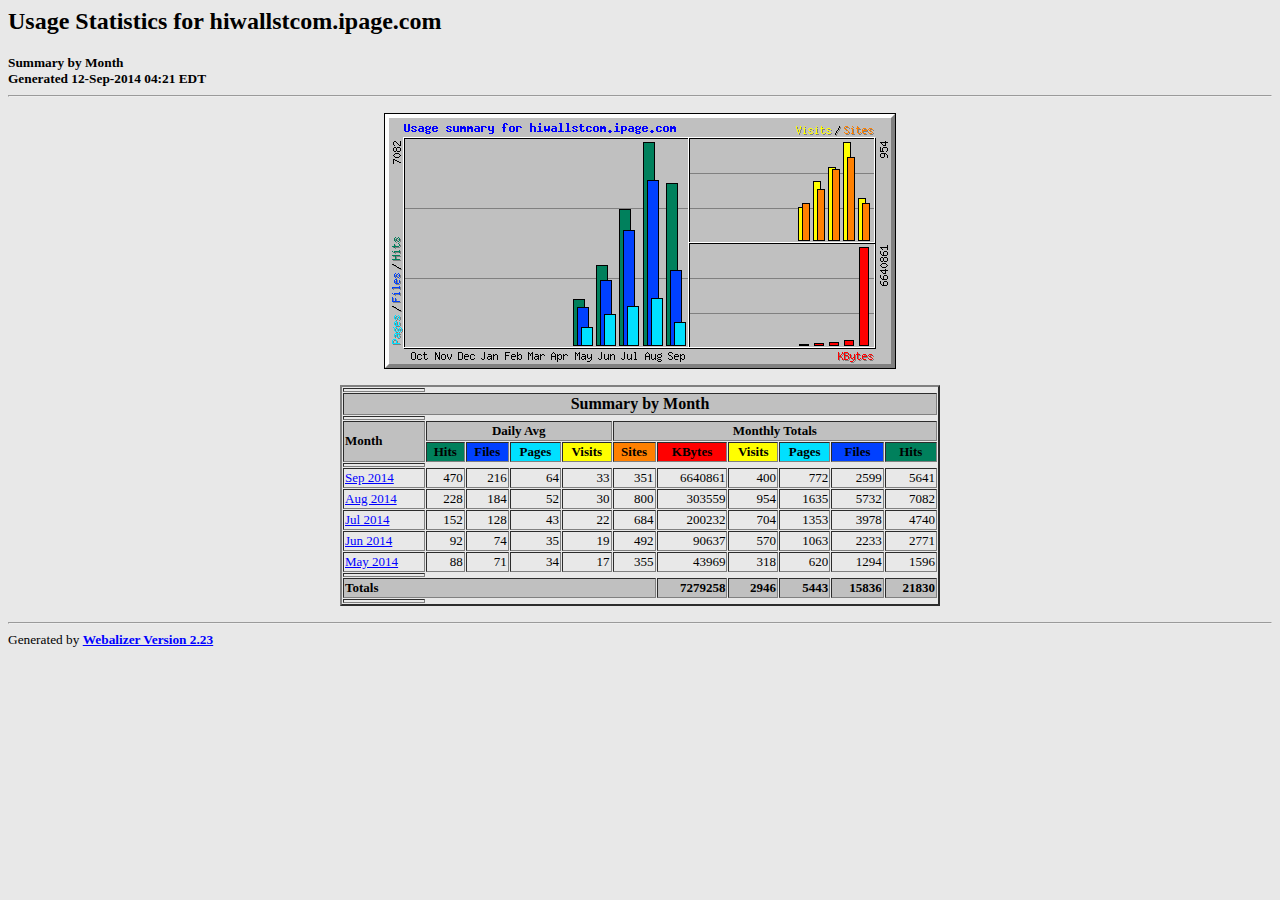
<file: stats/index.html>
<!DOCTYPE HTML PUBLIC "-//W3C//DTD HTML 4.0 Transitional//EN">

<!-- Generated by The Webalizer  Ver. 2.23-08 -->
<!--                                          -->
<!-- Copyright 1997-2013  Bradford L. Barrett -->
<!--                                          -->
<!-- Distributed under the GNU GPL  Version 2 -->
<!--        Full text may be found at:        -->
<!--         http://www.webalizer.org         -->
<!--                                          -->
<!--  Give the power back to the programmers  -->
<!--   Support the Free Software Foundation   -->
<!--           (http://www.fsf.org)           -->
<!--                                          -->
<!-- *** Generated: 12-Sep-2014 04:21 EDT *** -->

<HTML lang="en">
<HEAD>
 <TITLE>Usage Statistics for hiwallstcom.ipage.com - Summary by Month</TITLE>
</HEAD>

<BODY BGCOLOR="#E8E8E8" TEXT="#000000" LINK="#0000FF" VLINK="#FF0000">
<H2>Usage Statistics for hiwallstcom.ipage.com</H2>
<SMALL><STRONG>
Summary by Month<BR>
Generated 12-Sep-2014 04:21 EDT<BR>
</STRONG></SMALL>
<CENTER>
<HR>
<P>
<IMG SRC="usage.png" ALT="Usage summary for hiwallstcom.ipage.com" HEIGHT=256 WIDTH=512><P>
<TABLE WIDTH=600 BORDER=2 CELLSPACING=1 CELLPADDING=1>
<TR><TH HEIGHT=4></TH></TR>
<TR><TH COLSPAN=11 BGCOLOR="#C0C0C0" ALIGN=center>Summary by Month</TH></TR>
<TR><TH HEIGHT=4></TH></TR>
<TR><TH ALIGN=left ROWSPAN=2 BGCOLOR="#C0C0C0"><FONT SIZE="-1">Month</FONT></TH>
<TH ALIGN=center COLSPAN=4 BGCOLOR="#C0C0C0"><FONT SIZE="-1">Daily Avg</FONT></TH>
<TH ALIGN=center COLSPAN=6 BGCOLOR="#C0C0C0"><FONT SIZE="-1">Monthly Totals</FONT></TH></TR>
<TR><TH ALIGN=center BGCOLOR="#00805c"><FONT SIZE="-1">Hits</FONT></TH>
<TH ALIGN=center BGCOLOR="#0040ff"><FONT SIZE="-1">Files</FONT></TH>
<TH ALIGN=center BGCOLOR="#00e0ff"><FONT SIZE="-1">Pages</FONT></TH>
<TH ALIGN=center BGCOLOR="#ffff00"><FONT SIZE="-1">Visits</FONT></TH>
<TH ALIGN=center BGCOLOR="#ff8000"><FONT SIZE="-1">Sites</FONT></TH>
<TH ALIGN=center BGCOLOR="#ff0000"><FONT SIZE="-1">KBytes</FONT></TH>
<TH ALIGN=center BGCOLOR="#ffff00"><FONT SIZE="-1">Visits</FONT></TH>
<TH ALIGN=center BGCOLOR="#00e0ff"><FONT SIZE="-1">Pages</FONT></TH>
<TH ALIGN=center BGCOLOR="#0040ff"><FONT SIZE="-1">Files</FONT></TH>
<TH ALIGN=center BGCOLOR="#00805c"><FONT SIZE="-1">Hits</FONT></TH></TR>
<TR><TH HEIGHT=4></TH></TR>
<TR><TD NOWRAP><A HREF="usage_201409.html"><FONT SIZE="-1">Sep 2014</FONT></A></TD>
<TD ALIGN=right><FONT SIZE="-1">470</FONT></TD>
<TD ALIGN=right><FONT SIZE="-1">216</FONT></TD>
<TD ALIGN=right><FONT SIZE="-1">64</FONT></TD>
<TD ALIGN=right><FONT SIZE="-1">33</FONT></TD>
<TD ALIGN=right><FONT SIZE="-1">351</FONT></TD>
<TD ALIGN=right><FONT SIZE="-1">6640861</FONT></TD>
<TD ALIGN=right><FONT SIZE="-1">400</FONT></TD>
<TD ALIGN=right><FONT SIZE="-1">772</FONT></TD>
<TD ALIGN=right><FONT SIZE="-1">2599</FONT></TD>
<TD ALIGN=right><FONT SIZE="-1">5641</FONT></TD></TR>
<TR><TD NOWRAP><A HREF="usage_201408.html"><FONT SIZE="-1">Aug 2014</FONT></A></TD>
<TD ALIGN=right><FONT SIZE="-1">228</FONT></TD>
<TD ALIGN=right><FONT SIZE="-1">184</FONT></TD>
<TD ALIGN=right><FONT SIZE="-1">52</FONT></TD>
<TD ALIGN=right><FONT SIZE="-1">30</FONT></TD>
<TD ALIGN=right><FONT SIZE="-1">800</FONT></TD>
<TD ALIGN=right><FONT SIZE="-1">303559</FONT></TD>
<TD ALIGN=right><FONT SIZE="-1">954</FONT></TD>
<TD ALIGN=right><FONT SIZE="-1">1635</FONT></TD>
<TD ALIGN=right><FONT SIZE="-1">5732</FONT></TD>
<TD ALIGN=right><FONT SIZE="-1">7082</FONT></TD></TR>
<TR><TD NOWRAP><A HREF="usage_201407.html"><FONT SIZE="-1">Jul 2014</FONT></A></TD>
<TD ALIGN=right><FONT SIZE="-1">152</FONT></TD>
<TD ALIGN=right><FONT SIZE="-1">128</FONT></TD>
<TD ALIGN=right><FONT SIZE="-1">43</FONT></TD>
<TD ALIGN=right><FONT SIZE="-1">22</FONT></TD>
<TD ALIGN=right><FONT SIZE="-1">684</FONT></TD>
<TD ALIGN=right><FONT SIZE="-1">200232</FONT></TD>
<TD ALIGN=right><FONT SIZE="-1">704</FONT></TD>
<TD ALIGN=right><FONT SIZE="-1">1353</FONT></TD>
<TD ALIGN=right><FONT SIZE="-1">3978</FONT></TD>
<TD ALIGN=right><FONT SIZE="-1">4740</FONT></TD></TR>
<TR><TD NOWRAP><A HREF="usage_201406.html"><FONT SIZE="-1">Jun 2014</FONT></A></TD>
<TD ALIGN=right><FONT SIZE="-1">92</FONT></TD>
<TD ALIGN=right><FONT SIZE="-1">74</FONT></TD>
<TD ALIGN=right><FONT SIZE="-1">35</FONT></TD>
<TD ALIGN=right><FONT SIZE="-1">19</FONT></TD>
<TD ALIGN=right><FONT SIZE="-1">492</FONT></TD>
<TD ALIGN=right><FONT SIZE="-1">90637</FONT></TD>
<TD ALIGN=right><FONT SIZE="-1">570</FONT></TD>
<TD ALIGN=right><FONT SIZE="-1">1063</FONT></TD>
<TD ALIGN=right><FONT SIZE="-1">2233</FONT></TD>
<TD ALIGN=right><FONT SIZE="-1">2771</FONT></TD></TR>
<TR><TD NOWRAP><A HREF="usage_201405.html"><FONT SIZE="-1">May 2014</FONT></A></TD>
<TD ALIGN=right><FONT SIZE="-1">88</FONT></TD>
<TD ALIGN=right><FONT SIZE="-1">71</FONT></TD>
<TD ALIGN=right><FONT SIZE="-1">34</FONT></TD>
<TD ALIGN=right><FONT SIZE="-1">17</FONT></TD>
<TD ALIGN=right><FONT SIZE="-1">355</FONT></TD>
<TD ALIGN=right><FONT SIZE="-1">43969</FONT></TD>
<TD ALIGN=right><FONT SIZE="-1">318</FONT></TD>
<TD ALIGN=right><FONT SIZE="-1">620</FONT></TD>
<TD ALIGN=right><FONT SIZE="-1">1294</FONT></TD>
<TD ALIGN=right><FONT SIZE="-1">1596</FONT></TD></TR>
<TR><TH HEIGHT=4></TH></TR>
<TR><TH BGCOLOR="#C0C0C0" COLSPAN=6 ALIGN=left><FONT SIZE="-1">Totals</FONT></TH>
<TH BGCOLOR="#C0C0C0" ALIGN=right><FONT SIZE="-1">7279258</FONT></TH>
<TH BGCOLOR="#C0C0C0" ALIGN=right><FONT SIZE="-1">2946</FONT></TH>
<TH BGCOLOR="#C0C0C0" ALIGN=right><FONT SIZE="-1">5443</FONT></TH>
<TH BGCOLOR="#C0C0C0" ALIGN=right><FONT SIZE="-1">15836</FONT></TH>
<TH BGCOLOR="#C0C0C0" ALIGN=right><FONT SIZE="-1">21830</FONT></TH></TR>
<TR><TH HEIGHT=4></TH></TR>
</TABLE>
</CENTER>
<P>
<HR>
<TABLE WIDTH="100%" CELLPADDING=0 CELLSPACING=0 BORDER=0>
<TR>
<TD ALIGN=left VALIGN=top>
<SMALL>Generated by
<A HREF="http://www.webalizer.org/"><STRONG>Webalizer Version 2.23</STRONG></A>
</SMALL>
</TD>
</TR>
</TABLE>

<!-- Webalizer Version 2.23-08 (Mod: 26-Aug-2013) -->

</BODY>
</HTML>
</file>
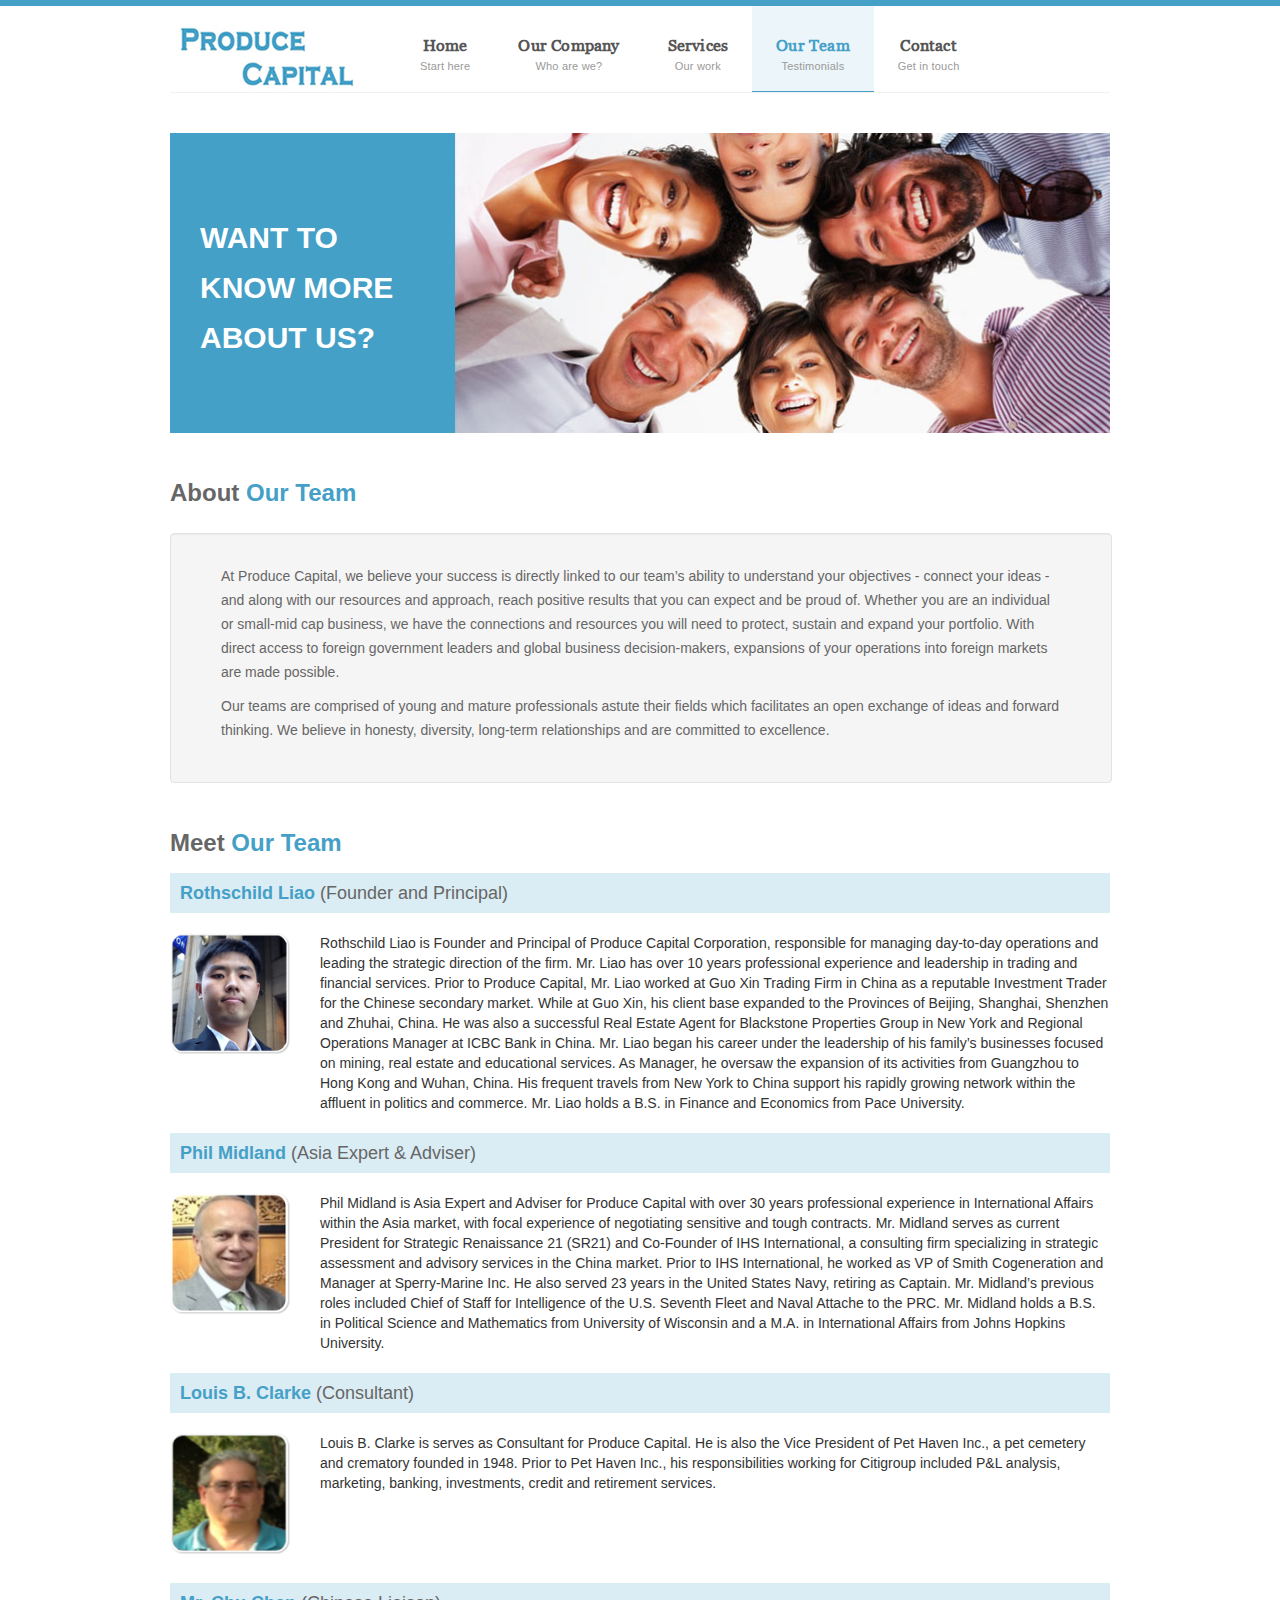
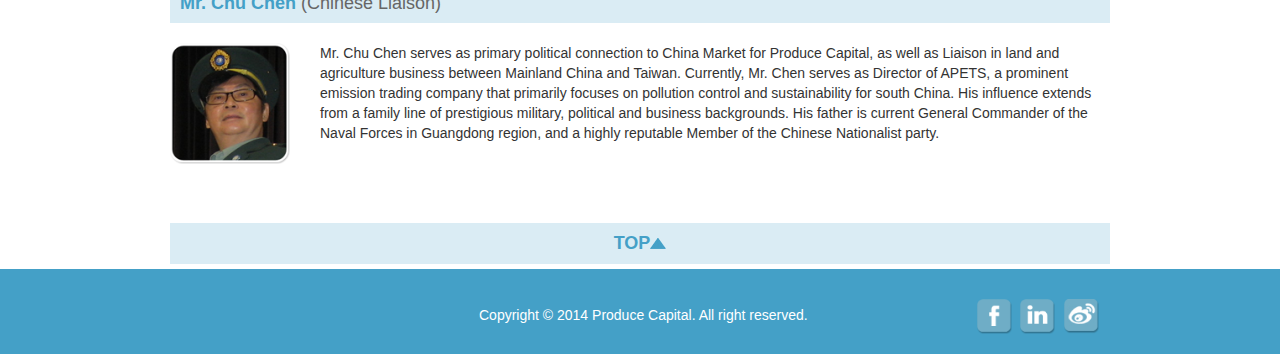
<file: cases.html>
<!DOCTYPE html>
<html lang="en">

<head>
	<meta http-equiv="content-type" content="text/html; charset=UTF-8">
	<meta charset="utf-8">
	<title>Produce Capital</title>
	<meta name="viewport" content="width=device-width, initial-scale=1.0">
	<meta name="description" content="At producec, we try out best to help you acheieve the most at this life-chaning moment.">
	<meta name="author" content="producec">
	<meta property="og:title" content="U.S. Graduate School Application Expert."/>
	<meta property="og:image" content="includes/img/logo.html"/>
	<meta property="og:site_name" content="producec"/>
	<meta property="og:url" content="http://producec.com"/>
	<link href="bootstrap/css/bootstrap.css" rel="stylesheet">
	<link href="bootstrap/fontawesome/css/font-awesome.css" rel="stylesheet">
	<link href="includes/css/style.css" rel="stylesheet">
    <link rel="stylesheet" href="bootstrap/fontawesome/css/font-awesome.min.css">
</head>

<body>
	<div class="top_bar"></div>
	<div class="container" style="min-height:700px;">
		<header>
            <a href="index.html"><img class="logo" src="includes/img/logo1.jpg"></img></a>
			<div class="main-nav">
                <ul>
					<li><a href="index.html" data-description="Start here"><span>Home</span></a></li>
                    <li><a href="about.html" data-description="Who are we?"><span>Our Company</span></a></li>
					<li><a href="services.html" data-description="Our work"><span>Services</span></a></li>
					<li class="current"><a href="cases.html" data-description="Testimonials"><span>Our Team</span></a></li>
                    <!--
                    <li><a href="contact.php" data-description="Get in touch">Contact</a></li>
                    -->
                    <li><a href="contact.html" data-description="Get in touch"><span>Contact</span></a></li>
					<!--<li><a href="faq.html" data-description="Questions?"><span>FAQ</span></a></li>-->
				</ul>
			</div>
        </header>

		<div>
            <div class="panel4 pic-side">
				<span style="display:block;height:85px">&nbsp</span>
                <p>want to</p>
                <p>know more</p>
                <p>about us?</p>
            </div>
            <div class="panel8">
                <img src="includes/img/team.jpg" style="width:100%"></img>
            </div>
        </div>
		
		<p style="padding-top:0px;height:300px">&nbsp</p>
		<div class="sectionTitle"><strong>About <span>Our Team</span></strong> </div>
        <p style="padding-top:0px">&nbsp</p>
        <div class="panel">
        <p>At Produce Capital, we believe your success is directly linked to our team’s ability to understand your objectives - connect your ideas - and along with our resources and approach, reach positive results that you can expect and be proud of. Whether you are an individual or small-mid cap business, we have the connections and resources you will need to protect, sustain and expand your portfolio. With direct access to foreign government leaders and global business decision-makers, expansions of your operations into foreign markets are made possible.  
        </p>
        <p>Our teams are comprised of young and mature professionals astute their fields which facilitates an open exchange of ideas and forward thinking. We believe in honesty, diversity, long-term relationships and are committed to excellence.</p>
        </div>

		<div class="sectionTitle"><strong>Meet <span>Our Team</span></strong> </div>

        <p class="item-team"><strong>Rothschild Liao</strong> (Founder and Principal)</p>
		<div class="memberphoto"><img src="includes/img/liao.png"/></div>
        <p class="memberintroduce">Rothschild Liao is Founder and Principal of Produce Capital Corporation, responsible for managing day-to-day operations and leading the strategic direction of the firm. Mr. Liao has over 10 years professional experience and leadership in trading and financial services.
        Prior to Produce Capital, Mr. Liao worked at Guo Xin Trading Firm in China as a reputable Investment Trader for the Chinese secondary market. While at Guo Xin, his client base expanded to the Provinces of Beijing, Shanghai, Shenzhen and Zhuhai, China. He was also a successful Real Estate Agent for Blackstone Properties Group in New York and Regional Operations Manager at ICBC Bank in China.
        Mr. Liao began his career under the leadership of his family’s businesses focused on mining, real estate and educational services. As Manager, he oversaw the expansion of its activities from Guangzhou to Hong Kong and Wuhan, China. His frequent travels from New York to China support his rapidly growing network within the affluent in politics and commerce.
        Mr. Liao holds a B.S. in Finance and Economics from Pace University.</p>
		
        
		<p class="item-team"><strong>Phil Midland</strong> (Asia Expert & Adviser)</p>
		<div class="memberphoto"><img src="includes/img/phil.png"/></div>
        <p class="memberintroduce"> Phil Midland is Asia Expert and Adviser for Produce Capital with over 30 years professional experience in International Affairs within the Asia market, with focal experience of negotiating sensitive and tough contracts.
        Mr. Midland serves as current President for Strategic Renaissance 21 (SR21) and Co-Founder of IHS International, a consulting firm specializing in strategic assessment and advisory services in the China market. Prior to IHS International, he worked as VP of Smith Cogeneration and Manager at Sperry-Marine Inc. He also served 23 years in the United States Navy, retiring as Captain. Mr. Midland’s previous roles included Chief of Staff for Intelligence of the U.S. Seventh Fleet and Naval Attache to the PRC.
        Mr. Midland holds a B.S. in Political Science and Mathematics from University of Wisconsin and a M.A. in International Affairs from Johns Hopkins University.</p>

   
		<p class="item-team"><strong>Louis B. Clarke</strong> (Consultant)</p>
		<div class="memberphoto"><img src="includes/img/loui.png"/></div>
        <p style="padding-bottom:60px;">Louis B. Clarke is serves as Consultant for Produce Capital. He is also the Vice President of Pet Haven Inc., a pet cemetery and crematory founded in 1948. 
        Prior to Pet Haven Inc., his responsibilities working for Citigroup included P&L analysis, marketing, banking, investments, credit and retirement services.</p>

		
        <p class="item-team"><strong>Mr. Chu Chen</strong> (Chinese Liaison)</p>
		<div class="memberphoto"><img src="includes/img/chen.png"/></div>
        <p>Mr. Chu Chen serves as primary political connection to China Market for Produce Capital, as well as Liaison in land and agriculture business between Mainland China and Taiwan.  
        Currently, Mr. Chen serves as Director of APETS, a prominent emission trading company that primarily focuses on pollution control and sustainability for south China.  His influence extends from a family line of prestigious military, political and business backgrounds. His father is current General Commander of the Naval Forces in Guangdong region, and a highly reputable Member of the Chinese Nationalist party. </p>


        <p class="spacerbottom">&nbsp</p>
        <div class="feature" style="margin-bottom:5px">
            <a href="#"><strong>TOP</strong><img src="includes/img/home-05.png" style="padding-bottom:3px"></img></a>
        </div>
    </div>
   
   <footer>
		<div class="container">
            <span class="foottext">
				Copyright &copy; 2014 Produce Capital. All right reserved.
			</span>
            <span class="footimg">
                <a class="twitter" href="https://www.facebook.com/ProduceCapital" target="_blank">
                    <img src="includes/img/00facebook.png"></img>
                </a>
                <a class="twitter" href="http://www.linkedin.com/company/produce-capital-corp-" target="_blank">
                    <img src="includes/img/00linkedin.png"></img>
                </a>
                <a class="twitter" href="http://weibo.com/producecapital" target="_blank">
                    <img src="includes/img/00weibo.png"></img>
                </a>
            </span>
        </div>
	</footer>     


	
	<script src="includes/js/jquery-1.8.2.min.js"></script>
	<script src="bootstrap/js/bootstrap.min.js"></script>
</body>

</html>
</file>
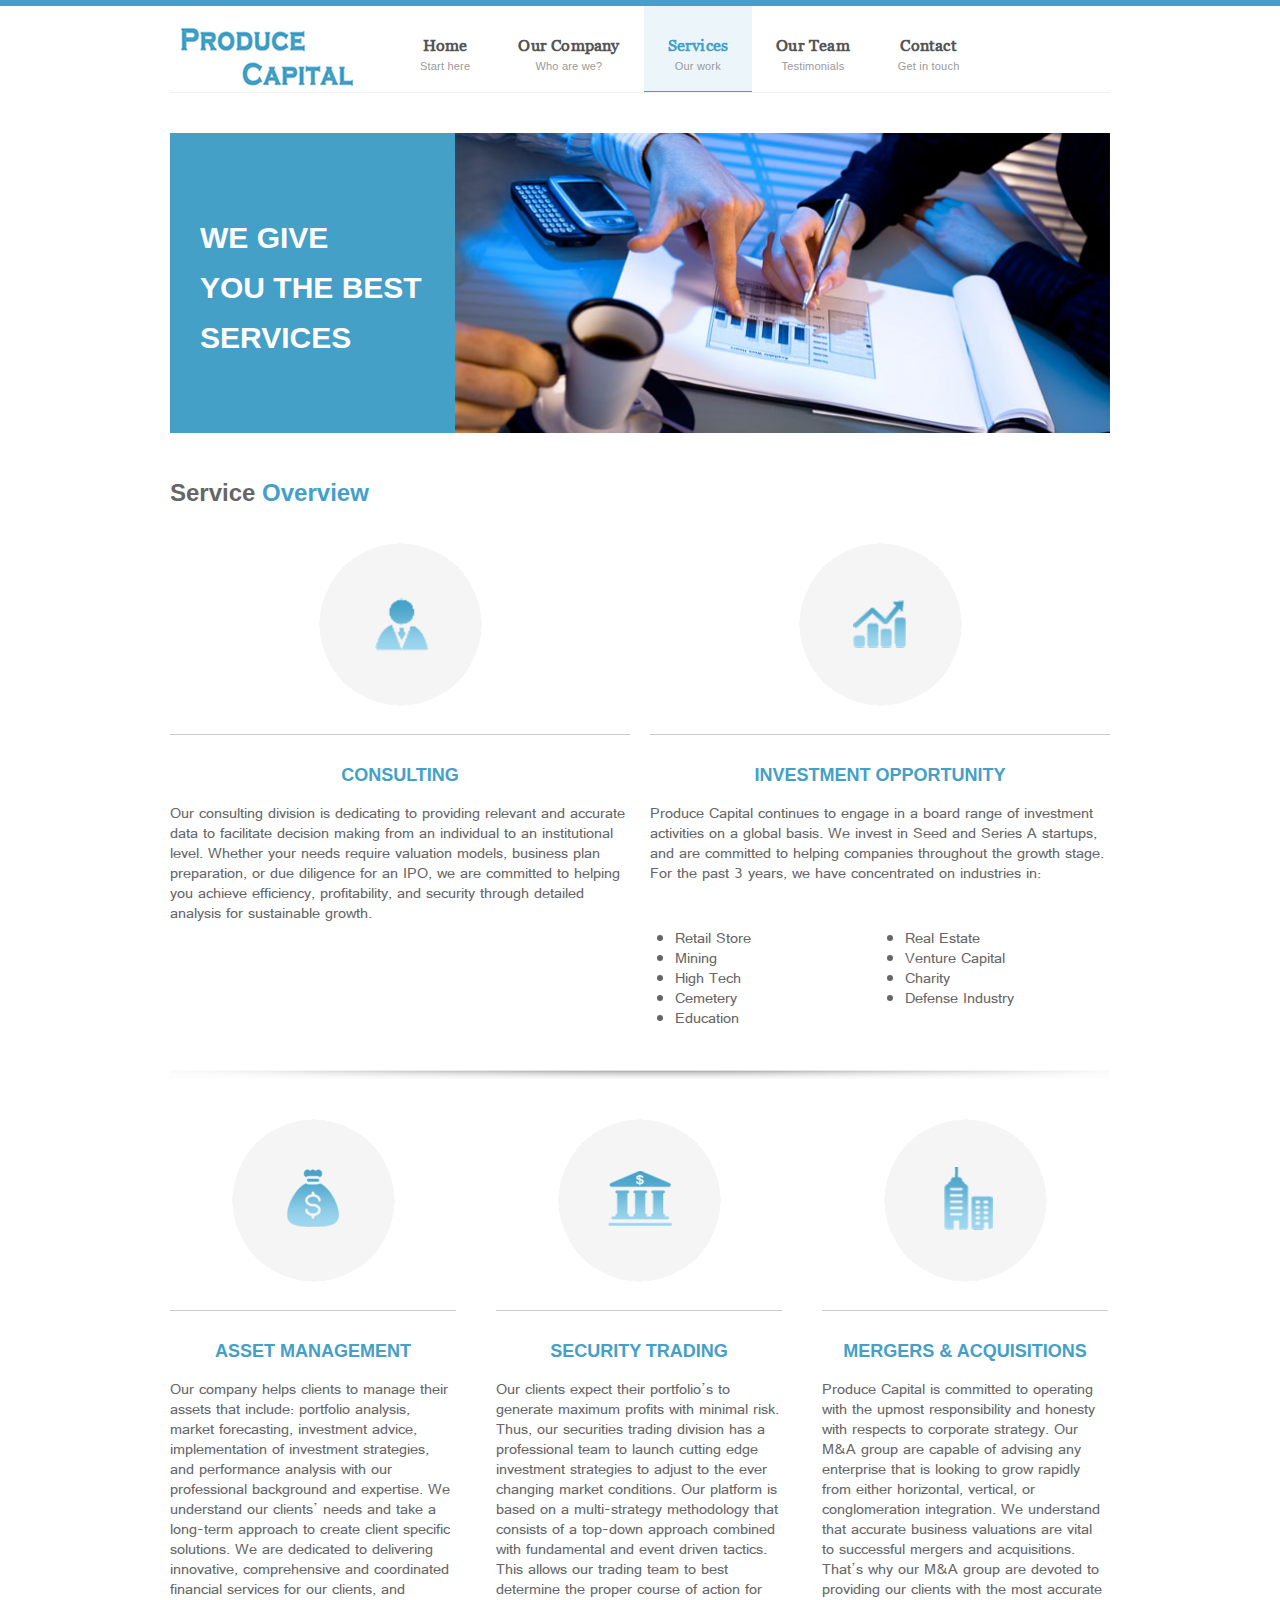
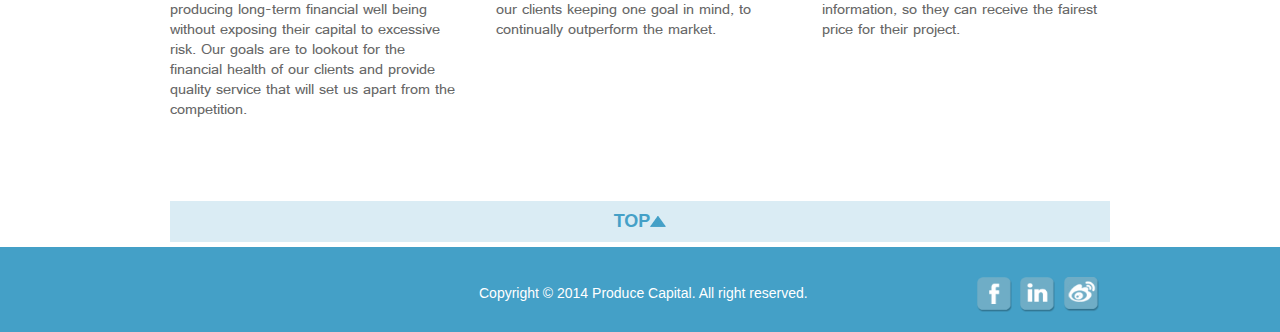
<file: services.html>
<!DOCTYPE html>
<html lang="en">

<!-- Mirrored from wbpreview.com/previews/WB050F5B5/portfolio.html by HTTrack Website Copier/3.x [XR&CO'2013], Sun, 14 Apr 2013 23:46:00 GMT -->
<head>
	<meta http-equiv="content-type" content="text/html; charset=UTF-8">
	<meta charset="utf-8">
	<title>Produce Capital</title>
	<meta name="viewport" content="width=device-width, initial-scale=1.0">
	<meta name="description" content="At producec, we try out best to help you acheieve the most at this life-chaning moment.">
	<meta name="author" content="producec">
	<meta property="og:title" content="U.S. Graduate School Application Expert."/>
	<meta property="og:image" content="includes/img/logo.html"/>
	<meta property="og:site_name" content="producec"/>
	<meta property="og:url" content="http://producec.com"/>
	<link href="bootstrap/css/bootstrap.css" rel="stylesheet">
	<link href="bootstrap/fontawesome/css/font-awesome.css" rel="stylesheet">
	<link href="includes/css/style.css" rel="stylesheet">
    <link rel="stylesheet" href="bootstrap/fontawesome/css/font-awesome.min.css">
</head>

<body>
	<div class="top_bar"></div>
	<div class="container" style="min-height:700px;">
		<header>
            <a href="index.html"><img class="logo" src="includes/img/logo1.jpg"></img></a>
			<div class="main-nav">
                <ul>
					<li><a href="index.html" data-description="Start here"><span>Home</span></a></li>
                    <li><a href="about.html" data-description="Who are we?"><span>Our Company</span></a></li>
					<li class="current"><a href="services.html" data-description="Our work"><span>Services</span></a></li>
					<li><a href="cases.html" data-description="Testimonials"><span>Our Team</span></a></li>
                    <!--
                    <li><a href="contact.php" data-description="Get in touch">Contact</a></li>
                    -->
                    <li><a href="contact.html" data-description="Get in touch"><span>Contact</span></a></li>
					<!--<li><a href="faq.html" data-description="Questions?"><span>FAQ</span></a></li>-->
				</ul>
			</div>
       </header>

		       
		<div>
            <div class="panel4 pic-side">
				<span style="display:block;height:85px">&nbsp</span>
                <p>we give</p>
                <p>you the best</p>
                <p>services</p>
            </div>
            <div class="panel8">
                <img src="includes/img/service-00.jpg" style="width:100%"></img>
            </div>
        </div>
		
		<p style="padding-top:0px;height:300px">&nbsp</p>
		<div class="sectionTitle"><strong>Service <span>Overview</span></strong> </div>

        <div class="row">
            <div class="span6 item-service">
                <img src="includes/img/service-01.png">
                <div class="solidtop"></div>
                <span>Consulting</span>
                <p>Our consulting division is dedicating to providing relevant and accurate data to facilitate decision making from an individual to an institutional level. Whether your needs require valuation models, business plan preparation, or due diligence for an IPO, we are committed to helping you achieve efficiency, profitability, and security through detailed analysis for sustainable growth.</p>
            </div>
            <div class="span6 item-service">
                <img src="includes/img/service-02.png">
                <div class="solidtop"></div>
                <span>Investment Opportunity</span>
                <p>Produce Capital continues to engage in a board range of investment activities on a global basis. We invest in Seed and Series A startups, and are committed to helping companies throughout the growth stage. For the past 3 years, we have concentrated on industries in:</p> 
                <div class="float-left justify">
                    <ul>
                        <li>Retail Store</li>
                        <li>Mining</li>
                        <li>High Tech</li>
						<li>Cemetery</li>
						<li>Education</li>
                    </ul>
                </div>
                <div class="float-left justify">
                    <ul>
                        <li>Real Estate</li>
                        <li>Venture Capital</li>
                        <li>Charity</li>
						<li>Defense Industry</li>
                    </ul>
                </div>
            </div>
        </div>

        <img src="includes/img/service-03.png" style="width:940px;padding-top:30px"></img>

        <div class="row">
            <div class="span4 item-service width7">
                <img src="includes/img/service-04.png">
                <div class="solidtop"></div>
                <span>Asset Management</span>
                <p>Our company helps clients to manage their assets that include: portfolio analysis, market forecasting, investment advice, implementation of investment strategies, and performance analysis with our professional background and expertise. We understand our clients’ needs and take a long-term approach to create client specific solutions. We are dedicated to delivering innovative, comprehensive and coordinated financial services for our clients, and producing long-term financial well being without exposing their capital to excessive risk. Our goals are to lookout for the financial health of our clients and provide quality service that will set us apart from the competition.</p>
            </div>
            
            <div class="span4 item-service width7">
                <img src="includes/img/service-05.png">
                <div class="solidtop"></div>
                <span>Security Trading</span>
                <p>Our clients expect their portfolio’s to generate maximum profits with minimal risk. Thus, our securities trading division has a professional team to launch cutting edge investment strategies to adjust to the ever changing market conditions. Our platform is based on a multi-strategy methodology that consists of a top-down approach combined with fundamental and event driven tactics. This allows our trading team to best determine the proper course of action for our clients keeping one goal in mind, to continually outperform the market.</p>
            </div>
            <div class="span4 item-service width7" style="margin-right:0px">
                <img src="includes/img/service-06.png">
                <div class="solidtop"></div>
                <span>Mergers & Acquisitions</span>
                <p>Produce Capital is committed to operating with the upmost responsibility and honesty with respects to corporate strategy. Our M&A group are capable of advising any enterprise that is looking to grow rapidly from either horizontal, vertical, or conglomeration integration. We understand that accurate business valuations are vital to successful mergers and acquisitions. That’s why our M&A group are devoted to providing our clients with the most accurate information, so they can receive the fairest price for their project.</p> 
            </div>
        </div>



        <p class="spacerbottom">&nbsp</p>
        <div class="feature" style="margin-bottom:5px">
            <a href="#"><strong>TOP</strong><img src="includes/img/home-05.png" style="padding-bottom:3px"></img></a>
        </div>
	</div>
	<footer>
		<div class="container">
            <span class="foottext">
				Copyright &copy; 2014 Produce Capital. All right reserved.
			</span>
            <span class="footimg">
                <a class="twitter" href="https://www.facebook.com/ProduceCapital" target="_blank">
                    <img src="includes/img/00facebook.png"></img>
                </a>
                <a class="twitter" href="http://www.linkedin.com/company/produce-capital-corp-" target="_blank">
                    <img src="includes/img/00linkedin.png"></img>
                </a>
                <a class="twitter" href="http://weibo.com/producecapital" target="_blank">
                    <img src="includes/img/00weibo.png"></img>
                </a>
            </span>
		</div> 
    </footer>
	<script src="includes/js/jquery-1.8.2.min.js"></script>
	<script src="bootstrap/js/bootstrap.min.js"></script>
</body>

</html>
</file>
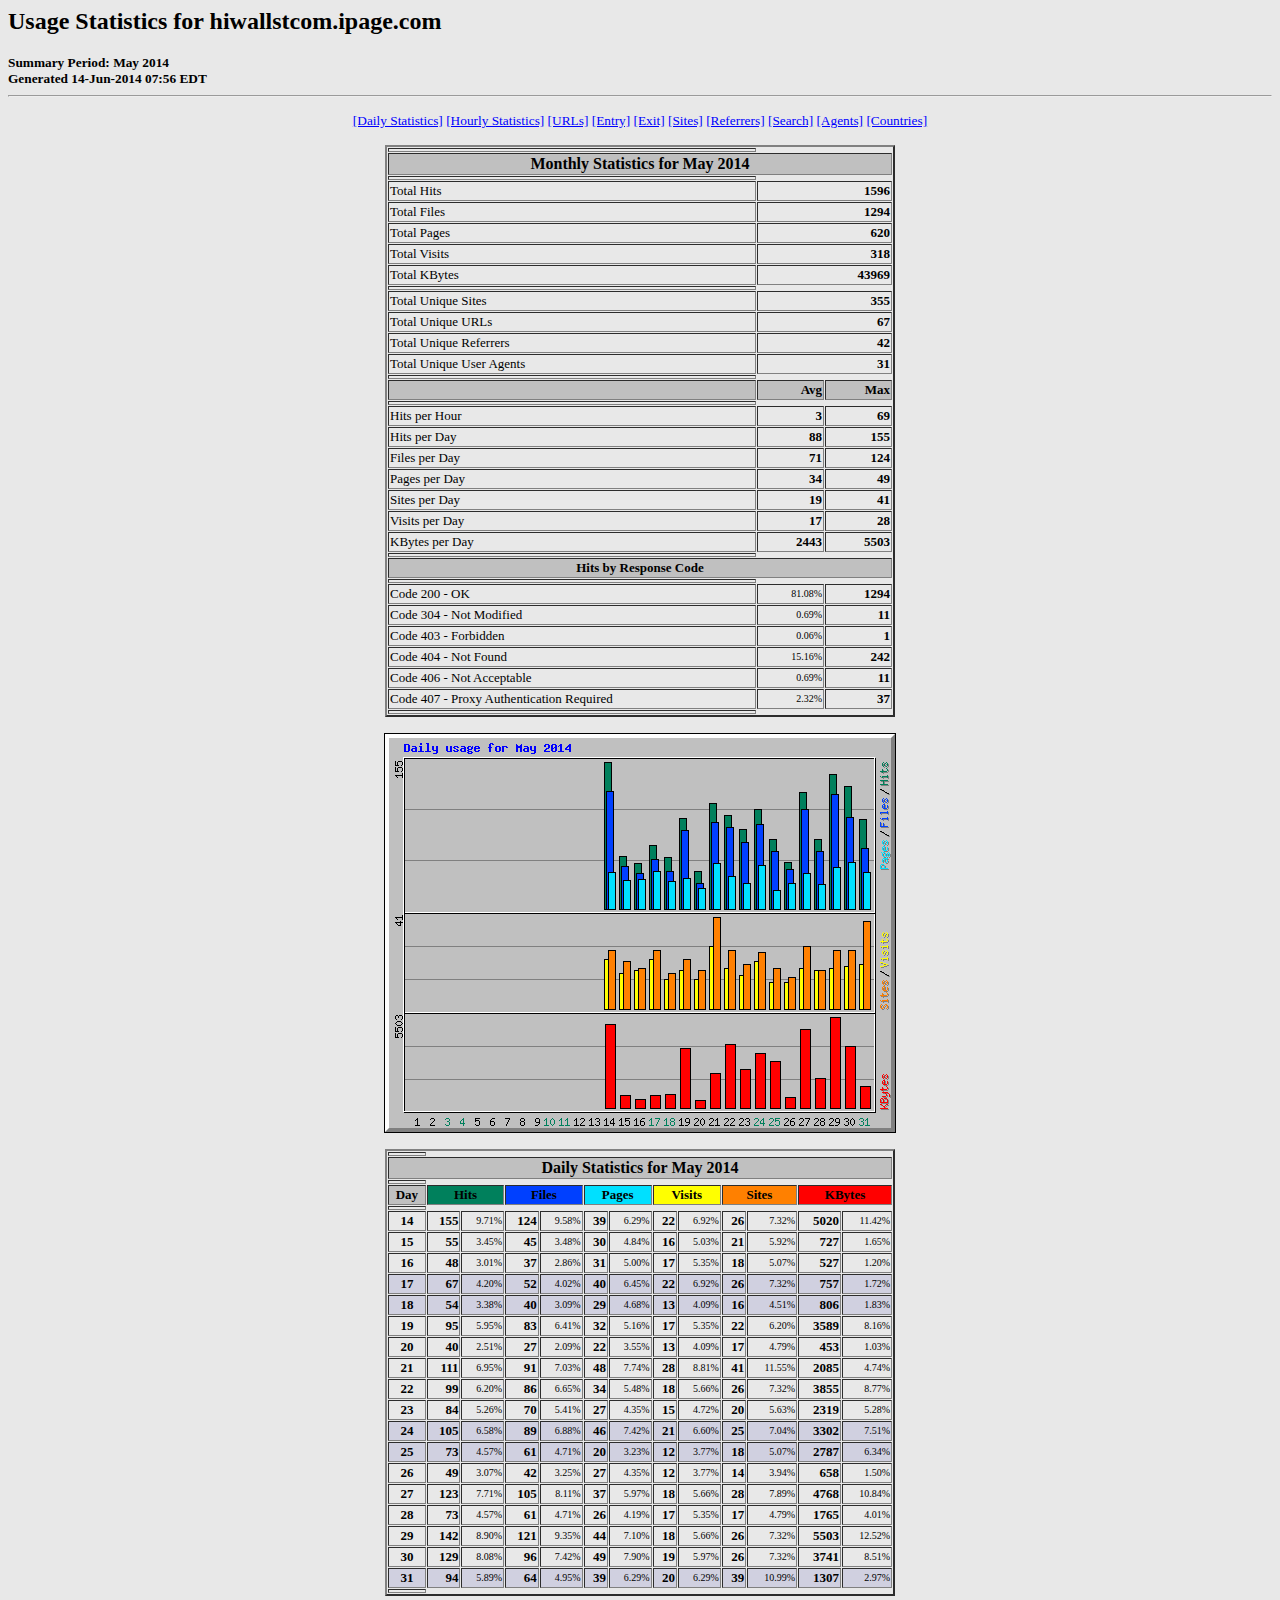
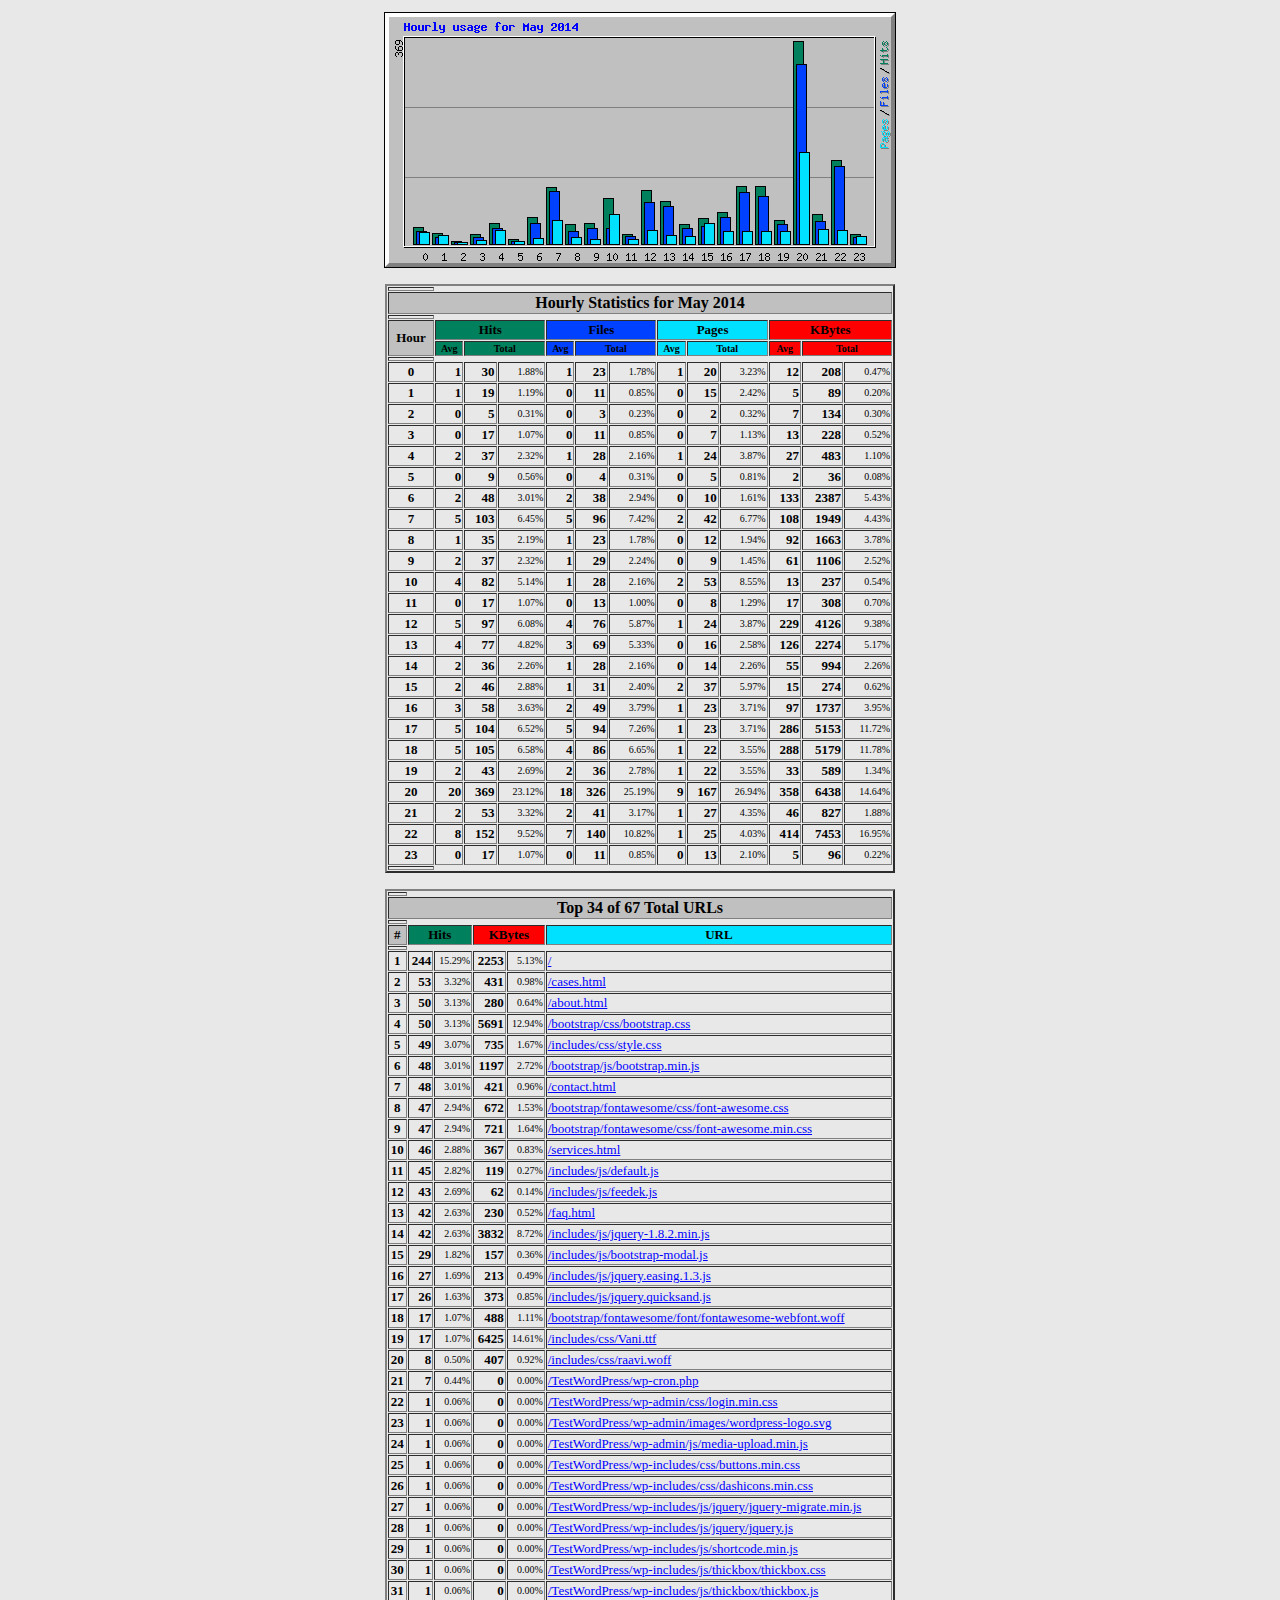
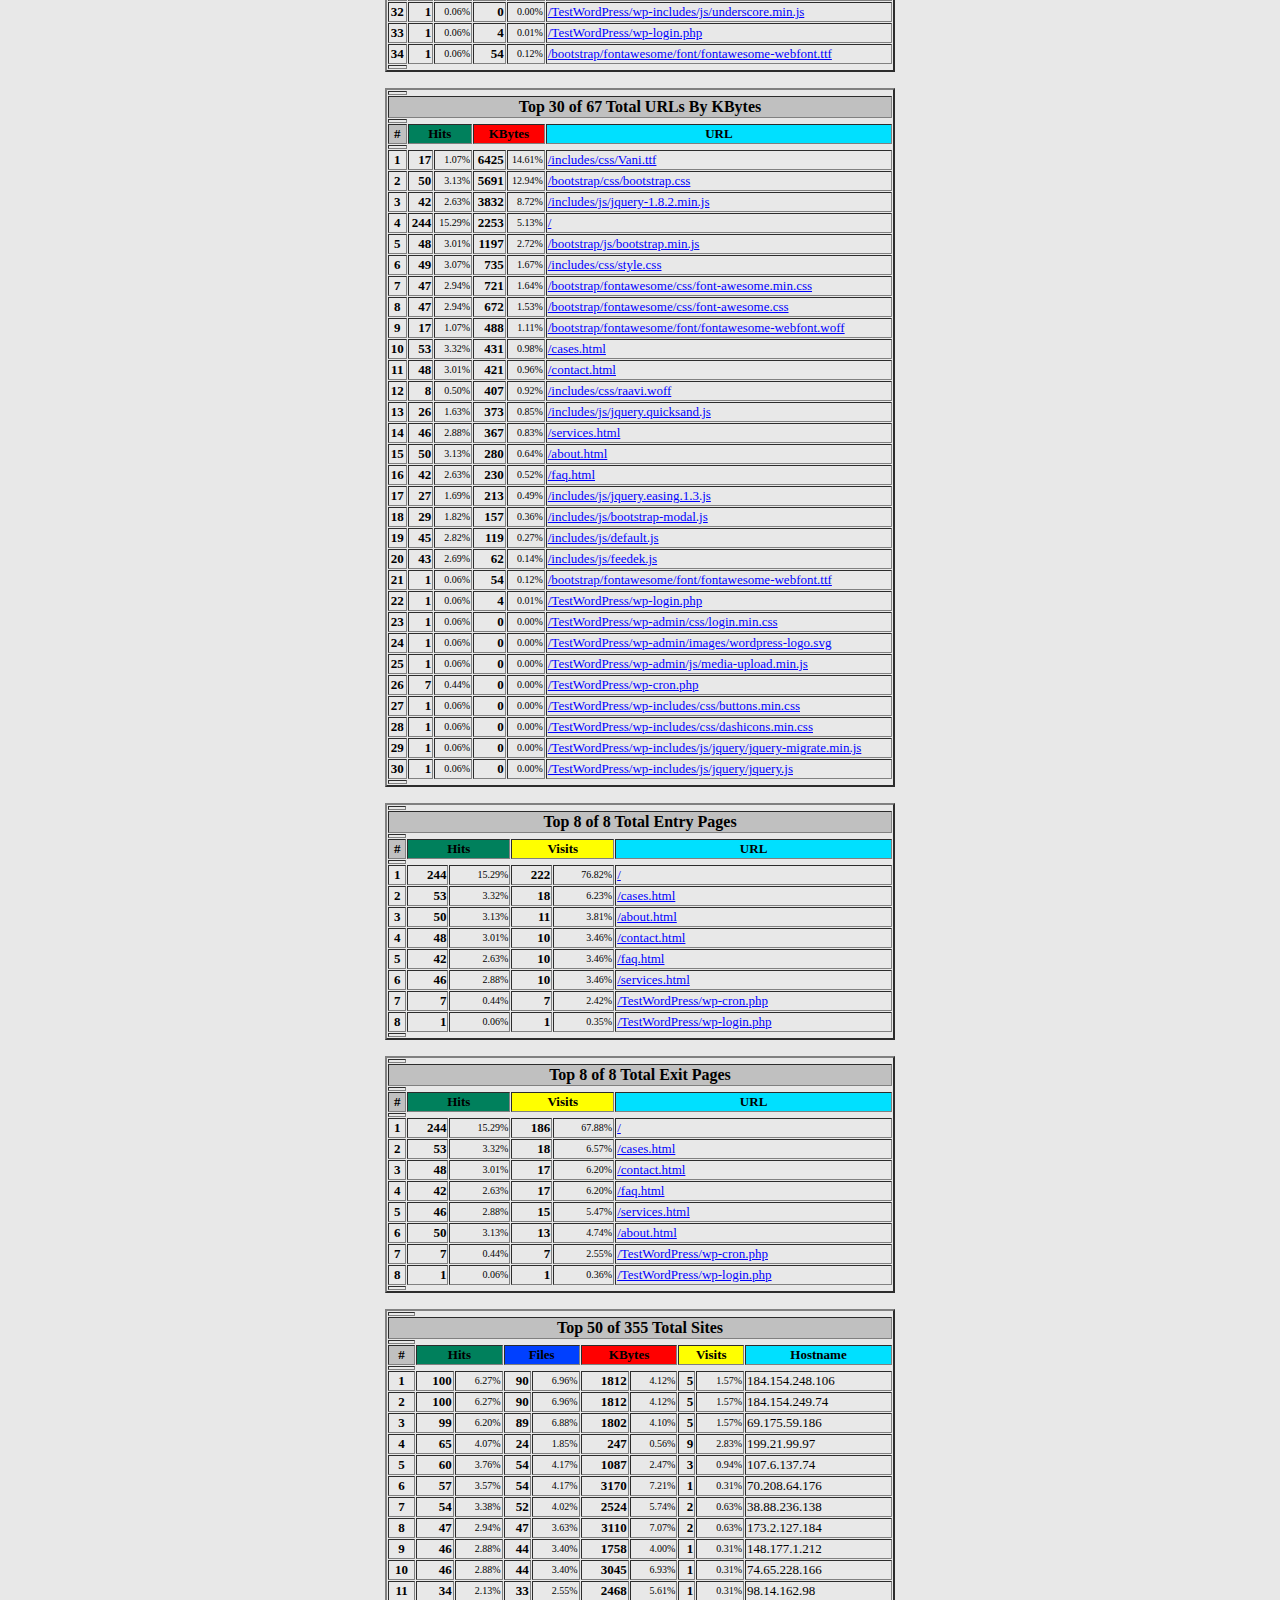
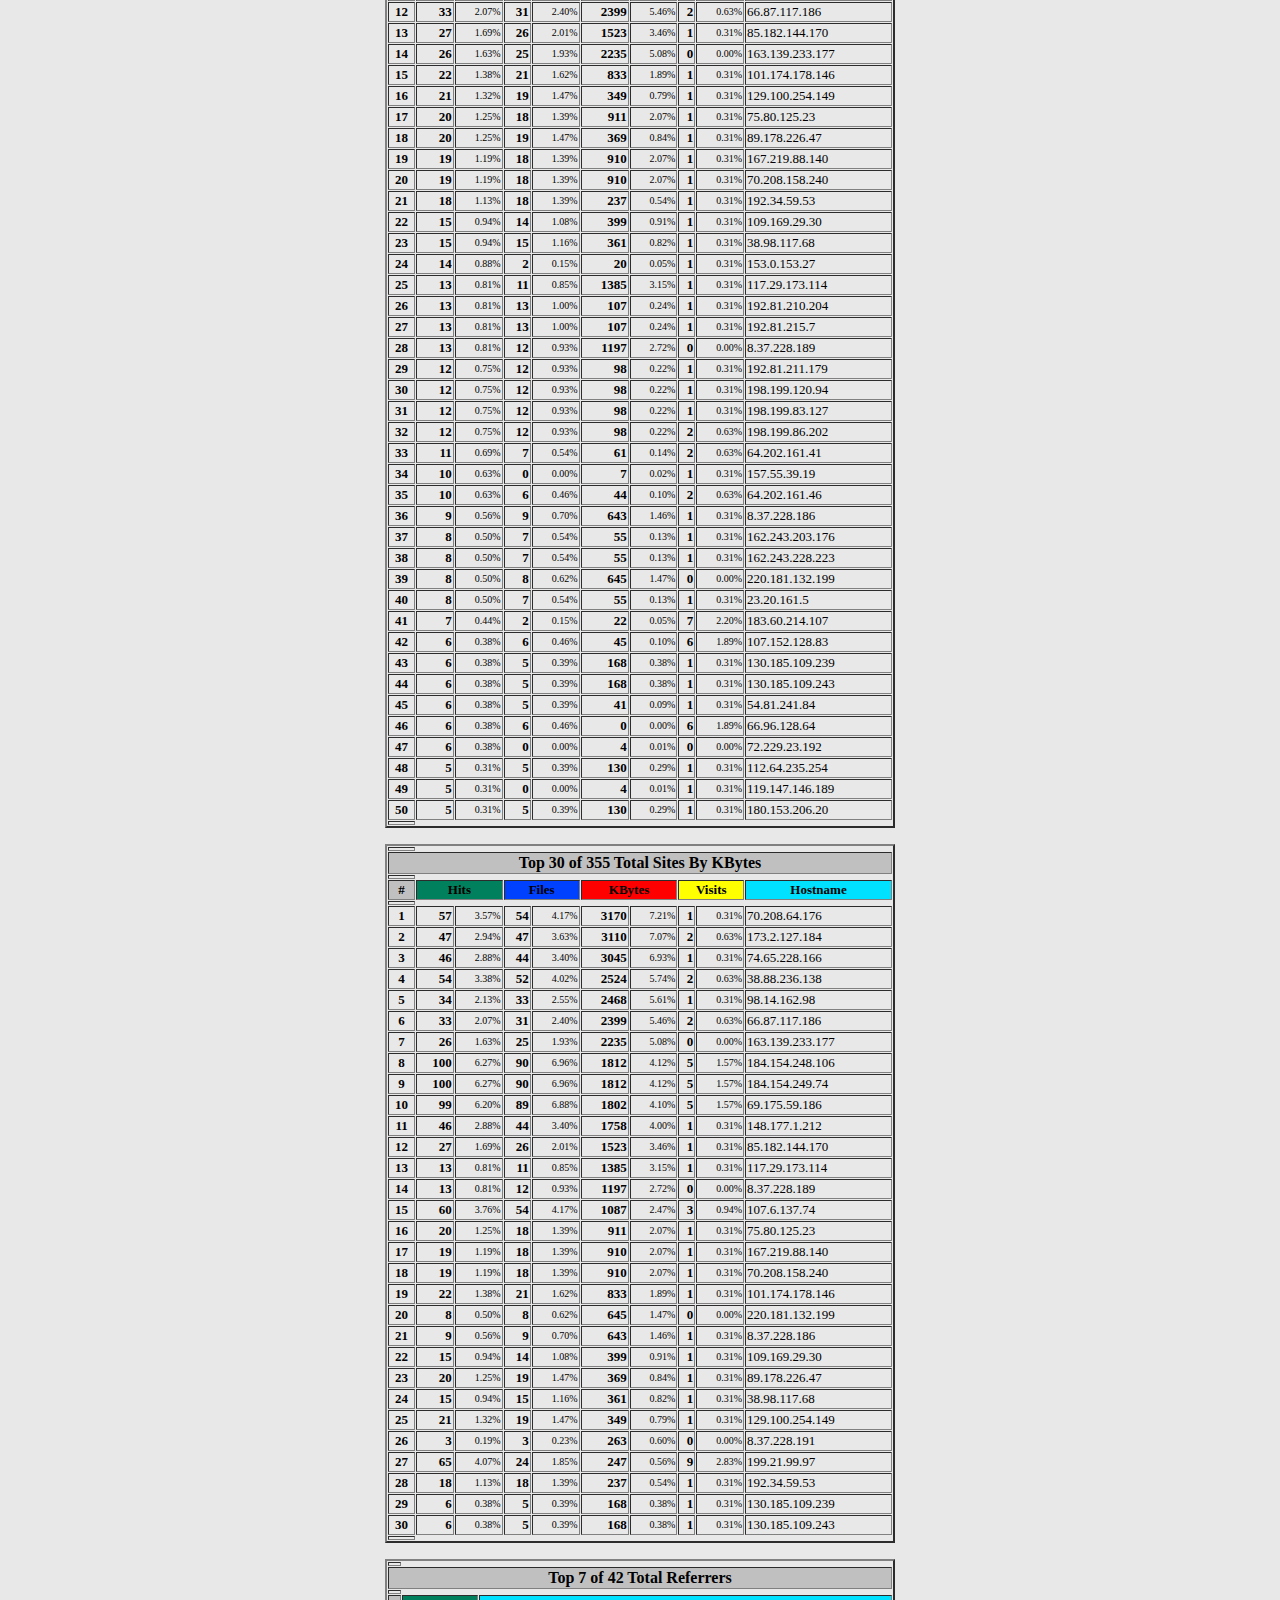
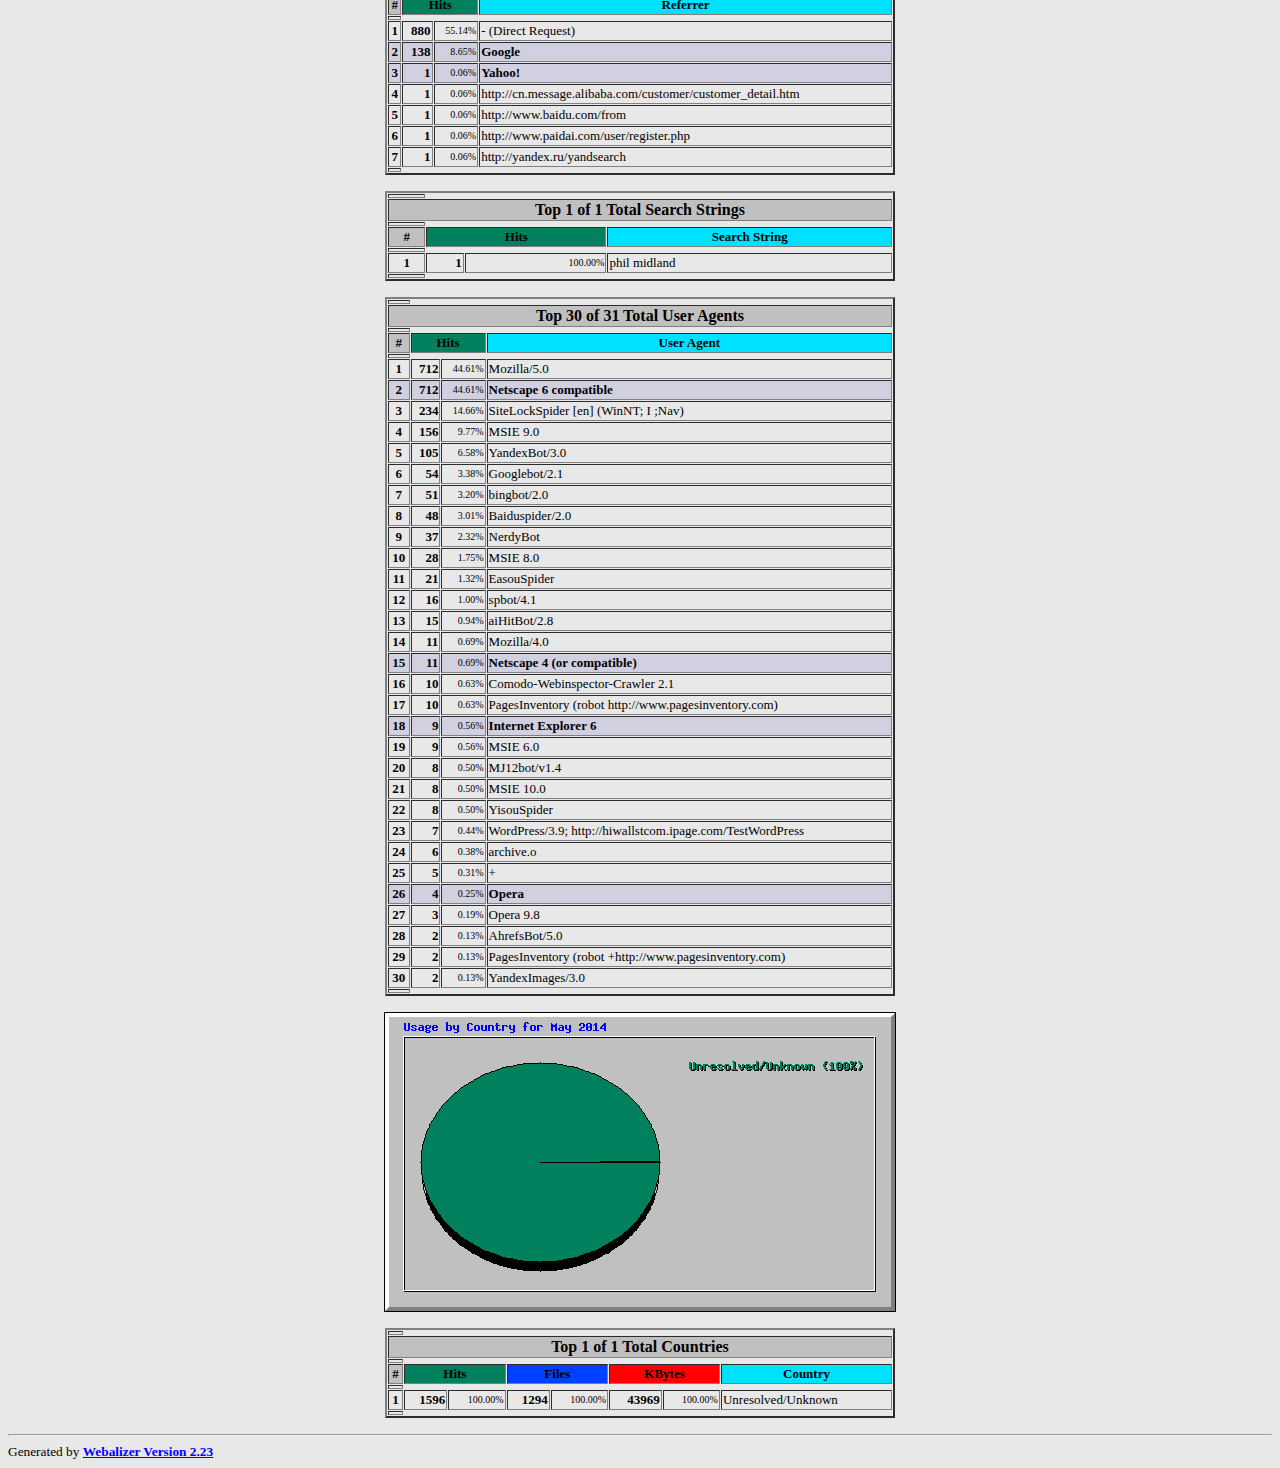
<file: stats/usage_201405.html>
<!DOCTYPE HTML PUBLIC "-//W3C//DTD HTML 4.0 Transitional//EN">

<!-- Generated by The Webalizer  Ver. 2.23-08 -->
<!--                                          -->
<!-- Copyright 1997-2013  Bradford L. Barrett -->
<!--                                          -->
<!-- Distributed under the GNU GPL  Version 2 -->
<!--        Full text may be found at:        -->
<!--         http://www.webalizer.org         -->
<!--                                          -->
<!--  Give the power back to the programmers  -->
<!--   Support the Free Software Foundation   -->
<!--           (http://www.fsf.org)           -->
<!--                                          -->
<!-- *** Generated: 14-Jun-2014 07:56 EDT *** -->

<HTML lang="en">
<HEAD>
 <TITLE>Usage Statistics for hiwallstcom.ipage.com - May 2014</TITLE>
</HEAD>

<BODY BGCOLOR="#E8E8E8" TEXT="#000000" LINK="#0000FF" VLINK="#FF0000">
<H2>Usage Statistics for hiwallstcom.ipage.com</H2>
<SMALL><STRONG>
Summary Period: May 2014<BR>
Generated 14-Jun-2014 07:56 EDT<BR>
</STRONG></SMALL>
<CENTER>
<HR>
<P>
<SMALL>
<A HREF="#DAYSTATS">[Daily Statistics]</A>
<A HREF="#HOURSTATS">[Hourly Statistics]</A>
<A HREF="#TOPURLS">[URLs]</A>
<A HREF="#TOPENTRY">[Entry]</A>
<A HREF="#TOPEXIT">[Exit]</A>
<A HREF="#TOPSITES">[Sites]</A>
<A HREF="#TOPREFS">[Referrers]</A>
<A HREF="#TOPSEARCH">[Search]</A>
<A HREF="#TOPAGENTS">[Agents]</A>
<A HREF="#TOPCTRYS">[Countries]</A>
</SMALL>
<P>
<TABLE WIDTH=510 BORDER=2 CELLSPACING=1 CELLPADDING=1>
<TR><TH HEIGHT=4></TH></TR>
<TR><TH COLSPAN=3 ALIGN=center BGCOLOR="#C0C0C0">Monthly Statistics for May 2014</TH></TR>
<TR><TH HEIGHT=4></TH></TR>
<TR><TD WIDTH=380><FONT SIZE="-1">Total Hits</FONT></TD>
<TD ALIGN=right COLSPAN=2><FONT SIZE="-1"><B>1596</B></FONT></TD></TR>
<TR><TD WIDTH=380><FONT SIZE="-1">Total Files</FONT></TD>
<TD ALIGN=right COLSPAN=2><FONT SIZE="-1"><B>1294</B></FONT></TD></TR>
<TR><TD WIDTH=380><FONT SIZE="-1">Total Pages</FONT></TD>
<TD ALIGN=right COLSPAN=2><FONT SIZE="-1"><B>620</B></FONT></TD></TR>
<TR><TD WIDTH=380><FONT SIZE="-1">Total Visits</FONT></TD>
<TD ALIGN=right COLSPAN=2><FONT SIZE="-1"><B>318</B></FONT></TD></TR>
<TR><TD WIDTH=380><FONT SIZE="-1">Total KBytes</FONT></TD>
<TD ALIGN=right COLSPAN=2><FONT SIZE="-1"><B>43969</B></FONT></TD></TR>
<TR><TH HEIGHT=4></TH></TR>
<TR><TD WIDTH=380><FONT SIZE="-1">Total Unique Sites</FONT></TD>
<TD ALIGN=right COLSPAN=2><FONT SIZE="-1"><B>355</B></FONT></TD></TR>
<TR><TD WIDTH=380><FONT SIZE="-1">Total Unique URLs</FONT></TD>
<TD ALIGN=right COLSPAN=2><FONT SIZE="-1"><B>67</B></FONT></TD></TR>
<TR><TD WIDTH=380><FONT SIZE="-1">Total Unique Referrers</FONT></TD>
<TD ALIGN=right COLSPAN=2><FONT SIZE="-1"><B>42</B></FONT></TD></TR>
<TR><TD WIDTH=380><FONT SIZE="-1">Total Unique User Agents</FONT></TD>
<TD ALIGN=right COLSPAN=2><FONT SIZE="-1"><B>31</B></FONT></TD></TR>
<TR><TH HEIGHT=4></TH></TR>
<TR><TH WIDTH=380 BGCOLOR="#C0C0C0"><FONT SIZE=-1 COLOR="#C0C0C0">.</FONT></TH>
<TH WIDTH=65 BGCOLOR="#C0C0C0" ALIGN=right><FONT SIZE=-1>Avg </FONT></TH>
<TH WIDTH=65 BGCOLOR="#C0C0C0" ALIGN=right><FONT SIZE=-1>Max </FONT></TH></TR>
<TR><TH HEIGHT=4></TH></TR>
<TR><TD><FONT SIZE="-1">Hits per Hour</FONT></TD>
<TD ALIGN=right WIDTH=65><FONT SIZE="-1"><B>3</B></FONT></TD>
<TD WIDTH=65 ALIGN=right><FONT SIZE=-1><B>69</B></FONT></TD></TR>
<TR><TD><FONT SIZE="-1">Hits per Day</FONT></TD>
<TD ALIGN=right WIDTH=65><FONT SIZE="-1"><B>88</B></FONT></TD>
<TD WIDTH=65 ALIGN=right><FONT SIZE=-1><B>155</B></FONT></TD></TR>
<TR><TD><FONT SIZE="-1">Files per Day</FONT></TD>
<TD ALIGN=right WIDTH=65><FONT SIZE="-1"><B>71</B></FONT></TD>
<TD WIDTH=65 ALIGN=right><FONT SIZE=-1><B>124</B></FONT></TD></TR>
<TR><TD><FONT SIZE="-1">Pages per Day</FONT></TD>
<TD ALIGN=right WIDTH=65><FONT SIZE="-1"><B>34</B></FONT></TD>
<TD WIDTH=65 ALIGN=right><FONT SIZE=-1><B>49</B></FONT></TD></TR>
<TR><TD><FONT SIZE="-1">Sites per Day</FONT></TD>
<TD ALIGN=right WIDTH=65><FONT SIZE="-1"><B>19</B></FONT></TD>
<TD WIDTH=65 ALIGN=right><FONT SIZE=-1><B>41</B></FONT></TD></TR>
<TR><TD><FONT SIZE="-1">Visits per Day</FONT></TD>
<TD ALIGN=right WIDTH=65><FONT SIZE="-1"><B>17</B></FONT></TD>
<TD WIDTH=65 ALIGN=right><FONT SIZE=-1><B>28</B></FONT></TD></TR>
<TR><TD><FONT SIZE="-1">KBytes per Day</FONT></TD>
<TD ALIGN=right WIDTH=65><FONT SIZE="-1"><B>2443</B></FONT></TD>
<TD WIDTH=65 ALIGN=right><FONT SIZE=-1><B>5503</B></FONT></TD></TR>
<TR><TH HEIGHT=4></TH></TR>
<TR><TH COLSPAN=3 ALIGN=center BGCOLOR="#C0C0C0">
<FONT SIZE="-1">Hits by Response Code</FONT></TH></TR>
<TR><TH HEIGHT=4></TH></TR>
<TR><TD><FONT SIZE="-1">Code 200 - OK</FONT></TD>
<TD ALIGN=right><FONT SIZE="-2">81.08%</FONT></TD>
<TD ALIGN=right><FONT SIZE="-1"><B>1294</B></FONT></TD></TR>
<TR><TD><FONT SIZE="-1">Code 304 - Not Modified</FONT></TD>
<TD ALIGN=right><FONT SIZE="-2">0.69%</FONT></TD>
<TD ALIGN=right><FONT SIZE="-1"><B>11</B></FONT></TD></TR>
<TR><TD><FONT SIZE="-1">Code 403 - Forbidden</FONT></TD>
<TD ALIGN=right><FONT SIZE="-2">0.06%</FONT></TD>
<TD ALIGN=right><FONT SIZE="-1"><B>1</B></FONT></TD></TR>
<TR><TD><FONT SIZE="-1">Code 404 - Not Found</FONT></TD>
<TD ALIGN=right><FONT SIZE="-2">15.16%</FONT></TD>
<TD ALIGN=right><FONT SIZE="-1"><B>242</B></FONT></TD></TR>
<TR><TD><FONT SIZE="-1">Code 406 - Not Acceptable</FONT></TD>
<TD ALIGN=right><FONT SIZE="-2">0.69%</FONT></TD>
<TD ALIGN=right><FONT SIZE="-1"><B>11</B></FONT></TD></TR>
<TR><TD><FONT SIZE="-1">Code 407 - Proxy Authentication Required</FONT></TD>
<TD ALIGN=right><FONT SIZE="-2">2.32%</FONT></TD>
<TD ALIGN=right><FONT SIZE="-1"><B>37</B></FONT></TD></TR>
<TR><TH HEIGHT=4></TH></TR>
</TABLE>
<P>
<A NAME="DAYSTATS"></A>
<IMG SRC="daily_usage_201405.png" ALT="Daily usage for May 2014" HEIGHT=400 WIDTH=512><P>
<TABLE WIDTH=510 BORDER=2 CELLSPACING=1 CELLPADDING=1>
<TR><TH HEIGHT=4></TH></TR>
<TR><TH BGCOLOR="#C0C0C0" COLSPAN=13 ALIGN=center>Daily Statistics for May 2014</TH></TR>
<TR><TH HEIGHT=4></TH></TR>
<TR><TH ALIGN=center BGCOLOR="#C0C0C0"><FONT SIZE="-1">Day</FONT></TH>
<TH ALIGN=center BGCOLOR="#00805c" COLSPAN=2><FONT SIZE="-1">Hits</FONT></TH>
<TH ALIGN=center BGCOLOR="#0040ff" COLSPAN=2><FONT SIZE="-1">Files</FONT></TH>
<TH ALIGN=center BGCOLOR="#00e0ff" COLSPAN=2><FONT SIZE="-1">Pages</FONT></TH>
<TH ALIGN=center BGCOLOR="#ffff00" COLSPAN=2><FONT SIZE="-1">Visits</FONT></TH>
<TH ALIGN=center BGCOLOR="#ff8000" COLSPAN=2><FONT SIZE="-1">Sites</FONT></TH>
<TH ALIGN=center BGCOLOR="#ff0000" COLSPAN=2><FONT SIZE="-1">KBytes</FONT></TH></TR>
<TR><TH HEIGHT=4></TH></TR>
<TR><TD ALIGN=center><FONT SIZE="-1"><B>14</B></FONT></TD>
<TD ALIGN=right><FONT SIZE="-1"><B>155</B></FONT></TD>
<TD ALIGN=right><FONT SIZE="-2">9.71%</FONT></TD>
<TD ALIGN=right><FONT SIZE="-1"><B>124</B></FONT></TD>
<TD ALIGN=right><FONT SIZE="-2">9.58%</FONT></TD>
<TD ALIGN=right><FONT SIZE="-1"><B>39</B></FONT></TD>
<TD ALIGN=right><FONT SIZE="-2">6.29%</FONT></TD>
<TD ALIGN=right><FONT SIZE="-1"><B>22</B></FONT></TD>
<TD ALIGN=right><FONT SIZE="-2">6.92%</FONT></TD>
<TD ALIGN=right><FONT SIZE="-1"><B>26</B></FONT></TD>
<TD ALIGN=right><FONT SIZE="-2">7.32%</FONT></TD>
<TD ALIGN=right><FONT SIZE="-1"><B>5020</B></FONT></TD>
<TD ALIGN=right><FONT SIZE="-2">11.42%</FONT></TD></TR>
<TR><TD ALIGN=center><FONT SIZE="-1"><B>15</B></FONT></TD>
<TD ALIGN=right><FONT SIZE="-1"><B>55</B></FONT></TD>
<TD ALIGN=right><FONT SIZE="-2">3.45%</FONT></TD>
<TD ALIGN=right><FONT SIZE="-1"><B>45</B></FONT></TD>
<TD ALIGN=right><FONT SIZE="-2">3.48%</FONT></TD>
<TD ALIGN=right><FONT SIZE="-1"><B>30</B></FONT></TD>
<TD ALIGN=right><FONT SIZE="-2">4.84%</FONT></TD>
<TD ALIGN=right><FONT SIZE="-1"><B>16</B></FONT></TD>
<TD ALIGN=right><FONT SIZE="-2">5.03%</FONT></TD>
<TD ALIGN=right><FONT SIZE="-1"><B>21</B></FONT></TD>
<TD ALIGN=right><FONT SIZE="-2">5.92%</FONT></TD>
<TD ALIGN=right><FONT SIZE="-1"><B>727</B></FONT></TD>
<TD ALIGN=right><FONT SIZE="-2">1.65%</FONT></TD></TR>
<TR><TD ALIGN=center><FONT SIZE="-1"><B>16</B></FONT></TD>
<TD ALIGN=right><FONT SIZE="-1"><B>48</B></FONT></TD>
<TD ALIGN=right><FONT SIZE="-2">3.01%</FONT></TD>
<TD ALIGN=right><FONT SIZE="-1"><B>37</B></FONT></TD>
<TD ALIGN=right><FONT SIZE="-2">2.86%</FONT></TD>
<TD ALIGN=right><FONT SIZE="-1"><B>31</B></FONT></TD>
<TD ALIGN=right><FONT SIZE="-2">5.00%</FONT></TD>
<TD ALIGN=right><FONT SIZE="-1"><B>17</B></FONT></TD>
<TD ALIGN=right><FONT SIZE="-2">5.35%</FONT></TD>
<TD ALIGN=right><FONT SIZE="-1"><B>18</B></FONT></TD>
<TD ALIGN=right><FONT SIZE="-2">5.07%</FONT></TD>
<TD ALIGN=right><FONT SIZE="-1"><B>527</B></FONT></TD>
<TD ALIGN=right><FONT SIZE="-2">1.20%</FONT></TD></TR>
<TR BGCOLOR="#D0D0E0"><TD ALIGN=center><FONT SIZE="-1"><B>17</B></FONT></TD>
<TD ALIGN=right><FONT SIZE="-1"><B>67</B></FONT></TD>
<TD ALIGN=right><FONT SIZE="-2">4.20%</FONT></TD>
<TD ALIGN=right><FONT SIZE="-1"><B>52</B></FONT></TD>
<TD ALIGN=right><FONT SIZE="-2">4.02%</FONT></TD>
<TD ALIGN=right><FONT SIZE="-1"><B>40</B></FONT></TD>
<TD ALIGN=right><FONT SIZE="-2">6.45%</FONT></TD>
<TD ALIGN=right><FONT SIZE="-1"><B>22</B></FONT></TD>
<TD ALIGN=right><FONT SIZE="-2">6.92%</FONT></TD>
<TD ALIGN=right><FONT SIZE="-1"><B>26</B></FONT></TD>
<TD ALIGN=right><FONT SIZE="-2">7.32%</FONT></TD>
<TD ALIGN=right><FONT SIZE="-1"><B>757</B></FONT></TD>
<TD ALIGN=right><FONT SIZE="-2">1.72%</FONT></TD></TR>
<TR BGCOLOR="#D0D0E0"><TD ALIGN=center><FONT SIZE="-1"><B>18</B></FONT></TD>
<TD ALIGN=right><FONT SIZE="-1"><B>54</B></FONT></TD>
<TD ALIGN=right><FONT SIZE="-2">3.38%</FONT></TD>
<TD ALIGN=right><FONT SIZE="-1"><B>40</B></FONT></TD>
<TD ALIGN=right><FONT SIZE="-2">3.09%</FONT></TD>
<TD ALIGN=right><FONT SIZE="-1"><B>29</B></FONT></TD>
<TD ALIGN=right><FONT SIZE="-2">4.68%</FONT></TD>
<TD ALIGN=right><FONT SIZE="-1"><B>13</B></FONT></TD>
<TD ALIGN=right><FONT SIZE="-2">4.09%</FONT></TD>
<TD ALIGN=right><FONT SIZE="-1"><B>16</B></FONT></TD>
<TD ALIGN=right><FONT SIZE="-2">4.51%</FONT></TD>
<TD ALIGN=right><FONT SIZE="-1"><B>806</B></FONT></TD>
<TD ALIGN=right><FONT SIZE="-2">1.83%</FONT></TD></TR>
<TR><TD ALIGN=center><FONT SIZE="-1"><B>19</B></FONT></TD>
<TD ALIGN=right><FONT SIZE="-1"><B>95</B></FONT></TD>
<TD ALIGN=right><FONT SIZE="-2">5.95%</FONT></TD>
<TD ALIGN=right><FONT SIZE="-1"><B>83</B></FONT></TD>
<TD ALIGN=right><FONT SIZE="-2">6.41%</FONT></TD>
<TD ALIGN=right><FONT SIZE="-1"><B>32</B></FONT></TD>
<TD ALIGN=right><FONT SIZE="-2">5.16%</FONT></TD>
<TD ALIGN=right><FONT SIZE="-1"><B>17</B></FONT></TD>
<TD ALIGN=right><FONT SIZE="-2">5.35%</FONT></TD>
<TD ALIGN=right><FONT SIZE="-1"><B>22</B></FONT></TD>
<TD ALIGN=right><FONT SIZE="-2">6.20%</FONT></TD>
<TD ALIGN=right><FONT SIZE="-1"><B>3589</B></FONT></TD>
<TD ALIGN=right><FONT SIZE="-2">8.16%</FONT></TD></TR>
<TR><TD ALIGN=center><FONT SIZE="-1"><B>20</B></FONT></TD>
<TD ALIGN=right><FONT SIZE="-1"><B>40</B></FONT></TD>
<TD ALIGN=right><FONT SIZE="-2">2.51%</FONT></TD>
<TD ALIGN=right><FONT SIZE="-1"><B>27</B></FONT></TD>
<TD ALIGN=right><FONT SIZE="-2">2.09%</FONT></TD>
<TD ALIGN=right><FONT SIZE="-1"><B>22</B></FONT></TD>
<TD ALIGN=right><FONT SIZE="-2">3.55%</FONT></TD>
<TD ALIGN=right><FONT SIZE="-1"><B>13</B></FONT></TD>
<TD ALIGN=right><FONT SIZE="-2">4.09%</FONT></TD>
<TD ALIGN=right><FONT SIZE="-1"><B>17</B></FONT></TD>
<TD ALIGN=right><FONT SIZE="-2">4.79%</FONT></TD>
<TD ALIGN=right><FONT SIZE="-1"><B>453</B></FONT></TD>
<TD ALIGN=right><FONT SIZE="-2">1.03%</FONT></TD></TR>
<TR><TD ALIGN=center><FONT SIZE="-1"><B>21</B></FONT></TD>
<TD ALIGN=right><FONT SIZE="-1"><B>111</B></FONT></TD>
<TD ALIGN=right><FONT SIZE="-2">6.95%</FONT></TD>
<TD ALIGN=right><FONT SIZE="-1"><B>91</B></FONT></TD>
<TD ALIGN=right><FONT SIZE="-2">7.03%</FONT></TD>
<TD ALIGN=right><FONT SIZE="-1"><B>48</B></FONT></TD>
<TD ALIGN=right><FONT SIZE="-2">7.74%</FONT></TD>
<TD ALIGN=right><FONT SIZE="-1"><B>28</B></FONT></TD>
<TD ALIGN=right><FONT SIZE="-2">8.81%</FONT></TD>
<TD ALIGN=right><FONT SIZE="-1"><B>41</B></FONT></TD>
<TD ALIGN=right><FONT SIZE="-2">11.55%</FONT></TD>
<TD ALIGN=right><FONT SIZE="-1"><B>2085</B></FONT></TD>
<TD ALIGN=right><FONT SIZE="-2">4.74%</FONT></TD></TR>
<TR><TD ALIGN=center><FONT SIZE="-1"><B>22</B></FONT></TD>
<TD ALIGN=right><FONT SIZE="-1"><B>99</B></FONT></TD>
<TD ALIGN=right><FONT SIZE="-2">6.20%</FONT></TD>
<TD ALIGN=right><FONT SIZE="-1"><B>86</B></FONT></TD>
<TD ALIGN=right><FONT SIZE="-2">6.65%</FONT></TD>
<TD ALIGN=right><FONT SIZE="-1"><B>34</B></FONT></TD>
<TD ALIGN=right><FONT SIZE="-2">5.48%</FONT></TD>
<TD ALIGN=right><FONT SIZE="-1"><B>18</B></FONT></TD>
<TD ALIGN=right><FONT SIZE="-2">5.66%</FONT></TD>
<TD ALIGN=right><FONT SIZE="-1"><B>26</B></FONT></TD>
<TD ALIGN=right><FONT SIZE="-2">7.32%</FONT></TD>
<TD ALIGN=right><FONT SIZE="-1"><B>3855</B></FONT></TD>
<TD ALIGN=right><FONT SIZE="-2">8.77%</FONT></TD></TR>
<TR><TD ALIGN=center><FONT SIZE="-1"><B>23</B></FONT></TD>
<TD ALIGN=right><FONT SIZE="-1"><B>84</B></FONT></TD>
<TD ALIGN=right><FONT SIZE="-2">5.26%</FONT></TD>
<TD ALIGN=right><FONT SIZE="-1"><B>70</B></FONT></TD>
<TD ALIGN=right><FONT SIZE="-2">5.41%</FONT></TD>
<TD ALIGN=right><FONT SIZE="-1"><B>27</B></FONT></TD>
<TD ALIGN=right><FONT SIZE="-2">4.35%</FONT></TD>
<TD ALIGN=right><FONT SIZE="-1"><B>15</B></FONT></TD>
<TD ALIGN=right><FONT SIZE="-2">4.72%</FONT></TD>
<TD ALIGN=right><FONT SIZE="-1"><B>20</B></FONT></TD>
<TD ALIGN=right><FONT SIZE="-2">5.63%</FONT></TD>
<TD ALIGN=right><FONT SIZE="-1"><B>2319</B></FONT></TD>
<TD ALIGN=right><FONT SIZE="-2">5.28%</FONT></TD></TR>
<TR BGCOLOR="#D0D0E0"><TD ALIGN=center><FONT SIZE="-1"><B>24</B></FONT></TD>
<TD ALIGN=right><FONT SIZE="-1"><B>105</B></FONT></TD>
<TD ALIGN=right><FONT SIZE="-2">6.58%</FONT></TD>
<TD ALIGN=right><FONT SIZE="-1"><B>89</B></FONT></TD>
<TD ALIGN=right><FONT SIZE="-2">6.88%</FONT></TD>
<TD ALIGN=right><FONT SIZE="-1"><B>46</B></FONT></TD>
<TD ALIGN=right><FONT SIZE="-2">7.42%</FONT></TD>
<TD ALIGN=right><FONT SIZE="-1"><B>21</B></FONT></TD>
<TD ALIGN=right><FONT SIZE="-2">6.60%</FONT></TD>
<TD ALIGN=right><FONT SIZE="-1"><B>25</B></FONT></TD>
<TD ALIGN=right><FONT SIZE="-2">7.04%</FONT></TD>
<TD ALIGN=right><FONT SIZE="-1"><B>3302</B></FONT></TD>
<TD ALIGN=right><FONT SIZE="-2">7.51%</FONT></TD></TR>
<TR BGCOLOR="#D0D0E0"><TD ALIGN=center><FONT SIZE="-1"><B>25</B></FONT></TD>
<TD ALIGN=right><FONT SIZE="-1"><B>73</B></FONT></TD>
<TD ALIGN=right><FONT SIZE="-2">4.57%</FONT></TD>
<TD ALIGN=right><FONT SIZE="-1"><B>61</B></FONT></TD>
<TD ALIGN=right><FONT SIZE="-2">4.71%</FONT></TD>
<TD ALIGN=right><FONT SIZE="-1"><B>20</B></FONT></TD>
<TD ALIGN=right><FONT SIZE="-2">3.23%</FONT></TD>
<TD ALIGN=right><FONT SIZE="-1"><B>12</B></FONT></TD>
<TD ALIGN=right><FONT SIZE="-2">3.77%</FONT></TD>
<TD ALIGN=right><FONT SIZE="-1"><B>18</B></FONT></TD>
<TD ALIGN=right><FONT SIZE="-2">5.07%</FONT></TD>
<TD ALIGN=right><FONT SIZE="-1"><B>2787</B></FONT></TD>
<TD ALIGN=right><FONT SIZE="-2">6.34%</FONT></TD></TR>
<TR><TD ALIGN=center><FONT SIZE="-1"><B>26</B></FONT></TD>
<TD ALIGN=right><FONT SIZE="-1"><B>49</B></FONT></TD>
<TD ALIGN=right><FONT SIZE="-2">3.07%</FONT></TD>
<TD ALIGN=right><FONT SIZE="-1"><B>42</B></FONT></TD>
<TD ALIGN=right><FONT SIZE="-2">3.25%</FONT></TD>
<TD ALIGN=right><FONT SIZE="-1"><B>27</B></FONT></TD>
<TD ALIGN=right><FONT SIZE="-2">4.35%</FONT></TD>
<TD ALIGN=right><FONT SIZE="-1"><B>12</B></FONT></TD>
<TD ALIGN=right><FONT SIZE="-2">3.77%</FONT></TD>
<TD ALIGN=right><FONT SIZE="-1"><B>14</B></FONT></TD>
<TD ALIGN=right><FONT SIZE="-2">3.94%</FONT></TD>
<TD ALIGN=right><FONT SIZE="-1"><B>658</B></FONT></TD>
<TD ALIGN=right><FONT SIZE="-2">1.50%</FONT></TD></TR>
<TR><TD ALIGN=center><FONT SIZE="-1"><B>27</B></FONT></TD>
<TD ALIGN=right><FONT SIZE="-1"><B>123</B></FONT></TD>
<TD ALIGN=right><FONT SIZE="-2">7.71%</FONT></TD>
<TD ALIGN=right><FONT SIZE="-1"><B>105</B></FONT></TD>
<TD ALIGN=right><FONT SIZE="-2">8.11%</FONT></TD>
<TD ALIGN=right><FONT SIZE="-1"><B>37</B></FONT></TD>
<TD ALIGN=right><FONT SIZE="-2">5.97%</FONT></TD>
<TD ALIGN=right><FONT SIZE="-1"><B>18</B></FONT></TD>
<TD ALIGN=right><FONT SIZE="-2">5.66%</FONT></TD>
<TD ALIGN=right><FONT SIZE="-1"><B>28</B></FONT></TD>
<TD ALIGN=right><FONT SIZE="-2">7.89%</FONT></TD>
<TD ALIGN=right><FONT SIZE="-1"><B>4768</B></FONT></TD>
<TD ALIGN=right><FONT SIZE="-2">10.84%</FONT></TD></TR>
<TR><TD ALIGN=center><FONT SIZE="-1"><B>28</B></FONT></TD>
<TD ALIGN=right><FONT SIZE="-1"><B>73</B></FONT></TD>
<TD ALIGN=right><FONT SIZE="-2">4.57%</FONT></TD>
<TD ALIGN=right><FONT SIZE="-1"><B>61</B></FONT></TD>
<TD ALIGN=right><FONT SIZE="-2">4.71%</FONT></TD>
<TD ALIGN=right><FONT SIZE="-1"><B>26</B></FONT></TD>
<TD ALIGN=right><FONT SIZE="-2">4.19%</FONT></TD>
<TD ALIGN=right><FONT SIZE="-1"><B>17</B></FONT></TD>
<TD ALIGN=right><FONT SIZE="-2">5.35%</FONT></TD>
<TD ALIGN=right><FONT SIZE="-1"><B>17</B></FONT></TD>
<TD ALIGN=right><FONT SIZE="-2">4.79%</FONT></TD>
<TD ALIGN=right><FONT SIZE="-1"><B>1765</B></FONT></TD>
<TD ALIGN=right><FONT SIZE="-2">4.01%</FONT></TD></TR>
<TR><TD ALIGN=center><FONT SIZE="-1"><B>29</B></FONT></TD>
<TD ALIGN=right><FONT SIZE="-1"><B>142</B></FONT></TD>
<TD ALIGN=right><FONT SIZE="-2">8.90%</FONT></TD>
<TD ALIGN=right><FONT SIZE="-1"><B>121</B></FONT></TD>
<TD ALIGN=right><FONT SIZE="-2">9.35%</FONT></TD>
<TD ALIGN=right><FONT SIZE="-1"><B>44</B></FONT></TD>
<TD ALIGN=right><FONT SIZE="-2">7.10%</FONT></TD>
<TD ALIGN=right><FONT SIZE="-1"><B>18</B></FONT></TD>
<TD ALIGN=right><FONT SIZE="-2">5.66%</FONT></TD>
<TD ALIGN=right><FONT SIZE="-1"><B>26</B></FONT></TD>
<TD ALIGN=right><FONT SIZE="-2">7.32%</FONT></TD>
<TD ALIGN=right><FONT SIZE="-1"><B>5503</B></FONT></TD>
<TD ALIGN=right><FONT SIZE="-2">12.52%</FONT></TD></TR>
<TR><TD ALIGN=center><FONT SIZE="-1"><B>30</B></FONT></TD>
<TD ALIGN=right><FONT SIZE="-1"><B>129</B></FONT></TD>
<TD ALIGN=right><FONT SIZE="-2">8.08%</FONT></TD>
<TD ALIGN=right><FONT SIZE="-1"><B>96</B></FONT></TD>
<TD ALIGN=right><FONT SIZE="-2">7.42%</FONT></TD>
<TD ALIGN=right><FONT SIZE="-1"><B>49</B></FONT></TD>
<TD ALIGN=right><FONT SIZE="-2">7.90%</FONT></TD>
<TD ALIGN=right><FONT SIZE="-1"><B>19</B></FONT></TD>
<TD ALIGN=right><FONT SIZE="-2">5.97%</FONT></TD>
<TD ALIGN=right><FONT SIZE="-1"><B>26</B></FONT></TD>
<TD ALIGN=right><FONT SIZE="-2">7.32%</FONT></TD>
<TD ALIGN=right><FONT SIZE="-1"><B>3741</B></FONT></TD>
<TD ALIGN=right><FONT SIZE="-2">8.51%</FONT></TD></TR>
<TR BGCOLOR="#D0D0E0"><TD ALIGN=center><FONT SIZE="-1"><B>31</B></FONT></TD>
<TD ALIGN=right><FONT SIZE="-1"><B>94</B></FONT></TD>
<TD ALIGN=right><FONT SIZE="-2">5.89%</FONT></TD>
<TD ALIGN=right><FONT SIZE="-1"><B>64</B></FONT></TD>
<TD ALIGN=right><FONT SIZE="-2">4.95%</FONT></TD>
<TD ALIGN=right><FONT SIZE="-1"><B>39</B></FONT></TD>
<TD ALIGN=right><FONT SIZE="-2">6.29%</FONT></TD>
<TD ALIGN=right><FONT SIZE="-1"><B>20</B></FONT></TD>
<TD ALIGN=right><FONT SIZE="-2">6.29%</FONT></TD>
<TD ALIGN=right><FONT SIZE="-1"><B>39</B></FONT></TD>
<TD ALIGN=right><FONT SIZE="-2">10.99%</FONT></TD>
<TD ALIGN=right><FONT SIZE="-1"><B>1307</B></FONT></TD>
<TD ALIGN=right><FONT SIZE="-2">2.97%</FONT></TD></TR>
<TR><TH HEIGHT=4></TH></TR>
</TABLE>
<P>
<A NAME="HOURSTATS"></A>
<IMG SRC="hourly_usage_201405.png" ALT="Hourly usage for May 2014" HEIGHT=256 WIDTH=512><P>
<TABLE WIDTH=510 BORDER=2 CELLSPACING=1 CELLPADDING=1>
<TR><TH HEIGHT=4></TH></TR>
<TR><TH BGCOLOR="#C0C0C0" COLSPAN=13 ALIGN=center>Hourly Statistics for May 2014</TH></TR>
<TR><TH HEIGHT=4></TH></TR>
<TR><TH ALIGN=center ROWSPAN=2 BGCOLOR="#C0C0C0"><FONT SIZE="-1">Hour</FONT></TH>
<TH ALIGN=center BGCOLOR="#00805c" COLSPAN=3><FONT SIZE="-1">Hits</FONT></TH>
<TH ALIGN=center BGCOLOR="#0040ff" COLSPAN=3><FONT SIZE="-1">Files</FONT></TH>
<TH ALIGN=center BGCOLOR="#00e0ff" COLSPAN=3><FONT SIZE="-1">Pages</FONT></TH>
<TH ALIGN=center BGCOLOR="#ff0000" COLSPAN=3><FONT SIZE="-1">KBytes</FONT></TH></TR>
<TR><TH ALIGN=center BGCOLOR="#00805c"><FONT SIZE="-2">Avg</FONT></TH>
<TH ALIGN=center BGCOLOR="#00805c" COLSPAN=2><FONT SIZE="-2">Total</FONT></TH>
<TH ALIGN=center BGCOLOR="#0040ff"><FONT SIZE="-2">Avg</FONT></TH>
<TH ALIGN=center BGCOLOR="#0040ff" COLSPAN=2><FONT SIZE="-2">Total</FONT></TH>
<TH ALIGN=center BGCOLOR="#00e0ff"><FONT SIZE="-2">Avg</FONT></TH>
<TH ALIGN=center BGCOLOR="#00e0ff" COLSPAN=2><FONT SIZE="-2">Total</FONT></TH>
<TH ALIGN=center BGCOLOR="#ff0000"><FONT SIZE="-2">Avg</FONT></TH>
<TH ALIGN=center BGCOLOR="#ff0000" COLSPAN=2><FONT SIZE="-2">Total</FONT></TH></TR>
<TR><TH HEIGHT=4></TH></TR>
<TR><TD ALIGN=center><FONT SIZE="-1"><B>0</B></FONT></TD>
<TD ALIGN=right><FONT SIZE="-1"><B>1</B></FONT></TD>
<TD ALIGN=right><FONT SIZE="-1"><B>30</B></FONT></TD>
<TD ALIGN=right><FONT SIZE="-2">1.88%</FONT></TD>
<TD ALIGN=right><FONT SIZE="-1"><B>1</B></FONT></TD>
<TD ALIGN=right><FONT SIZE="-1"><B>23</B></FONT></TD>
<TD ALIGN=right><FONT SIZE="-2">1.78%</FONT></TD>
<TD ALIGN=right><FONT SIZE="-1"><B>1</B></FONT></TD>
<TD ALIGN=right><FONT SIZE="-1"><B>20</B></FONT></TD>
<TD ALIGN=right><FONT SIZE="-2">3.23%</FONT></TD>
<TD ALIGN=right><FONT SIZE="-1"><B>12</B></FONT></TD>
<TD ALIGN=right><FONT SIZE="-1"><B>208</B></FONT></TD>
<TD ALIGN=right><FONT SIZE="-2">0.47%</FONT></TD></TR>
<TR><TD ALIGN=center><FONT SIZE="-1"><B>1</B></FONT></TD>
<TD ALIGN=right><FONT SIZE="-1"><B>1</B></FONT></TD>
<TD ALIGN=right><FONT SIZE="-1"><B>19</B></FONT></TD>
<TD ALIGN=right><FONT SIZE="-2">1.19%</FONT></TD>
<TD ALIGN=right><FONT SIZE="-1"><B>0</B></FONT></TD>
<TD ALIGN=right><FONT SIZE="-1"><B>11</B></FONT></TD>
<TD ALIGN=right><FONT SIZE="-2">0.85%</FONT></TD>
<TD ALIGN=right><FONT SIZE="-1"><B>0</B></FONT></TD>
<TD ALIGN=right><FONT SIZE="-1"><B>15</B></FONT></TD>
<TD ALIGN=right><FONT SIZE="-2">2.42%</FONT></TD>
<TD ALIGN=right><FONT SIZE="-1"><B>5</B></FONT></TD>
<TD ALIGN=right><FONT SIZE="-1"><B>89</B></FONT></TD>
<TD ALIGN=right><FONT SIZE="-2">0.20%</FONT></TD></TR>
<TR><TD ALIGN=center><FONT SIZE="-1"><B>2</B></FONT></TD>
<TD ALIGN=right><FONT SIZE="-1"><B>0</B></FONT></TD>
<TD ALIGN=right><FONT SIZE="-1"><B>5</B></FONT></TD>
<TD ALIGN=right><FONT SIZE="-2">0.31%</FONT></TD>
<TD ALIGN=right><FONT SIZE="-1"><B>0</B></FONT></TD>
<TD ALIGN=right><FONT SIZE="-1"><B>3</B></FONT></TD>
<TD ALIGN=right><FONT SIZE="-2">0.23%</FONT></TD>
<TD ALIGN=right><FONT SIZE="-1"><B>0</B></FONT></TD>
<TD ALIGN=right><FONT SIZE="-1"><B>2</B></FONT></TD>
<TD ALIGN=right><FONT SIZE="-2">0.32%</FONT></TD>
<TD ALIGN=right><FONT SIZE="-1"><B>7</B></FONT></TD>
<TD ALIGN=right><FONT SIZE="-1"><B>134</B></FONT></TD>
<TD ALIGN=right><FONT SIZE="-2">0.30%</FONT></TD></TR>
<TR><TD ALIGN=center><FONT SIZE="-1"><B>3</B></FONT></TD>
<TD ALIGN=right><FONT SIZE="-1"><B>0</B></FONT></TD>
<TD ALIGN=right><FONT SIZE="-1"><B>17</B></FONT></TD>
<TD ALIGN=right><FONT SIZE="-2">1.07%</FONT></TD>
<TD ALIGN=right><FONT SIZE="-1"><B>0</B></FONT></TD>
<TD ALIGN=right><FONT SIZE="-1"><B>11</B></FONT></TD>
<TD ALIGN=right><FONT SIZE="-2">0.85%</FONT></TD>
<TD ALIGN=right><FONT SIZE="-1"><B>0</B></FONT></TD>
<TD ALIGN=right><FONT SIZE="-1"><B>7</B></FONT></TD>
<TD ALIGN=right><FONT SIZE="-2">1.13%</FONT></TD>
<TD ALIGN=right><FONT SIZE="-1"><B>13</B></FONT></TD>
<TD ALIGN=right><FONT SIZE="-1"><B>228</B></FONT></TD>
<TD ALIGN=right><FONT SIZE="-2">0.52%</FONT></TD></TR>
<TR><TD ALIGN=center><FONT SIZE="-1"><B>4</B></FONT></TD>
<TD ALIGN=right><FONT SIZE="-1"><B>2</B></FONT></TD>
<TD ALIGN=right><FONT SIZE="-1"><B>37</B></FONT></TD>
<TD ALIGN=right><FONT SIZE="-2">2.32%</FONT></TD>
<TD ALIGN=right><FONT SIZE="-1"><B>1</B></FONT></TD>
<TD ALIGN=right><FONT SIZE="-1"><B>28</B></FONT></TD>
<TD ALIGN=right><FONT SIZE="-2">2.16%</FONT></TD>
<TD ALIGN=right><FONT SIZE="-1"><B>1</B></FONT></TD>
<TD ALIGN=right><FONT SIZE="-1"><B>24</B></FONT></TD>
<TD ALIGN=right><FONT SIZE="-2">3.87%</FONT></TD>
<TD ALIGN=right><FONT SIZE="-1"><B>27</B></FONT></TD>
<TD ALIGN=right><FONT SIZE="-1"><B>483</B></FONT></TD>
<TD ALIGN=right><FONT SIZE="-2">1.10%</FONT></TD></TR>
<TR><TD ALIGN=center><FONT SIZE="-1"><B>5</B></FONT></TD>
<TD ALIGN=right><FONT SIZE="-1"><B>0</B></FONT></TD>
<TD ALIGN=right><FONT SIZE="-1"><B>9</B></FONT></TD>
<TD ALIGN=right><FONT SIZE="-2">0.56%</FONT></TD>
<TD ALIGN=right><FONT SIZE="-1"><B>0</B></FONT></TD>
<TD ALIGN=right><FONT SIZE="-1"><B>4</B></FONT></TD>
<TD ALIGN=right><FONT SIZE="-2">0.31%</FONT></TD>
<TD ALIGN=right><FONT SIZE="-1"><B>0</B></FONT></TD>
<TD ALIGN=right><FONT SIZE="-1"><B>5</B></FONT></TD>
<TD ALIGN=right><FONT SIZE="-2">0.81%</FONT></TD>
<TD ALIGN=right><FONT SIZE="-1"><B>2</B></FONT></TD>
<TD ALIGN=right><FONT SIZE="-1"><B>36</B></FONT></TD>
<TD ALIGN=right><FONT SIZE="-2">0.08%</FONT></TD></TR>
<TR><TD ALIGN=center><FONT SIZE="-1"><B>6</B></FONT></TD>
<TD ALIGN=right><FONT SIZE="-1"><B>2</B></FONT></TD>
<TD ALIGN=right><FONT SIZE="-1"><B>48</B></FONT></TD>
<TD ALIGN=right><FONT SIZE="-2">3.01%</FONT></TD>
<TD ALIGN=right><FONT SIZE="-1"><B>2</B></FONT></TD>
<TD ALIGN=right><FONT SIZE="-1"><B>38</B></FONT></TD>
<TD ALIGN=right><FONT SIZE="-2">2.94%</FONT></TD>
<TD ALIGN=right><FONT SIZE="-1"><B>0</B></FONT></TD>
<TD ALIGN=right><FONT SIZE="-1"><B>10</B></FONT></TD>
<TD ALIGN=right><FONT SIZE="-2">1.61%</FONT></TD>
<TD ALIGN=right><FONT SIZE="-1"><B>133</B></FONT></TD>
<TD ALIGN=right><FONT SIZE="-1"><B>2387</B></FONT></TD>
<TD ALIGN=right><FONT SIZE="-2">5.43%</FONT></TD></TR>
<TR><TD ALIGN=center><FONT SIZE="-1"><B>7</B></FONT></TD>
<TD ALIGN=right><FONT SIZE="-1"><B>5</B></FONT></TD>
<TD ALIGN=right><FONT SIZE="-1"><B>103</B></FONT></TD>
<TD ALIGN=right><FONT SIZE="-2">6.45%</FONT></TD>
<TD ALIGN=right><FONT SIZE="-1"><B>5</B></FONT></TD>
<TD ALIGN=right><FONT SIZE="-1"><B>96</B></FONT></TD>
<TD ALIGN=right><FONT SIZE="-2">7.42%</FONT></TD>
<TD ALIGN=right><FONT SIZE="-1"><B>2</B></FONT></TD>
<TD ALIGN=right><FONT SIZE="-1"><B>42</B></FONT></TD>
<TD ALIGN=right><FONT SIZE="-2">6.77%</FONT></TD>
<TD ALIGN=right><FONT SIZE="-1"><B>108</B></FONT></TD>
<TD ALIGN=right><FONT SIZE="-1"><B>1949</B></FONT></TD>
<TD ALIGN=right><FONT SIZE="-2">4.43%</FONT></TD></TR>
<TR><TD ALIGN=center><FONT SIZE="-1"><B>8</B></FONT></TD>
<TD ALIGN=right><FONT SIZE="-1"><B>1</B></FONT></TD>
<TD ALIGN=right><FONT SIZE="-1"><B>35</B></FONT></TD>
<TD ALIGN=right><FONT SIZE="-2">2.19%</FONT></TD>
<TD ALIGN=right><FONT SIZE="-1"><B>1</B></FONT></TD>
<TD ALIGN=right><FONT SIZE="-1"><B>23</B></FONT></TD>
<TD ALIGN=right><FONT SIZE="-2">1.78%</FONT></TD>
<TD ALIGN=right><FONT SIZE="-1"><B>0</B></FONT></TD>
<TD ALIGN=right><FONT SIZE="-1"><B>12</B></FONT></TD>
<TD ALIGN=right><FONT SIZE="-2">1.94%</FONT></TD>
<TD ALIGN=right><FONT SIZE="-1"><B>92</B></FONT></TD>
<TD ALIGN=right><FONT SIZE="-1"><B>1663</B></FONT></TD>
<TD ALIGN=right><FONT SIZE="-2">3.78%</FONT></TD></TR>
<TR><TD ALIGN=center><FONT SIZE="-1"><B>9</B></FONT></TD>
<TD ALIGN=right><FONT SIZE="-1"><B>2</B></FONT></TD>
<TD ALIGN=right><FONT SIZE="-1"><B>37</B></FONT></TD>
<TD ALIGN=right><FONT SIZE="-2">2.32%</FONT></TD>
<TD ALIGN=right><FONT SIZE="-1"><B>1</B></FONT></TD>
<TD ALIGN=right><FONT SIZE="-1"><B>29</B></FONT></TD>
<TD ALIGN=right><FONT SIZE="-2">2.24%</FONT></TD>
<TD ALIGN=right><FONT SIZE="-1"><B>0</B></FONT></TD>
<TD ALIGN=right><FONT SIZE="-1"><B>9</B></FONT></TD>
<TD ALIGN=right><FONT SIZE="-2">1.45%</FONT></TD>
<TD ALIGN=right><FONT SIZE="-1"><B>61</B></FONT></TD>
<TD ALIGN=right><FONT SIZE="-1"><B>1106</B></FONT></TD>
<TD ALIGN=right><FONT SIZE="-2">2.52%</FONT></TD></TR>
<TR><TD ALIGN=center><FONT SIZE="-1"><B>10</B></FONT></TD>
<TD ALIGN=right><FONT SIZE="-1"><B>4</B></FONT></TD>
<TD ALIGN=right><FONT SIZE="-1"><B>82</B></FONT></TD>
<TD ALIGN=right><FONT SIZE="-2">5.14%</FONT></TD>
<TD ALIGN=right><FONT SIZE="-1"><B>1</B></FONT></TD>
<TD ALIGN=right><FONT SIZE="-1"><B>28</B></FONT></TD>
<TD ALIGN=right><FONT SIZE="-2">2.16%</FONT></TD>
<TD ALIGN=right><FONT SIZE="-1"><B>2</B></FONT></TD>
<TD ALIGN=right><FONT SIZE="-1"><B>53</B></FONT></TD>
<TD ALIGN=right><FONT SIZE="-2">8.55%</FONT></TD>
<TD ALIGN=right><FONT SIZE="-1"><B>13</B></FONT></TD>
<TD ALIGN=right><FONT SIZE="-1"><B>237</B></FONT></TD>
<TD ALIGN=right><FONT SIZE="-2">0.54%</FONT></TD></TR>
<TR><TD ALIGN=center><FONT SIZE="-1"><B>11</B></FONT></TD>
<TD ALIGN=right><FONT SIZE="-1"><B>0</B></FONT></TD>
<TD ALIGN=right><FONT SIZE="-1"><B>17</B></FONT></TD>
<TD ALIGN=right><FONT SIZE="-2">1.07%</FONT></TD>
<TD ALIGN=right><FONT SIZE="-1"><B>0</B></FONT></TD>
<TD ALIGN=right><FONT SIZE="-1"><B>13</B></FONT></TD>
<TD ALIGN=right><FONT SIZE="-2">1.00%</FONT></TD>
<TD ALIGN=right><FONT SIZE="-1"><B>0</B></FONT></TD>
<TD ALIGN=right><FONT SIZE="-1"><B>8</B></FONT></TD>
<TD ALIGN=right><FONT SIZE="-2">1.29%</FONT></TD>
<TD ALIGN=right><FONT SIZE="-1"><B>17</B></FONT></TD>
<TD ALIGN=right><FONT SIZE="-1"><B>308</B></FONT></TD>
<TD ALIGN=right><FONT SIZE="-2">0.70%</FONT></TD></TR>
<TR><TD ALIGN=center><FONT SIZE="-1"><B>12</B></FONT></TD>
<TD ALIGN=right><FONT SIZE="-1"><B>5</B></FONT></TD>
<TD ALIGN=right><FONT SIZE="-1"><B>97</B></FONT></TD>
<TD ALIGN=right><FONT SIZE="-2">6.08%</FONT></TD>
<TD ALIGN=right><FONT SIZE="-1"><B>4</B></FONT></TD>
<TD ALIGN=right><FONT SIZE="-1"><B>76</B></FONT></TD>
<TD ALIGN=right><FONT SIZE="-2">5.87%</FONT></TD>
<TD ALIGN=right><FONT SIZE="-1"><B>1</B></FONT></TD>
<TD ALIGN=right><FONT SIZE="-1"><B>24</B></FONT></TD>
<TD ALIGN=right><FONT SIZE="-2">3.87%</FONT></TD>
<TD ALIGN=right><FONT SIZE="-1"><B>229</B></FONT></TD>
<TD ALIGN=right><FONT SIZE="-1"><B>4126</B></FONT></TD>
<TD ALIGN=right><FONT SIZE="-2">9.38%</FONT></TD></TR>
<TR><TD ALIGN=center><FONT SIZE="-1"><B>13</B></FONT></TD>
<TD ALIGN=right><FONT SIZE="-1"><B>4</B></FONT></TD>
<TD ALIGN=right><FONT SIZE="-1"><B>77</B></FONT></TD>
<TD ALIGN=right><FONT SIZE="-2">4.82%</FONT></TD>
<TD ALIGN=right><FONT SIZE="-1"><B>3</B></FONT></TD>
<TD ALIGN=right><FONT SIZE="-1"><B>69</B></FONT></TD>
<TD ALIGN=right><FONT SIZE="-2">5.33%</FONT></TD>
<TD ALIGN=right><FONT SIZE="-1"><B>0</B></FONT></TD>
<TD ALIGN=right><FONT SIZE="-1"><B>16</B></FONT></TD>
<TD ALIGN=right><FONT SIZE="-2">2.58%</FONT></TD>
<TD ALIGN=right><FONT SIZE="-1"><B>126</B></FONT></TD>
<TD ALIGN=right><FONT SIZE="-1"><B>2274</B></FONT></TD>
<TD ALIGN=right><FONT SIZE="-2">5.17%</FONT></TD></TR>
<TR><TD ALIGN=center><FONT SIZE="-1"><B>14</B></FONT></TD>
<TD ALIGN=right><FONT SIZE="-1"><B>2</B></FONT></TD>
<TD ALIGN=right><FONT SIZE="-1"><B>36</B></FONT></TD>
<TD ALIGN=right><FONT SIZE="-2">2.26%</FONT></TD>
<TD ALIGN=right><FONT SIZE="-1"><B>1</B></FONT></TD>
<TD ALIGN=right><FONT SIZE="-1"><B>28</B></FONT></TD>
<TD ALIGN=right><FONT SIZE="-2">2.16%</FONT></TD>
<TD ALIGN=right><FONT SIZE="-1"><B>0</B></FONT></TD>
<TD ALIGN=right><FONT SIZE="-1"><B>14</B></FONT></TD>
<TD ALIGN=right><FONT SIZE="-2">2.26%</FONT></TD>
<TD ALIGN=right><FONT SIZE="-1"><B>55</B></FONT></TD>
<TD ALIGN=right><FONT SIZE="-1"><B>994</B></FONT></TD>
<TD ALIGN=right><FONT SIZE="-2">2.26%</FONT></TD></TR>
<TR><TD ALIGN=center><FONT SIZE="-1"><B>15</B></FONT></TD>
<TD ALIGN=right><FONT SIZE="-1"><B>2</B></FONT></TD>
<TD ALIGN=right><FONT SIZE="-1"><B>46</B></FONT></TD>
<TD ALIGN=right><FONT SIZE="-2">2.88%</FONT></TD>
<TD ALIGN=right><FONT SIZE="-1"><B>1</B></FONT></TD>
<TD ALIGN=right><FONT SIZE="-1"><B>31</B></FONT></TD>
<TD ALIGN=right><FONT SIZE="-2">2.40%</FONT></TD>
<TD ALIGN=right><FONT SIZE="-1"><B>2</B></FONT></TD>
<TD ALIGN=right><FONT SIZE="-1"><B>37</B></FONT></TD>
<TD ALIGN=right><FONT SIZE="-2">5.97%</FONT></TD>
<TD ALIGN=right><FONT SIZE="-1"><B>15</B></FONT></TD>
<TD ALIGN=right><FONT SIZE="-1"><B>274</B></FONT></TD>
<TD ALIGN=right><FONT SIZE="-2">0.62%</FONT></TD></TR>
<TR><TD ALIGN=center><FONT SIZE="-1"><B>16</B></FONT></TD>
<TD ALIGN=right><FONT SIZE="-1"><B>3</B></FONT></TD>
<TD ALIGN=right><FONT SIZE="-1"><B>58</B></FONT></TD>
<TD ALIGN=right><FONT SIZE="-2">3.63%</FONT></TD>
<TD ALIGN=right><FONT SIZE="-1"><B>2</B></FONT></TD>
<TD ALIGN=right><FONT SIZE="-1"><B>49</B></FONT></TD>
<TD ALIGN=right><FONT SIZE="-2">3.79%</FONT></TD>
<TD ALIGN=right><FONT SIZE="-1"><B>1</B></FONT></TD>
<TD ALIGN=right><FONT SIZE="-1"><B>23</B></FONT></TD>
<TD ALIGN=right><FONT SIZE="-2">3.71%</FONT></TD>
<TD ALIGN=right><FONT SIZE="-1"><B>97</B></FONT></TD>
<TD ALIGN=right><FONT SIZE="-1"><B>1737</B></FONT></TD>
<TD ALIGN=right><FONT SIZE="-2">3.95%</FONT></TD></TR>
<TR><TD ALIGN=center><FONT SIZE="-1"><B>17</B></FONT></TD>
<TD ALIGN=right><FONT SIZE="-1"><B>5</B></FONT></TD>
<TD ALIGN=right><FONT SIZE="-1"><B>104</B></FONT></TD>
<TD ALIGN=right><FONT SIZE="-2">6.52%</FONT></TD>
<TD ALIGN=right><FONT SIZE="-1"><B>5</B></FONT></TD>
<TD ALIGN=right><FONT SIZE="-1"><B>94</B></FONT></TD>
<TD ALIGN=right><FONT SIZE="-2">7.26%</FONT></TD>
<TD ALIGN=right><FONT SIZE="-1"><B>1</B></FONT></TD>
<TD ALIGN=right><FONT SIZE="-1"><B>23</B></FONT></TD>
<TD ALIGN=right><FONT SIZE="-2">3.71%</FONT></TD>
<TD ALIGN=right><FONT SIZE="-1"><B>286</B></FONT></TD>
<TD ALIGN=right><FONT SIZE="-1"><B>5153</B></FONT></TD>
<TD ALIGN=right><FONT SIZE="-2">11.72%</FONT></TD></TR>
<TR><TD ALIGN=center><FONT SIZE="-1"><B>18</B></FONT></TD>
<TD ALIGN=right><FONT SIZE="-1"><B>5</B></FONT></TD>
<TD ALIGN=right><FONT SIZE="-1"><B>105</B></FONT></TD>
<TD ALIGN=right><FONT SIZE="-2">6.58%</FONT></TD>
<TD ALIGN=right><FONT SIZE="-1"><B>4</B></FONT></TD>
<TD ALIGN=right><FONT SIZE="-1"><B>86</B></FONT></TD>
<TD ALIGN=right><FONT SIZE="-2">6.65%</FONT></TD>
<TD ALIGN=right><FONT SIZE="-1"><B>1</B></FONT></TD>
<TD ALIGN=right><FONT SIZE="-1"><B>22</B></FONT></TD>
<TD ALIGN=right><FONT SIZE="-2">3.55%</FONT></TD>
<TD ALIGN=right><FONT SIZE="-1"><B>288</B></FONT></TD>
<TD ALIGN=right><FONT SIZE="-1"><B>5179</B></FONT></TD>
<TD ALIGN=right><FONT SIZE="-2">11.78%</FONT></TD></TR>
<TR><TD ALIGN=center><FONT SIZE="-1"><B>19</B></FONT></TD>
<TD ALIGN=right><FONT SIZE="-1"><B>2</B></FONT></TD>
<TD ALIGN=right><FONT SIZE="-1"><B>43</B></FONT></TD>
<TD ALIGN=right><FONT SIZE="-2">2.69%</FONT></TD>
<TD ALIGN=right><FONT SIZE="-1"><B>2</B></FONT></TD>
<TD ALIGN=right><FONT SIZE="-1"><B>36</B></FONT></TD>
<TD ALIGN=right><FONT SIZE="-2">2.78%</FONT></TD>
<TD ALIGN=right><FONT SIZE="-1"><B>1</B></FONT></TD>
<TD ALIGN=right><FONT SIZE="-1"><B>22</B></FONT></TD>
<TD ALIGN=right><FONT SIZE="-2">3.55%</FONT></TD>
<TD ALIGN=right><FONT SIZE="-1"><B>33</B></FONT></TD>
<TD ALIGN=right><FONT SIZE="-1"><B>589</B></FONT></TD>
<TD ALIGN=right><FONT SIZE="-2">1.34%</FONT></TD></TR>
<TR><TD ALIGN=center><FONT SIZE="-1"><B>20</B></FONT></TD>
<TD ALIGN=right><FONT SIZE="-1"><B>20</B></FONT></TD>
<TD ALIGN=right><FONT SIZE="-1"><B>369</B></FONT></TD>
<TD ALIGN=right><FONT SIZE="-2">23.12%</FONT></TD>
<TD ALIGN=right><FONT SIZE="-1"><B>18</B></FONT></TD>
<TD ALIGN=right><FONT SIZE="-1"><B>326</B></FONT></TD>
<TD ALIGN=right><FONT SIZE="-2">25.19%</FONT></TD>
<TD ALIGN=right><FONT SIZE="-1"><B>9</B></FONT></TD>
<TD ALIGN=right><FONT SIZE="-1"><B>167</B></FONT></TD>
<TD ALIGN=right><FONT SIZE="-2">26.94%</FONT></TD>
<TD ALIGN=right><FONT SIZE="-1"><B>358</B></FONT></TD>
<TD ALIGN=right><FONT SIZE="-1"><B>6438</B></FONT></TD>
<TD ALIGN=right><FONT SIZE="-2">14.64%</FONT></TD></TR>
<TR><TD ALIGN=center><FONT SIZE="-1"><B>21</B></FONT></TD>
<TD ALIGN=right><FONT SIZE="-1"><B>2</B></FONT></TD>
<TD ALIGN=right><FONT SIZE="-1"><B>53</B></FONT></TD>
<TD ALIGN=right><FONT SIZE="-2">3.32%</FONT></TD>
<TD ALIGN=right><FONT SIZE="-1"><B>2</B></FONT></TD>
<TD ALIGN=right><FONT SIZE="-1"><B>41</B></FONT></TD>
<TD ALIGN=right><FONT SIZE="-2">3.17%</FONT></TD>
<TD ALIGN=right><FONT SIZE="-1"><B>1</B></FONT></TD>
<TD ALIGN=right><FONT SIZE="-1"><B>27</B></FONT></TD>
<TD ALIGN=right><FONT SIZE="-2">4.35%</FONT></TD>
<TD ALIGN=right><FONT SIZE="-1"><B>46</B></FONT></TD>
<TD ALIGN=right><FONT SIZE="-1"><B>827</B></FONT></TD>
<TD ALIGN=right><FONT SIZE="-2">1.88%</FONT></TD></TR>
<TR><TD ALIGN=center><FONT SIZE="-1"><B>22</B></FONT></TD>
<TD ALIGN=right><FONT SIZE="-1"><B>8</B></FONT></TD>
<TD ALIGN=right><FONT SIZE="-1"><B>152</B></FONT></TD>
<TD ALIGN=right><FONT SIZE="-2">9.52%</FONT></TD>
<TD ALIGN=right><FONT SIZE="-1"><B>7</B></FONT></TD>
<TD ALIGN=right><FONT SIZE="-1"><B>140</B></FONT></TD>
<TD ALIGN=right><FONT SIZE="-2">10.82%</FONT></TD>
<TD ALIGN=right><FONT SIZE="-1"><B>1</B></FONT></TD>
<TD ALIGN=right><FONT SIZE="-1"><B>25</B></FONT></TD>
<TD ALIGN=right><FONT SIZE="-2">4.03%</FONT></TD>
<TD ALIGN=right><FONT SIZE="-1"><B>414</B></FONT></TD>
<TD ALIGN=right><FONT SIZE="-1"><B>7453</B></FONT></TD>
<TD ALIGN=right><FONT SIZE="-2">16.95%</FONT></TD></TR>
<TR><TD ALIGN=center><FONT SIZE="-1"><B>23</B></FONT></TD>
<TD ALIGN=right><FONT SIZE="-1"><B>0</B></FONT></TD>
<TD ALIGN=right><FONT SIZE="-1"><B>17</B></FONT></TD>
<TD ALIGN=right><FONT SIZE="-2">1.07%</FONT></TD>
<TD ALIGN=right><FONT SIZE="-1"><B>0</B></FONT></TD>
<TD ALIGN=right><FONT SIZE="-1"><B>11</B></FONT></TD>
<TD ALIGN=right><FONT SIZE="-2">0.85%</FONT></TD>
<TD ALIGN=right><FONT SIZE="-1"><B>0</B></FONT></TD>
<TD ALIGN=right><FONT SIZE="-1"><B>13</B></FONT></TD>
<TD ALIGN=right><FONT SIZE="-2">2.10%</FONT></TD>
<TD ALIGN=right><FONT SIZE="-1"><B>5</B></FONT></TD>
<TD ALIGN=right><FONT SIZE="-1"><B>96</B></FONT></TD>
<TD ALIGN=right><FONT SIZE="-2">0.22%</FONT></TD></TR>
<TR><TH HEIGHT=4></TH></TR>
</TABLE>
<P>
<A NAME="TOPURLS"></A>
<TABLE WIDTH=510 BORDER=2 CELLSPACING=1 CELLPADDING=1>
<TR><TH HEIGHT=4></TH></TR>
<TR><TH BGCOLOR="#C0C0C0" ALIGN=CENTER COLSPAN=6>Top 34 of 67 Total URLs</TH></TR>
<TR><TH HEIGHT=4></TH></TR>
<TR><TH BGCOLOR="#C0C0C0" ALIGN=center><FONT SIZE="-1">#</FONT></TH>
<TH BGCOLOR="#00805c" ALIGN=center COLSPAN=2><FONT SIZE="-1">Hits</FONT></TH>
<TH BGCOLOR="#ff0000" ALIGN=center COLSPAN=2><FONT SIZE="-1">KBytes</FONT></TH>
<TH BGCOLOR="#00e0ff" ALIGN=center><FONT SIZE="-1">URL</FONT></TH></TR>
<TR><TH HEIGHT=4></TH></TR>
<TR>
<TD ALIGN=center><FONT SIZE="-1"><B>1</B></FONT></TD>
<TD ALIGN=right><FONT SIZE="-1"><B>244</B></FONT></TD>
<TD ALIGN=right><FONT SIZE="-2">15.29%</FONT></TD>
<TD ALIGN=right><FONT SIZE="-1"><B>2253</B></FONT></TD>
<TD ALIGN=right><FONT SIZE="-2">5.13%</FONT></TD>
<TD ALIGN=left NOWRAP><FONT SIZE="-1"><A HREF="http://hiwallstcom.ipage.com/">/</A></FONT></TD></TR>
<TR>
<TD ALIGN=center><FONT SIZE="-1"><B>2</B></FONT></TD>
<TD ALIGN=right><FONT SIZE="-1"><B>53</B></FONT></TD>
<TD ALIGN=right><FONT SIZE="-2">3.32%</FONT></TD>
<TD ALIGN=right><FONT SIZE="-1"><B>431</B></FONT></TD>
<TD ALIGN=right><FONT SIZE="-2">0.98%</FONT></TD>
<TD ALIGN=left NOWRAP><FONT SIZE="-1"><A HREF="http://hiwallstcom.ipage.com/cases.html">/cases.html</A></FONT></TD></TR>
<TR>
<TD ALIGN=center><FONT SIZE="-1"><B>3</B></FONT></TD>
<TD ALIGN=right><FONT SIZE="-1"><B>50</B></FONT></TD>
<TD ALIGN=right><FONT SIZE="-2">3.13%</FONT></TD>
<TD ALIGN=right><FONT SIZE="-1"><B>280</B></FONT></TD>
<TD ALIGN=right><FONT SIZE="-2">0.64%</FONT></TD>
<TD ALIGN=left NOWRAP><FONT SIZE="-1"><A HREF="http://hiwallstcom.ipage.com/about.html">/about.html</A></FONT></TD></TR>
<TR>
<TD ALIGN=center><FONT SIZE="-1"><B>4</B></FONT></TD>
<TD ALIGN=right><FONT SIZE="-1"><B>50</B></FONT></TD>
<TD ALIGN=right><FONT SIZE="-2">3.13%</FONT></TD>
<TD ALIGN=right><FONT SIZE="-1"><B>5691</B></FONT></TD>
<TD ALIGN=right><FONT SIZE="-2">12.94%</FONT></TD>
<TD ALIGN=left NOWRAP><FONT SIZE="-1"><A HREF="http://hiwallstcom.ipage.com/bootstrap/css/bootstrap.css">/bootstrap/css/bootstrap.css</A></FONT></TD></TR>
<TR>
<TD ALIGN=center><FONT SIZE="-1"><B>5</B></FONT></TD>
<TD ALIGN=right><FONT SIZE="-1"><B>49</B></FONT></TD>
<TD ALIGN=right><FONT SIZE="-2">3.07%</FONT></TD>
<TD ALIGN=right><FONT SIZE="-1"><B>735</B></FONT></TD>
<TD ALIGN=right><FONT SIZE="-2">1.67%</FONT></TD>
<TD ALIGN=left NOWRAP><FONT SIZE="-1"><A HREF="http://hiwallstcom.ipage.com/includes/css/style.css">/includes/css/style.css</A></FONT></TD></TR>
<TR>
<TD ALIGN=center><FONT SIZE="-1"><B>6</B></FONT></TD>
<TD ALIGN=right><FONT SIZE="-1"><B>48</B></FONT></TD>
<TD ALIGN=right><FONT SIZE="-2">3.01%</FONT></TD>
<TD ALIGN=right><FONT SIZE="-1"><B>1197</B></FONT></TD>
<TD ALIGN=right><FONT SIZE="-2">2.72%</FONT></TD>
<TD ALIGN=left NOWRAP><FONT SIZE="-1"><A HREF="http://hiwallstcom.ipage.com/bootstrap/js/bootstrap.min.js">/bootstrap/js/bootstrap.min.js</A></FONT></TD></TR>
<TR>
<TD ALIGN=center><FONT SIZE="-1"><B>7</B></FONT></TD>
<TD ALIGN=right><FONT SIZE="-1"><B>48</B></FONT></TD>
<TD ALIGN=right><FONT SIZE="-2">3.01%</FONT></TD>
<TD ALIGN=right><FONT SIZE="-1"><B>421</B></FONT></TD>
<TD ALIGN=right><FONT SIZE="-2">0.96%</FONT></TD>
<TD ALIGN=left NOWRAP><FONT SIZE="-1"><A HREF="http://hiwallstcom.ipage.com/contact.html">/contact.html</A></FONT></TD></TR>
<TR>
<TD ALIGN=center><FONT SIZE="-1"><B>8</B></FONT></TD>
<TD ALIGN=right><FONT SIZE="-1"><B>47</B></FONT></TD>
<TD ALIGN=right><FONT SIZE="-2">2.94%</FONT></TD>
<TD ALIGN=right><FONT SIZE="-1"><B>672</B></FONT></TD>
<TD ALIGN=right><FONT SIZE="-2">1.53%</FONT></TD>
<TD ALIGN=left NOWRAP><FONT SIZE="-1"><A HREF="http://hiwallstcom.ipage.com/bootstrap/fontawesome/css/font-awesome.css">/bootstrap/fontawesome/css/font-awesome.css</A></FONT></TD></TR>
<TR>
<TD ALIGN=center><FONT SIZE="-1"><B>9</B></FONT></TD>
<TD ALIGN=right><FONT SIZE="-1"><B>47</B></FONT></TD>
<TD ALIGN=right><FONT SIZE="-2">2.94%</FONT></TD>
<TD ALIGN=right><FONT SIZE="-1"><B>721</B></FONT></TD>
<TD ALIGN=right><FONT SIZE="-2">1.64%</FONT></TD>
<TD ALIGN=left NOWRAP><FONT SIZE="-1"><A HREF="http://hiwallstcom.ipage.com/bootstrap/fontawesome/css/font-awesome.min.css">/bootstrap/fontawesome/css/font-awesome.min.css</A></FONT></TD></TR>
<TR>
<TD ALIGN=center><FONT SIZE="-1"><B>10</B></FONT></TD>
<TD ALIGN=right><FONT SIZE="-1"><B>46</B></FONT></TD>
<TD ALIGN=right><FONT SIZE="-2">2.88%</FONT></TD>
<TD ALIGN=right><FONT SIZE="-1"><B>367</B></FONT></TD>
<TD ALIGN=right><FONT SIZE="-2">0.83%</FONT></TD>
<TD ALIGN=left NOWRAP><FONT SIZE="-1"><A HREF="http://hiwallstcom.ipage.com/services.html">/services.html</A></FONT></TD></TR>
<TR>
<TD ALIGN=center><FONT SIZE="-1"><B>11</B></FONT></TD>
<TD ALIGN=right><FONT SIZE="-1"><B>45</B></FONT></TD>
<TD ALIGN=right><FONT SIZE="-2">2.82%</FONT></TD>
<TD ALIGN=right><FONT SIZE="-1"><B>119</B></FONT></TD>
<TD ALIGN=right><FONT SIZE="-2">0.27%</FONT></TD>
<TD ALIGN=left NOWRAP><FONT SIZE="-1"><A HREF="http://hiwallstcom.ipage.com/includes/js/default.js">/includes/js/default.js</A></FONT></TD></TR>
<TR>
<TD ALIGN=center><FONT SIZE="-1"><B>12</B></FONT></TD>
<TD ALIGN=right><FONT SIZE="-1"><B>43</B></FONT></TD>
<TD ALIGN=right><FONT SIZE="-2">2.69%</FONT></TD>
<TD ALIGN=right><FONT SIZE="-1"><B>62</B></FONT></TD>
<TD ALIGN=right><FONT SIZE="-2">0.14%</FONT></TD>
<TD ALIGN=left NOWRAP><FONT SIZE="-1"><A HREF="http://hiwallstcom.ipage.com/includes/js/feedek.js">/includes/js/feedek.js</A></FONT></TD></TR>
<TR>
<TD ALIGN=center><FONT SIZE="-1"><B>13</B></FONT></TD>
<TD ALIGN=right><FONT SIZE="-1"><B>42</B></FONT></TD>
<TD ALIGN=right><FONT SIZE="-2">2.63%</FONT></TD>
<TD ALIGN=right><FONT SIZE="-1"><B>230</B></FONT></TD>
<TD ALIGN=right><FONT SIZE="-2">0.52%</FONT></TD>
<TD ALIGN=left NOWRAP><FONT SIZE="-1"><A HREF="http://hiwallstcom.ipage.com/faq.html">/faq.html</A></FONT></TD></TR>
<TR>
<TD ALIGN=center><FONT SIZE="-1"><B>14</B></FONT></TD>
<TD ALIGN=right><FONT SIZE="-1"><B>42</B></FONT></TD>
<TD ALIGN=right><FONT SIZE="-2">2.63%</FONT></TD>
<TD ALIGN=right><FONT SIZE="-1"><B>3832</B></FONT></TD>
<TD ALIGN=right><FONT SIZE="-2">8.72%</FONT></TD>
<TD ALIGN=left NOWRAP><FONT SIZE="-1"><A HREF="http://hiwallstcom.ipage.com/includes/js/jquery-1.8.2.min.js">/includes/js/jquery-1.8.2.min.js</A></FONT></TD></TR>
<TR>
<TD ALIGN=center><FONT SIZE="-1"><B>15</B></FONT></TD>
<TD ALIGN=right><FONT SIZE="-1"><B>29</B></FONT></TD>
<TD ALIGN=right><FONT SIZE="-2">1.82%</FONT></TD>
<TD ALIGN=right><FONT SIZE="-1"><B>157</B></FONT></TD>
<TD ALIGN=right><FONT SIZE="-2">0.36%</FONT></TD>
<TD ALIGN=left NOWRAP><FONT SIZE="-1"><A HREF="http://hiwallstcom.ipage.com/includes/js/bootstrap-modal.js">/includes/js/bootstrap-modal.js</A></FONT></TD></TR>
<TR>
<TD ALIGN=center><FONT SIZE="-1"><B>16</B></FONT></TD>
<TD ALIGN=right><FONT SIZE="-1"><B>27</B></FONT></TD>
<TD ALIGN=right><FONT SIZE="-2">1.69%</FONT></TD>
<TD ALIGN=right><FONT SIZE="-1"><B>213</B></FONT></TD>
<TD ALIGN=right><FONT SIZE="-2">0.49%</FONT></TD>
<TD ALIGN=left NOWRAP><FONT SIZE="-1"><A HREF="http://hiwallstcom.ipage.com/includes/js/jquery.easing.1.3.js">/includes/js/jquery.easing.1.3.js</A></FONT></TD></TR>
<TR>
<TD ALIGN=center><FONT SIZE="-1"><B>17</B></FONT></TD>
<TD ALIGN=right><FONT SIZE="-1"><B>26</B></FONT></TD>
<TD ALIGN=right><FONT SIZE="-2">1.63%</FONT></TD>
<TD ALIGN=right><FONT SIZE="-1"><B>373</B></FONT></TD>
<TD ALIGN=right><FONT SIZE="-2">0.85%</FONT></TD>
<TD ALIGN=left NOWRAP><FONT SIZE="-1"><A HREF="http://hiwallstcom.ipage.com/includes/js/jquery.quicksand.js">/includes/js/jquery.quicksand.js</A></FONT></TD></TR>
<TR>
<TD ALIGN=center><FONT SIZE="-1"><B>18</B></FONT></TD>
<TD ALIGN=right><FONT SIZE="-1"><B>17</B></FONT></TD>
<TD ALIGN=right><FONT SIZE="-2">1.07%</FONT></TD>
<TD ALIGN=right><FONT SIZE="-1"><B>488</B></FONT></TD>
<TD ALIGN=right><FONT SIZE="-2">1.11%</FONT></TD>
<TD ALIGN=left NOWRAP><FONT SIZE="-1"><A HREF="http://hiwallstcom.ipage.com/bootstrap/fontawesome/font/fontawesome-webfont.woff">/bootstrap/fontawesome/font/fontawesome-webfont.woff</A></FONT></TD></TR>
<TR>
<TD ALIGN=center><FONT SIZE="-1"><B>19</B></FONT></TD>
<TD ALIGN=right><FONT SIZE="-1"><B>17</B></FONT></TD>
<TD ALIGN=right><FONT SIZE="-2">1.07%</FONT></TD>
<TD ALIGN=right><FONT SIZE="-1"><B>6425</B></FONT></TD>
<TD ALIGN=right><FONT SIZE="-2">14.61%</FONT></TD>
<TD ALIGN=left NOWRAP><FONT SIZE="-1"><A HREF="http://hiwallstcom.ipage.com/includes/css/Vani.ttf">/includes/css/Vani.ttf</A></FONT></TD></TR>
<TR>
<TD ALIGN=center><FONT SIZE="-1"><B>20</B></FONT></TD>
<TD ALIGN=right><FONT SIZE="-1"><B>8</B></FONT></TD>
<TD ALIGN=right><FONT SIZE="-2">0.50%</FONT></TD>
<TD ALIGN=right><FONT SIZE="-1"><B>407</B></FONT></TD>
<TD ALIGN=right><FONT SIZE="-2">0.92%</FONT></TD>
<TD ALIGN=left NOWRAP><FONT SIZE="-1"><A HREF="http://hiwallstcom.ipage.com/includes/css/raavi.woff">/includes/css/raavi.woff</A></FONT></TD></TR>
<TR>
<TD ALIGN=center><FONT SIZE="-1"><B>21</B></FONT></TD>
<TD ALIGN=right><FONT SIZE="-1"><B>7</B></FONT></TD>
<TD ALIGN=right><FONT SIZE="-2">0.44%</FONT></TD>
<TD ALIGN=right><FONT SIZE="-1"><B>0</B></FONT></TD>
<TD ALIGN=right><FONT SIZE="-2">0.00%</FONT></TD>
<TD ALIGN=left NOWRAP><FONT SIZE="-1"><A HREF="http://hiwallstcom.ipage.com/TestWordPress/wp-cron.php">/TestWordPress/wp-cron.php</A></FONT></TD></TR>
<TR>
<TD ALIGN=center><FONT SIZE="-1"><B>22</B></FONT></TD>
<TD ALIGN=right><FONT SIZE="-1"><B>1</B></FONT></TD>
<TD ALIGN=right><FONT SIZE="-2">0.06%</FONT></TD>
<TD ALIGN=right><FONT SIZE="-1"><B>0</B></FONT></TD>
<TD ALIGN=right><FONT SIZE="-2">0.00%</FONT></TD>
<TD ALIGN=left NOWRAP><FONT SIZE="-1"><A HREF="http://hiwallstcom.ipage.com/TestWordPress/wp-admin/css/login.min.css">/TestWordPress/wp-admin/css/login.min.css</A></FONT></TD></TR>
<TR>
<TD ALIGN=center><FONT SIZE="-1"><B>23</B></FONT></TD>
<TD ALIGN=right><FONT SIZE="-1"><B>1</B></FONT></TD>
<TD ALIGN=right><FONT SIZE="-2">0.06%</FONT></TD>
<TD ALIGN=right><FONT SIZE="-1"><B>0</B></FONT></TD>
<TD ALIGN=right><FONT SIZE="-2">0.00%</FONT></TD>
<TD ALIGN=left NOWRAP><FONT SIZE="-1"><A HREF="http://hiwallstcom.ipage.com/TestWordPress/wp-admin/images/wordpress-logo.svg">/TestWordPress/wp-admin/images/wordpress-logo.svg</A></FONT></TD></TR>
<TR>
<TD ALIGN=center><FONT SIZE="-1"><B>24</B></FONT></TD>
<TD ALIGN=right><FONT SIZE="-1"><B>1</B></FONT></TD>
<TD ALIGN=right><FONT SIZE="-2">0.06%</FONT></TD>
<TD ALIGN=right><FONT SIZE="-1"><B>0</B></FONT></TD>
<TD ALIGN=right><FONT SIZE="-2">0.00%</FONT></TD>
<TD ALIGN=left NOWRAP><FONT SIZE="-1"><A HREF="http://hiwallstcom.ipage.com/TestWordPress/wp-admin/js/media-upload.min.js">/TestWordPress/wp-admin/js/media-upload.min.js</A></FONT></TD></TR>
<TR>
<TD ALIGN=center><FONT SIZE="-1"><B>25</B></FONT></TD>
<TD ALIGN=right><FONT SIZE="-1"><B>1</B></FONT></TD>
<TD ALIGN=right><FONT SIZE="-2">0.06%</FONT></TD>
<TD ALIGN=right><FONT SIZE="-1"><B>0</B></FONT></TD>
<TD ALIGN=right><FONT SIZE="-2">0.00%</FONT></TD>
<TD ALIGN=left NOWRAP><FONT SIZE="-1"><A HREF="http://hiwallstcom.ipage.com/TestWordPress/wp-includes/css/buttons.min.css">/TestWordPress/wp-includes/css/buttons.min.css</A></FONT></TD></TR>
<TR>
<TD ALIGN=center><FONT SIZE="-1"><B>26</B></FONT></TD>
<TD ALIGN=right><FONT SIZE="-1"><B>1</B></FONT></TD>
<TD ALIGN=right><FONT SIZE="-2">0.06%</FONT></TD>
<TD ALIGN=right><FONT SIZE="-1"><B>0</B></FONT></TD>
<TD ALIGN=right><FONT SIZE="-2">0.00%</FONT></TD>
<TD ALIGN=left NOWRAP><FONT SIZE="-1"><A HREF="http://hiwallstcom.ipage.com/TestWordPress/wp-includes/css/dashicons.min.css">/TestWordPress/wp-includes/css/dashicons.min.css</A></FONT></TD></TR>
<TR>
<TD ALIGN=center><FONT SIZE="-1"><B>27</B></FONT></TD>
<TD ALIGN=right><FONT SIZE="-1"><B>1</B></FONT></TD>
<TD ALIGN=right><FONT SIZE="-2">0.06%</FONT></TD>
<TD ALIGN=right><FONT SIZE="-1"><B>0</B></FONT></TD>
<TD ALIGN=right><FONT SIZE="-2">0.00%</FONT></TD>
<TD ALIGN=left NOWRAP><FONT SIZE="-1"><A HREF="http://hiwallstcom.ipage.com/TestWordPress/wp-includes/js/jquery/jquery-migrate.min.js">/TestWordPress/wp-includes/js/jquery/jquery-migrate.min.js</A></FONT></TD></TR>
<TR>
<TD ALIGN=center><FONT SIZE="-1"><B>28</B></FONT></TD>
<TD ALIGN=right><FONT SIZE="-1"><B>1</B></FONT></TD>
<TD ALIGN=right><FONT SIZE="-2">0.06%</FONT></TD>
<TD ALIGN=right><FONT SIZE="-1"><B>0</B></FONT></TD>
<TD ALIGN=right><FONT SIZE="-2">0.00%</FONT></TD>
<TD ALIGN=left NOWRAP><FONT SIZE="-1"><A HREF="http://hiwallstcom.ipage.com/TestWordPress/wp-includes/js/jquery/jquery.js">/TestWordPress/wp-includes/js/jquery/jquery.js</A></FONT></TD></TR>
<TR>
<TD ALIGN=center><FONT SIZE="-1"><B>29</B></FONT></TD>
<TD ALIGN=right><FONT SIZE="-1"><B>1</B></FONT></TD>
<TD ALIGN=right><FONT SIZE="-2">0.06%</FONT></TD>
<TD ALIGN=right><FONT SIZE="-1"><B>0</B></FONT></TD>
<TD ALIGN=right><FONT SIZE="-2">0.00%</FONT></TD>
<TD ALIGN=left NOWRAP><FONT SIZE="-1"><A HREF="http://hiwallstcom.ipage.com/TestWordPress/wp-includes/js/shortcode.min.js">/TestWordPress/wp-includes/js/shortcode.min.js</A></FONT></TD></TR>
<TR>
<TD ALIGN=center><FONT SIZE="-1"><B>30</B></FONT></TD>
<TD ALIGN=right><FONT SIZE="-1"><B>1</B></FONT></TD>
<TD ALIGN=right><FONT SIZE="-2">0.06%</FONT></TD>
<TD ALIGN=right><FONT SIZE="-1"><B>0</B></FONT></TD>
<TD ALIGN=right><FONT SIZE="-2">0.00%</FONT></TD>
<TD ALIGN=left NOWRAP><FONT SIZE="-1"><A HREF="http://hiwallstcom.ipage.com/TestWordPress/wp-includes/js/thickbox/thickbox.css">/TestWordPress/wp-includes/js/thickbox/thickbox.css</A></FONT></TD></TR>
<TR>
<TD ALIGN=center><FONT SIZE="-1"><B>31</B></FONT></TD>
<TD ALIGN=right><FONT SIZE="-1"><B>1</B></FONT></TD>
<TD ALIGN=right><FONT SIZE="-2">0.06%</FONT></TD>
<TD ALIGN=right><FONT SIZE="-1"><B>0</B></FONT></TD>
<TD ALIGN=right><FONT SIZE="-2">0.00%</FONT></TD>
<TD ALIGN=left NOWRAP><FONT SIZE="-1"><A HREF="http://hiwallstcom.ipage.com/TestWordPress/wp-includes/js/thickbox/thickbox.js">/TestWordPress/wp-includes/js/thickbox/thickbox.js</A></FONT></TD></TR>
<TR>
<TD ALIGN=center><FONT SIZE="-1"><B>32</B></FONT></TD>
<TD ALIGN=right><FONT SIZE="-1"><B>1</B></FONT></TD>
<TD ALIGN=right><FONT SIZE="-2">0.06%</FONT></TD>
<TD ALIGN=right><FONT SIZE="-1"><B>0</B></FONT></TD>
<TD ALIGN=right><FONT SIZE="-2">0.00%</FONT></TD>
<TD ALIGN=left NOWRAP><FONT SIZE="-1"><A HREF="http://hiwallstcom.ipage.com/TestWordPress/wp-includes/js/underscore.min.js">/TestWordPress/wp-includes/js/underscore.min.js</A></FONT></TD></TR>
<TR>
<TD ALIGN=center><FONT SIZE="-1"><B>33</B></FONT></TD>
<TD ALIGN=right><FONT SIZE="-1"><B>1</B></FONT></TD>
<TD ALIGN=right><FONT SIZE="-2">0.06%</FONT></TD>
<TD ALIGN=right><FONT SIZE="-1"><B>4</B></FONT></TD>
<TD ALIGN=right><FONT SIZE="-2">0.01%</FONT></TD>
<TD ALIGN=left NOWRAP><FONT SIZE="-1"><A HREF="http://hiwallstcom.ipage.com/TestWordPress/wp-login.php">/TestWordPress/wp-login.php</A></FONT></TD></TR>
<TR>
<TD ALIGN=center><FONT SIZE="-1"><B>34</B></FONT></TD>
<TD ALIGN=right><FONT SIZE="-1"><B>1</B></FONT></TD>
<TD ALIGN=right><FONT SIZE="-2">0.06%</FONT></TD>
<TD ALIGN=right><FONT SIZE="-1"><B>54</B></FONT></TD>
<TD ALIGN=right><FONT SIZE="-2">0.12%</FONT></TD>
<TD ALIGN=left NOWRAP><FONT SIZE="-1"><A HREF="http://hiwallstcom.ipage.com/bootstrap/fontawesome/font/fontawesome-webfont.ttf">/bootstrap/fontawesome/font/fontawesome-webfont.ttf</A></FONT></TD></TR>
<TR><TH HEIGHT=4></TH></TR>
</TABLE>
<P>
<TABLE WIDTH=510 BORDER=2 CELLSPACING=1 CELLPADDING=1>
<TR><TH HEIGHT=4></TH></TR>
<TR><TH BGCOLOR="#C0C0C0" ALIGN=CENTER COLSPAN=6>Top 30 of 67 Total URLs By KBytes</TH></TR>
<TR><TH HEIGHT=4></TH></TR>
<TR><TH BGCOLOR="#C0C0C0" ALIGN=center><FONT SIZE="-1">#</FONT></TH>
<TH BGCOLOR="#00805c" ALIGN=center COLSPAN=2><FONT SIZE="-1">Hits</FONT></TH>
<TH BGCOLOR="#ff0000" ALIGN=center COLSPAN=2><FONT SIZE="-1">KBytes</FONT></TH>
<TH BGCOLOR="#00e0ff" ALIGN=center><FONT SIZE="-1">URL</FONT></TH></TR>
<TR><TH HEIGHT=4></TH></TR>
<TR>
<TD ALIGN=center><FONT SIZE="-1"><B>1</B></FONT></TD>
<TD ALIGN=right><FONT SIZE="-1"><B>17</B></FONT></TD>
<TD ALIGN=right><FONT SIZE="-2">1.07%</FONT></TD>
<TD ALIGN=right><FONT SIZE="-1"><B>6425</B></FONT></TD>
<TD ALIGN=right><FONT SIZE="-2">14.61%</FONT></TD>
<TD ALIGN=left NOWRAP><FONT SIZE="-1"><A HREF="http://hiwallstcom.ipage.com/includes/css/Vani.ttf">/includes/css/Vani.ttf</A></FONT></TD></TR>
<TR>
<TD ALIGN=center><FONT SIZE="-1"><B>2</B></FONT></TD>
<TD ALIGN=right><FONT SIZE="-1"><B>50</B></FONT></TD>
<TD ALIGN=right><FONT SIZE="-2">3.13%</FONT></TD>
<TD ALIGN=right><FONT SIZE="-1"><B>5691</B></FONT></TD>
<TD ALIGN=right><FONT SIZE="-2">12.94%</FONT></TD>
<TD ALIGN=left NOWRAP><FONT SIZE="-1"><A HREF="http://hiwallstcom.ipage.com/bootstrap/css/bootstrap.css">/bootstrap/css/bootstrap.css</A></FONT></TD></TR>
<TR>
<TD ALIGN=center><FONT SIZE="-1"><B>3</B></FONT></TD>
<TD ALIGN=right><FONT SIZE="-1"><B>42</B></FONT></TD>
<TD ALIGN=right><FONT SIZE="-2">2.63%</FONT></TD>
<TD ALIGN=right><FONT SIZE="-1"><B>3832</B></FONT></TD>
<TD ALIGN=right><FONT SIZE="-2">8.72%</FONT></TD>
<TD ALIGN=left NOWRAP><FONT SIZE="-1"><A HREF="http://hiwallstcom.ipage.com/includes/js/jquery-1.8.2.min.js">/includes/js/jquery-1.8.2.min.js</A></FONT></TD></TR>
<TR>
<TD ALIGN=center><FONT SIZE="-1"><B>4</B></FONT></TD>
<TD ALIGN=right><FONT SIZE="-1"><B>244</B></FONT></TD>
<TD ALIGN=right><FONT SIZE="-2">15.29%</FONT></TD>
<TD ALIGN=right><FONT SIZE="-1"><B>2253</B></FONT></TD>
<TD ALIGN=right><FONT SIZE="-2">5.13%</FONT></TD>
<TD ALIGN=left NOWRAP><FONT SIZE="-1"><A HREF="http://hiwallstcom.ipage.com/">/</A></FONT></TD></TR>
<TR>
<TD ALIGN=center><FONT SIZE="-1"><B>5</B></FONT></TD>
<TD ALIGN=right><FONT SIZE="-1"><B>48</B></FONT></TD>
<TD ALIGN=right><FONT SIZE="-2">3.01%</FONT></TD>
<TD ALIGN=right><FONT SIZE="-1"><B>1197</B></FONT></TD>
<TD ALIGN=right><FONT SIZE="-2">2.72%</FONT></TD>
<TD ALIGN=left NOWRAP><FONT SIZE="-1"><A HREF="http://hiwallstcom.ipage.com/bootstrap/js/bootstrap.min.js">/bootstrap/js/bootstrap.min.js</A></FONT></TD></TR>
<TR>
<TD ALIGN=center><FONT SIZE="-1"><B>6</B></FONT></TD>
<TD ALIGN=right><FONT SIZE="-1"><B>49</B></FONT></TD>
<TD ALIGN=right><FONT SIZE="-2">3.07%</FONT></TD>
<TD ALIGN=right><FONT SIZE="-1"><B>735</B></FONT></TD>
<TD ALIGN=right><FONT SIZE="-2">1.67%</FONT></TD>
<TD ALIGN=left NOWRAP><FONT SIZE="-1"><A HREF="http://hiwallstcom.ipage.com/includes/css/style.css">/includes/css/style.css</A></FONT></TD></TR>
<TR>
<TD ALIGN=center><FONT SIZE="-1"><B>7</B></FONT></TD>
<TD ALIGN=right><FONT SIZE="-1"><B>47</B></FONT></TD>
<TD ALIGN=right><FONT SIZE="-2">2.94%</FONT></TD>
<TD ALIGN=right><FONT SIZE="-1"><B>721</B></FONT></TD>
<TD ALIGN=right><FONT SIZE="-2">1.64%</FONT></TD>
<TD ALIGN=left NOWRAP><FONT SIZE="-1"><A HREF="http://hiwallstcom.ipage.com/bootstrap/fontawesome/css/font-awesome.min.css">/bootstrap/fontawesome/css/font-awesome.min.css</A></FONT></TD></TR>
<TR>
<TD ALIGN=center><FONT SIZE="-1"><B>8</B></FONT></TD>
<TD ALIGN=right><FONT SIZE="-1"><B>47</B></FONT></TD>
<TD ALIGN=right><FONT SIZE="-2">2.94%</FONT></TD>
<TD ALIGN=right><FONT SIZE="-1"><B>672</B></FONT></TD>
<TD ALIGN=right><FONT SIZE="-2">1.53%</FONT></TD>
<TD ALIGN=left NOWRAP><FONT SIZE="-1"><A HREF="http://hiwallstcom.ipage.com/bootstrap/fontawesome/css/font-awesome.css">/bootstrap/fontawesome/css/font-awesome.css</A></FONT></TD></TR>
<TR>
<TD ALIGN=center><FONT SIZE="-1"><B>9</B></FONT></TD>
<TD ALIGN=right><FONT SIZE="-1"><B>17</B></FONT></TD>
<TD ALIGN=right><FONT SIZE="-2">1.07%</FONT></TD>
<TD ALIGN=right><FONT SIZE="-1"><B>488</B></FONT></TD>
<TD ALIGN=right><FONT SIZE="-2">1.11%</FONT></TD>
<TD ALIGN=left NOWRAP><FONT SIZE="-1"><A HREF="http://hiwallstcom.ipage.com/bootstrap/fontawesome/font/fontawesome-webfont.woff">/bootstrap/fontawesome/font/fontawesome-webfont.woff</A></FONT></TD></TR>
<TR>
<TD ALIGN=center><FONT SIZE="-1"><B>10</B></FONT></TD>
<TD ALIGN=right><FONT SIZE="-1"><B>53</B></FONT></TD>
<TD ALIGN=right><FONT SIZE="-2">3.32%</FONT></TD>
<TD ALIGN=right><FONT SIZE="-1"><B>431</B></FONT></TD>
<TD ALIGN=right><FONT SIZE="-2">0.98%</FONT></TD>
<TD ALIGN=left NOWRAP><FONT SIZE="-1"><A HREF="http://hiwallstcom.ipage.com/cases.html">/cases.html</A></FONT></TD></TR>
<TR>
<TD ALIGN=center><FONT SIZE="-1"><B>11</B></FONT></TD>
<TD ALIGN=right><FONT SIZE="-1"><B>48</B></FONT></TD>
<TD ALIGN=right><FONT SIZE="-2">3.01%</FONT></TD>
<TD ALIGN=right><FONT SIZE="-1"><B>421</B></FONT></TD>
<TD ALIGN=right><FONT SIZE="-2">0.96%</FONT></TD>
<TD ALIGN=left NOWRAP><FONT SIZE="-1"><A HREF="http://hiwallstcom.ipage.com/contact.html">/contact.html</A></FONT></TD></TR>
<TR>
<TD ALIGN=center><FONT SIZE="-1"><B>12</B></FONT></TD>
<TD ALIGN=right><FONT SIZE="-1"><B>8</B></FONT></TD>
<TD ALIGN=right><FONT SIZE="-2">0.50%</FONT></TD>
<TD ALIGN=right><FONT SIZE="-1"><B>407</B></FONT></TD>
<TD ALIGN=right><FONT SIZE="-2">0.92%</FONT></TD>
<TD ALIGN=left NOWRAP><FONT SIZE="-1"><A HREF="http://hiwallstcom.ipage.com/includes/css/raavi.woff">/includes/css/raavi.woff</A></FONT></TD></TR>
<TR>
<TD ALIGN=center><FONT SIZE="-1"><B>13</B></FONT></TD>
<TD ALIGN=right><FONT SIZE="-1"><B>26</B></FONT></TD>
<TD ALIGN=right><FONT SIZE="-2">1.63%</FONT></TD>
<TD ALIGN=right><FONT SIZE="-1"><B>373</B></FONT></TD>
<TD ALIGN=right><FONT SIZE="-2">0.85%</FONT></TD>
<TD ALIGN=left NOWRAP><FONT SIZE="-1"><A HREF="http://hiwallstcom.ipage.com/includes/js/jquery.quicksand.js">/includes/js/jquery.quicksand.js</A></FONT></TD></TR>
<TR>
<TD ALIGN=center><FONT SIZE="-1"><B>14</B></FONT></TD>
<TD ALIGN=right><FONT SIZE="-1"><B>46</B></FONT></TD>
<TD ALIGN=right><FONT SIZE="-2">2.88%</FONT></TD>
<TD ALIGN=right><FONT SIZE="-1"><B>367</B></FONT></TD>
<TD ALIGN=right><FONT SIZE="-2">0.83%</FONT></TD>
<TD ALIGN=left NOWRAP><FONT SIZE="-1"><A HREF="http://hiwallstcom.ipage.com/services.html">/services.html</A></FONT></TD></TR>
<TR>
<TD ALIGN=center><FONT SIZE="-1"><B>15</B></FONT></TD>
<TD ALIGN=right><FONT SIZE="-1"><B>50</B></FONT></TD>
<TD ALIGN=right><FONT SIZE="-2">3.13%</FONT></TD>
<TD ALIGN=right><FONT SIZE="-1"><B>280</B></FONT></TD>
<TD ALIGN=right><FONT SIZE="-2">0.64%</FONT></TD>
<TD ALIGN=left NOWRAP><FONT SIZE="-1"><A HREF="http://hiwallstcom.ipage.com/about.html">/about.html</A></FONT></TD></TR>
<TR>
<TD ALIGN=center><FONT SIZE="-1"><B>16</B></FONT></TD>
<TD ALIGN=right><FONT SIZE="-1"><B>42</B></FONT></TD>
<TD ALIGN=right><FONT SIZE="-2">2.63%</FONT></TD>
<TD ALIGN=right><FONT SIZE="-1"><B>230</B></FONT></TD>
<TD ALIGN=right><FONT SIZE="-2">0.52%</FONT></TD>
<TD ALIGN=left NOWRAP><FONT SIZE="-1"><A HREF="http://hiwallstcom.ipage.com/faq.html">/faq.html</A></FONT></TD></TR>
<TR>
<TD ALIGN=center><FONT SIZE="-1"><B>17</B></FONT></TD>
<TD ALIGN=right><FONT SIZE="-1"><B>27</B></FONT></TD>
<TD ALIGN=right><FONT SIZE="-2">1.69%</FONT></TD>
<TD ALIGN=right><FONT SIZE="-1"><B>213</B></FONT></TD>
<TD ALIGN=right><FONT SIZE="-2">0.49%</FONT></TD>
<TD ALIGN=left NOWRAP><FONT SIZE="-1"><A HREF="http://hiwallstcom.ipage.com/includes/js/jquery.easing.1.3.js">/includes/js/jquery.easing.1.3.js</A></FONT></TD></TR>
<TR>
<TD ALIGN=center><FONT SIZE="-1"><B>18</B></FONT></TD>
<TD ALIGN=right><FONT SIZE="-1"><B>29</B></FONT></TD>
<TD ALIGN=right><FONT SIZE="-2">1.82%</FONT></TD>
<TD ALIGN=right><FONT SIZE="-1"><B>157</B></FONT></TD>
<TD ALIGN=right><FONT SIZE="-2">0.36%</FONT></TD>
<TD ALIGN=left NOWRAP><FONT SIZE="-1"><A HREF="http://hiwallstcom.ipage.com/includes/js/bootstrap-modal.js">/includes/js/bootstrap-modal.js</A></FONT></TD></TR>
<TR>
<TD ALIGN=center><FONT SIZE="-1"><B>19</B></FONT></TD>
<TD ALIGN=right><FONT SIZE="-1"><B>45</B></FONT></TD>
<TD ALIGN=right><FONT SIZE="-2">2.82%</FONT></TD>
<TD ALIGN=right><FONT SIZE="-1"><B>119</B></FONT></TD>
<TD ALIGN=right><FONT SIZE="-2">0.27%</FONT></TD>
<TD ALIGN=left NOWRAP><FONT SIZE="-1"><A HREF="http://hiwallstcom.ipage.com/includes/js/default.js">/includes/js/default.js</A></FONT></TD></TR>
<TR>
<TD ALIGN=center><FONT SIZE="-1"><B>20</B></FONT></TD>
<TD ALIGN=right><FONT SIZE="-1"><B>43</B></FONT></TD>
<TD ALIGN=right><FONT SIZE="-2">2.69%</FONT></TD>
<TD ALIGN=right><FONT SIZE="-1"><B>62</B></FONT></TD>
<TD ALIGN=right><FONT SIZE="-2">0.14%</FONT></TD>
<TD ALIGN=left NOWRAP><FONT SIZE="-1"><A HREF="http://hiwallstcom.ipage.com/includes/js/feedek.js">/includes/js/feedek.js</A></FONT></TD></TR>
<TR>
<TD ALIGN=center><FONT SIZE="-1"><B>21</B></FONT></TD>
<TD ALIGN=right><FONT SIZE="-1"><B>1</B></FONT></TD>
<TD ALIGN=right><FONT SIZE="-2">0.06%</FONT></TD>
<TD ALIGN=right><FONT SIZE="-1"><B>54</B></FONT></TD>
<TD ALIGN=right><FONT SIZE="-2">0.12%</FONT></TD>
<TD ALIGN=left NOWRAP><FONT SIZE="-1"><A HREF="http://hiwallstcom.ipage.com/bootstrap/fontawesome/font/fontawesome-webfont.ttf">/bootstrap/fontawesome/font/fontawesome-webfont.ttf</A></FONT></TD></TR>
<TR>
<TD ALIGN=center><FONT SIZE="-1"><B>22</B></FONT></TD>
<TD ALIGN=right><FONT SIZE="-1"><B>1</B></FONT></TD>
<TD ALIGN=right><FONT SIZE="-2">0.06%</FONT></TD>
<TD ALIGN=right><FONT SIZE="-1"><B>4</B></FONT></TD>
<TD ALIGN=right><FONT SIZE="-2">0.01%</FONT></TD>
<TD ALIGN=left NOWRAP><FONT SIZE="-1"><A HREF="http://hiwallstcom.ipage.com/TestWordPress/wp-login.php">/TestWordPress/wp-login.php</A></FONT></TD></TR>
<TR>
<TD ALIGN=center><FONT SIZE="-1"><B>23</B></FONT></TD>
<TD ALIGN=right><FONT SIZE="-1"><B>1</B></FONT></TD>
<TD ALIGN=right><FONT SIZE="-2">0.06%</FONT></TD>
<TD ALIGN=right><FONT SIZE="-1"><B>0</B></FONT></TD>
<TD ALIGN=right><FONT SIZE="-2">0.00%</FONT></TD>
<TD ALIGN=left NOWRAP><FONT SIZE="-1"><A HREF="http://hiwallstcom.ipage.com/TestWordPress/wp-admin/css/login.min.css">/TestWordPress/wp-admin/css/login.min.css</A></FONT></TD></TR>
<TR>
<TD ALIGN=center><FONT SIZE="-1"><B>24</B></FONT></TD>
<TD ALIGN=right><FONT SIZE="-1"><B>1</B></FONT></TD>
<TD ALIGN=right><FONT SIZE="-2">0.06%</FONT></TD>
<TD ALIGN=right><FONT SIZE="-1"><B>0</B></FONT></TD>
<TD ALIGN=right><FONT SIZE="-2">0.00%</FONT></TD>
<TD ALIGN=left NOWRAP><FONT SIZE="-1"><A HREF="http://hiwallstcom.ipage.com/TestWordPress/wp-admin/images/wordpress-logo.svg">/TestWordPress/wp-admin/images/wordpress-logo.svg</A></FONT></TD></TR>
<TR>
<TD ALIGN=center><FONT SIZE="-1"><B>25</B></FONT></TD>
<TD ALIGN=right><FONT SIZE="-1"><B>1</B></FONT></TD>
<TD ALIGN=right><FONT SIZE="-2">0.06%</FONT></TD>
<TD ALIGN=right><FONT SIZE="-1"><B>0</B></FONT></TD>
<TD ALIGN=right><FONT SIZE="-2">0.00%</FONT></TD>
<TD ALIGN=left NOWRAP><FONT SIZE="-1"><A HREF="http://hiwallstcom.ipage.com/TestWordPress/wp-admin/js/media-upload.min.js">/TestWordPress/wp-admin/js/media-upload.min.js</A></FONT></TD></TR>
<TR>
<TD ALIGN=center><FONT SIZE="-1"><B>26</B></FONT></TD>
<TD ALIGN=right><FONT SIZE="-1"><B>7</B></FONT></TD>
<TD ALIGN=right><FONT SIZE="-2">0.44%</FONT></TD>
<TD ALIGN=right><FONT SIZE="-1"><B>0</B></FONT></TD>
<TD ALIGN=right><FONT SIZE="-2">0.00%</FONT></TD>
<TD ALIGN=left NOWRAP><FONT SIZE="-1"><A HREF="http://hiwallstcom.ipage.com/TestWordPress/wp-cron.php">/TestWordPress/wp-cron.php</A></FONT></TD></TR>
<TR>
<TD ALIGN=center><FONT SIZE="-1"><B>27</B></FONT></TD>
<TD ALIGN=right><FONT SIZE="-1"><B>1</B></FONT></TD>
<TD ALIGN=right><FONT SIZE="-2">0.06%</FONT></TD>
<TD ALIGN=right><FONT SIZE="-1"><B>0</B></FONT></TD>
<TD ALIGN=right><FONT SIZE="-2">0.00%</FONT></TD>
<TD ALIGN=left NOWRAP><FONT SIZE="-1"><A HREF="http://hiwallstcom.ipage.com/TestWordPress/wp-includes/css/buttons.min.css">/TestWordPress/wp-includes/css/buttons.min.css</A></FONT></TD></TR>
<TR>
<TD ALIGN=center><FONT SIZE="-1"><B>28</B></FONT></TD>
<TD ALIGN=right><FONT SIZE="-1"><B>1</B></FONT></TD>
<TD ALIGN=right><FONT SIZE="-2">0.06%</FONT></TD>
<TD ALIGN=right><FONT SIZE="-1"><B>0</B></FONT></TD>
<TD ALIGN=right><FONT SIZE="-2">0.00%</FONT></TD>
<TD ALIGN=left NOWRAP><FONT SIZE="-1"><A HREF="http://hiwallstcom.ipage.com/TestWordPress/wp-includes/css/dashicons.min.css">/TestWordPress/wp-includes/css/dashicons.min.css</A></FONT></TD></TR>
<TR>
<TD ALIGN=center><FONT SIZE="-1"><B>29</B></FONT></TD>
<TD ALIGN=right><FONT SIZE="-1"><B>1</B></FONT></TD>
<TD ALIGN=right><FONT SIZE="-2">0.06%</FONT></TD>
<TD ALIGN=right><FONT SIZE="-1"><B>0</B></FONT></TD>
<TD ALIGN=right><FONT SIZE="-2">0.00%</FONT></TD>
<TD ALIGN=left NOWRAP><FONT SIZE="-1"><A HREF="http://hiwallstcom.ipage.com/TestWordPress/wp-includes/js/jquery/jquery-migrate.min.js">/TestWordPress/wp-includes/js/jquery/jquery-migrate.min.js</A></FONT></TD></TR>
<TR>
<TD ALIGN=center><FONT SIZE="-1"><B>30</B></FONT></TD>
<TD ALIGN=right><FONT SIZE="-1"><B>1</B></FONT></TD>
<TD ALIGN=right><FONT SIZE="-2">0.06%</FONT></TD>
<TD ALIGN=right><FONT SIZE="-1"><B>0</B></FONT></TD>
<TD ALIGN=right><FONT SIZE="-2">0.00%</FONT></TD>
<TD ALIGN=left NOWRAP><FONT SIZE="-1"><A HREF="http://hiwallstcom.ipage.com/TestWordPress/wp-includes/js/jquery/jquery.js">/TestWordPress/wp-includes/js/jquery/jquery.js</A></FONT></TD></TR>
<TR><TH HEIGHT=4></TH></TR>
</TABLE>
<P>
<A NAME="TOPENTRY"></A>
<TABLE WIDTH=510 BORDER=2 CELLSPACING=1 CELLPADDING=1>
<TR><TH HEIGHT=4></TH></TR>
<TR><TH BGCOLOR="#C0C0C0" ALIGN=CENTER COLSPAN=6>Top 8 of 8 Total Entry Pages</TH></TR>
<TR><TH HEIGHT=4></TH></TR>
<TR><TH BGCOLOR="#C0C0C0" ALIGN=center><FONT SIZE="-1">#</FONT></TH>
<TH BGCOLOR="#00805c" ALIGN=center COLSPAN=2><FONT SIZE="-1">Hits</FONT></TH>
<TH BGCOLOR="#ffff00" ALIGN=center COLSPAN=2><FONT SIZE="-1">Visits</FONT></TH>
<TH BGCOLOR="#00e0ff" ALIGN=center><FONT SIZE="-1">URL</FONT></TH></TR>
<TR><TH HEIGHT=4></TH></TR>
<TR>
<TD ALIGN=center><FONT SIZE="-1"><B>1</B></FONT></TD>
<TD ALIGN=right><FONT SIZE="-1"><B>244</B></FONT></TD>
<TD ALIGN=right><FONT SIZE="-2">15.29%</FONT></TD>
<TD ALIGN=right><FONT SIZE="-1"><B>222</B></FONT></TD>
<TD ALIGN=right><FONT SIZE="-2">76.82%</FONT></TD>
<TD ALIGN=left NOWRAP><FONT SIZE="-1"><A HREF="http://hiwallstcom.ipage.com/">/</A></FONT></TD></TR>
<TR>
<TD ALIGN=center><FONT SIZE="-1"><B>2</B></FONT></TD>
<TD ALIGN=right><FONT SIZE="-1"><B>53</B></FONT></TD>
<TD ALIGN=right><FONT SIZE="-2">3.32%</FONT></TD>
<TD ALIGN=right><FONT SIZE="-1"><B>18</B></FONT></TD>
<TD ALIGN=right><FONT SIZE="-2">6.23%</FONT></TD>
<TD ALIGN=left NOWRAP><FONT SIZE="-1"><A HREF="http://hiwallstcom.ipage.com/cases.html">/cases.html</A></FONT></TD></TR>
<TR>
<TD ALIGN=center><FONT SIZE="-1"><B>3</B></FONT></TD>
<TD ALIGN=right><FONT SIZE="-1"><B>50</B></FONT></TD>
<TD ALIGN=right><FONT SIZE="-2">3.13%</FONT></TD>
<TD ALIGN=right><FONT SIZE="-1"><B>11</B></FONT></TD>
<TD ALIGN=right><FONT SIZE="-2">3.81%</FONT></TD>
<TD ALIGN=left NOWRAP><FONT SIZE="-1"><A HREF="http://hiwallstcom.ipage.com/about.html">/about.html</A></FONT></TD></TR>
<TR>
<TD ALIGN=center><FONT SIZE="-1"><B>4</B></FONT></TD>
<TD ALIGN=right><FONT SIZE="-1"><B>48</B></FONT></TD>
<TD ALIGN=right><FONT SIZE="-2">3.01%</FONT></TD>
<TD ALIGN=right><FONT SIZE="-1"><B>10</B></FONT></TD>
<TD ALIGN=right><FONT SIZE="-2">3.46%</FONT></TD>
<TD ALIGN=left NOWRAP><FONT SIZE="-1"><A HREF="http://hiwallstcom.ipage.com/contact.html">/contact.html</A></FONT></TD></TR>
<TR>
<TD ALIGN=center><FONT SIZE="-1"><B>5</B></FONT></TD>
<TD ALIGN=right><FONT SIZE="-1"><B>42</B></FONT></TD>
<TD ALIGN=right><FONT SIZE="-2">2.63%</FONT></TD>
<TD ALIGN=right><FONT SIZE="-1"><B>10</B></FONT></TD>
<TD ALIGN=right><FONT SIZE="-2">3.46%</FONT></TD>
<TD ALIGN=left NOWRAP><FONT SIZE="-1"><A HREF="http://hiwallstcom.ipage.com/faq.html">/faq.html</A></FONT></TD></TR>
<TR>
<TD ALIGN=center><FONT SIZE="-1"><B>6</B></FONT></TD>
<TD ALIGN=right><FONT SIZE="-1"><B>46</B></FONT></TD>
<TD ALIGN=right><FONT SIZE="-2">2.88%</FONT></TD>
<TD ALIGN=right><FONT SIZE="-1"><B>10</B></FONT></TD>
<TD ALIGN=right><FONT SIZE="-2">3.46%</FONT></TD>
<TD ALIGN=left NOWRAP><FONT SIZE="-1"><A HREF="http://hiwallstcom.ipage.com/services.html">/services.html</A></FONT></TD></TR>
<TR>
<TD ALIGN=center><FONT SIZE="-1"><B>7</B></FONT></TD>
<TD ALIGN=right><FONT SIZE="-1"><B>7</B></FONT></TD>
<TD ALIGN=right><FONT SIZE="-2">0.44%</FONT></TD>
<TD ALIGN=right><FONT SIZE="-1"><B>7</B></FONT></TD>
<TD ALIGN=right><FONT SIZE="-2">2.42%</FONT></TD>
<TD ALIGN=left NOWRAP><FONT SIZE="-1"><A HREF="http://hiwallstcom.ipage.com/TestWordPress/wp-cron.php">/TestWordPress/wp-cron.php</A></FONT></TD></TR>
<TR>
<TD ALIGN=center><FONT SIZE="-1"><B>8</B></FONT></TD>
<TD ALIGN=right><FONT SIZE="-1"><B>1</B></FONT></TD>
<TD ALIGN=right><FONT SIZE="-2">0.06%</FONT></TD>
<TD ALIGN=right><FONT SIZE="-1"><B>1</B></FONT></TD>
<TD ALIGN=right><FONT SIZE="-2">0.35%</FONT></TD>
<TD ALIGN=left NOWRAP><FONT SIZE="-1"><A HREF="http://hiwallstcom.ipage.com/TestWordPress/wp-login.php">/TestWordPress/wp-login.php</A></FONT></TD></TR>
<TR><TH HEIGHT=4></TH></TR>
</TABLE>
<P>
<A NAME="TOPEXIT"></A>
<TABLE WIDTH=510 BORDER=2 CELLSPACING=1 CELLPADDING=1>
<TR><TH HEIGHT=4></TH></TR>
<TR><TH BGCOLOR="#C0C0C0" ALIGN=CENTER COLSPAN=6>Top 8 of 8 Total Exit Pages</TH></TR>
<TR><TH HEIGHT=4></TH></TR>
<TR><TH BGCOLOR="#C0C0C0" ALIGN=center><FONT SIZE="-1">#</FONT></TH>
<TH BGCOLOR="#00805c" ALIGN=center COLSPAN=2><FONT SIZE="-1">Hits</FONT></TH>
<TH BGCOLOR="#ffff00" ALIGN=center COLSPAN=2><FONT SIZE="-1">Visits</FONT></TH>
<TH BGCOLOR="#00e0ff" ALIGN=center><FONT SIZE="-1">URL</FONT></TH></TR>
<TR><TH HEIGHT=4></TH></TR>
<TR>
<TD ALIGN=center><FONT SIZE="-1"><B>1</B></FONT></TD>
<TD ALIGN=right><FONT SIZE="-1"><B>244</B></FONT></TD>
<TD ALIGN=right><FONT SIZE="-2">15.29%</FONT></TD>
<TD ALIGN=right><FONT SIZE="-1"><B>186</B></FONT></TD>
<TD ALIGN=right><FONT SIZE="-2">67.88%</FONT></TD>
<TD ALIGN=left NOWRAP><FONT SIZE="-1"><A HREF="http://hiwallstcom.ipage.com/">/</A></FONT></TD></TR>
<TR>
<TD ALIGN=center><FONT SIZE="-1"><B>2</B></FONT></TD>
<TD ALIGN=right><FONT SIZE="-1"><B>53</B></FONT></TD>
<TD ALIGN=right><FONT SIZE="-2">3.32%</FONT></TD>
<TD ALIGN=right><FONT SIZE="-1"><B>18</B></FONT></TD>
<TD ALIGN=right><FONT SIZE="-2">6.57%</FONT></TD>
<TD ALIGN=left NOWRAP><FONT SIZE="-1"><A HREF="http://hiwallstcom.ipage.com/cases.html">/cases.html</A></FONT></TD></TR>
<TR>
<TD ALIGN=center><FONT SIZE="-1"><B>3</B></FONT></TD>
<TD ALIGN=right><FONT SIZE="-1"><B>48</B></FONT></TD>
<TD ALIGN=right><FONT SIZE="-2">3.01%</FONT></TD>
<TD ALIGN=right><FONT SIZE="-1"><B>17</B></FONT></TD>
<TD ALIGN=right><FONT SIZE="-2">6.20%</FONT></TD>
<TD ALIGN=left NOWRAP><FONT SIZE="-1"><A HREF="http://hiwallstcom.ipage.com/contact.html">/contact.html</A></FONT></TD></TR>
<TR>
<TD ALIGN=center><FONT SIZE="-1"><B>4</B></FONT></TD>
<TD ALIGN=right><FONT SIZE="-1"><B>42</B></FONT></TD>
<TD ALIGN=right><FONT SIZE="-2">2.63%</FONT></TD>
<TD ALIGN=right><FONT SIZE="-1"><B>17</B></FONT></TD>
<TD ALIGN=right><FONT SIZE="-2">6.20%</FONT></TD>
<TD ALIGN=left NOWRAP><FONT SIZE="-1"><A HREF="http://hiwallstcom.ipage.com/faq.html">/faq.html</A></FONT></TD></TR>
<TR>
<TD ALIGN=center><FONT SIZE="-1"><B>5</B></FONT></TD>
<TD ALIGN=right><FONT SIZE="-1"><B>46</B></FONT></TD>
<TD ALIGN=right><FONT SIZE="-2">2.88%</FONT></TD>
<TD ALIGN=right><FONT SIZE="-1"><B>15</B></FONT></TD>
<TD ALIGN=right><FONT SIZE="-2">5.47%</FONT></TD>
<TD ALIGN=left NOWRAP><FONT SIZE="-1"><A HREF="http://hiwallstcom.ipage.com/services.html">/services.html</A></FONT></TD></TR>
<TR>
<TD ALIGN=center><FONT SIZE="-1"><B>6</B></FONT></TD>
<TD ALIGN=right><FONT SIZE="-1"><B>50</B></FONT></TD>
<TD ALIGN=right><FONT SIZE="-2">3.13%</FONT></TD>
<TD ALIGN=right><FONT SIZE="-1"><B>13</B></FONT></TD>
<TD ALIGN=right><FONT SIZE="-2">4.74%</FONT></TD>
<TD ALIGN=left NOWRAP><FONT SIZE="-1"><A HREF="http://hiwallstcom.ipage.com/about.html">/about.html</A></FONT></TD></TR>
<TR>
<TD ALIGN=center><FONT SIZE="-1"><B>7</B></FONT></TD>
<TD ALIGN=right><FONT SIZE="-1"><B>7</B></FONT></TD>
<TD ALIGN=right><FONT SIZE="-2">0.44%</FONT></TD>
<TD ALIGN=right><FONT SIZE="-1"><B>7</B></FONT></TD>
<TD ALIGN=right><FONT SIZE="-2">2.55%</FONT></TD>
<TD ALIGN=left NOWRAP><FONT SIZE="-1"><A HREF="http://hiwallstcom.ipage.com/TestWordPress/wp-cron.php">/TestWordPress/wp-cron.php</A></FONT></TD></TR>
<TR>
<TD ALIGN=center><FONT SIZE="-1"><B>8</B></FONT></TD>
<TD ALIGN=right><FONT SIZE="-1"><B>1</B></FONT></TD>
<TD ALIGN=right><FONT SIZE="-2">0.06%</FONT></TD>
<TD ALIGN=right><FONT SIZE="-1"><B>1</B></FONT></TD>
<TD ALIGN=right><FONT SIZE="-2">0.36%</FONT></TD>
<TD ALIGN=left NOWRAP><FONT SIZE="-1"><A HREF="http://hiwallstcom.ipage.com/TestWordPress/wp-login.php">/TestWordPress/wp-login.php</A></FONT></TD></TR>
<TR><TH HEIGHT=4></TH></TR>
</TABLE>
<P>
<A NAME="TOPSITES"></A>
<TABLE WIDTH=510 BORDER=2 CELLSPACING=1 CELLPADDING=1>
<TR><TH HEIGHT=4></TH></TR>
<TR><TH BGCOLOR="#C0C0C0" ALIGN=CENTER COLSPAN=10>Top 50 of 355 Total Sites</TH></TR>
<TR><TH HEIGHT=4></TH></TR>
<TR><TH BGCOLOR="#C0C0C0" ALIGN=center><FONT SIZE="-1">#</FONT></TH>
<TH BGCOLOR="#00805c" ALIGN=center COLSPAN=2><FONT SIZE="-1">Hits</FONT></TH>
<TH BGCOLOR="#0040ff" ALIGN=center COLSPAN=2><FONT SIZE="-1">Files</FONT></TH>
<TH BGCOLOR="#ff0000" ALIGN=center COLSPAN=2><FONT SIZE="-1">KBytes</FONT></TH>
<TH BGCOLOR="#ffff00" ALIGN=center COLSPAN=2><FONT SIZE="-1">Visits</FONT></TH>
<TH BGCOLOR="#00e0ff" ALIGN=center><FONT SIZE="-1">Hostname</FONT></TH></TR>
<TR><TH HEIGHT=4></TH></TR>
<TR>
<TD ALIGN=center><FONT SIZE="-1"><B>1</B></FONT></TD>
<TD ALIGN=right><FONT SIZE="-1"><B>100</B></FONT></TD>
<TD ALIGN=right><FONT SIZE="-2">6.27%</FONT></TD>
<TD ALIGN=right><FONT SIZE="-1"><B>90</B></FONT></TD>
<TD ALIGN=right><FONT SIZE="-2">6.96%</FONT></TD>
<TD ALIGN=right><FONT SIZE="-1"><B>1812</B></FONT></TD>
<TD ALIGN=right><FONT SIZE="-2">4.12%</FONT></TD>
<TD ALIGN=right><FONT SIZE="-1"><B>5</B></FONT></TD>
<TD ALIGN=right><FONT SIZE="-2">1.57%</FONT></TD>
<TD ALIGN=left NOWRAP><FONT SIZE="-1">184.154.248.106</FONT></TD></TR>
<TR>
<TD ALIGN=center><FONT SIZE="-1"><B>2</B></FONT></TD>
<TD ALIGN=right><FONT SIZE="-1"><B>100</B></FONT></TD>
<TD ALIGN=right><FONT SIZE="-2">6.27%</FONT></TD>
<TD ALIGN=right><FONT SIZE="-1"><B>90</B></FONT></TD>
<TD ALIGN=right><FONT SIZE="-2">6.96%</FONT></TD>
<TD ALIGN=right><FONT SIZE="-1"><B>1812</B></FONT></TD>
<TD ALIGN=right><FONT SIZE="-2">4.12%</FONT></TD>
<TD ALIGN=right><FONT SIZE="-1"><B>5</B></FONT></TD>
<TD ALIGN=right><FONT SIZE="-2">1.57%</FONT></TD>
<TD ALIGN=left NOWRAP><FONT SIZE="-1">184.154.249.74</FONT></TD></TR>
<TR>
<TD ALIGN=center><FONT SIZE="-1"><B>3</B></FONT></TD>
<TD ALIGN=right><FONT SIZE="-1"><B>99</B></FONT></TD>
<TD ALIGN=right><FONT SIZE="-2">6.20%</FONT></TD>
<TD ALIGN=right><FONT SIZE="-1"><B>89</B></FONT></TD>
<TD ALIGN=right><FONT SIZE="-2">6.88%</FONT></TD>
<TD ALIGN=right><FONT SIZE="-1"><B>1802</B></FONT></TD>
<TD ALIGN=right><FONT SIZE="-2">4.10%</FONT></TD>
<TD ALIGN=right><FONT SIZE="-1"><B>5</B></FONT></TD>
<TD ALIGN=right><FONT SIZE="-2">1.57%</FONT></TD>
<TD ALIGN=left NOWRAP><FONT SIZE="-1">69.175.59.186</FONT></TD></TR>
<TR>
<TD ALIGN=center><FONT SIZE="-1"><B>4</B></FONT></TD>
<TD ALIGN=right><FONT SIZE="-1"><B>65</B></FONT></TD>
<TD ALIGN=right><FONT SIZE="-2">4.07%</FONT></TD>
<TD ALIGN=right><FONT SIZE="-1"><B>24</B></FONT></TD>
<TD ALIGN=right><FONT SIZE="-2">1.85%</FONT></TD>
<TD ALIGN=right><FONT SIZE="-1"><B>247</B></FONT></TD>
<TD ALIGN=right><FONT SIZE="-2">0.56%</FONT></TD>
<TD ALIGN=right><FONT SIZE="-1"><B>9</B></FONT></TD>
<TD ALIGN=right><FONT SIZE="-2">2.83%</FONT></TD>
<TD ALIGN=left NOWRAP><FONT SIZE="-1">199.21.99.97</FONT></TD></TR>
<TR>
<TD ALIGN=center><FONT SIZE="-1"><B>5</B></FONT></TD>
<TD ALIGN=right><FONT SIZE="-1"><B>60</B></FONT></TD>
<TD ALIGN=right><FONT SIZE="-2">3.76%</FONT></TD>
<TD ALIGN=right><FONT SIZE="-1"><B>54</B></FONT></TD>
<TD ALIGN=right><FONT SIZE="-2">4.17%</FONT></TD>
<TD ALIGN=right><FONT SIZE="-1"><B>1087</B></FONT></TD>
<TD ALIGN=right><FONT SIZE="-2">2.47%</FONT></TD>
<TD ALIGN=right><FONT SIZE="-1"><B>3</B></FONT></TD>
<TD ALIGN=right><FONT SIZE="-2">0.94%</FONT></TD>
<TD ALIGN=left NOWRAP><FONT SIZE="-1">107.6.137.74</FONT></TD></TR>
<TR>
<TD ALIGN=center><FONT SIZE="-1"><B>6</B></FONT></TD>
<TD ALIGN=right><FONT SIZE="-1"><B>57</B></FONT></TD>
<TD ALIGN=right><FONT SIZE="-2">3.57%</FONT></TD>
<TD ALIGN=right><FONT SIZE="-1"><B>54</B></FONT></TD>
<TD ALIGN=right><FONT SIZE="-2">4.17%</FONT></TD>
<TD ALIGN=right><FONT SIZE="-1"><B>3170</B></FONT></TD>
<TD ALIGN=right><FONT SIZE="-2">7.21%</FONT></TD>
<TD ALIGN=right><FONT SIZE="-1"><B>1</B></FONT></TD>
<TD ALIGN=right><FONT SIZE="-2">0.31%</FONT></TD>
<TD ALIGN=left NOWRAP><FONT SIZE="-1">70.208.64.176</FONT></TD></TR>
<TR>
<TD ALIGN=center><FONT SIZE="-1"><B>7</B></FONT></TD>
<TD ALIGN=right><FONT SIZE="-1"><B>54</B></FONT></TD>
<TD ALIGN=right><FONT SIZE="-2">3.38%</FONT></TD>
<TD ALIGN=right><FONT SIZE="-1"><B>52</B></FONT></TD>
<TD ALIGN=right><FONT SIZE="-2">4.02%</FONT></TD>
<TD ALIGN=right><FONT SIZE="-1"><B>2524</B></FONT></TD>
<TD ALIGN=right><FONT SIZE="-2">5.74%</FONT></TD>
<TD ALIGN=right><FONT SIZE="-1"><B>2</B></FONT></TD>
<TD ALIGN=right><FONT SIZE="-2">0.63%</FONT></TD>
<TD ALIGN=left NOWRAP><FONT SIZE="-1">38.88.236.138</FONT></TD></TR>
<TR>
<TD ALIGN=center><FONT SIZE="-1"><B>8</B></FONT></TD>
<TD ALIGN=right><FONT SIZE="-1"><B>47</B></FONT></TD>
<TD ALIGN=right><FONT SIZE="-2">2.94%</FONT></TD>
<TD ALIGN=right><FONT SIZE="-1"><B>47</B></FONT></TD>
<TD ALIGN=right><FONT SIZE="-2">3.63%</FONT></TD>
<TD ALIGN=right><FONT SIZE="-1"><B>3110</B></FONT></TD>
<TD ALIGN=right><FONT SIZE="-2">7.07%</FONT></TD>
<TD ALIGN=right><FONT SIZE="-1"><B>2</B></FONT></TD>
<TD ALIGN=right><FONT SIZE="-2">0.63%</FONT></TD>
<TD ALIGN=left NOWRAP><FONT SIZE="-1">173.2.127.184</FONT></TD></TR>
<TR>
<TD ALIGN=center><FONT SIZE="-1"><B>9</B></FONT></TD>
<TD ALIGN=right><FONT SIZE="-1"><B>46</B></FONT></TD>
<TD ALIGN=right><FONT SIZE="-2">2.88%</FONT></TD>
<TD ALIGN=right><FONT SIZE="-1"><B>44</B></FONT></TD>
<TD ALIGN=right><FONT SIZE="-2">3.40%</FONT></TD>
<TD ALIGN=right><FONT SIZE="-1"><B>1758</B></FONT></TD>
<TD ALIGN=right><FONT SIZE="-2">4.00%</FONT></TD>
<TD ALIGN=right><FONT SIZE="-1"><B>1</B></FONT></TD>
<TD ALIGN=right><FONT SIZE="-2">0.31%</FONT></TD>
<TD ALIGN=left NOWRAP><FONT SIZE="-1">148.177.1.212</FONT></TD></TR>
<TR>
<TD ALIGN=center><FONT SIZE="-1"><B>10</B></FONT></TD>
<TD ALIGN=right><FONT SIZE="-1"><B>46</B></FONT></TD>
<TD ALIGN=right><FONT SIZE="-2">2.88%</FONT></TD>
<TD ALIGN=right><FONT SIZE="-1"><B>44</B></FONT></TD>
<TD ALIGN=right><FONT SIZE="-2">3.40%</FONT></TD>
<TD ALIGN=right><FONT SIZE="-1"><B>3045</B></FONT></TD>
<TD ALIGN=right><FONT SIZE="-2">6.93%</FONT></TD>
<TD ALIGN=right><FONT SIZE="-1"><B>1</B></FONT></TD>
<TD ALIGN=right><FONT SIZE="-2">0.31%</FONT></TD>
<TD ALIGN=left NOWRAP><FONT SIZE="-1">74.65.228.166</FONT></TD></TR>
<TR>
<TD ALIGN=center><FONT SIZE="-1"><B>11</B></FONT></TD>
<TD ALIGN=right><FONT SIZE="-1"><B>34</B></FONT></TD>
<TD ALIGN=right><FONT SIZE="-2">2.13%</FONT></TD>
<TD ALIGN=right><FONT SIZE="-1"><B>33</B></FONT></TD>
<TD ALIGN=right><FONT SIZE="-2">2.55%</FONT></TD>
<TD ALIGN=right><FONT SIZE="-1"><B>2468</B></FONT></TD>
<TD ALIGN=right><FONT SIZE="-2">5.61%</FONT></TD>
<TD ALIGN=right><FONT SIZE="-1"><B>1</B></FONT></TD>
<TD ALIGN=right><FONT SIZE="-2">0.31%</FONT></TD>
<TD ALIGN=left NOWRAP><FONT SIZE="-1">98.14.162.98</FONT></TD></TR>
<TR>
<TD ALIGN=center><FONT SIZE="-1"><B>12</B></FONT></TD>
<TD ALIGN=right><FONT SIZE="-1"><B>33</B></FONT></TD>
<TD ALIGN=right><FONT SIZE="-2">2.07%</FONT></TD>
<TD ALIGN=right><FONT SIZE="-1"><B>31</B></FONT></TD>
<TD ALIGN=right><FONT SIZE="-2">2.40%</FONT></TD>
<TD ALIGN=right><FONT SIZE="-1"><B>2399</B></FONT></TD>
<TD ALIGN=right><FONT SIZE="-2">5.46%</FONT></TD>
<TD ALIGN=right><FONT SIZE="-1"><B>2</B></FONT></TD>
<TD ALIGN=right><FONT SIZE="-2">0.63%</FONT></TD>
<TD ALIGN=left NOWRAP><FONT SIZE="-1">66.87.117.186</FONT></TD></TR>
<TR>
<TD ALIGN=center><FONT SIZE="-1"><B>13</B></FONT></TD>
<TD ALIGN=right><FONT SIZE="-1"><B>27</B></FONT></TD>
<TD ALIGN=right><FONT SIZE="-2">1.69%</FONT></TD>
<TD ALIGN=right><FONT SIZE="-1"><B>26</B></FONT></TD>
<TD ALIGN=right><FONT SIZE="-2">2.01%</FONT></TD>
<TD ALIGN=right><FONT SIZE="-1"><B>1523</B></FONT></TD>
<TD ALIGN=right><FONT SIZE="-2">3.46%</FONT></TD>
<TD ALIGN=right><FONT SIZE="-1"><B>1</B></FONT></TD>
<TD ALIGN=right><FONT SIZE="-2">0.31%</FONT></TD>
<TD ALIGN=left NOWRAP><FONT SIZE="-1">85.182.144.170</FONT></TD></TR>
<TR>
<TD ALIGN=center><FONT SIZE="-1"><B>14</B></FONT></TD>
<TD ALIGN=right><FONT SIZE="-1"><B>26</B></FONT></TD>
<TD ALIGN=right><FONT SIZE="-2">1.63%</FONT></TD>
<TD ALIGN=right><FONT SIZE="-1"><B>25</B></FONT></TD>
<TD ALIGN=right><FONT SIZE="-2">1.93%</FONT></TD>
<TD ALIGN=right><FONT SIZE="-1"><B>2235</B></FONT></TD>
<TD ALIGN=right><FONT SIZE="-2">5.08%</FONT></TD>
<TD ALIGN=right><FONT SIZE="-1"><B>0</B></FONT></TD>
<TD ALIGN=right><FONT SIZE="-2">0.00%</FONT></TD>
<TD ALIGN=left NOWRAP><FONT SIZE="-1">163.139.233.177</FONT></TD></TR>
<TR>
<TD ALIGN=center><FONT SIZE="-1"><B>15</B></FONT></TD>
<TD ALIGN=right><FONT SIZE="-1"><B>22</B></FONT></TD>
<TD ALIGN=right><FONT SIZE="-2">1.38%</FONT></TD>
<TD ALIGN=right><FONT SIZE="-1"><B>21</B></FONT></TD>
<TD ALIGN=right><FONT SIZE="-2">1.62%</FONT></TD>
<TD ALIGN=right><FONT SIZE="-1"><B>833</B></FONT></TD>
<TD ALIGN=right><FONT SIZE="-2">1.89%</FONT></TD>
<TD ALIGN=right><FONT SIZE="-1"><B>1</B></FONT></TD>
<TD ALIGN=right><FONT SIZE="-2">0.31%</FONT></TD>
<TD ALIGN=left NOWRAP><FONT SIZE="-1">101.174.178.146</FONT></TD></TR>
<TR>
<TD ALIGN=center><FONT SIZE="-1"><B>16</B></FONT></TD>
<TD ALIGN=right><FONT SIZE="-1"><B>21</B></FONT></TD>
<TD ALIGN=right><FONT SIZE="-2">1.32%</FONT></TD>
<TD ALIGN=right><FONT SIZE="-1"><B>19</B></FONT></TD>
<TD ALIGN=right><FONT SIZE="-2">1.47%</FONT></TD>
<TD ALIGN=right><FONT SIZE="-1"><B>349</B></FONT></TD>
<TD ALIGN=right><FONT SIZE="-2">0.79%</FONT></TD>
<TD ALIGN=right><FONT SIZE="-1"><B>1</B></FONT></TD>
<TD ALIGN=right><FONT SIZE="-2">0.31%</FONT></TD>
<TD ALIGN=left NOWRAP><FONT SIZE="-1">129.100.254.149</FONT></TD></TR>
<TR>
<TD ALIGN=center><FONT SIZE="-1"><B>17</B></FONT></TD>
<TD ALIGN=right><FONT SIZE="-1"><B>20</B></FONT></TD>
<TD ALIGN=right><FONT SIZE="-2">1.25%</FONT></TD>
<TD ALIGN=right><FONT SIZE="-1"><B>18</B></FONT></TD>
<TD ALIGN=right><FONT SIZE="-2">1.39%</FONT></TD>
<TD ALIGN=right><FONT SIZE="-1"><B>911</B></FONT></TD>
<TD ALIGN=right><FONT SIZE="-2">2.07%</FONT></TD>
<TD ALIGN=right><FONT SIZE="-1"><B>1</B></FONT></TD>
<TD ALIGN=right><FONT SIZE="-2">0.31%</FONT></TD>
<TD ALIGN=left NOWRAP><FONT SIZE="-1">75.80.125.23</FONT></TD></TR>
<TR>
<TD ALIGN=center><FONT SIZE="-1"><B>18</B></FONT></TD>
<TD ALIGN=right><FONT SIZE="-1"><B>20</B></FONT></TD>
<TD ALIGN=right><FONT SIZE="-2">1.25%</FONT></TD>
<TD ALIGN=right><FONT SIZE="-1"><B>19</B></FONT></TD>
<TD ALIGN=right><FONT SIZE="-2">1.47%</FONT></TD>
<TD ALIGN=right><FONT SIZE="-1"><B>369</B></FONT></TD>
<TD ALIGN=right><FONT SIZE="-2">0.84%</FONT></TD>
<TD ALIGN=right><FONT SIZE="-1"><B>1</B></FONT></TD>
<TD ALIGN=right><FONT SIZE="-2">0.31%</FONT></TD>
<TD ALIGN=left NOWRAP><FONT SIZE="-1">89.178.226.47</FONT></TD></TR>
<TR>
<TD ALIGN=center><FONT SIZE="-1"><B>19</B></FONT></TD>
<TD ALIGN=right><FONT SIZE="-1"><B>19</B></FONT></TD>
<TD ALIGN=right><FONT SIZE="-2">1.19%</FONT></TD>
<TD ALIGN=right><FONT SIZE="-1"><B>18</B></FONT></TD>
<TD ALIGN=right><FONT SIZE="-2">1.39%</FONT></TD>
<TD ALIGN=right><FONT SIZE="-1"><B>910</B></FONT></TD>
<TD ALIGN=right><FONT SIZE="-2">2.07%</FONT></TD>
<TD ALIGN=right><FONT SIZE="-1"><B>1</B></FONT></TD>
<TD ALIGN=right><FONT SIZE="-2">0.31%</FONT></TD>
<TD ALIGN=left NOWRAP><FONT SIZE="-1">167.219.88.140</FONT></TD></TR>
<TR>
<TD ALIGN=center><FONT SIZE="-1"><B>20</B></FONT></TD>
<TD ALIGN=right><FONT SIZE="-1"><B>19</B></FONT></TD>
<TD ALIGN=right><FONT SIZE="-2">1.19%</FONT></TD>
<TD ALIGN=right><FONT SIZE="-1"><B>18</B></FONT></TD>
<TD ALIGN=right><FONT SIZE="-2">1.39%</FONT></TD>
<TD ALIGN=right><FONT SIZE="-1"><B>910</B></FONT></TD>
<TD ALIGN=right><FONT SIZE="-2">2.07%</FONT></TD>
<TD ALIGN=right><FONT SIZE="-1"><B>1</B></FONT></TD>
<TD ALIGN=right><FONT SIZE="-2">0.31%</FONT></TD>
<TD ALIGN=left NOWRAP><FONT SIZE="-1">70.208.158.240</FONT></TD></TR>
<TR>
<TD ALIGN=center><FONT SIZE="-1"><B>21</B></FONT></TD>
<TD ALIGN=right><FONT SIZE="-1"><B>18</B></FONT></TD>
<TD ALIGN=right><FONT SIZE="-2">1.13%</FONT></TD>
<TD ALIGN=right><FONT SIZE="-1"><B>18</B></FONT></TD>
<TD ALIGN=right><FONT SIZE="-2">1.39%</FONT></TD>
<TD ALIGN=right><FONT SIZE="-1"><B>237</B></FONT></TD>
<TD ALIGN=right><FONT SIZE="-2">0.54%</FONT></TD>
<TD ALIGN=right><FONT SIZE="-1"><B>1</B></FONT></TD>
<TD ALIGN=right><FONT SIZE="-2">0.31%</FONT></TD>
<TD ALIGN=left NOWRAP><FONT SIZE="-1">192.34.59.53</FONT></TD></TR>
<TR>
<TD ALIGN=center><FONT SIZE="-1"><B>22</B></FONT></TD>
<TD ALIGN=right><FONT SIZE="-1"><B>15</B></FONT></TD>
<TD ALIGN=right><FONT SIZE="-2">0.94%</FONT></TD>
<TD ALIGN=right><FONT SIZE="-1"><B>14</B></FONT></TD>
<TD ALIGN=right><FONT SIZE="-2">1.08%</FONT></TD>
<TD ALIGN=right><FONT SIZE="-1"><B>399</B></FONT></TD>
<TD ALIGN=right><FONT SIZE="-2">0.91%</FONT></TD>
<TD ALIGN=right><FONT SIZE="-1"><B>1</B></FONT></TD>
<TD ALIGN=right><FONT SIZE="-2">0.31%</FONT></TD>
<TD ALIGN=left NOWRAP><FONT SIZE="-1">109.169.29.30</FONT></TD></TR>
<TR>
<TD ALIGN=center><FONT SIZE="-1"><B>23</B></FONT></TD>
<TD ALIGN=right><FONT SIZE="-1"><B>15</B></FONT></TD>
<TD ALIGN=right><FONT SIZE="-2">0.94%</FONT></TD>
<TD ALIGN=right><FONT SIZE="-1"><B>15</B></FONT></TD>
<TD ALIGN=right><FONT SIZE="-2">1.16%</FONT></TD>
<TD ALIGN=right><FONT SIZE="-1"><B>361</B></FONT></TD>
<TD ALIGN=right><FONT SIZE="-2">0.82%</FONT></TD>
<TD ALIGN=right><FONT SIZE="-1"><B>1</B></FONT></TD>
<TD ALIGN=right><FONT SIZE="-2">0.31%</FONT></TD>
<TD ALIGN=left NOWRAP><FONT SIZE="-1">38.98.117.68</FONT></TD></TR>
<TR>
<TD ALIGN=center><FONT SIZE="-1"><B>24</B></FONT></TD>
<TD ALIGN=right><FONT SIZE="-1"><B>14</B></FONT></TD>
<TD ALIGN=right><FONT SIZE="-2">0.88%</FONT></TD>
<TD ALIGN=right><FONT SIZE="-1"><B>2</B></FONT></TD>
<TD ALIGN=right><FONT SIZE="-2">0.15%</FONT></TD>
<TD ALIGN=right><FONT SIZE="-1"><B>20</B></FONT></TD>
<TD ALIGN=right><FONT SIZE="-2">0.05%</FONT></TD>
<TD ALIGN=right><FONT SIZE="-1"><B>1</B></FONT></TD>
<TD ALIGN=right><FONT SIZE="-2">0.31%</FONT></TD>
<TD ALIGN=left NOWRAP><FONT SIZE="-1">153.0.153.27</FONT></TD></TR>
<TR>
<TD ALIGN=center><FONT SIZE="-1"><B>25</B></FONT></TD>
<TD ALIGN=right><FONT SIZE="-1"><B>13</B></FONT></TD>
<TD ALIGN=right><FONT SIZE="-2">0.81%</FONT></TD>
<TD ALIGN=right><FONT SIZE="-1"><B>11</B></FONT></TD>
<TD ALIGN=right><FONT SIZE="-2">0.85%</FONT></TD>
<TD ALIGN=right><FONT SIZE="-1"><B>1385</B></FONT></TD>
<TD ALIGN=right><FONT SIZE="-2">3.15%</FONT></TD>
<TD ALIGN=right><FONT SIZE="-1"><B>1</B></FONT></TD>
<TD ALIGN=right><FONT SIZE="-2">0.31%</FONT></TD>
<TD ALIGN=left NOWRAP><FONT SIZE="-1">117.29.173.114</FONT></TD></TR>
<TR>
<TD ALIGN=center><FONT SIZE="-1"><B>26</B></FONT></TD>
<TD ALIGN=right><FONT SIZE="-1"><B>13</B></FONT></TD>
<TD ALIGN=right><FONT SIZE="-2">0.81%</FONT></TD>
<TD ALIGN=right><FONT SIZE="-1"><B>13</B></FONT></TD>
<TD ALIGN=right><FONT SIZE="-2">1.00%</FONT></TD>
<TD ALIGN=right><FONT SIZE="-1"><B>107</B></FONT></TD>
<TD ALIGN=right><FONT SIZE="-2">0.24%</FONT></TD>
<TD ALIGN=right><FONT SIZE="-1"><B>1</B></FONT></TD>
<TD ALIGN=right><FONT SIZE="-2">0.31%</FONT></TD>
<TD ALIGN=left NOWRAP><FONT SIZE="-1">192.81.210.204</FONT></TD></TR>
<TR>
<TD ALIGN=center><FONT SIZE="-1"><B>27</B></FONT></TD>
<TD ALIGN=right><FONT SIZE="-1"><B>13</B></FONT></TD>
<TD ALIGN=right><FONT SIZE="-2">0.81%</FONT></TD>
<TD ALIGN=right><FONT SIZE="-1"><B>13</B></FONT></TD>
<TD ALIGN=right><FONT SIZE="-2">1.00%</FONT></TD>
<TD ALIGN=right><FONT SIZE="-1"><B>107</B></FONT></TD>
<TD ALIGN=right><FONT SIZE="-2">0.24%</FONT></TD>
<TD ALIGN=right><FONT SIZE="-1"><B>1</B></FONT></TD>
<TD ALIGN=right><FONT SIZE="-2">0.31%</FONT></TD>
<TD ALIGN=left NOWRAP><FONT SIZE="-1">192.81.215.7</FONT></TD></TR>
<TR>
<TD ALIGN=center><FONT SIZE="-1"><B>28</B></FONT></TD>
<TD ALIGN=right><FONT SIZE="-1"><B>13</B></FONT></TD>
<TD ALIGN=right><FONT SIZE="-2">0.81%</FONT></TD>
<TD ALIGN=right><FONT SIZE="-1"><B>12</B></FONT></TD>
<TD ALIGN=right><FONT SIZE="-2">0.93%</FONT></TD>
<TD ALIGN=right><FONT SIZE="-1"><B>1197</B></FONT></TD>
<TD ALIGN=right><FONT SIZE="-2">2.72%</FONT></TD>
<TD ALIGN=right><FONT SIZE="-1"><B>0</B></FONT></TD>
<TD ALIGN=right><FONT SIZE="-2">0.00%</FONT></TD>
<TD ALIGN=left NOWRAP><FONT SIZE="-1">8.37.228.189</FONT></TD></TR>
<TR>
<TD ALIGN=center><FONT SIZE="-1"><B>29</B></FONT></TD>
<TD ALIGN=right><FONT SIZE="-1"><B>12</B></FONT></TD>
<TD ALIGN=right><FONT SIZE="-2">0.75%</FONT></TD>
<TD ALIGN=right><FONT SIZE="-1"><B>12</B></FONT></TD>
<TD ALIGN=right><FONT SIZE="-2">0.93%</FONT></TD>
<TD ALIGN=right><FONT SIZE="-1"><B>98</B></FONT></TD>
<TD ALIGN=right><FONT SIZE="-2">0.22%</FONT></TD>
<TD ALIGN=right><FONT SIZE="-1"><B>1</B></FONT></TD>
<TD ALIGN=right><FONT SIZE="-2">0.31%</FONT></TD>
<TD ALIGN=left NOWRAP><FONT SIZE="-1">192.81.211.179</FONT></TD></TR>
<TR>
<TD ALIGN=center><FONT SIZE="-1"><B>30</B></FONT></TD>
<TD ALIGN=right><FONT SIZE="-1"><B>12</B></FONT></TD>
<TD ALIGN=right><FONT SIZE="-2">0.75%</FONT></TD>
<TD ALIGN=right><FONT SIZE="-1"><B>12</B></FONT></TD>
<TD ALIGN=right><FONT SIZE="-2">0.93%</FONT></TD>
<TD ALIGN=right><FONT SIZE="-1"><B>98</B></FONT></TD>
<TD ALIGN=right><FONT SIZE="-2">0.22%</FONT></TD>
<TD ALIGN=right><FONT SIZE="-1"><B>1</B></FONT></TD>
<TD ALIGN=right><FONT SIZE="-2">0.31%</FONT></TD>
<TD ALIGN=left NOWRAP><FONT SIZE="-1">198.199.120.94</FONT></TD></TR>
<TR>
<TD ALIGN=center><FONT SIZE="-1"><B>31</B></FONT></TD>
<TD ALIGN=right><FONT SIZE="-1"><B>12</B></FONT></TD>
<TD ALIGN=right><FONT SIZE="-2">0.75%</FONT></TD>
<TD ALIGN=right><FONT SIZE="-1"><B>12</B></FONT></TD>
<TD ALIGN=right><FONT SIZE="-2">0.93%</FONT></TD>
<TD ALIGN=right><FONT SIZE="-1"><B>98</B></FONT></TD>
<TD ALIGN=right><FONT SIZE="-2">0.22%</FONT></TD>
<TD ALIGN=right><FONT SIZE="-1"><B>1</B></FONT></TD>
<TD ALIGN=right><FONT SIZE="-2">0.31%</FONT></TD>
<TD ALIGN=left NOWRAP><FONT SIZE="-1">198.199.83.127</FONT></TD></TR>
<TR>
<TD ALIGN=center><FONT SIZE="-1"><B>32</B></FONT></TD>
<TD ALIGN=right><FONT SIZE="-1"><B>12</B></FONT></TD>
<TD ALIGN=right><FONT SIZE="-2">0.75%</FONT></TD>
<TD ALIGN=right><FONT SIZE="-1"><B>12</B></FONT></TD>
<TD ALIGN=right><FONT SIZE="-2">0.93%</FONT></TD>
<TD ALIGN=right><FONT SIZE="-1"><B>98</B></FONT></TD>
<TD ALIGN=right><FONT SIZE="-2">0.22%</FONT></TD>
<TD ALIGN=right><FONT SIZE="-1"><B>2</B></FONT></TD>
<TD ALIGN=right><FONT SIZE="-2">0.63%</FONT></TD>
<TD ALIGN=left NOWRAP><FONT SIZE="-1">198.199.86.202</FONT></TD></TR>
<TR>
<TD ALIGN=center><FONT SIZE="-1"><B>33</B></FONT></TD>
<TD ALIGN=right><FONT SIZE="-1"><B>11</B></FONT></TD>
<TD ALIGN=right><FONT SIZE="-2">0.69%</FONT></TD>
<TD ALIGN=right><FONT SIZE="-1"><B>7</B></FONT></TD>
<TD ALIGN=right><FONT SIZE="-2">0.54%</FONT></TD>
<TD ALIGN=right><FONT SIZE="-1"><B>61</B></FONT></TD>
<TD ALIGN=right><FONT SIZE="-2">0.14%</FONT></TD>
<TD ALIGN=right><FONT SIZE="-1"><B>2</B></FONT></TD>
<TD ALIGN=right><FONT SIZE="-2">0.63%</FONT></TD>
<TD ALIGN=left NOWRAP><FONT SIZE="-1">64.202.161.41</FONT></TD></TR>
<TR>
<TD ALIGN=center><FONT SIZE="-1"><B>34</B></FONT></TD>
<TD ALIGN=right><FONT SIZE="-1"><B>10</B></FONT></TD>
<TD ALIGN=right><FONT SIZE="-2">0.63%</FONT></TD>
<TD ALIGN=right><FONT SIZE="-1"><B>0</B></FONT></TD>
<TD ALIGN=right><FONT SIZE="-2">0.00%</FONT></TD>
<TD ALIGN=right><FONT SIZE="-1"><B>7</B></FONT></TD>
<TD ALIGN=right><FONT SIZE="-2">0.02%</FONT></TD>
<TD ALIGN=right><FONT SIZE="-1"><B>1</B></FONT></TD>
<TD ALIGN=right><FONT SIZE="-2">0.31%</FONT></TD>
<TD ALIGN=left NOWRAP><FONT SIZE="-1">157.55.39.19</FONT></TD></TR>
<TR>
<TD ALIGN=center><FONT SIZE="-1"><B>35</B></FONT></TD>
<TD ALIGN=right><FONT SIZE="-1"><B>10</B></FONT></TD>
<TD ALIGN=right><FONT SIZE="-2">0.63%</FONT></TD>
<TD ALIGN=right><FONT SIZE="-1"><B>6</B></FONT></TD>
<TD ALIGN=right><FONT SIZE="-2">0.46%</FONT></TD>
<TD ALIGN=right><FONT SIZE="-1"><B>44</B></FONT></TD>
<TD ALIGN=right><FONT SIZE="-2">0.10%</FONT></TD>
<TD ALIGN=right><FONT SIZE="-1"><B>2</B></FONT></TD>
<TD ALIGN=right><FONT SIZE="-2">0.63%</FONT></TD>
<TD ALIGN=left NOWRAP><FONT SIZE="-1">64.202.161.46</FONT></TD></TR>
<TR>
<TD ALIGN=center><FONT SIZE="-1"><B>36</B></FONT></TD>
<TD ALIGN=right><FONT SIZE="-1"><B>9</B></FONT></TD>
<TD ALIGN=right><FONT SIZE="-2">0.56%</FONT></TD>
<TD ALIGN=right><FONT SIZE="-1"><B>9</B></FONT></TD>
<TD ALIGN=right><FONT SIZE="-2">0.70%</FONT></TD>
<TD ALIGN=right><FONT SIZE="-1"><B>643</B></FONT></TD>
<TD ALIGN=right><FONT SIZE="-2">1.46%</FONT></TD>
<TD ALIGN=right><FONT SIZE="-1"><B>1</B></FONT></TD>
<TD ALIGN=right><FONT SIZE="-2">0.31%</FONT></TD>
<TD ALIGN=left NOWRAP><FONT SIZE="-1">8.37.228.186</FONT></TD></TR>
<TR>
<TD ALIGN=center><FONT SIZE="-1"><B>37</B></FONT></TD>
<TD ALIGN=right><FONT SIZE="-1"><B>8</B></FONT></TD>
<TD ALIGN=right><FONT SIZE="-2">0.50%</FONT></TD>
<TD ALIGN=right><FONT SIZE="-1"><B>7</B></FONT></TD>
<TD ALIGN=right><FONT SIZE="-2">0.54%</FONT></TD>
<TD ALIGN=right><FONT SIZE="-1"><B>55</B></FONT></TD>
<TD ALIGN=right><FONT SIZE="-2">0.13%</FONT></TD>
<TD ALIGN=right><FONT SIZE="-1"><B>1</B></FONT></TD>
<TD ALIGN=right><FONT SIZE="-2">0.31%</FONT></TD>
<TD ALIGN=left NOWRAP><FONT SIZE="-1">162.243.203.176</FONT></TD></TR>
<TR>
<TD ALIGN=center><FONT SIZE="-1"><B>38</B></FONT></TD>
<TD ALIGN=right><FONT SIZE="-1"><B>8</B></FONT></TD>
<TD ALIGN=right><FONT SIZE="-2">0.50%</FONT></TD>
<TD ALIGN=right><FONT SIZE="-1"><B>7</B></FONT></TD>
<TD ALIGN=right><FONT SIZE="-2">0.54%</FONT></TD>
<TD ALIGN=right><FONT SIZE="-1"><B>55</B></FONT></TD>
<TD ALIGN=right><FONT SIZE="-2">0.13%</FONT></TD>
<TD ALIGN=right><FONT SIZE="-1"><B>1</B></FONT></TD>
<TD ALIGN=right><FONT SIZE="-2">0.31%</FONT></TD>
<TD ALIGN=left NOWRAP><FONT SIZE="-1">162.243.228.223</FONT></TD></TR>
<TR>
<TD ALIGN=center><FONT SIZE="-1"><B>39</B></FONT></TD>
<TD ALIGN=right><FONT SIZE="-1"><B>8</B></FONT></TD>
<TD ALIGN=right><FONT SIZE="-2">0.50%</FONT></TD>
<TD ALIGN=right><FONT SIZE="-1"><B>8</B></FONT></TD>
<TD ALIGN=right><FONT SIZE="-2">0.62%</FONT></TD>
<TD ALIGN=right><FONT SIZE="-1"><B>645</B></FONT></TD>
<TD ALIGN=right><FONT SIZE="-2">1.47%</FONT></TD>
<TD ALIGN=right><FONT SIZE="-1"><B>0</B></FONT></TD>
<TD ALIGN=right><FONT SIZE="-2">0.00%</FONT></TD>
<TD ALIGN=left NOWRAP><FONT SIZE="-1">220.181.132.199</FONT></TD></TR>
<TR>
<TD ALIGN=center><FONT SIZE="-1"><B>40</B></FONT></TD>
<TD ALIGN=right><FONT SIZE="-1"><B>8</B></FONT></TD>
<TD ALIGN=right><FONT SIZE="-2">0.50%</FONT></TD>
<TD ALIGN=right><FONT SIZE="-1"><B>7</B></FONT></TD>
<TD ALIGN=right><FONT SIZE="-2">0.54%</FONT></TD>
<TD ALIGN=right><FONT SIZE="-1"><B>55</B></FONT></TD>
<TD ALIGN=right><FONT SIZE="-2">0.13%</FONT></TD>
<TD ALIGN=right><FONT SIZE="-1"><B>1</B></FONT></TD>
<TD ALIGN=right><FONT SIZE="-2">0.31%</FONT></TD>
<TD ALIGN=left NOWRAP><FONT SIZE="-1">23.20.161.5</FONT></TD></TR>
<TR>
<TD ALIGN=center><FONT SIZE="-1"><B>41</B></FONT></TD>
<TD ALIGN=right><FONT SIZE="-1"><B>7</B></FONT></TD>
<TD ALIGN=right><FONT SIZE="-2">0.44%</FONT></TD>
<TD ALIGN=right><FONT SIZE="-1"><B>2</B></FONT></TD>
<TD ALIGN=right><FONT SIZE="-2">0.15%</FONT></TD>
<TD ALIGN=right><FONT SIZE="-1"><B>22</B></FONT></TD>
<TD ALIGN=right><FONT SIZE="-2">0.05%</FONT></TD>
<TD ALIGN=right><FONT SIZE="-1"><B>7</B></FONT></TD>
<TD ALIGN=right><FONT SIZE="-2">2.20%</FONT></TD>
<TD ALIGN=left NOWRAP><FONT SIZE="-1">183.60.214.107</FONT></TD></TR>
<TR>
<TD ALIGN=center><FONT SIZE="-1"><B>42</B></FONT></TD>
<TD ALIGN=right><FONT SIZE="-1"><B>6</B></FONT></TD>
<TD ALIGN=right><FONT SIZE="-2">0.38%</FONT></TD>
<TD ALIGN=right><FONT SIZE="-1"><B>6</B></FONT></TD>
<TD ALIGN=right><FONT SIZE="-2">0.46%</FONT></TD>
<TD ALIGN=right><FONT SIZE="-1"><B>45</B></FONT></TD>
<TD ALIGN=right><FONT SIZE="-2">0.10%</FONT></TD>
<TD ALIGN=right><FONT SIZE="-1"><B>6</B></FONT></TD>
<TD ALIGN=right><FONT SIZE="-2">1.89%</FONT></TD>
<TD ALIGN=left NOWRAP><FONT SIZE="-1">107.152.128.83</FONT></TD></TR>
<TR>
<TD ALIGN=center><FONT SIZE="-1"><B>43</B></FONT></TD>
<TD ALIGN=right><FONT SIZE="-1"><B>6</B></FONT></TD>
<TD ALIGN=right><FONT SIZE="-2">0.38%</FONT></TD>
<TD ALIGN=right><FONT SIZE="-1"><B>5</B></FONT></TD>
<TD ALIGN=right><FONT SIZE="-2">0.39%</FONT></TD>
<TD ALIGN=right><FONT SIZE="-1"><B>168</B></FONT></TD>
<TD ALIGN=right><FONT SIZE="-2">0.38%</FONT></TD>
<TD ALIGN=right><FONT SIZE="-1"><B>1</B></FONT></TD>
<TD ALIGN=right><FONT SIZE="-2">0.31%</FONT></TD>
<TD ALIGN=left NOWRAP><FONT SIZE="-1">130.185.109.239</FONT></TD></TR>
<TR>
<TD ALIGN=center><FONT SIZE="-1"><B>44</B></FONT></TD>
<TD ALIGN=right><FONT SIZE="-1"><B>6</B></FONT></TD>
<TD ALIGN=right><FONT SIZE="-2">0.38%</FONT></TD>
<TD ALIGN=right><FONT SIZE="-1"><B>5</B></FONT></TD>
<TD ALIGN=right><FONT SIZE="-2">0.39%</FONT></TD>
<TD ALIGN=right><FONT SIZE="-1"><B>168</B></FONT></TD>
<TD ALIGN=right><FONT SIZE="-2">0.38%</FONT></TD>
<TD ALIGN=right><FONT SIZE="-1"><B>1</B></FONT></TD>
<TD ALIGN=right><FONT SIZE="-2">0.31%</FONT></TD>
<TD ALIGN=left NOWRAP><FONT SIZE="-1">130.185.109.243</FONT></TD></TR>
<TR>
<TD ALIGN=center><FONT SIZE="-1"><B>45</B></FONT></TD>
<TD ALIGN=right><FONT SIZE="-1"><B>6</B></FONT></TD>
<TD ALIGN=right><FONT SIZE="-2">0.38%</FONT></TD>
<TD ALIGN=right><FONT SIZE="-1"><B>5</B></FONT></TD>
<TD ALIGN=right><FONT SIZE="-2">0.39%</FONT></TD>
<TD ALIGN=right><FONT SIZE="-1"><B>41</B></FONT></TD>
<TD ALIGN=right><FONT SIZE="-2">0.09%</FONT></TD>
<TD ALIGN=right><FONT SIZE="-1"><B>1</B></FONT></TD>
<TD ALIGN=right><FONT SIZE="-2">0.31%</FONT></TD>
<TD ALIGN=left NOWRAP><FONT SIZE="-1">54.81.241.84</FONT></TD></TR>
<TR>
<TD ALIGN=center><FONT SIZE="-1"><B>46</B></FONT></TD>
<TD ALIGN=right><FONT SIZE="-1"><B>6</B></FONT></TD>
<TD ALIGN=right><FONT SIZE="-2">0.38%</FONT></TD>
<TD ALIGN=right><FONT SIZE="-1"><B>6</B></FONT></TD>
<TD ALIGN=right><FONT SIZE="-2">0.46%</FONT></TD>
<TD ALIGN=right><FONT SIZE="-1"><B>0</B></FONT></TD>
<TD ALIGN=right><FONT SIZE="-2">0.00%</FONT></TD>
<TD ALIGN=right><FONT SIZE="-1"><B>6</B></FONT></TD>
<TD ALIGN=right><FONT SIZE="-2">1.89%</FONT></TD>
<TD ALIGN=left NOWRAP><FONT SIZE="-1">66.96.128.64</FONT></TD></TR>
<TR>
<TD ALIGN=center><FONT SIZE="-1"><B>47</B></FONT></TD>
<TD ALIGN=right><FONT SIZE="-1"><B>6</B></FONT></TD>
<TD ALIGN=right><FONT SIZE="-2">0.38%</FONT></TD>
<TD ALIGN=right><FONT SIZE="-1"><B>0</B></FONT></TD>
<TD ALIGN=right><FONT SIZE="-2">0.00%</FONT></TD>
<TD ALIGN=right><FONT SIZE="-1"><B>4</B></FONT></TD>
<TD ALIGN=right><FONT SIZE="-2">0.01%</FONT></TD>
<TD ALIGN=right><FONT SIZE="-1"><B>0</B></FONT></TD>
<TD ALIGN=right><FONT SIZE="-2">0.00%</FONT></TD>
<TD ALIGN=left NOWRAP><FONT SIZE="-1">72.229.23.192</FONT></TD></TR>
<TR>
<TD ALIGN=center><FONT SIZE="-1"><B>48</B></FONT></TD>
<TD ALIGN=right><FONT SIZE="-1"><B>5</B></FONT></TD>
<TD ALIGN=right><FONT SIZE="-2">0.31%</FONT></TD>
<TD ALIGN=right><FONT SIZE="-1"><B>5</B></FONT></TD>
<TD ALIGN=right><FONT SIZE="-2">0.39%</FONT></TD>
<TD ALIGN=right><FONT SIZE="-1"><B>130</B></FONT></TD>
<TD ALIGN=right><FONT SIZE="-2">0.29%</FONT></TD>
<TD ALIGN=right><FONT SIZE="-1"><B>1</B></FONT></TD>
<TD ALIGN=right><FONT SIZE="-2">0.31%</FONT></TD>
<TD ALIGN=left NOWRAP><FONT SIZE="-1">112.64.235.254</FONT></TD></TR>
<TR>
<TD ALIGN=center><FONT SIZE="-1"><B>49</B></FONT></TD>
<TD ALIGN=right><FONT SIZE="-1"><B>5</B></FONT></TD>
<TD ALIGN=right><FONT SIZE="-2">0.31%</FONT></TD>
<TD ALIGN=right><FONT SIZE="-1"><B>0</B></FONT></TD>
<TD ALIGN=right><FONT SIZE="-2">0.00%</FONT></TD>
<TD ALIGN=right><FONT SIZE="-1"><B>4</B></FONT></TD>
<TD ALIGN=right><FONT SIZE="-2">0.01%</FONT></TD>
<TD ALIGN=right><FONT SIZE="-1"><B>1</B></FONT></TD>
<TD ALIGN=right><FONT SIZE="-2">0.31%</FONT></TD>
<TD ALIGN=left NOWRAP><FONT SIZE="-1">119.147.146.189</FONT></TD></TR>
<TR>
<TD ALIGN=center><FONT SIZE="-1"><B>50</B></FONT></TD>
<TD ALIGN=right><FONT SIZE="-1"><B>5</B></FONT></TD>
<TD ALIGN=right><FONT SIZE="-2">0.31%</FONT></TD>
<TD ALIGN=right><FONT SIZE="-1"><B>5</B></FONT></TD>
<TD ALIGN=right><FONT SIZE="-2">0.39%</FONT></TD>
<TD ALIGN=right><FONT SIZE="-1"><B>130</B></FONT></TD>
<TD ALIGN=right><FONT SIZE="-2">0.29%</FONT></TD>
<TD ALIGN=right><FONT SIZE="-1"><B>1</B></FONT></TD>
<TD ALIGN=right><FONT SIZE="-2">0.31%</FONT></TD>
<TD ALIGN=left NOWRAP><FONT SIZE="-1">180.153.206.20</FONT></TD></TR>
<TR><TH HEIGHT=4></TH></TR>
</TABLE>
<P>
<TABLE WIDTH=510 BORDER=2 CELLSPACING=1 CELLPADDING=1>
<TR><TH HEIGHT=4></TH></TR>
<TR><TH BGCOLOR="#C0C0C0" ALIGN=CENTER COLSPAN=10>Top 30 of 355 Total Sites By KBytes</TH></TR>
<TR><TH HEIGHT=4></TH></TR>
<TR><TH BGCOLOR="#C0C0C0" ALIGN=center><FONT SIZE="-1">#</FONT></TH>
<TH BGCOLOR="#00805c" ALIGN=center COLSPAN=2><FONT SIZE="-1">Hits</FONT></TH>
<TH BGCOLOR="#0040ff" ALIGN=center COLSPAN=2><FONT SIZE="-1">Files</FONT></TH>
<TH BGCOLOR="#ff0000" ALIGN=center COLSPAN=2><FONT SIZE="-1">KBytes</FONT></TH>
<TH BGCOLOR="#ffff00" ALIGN=center COLSPAN=2><FONT SIZE="-1">Visits</FONT></TH>
<TH BGCOLOR="#00e0ff" ALIGN=center><FONT SIZE="-1">Hostname</FONT></TH></TR>
<TR><TH HEIGHT=4></TH></TR>
<TR>
<TD ALIGN=center><FONT SIZE="-1"><B>1</B></FONT></TD>
<TD ALIGN=right><FONT SIZE="-1"><B>57</B></FONT></TD>
<TD ALIGN=right><FONT SIZE="-2">3.57%</FONT></TD>
<TD ALIGN=right><FONT SIZE="-1"><B>54</B></FONT></TD>
<TD ALIGN=right><FONT SIZE="-2">4.17%</FONT></TD>
<TD ALIGN=right><FONT SIZE="-1"><B>3170</B></FONT></TD>
<TD ALIGN=right><FONT SIZE="-2">7.21%</FONT></TD>
<TD ALIGN=right><FONT SIZE="-1"><B>1</B></FONT></TD>
<TD ALIGN=right><FONT SIZE="-2">0.31%</FONT></TD>
<TD ALIGN=left NOWRAP><FONT SIZE="-1">70.208.64.176</FONT></TD></TR>
<TR>
<TD ALIGN=center><FONT SIZE="-1"><B>2</B></FONT></TD>
<TD ALIGN=right><FONT SIZE="-1"><B>47</B></FONT></TD>
<TD ALIGN=right><FONT SIZE="-2">2.94%</FONT></TD>
<TD ALIGN=right><FONT SIZE="-1"><B>47</B></FONT></TD>
<TD ALIGN=right><FONT SIZE="-2">3.63%</FONT></TD>
<TD ALIGN=right><FONT SIZE="-1"><B>3110</B></FONT></TD>
<TD ALIGN=right><FONT SIZE="-2">7.07%</FONT></TD>
<TD ALIGN=right><FONT SIZE="-1"><B>2</B></FONT></TD>
<TD ALIGN=right><FONT SIZE="-2">0.63%</FONT></TD>
<TD ALIGN=left NOWRAP><FONT SIZE="-1">173.2.127.184</FONT></TD></TR>
<TR>
<TD ALIGN=center><FONT SIZE="-1"><B>3</B></FONT></TD>
<TD ALIGN=right><FONT SIZE="-1"><B>46</B></FONT></TD>
<TD ALIGN=right><FONT SIZE="-2">2.88%</FONT></TD>
<TD ALIGN=right><FONT SIZE="-1"><B>44</B></FONT></TD>
<TD ALIGN=right><FONT SIZE="-2">3.40%</FONT></TD>
<TD ALIGN=right><FONT SIZE="-1"><B>3045</B></FONT></TD>
<TD ALIGN=right><FONT SIZE="-2">6.93%</FONT></TD>
<TD ALIGN=right><FONT SIZE="-1"><B>1</B></FONT></TD>
<TD ALIGN=right><FONT SIZE="-2">0.31%</FONT></TD>
<TD ALIGN=left NOWRAP><FONT SIZE="-1">74.65.228.166</FONT></TD></TR>
<TR>
<TD ALIGN=center><FONT SIZE="-1"><B>4</B></FONT></TD>
<TD ALIGN=right><FONT SIZE="-1"><B>54</B></FONT></TD>
<TD ALIGN=right><FONT SIZE="-2">3.38%</FONT></TD>
<TD ALIGN=right><FONT SIZE="-1"><B>52</B></FONT></TD>
<TD ALIGN=right><FONT SIZE="-2">4.02%</FONT></TD>
<TD ALIGN=right><FONT SIZE="-1"><B>2524</B></FONT></TD>
<TD ALIGN=right><FONT SIZE="-2">5.74%</FONT></TD>
<TD ALIGN=right><FONT SIZE="-1"><B>2</B></FONT></TD>
<TD ALIGN=right><FONT SIZE="-2">0.63%</FONT></TD>
<TD ALIGN=left NOWRAP><FONT SIZE="-1">38.88.236.138</FONT></TD></TR>
<TR>
<TD ALIGN=center><FONT SIZE="-1"><B>5</B></FONT></TD>
<TD ALIGN=right><FONT SIZE="-1"><B>34</B></FONT></TD>
<TD ALIGN=right><FONT SIZE="-2">2.13%</FONT></TD>
<TD ALIGN=right><FONT SIZE="-1"><B>33</B></FONT></TD>
<TD ALIGN=right><FONT SIZE="-2">2.55%</FONT></TD>
<TD ALIGN=right><FONT SIZE="-1"><B>2468</B></FONT></TD>
<TD ALIGN=right><FONT SIZE="-2">5.61%</FONT></TD>
<TD ALIGN=right><FONT SIZE="-1"><B>1</B></FONT></TD>
<TD ALIGN=right><FONT SIZE="-2">0.31%</FONT></TD>
<TD ALIGN=left NOWRAP><FONT SIZE="-1">98.14.162.98</FONT></TD></TR>
<TR>
<TD ALIGN=center><FONT SIZE="-1"><B>6</B></FONT></TD>
<TD ALIGN=right><FONT SIZE="-1"><B>33</B></FONT></TD>
<TD ALIGN=right><FONT SIZE="-2">2.07%</FONT></TD>
<TD ALIGN=right><FONT SIZE="-1"><B>31</B></FONT></TD>
<TD ALIGN=right><FONT SIZE="-2">2.40%</FONT></TD>
<TD ALIGN=right><FONT SIZE="-1"><B>2399</B></FONT></TD>
<TD ALIGN=right><FONT SIZE="-2">5.46%</FONT></TD>
<TD ALIGN=right><FONT SIZE="-1"><B>2</B></FONT></TD>
<TD ALIGN=right><FONT SIZE="-2">0.63%</FONT></TD>
<TD ALIGN=left NOWRAP><FONT SIZE="-1">66.87.117.186</FONT></TD></TR>
<TR>
<TD ALIGN=center><FONT SIZE="-1"><B>7</B></FONT></TD>
<TD ALIGN=right><FONT SIZE="-1"><B>26</B></FONT></TD>
<TD ALIGN=right><FONT SIZE="-2">1.63%</FONT></TD>
<TD ALIGN=right><FONT SIZE="-1"><B>25</B></FONT></TD>
<TD ALIGN=right><FONT SIZE="-2">1.93%</FONT></TD>
<TD ALIGN=right><FONT SIZE="-1"><B>2235</B></FONT></TD>
<TD ALIGN=right><FONT SIZE="-2">5.08%</FONT></TD>
<TD ALIGN=right><FONT SIZE="-1"><B>0</B></FONT></TD>
<TD ALIGN=right><FONT SIZE="-2">0.00%</FONT></TD>
<TD ALIGN=left NOWRAP><FONT SIZE="-1">163.139.233.177</FONT></TD></TR>
<TR>
<TD ALIGN=center><FONT SIZE="-1"><B>8</B></FONT></TD>
<TD ALIGN=right><FONT SIZE="-1"><B>100</B></FONT></TD>
<TD ALIGN=right><FONT SIZE="-2">6.27%</FONT></TD>
<TD ALIGN=right><FONT SIZE="-1"><B>90</B></FONT></TD>
<TD ALIGN=right><FONT SIZE="-2">6.96%</FONT></TD>
<TD ALIGN=right><FONT SIZE="-1"><B>1812</B></FONT></TD>
<TD ALIGN=right><FONT SIZE="-2">4.12%</FONT></TD>
<TD ALIGN=right><FONT SIZE="-1"><B>5</B></FONT></TD>
<TD ALIGN=right><FONT SIZE="-2">1.57%</FONT></TD>
<TD ALIGN=left NOWRAP><FONT SIZE="-1">184.154.248.106</FONT></TD></TR>
<TR>
<TD ALIGN=center><FONT SIZE="-1"><B>9</B></FONT></TD>
<TD ALIGN=right><FONT SIZE="-1"><B>100</B></FONT></TD>
<TD ALIGN=right><FONT SIZE="-2">6.27%</FONT></TD>
<TD ALIGN=right><FONT SIZE="-1"><B>90</B></FONT></TD>
<TD ALIGN=right><FONT SIZE="-2">6.96%</FONT></TD>
<TD ALIGN=right><FONT SIZE="-1"><B>1812</B></FONT></TD>
<TD ALIGN=right><FONT SIZE="-2">4.12%</FONT></TD>
<TD ALIGN=right><FONT SIZE="-1"><B>5</B></FONT></TD>
<TD ALIGN=right><FONT SIZE="-2">1.57%</FONT></TD>
<TD ALIGN=left NOWRAP><FONT SIZE="-1">184.154.249.74</FONT></TD></TR>
<TR>
<TD ALIGN=center><FONT SIZE="-1"><B>10</B></FONT></TD>
<TD ALIGN=right><FONT SIZE="-1"><B>99</B></FONT></TD>
<TD ALIGN=right><FONT SIZE="-2">6.20%</FONT></TD>
<TD ALIGN=right><FONT SIZE="-1"><B>89</B></FONT></TD>
<TD ALIGN=right><FONT SIZE="-2">6.88%</FONT></TD>
<TD ALIGN=right><FONT SIZE="-1"><B>1802</B></FONT></TD>
<TD ALIGN=right><FONT SIZE="-2">4.10%</FONT></TD>
<TD ALIGN=right><FONT SIZE="-1"><B>5</B></FONT></TD>
<TD ALIGN=right><FONT SIZE="-2">1.57%</FONT></TD>
<TD ALIGN=left NOWRAP><FONT SIZE="-1">69.175.59.186</FONT></TD></TR>
<TR>
<TD ALIGN=center><FONT SIZE="-1"><B>11</B></FONT></TD>
<TD ALIGN=right><FONT SIZE="-1"><B>46</B></FONT></TD>
<TD ALIGN=right><FONT SIZE="-2">2.88%</FONT></TD>
<TD ALIGN=right><FONT SIZE="-1"><B>44</B></FONT></TD>
<TD ALIGN=right><FONT SIZE="-2">3.40%</FONT></TD>
<TD ALIGN=right><FONT SIZE="-1"><B>1758</B></FONT></TD>
<TD ALIGN=right><FONT SIZE="-2">4.00%</FONT></TD>
<TD ALIGN=right><FONT SIZE="-1"><B>1</B></FONT></TD>
<TD ALIGN=right><FONT SIZE="-2">0.31%</FONT></TD>
<TD ALIGN=left NOWRAP><FONT SIZE="-1">148.177.1.212</FONT></TD></TR>
<TR>
<TD ALIGN=center><FONT SIZE="-1"><B>12</B></FONT></TD>
<TD ALIGN=right><FONT SIZE="-1"><B>27</B></FONT></TD>
<TD ALIGN=right><FONT SIZE="-2">1.69%</FONT></TD>
<TD ALIGN=right><FONT SIZE="-1"><B>26</B></FONT></TD>
<TD ALIGN=right><FONT SIZE="-2">2.01%</FONT></TD>
<TD ALIGN=right><FONT SIZE="-1"><B>1523</B></FONT></TD>
<TD ALIGN=right><FONT SIZE="-2">3.46%</FONT></TD>
<TD ALIGN=right><FONT SIZE="-1"><B>1</B></FONT></TD>
<TD ALIGN=right><FONT SIZE="-2">0.31%</FONT></TD>
<TD ALIGN=left NOWRAP><FONT SIZE="-1">85.182.144.170</FONT></TD></TR>
<TR>
<TD ALIGN=center><FONT SIZE="-1"><B>13</B></FONT></TD>
<TD ALIGN=right><FONT SIZE="-1"><B>13</B></FONT></TD>
<TD ALIGN=right><FONT SIZE="-2">0.81%</FONT></TD>
<TD ALIGN=right><FONT SIZE="-1"><B>11</B></FONT></TD>
<TD ALIGN=right><FONT SIZE="-2">0.85%</FONT></TD>
<TD ALIGN=right><FONT SIZE="-1"><B>1385</B></FONT></TD>
<TD ALIGN=right><FONT SIZE="-2">3.15%</FONT></TD>
<TD ALIGN=right><FONT SIZE="-1"><B>1</B></FONT></TD>
<TD ALIGN=right><FONT SIZE="-2">0.31%</FONT></TD>
<TD ALIGN=left NOWRAP><FONT SIZE="-1">117.29.173.114</FONT></TD></TR>
<TR>
<TD ALIGN=center><FONT SIZE="-1"><B>14</B></FONT></TD>
<TD ALIGN=right><FONT SIZE="-1"><B>13</B></FONT></TD>
<TD ALIGN=right><FONT SIZE="-2">0.81%</FONT></TD>
<TD ALIGN=right><FONT SIZE="-1"><B>12</B></FONT></TD>
<TD ALIGN=right><FONT SIZE="-2">0.93%</FONT></TD>
<TD ALIGN=right><FONT SIZE="-1"><B>1197</B></FONT></TD>
<TD ALIGN=right><FONT SIZE="-2">2.72%</FONT></TD>
<TD ALIGN=right><FONT SIZE="-1"><B>0</B></FONT></TD>
<TD ALIGN=right><FONT SIZE="-2">0.00%</FONT></TD>
<TD ALIGN=left NOWRAP><FONT SIZE="-1">8.37.228.189</FONT></TD></TR>
<TR>
<TD ALIGN=center><FONT SIZE="-1"><B>15</B></FONT></TD>
<TD ALIGN=right><FONT SIZE="-1"><B>60</B></FONT></TD>
<TD ALIGN=right><FONT SIZE="-2">3.76%</FONT></TD>
<TD ALIGN=right><FONT SIZE="-1"><B>54</B></FONT></TD>
<TD ALIGN=right><FONT SIZE="-2">4.17%</FONT></TD>
<TD ALIGN=right><FONT SIZE="-1"><B>1087</B></FONT></TD>
<TD ALIGN=right><FONT SIZE="-2">2.47%</FONT></TD>
<TD ALIGN=right><FONT SIZE="-1"><B>3</B></FONT></TD>
<TD ALIGN=right><FONT SIZE="-2">0.94%</FONT></TD>
<TD ALIGN=left NOWRAP><FONT SIZE="-1">107.6.137.74</FONT></TD></TR>
<TR>
<TD ALIGN=center><FONT SIZE="-1"><B>16</B></FONT></TD>
<TD ALIGN=right><FONT SIZE="-1"><B>20</B></FONT></TD>
<TD ALIGN=right><FONT SIZE="-2">1.25%</FONT></TD>
<TD ALIGN=right><FONT SIZE="-1"><B>18</B></FONT></TD>
<TD ALIGN=right><FONT SIZE="-2">1.39%</FONT></TD>
<TD ALIGN=right><FONT SIZE="-1"><B>911</B></FONT></TD>
<TD ALIGN=right><FONT SIZE="-2">2.07%</FONT></TD>
<TD ALIGN=right><FONT SIZE="-1"><B>1</B></FONT></TD>
<TD ALIGN=right><FONT SIZE="-2">0.31%</FONT></TD>
<TD ALIGN=left NOWRAP><FONT SIZE="-1">75.80.125.23</FONT></TD></TR>
<TR>
<TD ALIGN=center><FONT SIZE="-1"><B>17</B></FONT></TD>
<TD ALIGN=right><FONT SIZE="-1"><B>19</B></FONT></TD>
<TD ALIGN=right><FONT SIZE="-2">1.19%</FONT></TD>
<TD ALIGN=right><FONT SIZE="-1"><B>18</B></FONT></TD>
<TD ALIGN=right><FONT SIZE="-2">1.39%</FONT></TD>
<TD ALIGN=right><FONT SIZE="-1"><B>910</B></FONT></TD>
<TD ALIGN=right><FONT SIZE="-2">2.07%</FONT></TD>
<TD ALIGN=right><FONT SIZE="-1"><B>1</B></FONT></TD>
<TD ALIGN=right><FONT SIZE="-2">0.31%</FONT></TD>
<TD ALIGN=left NOWRAP><FONT SIZE="-1">167.219.88.140</FONT></TD></TR>
<TR>
<TD ALIGN=center><FONT SIZE="-1"><B>18</B></FONT></TD>
<TD ALIGN=right><FONT SIZE="-1"><B>19</B></FONT></TD>
<TD ALIGN=right><FONT SIZE="-2">1.19%</FONT></TD>
<TD ALIGN=right><FONT SIZE="-1"><B>18</B></FONT></TD>
<TD ALIGN=right><FONT SIZE="-2">1.39%</FONT></TD>
<TD ALIGN=right><FONT SIZE="-1"><B>910</B></FONT></TD>
<TD ALIGN=right><FONT SIZE="-2">2.07%</FONT></TD>
<TD ALIGN=right><FONT SIZE="-1"><B>1</B></FONT></TD>
<TD ALIGN=right><FONT SIZE="-2">0.31%</FONT></TD>
<TD ALIGN=left NOWRAP><FONT SIZE="-1">70.208.158.240</FONT></TD></TR>
<TR>
<TD ALIGN=center><FONT SIZE="-1"><B>19</B></FONT></TD>
<TD ALIGN=right><FONT SIZE="-1"><B>22</B></FONT></TD>
<TD ALIGN=right><FONT SIZE="-2">1.38%</FONT></TD>
<TD ALIGN=right><FONT SIZE="-1"><B>21</B></FONT></TD>
<TD ALIGN=right><FONT SIZE="-2">1.62%</FONT></TD>
<TD ALIGN=right><FONT SIZE="-1"><B>833</B></FONT></TD>
<TD ALIGN=right><FONT SIZE="-2">1.89%</FONT></TD>
<TD ALIGN=right><FONT SIZE="-1"><B>1</B></FONT></TD>
<TD ALIGN=right><FONT SIZE="-2">0.31%</FONT></TD>
<TD ALIGN=left NOWRAP><FONT SIZE="-1">101.174.178.146</FONT></TD></TR>
<TR>
<TD ALIGN=center><FONT SIZE="-1"><B>20</B></FONT></TD>
<TD ALIGN=right><FONT SIZE="-1"><B>8</B></FONT></TD>
<TD ALIGN=right><FONT SIZE="-2">0.50%</FONT></TD>
<TD ALIGN=right><FONT SIZE="-1"><B>8</B></FONT></TD>
<TD ALIGN=right><FONT SIZE="-2">0.62%</FONT></TD>
<TD ALIGN=right><FONT SIZE="-1"><B>645</B></FONT></TD>
<TD ALIGN=right><FONT SIZE="-2">1.47%</FONT></TD>
<TD ALIGN=right><FONT SIZE="-1"><B>0</B></FONT></TD>
<TD ALIGN=right><FONT SIZE="-2">0.00%</FONT></TD>
<TD ALIGN=left NOWRAP><FONT SIZE="-1">220.181.132.199</FONT></TD></TR>
<TR>
<TD ALIGN=center><FONT SIZE="-1"><B>21</B></FONT></TD>
<TD ALIGN=right><FONT SIZE="-1"><B>9</B></FONT></TD>
<TD ALIGN=right><FONT SIZE="-2">0.56%</FONT></TD>
<TD ALIGN=right><FONT SIZE="-1"><B>9</B></FONT></TD>
<TD ALIGN=right><FONT SIZE="-2">0.70%</FONT></TD>
<TD ALIGN=right><FONT SIZE="-1"><B>643</B></FONT></TD>
<TD ALIGN=right><FONT SIZE="-2">1.46%</FONT></TD>
<TD ALIGN=right><FONT SIZE="-1"><B>1</B></FONT></TD>
<TD ALIGN=right><FONT SIZE="-2">0.31%</FONT></TD>
<TD ALIGN=left NOWRAP><FONT SIZE="-1">8.37.228.186</FONT></TD></TR>
<TR>
<TD ALIGN=center><FONT SIZE="-1"><B>22</B></FONT></TD>
<TD ALIGN=right><FONT SIZE="-1"><B>15</B></FONT></TD>
<TD ALIGN=right><FONT SIZE="-2">0.94%</FONT></TD>
<TD ALIGN=right><FONT SIZE="-1"><B>14</B></FONT></TD>
<TD ALIGN=right><FONT SIZE="-2">1.08%</FONT></TD>
<TD ALIGN=right><FONT SIZE="-1"><B>399</B></FONT></TD>
<TD ALIGN=right><FONT SIZE="-2">0.91%</FONT></TD>
<TD ALIGN=right><FONT SIZE="-1"><B>1</B></FONT></TD>
<TD ALIGN=right><FONT SIZE="-2">0.31%</FONT></TD>
<TD ALIGN=left NOWRAP><FONT SIZE="-1">109.169.29.30</FONT></TD></TR>
<TR>
<TD ALIGN=center><FONT SIZE="-1"><B>23</B></FONT></TD>
<TD ALIGN=right><FONT SIZE="-1"><B>20</B></FONT></TD>
<TD ALIGN=right><FONT SIZE="-2">1.25%</FONT></TD>
<TD ALIGN=right><FONT SIZE="-1"><B>19</B></FONT></TD>
<TD ALIGN=right><FONT SIZE="-2">1.47%</FONT></TD>
<TD ALIGN=right><FONT SIZE="-1"><B>369</B></FONT></TD>
<TD ALIGN=right><FONT SIZE="-2">0.84%</FONT></TD>
<TD ALIGN=right><FONT SIZE="-1"><B>1</B></FONT></TD>
<TD ALIGN=right><FONT SIZE="-2">0.31%</FONT></TD>
<TD ALIGN=left NOWRAP><FONT SIZE="-1">89.178.226.47</FONT></TD></TR>
<TR>
<TD ALIGN=center><FONT SIZE="-1"><B>24</B></FONT></TD>
<TD ALIGN=right><FONT SIZE="-1"><B>15</B></FONT></TD>
<TD ALIGN=right><FONT SIZE="-2">0.94%</FONT></TD>
<TD ALIGN=right><FONT SIZE="-1"><B>15</B></FONT></TD>
<TD ALIGN=right><FONT SIZE="-2">1.16%</FONT></TD>
<TD ALIGN=right><FONT SIZE="-1"><B>361</B></FONT></TD>
<TD ALIGN=right><FONT SIZE="-2">0.82%</FONT></TD>
<TD ALIGN=right><FONT SIZE="-1"><B>1</B></FONT></TD>
<TD ALIGN=right><FONT SIZE="-2">0.31%</FONT></TD>
<TD ALIGN=left NOWRAP><FONT SIZE="-1">38.98.117.68</FONT></TD></TR>
<TR>
<TD ALIGN=center><FONT SIZE="-1"><B>25</B></FONT></TD>
<TD ALIGN=right><FONT SIZE="-1"><B>21</B></FONT></TD>
<TD ALIGN=right><FONT SIZE="-2">1.32%</FONT></TD>
<TD ALIGN=right><FONT SIZE="-1"><B>19</B></FONT></TD>
<TD ALIGN=right><FONT SIZE="-2">1.47%</FONT></TD>
<TD ALIGN=right><FONT SIZE="-1"><B>349</B></FONT></TD>
<TD ALIGN=right><FONT SIZE="-2">0.79%</FONT></TD>
<TD ALIGN=right><FONT SIZE="-1"><B>1</B></FONT></TD>
<TD ALIGN=right><FONT SIZE="-2">0.31%</FONT></TD>
<TD ALIGN=left NOWRAP><FONT SIZE="-1">129.100.254.149</FONT></TD></TR>
<TR>
<TD ALIGN=center><FONT SIZE="-1"><B>26</B></FONT></TD>
<TD ALIGN=right><FONT SIZE="-1"><B>3</B></FONT></TD>
<TD ALIGN=right><FONT SIZE="-2">0.19%</FONT></TD>
<TD ALIGN=right><FONT SIZE="-1"><B>3</B></FONT></TD>
<TD ALIGN=right><FONT SIZE="-2">0.23%</FONT></TD>
<TD ALIGN=right><FONT SIZE="-1"><B>263</B></FONT></TD>
<TD ALIGN=right><FONT SIZE="-2">0.60%</FONT></TD>
<TD ALIGN=right><FONT SIZE="-1"><B>0</B></FONT></TD>
<TD ALIGN=right><FONT SIZE="-2">0.00%</FONT></TD>
<TD ALIGN=left NOWRAP><FONT SIZE="-1">8.37.228.191</FONT></TD></TR>
<TR>
<TD ALIGN=center><FONT SIZE="-1"><B>27</B></FONT></TD>
<TD ALIGN=right><FONT SIZE="-1"><B>65</B></FONT></TD>
<TD ALIGN=right><FONT SIZE="-2">4.07%</FONT></TD>
<TD ALIGN=right><FONT SIZE="-1"><B>24</B></FONT></TD>
<TD ALIGN=right><FONT SIZE="-2">1.85%</FONT></TD>
<TD ALIGN=right><FONT SIZE="-1"><B>247</B></FONT></TD>
<TD ALIGN=right><FONT SIZE="-2">0.56%</FONT></TD>
<TD ALIGN=right><FONT SIZE="-1"><B>9</B></FONT></TD>
<TD ALIGN=right><FONT SIZE="-2">2.83%</FONT></TD>
<TD ALIGN=left NOWRAP><FONT SIZE="-1">199.21.99.97</FONT></TD></TR>
<TR>
<TD ALIGN=center><FONT SIZE="-1"><B>28</B></FONT></TD>
<TD ALIGN=right><FONT SIZE="-1"><B>18</B></FONT></TD>
<TD ALIGN=right><FONT SIZE="-2">1.13%</FONT></TD>
<TD ALIGN=right><FONT SIZE="-1"><B>18</B></FONT></TD>
<TD ALIGN=right><FONT SIZE="-2">1.39%</FONT></TD>
<TD ALIGN=right><FONT SIZE="-1"><B>237</B></FONT></TD>
<TD ALIGN=right><FONT SIZE="-2">0.54%</FONT></TD>
<TD ALIGN=right><FONT SIZE="-1"><B>1</B></FONT></TD>
<TD ALIGN=right><FONT SIZE="-2">0.31%</FONT></TD>
<TD ALIGN=left NOWRAP><FONT SIZE="-1">192.34.59.53</FONT></TD></TR>
<TR>
<TD ALIGN=center><FONT SIZE="-1"><B>29</B></FONT></TD>
<TD ALIGN=right><FONT SIZE="-1"><B>6</B></FONT></TD>
<TD ALIGN=right><FONT SIZE="-2">0.38%</FONT></TD>
<TD ALIGN=right><FONT SIZE="-1"><B>5</B></FONT></TD>
<TD ALIGN=right><FONT SIZE="-2">0.39%</FONT></TD>
<TD ALIGN=right><FONT SIZE="-1"><B>168</B></FONT></TD>
<TD ALIGN=right><FONT SIZE="-2">0.38%</FONT></TD>
<TD ALIGN=right><FONT SIZE="-1"><B>1</B></FONT></TD>
<TD ALIGN=right><FONT SIZE="-2">0.31%</FONT></TD>
<TD ALIGN=left NOWRAP><FONT SIZE="-1">130.185.109.239</FONT></TD></TR>
<TR>
<TD ALIGN=center><FONT SIZE="-1"><B>30</B></FONT></TD>
<TD ALIGN=right><FONT SIZE="-1"><B>6</B></FONT></TD>
<TD ALIGN=right><FONT SIZE="-2">0.38%</FONT></TD>
<TD ALIGN=right><FONT SIZE="-1"><B>5</B></FONT></TD>
<TD ALIGN=right><FONT SIZE="-2">0.39%</FONT></TD>
<TD ALIGN=right><FONT SIZE="-1"><B>168</B></FONT></TD>
<TD ALIGN=right><FONT SIZE="-2">0.38%</FONT></TD>
<TD ALIGN=right><FONT SIZE="-1"><B>1</B></FONT></TD>
<TD ALIGN=right><FONT SIZE="-2">0.31%</FONT></TD>
<TD ALIGN=left NOWRAP><FONT SIZE="-1">130.185.109.243</FONT></TD></TR>
<TR><TH HEIGHT=4></TH></TR>
</TABLE>
<P>
<A NAME="TOPREFS"></A>
<TABLE WIDTH=510 BORDER=2 CELLSPACING=1 CELLPADDING=1>
<TR><TH HEIGHT=4></TH></TR>
<TR><TH BGCOLOR="#C0C0C0" ALIGN=CENTER COLSPAN=4>Top 7 of 42 Total Referrers</TH></TR>
<TR><TH HEIGHT=4></TH></TR>
<TR><TH BGCOLOR="#C0C0C0" ALIGN=center><FONT SIZE="-1">#</FONT></TH>
<TH BGCOLOR="#00805c" ALIGN=center COLSPAN=2><FONT SIZE="-1">Hits</FONT></TH>
<TH BGCOLOR="#00e0ff" ALIGN=center><FONT SIZE="-1">Referrer</FONT></TH></TR>
<TR><TH HEIGHT=4></TH></TR>
<TR>
<TD ALIGN=center><FONT SIZE="-1"><B>1</B></FONT></TD>
<TD ALIGN=right><FONT SIZE="-1"><B>880</B></FONT></TD>
<TD ALIGN=right><FONT SIZE="-2">55.14%</FONT></TD>
<TD ALIGN=left NOWRAP><FONT SIZE="-1">- (Direct Request)</FONT></TD></TR>
<TR BGCOLOR="#D0D0E0">
<TD ALIGN=center><FONT SIZE="-1"><B>2</B></FONT></TD>
<TD ALIGN=right><FONT SIZE="-1"><B>138</B></FONT></TD>
<TD ALIGN=right><FONT SIZE="-2">8.65%</FONT></TD>
<TD ALIGN=left NOWRAP><FONT SIZE="-1"><STRONG>Google</STRONG></FONT></TD></TR>
<TR BGCOLOR="#D0D0E0">
<TD ALIGN=center><FONT SIZE="-1"><B>3</B></FONT></TD>
<TD ALIGN=right><FONT SIZE="-1"><B>1</B></FONT></TD>
<TD ALIGN=right><FONT SIZE="-2">0.06%</FONT></TD>
<TD ALIGN=left NOWRAP><FONT SIZE="-1"><STRONG>Yahoo!</STRONG></FONT></TD></TR>
<TR>
<TD ALIGN=center><FONT SIZE="-1"><B>4</B></FONT></TD>
<TD ALIGN=right><FONT SIZE="-1"><B>1</B></FONT></TD>
<TD ALIGN=right><FONT SIZE="-2">0.06%</FONT></TD>
<TD ALIGN=left NOWRAP><FONT SIZE="-1">http://cn.message.alibaba.com/customer/customer_detail.htm</FONT></TD></TR>
<TR>
<TD ALIGN=center><FONT SIZE="-1"><B>5</B></FONT></TD>
<TD ALIGN=right><FONT SIZE="-1"><B>1</B></FONT></TD>
<TD ALIGN=right><FONT SIZE="-2">0.06%</FONT></TD>
<TD ALIGN=left NOWRAP><FONT SIZE="-1">http://www.baidu.com/from</FONT></TD></TR>
<TR>
<TD ALIGN=center><FONT SIZE="-1"><B>6</B></FONT></TD>
<TD ALIGN=right><FONT SIZE="-1"><B>1</B></FONT></TD>
<TD ALIGN=right><FONT SIZE="-2">0.06%</FONT></TD>
<TD ALIGN=left NOWRAP><FONT SIZE="-1">http://www.paidai.com/user/register.php</FONT></TD></TR>
<TR>
<TD ALIGN=center><FONT SIZE="-1"><B>7</B></FONT></TD>
<TD ALIGN=right><FONT SIZE="-1"><B>1</B></FONT></TD>
<TD ALIGN=right><FONT SIZE="-2">0.06%</FONT></TD>
<TD ALIGN=left NOWRAP><FONT SIZE="-1">http://yandex.ru/yandsearch</FONT></TD></TR>
<TR><TH HEIGHT=4></TH></TR>
</TABLE>
<P>
<A NAME="TOPSEARCH"></A>
<TABLE WIDTH=510 BORDER=2 CELLSPACING=1 CELLPADDING=1>
<TR><TH HEIGHT=4></TH></TR>
<TR><TH BGCOLOR="#C0C0C0" ALIGN=CENTER COLSPAN=4>Top 1 of 1 Total Search Strings</TH></TR>
<TR><TH HEIGHT=4></TH></TR>
<TR><TH BGCOLOR="#C0C0C0" ALIGN=center><FONT SIZE="-1">#</FONT></TH>
<TH BGCOLOR="#00805c" ALIGN=center COLSPAN=2><FONT SIZE="-1">Hits</FONT></TH>
<TH BGCOLOR="#00e0ff" ALIGN=center><FONT SIZE="-1">Search String</FONT></TH></TR>
<TR><TH HEIGHT=4></TH></TR>
<TR>
<TD ALIGN=center><FONT SIZE="-1"><B>1</B></FONT></TD>
<TD ALIGN=right><FONT SIZE="-1"><B>1</B></FONT></TD>
<TD ALIGN=right><FONT SIZE="-2">100.00%</FONT></TD>
<TD ALIGN=left NOWRAP><FONT SIZE="-1">phil midland</FONT></TD></TR>
<TR><TH HEIGHT=4></TH></TR>
</TABLE>
<P>
<A NAME="TOPAGENTS"></A>
<TABLE WIDTH=510 BORDER=2 CELLSPACING=1 CELLPADDING=1>
<TR><TH HEIGHT=4></TH></TR>
<TR><TH BGCOLOR="#C0C0C0" ALIGN=CENTER COLSPAN=4>Top 30 of 31 Total User Agents</TH></TR>
<TR><TH HEIGHT=4></TH></TR>
<TR><TH BGCOLOR="#C0C0C0" ALIGN=center><FONT SIZE="-1">#</FONT></TH>
<TH BGCOLOR="#00805c" ALIGN=center COLSPAN=2><FONT SIZE="-1">Hits</FONT></TH>
<TH BGCOLOR="#00e0ff" ALIGN=center><FONT SIZE="-1">User Agent</FONT></TH></TR>
<TR><TH HEIGHT=4></TH></TR>
<TR>
<TD ALIGN=center><FONT SIZE="-1"><B>1</B></FONT></TD>
<TD ALIGN=right><FONT SIZE="-1"><B>712</B></FONT></TD>
<TD ALIGN=right><FONT SIZE="-2">44.61%</FONT></TD>
<TD ALIGN=left NOWRAP><FONT SIZE="-1">Mozilla/5.0</FONT></TD></TR>
<TR BGCOLOR="#D0D0E0">
<TD ALIGN=center><FONT SIZE="-1"><B>2</B></FONT></TD>
<TD ALIGN=right><FONT SIZE="-1"><B>712</B></FONT></TD>
<TD ALIGN=right><FONT SIZE="-2">44.61%</FONT></TD>
<TD ALIGN=left NOWRAP><FONT SIZE="-1"><STRONG>Netscape 6 compatible</STRONG></FONT></TD></TR>
<TR>
<TD ALIGN=center><FONT SIZE="-1"><B>3</B></FONT></TD>
<TD ALIGN=right><FONT SIZE="-1"><B>234</B></FONT></TD>
<TD ALIGN=right><FONT SIZE="-2">14.66%</FONT></TD>
<TD ALIGN=left NOWRAP><FONT SIZE="-1">SiteLockSpider [en] (WinNT; I ;Nav)</FONT></TD></TR>
<TR>
<TD ALIGN=center><FONT SIZE="-1"><B>4</B></FONT></TD>
<TD ALIGN=right><FONT SIZE="-1"><B>156</B></FONT></TD>
<TD ALIGN=right><FONT SIZE="-2">9.77%</FONT></TD>
<TD ALIGN=left NOWRAP><FONT SIZE="-1">MSIE 9.0</FONT></TD></TR>
<TR>
<TD ALIGN=center><FONT SIZE="-1"><B>5</B></FONT></TD>
<TD ALIGN=right><FONT SIZE="-1"><B>105</B></FONT></TD>
<TD ALIGN=right><FONT SIZE="-2">6.58%</FONT></TD>
<TD ALIGN=left NOWRAP><FONT SIZE="-1">YandexBot/3.0</FONT></TD></TR>
<TR>
<TD ALIGN=center><FONT SIZE="-1"><B>6</B></FONT></TD>
<TD ALIGN=right><FONT SIZE="-1"><B>54</B></FONT></TD>
<TD ALIGN=right><FONT SIZE="-2">3.38%</FONT></TD>
<TD ALIGN=left NOWRAP><FONT SIZE="-1">Googlebot/2.1</FONT></TD></TR>
<TR>
<TD ALIGN=center><FONT SIZE="-1"><B>7</B></FONT></TD>
<TD ALIGN=right><FONT SIZE="-1"><B>51</B></FONT></TD>
<TD ALIGN=right><FONT SIZE="-2">3.20%</FONT></TD>
<TD ALIGN=left NOWRAP><FONT SIZE="-1">bingbot/2.0</FONT></TD></TR>
<TR>
<TD ALIGN=center><FONT SIZE="-1"><B>8</B></FONT></TD>
<TD ALIGN=right><FONT SIZE="-1"><B>48</B></FONT></TD>
<TD ALIGN=right><FONT SIZE="-2">3.01%</FONT></TD>
<TD ALIGN=left NOWRAP><FONT SIZE="-1">Baiduspider/2.0</FONT></TD></TR>
<TR>
<TD ALIGN=center><FONT SIZE="-1"><B>9</B></FONT></TD>
<TD ALIGN=right><FONT SIZE="-1"><B>37</B></FONT></TD>
<TD ALIGN=right><FONT SIZE="-2">2.32%</FONT></TD>
<TD ALIGN=left NOWRAP><FONT SIZE="-1">NerdyBot</FONT></TD></TR>
<TR>
<TD ALIGN=center><FONT SIZE="-1"><B>10</B></FONT></TD>
<TD ALIGN=right><FONT SIZE="-1"><B>28</B></FONT></TD>
<TD ALIGN=right><FONT SIZE="-2">1.75%</FONT></TD>
<TD ALIGN=left NOWRAP><FONT SIZE="-1">MSIE 8.0</FONT></TD></TR>
<TR>
<TD ALIGN=center><FONT SIZE="-1"><B>11</B></FONT></TD>
<TD ALIGN=right><FONT SIZE="-1"><B>21</B></FONT></TD>
<TD ALIGN=right><FONT SIZE="-2">1.32%</FONT></TD>
<TD ALIGN=left NOWRAP><FONT SIZE="-1">EasouSpider</FONT></TD></TR>
<TR>
<TD ALIGN=center><FONT SIZE="-1"><B>12</B></FONT></TD>
<TD ALIGN=right><FONT SIZE="-1"><B>16</B></FONT></TD>
<TD ALIGN=right><FONT SIZE="-2">1.00%</FONT></TD>
<TD ALIGN=left NOWRAP><FONT SIZE="-1">spbot/4.1</FONT></TD></TR>
<TR>
<TD ALIGN=center><FONT SIZE="-1"><B>13</B></FONT></TD>
<TD ALIGN=right><FONT SIZE="-1"><B>15</B></FONT></TD>
<TD ALIGN=right><FONT SIZE="-2">0.94%</FONT></TD>
<TD ALIGN=left NOWRAP><FONT SIZE="-1">aiHitBot/2.8</FONT></TD></TR>
<TR>
<TD ALIGN=center><FONT SIZE="-1"><B>14</B></FONT></TD>
<TD ALIGN=right><FONT SIZE="-1"><B>11</B></FONT></TD>
<TD ALIGN=right><FONT SIZE="-2">0.69%</FONT></TD>
<TD ALIGN=left NOWRAP><FONT SIZE="-1">Mozilla/4.0</FONT></TD></TR>
<TR BGCOLOR="#D0D0E0">
<TD ALIGN=center><FONT SIZE="-1"><B>15</B></FONT></TD>
<TD ALIGN=right><FONT SIZE="-1"><B>11</B></FONT></TD>
<TD ALIGN=right><FONT SIZE="-2">0.69%</FONT></TD>
<TD ALIGN=left NOWRAP><FONT SIZE="-1"><STRONG>Netscape 4 (or compatible)</STRONG></FONT></TD></TR>
<TR>
<TD ALIGN=center><FONT SIZE="-1"><B>16</B></FONT></TD>
<TD ALIGN=right><FONT SIZE="-1"><B>10</B></FONT></TD>
<TD ALIGN=right><FONT SIZE="-2">0.63%</FONT></TD>
<TD ALIGN=left NOWRAP><FONT SIZE="-1">Comodo-Webinspector-Crawler 2.1</FONT></TD></TR>
<TR>
<TD ALIGN=center><FONT SIZE="-1"><B>17</B></FONT></TD>
<TD ALIGN=right><FONT SIZE="-1"><B>10</B></FONT></TD>
<TD ALIGN=right><FONT SIZE="-2">0.63%</FONT></TD>
<TD ALIGN=left NOWRAP><FONT SIZE="-1">PagesInventory (robot http://www.pagesinventory.com)</FONT></TD></TR>
<TR BGCOLOR="#D0D0E0">
<TD ALIGN=center><FONT SIZE="-1"><B>18</B></FONT></TD>
<TD ALIGN=right><FONT SIZE="-1"><B>9</B></FONT></TD>
<TD ALIGN=right><FONT SIZE="-2">0.56%</FONT></TD>
<TD ALIGN=left NOWRAP><FONT SIZE="-1"><STRONG>Internet Explorer 6</STRONG></FONT></TD></TR>
<TR>
<TD ALIGN=center><FONT SIZE="-1"><B>19</B></FONT></TD>
<TD ALIGN=right><FONT SIZE="-1"><B>9</B></FONT></TD>
<TD ALIGN=right><FONT SIZE="-2">0.56%</FONT></TD>
<TD ALIGN=left NOWRAP><FONT SIZE="-1">MSIE 6.0</FONT></TD></TR>
<TR>
<TD ALIGN=center><FONT SIZE="-1"><B>20</B></FONT></TD>
<TD ALIGN=right><FONT SIZE="-1"><B>8</B></FONT></TD>
<TD ALIGN=right><FONT SIZE="-2">0.50%</FONT></TD>
<TD ALIGN=left NOWRAP><FONT SIZE="-1">MJ12bot/v1.4</FONT></TD></TR>
<TR>
<TD ALIGN=center><FONT SIZE="-1"><B>21</B></FONT></TD>
<TD ALIGN=right><FONT SIZE="-1"><B>8</B></FONT></TD>
<TD ALIGN=right><FONT SIZE="-2">0.50%</FONT></TD>
<TD ALIGN=left NOWRAP><FONT SIZE="-1">MSIE 10.0</FONT></TD></TR>
<TR>
<TD ALIGN=center><FONT SIZE="-1"><B>22</B></FONT></TD>
<TD ALIGN=right><FONT SIZE="-1"><B>8</B></FONT></TD>
<TD ALIGN=right><FONT SIZE="-2">0.50%</FONT></TD>
<TD ALIGN=left NOWRAP><FONT SIZE="-1">YisouSpider</FONT></TD></TR>
<TR>
<TD ALIGN=center><FONT SIZE="-1"><B>23</B></FONT></TD>
<TD ALIGN=right><FONT SIZE="-1"><B>7</B></FONT></TD>
<TD ALIGN=right><FONT SIZE="-2">0.44%</FONT></TD>
<TD ALIGN=left NOWRAP><FONT SIZE="-1">WordPress/3.9; http://hiwallstcom.ipage.com/TestWordPress</FONT></TD></TR>
<TR>
<TD ALIGN=center><FONT SIZE="-1"><B>24</B></FONT></TD>
<TD ALIGN=right><FONT SIZE="-1"><B>6</B></FONT></TD>
<TD ALIGN=right><FONT SIZE="-2">0.38%</FONT></TD>
<TD ALIGN=left NOWRAP><FONT SIZE="-1">archive.o</FONT></TD></TR>
<TR>
<TD ALIGN=center><FONT SIZE="-1"><B>25</B></FONT></TD>
<TD ALIGN=right><FONT SIZE="-1"><B>5</B></FONT></TD>
<TD ALIGN=right><FONT SIZE="-2">0.31%</FONT></TD>
<TD ALIGN=left NOWRAP><FONT SIZE="-1">+</FONT></TD></TR>
<TR BGCOLOR="#D0D0E0">
<TD ALIGN=center><FONT SIZE="-1"><B>26</B></FONT></TD>
<TD ALIGN=right><FONT SIZE="-1"><B>4</B></FONT></TD>
<TD ALIGN=right><FONT SIZE="-2">0.25%</FONT></TD>
<TD ALIGN=left NOWRAP><FONT SIZE="-1"><STRONG>Opera</STRONG></FONT></TD></TR>
<TR>
<TD ALIGN=center><FONT SIZE="-1"><B>27</B></FONT></TD>
<TD ALIGN=right><FONT SIZE="-1"><B>3</B></FONT></TD>
<TD ALIGN=right><FONT SIZE="-2">0.19%</FONT></TD>
<TD ALIGN=left NOWRAP><FONT SIZE="-1">Opera 9.8</FONT></TD></TR>
<TR>
<TD ALIGN=center><FONT SIZE="-1"><B>28</B></FONT></TD>
<TD ALIGN=right><FONT SIZE="-1"><B>2</B></FONT></TD>
<TD ALIGN=right><FONT SIZE="-2">0.13%</FONT></TD>
<TD ALIGN=left NOWRAP><FONT SIZE="-1">AhrefsBot/5.0</FONT></TD></TR>
<TR>
<TD ALIGN=center><FONT SIZE="-1"><B>29</B></FONT></TD>
<TD ALIGN=right><FONT SIZE="-1"><B>2</B></FONT></TD>
<TD ALIGN=right><FONT SIZE="-2">0.13%</FONT></TD>
<TD ALIGN=left NOWRAP><FONT SIZE="-1">PagesInventory (robot +http://www.pagesinventory.com)</FONT></TD></TR>
<TR>
<TD ALIGN=center><FONT SIZE="-1"><B>30</B></FONT></TD>
<TD ALIGN=right><FONT SIZE="-1"><B>2</B></FONT></TD>
<TD ALIGN=right><FONT SIZE="-2">0.13%</FONT></TD>
<TD ALIGN=left NOWRAP><FONT SIZE="-1">YandexImages/3.0</FONT></TD></TR>
<TR><TH HEIGHT=4></TH></TR>
</TABLE>
<P>
<A NAME="TOPCTRYS"></A>
<IMG SRC="ctry_usage_201405.png" ALT="Usage by Country for May 2014" HEIGHT=300 WIDTH=512><P>
<TABLE WIDTH=510 BORDER=2 CELLSPACING=1 CELLPADDING=1>
<TR><TH HEIGHT=4></TH></TR>
<TR><TH BGCOLOR="#C0C0C0" ALIGN=CENTER COLSPAN=8>Top 1 of 1 Total Countries</TH></TR>
<TR><TH HEIGHT=4></TH></TR>
<TR><TH BGCOLOR="#C0C0C0" ALIGN=center><FONT SIZE="-1">#</FONT></TH>
<TH BGCOLOR="#00805c" ALIGN=center COLSPAN=2><FONT SIZE="-1">Hits</FONT></TH>
<TH BGCOLOR="#0040ff" ALIGN=center COLSPAN=2><FONT SIZE="-1">Files</FONT></TH>
<TH BGCOLOR="#ff0000" ALIGN=center COLSPAN=2><FONT SIZE="-1">KBytes</FONT></TH>
<TH BGCOLOR="#00e0ff" ALIGN=center><FONT SIZE="-1">Country</FONT></TH></TR>
<TR><TH HEIGHT=4></TH></TR>
<TR><TD ALIGN=center><FONT SIZE="-1"><B>1</B></FONT></TD>
<TD ALIGN=right><FONT SIZE="-1"><B>1596</B></FONT></TD>
<TD ALIGN=right><FONT SIZE="-2">100.00%</FONT></TD>
<TD ALIGN=right><FONT SIZE="-1"><B>1294</B></FONT></TD>
<TD ALIGN=right><FONT SIZE="-2">100.00%</FONT></TD>
<TD ALIGN=right><FONT SIZE="-1"><B>43969</B></FONT></TD>
<TD ALIGN=right><FONT SIZE="-2">100.00%</FONT></TD>
<TD ALIGN=left NOWRAP><FONT SIZE="-1">Unresolved/Unknown</FONT></TD></TR>
<TR><TH HEIGHT=4></TH></TR>
</TABLE>
<P>
</CENTER>
<P>
<HR>
<TABLE WIDTH="100%" CELLPADDING=0 CELLSPACING=0 BORDER=0>
<TR>
<TD ALIGN=left VALIGN=top>
<SMALL>Generated by
<A HREF="http://www.webalizer.org/"><STRONG>Webalizer Version 2.23</STRONG></A>
</SMALL>
</TD>
</TR>
</TABLE>

<!-- Webalizer Version 2.23-08 (Mod: 26-Aug-2013) -->

</BODY>
</HTML>
</file>
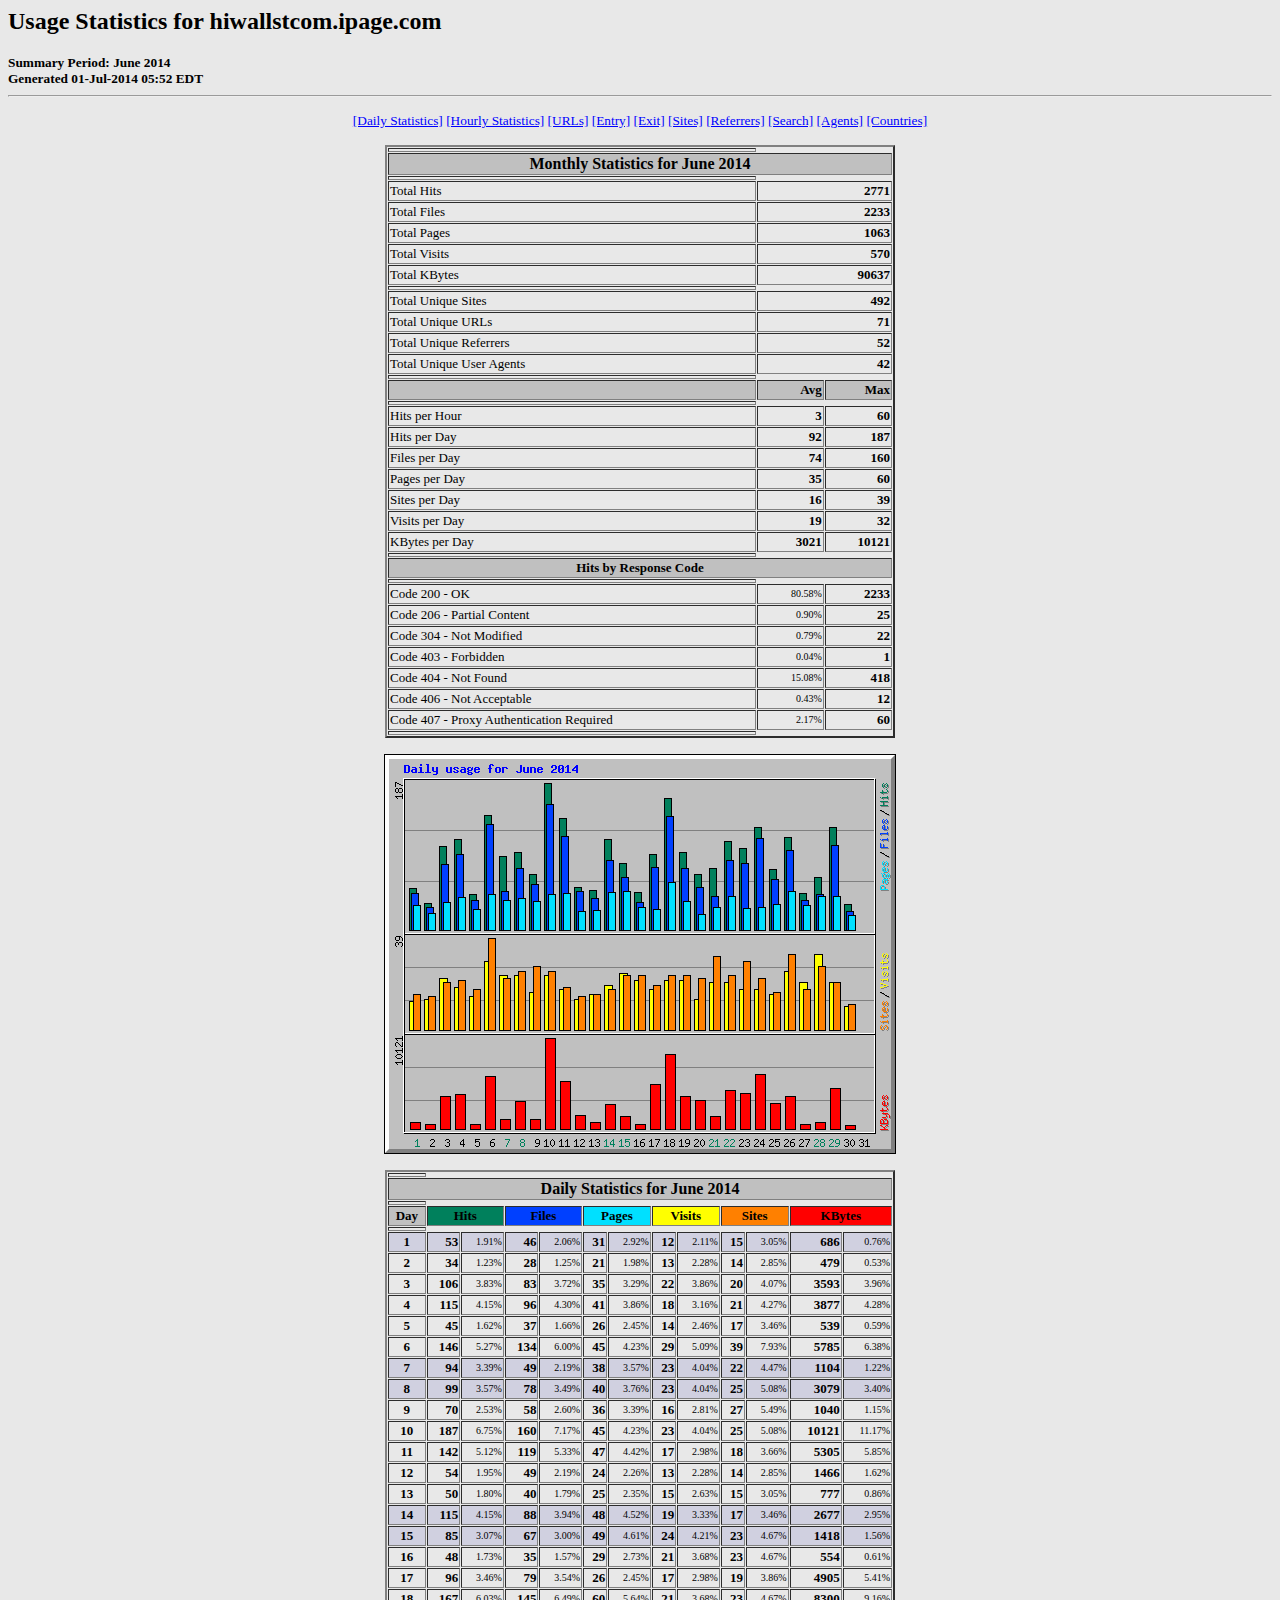
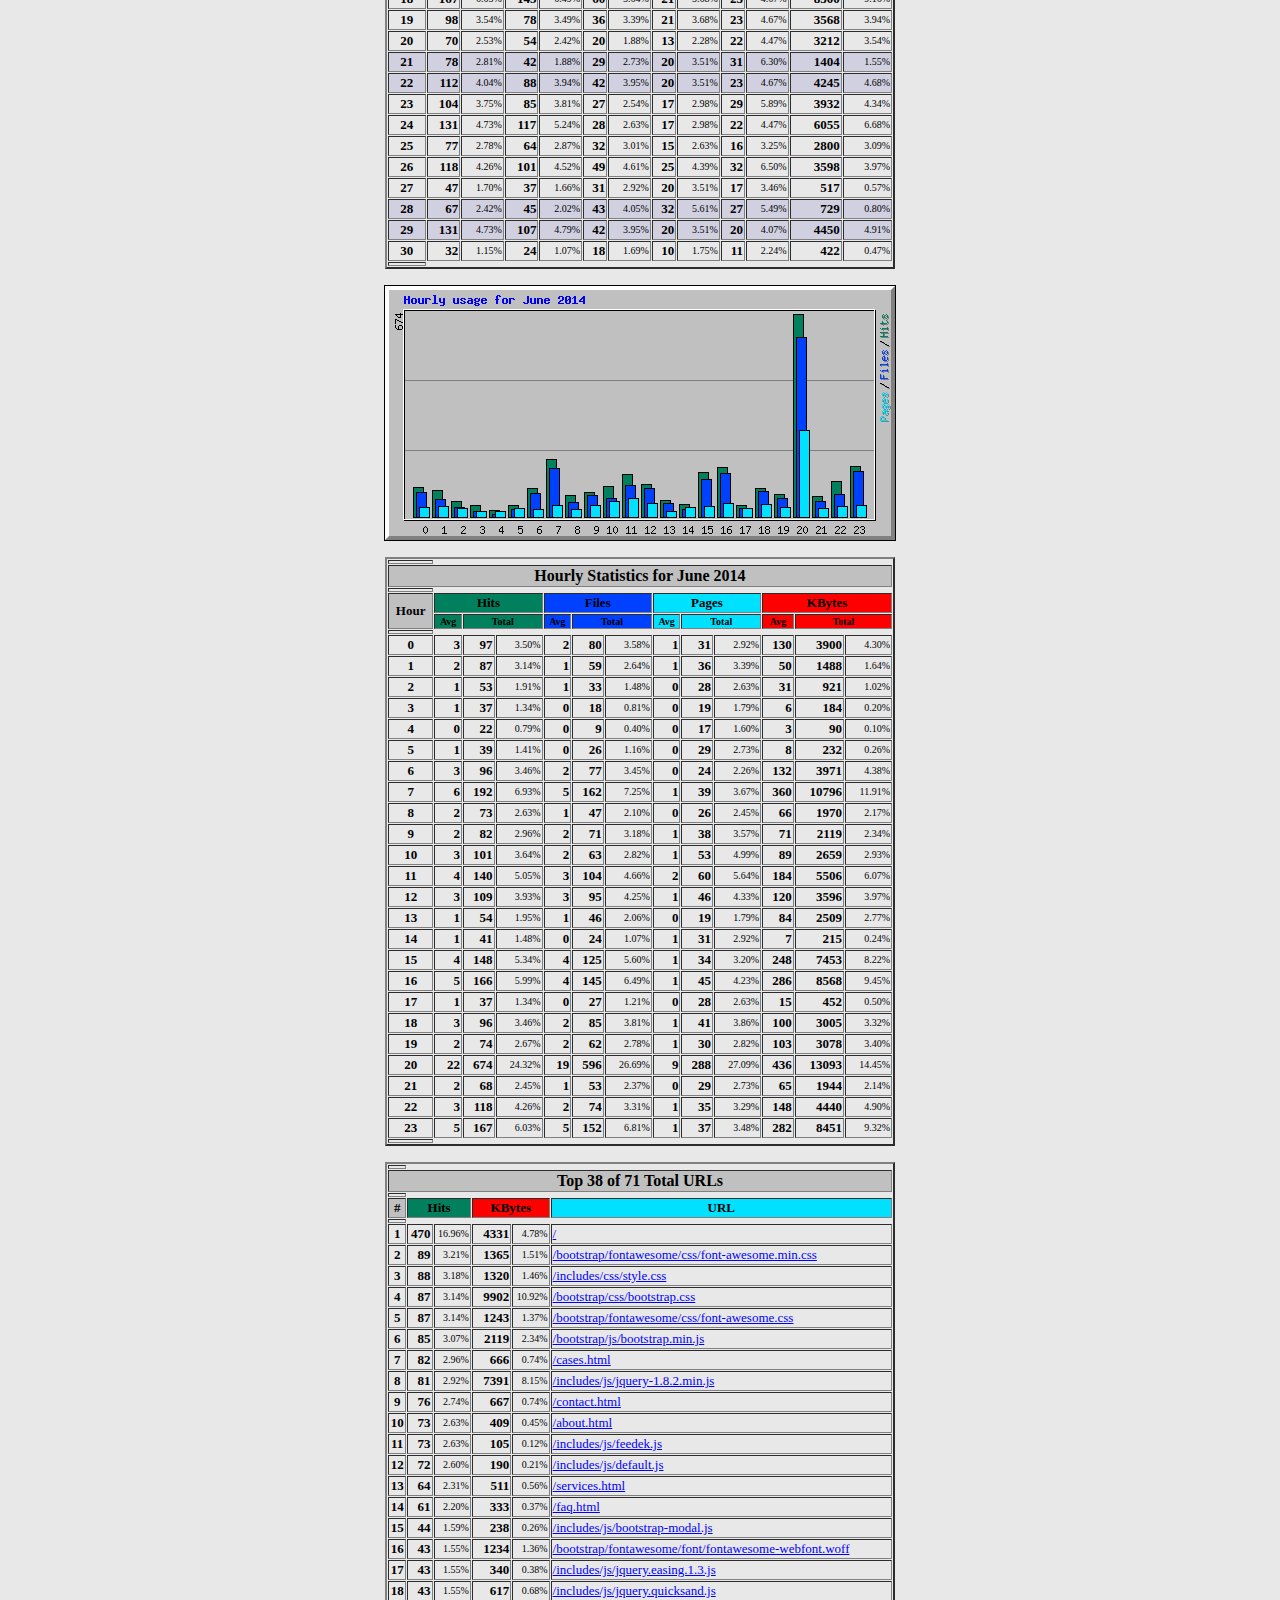
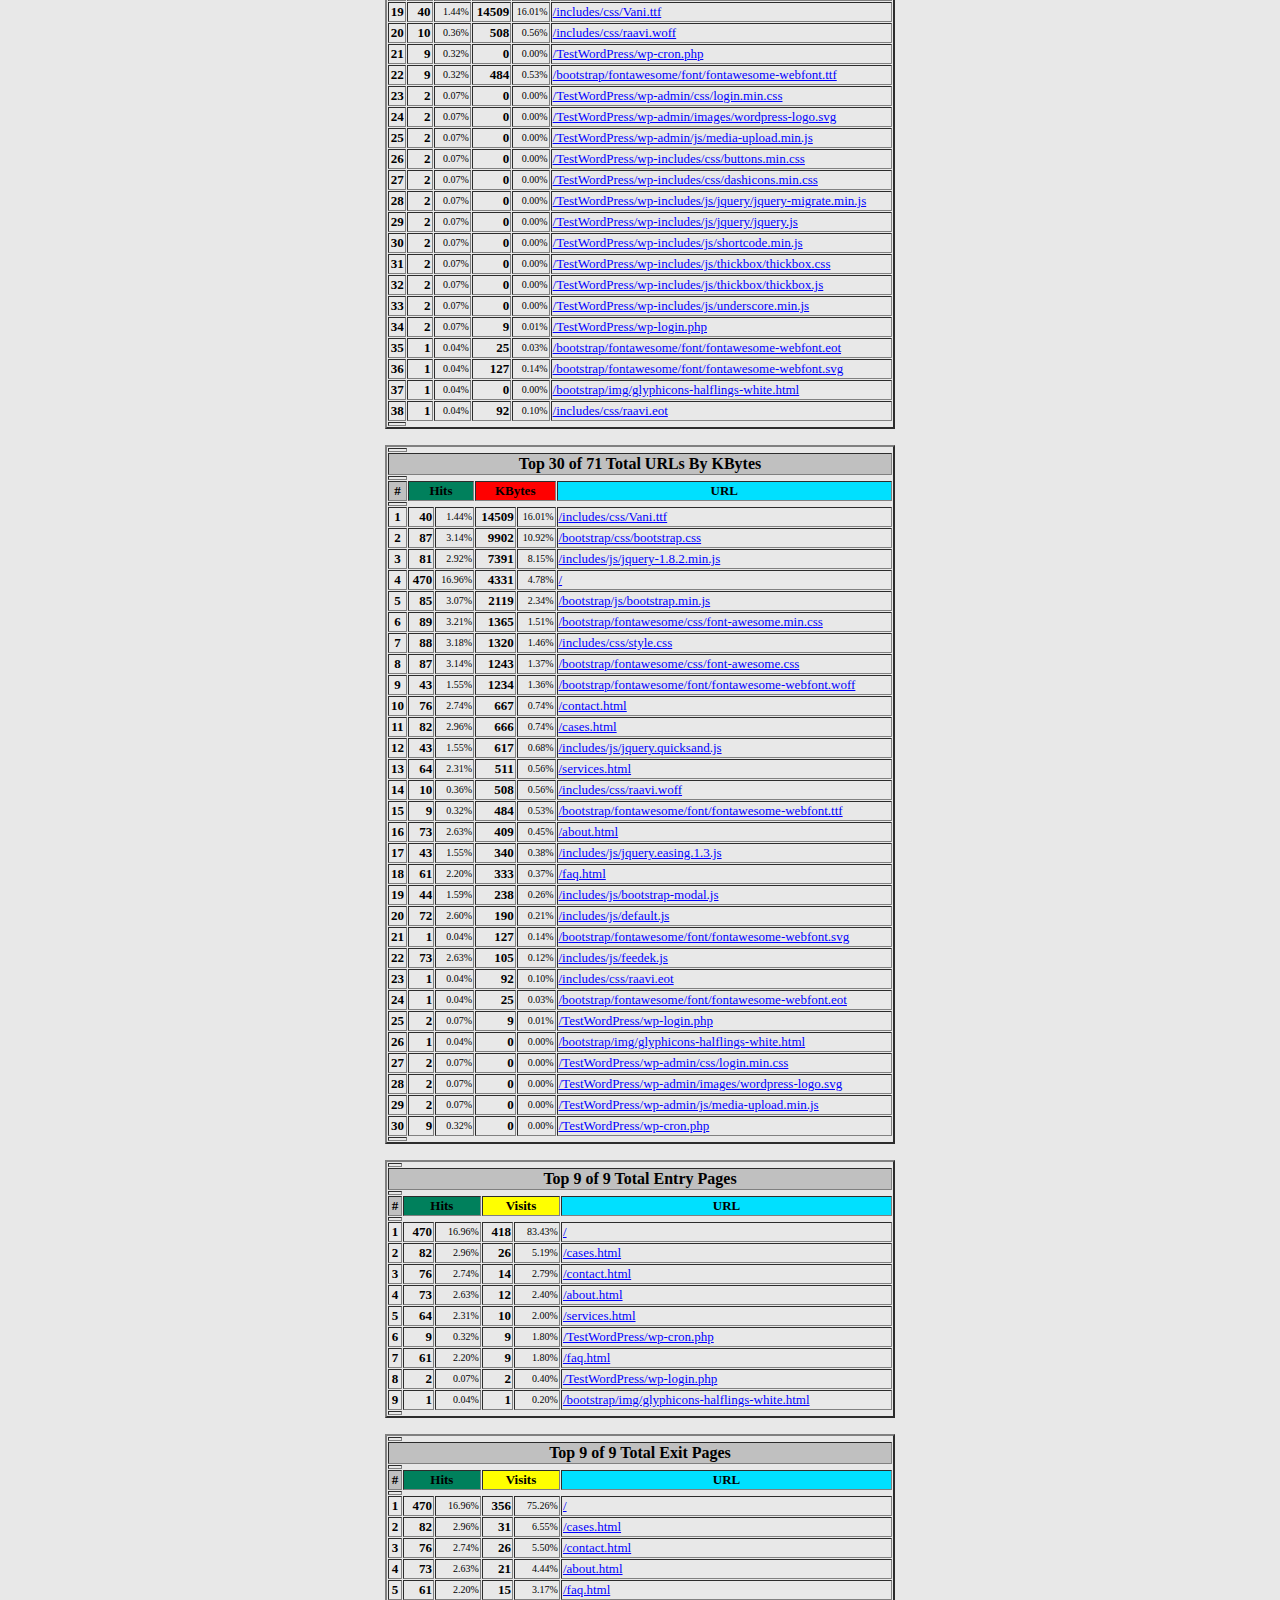
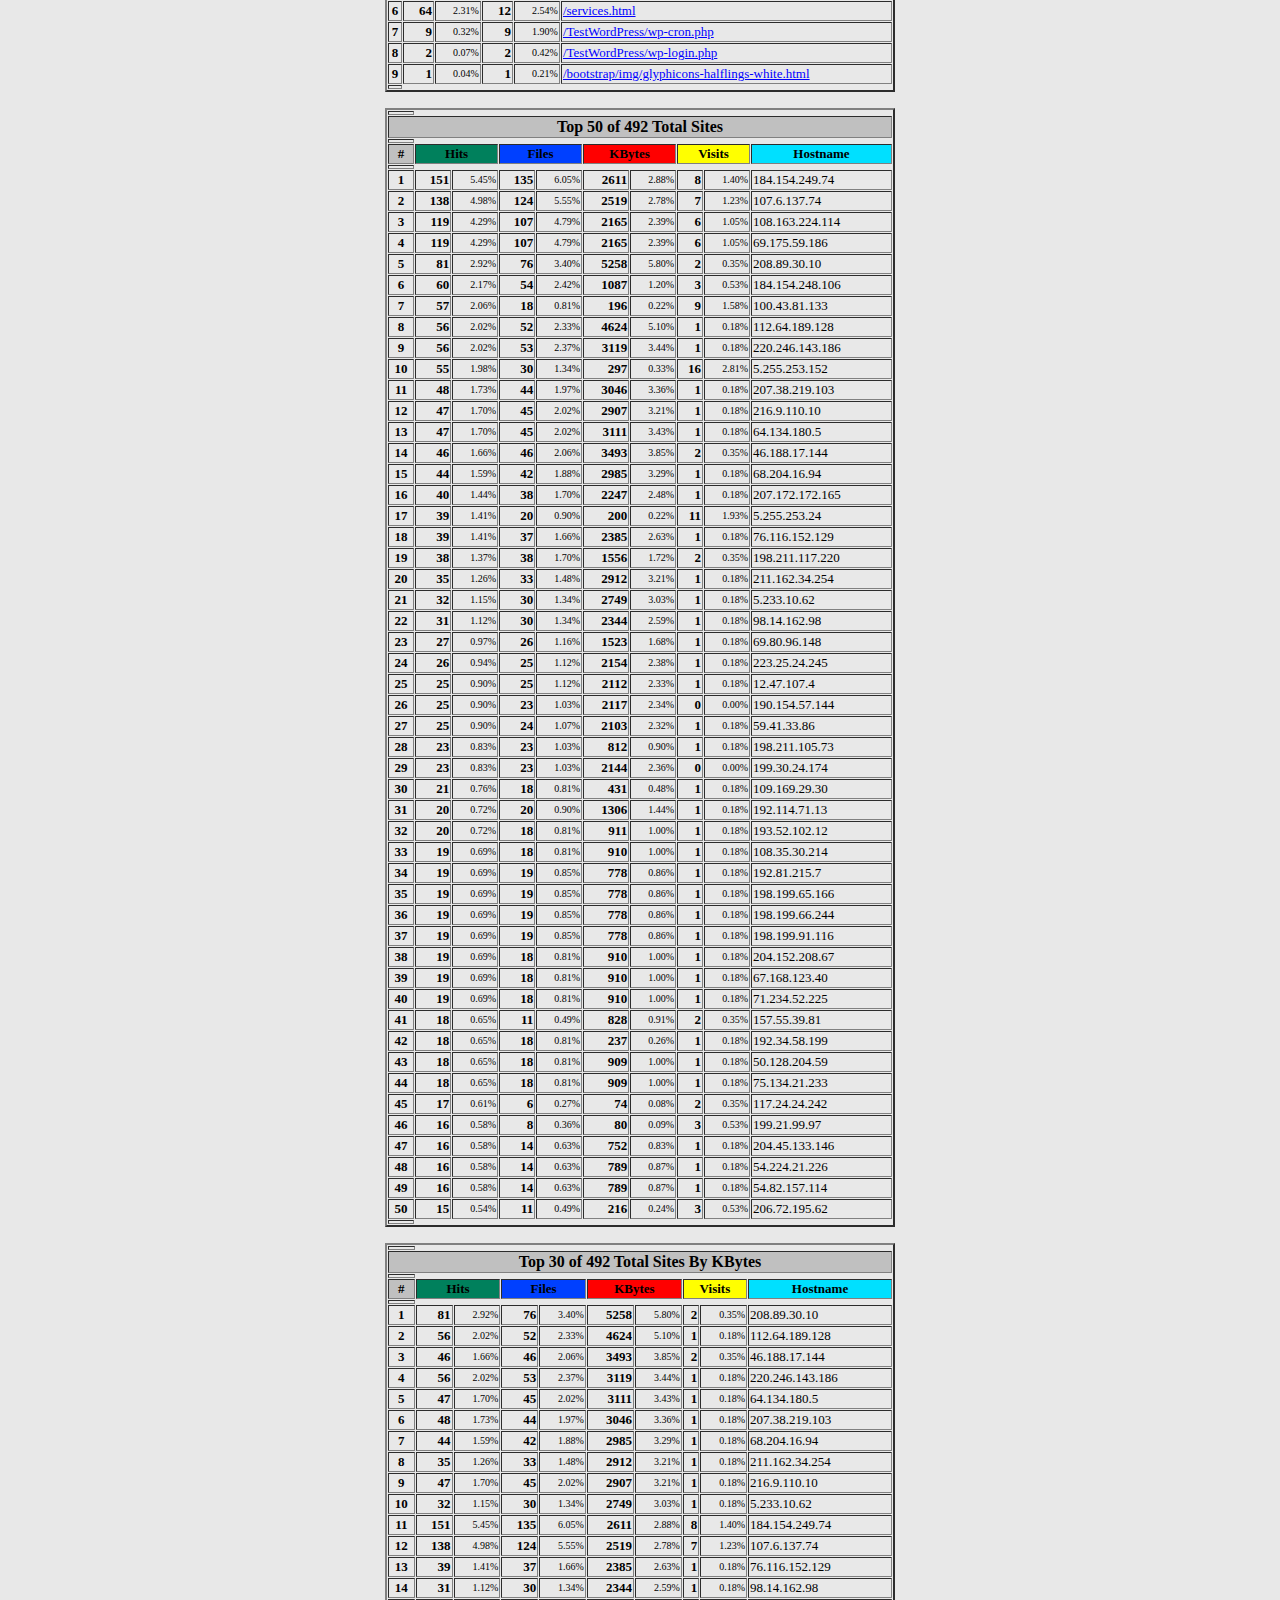
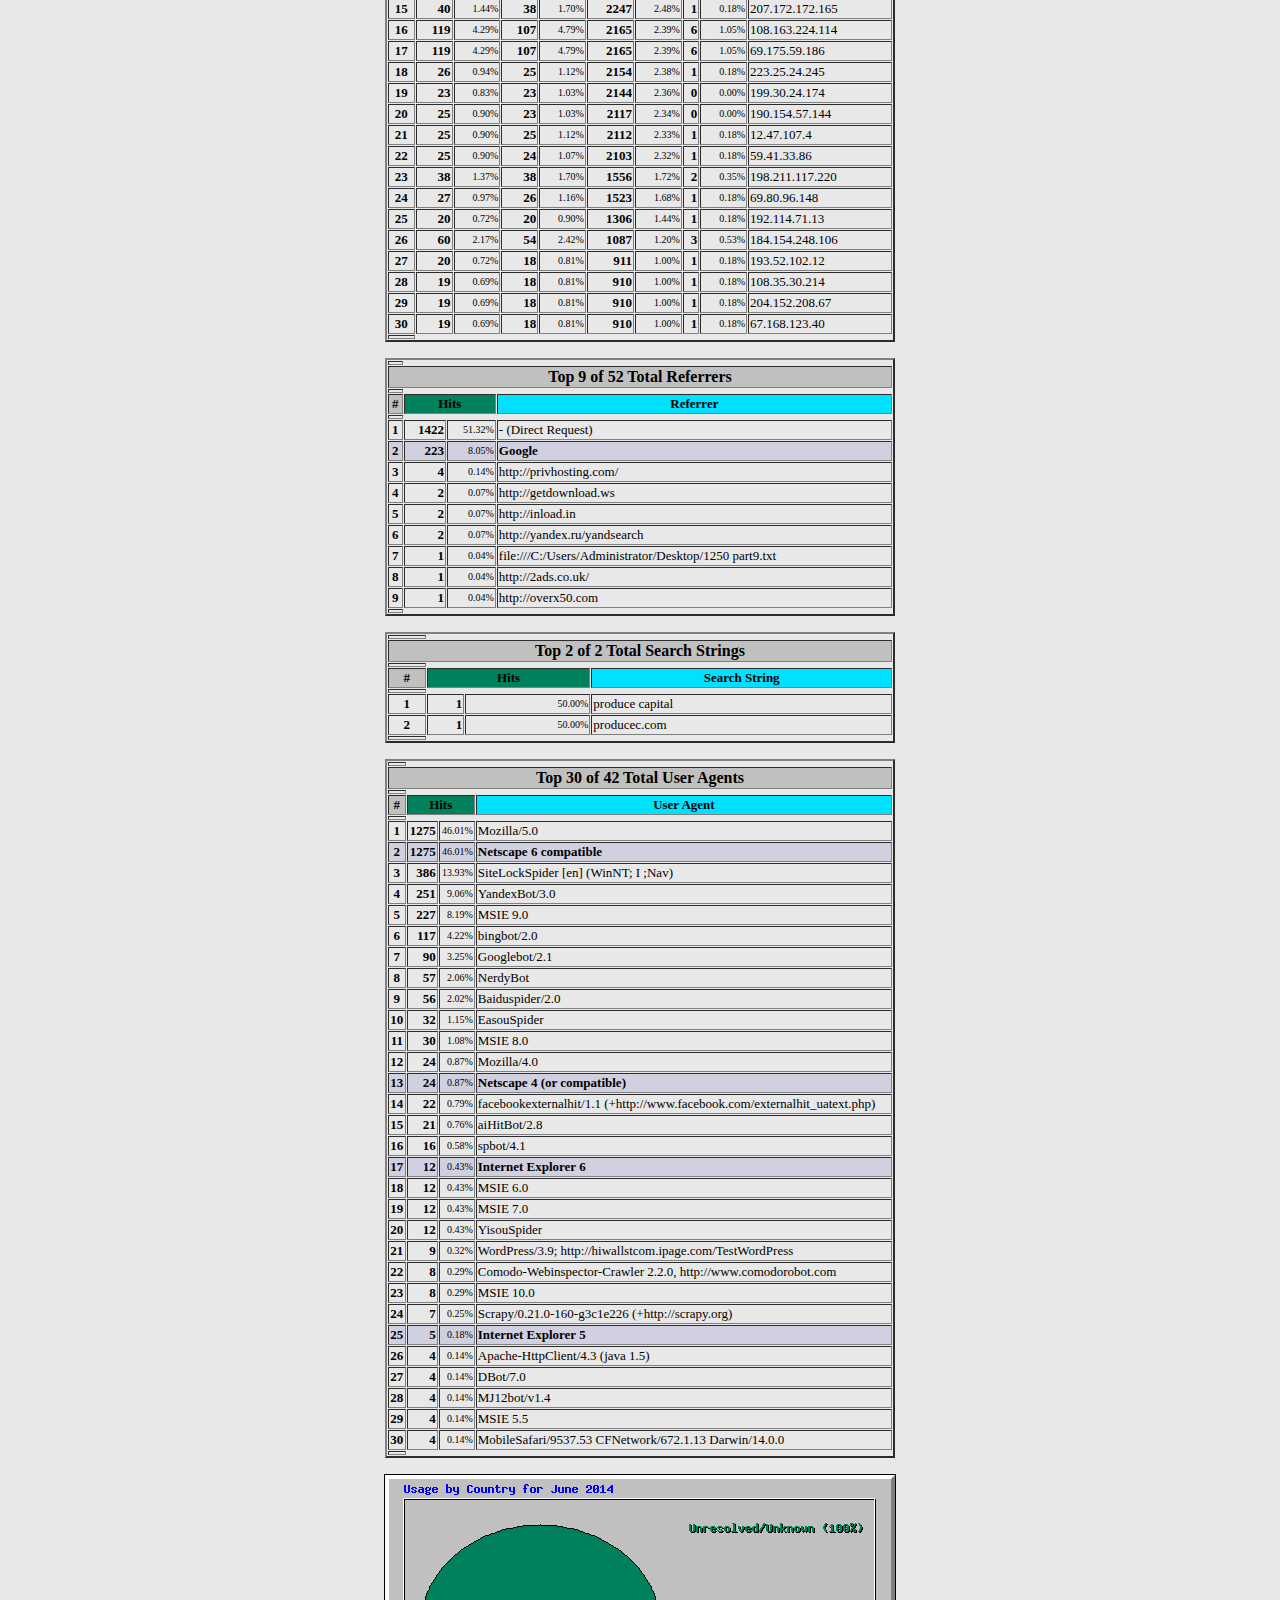
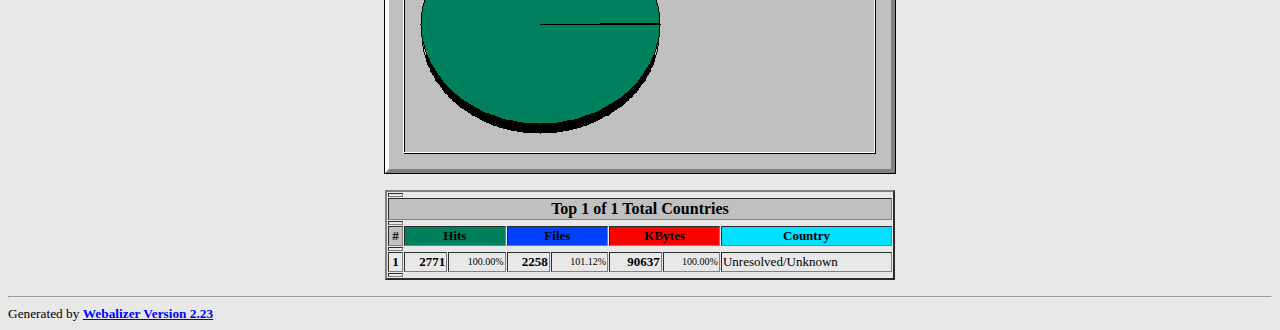
<file: stats/usage_201406.html>
<!DOCTYPE HTML PUBLIC "-//W3C//DTD HTML 4.0 Transitional//EN">

<!-- Generated by The Webalizer  Ver. 2.23-08 -->
<!--                                          -->
<!-- Copyright 1997-2013  Bradford L. Barrett -->
<!--                                          -->
<!-- Distributed under the GNU GPL  Version 2 -->
<!--        Full text may be found at:        -->
<!--         http://www.webalizer.org         -->
<!--                                          -->
<!--  Give the power back to the programmers  -->
<!--   Support the Free Software Foundation   -->
<!--           (http://www.fsf.org)           -->
<!--                                          -->
<!-- *** Generated: 01-Jul-2014 05:52 EDT *** -->

<HTML lang="en">
<HEAD>
 <TITLE>Usage Statistics for hiwallstcom.ipage.com - June 2014</TITLE>
</HEAD>

<BODY BGCOLOR="#E8E8E8" TEXT="#000000" LINK="#0000FF" VLINK="#FF0000">
<H2>Usage Statistics for hiwallstcom.ipage.com</H2>
<SMALL><STRONG>
Summary Period: June 2014<BR>
Generated 01-Jul-2014 05:52 EDT<BR>
</STRONG></SMALL>
<CENTER>
<HR>
<P>
<SMALL>
<A HREF="#DAYSTATS">[Daily Statistics]</A>
<A HREF="#HOURSTATS">[Hourly Statistics]</A>
<A HREF="#TOPURLS">[URLs]</A>
<A HREF="#TOPENTRY">[Entry]</A>
<A HREF="#TOPEXIT">[Exit]</A>
<A HREF="#TOPSITES">[Sites]</A>
<A HREF="#TOPREFS">[Referrers]</A>
<A HREF="#TOPSEARCH">[Search]</A>
<A HREF="#TOPAGENTS">[Agents]</A>
<A HREF="#TOPCTRYS">[Countries]</A>
</SMALL>
<P>
<TABLE WIDTH=510 BORDER=2 CELLSPACING=1 CELLPADDING=1>
<TR><TH HEIGHT=4></TH></TR>
<TR><TH COLSPAN=3 ALIGN=center BGCOLOR="#C0C0C0">Monthly Statistics for June 2014</TH></TR>
<TR><TH HEIGHT=4></TH></TR>
<TR><TD WIDTH=380><FONT SIZE="-1">Total Hits</FONT></TD>
<TD ALIGN=right COLSPAN=2><FONT SIZE="-1"><B>2771</B></FONT></TD></TR>
<TR><TD WIDTH=380><FONT SIZE="-1">Total Files</FONT></TD>
<TD ALIGN=right COLSPAN=2><FONT SIZE="-1"><B>2233</B></FONT></TD></TR>
<TR><TD WIDTH=380><FONT SIZE="-1">Total Pages</FONT></TD>
<TD ALIGN=right COLSPAN=2><FONT SIZE="-1"><B>1063</B></FONT></TD></TR>
<TR><TD WIDTH=380><FONT SIZE="-1">Total Visits</FONT></TD>
<TD ALIGN=right COLSPAN=2><FONT SIZE="-1"><B>570</B></FONT></TD></TR>
<TR><TD WIDTH=380><FONT SIZE="-1">Total KBytes</FONT></TD>
<TD ALIGN=right COLSPAN=2><FONT SIZE="-1"><B>90637</B></FONT></TD></TR>
<TR><TH HEIGHT=4></TH></TR>
<TR><TD WIDTH=380><FONT SIZE="-1">Total Unique Sites</FONT></TD>
<TD ALIGN=right COLSPAN=2><FONT SIZE="-1"><B>492</B></FONT></TD></TR>
<TR><TD WIDTH=380><FONT SIZE="-1">Total Unique URLs</FONT></TD>
<TD ALIGN=right COLSPAN=2><FONT SIZE="-1"><B>71</B></FONT></TD></TR>
<TR><TD WIDTH=380><FONT SIZE="-1">Total Unique Referrers</FONT></TD>
<TD ALIGN=right COLSPAN=2><FONT SIZE="-1"><B>52</B></FONT></TD></TR>
<TR><TD WIDTH=380><FONT SIZE="-1">Total Unique User Agents</FONT></TD>
<TD ALIGN=right COLSPAN=2><FONT SIZE="-1"><B>42</B></FONT></TD></TR>
<TR><TH HEIGHT=4></TH></TR>
<TR><TH WIDTH=380 BGCOLOR="#C0C0C0"><FONT SIZE=-1 COLOR="#C0C0C0">.</FONT></TH>
<TH WIDTH=65 BGCOLOR="#C0C0C0" ALIGN=right><FONT SIZE=-1>Avg </FONT></TH>
<TH WIDTH=65 BGCOLOR="#C0C0C0" ALIGN=right><FONT SIZE=-1>Max </FONT></TH></TR>
<TR><TH HEIGHT=4></TH></TR>
<TR><TD><FONT SIZE="-1">Hits per Hour</FONT></TD>
<TD ALIGN=right WIDTH=65><FONT SIZE="-1"><B>3</B></FONT></TD>
<TD WIDTH=65 ALIGN=right><FONT SIZE=-1><B>60</B></FONT></TD></TR>
<TR><TD><FONT SIZE="-1">Hits per Day</FONT></TD>
<TD ALIGN=right WIDTH=65><FONT SIZE="-1"><B>92</B></FONT></TD>
<TD WIDTH=65 ALIGN=right><FONT SIZE=-1><B>187</B></FONT></TD></TR>
<TR><TD><FONT SIZE="-1">Files per Day</FONT></TD>
<TD ALIGN=right WIDTH=65><FONT SIZE="-1"><B>74</B></FONT></TD>
<TD WIDTH=65 ALIGN=right><FONT SIZE=-1><B>160</B></FONT></TD></TR>
<TR><TD><FONT SIZE="-1">Pages per Day</FONT></TD>
<TD ALIGN=right WIDTH=65><FONT SIZE="-1"><B>35</B></FONT></TD>
<TD WIDTH=65 ALIGN=right><FONT SIZE=-1><B>60</B></FONT></TD></TR>
<TR><TD><FONT SIZE="-1">Sites per Day</FONT></TD>
<TD ALIGN=right WIDTH=65><FONT SIZE="-1"><B>16</B></FONT></TD>
<TD WIDTH=65 ALIGN=right><FONT SIZE=-1><B>39</B></FONT></TD></TR>
<TR><TD><FONT SIZE="-1">Visits per Day</FONT></TD>
<TD ALIGN=right WIDTH=65><FONT SIZE="-1"><B>19</B></FONT></TD>
<TD WIDTH=65 ALIGN=right><FONT SIZE=-1><B>32</B></FONT></TD></TR>
<TR><TD><FONT SIZE="-1">KBytes per Day</FONT></TD>
<TD ALIGN=right WIDTH=65><FONT SIZE="-1"><B>3021</B></FONT></TD>
<TD WIDTH=65 ALIGN=right><FONT SIZE=-1><B>10121</B></FONT></TD></TR>
<TR><TH HEIGHT=4></TH></TR>
<TR><TH COLSPAN=3 ALIGN=center BGCOLOR="#C0C0C0">
<FONT SIZE="-1">Hits by Response Code</FONT></TH></TR>
<TR><TH HEIGHT=4></TH></TR>
<TR><TD><FONT SIZE="-1">Code 200 - OK</FONT></TD>
<TD ALIGN=right><FONT SIZE="-2">80.58%</FONT></TD>
<TD ALIGN=right><FONT SIZE="-1"><B>2233</B></FONT></TD></TR>
<TR><TD><FONT SIZE="-1">Code 206 - Partial Content</FONT></TD>
<TD ALIGN=right><FONT SIZE="-2">0.90%</FONT></TD>
<TD ALIGN=right><FONT SIZE="-1"><B>25</B></FONT></TD></TR>
<TR><TD><FONT SIZE="-1">Code 304 - Not Modified</FONT></TD>
<TD ALIGN=right><FONT SIZE="-2">0.79%</FONT></TD>
<TD ALIGN=right><FONT SIZE="-1"><B>22</B></FONT></TD></TR>
<TR><TD><FONT SIZE="-1">Code 403 - Forbidden</FONT></TD>
<TD ALIGN=right><FONT SIZE="-2">0.04%</FONT></TD>
<TD ALIGN=right><FONT SIZE="-1"><B>1</B></FONT></TD></TR>
<TR><TD><FONT SIZE="-1">Code 404 - Not Found</FONT></TD>
<TD ALIGN=right><FONT SIZE="-2">15.08%</FONT></TD>
<TD ALIGN=right><FONT SIZE="-1"><B>418</B></FONT></TD></TR>
<TR><TD><FONT SIZE="-1">Code 406 - Not Acceptable</FONT></TD>
<TD ALIGN=right><FONT SIZE="-2">0.43%</FONT></TD>
<TD ALIGN=right><FONT SIZE="-1"><B>12</B></FONT></TD></TR>
<TR><TD><FONT SIZE="-1">Code 407 - Proxy Authentication Required</FONT></TD>
<TD ALIGN=right><FONT SIZE="-2">2.17%</FONT></TD>
<TD ALIGN=right><FONT SIZE="-1"><B>60</B></FONT></TD></TR>
<TR><TH HEIGHT=4></TH></TR>
</TABLE>
<P>
<A NAME="DAYSTATS"></A>
<IMG SRC="daily_usage_201406.png" ALT="Daily usage for June 2014" HEIGHT=400 WIDTH=512><P>
<TABLE WIDTH=510 BORDER=2 CELLSPACING=1 CELLPADDING=1>
<TR><TH HEIGHT=4></TH></TR>
<TR><TH BGCOLOR="#C0C0C0" COLSPAN=13 ALIGN=center>Daily Statistics for June 2014</TH></TR>
<TR><TH HEIGHT=4></TH></TR>
<TR><TH ALIGN=center BGCOLOR="#C0C0C0"><FONT SIZE="-1">Day</FONT></TH>
<TH ALIGN=center BGCOLOR="#00805c" COLSPAN=2><FONT SIZE="-1">Hits</FONT></TH>
<TH ALIGN=center BGCOLOR="#0040ff" COLSPAN=2><FONT SIZE="-1">Files</FONT></TH>
<TH ALIGN=center BGCOLOR="#00e0ff" COLSPAN=2><FONT SIZE="-1">Pages</FONT></TH>
<TH ALIGN=center BGCOLOR="#ffff00" COLSPAN=2><FONT SIZE="-1">Visits</FONT></TH>
<TH ALIGN=center BGCOLOR="#ff8000" COLSPAN=2><FONT SIZE="-1">Sites</FONT></TH>
<TH ALIGN=center BGCOLOR="#ff0000" COLSPAN=2><FONT SIZE="-1">KBytes</FONT></TH></TR>
<TR><TH HEIGHT=4></TH></TR>
<TR BGCOLOR="#D0D0E0"><TD ALIGN=center><FONT SIZE="-1"><B>1</B></FONT></TD>
<TD ALIGN=right><FONT SIZE="-1"><B>53</B></FONT></TD>
<TD ALIGN=right><FONT SIZE="-2">1.91%</FONT></TD>
<TD ALIGN=right><FONT SIZE="-1"><B>46</B></FONT></TD>
<TD ALIGN=right><FONT SIZE="-2">2.06%</FONT></TD>
<TD ALIGN=right><FONT SIZE="-1"><B>31</B></FONT></TD>
<TD ALIGN=right><FONT SIZE="-2">2.92%</FONT></TD>
<TD ALIGN=right><FONT SIZE="-1"><B>12</B></FONT></TD>
<TD ALIGN=right><FONT SIZE="-2">2.11%</FONT></TD>
<TD ALIGN=right><FONT SIZE="-1"><B>15</B></FONT></TD>
<TD ALIGN=right><FONT SIZE="-2">3.05%</FONT></TD>
<TD ALIGN=right><FONT SIZE="-1"><B>686</B></FONT></TD>
<TD ALIGN=right><FONT SIZE="-2">0.76%</FONT></TD></TR>
<TR><TD ALIGN=center><FONT SIZE="-1"><B>2</B></FONT></TD>
<TD ALIGN=right><FONT SIZE="-1"><B>34</B></FONT></TD>
<TD ALIGN=right><FONT SIZE="-2">1.23%</FONT></TD>
<TD ALIGN=right><FONT SIZE="-1"><B>28</B></FONT></TD>
<TD ALIGN=right><FONT SIZE="-2">1.25%</FONT></TD>
<TD ALIGN=right><FONT SIZE="-1"><B>21</B></FONT></TD>
<TD ALIGN=right><FONT SIZE="-2">1.98%</FONT></TD>
<TD ALIGN=right><FONT SIZE="-1"><B>13</B></FONT></TD>
<TD ALIGN=right><FONT SIZE="-2">2.28%</FONT></TD>
<TD ALIGN=right><FONT SIZE="-1"><B>14</B></FONT></TD>
<TD ALIGN=right><FONT SIZE="-2">2.85%</FONT></TD>
<TD ALIGN=right><FONT SIZE="-1"><B>479</B></FONT></TD>
<TD ALIGN=right><FONT SIZE="-2">0.53%</FONT></TD></TR>
<TR><TD ALIGN=center><FONT SIZE="-1"><B>3</B></FONT></TD>
<TD ALIGN=right><FONT SIZE="-1"><B>106</B></FONT></TD>
<TD ALIGN=right><FONT SIZE="-2">3.83%</FONT></TD>
<TD ALIGN=right><FONT SIZE="-1"><B>83</B></FONT></TD>
<TD ALIGN=right><FONT SIZE="-2">3.72%</FONT></TD>
<TD ALIGN=right><FONT SIZE="-1"><B>35</B></FONT></TD>
<TD ALIGN=right><FONT SIZE="-2">3.29%</FONT></TD>
<TD ALIGN=right><FONT SIZE="-1"><B>22</B></FONT></TD>
<TD ALIGN=right><FONT SIZE="-2">3.86%</FONT></TD>
<TD ALIGN=right><FONT SIZE="-1"><B>20</B></FONT></TD>
<TD ALIGN=right><FONT SIZE="-2">4.07%</FONT></TD>
<TD ALIGN=right><FONT SIZE="-1"><B>3593</B></FONT></TD>
<TD ALIGN=right><FONT SIZE="-2">3.96%</FONT></TD></TR>
<TR><TD ALIGN=center><FONT SIZE="-1"><B>4</B></FONT></TD>
<TD ALIGN=right><FONT SIZE="-1"><B>115</B></FONT></TD>
<TD ALIGN=right><FONT SIZE="-2">4.15%</FONT></TD>
<TD ALIGN=right><FONT SIZE="-1"><B>96</B></FONT></TD>
<TD ALIGN=right><FONT SIZE="-2">4.30%</FONT></TD>
<TD ALIGN=right><FONT SIZE="-1"><B>41</B></FONT></TD>
<TD ALIGN=right><FONT SIZE="-2">3.86%</FONT></TD>
<TD ALIGN=right><FONT SIZE="-1"><B>18</B></FONT></TD>
<TD ALIGN=right><FONT SIZE="-2">3.16%</FONT></TD>
<TD ALIGN=right><FONT SIZE="-1"><B>21</B></FONT></TD>
<TD ALIGN=right><FONT SIZE="-2">4.27%</FONT></TD>
<TD ALIGN=right><FONT SIZE="-1"><B>3877</B></FONT></TD>
<TD ALIGN=right><FONT SIZE="-2">4.28%</FONT></TD></TR>
<TR><TD ALIGN=center><FONT SIZE="-1"><B>5</B></FONT></TD>
<TD ALIGN=right><FONT SIZE="-1"><B>45</B></FONT></TD>
<TD ALIGN=right><FONT SIZE="-2">1.62%</FONT></TD>
<TD ALIGN=right><FONT SIZE="-1"><B>37</B></FONT></TD>
<TD ALIGN=right><FONT SIZE="-2">1.66%</FONT></TD>
<TD ALIGN=right><FONT SIZE="-1"><B>26</B></FONT></TD>
<TD ALIGN=right><FONT SIZE="-2">2.45%</FONT></TD>
<TD ALIGN=right><FONT SIZE="-1"><B>14</B></FONT></TD>
<TD ALIGN=right><FONT SIZE="-2">2.46%</FONT></TD>
<TD ALIGN=right><FONT SIZE="-1"><B>17</B></FONT></TD>
<TD ALIGN=right><FONT SIZE="-2">3.46%</FONT></TD>
<TD ALIGN=right><FONT SIZE="-1"><B>539</B></FONT></TD>
<TD ALIGN=right><FONT SIZE="-2">0.59%</FONT></TD></TR>
<TR><TD ALIGN=center><FONT SIZE="-1"><B>6</B></FONT></TD>
<TD ALIGN=right><FONT SIZE="-1"><B>146</B></FONT></TD>
<TD ALIGN=right><FONT SIZE="-2">5.27%</FONT></TD>
<TD ALIGN=right><FONT SIZE="-1"><B>134</B></FONT></TD>
<TD ALIGN=right><FONT SIZE="-2">6.00%</FONT></TD>
<TD ALIGN=right><FONT SIZE="-1"><B>45</B></FONT></TD>
<TD ALIGN=right><FONT SIZE="-2">4.23%</FONT></TD>
<TD ALIGN=right><FONT SIZE="-1"><B>29</B></FONT></TD>
<TD ALIGN=right><FONT SIZE="-2">5.09%</FONT></TD>
<TD ALIGN=right><FONT SIZE="-1"><B>39</B></FONT></TD>
<TD ALIGN=right><FONT SIZE="-2">7.93%</FONT></TD>
<TD ALIGN=right><FONT SIZE="-1"><B>5785</B></FONT></TD>
<TD ALIGN=right><FONT SIZE="-2">6.38%</FONT></TD></TR>
<TR BGCOLOR="#D0D0E0"><TD ALIGN=center><FONT SIZE="-1"><B>7</B></FONT></TD>
<TD ALIGN=right><FONT SIZE="-1"><B>94</B></FONT></TD>
<TD ALIGN=right><FONT SIZE="-2">3.39%</FONT></TD>
<TD ALIGN=right><FONT SIZE="-1"><B>49</B></FONT></TD>
<TD ALIGN=right><FONT SIZE="-2">2.19%</FONT></TD>
<TD ALIGN=right><FONT SIZE="-1"><B>38</B></FONT></TD>
<TD ALIGN=right><FONT SIZE="-2">3.57%</FONT></TD>
<TD ALIGN=right><FONT SIZE="-1"><B>23</B></FONT></TD>
<TD ALIGN=right><FONT SIZE="-2">4.04%</FONT></TD>
<TD ALIGN=right><FONT SIZE="-1"><B>22</B></FONT></TD>
<TD ALIGN=right><FONT SIZE="-2">4.47%</FONT></TD>
<TD ALIGN=right><FONT SIZE="-1"><B>1104</B></FONT></TD>
<TD ALIGN=right><FONT SIZE="-2">1.22%</FONT></TD></TR>
<TR BGCOLOR="#D0D0E0"><TD ALIGN=center><FONT SIZE="-1"><B>8</B></FONT></TD>
<TD ALIGN=right><FONT SIZE="-1"><B>99</B></FONT></TD>
<TD ALIGN=right><FONT SIZE="-2">3.57%</FONT></TD>
<TD ALIGN=right><FONT SIZE="-1"><B>78</B></FONT></TD>
<TD ALIGN=right><FONT SIZE="-2">3.49%</FONT></TD>
<TD ALIGN=right><FONT SIZE="-1"><B>40</B></FONT></TD>
<TD ALIGN=right><FONT SIZE="-2">3.76%</FONT></TD>
<TD ALIGN=right><FONT SIZE="-1"><B>23</B></FONT></TD>
<TD ALIGN=right><FONT SIZE="-2">4.04%</FONT></TD>
<TD ALIGN=right><FONT SIZE="-1"><B>25</B></FONT></TD>
<TD ALIGN=right><FONT SIZE="-2">5.08%</FONT></TD>
<TD ALIGN=right><FONT SIZE="-1"><B>3079</B></FONT></TD>
<TD ALIGN=right><FONT SIZE="-2">3.40%</FONT></TD></TR>
<TR><TD ALIGN=center><FONT SIZE="-1"><B>9</B></FONT></TD>
<TD ALIGN=right><FONT SIZE="-1"><B>70</B></FONT></TD>
<TD ALIGN=right><FONT SIZE="-2">2.53%</FONT></TD>
<TD ALIGN=right><FONT SIZE="-1"><B>58</B></FONT></TD>
<TD ALIGN=right><FONT SIZE="-2">2.60%</FONT></TD>
<TD ALIGN=right><FONT SIZE="-1"><B>36</B></FONT></TD>
<TD ALIGN=right><FONT SIZE="-2">3.39%</FONT></TD>
<TD ALIGN=right><FONT SIZE="-1"><B>16</B></FONT></TD>
<TD ALIGN=right><FONT SIZE="-2">2.81%</FONT></TD>
<TD ALIGN=right><FONT SIZE="-1"><B>27</B></FONT></TD>
<TD ALIGN=right><FONT SIZE="-2">5.49%</FONT></TD>
<TD ALIGN=right><FONT SIZE="-1"><B>1040</B></FONT></TD>
<TD ALIGN=right><FONT SIZE="-2">1.15%</FONT></TD></TR>
<TR><TD ALIGN=center><FONT SIZE="-1"><B>10</B></FONT></TD>
<TD ALIGN=right><FONT SIZE="-1"><B>187</B></FONT></TD>
<TD ALIGN=right><FONT SIZE="-2">6.75%</FONT></TD>
<TD ALIGN=right><FONT SIZE="-1"><B>160</B></FONT></TD>
<TD ALIGN=right><FONT SIZE="-2">7.17%</FONT></TD>
<TD ALIGN=right><FONT SIZE="-1"><B>45</B></FONT></TD>
<TD ALIGN=right><FONT SIZE="-2">4.23%</FONT></TD>
<TD ALIGN=right><FONT SIZE="-1"><B>23</B></FONT></TD>
<TD ALIGN=right><FONT SIZE="-2">4.04%</FONT></TD>
<TD ALIGN=right><FONT SIZE="-1"><B>25</B></FONT></TD>
<TD ALIGN=right><FONT SIZE="-2">5.08%</FONT></TD>
<TD ALIGN=right><FONT SIZE="-1"><B>10121</B></FONT></TD>
<TD ALIGN=right><FONT SIZE="-2">11.17%</FONT></TD></TR>
<TR><TD ALIGN=center><FONT SIZE="-1"><B>11</B></FONT></TD>
<TD ALIGN=right><FONT SIZE="-1"><B>142</B></FONT></TD>
<TD ALIGN=right><FONT SIZE="-2">5.12%</FONT></TD>
<TD ALIGN=right><FONT SIZE="-1"><B>119</B></FONT></TD>
<TD ALIGN=right><FONT SIZE="-2">5.33%</FONT></TD>
<TD ALIGN=right><FONT SIZE="-1"><B>47</B></FONT></TD>
<TD ALIGN=right><FONT SIZE="-2">4.42%</FONT></TD>
<TD ALIGN=right><FONT SIZE="-1"><B>17</B></FONT></TD>
<TD ALIGN=right><FONT SIZE="-2">2.98%</FONT></TD>
<TD ALIGN=right><FONT SIZE="-1"><B>18</B></FONT></TD>
<TD ALIGN=right><FONT SIZE="-2">3.66%</FONT></TD>
<TD ALIGN=right><FONT SIZE="-1"><B>5305</B></FONT></TD>
<TD ALIGN=right><FONT SIZE="-2">5.85%</FONT></TD></TR>
<TR><TD ALIGN=center><FONT SIZE="-1"><B>12</B></FONT></TD>
<TD ALIGN=right><FONT SIZE="-1"><B>54</B></FONT></TD>
<TD ALIGN=right><FONT SIZE="-2">1.95%</FONT></TD>
<TD ALIGN=right><FONT SIZE="-1"><B>49</B></FONT></TD>
<TD ALIGN=right><FONT SIZE="-2">2.19%</FONT></TD>
<TD ALIGN=right><FONT SIZE="-1"><B>24</B></FONT></TD>
<TD ALIGN=right><FONT SIZE="-2">2.26%</FONT></TD>
<TD ALIGN=right><FONT SIZE="-1"><B>13</B></FONT></TD>
<TD ALIGN=right><FONT SIZE="-2">2.28%</FONT></TD>
<TD ALIGN=right><FONT SIZE="-1"><B>14</B></FONT></TD>
<TD ALIGN=right><FONT SIZE="-2">2.85%</FONT></TD>
<TD ALIGN=right><FONT SIZE="-1"><B>1466</B></FONT></TD>
<TD ALIGN=right><FONT SIZE="-2">1.62%</FONT></TD></TR>
<TR><TD ALIGN=center><FONT SIZE="-1"><B>13</B></FONT></TD>
<TD ALIGN=right><FONT SIZE="-1"><B>50</B></FONT></TD>
<TD ALIGN=right><FONT SIZE="-2">1.80%</FONT></TD>
<TD ALIGN=right><FONT SIZE="-1"><B>40</B></FONT></TD>
<TD ALIGN=right><FONT SIZE="-2">1.79%</FONT></TD>
<TD ALIGN=right><FONT SIZE="-1"><B>25</B></FONT></TD>
<TD ALIGN=right><FONT SIZE="-2">2.35%</FONT></TD>
<TD ALIGN=right><FONT SIZE="-1"><B>15</B></FONT></TD>
<TD ALIGN=right><FONT SIZE="-2">2.63%</FONT></TD>
<TD ALIGN=right><FONT SIZE="-1"><B>15</B></FONT></TD>
<TD ALIGN=right><FONT SIZE="-2">3.05%</FONT></TD>
<TD ALIGN=right><FONT SIZE="-1"><B>777</B></FONT></TD>
<TD ALIGN=right><FONT SIZE="-2">0.86%</FONT></TD></TR>
<TR BGCOLOR="#D0D0E0"><TD ALIGN=center><FONT SIZE="-1"><B>14</B></FONT></TD>
<TD ALIGN=right><FONT SIZE="-1"><B>115</B></FONT></TD>
<TD ALIGN=right><FONT SIZE="-2">4.15%</FONT></TD>
<TD ALIGN=right><FONT SIZE="-1"><B>88</B></FONT></TD>
<TD ALIGN=right><FONT SIZE="-2">3.94%</FONT></TD>
<TD ALIGN=right><FONT SIZE="-1"><B>48</B></FONT></TD>
<TD ALIGN=right><FONT SIZE="-2">4.52%</FONT></TD>
<TD ALIGN=right><FONT SIZE="-1"><B>19</B></FONT></TD>
<TD ALIGN=right><FONT SIZE="-2">3.33%</FONT></TD>
<TD ALIGN=right><FONT SIZE="-1"><B>17</B></FONT></TD>
<TD ALIGN=right><FONT SIZE="-2">3.46%</FONT></TD>
<TD ALIGN=right><FONT SIZE="-1"><B>2677</B></FONT></TD>
<TD ALIGN=right><FONT SIZE="-2">2.95%</FONT></TD></TR>
<TR BGCOLOR="#D0D0E0"><TD ALIGN=center><FONT SIZE="-1"><B>15</B></FONT></TD>
<TD ALIGN=right><FONT SIZE="-1"><B>85</B></FONT></TD>
<TD ALIGN=right><FONT SIZE="-2">3.07%</FONT></TD>
<TD ALIGN=right><FONT SIZE="-1"><B>67</B></FONT></TD>
<TD ALIGN=right><FONT SIZE="-2">3.00%</FONT></TD>
<TD ALIGN=right><FONT SIZE="-1"><B>49</B></FONT></TD>
<TD ALIGN=right><FONT SIZE="-2">4.61%</FONT></TD>
<TD ALIGN=right><FONT SIZE="-1"><B>24</B></FONT></TD>
<TD ALIGN=right><FONT SIZE="-2">4.21%</FONT></TD>
<TD ALIGN=right><FONT SIZE="-1"><B>23</B></FONT></TD>
<TD ALIGN=right><FONT SIZE="-2">4.67%</FONT></TD>
<TD ALIGN=right><FONT SIZE="-1"><B>1418</B></FONT></TD>
<TD ALIGN=right><FONT SIZE="-2">1.56%</FONT></TD></TR>
<TR><TD ALIGN=center><FONT SIZE="-1"><B>16</B></FONT></TD>
<TD ALIGN=right><FONT SIZE="-1"><B>48</B></FONT></TD>
<TD ALIGN=right><FONT SIZE="-2">1.73%</FONT></TD>
<TD ALIGN=right><FONT SIZE="-1"><B>35</B></FONT></TD>
<TD ALIGN=right><FONT SIZE="-2">1.57%</FONT></TD>
<TD ALIGN=right><FONT SIZE="-1"><B>29</B></FONT></TD>
<TD ALIGN=right><FONT SIZE="-2">2.73%</FONT></TD>
<TD ALIGN=right><FONT SIZE="-1"><B>21</B></FONT></TD>
<TD ALIGN=right><FONT SIZE="-2">3.68%</FONT></TD>
<TD ALIGN=right><FONT SIZE="-1"><B>23</B></FONT></TD>
<TD ALIGN=right><FONT SIZE="-2">4.67%</FONT></TD>
<TD ALIGN=right><FONT SIZE="-1"><B>554</B></FONT></TD>
<TD ALIGN=right><FONT SIZE="-2">0.61%</FONT></TD></TR>
<TR><TD ALIGN=center><FONT SIZE="-1"><B>17</B></FONT></TD>
<TD ALIGN=right><FONT SIZE="-1"><B>96</B></FONT></TD>
<TD ALIGN=right><FONT SIZE="-2">3.46%</FONT></TD>
<TD ALIGN=right><FONT SIZE="-1"><B>79</B></FONT></TD>
<TD ALIGN=right><FONT SIZE="-2">3.54%</FONT></TD>
<TD ALIGN=right><FONT SIZE="-1"><B>26</B></FONT></TD>
<TD ALIGN=right><FONT SIZE="-2">2.45%</FONT></TD>
<TD ALIGN=right><FONT SIZE="-1"><B>17</B></FONT></TD>
<TD ALIGN=right><FONT SIZE="-2">2.98%</FONT></TD>
<TD ALIGN=right><FONT SIZE="-1"><B>19</B></FONT></TD>
<TD ALIGN=right><FONT SIZE="-2">3.86%</FONT></TD>
<TD ALIGN=right><FONT SIZE="-1"><B>4905</B></FONT></TD>
<TD ALIGN=right><FONT SIZE="-2">5.41%</FONT></TD></TR>
<TR><TD ALIGN=center><FONT SIZE="-1"><B>18</B></FONT></TD>
<TD ALIGN=right><FONT SIZE="-1"><B>167</B></FONT></TD>
<TD ALIGN=right><FONT SIZE="-2">6.03%</FONT></TD>
<TD ALIGN=right><FONT SIZE="-1"><B>145</B></FONT></TD>
<TD ALIGN=right><FONT SIZE="-2">6.49%</FONT></TD>
<TD ALIGN=right><FONT SIZE="-1"><B>60</B></FONT></TD>
<TD ALIGN=right><FONT SIZE="-2">5.64%</FONT></TD>
<TD ALIGN=right><FONT SIZE="-1"><B>21</B></FONT></TD>
<TD ALIGN=right><FONT SIZE="-2">3.68%</FONT></TD>
<TD ALIGN=right><FONT SIZE="-1"><B>23</B></FONT></TD>
<TD ALIGN=right><FONT SIZE="-2">4.67%</FONT></TD>
<TD ALIGN=right><FONT SIZE="-1"><B>8300</B></FONT></TD>
<TD ALIGN=right><FONT SIZE="-2">9.16%</FONT></TD></TR>
<TR><TD ALIGN=center><FONT SIZE="-1"><B>19</B></FONT></TD>
<TD ALIGN=right><FONT SIZE="-1"><B>98</B></FONT></TD>
<TD ALIGN=right><FONT SIZE="-2">3.54%</FONT></TD>
<TD ALIGN=right><FONT SIZE="-1"><B>78</B></FONT></TD>
<TD ALIGN=right><FONT SIZE="-2">3.49%</FONT></TD>
<TD ALIGN=right><FONT SIZE="-1"><B>36</B></FONT></TD>
<TD ALIGN=right><FONT SIZE="-2">3.39%</FONT></TD>
<TD ALIGN=right><FONT SIZE="-1"><B>21</B></FONT></TD>
<TD ALIGN=right><FONT SIZE="-2">3.68%</FONT></TD>
<TD ALIGN=right><FONT SIZE="-1"><B>23</B></FONT></TD>
<TD ALIGN=right><FONT SIZE="-2">4.67%</FONT></TD>
<TD ALIGN=right><FONT SIZE="-1"><B>3568</B></FONT></TD>
<TD ALIGN=right><FONT SIZE="-2">3.94%</FONT></TD></TR>
<TR><TD ALIGN=center><FONT SIZE="-1"><B>20</B></FONT></TD>
<TD ALIGN=right><FONT SIZE="-1"><B>70</B></FONT></TD>
<TD ALIGN=right><FONT SIZE="-2">2.53%</FONT></TD>
<TD ALIGN=right><FONT SIZE="-1"><B>54</B></FONT></TD>
<TD ALIGN=right><FONT SIZE="-2">2.42%</FONT></TD>
<TD ALIGN=right><FONT SIZE="-1"><B>20</B></FONT></TD>
<TD ALIGN=right><FONT SIZE="-2">1.88%</FONT></TD>
<TD ALIGN=right><FONT SIZE="-1"><B>13</B></FONT></TD>
<TD ALIGN=right><FONT SIZE="-2">2.28%</FONT></TD>
<TD ALIGN=right><FONT SIZE="-1"><B>22</B></FONT></TD>
<TD ALIGN=right><FONT SIZE="-2">4.47%</FONT></TD>
<TD ALIGN=right><FONT SIZE="-1"><B>3212</B></FONT></TD>
<TD ALIGN=right><FONT SIZE="-2">3.54%</FONT></TD></TR>
<TR BGCOLOR="#D0D0E0"><TD ALIGN=center><FONT SIZE="-1"><B>21</B></FONT></TD>
<TD ALIGN=right><FONT SIZE="-1"><B>78</B></FONT></TD>
<TD ALIGN=right><FONT SIZE="-2">2.81%</FONT></TD>
<TD ALIGN=right><FONT SIZE="-1"><B>42</B></FONT></TD>
<TD ALIGN=right><FONT SIZE="-2">1.88%</FONT></TD>
<TD ALIGN=right><FONT SIZE="-1"><B>29</B></FONT></TD>
<TD ALIGN=right><FONT SIZE="-2">2.73%</FONT></TD>
<TD ALIGN=right><FONT SIZE="-1"><B>20</B></FONT></TD>
<TD ALIGN=right><FONT SIZE="-2">3.51%</FONT></TD>
<TD ALIGN=right><FONT SIZE="-1"><B>31</B></FONT></TD>
<TD ALIGN=right><FONT SIZE="-2">6.30%</FONT></TD>
<TD ALIGN=right><FONT SIZE="-1"><B>1404</B></FONT></TD>
<TD ALIGN=right><FONT SIZE="-2">1.55%</FONT></TD></TR>
<TR BGCOLOR="#D0D0E0"><TD ALIGN=center><FONT SIZE="-1"><B>22</B></FONT></TD>
<TD ALIGN=right><FONT SIZE="-1"><B>112</B></FONT></TD>
<TD ALIGN=right><FONT SIZE="-2">4.04%</FONT></TD>
<TD ALIGN=right><FONT SIZE="-1"><B>88</B></FONT></TD>
<TD ALIGN=right><FONT SIZE="-2">3.94%</FONT></TD>
<TD ALIGN=right><FONT SIZE="-1"><B>42</B></FONT></TD>
<TD ALIGN=right><FONT SIZE="-2">3.95%</FONT></TD>
<TD ALIGN=right><FONT SIZE="-1"><B>20</B></FONT></TD>
<TD ALIGN=right><FONT SIZE="-2">3.51%</FONT></TD>
<TD ALIGN=right><FONT SIZE="-1"><B>23</B></FONT></TD>
<TD ALIGN=right><FONT SIZE="-2">4.67%</FONT></TD>
<TD ALIGN=right><FONT SIZE="-1"><B>4245</B></FONT></TD>
<TD ALIGN=right><FONT SIZE="-2">4.68%</FONT></TD></TR>
<TR><TD ALIGN=center><FONT SIZE="-1"><B>23</B></FONT></TD>
<TD ALIGN=right><FONT SIZE="-1"><B>104</B></FONT></TD>
<TD ALIGN=right><FONT SIZE="-2">3.75%</FONT></TD>
<TD ALIGN=right><FONT SIZE="-1"><B>85</B></FONT></TD>
<TD ALIGN=right><FONT SIZE="-2">3.81%</FONT></TD>
<TD ALIGN=right><FONT SIZE="-1"><B>27</B></FONT></TD>
<TD ALIGN=right><FONT SIZE="-2">2.54%</FONT></TD>
<TD ALIGN=right><FONT SIZE="-1"><B>17</B></FONT></TD>
<TD ALIGN=right><FONT SIZE="-2">2.98%</FONT></TD>
<TD ALIGN=right><FONT SIZE="-1"><B>29</B></FONT></TD>
<TD ALIGN=right><FONT SIZE="-2">5.89%</FONT></TD>
<TD ALIGN=right><FONT SIZE="-1"><B>3932</B></FONT></TD>
<TD ALIGN=right><FONT SIZE="-2">4.34%</FONT></TD></TR>
<TR><TD ALIGN=center><FONT SIZE="-1"><B>24</B></FONT></TD>
<TD ALIGN=right><FONT SIZE="-1"><B>131</B></FONT></TD>
<TD ALIGN=right><FONT SIZE="-2">4.73%</FONT></TD>
<TD ALIGN=right><FONT SIZE="-1"><B>117</B></FONT></TD>
<TD ALIGN=right><FONT SIZE="-2">5.24%</FONT></TD>
<TD ALIGN=right><FONT SIZE="-1"><B>28</B></FONT></TD>
<TD ALIGN=right><FONT SIZE="-2">2.63%</FONT></TD>
<TD ALIGN=right><FONT SIZE="-1"><B>17</B></FONT></TD>
<TD ALIGN=right><FONT SIZE="-2">2.98%</FONT></TD>
<TD ALIGN=right><FONT SIZE="-1"><B>22</B></FONT></TD>
<TD ALIGN=right><FONT SIZE="-2">4.47%</FONT></TD>
<TD ALIGN=right><FONT SIZE="-1"><B>6055</B></FONT></TD>
<TD ALIGN=right><FONT SIZE="-2">6.68%</FONT></TD></TR>
<TR><TD ALIGN=center><FONT SIZE="-1"><B>25</B></FONT></TD>
<TD ALIGN=right><FONT SIZE="-1"><B>77</B></FONT></TD>
<TD ALIGN=right><FONT SIZE="-2">2.78%</FONT></TD>
<TD ALIGN=right><FONT SIZE="-1"><B>64</B></FONT></TD>
<TD ALIGN=right><FONT SIZE="-2">2.87%</FONT></TD>
<TD ALIGN=right><FONT SIZE="-1"><B>32</B></FONT></TD>
<TD ALIGN=right><FONT SIZE="-2">3.01%</FONT></TD>
<TD ALIGN=right><FONT SIZE="-1"><B>15</B></FONT></TD>
<TD ALIGN=right><FONT SIZE="-2">2.63%</FONT></TD>
<TD ALIGN=right><FONT SIZE="-1"><B>16</B></FONT></TD>
<TD ALIGN=right><FONT SIZE="-2">3.25%</FONT></TD>
<TD ALIGN=right><FONT SIZE="-1"><B>2800</B></FONT></TD>
<TD ALIGN=right><FONT SIZE="-2">3.09%</FONT></TD></TR>
<TR><TD ALIGN=center><FONT SIZE="-1"><B>26</B></FONT></TD>
<TD ALIGN=right><FONT SIZE="-1"><B>118</B></FONT></TD>
<TD ALIGN=right><FONT SIZE="-2">4.26%</FONT></TD>
<TD ALIGN=right><FONT SIZE="-1"><B>101</B></FONT></TD>
<TD ALIGN=right><FONT SIZE="-2">4.52%</FONT></TD>
<TD ALIGN=right><FONT SIZE="-1"><B>49</B></FONT></TD>
<TD ALIGN=right><FONT SIZE="-2">4.61%</FONT></TD>
<TD ALIGN=right><FONT SIZE="-1"><B>25</B></FONT></TD>
<TD ALIGN=right><FONT SIZE="-2">4.39%</FONT></TD>
<TD ALIGN=right><FONT SIZE="-1"><B>32</B></FONT></TD>
<TD ALIGN=right><FONT SIZE="-2">6.50%</FONT></TD>
<TD ALIGN=right><FONT SIZE="-1"><B>3598</B></FONT></TD>
<TD ALIGN=right><FONT SIZE="-2">3.97%</FONT></TD></TR>
<TR><TD ALIGN=center><FONT SIZE="-1"><B>27</B></FONT></TD>
<TD ALIGN=right><FONT SIZE="-1"><B>47</B></FONT></TD>
<TD ALIGN=right><FONT SIZE="-2">1.70%</FONT></TD>
<TD ALIGN=right><FONT SIZE="-1"><B>37</B></FONT></TD>
<TD ALIGN=right><FONT SIZE="-2">1.66%</FONT></TD>
<TD ALIGN=right><FONT SIZE="-1"><B>31</B></FONT></TD>
<TD ALIGN=right><FONT SIZE="-2">2.92%</FONT></TD>
<TD ALIGN=right><FONT SIZE="-1"><B>20</B></FONT></TD>
<TD ALIGN=right><FONT SIZE="-2">3.51%</FONT></TD>
<TD ALIGN=right><FONT SIZE="-1"><B>17</B></FONT></TD>
<TD ALIGN=right><FONT SIZE="-2">3.46%</FONT></TD>
<TD ALIGN=right><FONT SIZE="-1"><B>517</B></FONT></TD>
<TD ALIGN=right><FONT SIZE="-2">0.57%</FONT></TD></TR>
<TR BGCOLOR="#D0D0E0"><TD ALIGN=center><FONT SIZE="-1"><B>28</B></FONT></TD>
<TD ALIGN=right><FONT SIZE="-1"><B>67</B></FONT></TD>
<TD ALIGN=right><FONT SIZE="-2">2.42%</FONT></TD>
<TD ALIGN=right><FONT SIZE="-1"><B>45</B></FONT></TD>
<TD ALIGN=right><FONT SIZE="-2">2.02%</FONT></TD>
<TD ALIGN=right><FONT SIZE="-1"><B>43</B></FONT></TD>
<TD ALIGN=right><FONT SIZE="-2">4.05%</FONT></TD>
<TD ALIGN=right><FONT SIZE="-1"><B>32</B></FONT></TD>
<TD ALIGN=right><FONT SIZE="-2">5.61%</FONT></TD>
<TD ALIGN=right><FONT SIZE="-1"><B>27</B></FONT></TD>
<TD ALIGN=right><FONT SIZE="-2">5.49%</FONT></TD>
<TD ALIGN=right><FONT SIZE="-1"><B>729</B></FONT></TD>
<TD ALIGN=right><FONT SIZE="-2">0.80%</FONT></TD></TR>
<TR BGCOLOR="#D0D0E0"><TD ALIGN=center><FONT SIZE="-1"><B>29</B></FONT></TD>
<TD ALIGN=right><FONT SIZE="-1"><B>131</B></FONT></TD>
<TD ALIGN=right><FONT SIZE="-2">4.73%</FONT></TD>
<TD ALIGN=right><FONT SIZE="-1"><B>107</B></FONT></TD>
<TD ALIGN=right><FONT SIZE="-2">4.79%</FONT></TD>
<TD ALIGN=right><FONT SIZE="-1"><B>42</B></FONT></TD>
<TD ALIGN=right><FONT SIZE="-2">3.95%</FONT></TD>
<TD ALIGN=right><FONT SIZE="-1"><B>20</B></FONT></TD>
<TD ALIGN=right><FONT SIZE="-2">3.51%</FONT></TD>
<TD ALIGN=right><FONT SIZE="-1"><B>20</B></FONT></TD>
<TD ALIGN=right><FONT SIZE="-2">4.07%</FONT></TD>
<TD ALIGN=right><FONT SIZE="-1"><B>4450</B></FONT></TD>
<TD ALIGN=right><FONT SIZE="-2">4.91%</FONT></TD></TR>
<TR><TD ALIGN=center><FONT SIZE="-1"><B>30</B></FONT></TD>
<TD ALIGN=right><FONT SIZE="-1"><B>32</B></FONT></TD>
<TD ALIGN=right><FONT SIZE="-2">1.15%</FONT></TD>
<TD ALIGN=right><FONT SIZE="-1"><B>24</B></FONT></TD>
<TD ALIGN=right><FONT SIZE="-2">1.07%</FONT></TD>
<TD ALIGN=right><FONT SIZE="-1"><B>18</B></FONT></TD>
<TD ALIGN=right><FONT SIZE="-2">1.69%</FONT></TD>
<TD ALIGN=right><FONT SIZE="-1"><B>10</B></FONT></TD>
<TD ALIGN=right><FONT SIZE="-2">1.75%</FONT></TD>
<TD ALIGN=right><FONT SIZE="-1"><B>11</B></FONT></TD>
<TD ALIGN=right><FONT SIZE="-2">2.24%</FONT></TD>
<TD ALIGN=right><FONT SIZE="-1"><B>422</B></FONT></TD>
<TD ALIGN=right><FONT SIZE="-2">0.47%</FONT></TD></TR>
<TR><TH HEIGHT=4></TH></TR>
</TABLE>
<P>
<A NAME="HOURSTATS"></A>
<IMG SRC="hourly_usage_201406.png" ALT="Hourly usage for June 2014" HEIGHT=256 WIDTH=512><P>
<TABLE WIDTH=510 BORDER=2 CELLSPACING=1 CELLPADDING=1>
<TR><TH HEIGHT=4></TH></TR>
<TR><TH BGCOLOR="#C0C0C0" COLSPAN=13 ALIGN=center>Hourly Statistics for June 2014</TH></TR>
<TR><TH HEIGHT=4></TH></TR>
<TR><TH ALIGN=center ROWSPAN=2 BGCOLOR="#C0C0C0"><FONT SIZE="-1">Hour</FONT></TH>
<TH ALIGN=center BGCOLOR="#00805c" COLSPAN=3><FONT SIZE="-1">Hits</FONT></TH>
<TH ALIGN=center BGCOLOR="#0040ff" COLSPAN=3><FONT SIZE="-1">Files</FONT></TH>
<TH ALIGN=center BGCOLOR="#00e0ff" COLSPAN=3><FONT SIZE="-1">Pages</FONT></TH>
<TH ALIGN=center BGCOLOR="#ff0000" COLSPAN=3><FONT SIZE="-1">KBytes</FONT></TH></TR>
<TR><TH ALIGN=center BGCOLOR="#00805c"><FONT SIZE="-2">Avg</FONT></TH>
<TH ALIGN=center BGCOLOR="#00805c" COLSPAN=2><FONT SIZE="-2">Total</FONT></TH>
<TH ALIGN=center BGCOLOR="#0040ff"><FONT SIZE="-2">Avg</FONT></TH>
<TH ALIGN=center BGCOLOR="#0040ff" COLSPAN=2><FONT SIZE="-2">Total</FONT></TH>
<TH ALIGN=center BGCOLOR="#00e0ff"><FONT SIZE="-2">Avg</FONT></TH>
<TH ALIGN=center BGCOLOR="#00e0ff" COLSPAN=2><FONT SIZE="-2">Total</FONT></TH>
<TH ALIGN=center BGCOLOR="#ff0000"><FONT SIZE="-2">Avg</FONT></TH>
<TH ALIGN=center BGCOLOR="#ff0000" COLSPAN=2><FONT SIZE="-2">Total</FONT></TH></TR>
<TR><TH HEIGHT=4></TH></TR>
<TR><TD ALIGN=center><FONT SIZE="-1"><B>0</B></FONT></TD>
<TD ALIGN=right><FONT SIZE="-1"><B>3</B></FONT></TD>
<TD ALIGN=right><FONT SIZE="-1"><B>97</B></FONT></TD>
<TD ALIGN=right><FONT SIZE="-2">3.50%</FONT></TD>
<TD ALIGN=right><FONT SIZE="-1"><B>2</B></FONT></TD>
<TD ALIGN=right><FONT SIZE="-1"><B>80</B></FONT></TD>
<TD ALIGN=right><FONT SIZE="-2">3.58%</FONT></TD>
<TD ALIGN=right><FONT SIZE="-1"><B>1</B></FONT></TD>
<TD ALIGN=right><FONT SIZE="-1"><B>31</B></FONT></TD>
<TD ALIGN=right><FONT SIZE="-2">2.92%</FONT></TD>
<TD ALIGN=right><FONT SIZE="-1"><B>130</B></FONT></TD>
<TD ALIGN=right><FONT SIZE="-1"><B>3900</B></FONT></TD>
<TD ALIGN=right><FONT SIZE="-2">4.30%</FONT></TD></TR>
<TR><TD ALIGN=center><FONT SIZE="-1"><B>1</B></FONT></TD>
<TD ALIGN=right><FONT SIZE="-1"><B>2</B></FONT></TD>
<TD ALIGN=right><FONT SIZE="-1"><B>87</B></FONT></TD>
<TD ALIGN=right><FONT SIZE="-2">3.14%</FONT></TD>
<TD ALIGN=right><FONT SIZE="-1"><B>1</B></FONT></TD>
<TD ALIGN=right><FONT SIZE="-1"><B>59</B></FONT></TD>
<TD ALIGN=right><FONT SIZE="-2">2.64%</FONT></TD>
<TD ALIGN=right><FONT SIZE="-1"><B>1</B></FONT></TD>
<TD ALIGN=right><FONT SIZE="-1"><B>36</B></FONT></TD>
<TD ALIGN=right><FONT SIZE="-2">3.39%</FONT></TD>
<TD ALIGN=right><FONT SIZE="-1"><B>50</B></FONT></TD>
<TD ALIGN=right><FONT SIZE="-1"><B>1488</B></FONT></TD>
<TD ALIGN=right><FONT SIZE="-2">1.64%</FONT></TD></TR>
<TR><TD ALIGN=center><FONT SIZE="-1"><B>2</B></FONT></TD>
<TD ALIGN=right><FONT SIZE="-1"><B>1</B></FONT></TD>
<TD ALIGN=right><FONT SIZE="-1"><B>53</B></FONT></TD>
<TD ALIGN=right><FONT SIZE="-2">1.91%</FONT></TD>
<TD ALIGN=right><FONT SIZE="-1"><B>1</B></FONT></TD>
<TD ALIGN=right><FONT SIZE="-1"><B>33</B></FONT></TD>
<TD ALIGN=right><FONT SIZE="-2">1.48%</FONT></TD>
<TD ALIGN=right><FONT SIZE="-1"><B>0</B></FONT></TD>
<TD ALIGN=right><FONT SIZE="-1"><B>28</B></FONT></TD>
<TD ALIGN=right><FONT SIZE="-2">2.63%</FONT></TD>
<TD ALIGN=right><FONT SIZE="-1"><B>31</B></FONT></TD>
<TD ALIGN=right><FONT SIZE="-1"><B>921</B></FONT></TD>
<TD ALIGN=right><FONT SIZE="-2">1.02%</FONT></TD></TR>
<TR><TD ALIGN=center><FONT SIZE="-1"><B>3</B></FONT></TD>
<TD ALIGN=right><FONT SIZE="-1"><B>1</B></FONT></TD>
<TD ALIGN=right><FONT SIZE="-1"><B>37</B></FONT></TD>
<TD ALIGN=right><FONT SIZE="-2">1.34%</FONT></TD>
<TD ALIGN=right><FONT SIZE="-1"><B>0</B></FONT></TD>
<TD ALIGN=right><FONT SIZE="-1"><B>18</B></FONT></TD>
<TD ALIGN=right><FONT SIZE="-2">0.81%</FONT></TD>
<TD ALIGN=right><FONT SIZE="-1"><B>0</B></FONT></TD>
<TD ALIGN=right><FONT SIZE="-1"><B>19</B></FONT></TD>
<TD ALIGN=right><FONT SIZE="-2">1.79%</FONT></TD>
<TD ALIGN=right><FONT SIZE="-1"><B>6</B></FONT></TD>
<TD ALIGN=right><FONT SIZE="-1"><B>184</B></FONT></TD>
<TD ALIGN=right><FONT SIZE="-2">0.20%</FONT></TD></TR>
<TR><TD ALIGN=center><FONT SIZE="-1"><B>4</B></FONT></TD>
<TD ALIGN=right><FONT SIZE="-1"><B>0</B></FONT></TD>
<TD ALIGN=right><FONT SIZE="-1"><B>22</B></FONT></TD>
<TD ALIGN=right><FONT SIZE="-2">0.79%</FONT></TD>
<TD ALIGN=right><FONT SIZE="-1"><B>0</B></FONT></TD>
<TD ALIGN=right><FONT SIZE="-1"><B>9</B></FONT></TD>
<TD ALIGN=right><FONT SIZE="-2">0.40%</FONT></TD>
<TD ALIGN=right><FONT SIZE="-1"><B>0</B></FONT></TD>
<TD ALIGN=right><FONT SIZE="-1"><B>17</B></FONT></TD>
<TD ALIGN=right><FONT SIZE="-2">1.60%</FONT></TD>
<TD ALIGN=right><FONT SIZE="-1"><B>3</B></FONT></TD>
<TD ALIGN=right><FONT SIZE="-1"><B>90</B></FONT></TD>
<TD ALIGN=right><FONT SIZE="-2">0.10%</FONT></TD></TR>
<TR><TD ALIGN=center><FONT SIZE="-1"><B>5</B></FONT></TD>
<TD ALIGN=right><FONT SIZE="-1"><B>1</B></FONT></TD>
<TD ALIGN=right><FONT SIZE="-1"><B>39</B></FONT></TD>
<TD ALIGN=right><FONT SIZE="-2">1.41%</FONT></TD>
<TD ALIGN=right><FONT SIZE="-1"><B>0</B></FONT></TD>
<TD ALIGN=right><FONT SIZE="-1"><B>26</B></FONT></TD>
<TD ALIGN=right><FONT SIZE="-2">1.16%</FONT></TD>
<TD ALIGN=right><FONT SIZE="-1"><B>0</B></FONT></TD>
<TD ALIGN=right><FONT SIZE="-1"><B>29</B></FONT></TD>
<TD ALIGN=right><FONT SIZE="-2">2.73%</FONT></TD>
<TD ALIGN=right><FONT SIZE="-1"><B>8</B></FONT></TD>
<TD ALIGN=right><FONT SIZE="-1"><B>232</B></FONT></TD>
<TD ALIGN=right><FONT SIZE="-2">0.26%</FONT></TD></TR>
<TR><TD ALIGN=center><FONT SIZE="-1"><B>6</B></FONT></TD>
<TD ALIGN=right><FONT SIZE="-1"><B>3</B></FONT></TD>
<TD ALIGN=right><FONT SIZE="-1"><B>96</B></FONT></TD>
<TD ALIGN=right><FONT SIZE="-2">3.46%</FONT></TD>
<TD ALIGN=right><FONT SIZE="-1"><B>2</B></FONT></TD>
<TD ALIGN=right><FONT SIZE="-1"><B>77</B></FONT></TD>
<TD ALIGN=right><FONT SIZE="-2">3.45%</FONT></TD>
<TD ALIGN=right><FONT SIZE="-1"><B>0</B></FONT></TD>
<TD ALIGN=right><FONT SIZE="-1"><B>24</B></FONT></TD>
<TD ALIGN=right><FONT SIZE="-2">2.26%</FONT></TD>
<TD ALIGN=right><FONT SIZE="-1"><B>132</B></FONT></TD>
<TD ALIGN=right><FONT SIZE="-1"><B>3971</B></FONT></TD>
<TD ALIGN=right><FONT SIZE="-2">4.38%</FONT></TD></TR>
<TR><TD ALIGN=center><FONT SIZE="-1"><B>7</B></FONT></TD>
<TD ALIGN=right><FONT SIZE="-1"><B>6</B></FONT></TD>
<TD ALIGN=right><FONT SIZE="-1"><B>192</B></FONT></TD>
<TD ALIGN=right><FONT SIZE="-2">6.93%</FONT></TD>
<TD ALIGN=right><FONT SIZE="-1"><B>5</B></FONT></TD>
<TD ALIGN=right><FONT SIZE="-1"><B>162</B></FONT></TD>
<TD ALIGN=right><FONT SIZE="-2">7.25%</FONT></TD>
<TD ALIGN=right><FONT SIZE="-1"><B>1</B></FONT></TD>
<TD ALIGN=right><FONT SIZE="-1"><B>39</B></FONT></TD>
<TD ALIGN=right><FONT SIZE="-2">3.67%</FONT></TD>
<TD ALIGN=right><FONT SIZE="-1"><B>360</B></FONT></TD>
<TD ALIGN=right><FONT SIZE="-1"><B>10796</B></FONT></TD>
<TD ALIGN=right><FONT SIZE="-2">11.91%</FONT></TD></TR>
<TR><TD ALIGN=center><FONT SIZE="-1"><B>8</B></FONT></TD>
<TD ALIGN=right><FONT SIZE="-1"><B>2</B></FONT></TD>
<TD ALIGN=right><FONT SIZE="-1"><B>73</B></FONT></TD>
<TD ALIGN=right><FONT SIZE="-2">2.63%</FONT></TD>
<TD ALIGN=right><FONT SIZE="-1"><B>1</B></FONT></TD>
<TD ALIGN=right><FONT SIZE="-1"><B>47</B></FONT></TD>
<TD ALIGN=right><FONT SIZE="-2">2.10%</FONT></TD>
<TD ALIGN=right><FONT SIZE="-1"><B>0</B></FONT></TD>
<TD ALIGN=right><FONT SIZE="-1"><B>26</B></FONT></TD>
<TD ALIGN=right><FONT SIZE="-2">2.45%</FONT></TD>
<TD ALIGN=right><FONT SIZE="-1"><B>66</B></FONT></TD>
<TD ALIGN=right><FONT SIZE="-1"><B>1970</B></FONT></TD>
<TD ALIGN=right><FONT SIZE="-2">2.17%</FONT></TD></TR>
<TR><TD ALIGN=center><FONT SIZE="-1"><B>9</B></FONT></TD>
<TD ALIGN=right><FONT SIZE="-1"><B>2</B></FONT></TD>
<TD ALIGN=right><FONT SIZE="-1"><B>82</B></FONT></TD>
<TD ALIGN=right><FONT SIZE="-2">2.96%</FONT></TD>
<TD ALIGN=right><FONT SIZE="-1"><B>2</B></FONT></TD>
<TD ALIGN=right><FONT SIZE="-1"><B>71</B></FONT></TD>
<TD ALIGN=right><FONT SIZE="-2">3.18%</FONT></TD>
<TD ALIGN=right><FONT SIZE="-1"><B>1</B></FONT></TD>
<TD ALIGN=right><FONT SIZE="-1"><B>38</B></FONT></TD>
<TD ALIGN=right><FONT SIZE="-2">3.57%</FONT></TD>
<TD ALIGN=right><FONT SIZE="-1"><B>71</B></FONT></TD>
<TD ALIGN=right><FONT SIZE="-1"><B>2119</B></FONT></TD>
<TD ALIGN=right><FONT SIZE="-2">2.34%</FONT></TD></TR>
<TR><TD ALIGN=center><FONT SIZE="-1"><B>10</B></FONT></TD>
<TD ALIGN=right><FONT SIZE="-1"><B>3</B></FONT></TD>
<TD ALIGN=right><FONT SIZE="-1"><B>101</B></FONT></TD>
<TD ALIGN=right><FONT SIZE="-2">3.64%</FONT></TD>
<TD ALIGN=right><FONT SIZE="-1"><B>2</B></FONT></TD>
<TD ALIGN=right><FONT SIZE="-1"><B>63</B></FONT></TD>
<TD ALIGN=right><FONT SIZE="-2">2.82%</FONT></TD>
<TD ALIGN=right><FONT SIZE="-1"><B>1</B></FONT></TD>
<TD ALIGN=right><FONT SIZE="-1"><B>53</B></FONT></TD>
<TD ALIGN=right><FONT SIZE="-2">4.99%</FONT></TD>
<TD ALIGN=right><FONT SIZE="-1"><B>89</B></FONT></TD>
<TD ALIGN=right><FONT SIZE="-1"><B>2659</B></FONT></TD>
<TD ALIGN=right><FONT SIZE="-2">2.93%</FONT></TD></TR>
<TR><TD ALIGN=center><FONT SIZE="-1"><B>11</B></FONT></TD>
<TD ALIGN=right><FONT SIZE="-1"><B>4</B></FONT></TD>
<TD ALIGN=right><FONT SIZE="-1"><B>140</B></FONT></TD>
<TD ALIGN=right><FONT SIZE="-2">5.05%</FONT></TD>
<TD ALIGN=right><FONT SIZE="-1"><B>3</B></FONT></TD>
<TD ALIGN=right><FONT SIZE="-1"><B>104</B></FONT></TD>
<TD ALIGN=right><FONT SIZE="-2">4.66%</FONT></TD>
<TD ALIGN=right><FONT SIZE="-1"><B>2</B></FONT></TD>
<TD ALIGN=right><FONT SIZE="-1"><B>60</B></FONT></TD>
<TD ALIGN=right><FONT SIZE="-2">5.64%</FONT></TD>
<TD ALIGN=right><FONT SIZE="-1"><B>184</B></FONT></TD>
<TD ALIGN=right><FONT SIZE="-1"><B>5506</B></FONT></TD>
<TD ALIGN=right><FONT SIZE="-2">6.07%</FONT></TD></TR>
<TR><TD ALIGN=center><FONT SIZE="-1"><B>12</B></FONT></TD>
<TD ALIGN=right><FONT SIZE="-1"><B>3</B></FONT></TD>
<TD ALIGN=right><FONT SIZE="-1"><B>109</B></FONT></TD>
<TD ALIGN=right><FONT SIZE="-2">3.93%</FONT></TD>
<TD ALIGN=right><FONT SIZE="-1"><B>3</B></FONT></TD>
<TD ALIGN=right><FONT SIZE="-1"><B>95</B></FONT></TD>
<TD ALIGN=right><FONT SIZE="-2">4.25%</FONT></TD>
<TD ALIGN=right><FONT SIZE="-1"><B>1</B></FONT></TD>
<TD ALIGN=right><FONT SIZE="-1"><B>46</B></FONT></TD>
<TD ALIGN=right><FONT SIZE="-2">4.33%</FONT></TD>
<TD ALIGN=right><FONT SIZE="-1"><B>120</B></FONT></TD>
<TD ALIGN=right><FONT SIZE="-1"><B>3596</B></FONT></TD>
<TD ALIGN=right><FONT SIZE="-2">3.97%</FONT></TD></TR>
<TR><TD ALIGN=center><FONT SIZE="-1"><B>13</B></FONT></TD>
<TD ALIGN=right><FONT SIZE="-1"><B>1</B></FONT></TD>
<TD ALIGN=right><FONT SIZE="-1"><B>54</B></FONT></TD>
<TD ALIGN=right><FONT SIZE="-2">1.95%</FONT></TD>
<TD ALIGN=right><FONT SIZE="-1"><B>1</B></FONT></TD>
<TD ALIGN=right><FONT SIZE="-1"><B>46</B></FONT></TD>
<TD ALIGN=right><FONT SIZE="-2">2.06%</FONT></TD>
<TD ALIGN=right><FONT SIZE="-1"><B>0</B></FONT></TD>
<TD ALIGN=right><FONT SIZE="-1"><B>19</B></FONT></TD>
<TD ALIGN=right><FONT SIZE="-2">1.79%</FONT></TD>
<TD ALIGN=right><FONT SIZE="-1"><B>84</B></FONT></TD>
<TD ALIGN=right><FONT SIZE="-1"><B>2509</B></FONT></TD>
<TD ALIGN=right><FONT SIZE="-2">2.77%</FONT></TD></TR>
<TR><TD ALIGN=center><FONT SIZE="-1"><B>14</B></FONT></TD>
<TD ALIGN=right><FONT SIZE="-1"><B>1</B></FONT></TD>
<TD ALIGN=right><FONT SIZE="-1"><B>41</B></FONT></TD>
<TD ALIGN=right><FONT SIZE="-2">1.48%</FONT></TD>
<TD ALIGN=right><FONT SIZE="-1"><B>0</B></FONT></TD>
<TD ALIGN=right><FONT SIZE="-1"><B>24</B></FONT></TD>
<TD ALIGN=right><FONT SIZE="-2">1.07%</FONT></TD>
<TD ALIGN=right><FONT SIZE="-1"><B>1</B></FONT></TD>
<TD ALIGN=right><FONT SIZE="-1"><B>31</B></FONT></TD>
<TD ALIGN=right><FONT SIZE="-2">2.92%</FONT></TD>
<TD ALIGN=right><FONT SIZE="-1"><B>7</B></FONT></TD>
<TD ALIGN=right><FONT SIZE="-1"><B>215</B></FONT></TD>
<TD ALIGN=right><FONT SIZE="-2">0.24%</FONT></TD></TR>
<TR><TD ALIGN=center><FONT SIZE="-1"><B>15</B></FONT></TD>
<TD ALIGN=right><FONT SIZE="-1"><B>4</B></FONT></TD>
<TD ALIGN=right><FONT SIZE="-1"><B>148</B></FONT></TD>
<TD ALIGN=right><FONT SIZE="-2">5.34%</FONT></TD>
<TD ALIGN=right><FONT SIZE="-1"><B>4</B></FONT></TD>
<TD ALIGN=right><FONT SIZE="-1"><B>125</B></FONT></TD>
<TD ALIGN=right><FONT SIZE="-2">5.60%</FONT></TD>
<TD ALIGN=right><FONT SIZE="-1"><B>1</B></FONT></TD>
<TD ALIGN=right><FONT SIZE="-1"><B>34</B></FONT></TD>
<TD ALIGN=right><FONT SIZE="-2">3.20%</FONT></TD>
<TD ALIGN=right><FONT SIZE="-1"><B>248</B></FONT></TD>
<TD ALIGN=right><FONT SIZE="-1"><B>7453</B></FONT></TD>
<TD ALIGN=right><FONT SIZE="-2">8.22%</FONT></TD></TR>
<TR><TD ALIGN=center><FONT SIZE="-1"><B>16</B></FONT></TD>
<TD ALIGN=right><FONT SIZE="-1"><B>5</B></FONT></TD>
<TD ALIGN=right><FONT SIZE="-1"><B>166</B></FONT></TD>
<TD ALIGN=right><FONT SIZE="-2">5.99%</FONT></TD>
<TD ALIGN=right><FONT SIZE="-1"><B>4</B></FONT></TD>
<TD ALIGN=right><FONT SIZE="-1"><B>145</B></FONT></TD>
<TD ALIGN=right><FONT SIZE="-2">6.49%</FONT></TD>
<TD ALIGN=right><FONT SIZE="-1"><B>1</B></FONT></TD>
<TD ALIGN=right><FONT SIZE="-1"><B>45</B></FONT></TD>
<TD ALIGN=right><FONT SIZE="-2">4.23%</FONT></TD>
<TD ALIGN=right><FONT SIZE="-1"><B>286</B></FONT></TD>
<TD ALIGN=right><FONT SIZE="-1"><B>8568</B></FONT></TD>
<TD ALIGN=right><FONT SIZE="-2">9.45%</FONT></TD></TR>
<TR><TD ALIGN=center><FONT SIZE="-1"><B>17</B></FONT></TD>
<TD ALIGN=right><FONT SIZE="-1"><B>1</B></FONT></TD>
<TD ALIGN=right><FONT SIZE="-1"><B>37</B></FONT></TD>
<TD ALIGN=right><FONT SIZE="-2">1.34%</FONT></TD>
<TD ALIGN=right><FONT SIZE="-1"><B>0</B></FONT></TD>
<TD ALIGN=right><FONT SIZE="-1"><B>27</B></FONT></TD>
<TD ALIGN=right><FONT SIZE="-2">1.21%</FONT></TD>
<TD ALIGN=right><FONT SIZE="-1"><B>0</B></FONT></TD>
<TD ALIGN=right><FONT SIZE="-1"><B>28</B></FONT></TD>
<TD ALIGN=right><FONT SIZE="-2">2.63%</FONT></TD>
<TD ALIGN=right><FONT SIZE="-1"><B>15</B></FONT></TD>
<TD ALIGN=right><FONT SIZE="-1"><B>452</B></FONT></TD>
<TD ALIGN=right><FONT SIZE="-2">0.50%</FONT></TD></TR>
<TR><TD ALIGN=center><FONT SIZE="-1"><B>18</B></FONT></TD>
<TD ALIGN=right><FONT SIZE="-1"><B>3</B></FONT></TD>
<TD ALIGN=right><FONT SIZE="-1"><B>96</B></FONT></TD>
<TD ALIGN=right><FONT SIZE="-2">3.46%</FONT></TD>
<TD ALIGN=right><FONT SIZE="-1"><B>2</B></FONT></TD>
<TD ALIGN=right><FONT SIZE="-1"><B>85</B></FONT></TD>
<TD ALIGN=right><FONT SIZE="-2">3.81%</FONT></TD>
<TD ALIGN=right><FONT SIZE="-1"><B>1</B></FONT></TD>
<TD ALIGN=right><FONT SIZE="-1"><B>41</B></FONT></TD>
<TD ALIGN=right><FONT SIZE="-2">3.86%</FONT></TD>
<TD ALIGN=right><FONT SIZE="-1"><B>100</B></FONT></TD>
<TD ALIGN=right><FONT SIZE="-1"><B>3005</B></FONT></TD>
<TD ALIGN=right><FONT SIZE="-2">3.32%</FONT></TD></TR>
<TR><TD ALIGN=center><FONT SIZE="-1"><B>19</B></FONT></TD>
<TD ALIGN=right><FONT SIZE="-1"><B>2</B></FONT></TD>
<TD ALIGN=right><FONT SIZE="-1"><B>74</B></FONT></TD>
<TD ALIGN=right><FONT SIZE="-2">2.67%</FONT></TD>
<TD ALIGN=right><FONT SIZE="-1"><B>2</B></FONT></TD>
<TD ALIGN=right><FONT SIZE="-1"><B>62</B></FONT></TD>
<TD ALIGN=right><FONT SIZE="-2">2.78%</FONT></TD>
<TD ALIGN=right><FONT SIZE="-1"><B>1</B></FONT></TD>
<TD ALIGN=right><FONT SIZE="-1"><B>30</B></FONT></TD>
<TD ALIGN=right><FONT SIZE="-2">2.82%</FONT></TD>
<TD ALIGN=right><FONT SIZE="-1"><B>103</B></FONT></TD>
<TD ALIGN=right><FONT SIZE="-1"><B>3078</B></FONT></TD>
<TD ALIGN=right><FONT SIZE="-2">3.40%</FONT></TD></TR>
<TR><TD ALIGN=center><FONT SIZE="-1"><B>20</B></FONT></TD>
<TD ALIGN=right><FONT SIZE="-1"><B>22</B></FONT></TD>
<TD ALIGN=right><FONT SIZE="-1"><B>674</B></FONT></TD>
<TD ALIGN=right><FONT SIZE="-2">24.32%</FONT></TD>
<TD ALIGN=right><FONT SIZE="-1"><B>19</B></FONT></TD>
<TD ALIGN=right><FONT SIZE="-1"><B>596</B></FONT></TD>
<TD ALIGN=right><FONT SIZE="-2">26.69%</FONT></TD>
<TD ALIGN=right><FONT SIZE="-1"><B>9</B></FONT></TD>
<TD ALIGN=right><FONT SIZE="-1"><B>288</B></FONT></TD>
<TD ALIGN=right><FONT SIZE="-2">27.09%</FONT></TD>
<TD ALIGN=right><FONT SIZE="-1"><B>436</B></FONT></TD>
<TD ALIGN=right><FONT SIZE="-1"><B>13093</B></FONT></TD>
<TD ALIGN=right><FONT SIZE="-2">14.45%</FONT></TD></TR>
<TR><TD ALIGN=center><FONT SIZE="-1"><B>21</B></FONT></TD>
<TD ALIGN=right><FONT SIZE="-1"><B>2</B></FONT></TD>
<TD ALIGN=right><FONT SIZE="-1"><B>68</B></FONT></TD>
<TD ALIGN=right><FONT SIZE="-2">2.45%</FONT></TD>
<TD ALIGN=right><FONT SIZE="-1"><B>1</B></FONT></TD>
<TD ALIGN=right><FONT SIZE="-1"><B>53</B></FONT></TD>
<TD ALIGN=right><FONT SIZE="-2">2.37%</FONT></TD>
<TD ALIGN=right><FONT SIZE="-1"><B>0</B></FONT></TD>
<TD ALIGN=right><FONT SIZE="-1"><B>29</B></FONT></TD>
<TD ALIGN=right><FONT SIZE="-2">2.73%</FONT></TD>
<TD ALIGN=right><FONT SIZE="-1"><B>65</B></FONT></TD>
<TD ALIGN=right><FONT SIZE="-1"><B>1944</B></FONT></TD>
<TD ALIGN=right><FONT SIZE="-2">2.14%</FONT></TD></TR>
<TR><TD ALIGN=center><FONT SIZE="-1"><B>22</B></FONT></TD>
<TD ALIGN=right><FONT SIZE="-1"><B>3</B></FONT></TD>
<TD ALIGN=right><FONT SIZE="-1"><B>118</B></FONT></TD>
<TD ALIGN=right><FONT SIZE="-2">4.26%</FONT></TD>
<TD ALIGN=right><FONT SIZE="-1"><B>2</B></FONT></TD>
<TD ALIGN=right><FONT SIZE="-1"><B>74</B></FONT></TD>
<TD ALIGN=right><FONT SIZE="-2">3.31%</FONT></TD>
<TD ALIGN=right><FONT SIZE="-1"><B>1</B></FONT></TD>
<TD ALIGN=right><FONT SIZE="-1"><B>35</B></FONT></TD>
<TD ALIGN=right><FONT SIZE="-2">3.29%</FONT></TD>
<TD ALIGN=right><FONT SIZE="-1"><B>148</B></FONT></TD>
<TD ALIGN=right><FONT SIZE="-1"><B>4440</B></FONT></TD>
<TD ALIGN=right><FONT SIZE="-2">4.90%</FONT></TD></TR>
<TR><TD ALIGN=center><FONT SIZE="-1"><B>23</B></FONT></TD>
<TD ALIGN=right><FONT SIZE="-1"><B>5</B></FONT></TD>
<TD ALIGN=right><FONT SIZE="-1"><B>167</B></FONT></TD>
<TD ALIGN=right><FONT SIZE="-2">6.03%</FONT></TD>
<TD ALIGN=right><FONT SIZE="-1"><B>5</B></FONT></TD>
<TD ALIGN=right><FONT SIZE="-1"><B>152</B></FONT></TD>
<TD ALIGN=right><FONT SIZE="-2">6.81%</FONT></TD>
<TD ALIGN=right><FONT SIZE="-1"><B>1</B></FONT></TD>
<TD ALIGN=right><FONT SIZE="-1"><B>37</B></FONT></TD>
<TD ALIGN=right><FONT SIZE="-2">3.48%</FONT></TD>
<TD ALIGN=right><FONT SIZE="-1"><B>282</B></FONT></TD>
<TD ALIGN=right><FONT SIZE="-1"><B>8451</B></FONT></TD>
<TD ALIGN=right><FONT SIZE="-2">9.32%</FONT></TD></TR>
<TR><TH HEIGHT=4></TH></TR>
</TABLE>
<P>
<A NAME="TOPURLS"></A>
<TABLE WIDTH=510 BORDER=2 CELLSPACING=1 CELLPADDING=1>
<TR><TH HEIGHT=4></TH></TR>
<TR><TH BGCOLOR="#C0C0C0" ALIGN=CENTER COLSPAN=6>Top 38 of 71 Total URLs</TH></TR>
<TR><TH HEIGHT=4></TH></TR>
<TR><TH BGCOLOR="#C0C0C0" ALIGN=center><FONT SIZE="-1">#</FONT></TH>
<TH BGCOLOR="#00805c" ALIGN=center COLSPAN=2><FONT SIZE="-1">Hits</FONT></TH>
<TH BGCOLOR="#ff0000" ALIGN=center COLSPAN=2><FONT SIZE="-1">KBytes</FONT></TH>
<TH BGCOLOR="#00e0ff" ALIGN=center><FONT SIZE="-1">URL</FONT></TH></TR>
<TR><TH HEIGHT=4></TH></TR>
<TR>
<TD ALIGN=center><FONT SIZE="-1"><B>1</B></FONT></TD>
<TD ALIGN=right><FONT SIZE="-1"><B>470</B></FONT></TD>
<TD ALIGN=right><FONT SIZE="-2">16.96%</FONT></TD>
<TD ALIGN=right><FONT SIZE="-1"><B>4331</B></FONT></TD>
<TD ALIGN=right><FONT SIZE="-2">4.78%</FONT></TD>
<TD ALIGN=left NOWRAP><FONT SIZE="-1"><A HREF="http://hiwallstcom.ipage.com/">/</A></FONT></TD></TR>
<TR>
<TD ALIGN=center><FONT SIZE="-1"><B>2</B></FONT></TD>
<TD ALIGN=right><FONT SIZE="-1"><B>89</B></FONT></TD>
<TD ALIGN=right><FONT SIZE="-2">3.21%</FONT></TD>
<TD ALIGN=right><FONT SIZE="-1"><B>1365</B></FONT></TD>
<TD ALIGN=right><FONT SIZE="-2">1.51%</FONT></TD>
<TD ALIGN=left NOWRAP><FONT SIZE="-1"><A HREF="http://hiwallstcom.ipage.com/bootstrap/fontawesome/css/font-awesome.min.css">/bootstrap/fontawesome/css/font-awesome.min.css</A></FONT></TD></TR>
<TR>
<TD ALIGN=center><FONT SIZE="-1"><B>3</B></FONT></TD>
<TD ALIGN=right><FONT SIZE="-1"><B>88</B></FONT></TD>
<TD ALIGN=right><FONT SIZE="-2">3.18%</FONT></TD>
<TD ALIGN=right><FONT SIZE="-1"><B>1320</B></FONT></TD>
<TD ALIGN=right><FONT SIZE="-2">1.46%</FONT></TD>
<TD ALIGN=left NOWRAP><FONT SIZE="-1"><A HREF="http://hiwallstcom.ipage.com/includes/css/style.css">/includes/css/style.css</A></FONT></TD></TR>
<TR>
<TD ALIGN=center><FONT SIZE="-1"><B>4</B></FONT></TD>
<TD ALIGN=right><FONT SIZE="-1"><B>87</B></FONT></TD>
<TD ALIGN=right><FONT SIZE="-2">3.14%</FONT></TD>
<TD ALIGN=right><FONT SIZE="-1"><B>9902</B></FONT></TD>
<TD ALIGN=right><FONT SIZE="-2">10.92%</FONT></TD>
<TD ALIGN=left NOWRAP><FONT SIZE="-1"><A HREF="http://hiwallstcom.ipage.com/bootstrap/css/bootstrap.css">/bootstrap/css/bootstrap.css</A></FONT></TD></TR>
<TR>
<TD ALIGN=center><FONT SIZE="-1"><B>5</B></FONT></TD>
<TD ALIGN=right><FONT SIZE="-1"><B>87</B></FONT></TD>
<TD ALIGN=right><FONT SIZE="-2">3.14%</FONT></TD>
<TD ALIGN=right><FONT SIZE="-1"><B>1243</B></FONT></TD>
<TD ALIGN=right><FONT SIZE="-2">1.37%</FONT></TD>
<TD ALIGN=left NOWRAP><FONT SIZE="-1"><A HREF="http://hiwallstcom.ipage.com/bootstrap/fontawesome/css/font-awesome.css">/bootstrap/fontawesome/css/font-awesome.css</A></FONT></TD></TR>
<TR>
<TD ALIGN=center><FONT SIZE="-1"><B>6</B></FONT></TD>
<TD ALIGN=right><FONT SIZE="-1"><B>85</B></FONT></TD>
<TD ALIGN=right><FONT SIZE="-2">3.07%</FONT></TD>
<TD ALIGN=right><FONT SIZE="-1"><B>2119</B></FONT></TD>
<TD ALIGN=right><FONT SIZE="-2">2.34%</FONT></TD>
<TD ALIGN=left NOWRAP><FONT SIZE="-1"><A HREF="http://hiwallstcom.ipage.com/bootstrap/js/bootstrap.min.js">/bootstrap/js/bootstrap.min.js</A></FONT></TD></TR>
<TR>
<TD ALIGN=center><FONT SIZE="-1"><B>7</B></FONT></TD>
<TD ALIGN=right><FONT SIZE="-1"><B>82</B></FONT></TD>
<TD ALIGN=right><FONT SIZE="-2">2.96%</FONT></TD>
<TD ALIGN=right><FONT SIZE="-1"><B>666</B></FONT></TD>
<TD ALIGN=right><FONT SIZE="-2">0.74%</FONT></TD>
<TD ALIGN=left NOWRAP><FONT SIZE="-1"><A HREF="http://hiwallstcom.ipage.com/cases.html">/cases.html</A></FONT></TD></TR>
<TR>
<TD ALIGN=center><FONT SIZE="-1"><B>8</B></FONT></TD>
<TD ALIGN=right><FONT SIZE="-1"><B>81</B></FONT></TD>
<TD ALIGN=right><FONT SIZE="-2">2.92%</FONT></TD>
<TD ALIGN=right><FONT SIZE="-1"><B>7391</B></FONT></TD>
<TD ALIGN=right><FONT SIZE="-2">8.15%</FONT></TD>
<TD ALIGN=left NOWRAP><FONT SIZE="-1"><A HREF="http://hiwallstcom.ipage.com/includes/js/jquery-1.8.2.min.js">/includes/js/jquery-1.8.2.min.js</A></FONT></TD></TR>
<TR>
<TD ALIGN=center><FONT SIZE="-1"><B>9</B></FONT></TD>
<TD ALIGN=right><FONT SIZE="-1"><B>76</B></FONT></TD>
<TD ALIGN=right><FONT SIZE="-2">2.74%</FONT></TD>
<TD ALIGN=right><FONT SIZE="-1"><B>667</B></FONT></TD>
<TD ALIGN=right><FONT SIZE="-2">0.74%</FONT></TD>
<TD ALIGN=left NOWRAP><FONT SIZE="-1"><A HREF="http://hiwallstcom.ipage.com/contact.html">/contact.html</A></FONT></TD></TR>
<TR>
<TD ALIGN=center><FONT SIZE="-1"><B>10</B></FONT></TD>
<TD ALIGN=right><FONT SIZE="-1"><B>73</B></FONT></TD>
<TD ALIGN=right><FONT SIZE="-2">2.63%</FONT></TD>
<TD ALIGN=right><FONT SIZE="-1"><B>409</B></FONT></TD>
<TD ALIGN=right><FONT SIZE="-2">0.45%</FONT></TD>
<TD ALIGN=left NOWRAP><FONT SIZE="-1"><A HREF="http://hiwallstcom.ipage.com/about.html">/about.html</A></FONT></TD></TR>
<TR>
<TD ALIGN=center><FONT SIZE="-1"><B>11</B></FONT></TD>
<TD ALIGN=right><FONT SIZE="-1"><B>73</B></FONT></TD>
<TD ALIGN=right><FONT SIZE="-2">2.63%</FONT></TD>
<TD ALIGN=right><FONT SIZE="-1"><B>105</B></FONT></TD>
<TD ALIGN=right><FONT SIZE="-2">0.12%</FONT></TD>
<TD ALIGN=left NOWRAP><FONT SIZE="-1"><A HREF="http://hiwallstcom.ipage.com/includes/js/feedek.js">/includes/js/feedek.js</A></FONT></TD></TR>
<TR>
<TD ALIGN=center><FONT SIZE="-1"><B>12</B></FONT></TD>
<TD ALIGN=right><FONT SIZE="-1"><B>72</B></FONT></TD>
<TD ALIGN=right><FONT SIZE="-2">2.60%</FONT></TD>
<TD ALIGN=right><FONT SIZE="-1"><B>190</B></FONT></TD>
<TD ALIGN=right><FONT SIZE="-2">0.21%</FONT></TD>
<TD ALIGN=left NOWRAP><FONT SIZE="-1"><A HREF="http://hiwallstcom.ipage.com/includes/js/default.js">/includes/js/default.js</A></FONT></TD></TR>
<TR>
<TD ALIGN=center><FONT SIZE="-1"><B>13</B></FONT></TD>
<TD ALIGN=right><FONT SIZE="-1"><B>64</B></FONT></TD>
<TD ALIGN=right><FONT SIZE="-2">2.31%</FONT></TD>
<TD ALIGN=right><FONT SIZE="-1"><B>511</B></FONT></TD>
<TD ALIGN=right><FONT SIZE="-2">0.56%</FONT></TD>
<TD ALIGN=left NOWRAP><FONT SIZE="-1"><A HREF="http://hiwallstcom.ipage.com/services.html">/services.html</A></FONT></TD></TR>
<TR>
<TD ALIGN=center><FONT SIZE="-1"><B>14</B></FONT></TD>
<TD ALIGN=right><FONT SIZE="-1"><B>61</B></FONT></TD>
<TD ALIGN=right><FONT SIZE="-2">2.20%</FONT></TD>
<TD ALIGN=right><FONT SIZE="-1"><B>333</B></FONT></TD>
<TD ALIGN=right><FONT SIZE="-2">0.37%</FONT></TD>
<TD ALIGN=left NOWRAP><FONT SIZE="-1"><A HREF="http://hiwallstcom.ipage.com/faq.html">/faq.html</A></FONT></TD></TR>
<TR>
<TD ALIGN=center><FONT SIZE="-1"><B>15</B></FONT></TD>
<TD ALIGN=right><FONT SIZE="-1"><B>44</B></FONT></TD>
<TD ALIGN=right><FONT SIZE="-2">1.59%</FONT></TD>
<TD ALIGN=right><FONT SIZE="-1"><B>238</B></FONT></TD>
<TD ALIGN=right><FONT SIZE="-2">0.26%</FONT></TD>
<TD ALIGN=left NOWRAP><FONT SIZE="-1"><A HREF="http://hiwallstcom.ipage.com/includes/js/bootstrap-modal.js">/includes/js/bootstrap-modal.js</A></FONT></TD></TR>
<TR>
<TD ALIGN=center><FONT SIZE="-1"><B>16</B></FONT></TD>
<TD ALIGN=right><FONT SIZE="-1"><B>43</B></FONT></TD>
<TD ALIGN=right><FONT SIZE="-2">1.55%</FONT></TD>
<TD ALIGN=right><FONT SIZE="-1"><B>1234</B></FONT></TD>
<TD ALIGN=right><FONT SIZE="-2">1.36%</FONT></TD>
<TD ALIGN=left NOWRAP><FONT SIZE="-1"><A HREF="http://hiwallstcom.ipage.com/bootstrap/fontawesome/font/fontawesome-webfont.woff">/bootstrap/fontawesome/font/fontawesome-webfont.woff</A></FONT></TD></TR>
<TR>
<TD ALIGN=center><FONT SIZE="-1"><B>17</B></FONT></TD>
<TD ALIGN=right><FONT SIZE="-1"><B>43</B></FONT></TD>
<TD ALIGN=right><FONT SIZE="-2">1.55%</FONT></TD>
<TD ALIGN=right><FONT SIZE="-1"><B>340</B></FONT></TD>
<TD ALIGN=right><FONT SIZE="-2">0.38%</FONT></TD>
<TD ALIGN=left NOWRAP><FONT SIZE="-1"><A HREF="http://hiwallstcom.ipage.com/includes/js/jquery.easing.1.3.js">/includes/js/jquery.easing.1.3.js</A></FONT></TD></TR>
<TR>
<TD ALIGN=center><FONT SIZE="-1"><B>18</B></FONT></TD>
<TD ALIGN=right><FONT SIZE="-1"><B>43</B></FONT></TD>
<TD ALIGN=right><FONT SIZE="-2">1.55%</FONT></TD>
<TD ALIGN=right><FONT SIZE="-1"><B>617</B></FONT></TD>
<TD ALIGN=right><FONT SIZE="-2">0.68%</FONT></TD>
<TD ALIGN=left NOWRAP><FONT SIZE="-1"><A HREF="http://hiwallstcom.ipage.com/includes/js/jquery.quicksand.js">/includes/js/jquery.quicksand.js</A></FONT></TD></TR>
<TR>
<TD ALIGN=center><FONT SIZE="-1"><B>19</B></FONT></TD>
<TD ALIGN=right><FONT SIZE="-1"><B>40</B></FONT></TD>
<TD ALIGN=right><FONT SIZE="-2">1.44%</FONT></TD>
<TD ALIGN=right><FONT SIZE="-1"><B>14509</B></FONT></TD>
<TD ALIGN=right><FONT SIZE="-2">16.01%</FONT></TD>
<TD ALIGN=left NOWRAP><FONT SIZE="-1"><A HREF="http://hiwallstcom.ipage.com/includes/css/Vani.ttf">/includes/css/Vani.ttf</A></FONT></TD></TR>
<TR>
<TD ALIGN=center><FONT SIZE="-1"><B>20</B></FONT></TD>
<TD ALIGN=right><FONT SIZE="-1"><B>10</B></FONT></TD>
<TD ALIGN=right><FONT SIZE="-2">0.36%</FONT></TD>
<TD ALIGN=right><FONT SIZE="-1"><B>508</B></FONT></TD>
<TD ALIGN=right><FONT SIZE="-2">0.56%</FONT></TD>
<TD ALIGN=left NOWRAP><FONT SIZE="-1"><A HREF="http://hiwallstcom.ipage.com/includes/css/raavi.woff">/includes/css/raavi.woff</A></FONT></TD></TR>
<TR>
<TD ALIGN=center><FONT SIZE="-1"><B>21</B></FONT></TD>
<TD ALIGN=right><FONT SIZE="-1"><B>9</B></FONT></TD>
<TD ALIGN=right><FONT SIZE="-2">0.32%</FONT></TD>
<TD ALIGN=right><FONT SIZE="-1"><B>0</B></FONT></TD>
<TD ALIGN=right><FONT SIZE="-2">0.00%</FONT></TD>
<TD ALIGN=left NOWRAP><FONT SIZE="-1"><A HREF="http://hiwallstcom.ipage.com/TestWordPress/wp-cron.php">/TestWordPress/wp-cron.php</A></FONT></TD></TR>
<TR>
<TD ALIGN=center><FONT SIZE="-1"><B>22</B></FONT></TD>
<TD ALIGN=right><FONT SIZE="-1"><B>9</B></FONT></TD>
<TD ALIGN=right><FONT SIZE="-2">0.32%</FONT></TD>
<TD ALIGN=right><FONT SIZE="-1"><B>484</B></FONT></TD>
<TD ALIGN=right><FONT SIZE="-2">0.53%</FONT></TD>
<TD ALIGN=left NOWRAP><FONT SIZE="-1"><A HREF="http://hiwallstcom.ipage.com/bootstrap/fontawesome/font/fontawesome-webfont.ttf">/bootstrap/fontawesome/font/fontawesome-webfont.ttf</A></FONT></TD></TR>
<TR>
<TD ALIGN=center><FONT SIZE="-1"><B>23</B></FONT></TD>
<TD ALIGN=right><FONT SIZE="-1"><B>2</B></FONT></TD>
<TD ALIGN=right><FONT SIZE="-2">0.07%</FONT></TD>
<TD ALIGN=right><FONT SIZE="-1"><B>0</B></FONT></TD>
<TD ALIGN=right><FONT SIZE="-2">0.00%</FONT></TD>
<TD ALIGN=left NOWRAP><FONT SIZE="-1"><A HREF="http://hiwallstcom.ipage.com/TestWordPress/wp-admin/css/login.min.css">/TestWordPress/wp-admin/css/login.min.css</A></FONT></TD></TR>
<TR>
<TD ALIGN=center><FONT SIZE="-1"><B>24</B></FONT></TD>
<TD ALIGN=right><FONT SIZE="-1"><B>2</B></FONT></TD>
<TD ALIGN=right><FONT SIZE="-2">0.07%</FONT></TD>
<TD ALIGN=right><FONT SIZE="-1"><B>0</B></FONT></TD>
<TD ALIGN=right><FONT SIZE="-2">0.00%</FONT></TD>
<TD ALIGN=left NOWRAP><FONT SIZE="-1"><A HREF="http://hiwallstcom.ipage.com/TestWordPress/wp-admin/images/wordpress-logo.svg">/TestWordPress/wp-admin/images/wordpress-logo.svg</A></FONT></TD></TR>
<TR>
<TD ALIGN=center><FONT SIZE="-1"><B>25</B></FONT></TD>
<TD ALIGN=right><FONT SIZE="-1"><B>2</B></FONT></TD>
<TD ALIGN=right><FONT SIZE="-2">0.07%</FONT></TD>
<TD ALIGN=right><FONT SIZE="-1"><B>0</B></FONT></TD>
<TD ALIGN=right><FONT SIZE="-2">0.00%</FONT></TD>
<TD ALIGN=left NOWRAP><FONT SIZE="-1"><A HREF="http://hiwallstcom.ipage.com/TestWordPress/wp-admin/js/media-upload.min.js">/TestWordPress/wp-admin/js/media-upload.min.js</A></FONT></TD></TR>
<TR>
<TD ALIGN=center><FONT SIZE="-1"><B>26</B></FONT></TD>
<TD ALIGN=right><FONT SIZE="-1"><B>2</B></FONT></TD>
<TD ALIGN=right><FONT SIZE="-2">0.07%</FONT></TD>
<TD ALIGN=right><FONT SIZE="-1"><B>0</B></FONT></TD>
<TD ALIGN=right><FONT SIZE="-2">0.00%</FONT></TD>
<TD ALIGN=left NOWRAP><FONT SIZE="-1"><A HREF="http://hiwallstcom.ipage.com/TestWordPress/wp-includes/css/buttons.min.css">/TestWordPress/wp-includes/css/buttons.min.css</A></FONT></TD></TR>
<TR>
<TD ALIGN=center><FONT SIZE="-1"><B>27</B></FONT></TD>
<TD ALIGN=right><FONT SIZE="-1"><B>2</B></FONT></TD>
<TD ALIGN=right><FONT SIZE="-2">0.07%</FONT></TD>
<TD ALIGN=right><FONT SIZE="-1"><B>0</B></FONT></TD>
<TD ALIGN=right><FONT SIZE="-2">0.00%</FONT></TD>
<TD ALIGN=left NOWRAP><FONT SIZE="-1"><A HREF="http://hiwallstcom.ipage.com/TestWordPress/wp-includes/css/dashicons.min.css">/TestWordPress/wp-includes/css/dashicons.min.css</A></FONT></TD></TR>
<TR>
<TD ALIGN=center><FONT SIZE="-1"><B>28</B></FONT></TD>
<TD ALIGN=right><FONT SIZE="-1"><B>2</B></FONT></TD>
<TD ALIGN=right><FONT SIZE="-2">0.07%</FONT></TD>
<TD ALIGN=right><FONT SIZE="-1"><B>0</B></FONT></TD>
<TD ALIGN=right><FONT SIZE="-2">0.00%</FONT></TD>
<TD ALIGN=left NOWRAP><FONT SIZE="-1"><A HREF="http://hiwallstcom.ipage.com/TestWordPress/wp-includes/js/jquery/jquery-migrate.min.js">/TestWordPress/wp-includes/js/jquery/jquery-migrate.min.js</A></FONT></TD></TR>
<TR>
<TD ALIGN=center><FONT SIZE="-1"><B>29</B></FONT></TD>
<TD ALIGN=right><FONT SIZE="-1"><B>2</B></FONT></TD>
<TD ALIGN=right><FONT SIZE="-2">0.07%</FONT></TD>
<TD ALIGN=right><FONT SIZE="-1"><B>0</B></FONT></TD>
<TD ALIGN=right><FONT SIZE="-2">0.00%</FONT></TD>
<TD ALIGN=left NOWRAP><FONT SIZE="-1"><A HREF="http://hiwallstcom.ipage.com/TestWordPress/wp-includes/js/jquery/jquery.js">/TestWordPress/wp-includes/js/jquery/jquery.js</A></FONT></TD></TR>
<TR>
<TD ALIGN=center><FONT SIZE="-1"><B>30</B></FONT></TD>
<TD ALIGN=right><FONT SIZE="-1"><B>2</B></FONT></TD>
<TD ALIGN=right><FONT SIZE="-2">0.07%</FONT></TD>
<TD ALIGN=right><FONT SIZE="-1"><B>0</B></FONT></TD>
<TD ALIGN=right><FONT SIZE="-2">0.00%</FONT></TD>
<TD ALIGN=left NOWRAP><FONT SIZE="-1"><A HREF="http://hiwallstcom.ipage.com/TestWordPress/wp-includes/js/shortcode.min.js">/TestWordPress/wp-includes/js/shortcode.min.js</A></FONT></TD></TR>
<TR>
<TD ALIGN=center><FONT SIZE="-1"><B>31</B></FONT></TD>
<TD ALIGN=right><FONT SIZE="-1"><B>2</B></FONT></TD>
<TD ALIGN=right><FONT SIZE="-2">0.07%</FONT></TD>
<TD ALIGN=right><FONT SIZE="-1"><B>0</B></FONT></TD>
<TD ALIGN=right><FONT SIZE="-2">0.00%</FONT></TD>
<TD ALIGN=left NOWRAP><FONT SIZE="-1"><A HREF="http://hiwallstcom.ipage.com/TestWordPress/wp-includes/js/thickbox/thickbox.css">/TestWordPress/wp-includes/js/thickbox/thickbox.css</A></FONT></TD></TR>
<TR>
<TD ALIGN=center><FONT SIZE="-1"><B>32</B></FONT></TD>
<TD ALIGN=right><FONT SIZE="-1"><B>2</B></FONT></TD>
<TD ALIGN=right><FONT SIZE="-2">0.07%</FONT></TD>
<TD ALIGN=right><FONT SIZE="-1"><B>0</B></FONT></TD>
<TD ALIGN=right><FONT SIZE="-2">0.00%</FONT></TD>
<TD ALIGN=left NOWRAP><FONT SIZE="-1"><A HREF="http://hiwallstcom.ipage.com/TestWordPress/wp-includes/js/thickbox/thickbox.js">/TestWordPress/wp-includes/js/thickbox/thickbox.js</A></FONT></TD></TR>
<TR>
<TD ALIGN=center><FONT SIZE="-1"><B>33</B></FONT></TD>
<TD ALIGN=right><FONT SIZE="-1"><B>2</B></FONT></TD>
<TD ALIGN=right><FONT SIZE="-2">0.07%</FONT></TD>
<TD ALIGN=right><FONT SIZE="-1"><B>0</B></FONT></TD>
<TD ALIGN=right><FONT SIZE="-2">0.00%</FONT></TD>
<TD ALIGN=left NOWRAP><FONT SIZE="-1"><A HREF="http://hiwallstcom.ipage.com/TestWordPress/wp-includes/js/underscore.min.js">/TestWordPress/wp-includes/js/underscore.min.js</A></FONT></TD></TR>
<TR>
<TD ALIGN=center><FONT SIZE="-1"><B>34</B></FONT></TD>
<TD ALIGN=right><FONT SIZE="-1"><B>2</B></FONT></TD>
<TD ALIGN=right><FONT SIZE="-2">0.07%</FONT></TD>
<TD ALIGN=right><FONT SIZE="-1"><B>9</B></FONT></TD>
<TD ALIGN=right><FONT SIZE="-2">0.01%</FONT></TD>
<TD ALIGN=left NOWRAP><FONT SIZE="-1"><A HREF="http://hiwallstcom.ipage.com/TestWordPress/wp-login.php">/TestWordPress/wp-login.php</A></FONT></TD></TR>
<TR>
<TD ALIGN=center><FONT SIZE="-1"><B>35</B></FONT></TD>
<TD ALIGN=right><FONT SIZE="-1"><B>1</B></FONT></TD>
<TD ALIGN=right><FONT SIZE="-2">0.04%</FONT></TD>
<TD ALIGN=right><FONT SIZE="-1"><B>25</B></FONT></TD>
<TD ALIGN=right><FONT SIZE="-2">0.03%</FONT></TD>
<TD ALIGN=left NOWRAP><FONT SIZE="-1"><A HREF="http://hiwallstcom.ipage.com/bootstrap/fontawesome/font/fontawesome-webfont.eot">/bootstrap/fontawesome/font/fontawesome-webfont.eot</A></FONT></TD></TR>
<TR>
<TD ALIGN=center><FONT SIZE="-1"><B>36</B></FONT></TD>
<TD ALIGN=right><FONT SIZE="-1"><B>1</B></FONT></TD>
<TD ALIGN=right><FONT SIZE="-2">0.04%</FONT></TD>
<TD ALIGN=right><FONT SIZE="-1"><B>127</B></FONT></TD>
<TD ALIGN=right><FONT SIZE="-2">0.14%</FONT></TD>
<TD ALIGN=left NOWRAP><FONT SIZE="-1"><A HREF="http://hiwallstcom.ipage.com/bootstrap/fontawesome/font/fontawesome-webfont.svg">/bootstrap/fontawesome/font/fontawesome-webfont.svg</A></FONT></TD></TR>
<TR>
<TD ALIGN=center><FONT SIZE="-1"><B>37</B></FONT></TD>
<TD ALIGN=right><FONT SIZE="-1"><B>1</B></FONT></TD>
<TD ALIGN=right><FONT SIZE="-2">0.04%</FONT></TD>
<TD ALIGN=right><FONT SIZE="-1"><B>0</B></FONT></TD>
<TD ALIGN=right><FONT SIZE="-2">0.00%</FONT></TD>
<TD ALIGN=left NOWRAP><FONT SIZE="-1"><A HREF="http://hiwallstcom.ipage.com/bootstrap/img/glyphicons-halflings-white.html">/bootstrap/img/glyphicons-halflings-white.html</A></FONT></TD></TR>
<TR>
<TD ALIGN=center><FONT SIZE="-1"><B>38</B></FONT></TD>
<TD ALIGN=right><FONT SIZE="-1"><B>1</B></FONT></TD>
<TD ALIGN=right><FONT SIZE="-2">0.04%</FONT></TD>
<TD ALIGN=right><FONT SIZE="-1"><B>92</B></FONT></TD>
<TD ALIGN=right><FONT SIZE="-2">0.10%</FONT></TD>
<TD ALIGN=left NOWRAP><FONT SIZE="-1"><A HREF="http://hiwallstcom.ipage.com/includes/css/raavi.eot">/includes/css/raavi.eot</A></FONT></TD></TR>
<TR><TH HEIGHT=4></TH></TR>
</TABLE>
<P>
<TABLE WIDTH=510 BORDER=2 CELLSPACING=1 CELLPADDING=1>
<TR><TH HEIGHT=4></TH></TR>
<TR><TH BGCOLOR="#C0C0C0" ALIGN=CENTER COLSPAN=6>Top 30 of 71 Total URLs By KBytes</TH></TR>
<TR><TH HEIGHT=4></TH></TR>
<TR><TH BGCOLOR="#C0C0C0" ALIGN=center><FONT SIZE="-1">#</FONT></TH>
<TH BGCOLOR="#00805c" ALIGN=center COLSPAN=2><FONT SIZE="-1">Hits</FONT></TH>
<TH BGCOLOR="#ff0000" ALIGN=center COLSPAN=2><FONT SIZE="-1">KBytes</FONT></TH>
<TH BGCOLOR="#00e0ff" ALIGN=center><FONT SIZE="-1">URL</FONT></TH></TR>
<TR><TH HEIGHT=4></TH></TR>
<TR>
<TD ALIGN=center><FONT SIZE="-1"><B>1</B></FONT></TD>
<TD ALIGN=right><FONT SIZE="-1"><B>40</B></FONT></TD>
<TD ALIGN=right><FONT SIZE="-2">1.44%</FONT></TD>
<TD ALIGN=right><FONT SIZE="-1"><B>14509</B></FONT></TD>
<TD ALIGN=right><FONT SIZE="-2">16.01%</FONT></TD>
<TD ALIGN=left NOWRAP><FONT SIZE="-1"><A HREF="http://hiwallstcom.ipage.com/includes/css/Vani.ttf">/includes/css/Vani.ttf</A></FONT></TD></TR>
<TR>
<TD ALIGN=center><FONT SIZE="-1"><B>2</B></FONT></TD>
<TD ALIGN=right><FONT SIZE="-1"><B>87</B></FONT></TD>
<TD ALIGN=right><FONT SIZE="-2">3.14%</FONT></TD>
<TD ALIGN=right><FONT SIZE="-1"><B>9902</B></FONT></TD>
<TD ALIGN=right><FONT SIZE="-2">10.92%</FONT></TD>
<TD ALIGN=left NOWRAP><FONT SIZE="-1"><A HREF="http://hiwallstcom.ipage.com/bootstrap/css/bootstrap.css">/bootstrap/css/bootstrap.css</A></FONT></TD></TR>
<TR>
<TD ALIGN=center><FONT SIZE="-1"><B>3</B></FONT></TD>
<TD ALIGN=right><FONT SIZE="-1"><B>81</B></FONT></TD>
<TD ALIGN=right><FONT SIZE="-2">2.92%</FONT></TD>
<TD ALIGN=right><FONT SIZE="-1"><B>7391</B></FONT></TD>
<TD ALIGN=right><FONT SIZE="-2">8.15%</FONT></TD>
<TD ALIGN=left NOWRAP><FONT SIZE="-1"><A HREF="http://hiwallstcom.ipage.com/includes/js/jquery-1.8.2.min.js">/includes/js/jquery-1.8.2.min.js</A></FONT></TD></TR>
<TR>
<TD ALIGN=center><FONT SIZE="-1"><B>4</B></FONT></TD>
<TD ALIGN=right><FONT SIZE="-1"><B>470</B></FONT></TD>
<TD ALIGN=right><FONT SIZE="-2">16.96%</FONT></TD>
<TD ALIGN=right><FONT SIZE="-1"><B>4331</B></FONT></TD>
<TD ALIGN=right><FONT SIZE="-2">4.78%</FONT></TD>
<TD ALIGN=left NOWRAP><FONT SIZE="-1"><A HREF="http://hiwallstcom.ipage.com/">/</A></FONT></TD></TR>
<TR>
<TD ALIGN=center><FONT SIZE="-1"><B>5</B></FONT></TD>
<TD ALIGN=right><FONT SIZE="-1"><B>85</B></FONT></TD>
<TD ALIGN=right><FONT SIZE="-2">3.07%</FONT></TD>
<TD ALIGN=right><FONT SIZE="-1"><B>2119</B></FONT></TD>
<TD ALIGN=right><FONT SIZE="-2">2.34%</FONT></TD>
<TD ALIGN=left NOWRAP><FONT SIZE="-1"><A HREF="http://hiwallstcom.ipage.com/bootstrap/js/bootstrap.min.js">/bootstrap/js/bootstrap.min.js</A></FONT></TD></TR>
<TR>
<TD ALIGN=center><FONT SIZE="-1"><B>6</B></FONT></TD>
<TD ALIGN=right><FONT SIZE="-1"><B>89</B></FONT></TD>
<TD ALIGN=right><FONT SIZE="-2">3.21%</FONT></TD>
<TD ALIGN=right><FONT SIZE="-1"><B>1365</B></FONT></TD>
<TD ALIGN=right><FONT SIZE="-2">1.51%</FONT></TD>
<TD ALIGN=left NOWRAP><FONT SIZE="-1"><A HREF="http://hiwallstcom.ipage.com/bootstrap/fontawesome/css/font-awesome.min.css">/bootstrap/fontawesome/css/font-awesome.min.css</A></FONT></TD></TR>
<TR>
<TD ALIGN=center><FONT SIZE="-1"><B>7</B></FONT></TD>
<TD ALIGN=right><FONT SIZE="-1"><B>88</B></FONT></TD>
<TD ALIGN=right><FONT SIZE="-2">3.18%</FONT></TD>
<TD ALIGN=right><FONT SIZE="-1"><B>1320</B></FONT></TD>
<TD ALIGN=right><FONT SIZE="-2">1.46%</FONT></TD>
<TD ALIGN=left NOWRAP><FONT SIZE="-1"><A HREF="http://hiwallstcom.ipage.com/includes/css/style.css">/includes/css/style.css</A></FONT></TD></TR>
<TR>
<TD ALIGN=center><FONT SIZE="-1"><B>8</B></FONT></TD>
<TD ALIGN=right><FONT SIZE="-1"><B>87</B></FONT></TD>
<TD ALIGN=right><FONT SIZE="-2">3.14%</FONT></TD>
<TD ALIGN=right><FONT SIZE="-1"><B>1243</B></FONT></TD>
<TD ALIGN=right><FONT SIZE="-2">1.37%</FONT></TD>
<TD ALIGN=left NOWRAP><FONT SIZE="-1"><A HREF="http://hiwallstcom.ipage.com/bootstrap/fontawesome/css/font-awesome.css">/bootstrap/fontawesome/css/font-awesome.css</A></FONT></TD></TR>
<TR>
<TD ALIGN=center><FONT SIZE="-1"><B>9</B></FONT></TD>
<TD ALIGN=right><FONT SIZE="-1"><B>43</B></FONT></TD>
<TD ALIGN=right><FONT SIZE="-2">1.55%</FONT></TD>
<TD ALIGN=right><FONT SIZE="-1"><B>1234</B></FONT></TD>
<TD ALIGN=right><FONT SIZE="-2">1.36%</FONT></TD>
<TD ALIGN=left NOWRAP><FONT SIZE="-1"><A HREF="http://hiwallstcom.ipage.com/bootstrap/fontawesome/font/fontawesome-webfont.woff">/bootstrap/fontawesome/font/fontawesome-webfont.woff</A></FONT></TD></TR>
<TR>
<TD ALIGN=center><FONT SIZE="-1"><B>10</B></FONT></TD>
<TD ALIGN=right><FONT SIZE="-1"><B>76</B></FONT></TD>
<TD ALIGN=right><FONT SIZE="-2">2.74%</FONT></TD>
<TD ALIGN=right><FONT SIZE="-1"><B>667</B></FONT></TD>
<TD ALIGN=right><FONT SIZE="-2">0.74%</FONT></TD>
<TD ALIGN=left NOWRAP><FONT SIZE="-1"><A HREF="http://hiwallstcom.ipage.com/contact.html">/contact.html</A></FONT></TD></TR>
<TR>
<TD ALIGN=center><FONT SIZE="-1"><B>11</B></FONT></TD>
<TD ALIGN=right><FONT SIZE="-1"><B>82</B></FONT></TD>
<TD ALIGN=right><FONT SIZE="-2">2.96%</FONT></TD>
<TD ALIGN=right><FONT SIZE="-1"><B>666</B></FONT></TD>
<TD ALIGN=right><FONT SIZE="-2">0.74%</FONT></TD>
<TD ALIGN=left NOWRAP><FONT SIZE="-1"><A HREF="http://hiwallstcom.ipage.com/cases.html">/cases.html</A></FONT></TD></TR>
<TR>
<TD ALIGN=center><FONT SIZE="-1"><B>12</B></FONT></TD>
<TD ALIGN=right><FONT SIZE="-1"><B>43</B></FONT></TD>
<TD ALIGN=right><FONT SIZE="-2">1.55%</FONT></TD>
<TD ALIGN=right><FONT SIZE="-1"><B>617</B></FONT></TD>
<TD ALIGN=right><FONT SIZE="-2">0.68%</FONT></TD>
<TD ALIGN=left NOWRAP><FONT SIZE="-1"><A HREF="http://hiwallstcom.ipage.com/includes/js/jquery.quicksand.js">/includes/js/jquery.quicksand.js</A></FONT></TD></TR>
<TR>
<TD ALIGN=center><FONT SIZE="-1"><B>13</B></FONT></TD>
<TD ALIGN=right><FONT SIZE="-1"><B>64</B></FONT></TD>
<TD ALIGN=right><FONT SIZE="-2">2.31%</FONT></TD>
<TD ALIGN=right><FONT SIZE="-1"><B>511</B></FONT></TD>
<TD ALIGN=right><FONT SIZE="-2">0.56%</FONT></TD>
<TD ALIGN=left NOWRAP><FONT SIZE="-1"><A HREF="http://hiwallstcom.ipage.com/services.html">/services.html</A></FONT></TD></TR>
<TR>
<TD ALIGN=center><FONT SIZE="-1"><B>14</B></FONT></TD>
<TD ALIGN=right><FONT SIZE="-1"><B>10</B></FONT></TD>
<TD ALIGN=right><FONT SIZE="-2">0.36%</FONT></TD>
<TD ALIGN=right><FONT SIZE="-1"><B>508</B></FONT></TD>
<TD ALIGN=right><FONT SIZE="-2">0.56%</FONT></TD>
<TD ALIGN=left NOWRAP><FONT SIZE="-1"><A HREF="http://hiwallstcom.ipage.com/includes/css/raavi.woff">/includes/css/raavi.woff</A></FONT></TD></TR>
<TR>
<TD ALIGN=center><FONT SIZE="-1"><B>15</B></FONT></TD>
<TD ALIGN=right><FONT SIZE="-1"><B>9</B></FONT></TD>
<TD ALIGN=right><FONT SIZE="-2">0.32%</FONT></TD>
<TD ALIGN=right><FONT SIZE="-1"><B>484</B></FONT></TD>
<TD ALIGN=right><FONT SIZE="-2">0.53%</FONT></TD>
<TD ALIGN=left NOWRAP><FONT SIZE="-1"><A HREF="http://hiwallstcom.ipage.com/bootstrap/fontawesome/font/fontawesome-webfont.ttf">/bootstrap/fontawesome/font/fontawesome-webfont.ttf</A></FONT></TD></TR>
<TR>
<TD ALIGN=center><FONT SIZE="-1"><B>16</B></FONT></TD>
<TD ALIGN=right><FONT SIZE="-1"><B>73</B></FONT></TD>
<TD ALIGN=right><FONT SIZE="-2">2.63%</FONT></TD>
<TD ALIGN=right><FONT SIZE="-1"><B>409</B></FONT></TD>
<TD ALIGN=right><FONT SIZE="-2">0.45%</FONT></TD>
<TD ALIGN=left NOWRAP><FONT SIZE="-1"><A HREF="http://hiwallstcom.ipage.com/about.html">/about.html</A></FONT></TD></TR>
<TR>
<TD ALIGN=center><FONT SIZE="-1"><B>17</B></FONT></TD>
<TD ALIGN=right><FONT SIZE="-1"><B>43</B></FONT></TD>
<TD ALIGN=right><FONT SIZE="-2">1.55%</FONT></TD>
<TD ALIGN=right><FONT SIZE="-1"><B>340</B></FONT></TD>
<TD ALIGN=right><FONT SIZE="-2">0.38%</FONT></TD>
<TD ALIGN=left NOWRAP><FONT SIZE="-1"><A HREF="http://hiwallstcom.ipage.com/includes/js/jquery.easing.1.3.js">/includes/js/jquery.easing.1.3.js</A></FONT></TD></TR>
<TR>
<TD ALIGN=center><FONT SIZE="-1"><B>18</B></FONT></TD>
<TD ALIGN=right><FONT SIZE="-1"><B>61</B></FONT></TD>
<TD ALIGN=right><FONT SIZE="-2">2.20%</FONT></TD>
<TD ALIGN=right><FONT SIZE="-1"><B>333</B></FONT></TD>
<TD ALIGN=right><FONT SIZE="-2">0.37%</FONT></TD>
<TD ALIGN=left NOWRAP><FONT SIZE="-1"><A HREF="http://hiwallstcom.ipage.com/faq.html">/faq.html</A></FONT></TD></TR>
<TR>
<TD ALIGN=center><FONT SIZE="-1"><B>19</B></FONT></TD>
<TD ALIGN=right><FONT SIZE="-1"><B>44</B></FONT></TD>
<TD ALIGN=right><FONT SIZE="-2">1.59%</FONT></TD>
<TD ALIGN=right><FONT SIZE="-1"><B>238</B></FONT></TD>
<TD ALIGN=right><FONT SIZE="-2">0.26%</FONT></TD>
<TD ALIGN=left NOWRAP><FONT SIZE="-1"><A HREF="http://hiwallstcom.ipage.com/includes/js/bootstrap-modal.js">/includes/js/bootstrap-modal.js</A></FONT></TD></TR>
<TR>
<TD ALIGN=center><FONT SIZE="-1"><B>20</B></FONT></TD>
<TD ALIGN=right><FONT SIZE="-1"><B>72</B></FONT></TD>
<TD ALIGN=right><FONT SIZE="-2">2.60%</FONT></TD>
<TD ALIGN=right><FONT SIZE="-1"><B>190</B></FONT></TD>
<TD ALIGN=right><FONT SIZE="-2">0.21%</FONT></TD>
<TD ALIGN=left NOWRAP><FONT SIZE="-1"><A HREF="http://hiwallstcom.ipage.com/includes/js/default.js">/includes/js/default.js</A></FONT></TD></TR>
<TR>
<TD ALIGN=center><FONT SIZE="-1"><B>21</B></FONT></TD>
<TD ALIGN=right><FONT SIZE="-1"><B>1</B></FONT></TD>
<TD ALIGN=right><FONT SIZE="-2">0.04%</FONT></TD>
<TD ALIGN=right><FONT SIZE="-1"><B>127</B></FONT></TD>
<TD ALIGN=right><FONT SIZE="-2">0.14%</FONT></TD>
<TD ALIGN=left NOWRAP><FONT SIZE="-1"><A HREF="http://hiwallstcom.ipage.com/bootstrap/fontawesome/font/fontawesome-webfont.svg">/bootstrap/fontawesome/font/fontawesome-webfont.svg</A></FONT></TD></TR>
<TR>
<TD ALIGN=center><FONT SIZE="-1"><B>22</B></FONT></TD>
<TD ALIGN=right><FONT SIZE="-1"><B>73</B></FONT></TD>
<TD ALIGN=right><FONT SIZE="-2">2.63%</FONT></TD>
<TD ALIGN=right><FONT SIZE="-1"><B>105</B></FONT></TD>
<TD ALIGN=right><FONT SIZE="-2">0.12%</FONT></TD>
<TD ALIGN=left NOWRAP><FONT SIZE="-1"><A HREF="http://hiwallstcom.ipage.com/includes/js/feedek.js">/includes/js/feedek.js</A></FONT></TD></TR>
<TR>
<TD ALIGN=center><FONT SIZE="-1"><B>23</B></FONT></TD>
<TD ALIGN=right><FONT SIZE="-1"><B>1</B></FONT></TD>
<TD ALIGN=right><FONT SIZE="-2">0.04%</FONT></TD>
<TD ALIGN=right><FONT SIZE="-1"><B>92</B></FONT></TD>
<TD ALIGN=right><FONT SIZE="-2">0.10%</FONT></TD>
<TD ALIGN=left NOWRAP><FONT SIZE="-1"><A HREF="http://hiwallstcom.ipage.com/includes/css/raavi.eot">/includes/css/raavi.eot</A></FONT></TD></TR>
<TR>
<TD ALIGN=center><FONT SIZE="-1"><B>24</B></FONT></TD>
<TD ALIGN=right><FONT SIZE="-1"><B>1</B></FONT></TD>
<TD ALIGN=right><FONT SIZE="-2">0.04%</FONT></TD>
<TD ALIGN=right><FONT SIZE="-1"><B>25</B></FONT></TD>
<TD ALIGN=right><FONT SIZE="-2">0.03%</FONT></TD>
<TD ALIGN=left NOWRAP><FONT SIZE="-1"><A HREF="http://hiwallstcom.ipage.com/bootstrap/fontawesome/font/fontawesome-webfont.eot">/bootstrap/fontawesome/font/fontawesome-webfont.eot</A></FONT></TD></TR>
<TR>
<TD ALIGN=center><FONT SIZE="-1"><B>25</B></FONT></TD>
<TD ALIGN=right><FONT SIZE="-1"><B>2</B></FONT></TD>
<TD ALIGN=right><FONT SIZE="-2">0.07%</FONT></TD>
<TD ALIGN=right><FONT SIZE="-1"><B>9</B></FONT></TD>
<TD ALIGN=right><FONT SIZE="-2">0.01%</FONT></TD>
<TD ALIGN=left NOWRAP><FONT SIZE="-1"><A HREF="http://hiwallstcom.ipage.com/TestWordPress/wp-login.php">/TestWordPress/wp-login.php</A></FONT></TD></TR>
<TR>
<TD ALIGN=center><FONT SIZE="-1"><B>26</B></FONT></TD>
<TD ALIGN=right><FONT SIZE="-1"><B>1</B></FONT></TD>
<TD ALIGN=right><FONT SIZE="-2">0.04%</FONT></TD>
<TD ALIGN=right><FONT SIZE="-1"><B>0</B></FONT></TD>
<TD ALIGN=right><FONT SIZE="-2">0.00%</FONT></TD>
<TD ALIGN=left NOWRAP><FONT SIZE="-1"><A HREF="http://hiwallstcom.ipage.com/bootstrap/img/glyphicons-halflings-white.html">/bootstrap/img/glyphicons-halflings-white.html</A></FONT></TD></TR>
<TR>
<TD ALIGN=center><FONT SIZE="-1"><B>27</B></FONT></TD>
<TD ALIGN=right><FONT SIZE="-1"><B>2</B></FONT></TD>
<TD ALIGN=right><FONT SIZE="-2">0.07%</FONT></TD>
<TD ALIGN=right><FONT SIZE="-1"><B>0</B></FONT></TD>
<TD ALIGN=right><FONT SIZE="-2">0.00%</FONT></TD>
<TD ALIGN=left NOWRAP><FONT SIZE="-1"><A HREF="http://hiwallstcom.ipage.com/TestWordPress/wp-admin/css/login.min.css">/TestWordPress/wp-admin/css/login.min.css</A></FONT></TD></TR>
<TR>
<TD ALIGN=center><FONT SIZE="-1"><B>28</B></FONT></TD>
<TD ALIGN=right><FONT SIZE="-1"><B>2</B></FONT></TD>
<TD ALIGN=right><FONT SIZE="-2">0.07%</FONT></TD>
<TD ALIGN=right><FONT SIZE="-1"><B>0</B></FONT></TD>
<TD ALIGN=right><FONT SIZE="-2">0.00%</FONT></TD>
<TD ALIGN=left NOWRAP><FONT SIZE="-1"><A HREF="http://hiwallstcom.ipage.com/TestWordPress/wp-admin/images/wordpress-logo.svg">/TestWordPress/wp-admin/images/wordpress-logo.svg</A></FONT></TD></TR>
<TR>
<TD ALIGN=center><FONT SIZE="-1"><B>29</B></FONT></TD>
<TD ALIGN=right><FONT SIZE="-1"><B>2</B></FONT></TD>
<TD ALIGN=right><FONT SIZE="-2">0.07%</FONT></TD>
<TD ALIGN=right><FONT SIZE="-1"><B>0</B></FONT></TD>
<TD ALIGN=right><FONT SIZE="-2">0.00%</FONT></TD>
<TD ALIGN=left NOWRAP><FONT SIZE="-1"><A HREF="http://hiwallstcom.ipage.com/TestWordPress/wp-admin/js/media-upload.min.js">/TestWordPress/wp-admin/js/media-upload.min.js</A></FONT></TD></TR>
<TR>
<TD ALIGN=center><FONT SIZE="-1"><B>30</B></FONT></TD>
<TD ALIGN=right><FONT SIZE="-1"><B>9</B></FONT></TD>
<TD ALIGN=right><FONT SIZE="-2">0.32%</FONT></TD>
<TD ALIGN=right><FONT SIZE="-1"><B>0</B></FONT></TD>
<TD ALIGN=right><FONT SIZE="-2">0.00%</FONT></TD>
<TD ALIGN=left NOWRAP><FONT SIZE="-1"><A HREF="http://hiwallstcom.ipage.com/TestWordPress/wp-cron.php">/TestWordPress/wp-cron.php</A></FONT></TD></TR>
<TR><TH HEIGHT=4></TH></TR>
</TABLE>
<P>
<A NAME="TOPENTRY"></A>
<TABLE WIDTH=510 BORDER=2 CELLSPACING=1 CELLPADDING=1>
<TR><TH HEIGHT=4></TH></TR>
<TR><TH BGCOLOR="#C0C0C0" ALIGN=CENTER COLSPAN=6>Top 9 of 9 Total Entry Pages</TH></TR>
<TR><TH HEIGHT=4></TH></TR>
<TR><TH BGCOLOR="#C0C0C0" ALIGN=center><FONT SIZE="-1">#</FONT></TH>
<TH BGCOLOR="#00805c" ALIGN=center COLSPAN=2><FONT SIZE="-1">Hits</FONT></TH>
<TH BGCOLOR="#ffff00" ALIGN=center COLSPAN=2><FONT SIZE="-1">Visits</FONT></TH>
<TH BGCOLOR="#00e0ff" ALIGN=center><FONT SIZE="-1">URL</FONT></TH></TR>
<TR><TH HEIGHT=4></TH></TR>
<TR>
<TD ALIGN=center><FONT SIZE="-1"><B>1</B></FONT></TD>
<TD ALIGN=right><FONT SIZE="-1"><B>470</B></FONT></TD>
<TD ALIGN=right><FONT SIZE="-2">16.96%</FONT></TD>
<TD ALIGN=right><FONT SIZE="-1"><B>418</B></FONT></TD>
<TD ALIGN=right><FONT SIZE="-2">83.43%</FONT></TD>
<TD ALIGN=left NOWRAP><FONT SIZE="-1"><A HREF="http://hiwallstcom.ipage.com/">/</A></FONT></TD></TR>
<TR>
<TD ALIGN=center><FONT SIZE="-1"><B>2</B></FONT></TD>
<TD ALIGN=right><FONT SIZE="-1"><B>82</B></FONT></TD>
<TD ALIGN=right><FONT SIZE="-2">2.96%</FONT></TD>
<TD ALIGN=right><FONT SIZE="-1"><B>26</B></FONT></TD>
<TD ALIGN=right><FONT SIZE="-2">5.19%</FONT></TD>
<TD ALIGN=left NOWRAP><FONT SIZE="-1"><A HREF="http://hiwallstcom.ipage.com/cases.html">/cases.html</A></FONT></TD></TR>
<TR>
<TD ALIGN=center><FONT SIZE="-1"><B>3</B></FONT></TD>
<TD ALIGN=right><FONT SIZE="-1"><B>76</B></FONT></TD>
<TD ALIGN=right><FONT SIZE="-2">2.74%</FONT></TD>
<TD ALIGN=right><FONT SIZE="-1"><B>14</B></FONT></TD>
<TD ALIGN=right><FONT SIZE="-2">2.79%</FONT></TD>
<TD ALIGN=left NOWRAP><FONT SIZE="-1"><A HREF="http://hiwallstcom.ipage.com/contact.html">/contact.html</A></FONT></TD></TR>
<TR>
<TD ALIGN=center><FONT SIZE="-1"><B>4</B></FONT></TD>
<TD ALIGN=right><FONT SIZE="-1"><B>73</B></FONT></TD>
<TD ALIGN=right><FONT SIZE="-2">2.63%</FONT></TD>
<TD ALIGN=right><FONT SIZE="-1"><B>12</B></FONT></TD>
<TD ALIGN=right><FONT SIZE="-2">2.40%</FONT></TD>
<TD ALIGN=left NOWRAP><FONT SIZE="-1"><A HREF="http://hiwallstcom.ipage.com/about.html">/about.html</A></FONT></TD></TR>
<TR>
<TD ALIGN=center><FONT SIZE="-1"><B>5</B></FONT></TD>
<TD ALIGN=right><FONT SIZE="-1"><B>64</B></FONT></TD>
<TD ALIGN=right><FONT SIZE="-2">2.31%</FONT></TD>
<TD ALIGN=right><FONT SIZE="-1"><B>10</B></FONT></TD>
<TD ALIGN=right><FONT SIZE="-2">2.00%</FONT></TD>
<TD ALIGN=left NOWRAP><FONT SIZE="-1"><A HREF="http://hiwallstcom.ipage.com/services.html">/services.html</A></FONT></TD></TR>
<TR>
<TD ALIGN=center><FONT SIZE="-1"><B>6</B></FONT></TD>
<TD ALIGN=right><FONT SIZE="-1"><B>9</B></FONT></TD>
<TD ALIGN=right><FONT SIZE="-2">0.32%</FONT></TD>
<TD ALIGN=right><FONT SIZE="-1"><B>9</B></FONT></TD>
<TD ALIGN=right><FONT SIZE="-2">1.80%</FONT></TD>
<TD ALIGN=left NOWRAP><FONT SIZE="-1"><A HREF="http://hiwallstcom.ipage.com/TestWordPress/wp-cron.php">/TestWordPress/wp-cron.php</A></FONT></TD></TR>
<TR>
<TD ALIGN=center><FONT SIZE="-1"><B>7</B></FONT></TD>
<TD ALIGN=right><FONT SIZE="-1"><B>61</B></FONT></TD>
<TD ALIGN=right><FONT SIZE="-2">2.20%</FONT></TD>
<TD ALIGN=right><FONT SIZE="-1"><B>9</B></FONT></TD>
<TD ALIGN=right><FONT SIZE="-2">1.80%</FONT></TD>
<TD ALIGN=left NOWRAP><FONT SIZE="-1"><A HREF="http://hiwallstcom.ipage.com/faq.html">/faq.html</A></FONT></TD></TR>
<TR>
<TD ALIGN=center><FONT SIZE="-1"><B>8</B></FONT></TD>
<TD ALIGN=right><FONT SIZE="-1"><B>2</B></FONT></TD>
<TD ALIGN=right><FONT SIZE="-2">0.07%</FONT></TD>
<TD ALIGN=right><FONT SIZE="-1"><B>2</B></FONT></TD>
<TD ALIGN=right><FONT SIZE="-2">0.40%</FONT></TD>
<TD ALIGN=left NOWRAP><FONT SIZE="-1"><A HREF="http://hiwallstcom.ipage.com/TestWordPress/wp-login.php">/TestWordPress/wp-login.php</A></FONT></TD></TR>
<TR>
<TD ALIGN=center><FONT SIZE="-1"><B>9</B></FONT></TD>
<TD ALIGN=right><FONT SIZE="-1"><B>1</B></FONT></TD>
<TD ALIGN=right><FONT SIZE="-2">0.04%</FONT></TD>
<TD ALIGN=right><FONT SIZE="-1"><B>1</B></FONT></TD>
<TD ALIGN=right><FONT SIZE="-2">0.20%</FONT></TD>
<TD ALIGN=left NOWRAP><FONT SIZE="-1"><A HREF="http://hiwallstcom.ipage.com/bootstrap/img/glyphicons-halflings-white.html">/bootstrap/img/glyphicons-halflings-white.html</A></FONT></TD></TR>
<TR><TH HEIGHT=4></TH></TR>
</TABLE>
<P>
<A NAME="TOPEXIT"></A>
<TABLE WIDTH=510 BORDER=2 CELLSPACING=1 CELLPADDING=1>
<TR><TH HEIGHT=4></TH></TR>
<TR><TH BGCOLOR="#C0C0C0" ALIGN=CENTER COLSPAN=6>Top 9 of 9 Total Exit Pages</TH></TR>
<TR><TH HEIGHT=4></TH></TR>
<TR><TH BGCOLOR="#C0C0C0" ALIGN=center><FONT SIZE="-1">#</FONT></TH>
<TH BGCOLOR="#00805c" ALIGN=center COLSPAN=2><FONT SIZE="-1">Hits</FONT></TH>
<TH BGCOLOR="#ffff00" ALIGN=center COLSPAN=2><FONT SIZE="-1">Visits</FONT></TH>
<TH BGCOLOR="#00e0ff" ALIGN=center><FONT SIZE="-1">URL</FONT></TH></TR>
<TR><TH HEIGHT=4></TH></TR>
<TR>
<TD ALIGN=center><FONT SIZE="-1"><B>1</B></FONT></TD>
<TD ALIGN=right><FONT SIZE="-1"><B>470</B></FONT></TD>
<TD ALIGN=right><FONT SIZE="-2">16.96%</FONT></TD>
<TD ALIGN=right><FONT SIZE="-1"><B>356</B></FONT></TD>
<TD ALIGN=right><FONT SIZE="-2">75.26%</FONT></TD>
<TD ALIGN=left NOWRAP><FONT SIZE="-1"><A HREF="http://hiwallstcom.ipage.com/">/</A></FONT></TD></TR>
<TR>
<TD ALIGN=center><FONT SIZE="-1"><B>2</B></FONT></TD>
<TD ALIGN=right><FONT SIZE="-1"><B>82</B></FONT></TD>
<TD ALIGN=right><FONT SIZE="-2">2.96%</FONT></TD>
<TD ALIGN=right><FONT SIZE="-1"><B>31</B></FONT></TD>
<TD ALIGN=right><FONT SIZE="-2">6.55%</FONT></TD>
<TD ALIGN=left NOWRAP><FONT SIZE="-1"><A HREF="http://hiwallstcom.ipage.com/cases.html">/cases.html</A></FONT></TD></TR>
<TR>
<TD ALIGN=center><FONT SIZE="-1"><B>3</B></FONT></TD>
<TD ALIGN=right><FONT SIZE="-1"><B>76</B></FONT></TD>
<TD ALIGN=right><FONT SIZE="-2">2.74%</FONT></TD>
<TD ALIGN=right><FONT SIZE="-1"><B>26</B></FONT></TD>
<TD ALIGN=right><FONT SIZE="-2">5.50%</FONT></TD>
<TD ALIGN=left NOWRAP><FONT SIZE="-1"><A HREF="http://hiwallstcom.ipage.com/contact.html">/contact.html</A></FONT></TD></TR>
<TR>
<TD ALIGN=center><FONT SIZE="-1"><B>4</B></FONT></TD>
<TD ALIGN=right><FONT SIZE="-1"><B>73</B></FONT></TD>
<TD ALIGN=right><FONT SIZE="-2">2.63%</FONT></TD>
<TD ALIGN=right><FONT SIZE="-1"><B>21</B></FONT></TD>
<TD ALIGN=right><FONT SIZE="-2">4.44%</FONT></TD>
<TD ALIGN=left NOWRAP><FONT SIZE="-1"><A HREF="http://hiwallstcom.ipage.com/about.html">/about.html</A></FONT></TD></TR>
<TR>
<TD ALIGN=center><FONT SIZE="-1"><B>5</B></FONT></TD>
<TD ALIGN=right><FONT SIZE="-1"><B>61</B></FONT></TD>
<TD ALIGN=right><FONT SIZE="-2">2.20%</FONT></TD>
<TD ALIGN=right><FONT SIZE="-1"><B>15</B></FONT></TD>
<TD ALIGN=right><FONT SIZE="-2">3.17%</FONT></TD>
<TD ALIGN=left NOWRAP><FONT SIZE="-1"><A HREF="http://hiwallstcom.ipage.com/faq.html">/faq.html</A></FONT></TD></TR>
<TR>
<TD ALIGN=center><FONT SIZE="-1"><B>6</B></FONT></TD>
<TD ALIGN=right><FONT SIZE="-1"><B>64</B></FONT></TD>
<TD ALIGN=right><FONT SIZE="-2">2.31%</FONT></TD>
<TD ALIGN=right><FONT SIZE="-1"><B>12</B></FONT></TD>
<TD ALIGN=right><FONT SIZE="-2">2.54%</FONT></TD>
<TD ALIGN=left NOWRAP><FONT SIZE="-1"><A HREF="http://hiwallstcom.ipage.com/services.html">/services.html</A></FONT></TD></TR>
<TR>
<TD ALIGN=center><FONT SIZE="-1"><B>7</B></FONT></TD>
<TD ALIGN=right><FONT SIZE="-1"><B>9</B></FONT></TD>
<TD ALIGN=right><FONT SIZE="-2">0.32%</FONT></TD>
<TD ALIGN=right><FONT SIZE="-1"><B>9</B></FONT></TD>
<TD ALIGN=right><FONT SIZE="-2">1.90%</FONT></TD>
<TD ALIGN=left NOWRAP><FONT SIZE="-1"><A HREF="http://hiwallstcom.ipage.com/TestWordPress/wp-cron.php">/TestWordPress/wp-cron.php</A></FONT></TD></TR>
<TR>
<TD ALIGN=center><FONT SIZE="-1"><B>8</B></FONT></TD>
<TD ALIGN=right><FONT SIZE="-1"><B>2</B></FONT></TD>
<TD ALIGN=right><FONT SIZE="-2">0.07%</FONT></TD>
<TD ALIGN=right><FONT SIZE="-1"><B>2</B></FONT></TD>
<TD ALIGN=right><FONT SIZE="-2">0.42%</FONT></TD>
<TD ALIGN=left NOWRAP><FONT SIZE="-1"><A HREF="http://hiwallstcom.ipage.com/TestWordPress/wp-login.php">/TestWordPress/wp-login.php</A></FONT></TD></TR>
<TR>
<TD ALIGN=center><FONT SIZE="-1"><B>9</B></FONT></TD>
<TD ALIGN=right><FONT SIZE="-1"><B>1</B></FONT></TD>
<TD ALIGN=right><FONT SIZE="-2">0.04%</FONT></TD>
<TD ALIGN=right><FONT SIZE="-1"><B>1</B></FONT></TD>
<TD ALIGN=right><FONT SIZE="-2">0.21%</FONT></TD>
<TD ALIGN=left NOWRAP><FONT SIZE="-1"><A HREF="http://hiwallstcom.ipage.com/bootstrap/img/glyphicons-halflings-white.html">/bootstrap/img/glyphicons-halflings-white.html</A></FONT></TD></TR>
<TR><TH HEIGHT=4></TH></TR>
</TABLE>
<P>
<A NAME="TOPSITES"></A>
<TABLE WIDTH=510 BORDER=2 CELLSPACING=1 CELLPADDING=1>
<TR><TH HEIGHT=4></TH></TR>
<TR><TH BGCOLOR="#C0C0C0" ALIGN=CENTER COLSPAN=10>Top 50 of 492 Total Sites</TH></TR>
<TR><TH HEIGHT=4></TH></TR>
<TR><TH BGCOLOR="#C0C0C0" ALIGN=center><FONT SIZE="-1">#</FONT></TH>
<TH BGCOLOR="#00805c" ALIGN=center COLSPAN=2><FONT SIZE="-1">Hits</FONT></TH>
<TH BGCOLOR="#0040ff" ALIGN=center COLSPAN=2><FONT SIZE="-1">Files</FONT></TH>
<TH BGCOLOR="#ff0000" ALIGN=center COLSPAN=2><FONT SIZE="-1">KBytes</FONT></TH>
<TH BGCOLOR="#ffff00" ALIGN=center COLSPAN=2><FONT SIZE="-1">Visits</FONT></TH>
<TH BGCOLOR="#00e0ff" ALIGN=center><FONT SIZE="-1">Hostname</FONT></TH></TR>
<TR><TH HEIGHT=4></TH></TR>
<TR>
<TD ALIGN=center><FONT SIZE="-1"><B>1</B></FONT></TD>
<TD ALIGN=right><FONT SIZE="-1"><B>151</B></FONT></TD>
<TD ALIGN=right><FONT SIZE="-2">5.45%</FONT></TD>
<TD ALIGN=right><FONT SIZE="-1"><B>135</B></FONT></TD>
<TD ALIGN=right><FONT SIZE="-2">6.05%</FONT></TD>
<TD ALIGN=right><FONT SIZE="-1"><B>2611</B></FONT></TD>
<TD ALIGN=right><FONT SIZE="-2">2.88%</FONT></TD>
<TD ALIGN=right><FONT SIZE="-1"><B>8</B></FONT></TD>
<TD ALIGN=right><FONT SIZE="-2">1.40%</FONT></TD>
<TD ALIGN=left NOWRAP><FONT SIZE="-1">184.154.249.74</FONT></TD></TR>
<TR>
<TD ALIGN=center><FONT SIZE="-1"><B>2</B></FONT></TD>
<TD ALIGN=right><FONT SIZE="-1"><B>138</B></FONT></TD>
<TD ALIGN=right><FONT SIZE="-2">4.98%</FONT></TD>
<TD ALIGN=right><FONT SIZE="-1"><B>124</B></FONT></TD>
<TD ALIGN=right><FONT SIZE="-2">5.55%</FONT></TD>
<TD ALIGN=right><FONT SIZE="-1"><B>2519</B></FONT></TD>
<TD ALIGN=right><FONT SIZE="-2">2.78%</FONT></TD>
<TD ALIGN=right><FONT SIZE="-1"><B>7</B></FONT></TD>
<TD ALIGN=right><FONT SIZE="-2">1.23%</FONT></TD>
<TD ALIGN=left NOWRAP><FONT SIZE="-1">107.6.137.74</FONT></TD></TR>
<TR>
<TD ALIGN=center><FONT SIZE="-1"><B>3</B></FONT></TD>
<TD ALIGN=right><FONT SIZE="-1"><B>119</B></FONT></TD>
<TD ALIGN=right><FONT SIZE="-2">4.29%</FONT></TD>
<TD ALIGN=right><FONT SIZE="-1"><B>107</B></FONT></TD>
<TD ALIGN=right><FONT SIZE="-2">4.79%</FONT></TD>
<TD ALIGN=right><FONT SIZE="-1"><B>2165</B></FONT></TD>
<TD ALIGN=right><FONT SIZE="-2">2.39%</FONT></TD>
<TD ALIGN=right><FONT SIZE="-1"><B>6</B></FONT></TD>
<TD ALIGN=right><FONT SIZE="-2">1.05%</FONT></TD>
<TD ALIGN=left NOWRAP><FONT SIZE="-1">108.163.224.114</FONT></TD></TR>
<TR>
<TD ALIGN=center><FONT SIZE="-1"><B>4</B></FONT></TD>
<TD ALIGN=right><FONT SIZE="-1"><B>119</B></FONT></TD>
<TD ALIGN=right><FONT SIZE="-2">4.29%</FONT></TD>
<TD ALIGN=right><FONT SIZE="-1"><B>107</B></FONT></TD>
<TD ALIGN=right><FONT SIZE="-2">4.79%</FONT></TD>
<TD ALIGN=right><FONT SIZE="-1"><B>2165</B></FONT></TD>
<TD ALIGN=right><FONT SIZE="-2">2.39%</FONT></TD>
<TD ALIGN=right><FONT SIZE="-1"><B>6</B></FONT></TD>
<TD ALIGN=right><FONT SIZE="-2">1.05%</FONT></TD>
<TD ALIGN=left NOWRAP><FONT SIZE="-1">69.175.59.186</FONT></TD></TR>
<TR>
<TD ALIGN=center><FONT SIZE="-1"><B>5</B></FONT></TD>
<TD ALIGN=right><FONT SIZE="-1"><B>81</B></FONT></TD>
<TD ALIGN=right><FONT SIZE="-2">2.92%</FONT></TD>
<TD ALIGN=right><FONT SIZE="-1"><B>76</B></FONT></TD>
<TD ALIGN=right><FONT SIZE="-2">3.40%</FONT></TD>
<TD ALIGN=right><FONT SIZE="-1"><B>5258</B></FONT></TD>
<TD ALIGN=right><FONT SIZE="-2">5.80%</FONT></TD>
<TD ALIGN=right><FONT SIZE="-1"><B>2</B></FONT></TD>
<TD ALIGN=right><FONT SIZE="-2">0.35%</FONT></TD>
<TD ALIGN=left NOWRAP><FONT SIZE="-1">208.89.30.10</FONT></TD></TR>
<TR>
<TD ALIGN=center><FONT SIZE="-1"><B>6</B></FONT></TD>
<TD ALIGN=right><FONT SIZE="-1"><B>60</B></FONT></TD>
<TD ALIGN=right><FONT SIZE="-2">2.17%</FONT></TD>
<TD ALIGN=right><FONT SIZE="-1"><B>54</B></FONT></TD>
<TD ALIGN=right><FONT SIZE="-2">2.42%</FONT></TD>
<TD ALIGN=right><FONT SIZE="-1"><B>1087</B></FONT></TD>
<TD ALIGN=right><FONT SIZE="-2">1.20%</FONT></TD>
<TD ALIGN=right><FONT SIZE="-1"><B>3</B></FONT></TD>
<TD ALIGN=right><FONT SIZE="-2">0.53%</FONT></TD>
<TD ALIGN=left NOWRAP><FONT SIZE="-1">184.154.248.106</FONT></TD></TR>
<TR>
<TD ALIGN=center><FONT SIZE="-1"><B>7</B></FONT></TD>
<TD ALIGN=right><FONT SIZE="-1"><B>57</B></FONT></TD>
<TD ALIGN=right><FONT SIZE="-2">2.06%</FONT></TD>
<TD ALIGN=right><FONT SIZE="-1"><B>18</B></FONT></TD>
<TD ALIGN=right><FONT SIZE="-2">0.81%</FONT></TD>
<TD ALIGN=right><FONT SIZE="-1"><B>196</B></FONT></TD>
<TD ALIGN=right><FONT SIZE="-2">0.22%</FONT></TD>
<TD ALIGN=right><FONT SIZE="-1"><B>9</B></FONT></TD>
<TD ALIGN=right><FONT SIZE="-2">1.58%</FONT></TD>
<TD ALIGN=left NOWRAP><FONT SIZE="-1">100.43.81.133</FONT></TD></TR>
<TR>
<TD ALIGN=center><FONT SIZE="-1"><B>8</B></FONT></TD>
<TD ALIGN=right><FONT SIZE="-1"><B>56</B></FONT></TD>
<TD ALIGN=right><FONT SIZE="-2">2.02%</FONT></TD>
<TD ALIGN=right><FONT SIZE="-1"><B>52</B></FONT></TD>
<TD ALIGN=right><FONT SIZE="-2">2.33%</FONT></TD>
<TD ALIGN=right><FONT SIZE="-1"><B>4624</B></FONT></TD>
<TD ALIGN=right><FONT SIZE="-2">5.10%</FONT></TD>
<TD ALIGN=right><FONT SIZE="-1"><B>1</B></FONT></TD>
<TD ALIGN=right><FONT SIZE="-2">0.18%</FONT></TD>
<TD ALIGN=left NOWRAP><FONT SIZE="-1">112.64.189.128</FONT></TD></TR>
<TR>
<TD ALIGN=center><FONT SIZE="-1"><B>9</B></FONT></TD>
<TD ALIGN=right><FONT SIZE="-1"><B>56</B></FONT></TD>
<TD ALIGN=right><FONT SIZE="-2">2.02%</FONT></TD>
<TD ALIGN=right><FONT SIZE="-1"><B>53</B></FONT></TD>
<TD ALIGN=right><FONT SIZE="-2">2.37%</FONT></TD>
<TD ALIGN=right><FONT SIZE="-1"><B>3119</B></FONT></TD>
<TD ALIGN=right><FONT SIZE="-2">3.44%</FONT></TD>
<TD ALIGN=right><FONT SIZE="-1"><B>1</B></FONT></TD>
<TD ALIGN=right><FONT SIZE="-2">0.18%</FONT></TD>
<TD ALIGN=left NOWRAP><FONT SIZE="-1">220.246.143.186</FONT></TD></TR>
<TR>
<TD ALIGN=center><FONT SIZE="-1"><B>10</B></FONT></TD>
<TD ALIGN=right><FONT SIZE="-1"><B>55</B></FONT></TD>
<TD ALIGN=right><FONT SIZE="-2">1.98%</FONT></TD>
<TD ALIGN=right><FONT SIZE="-1"><B>30</B></FONT></TD>
<TD ALIGN=right><FONT SIZE="-2">1.34%</FONT></TD>
<TD ALIGN=right><FONT SIZE="-1"><B>297</B></FONT></TD>
<TD ALIGN=right><FONT SIZE="-2">0.33%</FONT></TD>
<TD ALIGN=right><FONT SIZE="-1"><B>16</B></FONT></TD>
<TD ALIGN=right><FONT SIZE="-2">2.81%</FONT></TD>
<TD ALIGN=left NOWRAP><FONT SIZE="-1">5.255.253.152</FONT></TD></TR>
<TR>
<TD ALIGN=center><FONT SIZE="-1"><B>11</B></FONT></TD>
<TD ALIGN=right><FONT SIZE="-1"><B>48</B></FONT></TD>
<TD ALIGN=right><FONT SIZE="-2">1.73%</FONT></TD>
<TD ALIGN=right><FONT SIZE="-1"><B>44</B></FONT></TD>
<TD ALIGN=right><FONT SIZE="-2">1.97%</FONT></TD>
<TD ALIGN=right><FONT SIZE="-1"><B>3046</B></FONT></TD>
<TD ALIGN=right><FONT SIZE="-2">3.36%</FONT></TD>
<TD ALIGN=right><FONT SIZE="-1"><B>1</B></FONT></TD>
<TD ALIGN=right><FONT SIZE="-2">0.18%</FONT></TD>
<TD ALIGN=left NOWRAP><FONT SIZE="-1">207.38.219.103</FONT></TD></TR>
<TR>
<TD ALIGN=center><FONT SIZE="-1"><B>12</B></FONT></TD>
<TD ALIGN=right><FONT SIZE="-1"><B>47</B></FONT></TD>
<TD ALIGN=right><FONT SIZE="-2">1.70%</FONT></TD>
<TD ALIGN=right><FONT SIZE="-1"><B>45</B></FONT></TD>
<TD ALIGN=right><FONT SIZE="-2">2.02%</FONT></TD>
<TD ALIGN=right><FONT SIZE="-1"><B>2907</B></FONT></TD>
<TD ALIGN=right><FONT SIZE="-2">3.21%</FONT></TD>
<TD ALIGN=right><FONT SIZE="-1"><B>1</B></FONT></TD>
<TD ALIGN=right><FONT SIZE="-2">0.18%</FONT></TD>
<TD ALIGN=left NOWRAP><FONT SIZE="-1">216.9.110.10</FONT></TD></TR>
<TR>
<TD ALIGN=center><FONT SIZE="-1"><B>13</B></FONT></TD>
<TD ALIGN=right><FONT SIZE="-1"><B>47</B></FONT></TD>
<TD ALIGN=right><FONT SIZE="-2">1.70%</FONT></TD>
<TD ALIGN=right><FONT SIZE="-1"><B>45</B></FONT></TD>
<TD ALIGN=right><FONT SIZE="-2">2.02%</FONT></TD>
<TD ALIGN=right><FONT SIZE="-1"><B>3111</B></FONT></TD>
<TD ALIGN=right><FONT SIZE="-2">3.43%</FONT></TD>
<TD ALIGN=right><FONT SIZE="-1"><B>1</B></FONT></TD>
<TD ALIGN=right><FONT SIZE="-2">0.18%</FONT></TD>
<TD ALIGN=left NOWRAP><FONT SIZE="-1">64.134.180.5</FONT></TD></TR>
<TR>
<TD ALIGN=center><FONT SIZE="-1"><B>14</B></FONT></TD>
<TD ALIGN=right><FONT SIZE="-1"><B>46</B></FONT></TD>
<TD ALIGN=right><FONT SIZE="-2">1.66%</FONT></TD>
<TD ALIGN=right><FONT SIZE="-1"><B>46</B></FONT></TD>
<TD ALIGN=right><FONT SIZE="-2">2.06%</FONT></TD>
<TD ALIGN=right><FONT SIZE="-1"><B>3493</B></FONT></TD>
<TD ALIGN=right><FONT SIZE="-2">3.85%</FONT></TD>
<TD ALIGN=right><FONT SIZE="-1"><B>2</B></FONT></TD>
<TD ALIGN=right><FONT SIZE="-2">0.35%</FONT></TD>
<TD ALIGN=left NOWRAP><FONT SIZE="-1">46.188.17.144</FONT></TD></TR>
<TR>
<TD ALIGN=center><FONT SIZE="-1"><B>15</B></FONT></TD>
<TD ALIGN=right><FONT SIZE="-1"><B>44</B></FONT></TD>
<TD ALIGN=right><FONT SIZE="-2">1.59%</FONT></TD>
<TD ALIGN=right><FONT SIZE="-1"><B>42</B></FONT></TD>
<TD ALIGN=right><FONT SIZE="-2">1.88%</FONT></TD>
<TD ALIGN=right><FONT SIZE="-1"><B>2985</B></FONT></TD>
<TD ALIGN=right><FONT SIZE="-2">3.29%</FONT></TD>
<TD ALIGN=right><FONT SIZE="-1"><B>1</B></FONT></TD>
<TD ALIGN=right><FONT SIZE="-2">0.18%</FONT></TD>
<TD ALIGN=left NOWRAP><FONT SIZE="-1">68.204.16.94</FONT></TD></TR>
<TR>
<TD ALIGN=center><FONT SIZE="-1"><B>16</B></FONT></TD>
<TD ALIGN=right><FONT SIZE="-1"><B>40</B></FONT></TD>
<TD ALIGN=right><FONT SIZE="-2">1.44%</FONT></TD>
<TD ALIGN=right><FONT SIZE="-1"><B>38</B></FONT></TD>
<TD ALIGN=right><FONT SIZE="-2">1.70%</FONT></TD>
<TD ALIGN=right><FONT SIZE="-1"><B>2247</B></FONT></TD>
<TD ALIGN=right><FONT SIZE="-2">2.48%</FONT></TD>
<TD ALIGN=right><FONT SIZE="-1"><B>1</B></FONT></TD>
<TD ALIGN=right><FONT SIZE="-2">0.18%</FONT></TD>
<TD ALIGN=left NOWRAP><FONT SIZE="-1">207.172.172.165</FONT></TD></TR>
<TR>
<TD ALIGN=center><FONT SIZE="-1"><B>17</B></FONT></TD>
<TD ALIGN=right><FONT SIZE="-1"><B>39</B></FONT></TD>
<TD ALIGN=right><FONT SIZE="-2">1.41%</FONT></TD>
<TD ALIGN=right><FONT SIZE="-1"><B>20</B></FONT></TD>
<TD ALIGN=right><FONT SIZE="-2">0.90%</FONT></TD>
<TD ALIGN=right><FONT SIZE="-1"><B>200</B></FONT></TD>
<TD ALIGN=right><FONT SIZE="-2">0.22%</FONT></TD>
<TD ALIGN=right><FONT SIZE="-1"><B>11</B></FONT></TD>
<TD ALIGN=right><FONT SIZE="-2">1.93%</FONT></TD>
<TD ALIGN=left NOWRAP><FONT SIZE="-1">5.255.253.24</FONT></TD></TR>
<TR>
<TD ALIGN=center><FONT SIZE="-1"><B>18</B></FONT></TD>
<TD ALIGN=right><FONT SIZE="-1"><B>39</B></FONT></TD>
<TD ALIGN=right><FONT SIZE="-2">1.41%</FONT></TD>
<TD ALIGN=right><FONT SIZE="-1"><B>37</B></FONT></TD>
<TD ALIGN=right><FONT SIZE="-2">1.66%</FONT></TD>
<TD ALIGN=right><FONT SIZE="-1"><B>2385</B></FONT></TD>
<TD ALIGN=right><FONT SIZE="-2">2.63%</FONT></TD>
<TD ALIGN=right><FONT SIZE="-1"><B>1</B></FONT></TD>
<TD ALIGN=right><FONT SIZE="-2">0.18%</FONT></TD>
<TD ALIGN=left NOWRAP><FONT SIZE="-1">76.116.152.129</FONT></TD></TR>
<TR>
<TD ALIGN=center><FONT SIZE="-1"><B>19</B></FONT></TD>
<TD ALIGN=right><FONT SIZE="-1"><B>38</B></FONT></TD>
<TD ALIGN=right><FONT SIZE="-2">1.37%</FONT></TD>
<TD ALIGN=right><FONT SIZE="-1"><B>38</B></FONT></TD>
<TD ALIGN=right><FONT SIZE="-2">1.70%</FONT></TD>
<TD ALIGN=right><FONT SIZE="-1"><B>1556</B></FONT></TD>
<TD ALIGN=right><FONT SIZE="-2">1.72%</FONT></TD>
<TD ALIGN=right><FONT SIZE="-1"><B>2</B></FONT></TD>
<TD ALIGN=right><FONT SIZE="-2">0.35%</FONT></TD>
<TD ALIGN=left NOWRAP><FONT SIZE="-1">198.211.117.220</FONT></TD></TR>
<TR>
<TD ALIGN=center><FONT SIZE="-1"><B>20</B></FONT></TD>
<TD ALIGN=right><FONT SIZE="-1"><B>35</B></FONT></TD>
<TD ALIGN=right><FONT SIZE="-2">1.26%</FONT></TD>
<TD ALIGN=right><FONT SIZE="-1"><B>33</B></FONT></TD>
<TD ALIGN=right><FONT SIZE="-2">1.48%</FONT></TD>
<TD ALIGN=right><FONT SIZE="-1"><B>2912</B></FONT></TD>
<TD ALIGN=right><FONT SIZE="-2">3.21%</FONT></TD>
<TD ALIGN=right><FONT SIZE="-1"><B>1</B></FONT></TD>
<TD ALIGN=right><FONT SIZE="-2">0.18%</FONT></TD>
<TD ALIGN=left NOWRAP><FONT SIZE="-1">211.162.34.254</FONT></TD></TR>
<TR>
<TD ALIGN=center><FONT SIZE="-1"><B>21</B></FONT></TD>
<TD ALIGN=right><FONT SIZE="-1"><B>32</B></FONT></TD>
<TD ALIGN=right><FONT SIZE="-2">1.15%</FONT></TD>
<TD ALIGN=right><FONT SIZE="-1"><B>30</B></FONT></TD>
<TD ALIGN=right><FONT SIZE="-2">1.34%</FONT></TD>
<TD ALIGN=right><FONT SIZE="-1"><B>2749</B></FONT></TD>
<TD ALIGN=right><FONT SIZE="-2">3.03%</FONT></TD>
<TD ALIGN=right><FONT SIZE="-1"><B>1</B></FONT></TD>
<TD ALIGN=right><FONT SIZE="-2">0.18%</FONT></TD>
<TD ALIGN=left NOWRAP><FONT SIZE="-1">5.233.10.62</FONT></TD></TR>
<TR>
<TD ALIGN=center><FONT SIZE="-1"><B>22</B></FONT></TD>
<TD ALIGN=right><FONT SIZE="-1"><B>31</B></FONT></TD>
<TD ALIGN=right><FONT SIZE="-2">1.12%</FONT></TD>
<TD ALIGN=right><FONT SIZE="-1"><B>30</B></FONT></TD>
<TD ALIGN=right><FONT SIZE="-2">1.34%</FONT></TD>
<TD ALIGN=right><FONT SIZE="-1"><B>2344</B></FONT></TD>
<TD ALIGN=right><FONT SIZE="-2">2.59%</FONT></TD>
<TD ALIGN=right><FONT SIZE="-1"><B>1</B></FONT></TD>
<TD ALIGN=right><FONT SIZE="-2">0.18%</FONT></TD>
<TD ALIGN=left NOWRAP><FONT SIZE="-1">98.14.162.98</FONT></TD></TR>
<TR>
<TD ALIGN=center><FONT SIZE="-1"><B>23</B></FONT></TD>
<TD ALIGN=right><FONT SIZE="-1"><B>27</B></FONT></TD>
<TD ALIGN=right><FONT SIZE="-2">0.97%</FONT></TD>
<TD ALIGN=right><FONT SIZE="-1"><B>26</B></FONT></TD>
<TD ALIGN=right><FONT SIZE="-2">1.16%</FONT></TD>
<TD ALIGN=right><FONT SIZE="-1"><B>1523</B></FONT></TD>
<TD ALIGN=right><FONT SIZE="-2">1.68%</FONT></TD>
<TD ALIGN=right><FONT SIZE="-1"><B>1</B></FONT></TD>
<TD ALIGN=right><FONT SIZE="-2">0.18%</FONT></TD>
<TD ALIGN=left NOWRAP><FONT SIZE="-1">69.80.96.148</FONT></TD></TR>
<TR>
<TD ALIGN=center><FONT SIZE="-1"><B>24</B></FONT></TD>
<TD ALIGN=right><FONT SIZE="-1"><B>26</B></FONT></TD>
<TD ALIGN=right><FONT SIZE="-2">0.94%</FONT></TD>
<TD ALIGN=right><FONT SIZE="-1"><B>25</B></FONT></TD>
<TD ALIGN=right><FONT SIZE="-2">1.12%</FONT></TD>
<TD ALIGN=right><FONT SIZE="-1"><B>2154</B></FONT></TD>
<TD ALIGN=right><FONT SIZE="-2">2.38%</FONT></TD>
<TD ALIGN=right><FONT SIZE="-1"><B>1</B></FONT></TD>
<TD ALIGN=right><FONT SIZE="-2">0.18%</FONT></TD>
<TD ALIGN=left NOWRAP><FONT SIZE="-1">223.25.24.245</FONT></TD></TR>
<TR>
<TD ALIGN=center><FONT SIZE="-1"><B>25</B></FONT></TD>
<TD ALIGN=right><FONT SIZE="-1"><B>25</B></FONT></TD>
<TD ALIGN=right><FONT SIZE="-2">0.90%</FONT></TD>
<TD ALIGN=right><FONT SIZE="-1"><B>25</B></FONT></TD>
<TD ALIGN=right><FONT SIZE="-2">1.12%</FONT></TD>
<TD ALIGN=right><FONT SIZE="-1"><B>2112</B></FONT></TD>
<TD ALIGN=right><FONT SIZE="-2">2.33%</FONT></TD>
<TD ALIGN=right><FONT SIZE="-1"><B>1</B></FONT></TD>
<TD ALIGN=right><FONT SIZE="-2">0.18%</FONT></TD>
<TD ALIGN=left NOWRAP><FONT SIZE="-1">12.47.107.4</FONT></TD></TR>
<TR>
<TD ALIGN=center><FONT SIZE="-1"><B>26</B></FONT></TD>
<TD ALIGN=right><FONT SIZE="-1"><B>25</B></FONT></TD>
<TD ALIGN=right><FONT SIZE="-2">0.90%</FONT></TD>
<TD ALIGN=right><FONT SIZE="-1"><B>23</B></FONT></TD>
<TD ALIGN=right><FONT SIZE="-2">1.03%</FONT></TD>
<TD ALIGN=right><FONT SIZE="-1"><B>2117</B></FONT></TD>
<TD ALIGN=right><FONT SIZE="-2">2.34%</FONT></TD>
<TD ALIGN=right><FONT SIZE="-1"><B>0</B></FONT></TD>
<TD ALIGN=right><FONT SIZE="-2">0.00%</FONT></TD>
<TD ALIGN=left NOWRAP><FONT SIZE="-1">190.154.57.144</FONT></TD></TR>
<TR>
<TD ALIGN=center><FONT SIZE="-1"><B>27</B></FONT></TD>
<TD ALIGN=right><FONT SIZE="-1"><B>25</B></FONT></TD>
<TD ALIGN=right><FONT SIZE="-2">0.90%</FONT></TD>
<TD ALIGN=right><FONT SIZE="-1"><B>24</B></FONT></TD>
<TD ALIGN=right><FONT SIZE="-2">1.07%</FONT></TD>
<TD ALIGN=right><FONT SIZE="-1"><B>2103</B></FONT></TD>
<TD ALIGN=right><FONT SIZE="-2">2.32%</FONT></TD>
<TD ALIGN=right><FONT SIZE="-1"><B>1</B></FONT></TD>
<TD ALIGN=right><FONT SIZE="-2">0.18%</FONT></TD>
<TD ALIGN=left NOWRAP><FONT SIZE="-1">59.41.33.86</FONT></TD></TR>
<TR>
<TD ALIGN=center><FONT SIZE="-1"><B>28</B></FONT></TD>
<TD ALIGN=right><FONT SIZE="-1"><B>23</B></FONT></TD>
<TD ALIGN=right><FONT SIZE="-2">0.83%</FONT></TD>
<TD ALIGN=right><FONT SIZE="-1"><B>23</B></FONT></TD>
<TD ALIGN=right><FONT SIZE="-2">1.03%</FONT></TD>
<TD ALIGN=right><FONT SIZE="-1"><B>812</B></FONT></TD>
<TD ALIGN=right><FONT SIZE="-2">0.90%</FONT></TD>
<TD ALIGN=right><FONT SIZE="-1"><B>1</B></FONT></TD>
<TD ALIGN=right><FONT SIZE="-2">0.18%</FONT></TD>
<TD ALIGN=left NOWRAP><FONT SIZE="-1">198.211.105.73</FONT></TD></TR>
<TR>
<TD ALIGN=center><FONT SIZE="-1"><B>29</B></FONT></TD>
<TD ALIGN=right><FONT SIZE="-1"><B>23</B></FONT></TD>
<TD ALIGN=right><FONT SIZE="-2">0.83%</FONT></TD>
<TD ALIGN=right><FONT SIZE="-1"><B>23</B></FONT></TD>
<TD ALIGN=right><FONT SIZE="-2">1.03%</FONT></TD>
<TD ALIGN=right><FONT SIZE="-1"><B>2144</B></FONT></TD>
<TD ALIGN=right><FONT SIZE="-2">2.36%</FONT></TD>
<TD ALIGN=right><FONT SIZE="-1"><B>0</B></FONT></TD>
<TD ALIGN=right><FONT SIZE="-2">0.00%</FONT></TD>
<TD ALIGN=left NOWRAP><FONT SIZE="-1">199.30.24.174</FONT></TD></TR>
<TR>
<TD ALIGN=center><FONT SIZE="-1"><B>30</B></FONT></TD>
<TD ALIGN=right><FONT SIZE="-1"><B>21</B></FONT></TD>
<TD ALIGN=right><FONT SIZE="-2">0.76%</FONT></TD>
<TD ALIGN=right><FONT SIZE="-1"><B>18</B></FONT></TD>
<TD ALIGN=right><FONT SIZE="-2">0.81%</FONT></TD>
<TD ALIGN=right><FONT SIZE="-1"><B>431</B></FONT></TD>
<TD ALIGN=right><FONT SIZE="-2">0.48%</FONT></TD>
<TD ALIGN=right><FONT SIZE="-1"><B>1</B></FONT></TD>
<TD ALIGN=right><FONT SIZE="-2">0.18%</FONT></TD>
<TD ALIGN=left NOWRAP><FONT SIZE="-1">109.169.29.30</FONT></TD></TR>
<TR>
<TD ALIGN=center><FONT SIZE="-1"><B>31</B></FONT></TD>
<TD ALIGN=right><FONT SIZE="-1"><B>20</B></FONT></TD>
<TD ALIGN=right><FONT SIZE="-2">0.72%</FONT></TD>
<TD ALIGN=right><FONT SIZE="-1"><B>20</B></FONT></TD>
<TD ALIGN=right><FONT SIZE="-2">0.90%</FONT></TD>
<TD ALIGN=right><FONT SIZE="-1"><B>1306</B></FONT></TD>
<TD ALIGN=right><FONT SIZE="-2">1.44%</FONT></TD>
<TD ALIGN=right><FONT SIZE="-1"><B>1</B></FONT></TD>
<TD ALIGN=right><FONT SIZE="-2">0.18%</FONT></TD>
<TD ALIGN=left NOWRAP><FONT SIZE="-1">192.114.71.13</FONT></TD></TR>
<TR>
<TD ALIGN=center><FONT SIZE="-1"><B>32</B></FONT></TD>
<TD ALIGN=right><FONT SIZE="-1"><B>20</B></FONT></TD>
<TD ALIGN=right><FONT SIZE="-2">0.72%</FONT></TD>
<TD ALIGN=right><FONT SIZE="-1"><B>18</B></FONT></TD>
<TD ALIGN=right><FONT SIZE="-2">0.81%</FONT></TD>
<TD ALIGN=right><FONT SIZE="-1"><B>911</B></FONT></TD>
<TD ALIGN=right><FONT SIZE="-2">1.00%</FONT></TD>
<TD ALIGN=right><FONT SIZE="-1"><B>1</B></FONT></TD>
<TD ALIGN=right><FONT SIZE="-2">0.18%</FONT></TD>
<TD ALIGN=left NOWRAP><FONT SIZE="-1">193.52.102.12</FONT></TD></TR>
<TR>
<TD ALIGN=center><FONT SIZE="-1"><B>33</B></FONT></TD>
<TD ALIGN=right><FONT SIZE="-1"><B>19</B></FONT></TD>
<TD ALIGN=right><FONT SIZE="-2">0.69%</FONT></TD>
<TD ALIGN=right><FONT SIZE="-1"><B>18</B></FONT></TD>
<TD ALIGN=right><FONT SIZE="-2">0.81%</FONT></TD>
<TD ALIGN=right><FONT SIZE="-1"><B>910</B></FONT></TD>
<TD ALIGN=right><FONT SIZE="-2">1.00%</FONT></TD>
<TD ALIGN=right><FONT SIZE="-1"><B>1</B></FONT></TD>
<TD ALIGN=right><FONT SIZE="-2">0.18%</FONT></TD>
<TD ALIGN=left NOWRAP><FONT SIZE="-1">108.35.30.214</FONT></TD></TR>
<TR>
<TD ALIGN=center><FONT SIZE="-1"><B>34</B></FONT></TD>
<TD ALIGN=right><FONT SIZE="-1"><B>19</B></FONT></TD>
<TD ALIGN=right><FONT SIZE="-2">0.69%</FONT></TD>
<TD ALIGN=right><FONT SIZE="-1"><B>19</B></FONT></TD>
<TD ALIGN=right><FONT SIZE="-2">0.85%</FONT></TD>
<TD ALIGN=right><FONT SIZE="-1"><B>778</B></FONT></TD>
<TD ALIGN=right><FONT SIZE="-2">0.86%</FONT></TD>
<TD ALIGN=right><FONT SIZE="-1"><B>1</B></FONT></TD>
<TD ALIGN=right><FONT SIZE="-2">0.18%</FONT></TD>
<TD ALIGN=left NOWRAP><FONT SIZE="-1">192.81.215.7</FONT></TD></TR>
<TR>
<TD ALIGN=center><FONT SIZE="-1"><B>35</B></FONT></TD>
<TD ALIGN=right><FONT SIZE="-1"><B>19</B></FONT></TD>
<TD ALIGN=right><FONT SIZE="-2">0.69%</FONT></TD>
<TD ALIGN=right><FONT SIZE="-1"><B>19</B></FONT></TD>
<TD ALIGN=right><FONT SIZE="-2">0.85%</FONT></TD>
<TD ALIGN=right><FONT SIZE="-1"><B>778</B></FONT></TD>
<TD ALIGN=right><FONT SIZE="-2">0.86%</FONT></TD>
<TD ALIGN=right><FONT SIZE="-1"><B>1</B></FONT></TD>
<TD ALIGN=right><FONT SIZE="-2">0.18%</FONT></TD>
<TD ALIGN=left NOWRAP><FONT SIZE="-1">198.199.65.166</FONT></TD></TR>
<TR>
<TD ALIGN=center><FONT SIZE="-1"><B>36</B></FONT></TD>
<TD ALIGN=right><FONT SIZE="-1"><B>19</B></FONT></TD>
<TD ALIGN=right><FONT SIZE="-2">0.69%</FONT></TD>
<TD ALIGN=right><FONT SIZE="-1"><B>19</B></FONT></TD>
<TD ALIGN=right><FONT SIZE="-2">0.85%</FONT></TD>
<TD ALIGN=right><FONT SIZE="-1"><B>778</B></FONT></TD>
<TD ALIGN=right><FONT SIZE="-2">0.86%</FONT></TD>
<TD ALIGN=right><FONT SIZE="-1"><B>1</B></FONT></TD>
<TD ALIGN=right><FONT SIZE="-2">0.18%</FONT></TD>
<TD ALIGN=left NOWRAP><FONT SIZE="-1">198.199.66.244</FONT></TD></TR>
<TR>
<TD ALIGN=center><FONT SIZE="-1"><B>37</B></FONT></TD>
<TD ALIGN=right><FONT SIZE="-1"><B>19</B></FONT></TD>
<TD ALIGN=right><FONT SIZE="-2">0.69%</FONT></TD>
<TD ALIGN=right><FONT SIZE="-1"><B>19</B></FONT></TD>
<TD ALIGN=right><FONT SIZE="-2">0.85%</FONT></TD>
<TD ALIGN=right><FONT SIZE="-1"><B>778</B></FONT></TD>
<TD ALIGN=right><FONT SIZE="-2">0.86%</FONT></TD>
<TD ALIGN=right><FONT SIZE="-1"><B>1</B></FONT></TD>
<TD ALIGN=right><FONT SIZE="-2">0.18%</FONT></TD>
<TD ALIGN=left NOWRAP><FONT SIZE="-1">198.199.91.116</FONT></TD></TR>
<TR>
<TD ALIGN=center><FONT SIZE="-1"><B>38</B></FONT></TD>
<TD ALIGN=right><FONT SIZE="-1"><B>19</B></FONT></TD>
<TD ALIGN=right><FONT SIZE="-2">0.69%</FONT></TD>
<TD ALIGN=right><FONT SIZE="-1"><B>18</B></FONT></TD>
<TD ALIGN=right><FONT SIZE="-2">0.81%</FONT></TD>
<TD ALIGN=right><FONT SIZE="-1"><B>910</B></FONT></TD>
<TD ALIGN=right><FONT SIZE="-2">1.00%</FONT></TD>
<TD ALIGN=right><FONT SIZE="-1"><B>1</B></FONT></TD>
<TD ALIGN=right><FONT SIZE="-2">0.18%</FONT></TD>
<TD ALIGN=left NOWRAP><FONT SIZE="-1">204.152.208.67</FONT></TD></TR>
<TR>
<TD ALIGN=center><FONT SIZE="-1"><B>39</B></FONT></TD>
<TD ALIGN=right><FONT SIZE="-1"><B>19</B></FONT></TD>
<TD ALIGN=right><FONT SIZE="-2">0.69%</FONT></TD>
<TD ALIGN=right><FONT SIZE="-1"><B>18</B></FONT></TD>
<TD ALIGN=right><FONT SIZE="-2">0.81%</FONT></TD>
<TD ALIGN=right><FONT SIZE="-1"><B>910</B></FONT></TD>
<TD ALIGN=right><FONT SIZE="-2">1.00%</FONT></TD>
<TD ALIGN=right><FONT SIZE="-1"><B>1</B></FONT></TD>
<TD ALIGN=right><FONT SIZE="-2">0.18%</FONT></TD>
<TD ALIGN=left NOWRAP><FONT SIZE="-1">67.168.123.40</FONT></TD></TR>
<TR>
<TD ALIGN=center><FONT SIZE="-1"><B>40</B></FONT></TD>
<TD ALIGN=right><FONT SIZE="-1"><B>19</B></FONT></TD>
<TD ALIGN=right><FONT SIZE="-2">0.69%</FONT></TD>
<TD ALIGN=right><FONT SIZE="-1"><B>18</B></FONT></TD>
<TD ALIGN=right><FONT SIZE="-2">0.81%</FONT></TD>
<TD ALIGN=right><FONT SIZE="-1"><B>910</B></FONT></TD>
<TD ALIGN=right><FONT SIZE="-2">1.00%</FONT></TD>
<TD ALIGN=right><FONT SIZE="-1"><B>1</B></FONT></TD>
<TD ALIGN=right><FONT SIZE="-2">0.18%</FONT></TD>
<TD ALIGN=left NOWRAP><FONT SIZE="-1">71.234.52.225</FONT></TD></TR>
<TR>
<TD ALIGN=center><FONT SIZE="-1"><B>41</B></FONT></TD>
<TD ALIGN=right><FONT SIZE="-1"><B>18</B></FONT></TD>
<TD ALIGN=right><FONT SIZE="-2">0.65%</FONT></TD>
<TD ALIGN=right><FONT SIZE="-1"><B>11</B></FONT></TD>
<TD ALIGN=right><FONT SIZE="-2">0.49%</FONT></TD>
<TD ALIGN=right><FONT SIZE="-1"><B>828</B></FONT></TD>
<TD ALIGN=right><FONT SIZE="-2">0.91%</FONT></TD>
<TD ALIGN=right><FONT SIZE="-1"><B>2</B></FONT></TD>
<TD ALIGN=right><FONT SIZE="-2">0.35%</FONT></TD>
<TD ALIGN=left NOWRAP><FONT SIZE="-1">157.55.39.81</FONT></TD></TR>
<TR>
<TD ALIGN=center><FONT SIZE="-1"><B>42</B></FONT></TD>
<TD ALIGN=right><FONT SIZE="-1"><B>18</B></FONT></TD>
<TD ALIGN=right><FONT SIZE="-2">0.65%</FONT></TD>
<TD ALIGN=right><FONT SIZE="-1"><B>18</B></FONT></TD>
<TD ALIGN=right><FONT SIZE="-2">0.81%</FONT></TD>
<TD ALIGN=right><FONT SIZE="-1"><B>237</B></FONT></TD>
<TD ALIGN=right><FONT SIZE="-2">0.26%</FONT></TD>
<TD ALIGN=right><FONT SIZE="-1"><B>1</B></FONT></TD>
<TD ALIGN=right><FONT SIZE="-2">0.18%</FONT></TD>
<TD ALIGN=left NOWRAP><FONT SIZE="-1">192.34.58.199</FONT></TD></TR>
<TR>
<TD ALIGN=center><FONT SIZE="-1"><B>43</B></FONT></TD>
<TD ALIGN=right><FONT SIZE="-1"><B>18</B></FONT></TD>
<TD ALIGN=right><FONT SIZE="-2">0.65%</FONT></TD>
<TD ALIGN=right><FONT SIZE="-1"><B>18</B></FONT></TD>
<TD ALIGN=right><FONT SIZE="-2">0.81%</FONT></TD>
<TD ALIGN=right><FONT SIZE="-1"><B>909</B></FONT></TD>
<TD ALIGN=right><FONT SIZE="-2">1.00%</FONT></TD>
<TD ALIGN=right><FONT SIZE="-1"><B>1</B></FONT></TD>
<TD ALIGN=right><FONT SIZE="-2">0.18%</FONT></TD>
<TD ALIGN=left NOWRAP><FONT SIZE="-1">50.128.204.59</FONT></TD></TR>
<TR>
<TD ALIGN=center><FONT SIZE="-1"><B>44</B></FONT></TD>
<TD ALIGN=right><FONT SIZE="-1"><B>18</B></FONT></TD>
<TD ALIGN=right><FONT SIZE="-2">0.65%</FONT></TD>
<TD ALIGN=right><FONT SIZE="-1"><B>18</B></FONT></TD>
<TD ALIGN=right><FONT SIZE="-2">0.81%</FONT></TD>
<TD ALIGN=right><FONT SIZE="-1"><B>909</B></FONT></TD>
<TD ALIGN=right><FONT SIZE="-2">1.00%</FONT></TD>
<TD ALIGN=right><FONT SIZE="-1"><B>1</B></FONT></TD>
<TD ALIGN=right><FONT SIZE="-2">0.18%</FONT></TD>
<TD ALIGN=left NOWRAP><FONT SIZE="-1">75.134.21.233</FONT></TD></TR>
<TR>
<TD ALIGN=center><FONT SIZE="-1"><B>45</B></FONT></TD>
<TD ALIGN=right><FONT SIZE="-1"><B>17</B></FONT></TD>
<TD ALIGN=right><FONT SIZE="-2">0.61%</FONT></TD>
<TD ALIGN=right><FONT SIZE="-1"><B>6</B></FONT></TD>
<TD ALIGN=right><FONT SIZE="-2">0.27%</FONT></TD>
<TD ALIGN=right><FONT SIZE="-1"><B>74</B></FONT></TD>
<TD ALIGN=right><FONT SIZE="-2">0.08%</FONT></TD>
<TD ALIGN=right><FONT SIZE="-1"><B>2</B></FONT></TD>
<TD ALIGN=right><FONT SIZE="-2">0.35%</FONT></TD>
<TD ALIGN=left NOWRAP><FONT SIZE="-1">117.24.24.242</FONT></TD></TR>
<TR>
<TD ALIGN=center><FONT SIZE="-1"><B>46</B></FONT></TD>
<TD ALIGN=right><FONT SIZE="-1"><B>16</B></FONT></TD>
<TD ALIGN=right><FONT SIZE="-2">0.58%</FONT></TD>
<TD ALIGN=right><FONT SIZE="-1"><B>8</B></FONT></TD>
<TD ALIGN=right><FONT SIZE="-2">0.36%</FONT></TD>
<TD ALIGN=right><FONT SIZE="-1"><B>80</B></FONT></TD>
<TD ALIGN=right><FONT SIZE="-2">0.09%</FONT></TD>
<TD ALIGN=right><FONT SIZE="-1"><B>3</B></FONT></TD>
<TD ALIGN=right><FONT SIZE="-2">0.53%</FONT></TD>
<TD ALIGN=left NOWRAP><FONT SIZE="-1">199.21.99.97</FONT></TD></TR>
<TR>
<TD ALIGN=center><FONT SIZE="-1"><B>47</B></FONT></TD>
<TD ALIGN=right><FONT SIZE="-1"><B>16</B></FONT></TD>
<TD ALIGN=right><FONT SIZE="-2">0.58%</FONT></TD>
<TD ALIGN=right><FONT SIZE="-1"><B>14</B></FONT></TD>
<TD ALIGN=right><FONT SIZE="-2">0.63%</FONT></TD>
<TD ALIGN=right><FONT SIZE="-1"><B>752</B></FONT></TD>
<TD ALIGN=right><FONT SIZE="-2">0.83%</FONT></TD>
<TD ALIGN=right><FONT SIZE="-1"><B>1</B></FONT></TD>
<TD ALIGN=right><FONT SIZE="-2">0.18%</FONT></TD>
<TD ALIGN=left NOWRAP><FONT SIZE="-1">204.45.133.146</FONT></TD></TR>
<TR>
<TD ALIGN=center><FONT SIZE="-1"><B>48</B></FONT></TD>
<TD ALIGN=right><FONT SIZE="-1"><B>16</B></FONT></TD>
<TD ALIGN=right><FONT SIZE="-2">0.58%</FONT></TD>
<TD ALIGN=right><FONT SIZE="-1"><B>14</B></FONT></TD>
<TD ALIGN=right><FONT SIZE="-2">0.63%</FONT></TD>
<TD ALIGN=right><FONT SIZE="-1"><B>789</B></FONT></TD>
<TD ALIGN=right><FONT SIZE="-2">0.87%</FONT></TD>
<TD ALIGN=right><FONT SIZE="-1"><B>1</B></FONT></TD>
<TD ALIGN=right><FONT SIZE="-2">0.18%</FONT></TD>
<TD ALIGN=left NOWRAP><FONT SIZE="-1">54.224.21.226</FONT></TD></TR>
<TR>
<TD ALIGN=center><FONT SIZE="-1"><B>49</B></FONT></TD>
<TD ALIGN=right><FONT SIZE="-1"><B>16</B></FONT></TD>
<TD ALIGN=right><FONT SIZE="-2">0.58%</FONT></TD>
<TD ALIGN=right><FONT SIZE="-1"><B>14</B></FONT></TD>
<TD ALIGN=right><FONT SIZE="-2">0.63%</FONT></TD>
<TD ALIGN=right><FONT SIZE="-1"><B>789</B></FONT></TD>
<TD ALIGN=right><FONT SIZE="-2">0.87%</FONT></TD>
<TD ALIGN=right><FONT SIZE="-1"><B>1</B></FONT></TD>
<TD ALIGN=right><FONT SIZE="-2">0.18%</FONT></TD>
<TD ALIGN=left NOWRAP><FONT SIZE="-1">54.82.157.114</FONT></TD></TR>
<TR>
<TD ALIGN=center><FONT SIZE="-1"><B>50</B></FONT></TD>
<TD ALIGN=right><FONT SIZE="-1"><B>15</B></FONT></TD>
<TD ALIGN=right><FONT SIZE="-2">0.54%</FONT></TD>
<TD ALIGN=right><FONT SIZE="-1"><B>11</B></FONT></TD>
<TD ALIGN=right><FONT SIZE="-2">0.49%</FONT></TD>
<TD ALIGN=right><FONT SIZE="-1"><B>216</B></FONT></TD>
<TD ALIGN=right><FONT SIZE="-2">0.24%</FONT></TD>
<TD ALIGN=right><FONT SIZE="-1"><B>3</B></FONT></TD>
<TD ALIGN=right><FONT SIZE="-2">0.53%</FONT></TD>
<TD ALIGN=left NOWRAP><FONT SIZE="-1">206.72.195.62</FONT></TD></TR>
<TR><TH HEIGHT=4></TH></TR>
</TABLE>
<P>
<TABLE WIDTH=510 BORDER=2 CELLSPACING=1 CELLPADDING=1>
<TR><TH HEIGHT=4></TH></TR>
<TR><TH BGCOLOR="#C0C0C0" ALIGN=CENTER COLSPAN=10>Top 30 of 492 Total Sites By KBytes</TH></TR>
<TR><TH HEIGHT=4></TH></TR>
<TR><TH BGCOLOR="#C0C0C0" ALIGN=center><FONT SIZE="-1">#</FONT></TH>
<TH BGCOLOR="#00805c" ALIGN=center COLSPAN=2><FONT SIZE="-1">Hits</FONT></TH>
<TH BGCOLOR="#0040ff" ALIGN=center COLSPAN=2><FONT SIZE="-1">Files</FONT></TH>
<TH BGCOLOR="#ff0000" ALIGN=center COLSPAN=2><FONT SIZE="-1">KBytes</FONT></TH>
<TH BGCOLOR="#ffff00" ALIGN=center COLSPAN=2><FONT SIZE="-1">Visits</FONT></TH>
<TH BGCOLOR="#00e0ff" ALIGN=center><FONT SIZE="-1">Hostname</FONT></TH></TR>
<TR><TH HEIGHT=4></TH></TR>
<TR>
<TD ALIGN=center><FONT SIZE="-1"><B>1</B></FONT></TD>
<TD ALIGN=right><FONT SIZE="-1"><B>81</B></FONT></TD>
<TD ALIGN=right><FONT SIZE="-2">2.92%</FONT></TD>
<TD ALIGN=right><FONT SIZE="-1"><B>76</B></FONT></TD>
<TD ALIGN=right><FONT SIZE="-2">3.40%</FONT></TD>
<TD ALIGN=right><FONT SIZE="-1"><B>5258</B></FONT></TD>
<TD ALIGN=right><FONT SIZE="-2">5.80%</FONT></TD>
<TD ALIGN=right><FONT SIZE="-1"><B>2</B></FONT></TD>
<TD ALIGN=right><FONT SIZE="-2">0.35%</FONT></TD>
<TD ALIGN=left NOWRAP><FONT SIZE="-1">208.89.30.10</FONT></TD></TR>
<TR>
<TD ALIGN=center><FONT SIZE="-1"><B>2</B></FONT></TD>
<TD ALIGN=right><FONT SIZE="-1"><B>56</B></FONT></TD>
<TD ALIGN=right><FONT SIZE="-2">2.02%</FONT></TD>
<TD ALIGN=right><FONT SIZE="-1"><B>52</B></FONT></TD>
<TD ALIGN=right><FONT SIZE="-2">2.33%</FONT></TD>
<TD ALIGN=right><FONT SIZE="-1"><B>4624</B></FONT></TD>
<TD ALIGN=right><FONT SIZE="-2">5.10%</FONT></TD>
<TD ALIGN=right><FONT SIZE="-1"><B>1</B></FONT></TD>
<TD ALIGN=right><FONT SIZE="-2">0.18%</FONT></TD>
<TD ALIGN=left NOWRAP><FONT SIZE="-1">112.64.189.128</FONT></TD></TR>
<TR>
<TD ALIGN=center><FONT SIZE="-1"><B>3</B></FONT></TD>
<TD ALIGN=right><FONT SIZE="-1"><B>46</B></FONT></TD>
<TD ALIGN=right><FONT SIZE="-2">1.66%</FONT></TD>
<TD ALIGN=right><FONT SIZE="-1"><B>46</B></FONT></TD>
<TD ALIGN=right><FONT SIZE="-2">2.06%</FONT></TD>
<TD ALIGN=right><FONT SIZE="-1"><B>3493</B></FONT></TD>
<TD ALIGN=right><FONT SIZE="-2">3.85%</FONT></TD>
<TD ALIGN=right><FONT SIZE="-1"><B>2</B></FONT></TD>
<TD ALIGN=right><FONT SIZE="-2">0.35%</FONT></TD>
<TD ALIGN=left NOWRAP><FONT SIZE="-1">46.188.17.144</FONT></TD></TR>
<TR>
<TD ALIGN=center><FONT SIZE="-1"><B>4</B></FONT></TD>
<TD ALIGN=right><FONT SIZE="-1"><B>56</B></FONT></TD>
<TD ALIGN=right><FONT SIZE="-2">2.02%</FONT></TD>
<TD ALIGN=right><FONT SIZE="-1"><B>53</B></FONT></TD>
<TD ALIGN=right><FONT SIZE="-2">2.37%</FONT></TD>
<TD ALIGN=right><FONT SIZE="-1"><B>3119</B></FONT></TD>
<TD ALIGN=right><FONT SIZE="-2">3.44%</FONT></TD>
<TD ALIGN=right><FONT SIZE="-1"><B>1</B></FONT></TD>
<TD ALIGN=right><FONT SIZE="-2">0.18%</FONT></TD>
<TD ALIGN=left NOWRAP><FONT SIZE="-1">220.246.143.186</FONT></TD></TR>
<TR>
<TD ALIGN=center><FONT SIZE="-1"><B>5</B></FONT></TD>
<TD ALIGN=right><FONT SIZE="-1"><B>47</B></FONT></TD>
<TD ALIGN=right><FONT SIZE="-2">1.70%</FONT></TD>
<TD ALIGN=right><FONT SIZE="-1"><B>45</B></FONT></TD>
<TD ALIGN=right><FONT SIZE="-2">2.02%</FONT></TD>
<TD ALIGN=right><FONT SIZE="-1"><B>3111</B></FONT></TD>
<TD ALIGN=right><FONT SIZE="-2">3.43%</FONT></TD>
<TD ALIGN=right><FONT SIZE="-1"><B>1</B></FONT></TD>
<TD ALIGN=right><FONT SIZE="-2">0.18%</FONT></TD>
<TD ALIGN=left NOWRAP><FONT SIZE="-1">64.134.180.5</FONT></TD></TR>
<TR>
<TD ALIGN=center><FONT SIZE="-1"><B>6</B></FONT></TD>
<TD ALIGN=right><FONT SIZE="-1"><B>48</B></FONT></TD>
<TD ALIGN=right><FONT SIZE="-2">1.73%</FONT></TD>
<TD ALIGN=right><FONT SIZE="-1"><B>44</B></FONT></TD>
<TD ALIGN=right><FONT SIZE="-2">1.97%</FONT></TD>
<TD ALIGN=right><FONT SIZE="-1"><B>3046</B></FONT></TD>
<TD ALIGN=right><FONT SIZE="-2">3.36%</FONT></TD>
<TD ALIGN=right><FONT SIZE="-1"><B>1</B></FONT></TD>
<TD ALIGN=right><FONT SIZE="-2">0.18%</FONT></TD>
<TD ALIGN=left NOWRAP><FONT SIZE="-1">207.38.219.103</FONT></TD></TR>
<TR>
<TD ALIGN=center><FONT SIZE="-1"><B>7</B></FONT></TD>
<TD ALIGN=right><FONT SIZE="-1"><B>44</B></FONT></TD>
<TD ALIGN=right><FONT SIZE="-2">1.59%</FONT></TD>
<TD ALIGN=right><FONT SIZE="-1"><B>42</B></FONT></TD>
<TD ALIGN=right><FONT SIZE="-2">1.88%</FONT></TD>
<TD ALIGN=right><FONT SIZE="-1"><B>2985</B></FONT></TD>
<TD ALIGN=right><FONT SIZE="-2">3.29%</FONT></TD>
<TD ALIGN=right><FONT SIZE="-1"><B>1</B></FONT></TD>
<TD ALIGN=right><FONT SIZE="-2">0.18%</FONT></TD>
<TD ALIGN=left NOWRAP><FONT SIZE="-1">68.204.16.94</FONT></TD></TR>
<TR>
<TD ALIGN=center><FONT SIZE="-1"><B>8</B></FONT></TD>
<TD ALIGN=right><FONT SIZE="-1"><B>35</B></FONT></TD>
<TD ALIGN=right><FONT SIZE="-2">1.26%</FONT></TD>
<TD ALIGN=right><FONT SIZE="-1"><B>33</B></FONT></TD>
<TD ALIGN=right><FONT SIZE="-2">1.48%</FONT></TD>
<TD ALIGN=right><FONT SIZE="-1"><B>2912</B></FONT></TD>
<TD ALIGN=right><FONT SIZE="-2">3.21%</FONT></TD>
<TD ALIGN=right><FONT SIZE="-1"><B>1</B></FONT></TD>
<TD ALIGN=right><FONT SIZE="-2">0.18%</FONT></TD>
<TD ALIGN=left NOWRAP><FONT SIZE="-1">211.162.34.254</FONT></TD></TR>
<TR>
<TD ALIGN=center><FONT SIZE="-1"><B>9</B></FONT></TD>
<TD ALIGN=right><FONT SIZE="-1"><B>47</B></FONT></TD>
<TD ALIGN=right><FONT SIZE="-2">1.70%</FONT></TD>
<TD ALIGN=right><FONT SIZE="-1"><B>45</B></FONT></TD>
<TD ALIGN=right><FONT SIZE="-2">2.02%</FONT></TD>
<TD ALIGN=right><FONT SIZE="-1"><B>2907</B></FONT></TD>
<TD ALIGN=right><FONT SIZE="-2">3.21%</FONT></TD>
<TD ALIGN=right><FONT SIZE="-1"><B>1</B></FONT></TD>
<TD ALIGN=right><FONT SIZE="-2">0.18%</FONT></TD>
<TD ALIGN=left NOWRAP><FONT SIZE="-1">216.9.110.10</FONT></TD></TR>
<TR>
<TD ALIGN=center><FONT SIZE="-1"><B>10</B></FONT></TD>
<TD ALIGN=right><FONT SIZE="-1"><B>32</B></FONT></TD>
<TD ALIGN=right><FONT SIZE="-2">1.15%</FONT></TD>
<TD ALIGN=right><FONT SIZE="-1"><B>30</B></FONT></TD>
<TD ALIGN=right><FONT SIZE="-2">1.34%</FONT></TD>
<TD ALIGN=right><FONT SIZE="-1"><B>2749</B></FONT></TD>
<TD ALIGN=right><FONT SIZE="-2">3.03%</FONT></TD>
<TD ALIGN=right><FONT SIZE="-1"><B>1</B></FONT></TD>
<TD ALIGN=right><FONT SIZE="-2">0.18%</FONT></TD>
<TD ALIGN=left NOWRAP><FONT SIZE="-1">5.233.10.62</FONT></TD></TR>
<TR>
<TD ALIGN=center><FONT SIZE="-1"><B>11</B></FONT></TD>
<TD ALIGN=right><FONT SIZE="-1"><B>151</B></FONT></TD>
<TD ALIGN=right><FONT SIZE="-2">5.45%</FONT></TD>
<TD ALIGN=right><FONT SIZE="-1"><B>135</B></FONT></TD>
<TD ALIGN=right><FONT SIZE="-2">6.05%</FONT></TD>
<TD ALIGN=right><FONT SIZE="-1"><B>2611</B></FONT></TD>
<TD ALIGN=right><FONT SIZE="-2">2.88%</FONT></TD>
<TD ALIGN=right><FONT SIZE="-1"><B>8</B></FONT></TD>
<TD ALIGN=right><FONT SIZE="-2">1.40%</FONT></TD>
<TD ALIGN=left NOWRAP><FONT SIZE="-1">184.154.249.74</FONT></TD></TR>
<TR>
<TD ALIGN=center><FONT SIZE="-1"><B>12</B></FONT></TD>
<TD ALIGN=right><FONT SIZE="-1"><B>138</B></FONT></TD>
<TD ALIGN=right><FONT SIZE="-2">4.98%</FONT></TD>
<TD ALIGN=right><FONT SIZE="-1"><B>124</B></FONT></TD>
<TD ALIGN=right><FONT SIZE="-2">5.55%</FONT></TD>
<TD ALIGN=right><FONT SIZE="-1"><B>2519</B></FONT></TD>
<TD ALIGN=right><FONT SIZE="-2">2.78%</FONT></TD>
<TD ALIGN=right><FONT SIZE="-1"><B>7</B></FONT></TD>
<TD ALIGN=right><FONT SIZE="-2">1.23%</FONT></TD>
<TD ALIGN=left NOWRAP><FONT SIZE="-1">107.6.137.74</FONT></TD></TR>
<TR>
<TD ALIGN=center><FONT SIZE="-1"><B>13</B></FONT></TD>
<TD ALIGN=right><FONT SIZE="-1"><B>39</B></FONT></TD>
<TD ALIGN=right><FONT SIZE="-2">1.41%</FONT></TD>
<TD ALIGN=right><FONT SIZE="-1"><B>37</B></FONT></TD>
<TD ALIGN=right><FONT SIZE="-2">1.66%</FONT></TD>
<TD ALIGN=right><FONT SIZE="-1"><B>2385</B></FONT></TD>
<TD ALIGN=right><FONT SIZE="-2">2.63%</FONT></TD>
<TD ALIGN=right><FONT SIZE="-1"><B>1</B></FONT></TD>
<TD ALIGN=right><FONT SIZE="-2">0.18%</FONT></TD>
<TD ALIGN=left NOWRAP><FONT SIZE="-1">76.116.152.129</FONT></TD></TR>
<TR>
<TD ALIGN=center><FONT SIZE="-1"><B>14</B></FONT></TD>
<TD ALIGN=right><FONT SIZE="-1"><B>31</B></FONT></TD>
<TD ALIGN=right><FONT SIZE="-2">1.12%</FONT></TD>
<TD ALIGN=right><FONT SIZE="-1"><B>30</B></FONT></TD>
<TD ALIGN=right><FONT SIZE="-2">1.34%</FONT></TD>
<TD ALIGN=right><FONT SIZE="-1"><B>2344</B></FONT></TD>
<TD ALIGN=right><FONT SIZE="-2">2.59%</FONT></TD>
<TD ALIGN=right><FONT SIZE="-1"><B>1</B></FONT></TD>
<TD ALIGN=right><FONT SIZE="-2">0.18%</FONT></TD>
<TD ALIGN=left NOWRAP><FONT SIZE="-1">98.14.162.98</FONT></TD></TR>
<TR>
<TD ALIGN=center><FONT SIZE="-1"><B>15</B></FONT></TD>
<TD ALIGN=right><FONT SIZE="-1"><B>40</B></FONT></TD>
<TD ALIGN=right><FONT SIZE="-2">1.44%</FONT></TD>
<TD ALIGN=right><FONT SIZE="-1"><B>38</B></FONT></TD>
<TD ALIGN=right><FONT SIZE="-2">1.70%</FONT></TD>
<TD ALIGN=right><FONT SIZE="-1"><B>2247</B></FONT></TD>
<TD ALIGN=right><FONT SIZE="-2">2.48%</FONT></TD>
<TD ALIGN=right><FONT SIZE="-1"><B>1</B></FONT></TD>
<TD ALIGN=right><FONT SIZE="-2">0.18%</FONT></TD>
<TD ALIGN=left NOWRAP><FONT SIZE="-1">207.172.172.165</FONT></TD></TR>
<TR>
<TD ALIGN=center><FONT SIZE="-1"><B>16</B></FONT></TD>
<TD ALIGN=right><FONT SIZE="-1"><B>119</B></FONT></TD>
<TD ALIGN=right><FONT SIZE="-2">4.29%</FONT></TD>
<TD ALIGN=right><FONT SIZE="-1"><B>107</B></FONT></TD>
<TD ALIGN=right><FONT SIZE="-2">4.79%</FONT></TD>
<TD ALIGN=right><FONT SIZE="-1"><B>2165</B></FONT></TD>
<TD ALIGN=right><FONT SIZE="-2">2.39%</FONT></TD>
<TD ALIGN=right><FONT SIZE="-1"><B>6</B></FONT></TD>
<TD ALIGN=right><FONT SIZE="-2">1.05%</FONT></TD>
<TD ALIGN=left NOWRAP><FONT SIZE="-1">108.163.224.114</FONT></TD></TR>
<TR>
<TD ALIGN=center><FONT SIZE="-1"><B>17</B></FONT></TD>
<TD ALIGN=right><FONT SIZE="-1"><B>119</B></FONT></TD>
<TD ALIGN=right><FONT SIZE="-2">4.29%</FONT></TD>
<TD ALIGN=right><FONT SIZE="-1"><B>107</B></FONT></TD>
<TD ALIGN=right><FONT SIZE="-2">4.79%</FONT></TD>
<TD ALIGN=right><FONT SIZE="-1"><B>2165</B></FONT></TD>
<TD ALIGN=right><FONT SIZE="-2">2.39%</FONT></TD>
<TD ALIGN=right><FONT SIZE="-1"><B>6</B></FONT></TD>
<TD ALIGN=right><FONT SIZE="-2">1.05%</FONT></TD>
<TD ALIGN=left NOWRAP><FONT SIZE="-1">69.175.59.186</FONT></TD></TR>
<TR>
<TD ALIGN=center><FONT SIZE="-1"><B>18</B></FONT></TD>
<TD ALIGN=right><FONT SIZE="-1"><B>26</B></FONT></TD>
<TD ALIGN=right><FONT SIZE="-2">0.94%</FONT></TD>
<TD ALIGN=right><FONT SIZE="-1"><B>25</B></FONT></TD>
<TD ALIGN=right><FONT SIZE="-2">1.12%</FONT></TD>
<TD ALIGN=right><FONT SIZE="-1"><B>2154</B></FONT></TD>
<TD ALIGN=right><FONT SIZE="-2">2.38%</FONT></TD>
<TD ALIGN=right><FONT SIZE="-1"><B>1</B></FONT></TD>
<TD ALIGN=right><FONT SIZE="-2">0.18%</FONT></TD>
<TD ALIGN=left NOWRAP><FONT SIZE="-1">223.25.24.245</FONT></TD></TR>
<TR>
<TD ALIGN=center><FONT SIZE="-1"><B>19</B></FONT></TD>
<TD ALIGN=right><FONT SIZE="-1"><B>23</B></FONT></TD>
<TD ALIGN=right><FONT SIZE="-2">0.83%</FONT></TD>
<TD ALIGN=right><FONT SIZE="-1"><B>23</B></FONT></TD>
<TD ALIGN=right><FONT SIZE="-2">1.03%</FONT></TD>
<TD ALIGN=right><FONT SIZE="-1"><B>2144</B></FONT></TD>
<TD ALIGN=right><FONT SIZE="-2">2.36%</FONT></TD>
<TD ALIGN=right><FONT SIZE="-1"><B>0</B></FONT></TD>
<TD ALIGN=right><FONT SIZE="-2">0.00%</FONT></TD>
<TD ALIGN=left NOWRAP><FONT SIZE="-1">199.30.24.174</FONT></TD></TR>
<TR>
<TD ALIGN=center><FONT SIZE="-1"><B>20</B></FONT></TD>
<TD ALIGN=right><FONT SIZE="-1"><B>25</B></FONT></TD>
<TD ALIGN=right><FONT SIZE="-2">0.90%</FONT></TD>
<TD ALIGN=right><FONT SIZE="-1"><B>23</B></FONT></TD>
<TD ALIGN=right><FONT SIZE="-2">1.03%</FONT></TD>
<TD ALIGN=right><FONT SIZE="-1"><B>2117</B></FONT></TD>
<TD ALIGN=right><FONT SIZE="-2">2.34%</FONT></TD>
<TD ALIGN=right><FONT SIZE="-1"><B>0</B></FONT></TD>
<TD ALIGN=right><FONT SIZE="-2">0.00%</FONT></TD>
<TD ALIGN=left NOWRAP><FONT SIZE="-1">190.154.57.144</FONT></TD></TR>
<TR>
<TD ALIGN=center><FONT SIZE="-1"><B>21</B></FONT></TD>
<TD ALIGN=right><FONT SIZE="-1"><B>25</B></FONT></TD>
<TD ALIGN=right><FONT SIZE="-2">0.90%</FONT></TD>
<TD ALIGN=right><FONT SIZE="-1"><B>25</B></FONT></TD>
<TD ALIGN=right><FONT SIZE="-2">1.12%</FONT></TD>
<TD ALIGN=right><FONT SIZE="-1"><B>2112</B></FONT></TD>
<TD ALIGN=right><FONT SIZE="-2">2.33%</FONT></TD>
<TD ALIGN=right><FONT SIZE="-1"><B>1</B></FONT></TD>
<TD ALIGN=right><FONT SIZE="-2">0.18%</FONT></TD>
<TD ALIGN=left NOWRAP><FONT SIZE="-1">12.47.107.4</FONT></TD></TR>
<TR>
<TD ALIGN=center><FONT SIZE="-1"><B>22</B></FONT></TD>
<TD ALIGN=right><FONT SIZE="-1"><B>25</B></FONT></TD>
<TD ALIGN=right><FONT SIZE="-2">0.90%</FONT></TD>
<TD ALIGN=right><FONT SIZE="-1"><B>24</B></FONT></TD>
<TD ALIGN=right><FONT SIZE="-2">1.07%</FONT></TD>
<TD ALIGN=right><FONT SIZE="-1"><B>2103</B></FONT></TD>
<TD ALIGN=right><FONT SIZE="-2">2.32%</FONT></TD>
<TD ALIGN=right><FONT SIZE="-1"><B>1</B></FONT></TD>
<TD ALIGN=right><FONT SIZE="-2">0.18%</FONT></TD>
<TD ALIGN=left NOWRAP><FONT SIZE="-1">59.41.33.86</FONT></TD></TR>
<TR>
<TD ALIGN=center><FONT SIZE="-1"><B>23</B></FONT></TD>
<TD ALIGN=right><FONT SIZE="-1"><B>38</B></FONT></TD>
<TD ALIGN=right><FONT SIZE="-2">1.37%</FONT></TD>
<TD ALIGN=right><FONT SIZE="-1"><B>38</B></FONT></TD>
<TD ALIGN=right><FONT SIZE="-2">1.70%</FONT></TD>
<TD ALIGN=right><FONT SIZE="-1"><B>1556</B></FONT></TD>
<TD ALIGN=right><FONT SIZE="-2">1.72%</FONT></TD>
<TD ALIGN=right><FONT SIZE="-1"><B>2</B></FONT></TD>
<TD ALIGN=right><FONT SIZE="-2">0.35%</FONT></TD>
<TD ALIGN=left NOWRAP><FONT SIZE="-1">198.211.117.220</FONT></TD></TR>
<TR>
<TD ALIGN=center><FONT SIZE="-1"><B>24</B></FONT></TD>
<TD ALIGN=right><FONT SIZE="-1"><B>27</B></FONT></TD>
<TD ALIGN=right><FONT SIZE="-2">0.97%</FONT></TD>
<TD ALIGN=right><FONT SIZE="-1"><B>26</B></FONT></TD>
<TD ALIGN=right><FONT SIZE="-2">1.16%</FONT></TD>
<TD ALIGN=right><FONT SIZE="-1"><B>1523</B></FONT></TD>
<TD ALIGN=right><FONT SIZE="-2">1.68%</FONT></TD>
<TD ALIGN=right><FONT SIZE="-1"><B>1</B></FONT></TD>
<TD ALIGN=right><FONT SIZE="-2">0.18%</FONT></TD>
<TD ALIGN=left NOWRAP><FONT SIZE="-1">69.80.96.148</FONT></TD></TR>
<TR>
<TD ALIGN=center><FONT SIZE="-1"><B>25</B></FONT></TD>
<TD ALIGN=right><FONT SIZE="-1"><B>20</B></FONT></TD>
<TD ALIGN=right><FONT SIZE="-2">0.72%</FONT></TD>
<TD ALIGN=right><FONT SIZE="-1"><B>20</B></FONT></TD>
<TD ALIGN=right><FONT SIZE="-2">0.90%</FONT></TD>
<TD ALIGN=right><FONT SIZE="-1"><B>1306</B></FONT></TD>
<TD ALIGN=right><FONT SIZE="-2">1.44%</FONT></TD>
<TD ALIGN=right><FONT SIZE="-1"><B>1</B></FONT></TD>
<TD ALIGN=right><FONT SIZE="-2">0.18%</FONT></TD>
<TD ALIGN=left NOWRAP><FONT SIZE="-1">192.114.71.13</FONT></TD></TR>
<TR>
<TD ALIGN=center><FONT SIZE="-1"><B>26</B></FONT></TD>
<TD ALIGN=right><FONT SIZE="-1"><B>60</B></FONT></TD>
<TD ALIGN=right><FONT SIZE="-2">2.17%</FONT></TD>
<TD ALIGN=right><FONT SIZE="-1"><B>54</B></FONT></TD>
<TD ALIGN=right><FONT SIZE="-2">2.42%</FONT></TD>
<TD ALIGN=right><FONT SIZE="-1"><B>1087</B></FONT></TD>
<TD ALIGN=right><FONT SIZE="-2">1.20%</FONT></TD>
<TD ALIGN=right><FONT SIZE="-1"><B>3</B></FONT></TD>
<TD ALIGN=right><FONT SIZE="-2">0.53%</FONT></TD>
<TD ALIGN=left NOWRAP><FONT SIZE="-1">184.154.248.106</FONT></TD></TR>
<TR>
<TD ALIGN=center><FONT SIZE="-1"><B>27</B></FONT></TD>
<TD ALIGN=right><FONT SIZE="-1"><B>20</B></FONT></TD>
<TD ALIGN=right><FONT SIZE="-2">0.72%</FONT></TD>
<TD ALIGN=right><FONT SIZE="-1"><B>18</B></FONT></TD>
<TD ALIGN=right><FONT SIZE="-2">0.81%</FONT></TD>
<TD ALIGN=right><FONT SIZE="-1"><B>911</B></FONT></TD>
<TD ALIGN=right><FONT SIZE="-2">1.00%</FONT></TD>
<TD ALIGN=right><FONT SIZE="-1"><B>1</B></FONT></TD>
<TD ALIGN=right><FONT SIZE="-2">0.18%</FONT></TD>
<TD ALIGN=left NOWRAP><FONT SIZE="-1">193.52.102.12</FONT></TD></TR>
<TR>
<TD ALIGN=center><FONT SIZE="-1"><B>28</B></FONT></TD>
<TD ALIGN=right><FONT SIZE="-1"><B>19</B></FONT></TD>
<TD ALIGN=right><FONT SIZE="-2">0.69%</FONT></TD>
<TD ALIGN=right><FONT SIZE="-1"><B>18</B></FONT></TD>
<TD ALIGN=right><FONT SIZE="-2">0.81%</FONT></TD>
<TD ALIGN=right><FONT SIZE="-1"><B>910</B></FONT></TD>
<TD ALIGN=right><FONT SIZE="-2">1.00%</FONT></TD>
<TD ALIGN=right><FONT SIZE="-1"><B>1</B></FONT></TD>
<TD ALIGN=right><FONT SIZE="-2">0.18%</FONT></TD>
<TD ALIGN=left NOWRAP><FONT SIZE="-1">108.35.30.214</FONT></TD></TR>
<TR>
<TD ALIGN=center><FONT SIZE="-1"><B>29</B></FONT></TD>
<TD ALIGN=right><FONT SIZE="-1"><B>19</B></FONT></TD>
<TD ALIGN=right><FONT SIZE="-2">0.69%</FONT></TD>
<TD ALIGN=right><FONT SIZE="-1"><B>18</B></FONT></TD>
<TD ALIGN=right><FONT SIZE="-2">0.81%</FONT></TD>
<TD ALIGN=right><FONT SIZE="-1"><B>910</B></FONT></TD>
<TD ALIGN=right><FONT SIZE="-2">1.00%</FONT></TD>
<TD ALIGN=right><FONT SIZE="-1"><B>1</B></FONT></TD>
<TD ALIGN=right><FONT SIZE="-2">0.18%</FONT></TD>
<TD ALIGN=left NOWRAP><FONT SIZE="-1">204.152.208.67</FONT></TD></TR>
<TR>
<TD ALIGN=center><FONT SIZE="-1"><B>30</B></FONT></TD>
<TD ALIGN=right><FONT SIZE="-1"><B>19</B></FONT></TD>
<TD ALIGN=right><FONT SIZE="-2">0.69%</FONT></TD>
<TD ALIGN=right><FONT SIZE="-1"><B>18</B></FONT></TD>
<TD ALIGN=right><FONT SIZE="-2">0.81%</FONT></TD>
<TD ALIGN=right><FONT SIZE="-1"><B>910</B></FONT></TD>
<TD ALIGN=right><FONT SIZE="-2">1.00%</FONT></TD>
<TD ALIGN=right><FONT SIZE="-1"><B>1</B></FONT></TD>
<TD ALIGN=right><FONT SIZE="-2">0.18%</FONT></TD>
<TD ALIGN=left NOWRAP><FONT SIZE="-1">67.168.123.40</FONT></TD></TR>
<TR><TH HEIGHT=4></TH></TR>
</TABLE>
<P>
<A NAME="TOPREFS"></A>
<TABLE WIDTH=510 BORDER=2 CELLSPACING=1 CELLPADDING=1>
<TR><TH HEIGHT=4></TH></TR>
<TR><TH BGCOLOR="#C0C0C0" ALIGN=CENTER COLSPAN=4>Top 9 of 52 Total Referrers</TH></TR>
<TR><TH HEIGHT=4></TH></TR>
<TR><TH BGCOLOR="#C0C0C0" ALIGN=center><FONT SIZE="-1">#</FONT></TH>
<TH BGCOLOR="#00805c" ALIGN=center COLSPAN=2><FONT SIZE="-1">Hits</FONT></TH>
<TH BGCOLOR="#00e0ff" ALIGN=center><FONT SIZE="-1">Referrer</FONT></TH></TR>
<TR><TH HEIGHT=4></TH></TR>
<TR>
<TD ALIGN=center><FONT SIZE="-1"><B>1</B></FONT></TD>
<TD ALIGN=right><FONT SIZE="-1"><B>1422</B></FONT></TD>
<TD ALIGN=right><FONT SIZE="-2">51.32%</FONT></TD>
<TD ALIGN=left NOWRAP><FONT SIZE="-1">- (Direct Request)</FONT></TD></TR>
<TR BGCOLOR="#D0D0E0">
<TD ALIGN=center><FONT SIZE="-1"><B>2</B></FONT></TD>
<TD ALIGN=right><FONT SIZE="-1"><B>223</B></FONT></TD>
<TD ALIGN=right><FONT SIZE="-2">8.05%</FONT></TD>
<TD ALIGN=left NOWRAP><FONT SIZE="-1"><STRONG>Google</STRONG></FONT></TD></TR>
<TR>
<TD ALIGN=center><FONT SIZE="-1"><B>3</B></FONT></TD>
<TD ALIGN=right><FONT SIZE="-1"><B>4</B></FONT></TD>
<TD ALIGN=right><FONT SIZE="-2">0.14%</FONT></TD>
<TD ALIGN=left NOWRAP><FONT SIZE="-1">http://privhosting.com/</FONT></TD></TR>
<TR>
<TD ALIGN=center><FONT SIZE="-1"><B>4</B></FONT></TD>
<TD ALIGN=right><FONT SIZE="-1"><B>2</B></FONT></TD>
<TD ALIGN=right><FONT SIZE="-2">0.07%</FONT></TD>
<TD ALIGN=left NOWRAP><FONT SIZE="-1">http://getdownload.ws</FONT></TD></TR>
<TR>
<TD ALIGN=center><FONT SIZE="-1"><B>5</B></FONT></TD>
<TD ALIGN=right><FONT SIZE="-1"><B>2</B></FONT></TD>
<TD ALIGN=right><FONT SIZE="-2">0.07%</FONT></TD>
<TD ALIGN=left NOWRAP><FONT SIZE="-1">http://inload.in</FONT></TD></TR>
<TR>
<TD ALIGN=center><FONT SIZE="-1"><B>6</B></FONT></TD>
<TD ALIGN=right><FONT SIZE="-1"><B>2</B></FONT></TD>
<TD ALIGN=right><FONT SIZE="-2">0.07%</FONT></TD>
<TD ALIGN=left NOWRAP><FONT SIZE="-1">http://yandex.ru/yandsearch</FONT></TD></TR>
<TR>
<TD ALIGN=center><FONT SIZE="-1"><B>7</B></FONT></TD>
<TD ALIGN=right><FONT SIZE="-1"><B>1</B></FONT></TD>
<TD ALIGN=right><FONT SIZE="-2">0.04%</FONT></TD>
<TD ALIGN=left NOWRAP><FONT SIZE="-1">file:///C:/Users/Administrator/Desktop/1250 part9.txt</FONT></TD></TR>
<TR>
<TD ALIGN=center><FONT SIZE="-1"><B>8</B></FONT></TD>
<TD ALIGN=right><FONT SIZE="-1"><B>1</B></FONT></TD>
<TD ALIGN=right><FONT SIZE="-2">0.04%</FONT></TD>
<TD ALIGN=left NOWRAP><FONT SIZE="-1">http://2ads.co.uk/</FONT></TD></TR>
<TR>
<TD ALIGN=center><FONT SIZE="-1"><B>9</B></FONT></TD>
<TD ALIGN=right><FONT SIZE="-1"><B>1</B></FONT></TD>
<TD ALIGN=right><FONT SIZE="-2">0.04%</FONT></TD>
<TD ALIGN=left NOWRAP><FONT SIZE="-1">http://overx50.com</FONT></TD></TR>
<TR><TH HEIGHT=4></TH></TR>
</TABLE>
<P>
<A NAME="TOPSEARCH"></A>
<TABLE WIDTH=510 BORDER=2 CELLSPACING=1 CELLPADDING=1>
<TR><TH HEIGHT=4></TH></TR>
<TR><TH BGCOLOR="#C0C0C0" ALIGN=CENTER COLSPAN=4>Top 2 of 2 Total Search Strings</TH></TR>
<TR><TH HEIGHT=4></TH></TR>
<TR><TH BGCOLOR="#C0C0C0" ALIGN=center><FONT SIZE="-1">#</FONT></TH>
<TH BGCOLOR="#00805c" ALIGN=center COLSPAN=2><FONT SIZE="-1">Hits</FONT></TH>
<TH BGCOLOR="#00e0ff" ALIGN=center><FONT SIZE="-1">Search String</FONT></TH></TR>
<TR><TH HEIGHT=4></TH></TR>
<TR>
<TD ALIGN=center><FONT SIZE="-1"><B>1</B></FONT></TD>
<TD ALIGN=right><FONT SIZE="-1"><B>1</B></FONT></TD>
<TD ALIGN=right><FONT SIZE="-2">50.00%</FONT></TD>
<TD ALIGN=left NOWRAP><FONT SIZE="-1">produce capital</FONT></TD></TR>
<TR>
<TD ALIGN=center><FONT SIZE="-1"><B>2</B></FONT></TD>
<TD ALIGN=right><FONT SIZE="-1"><B>1</B></FONT></TD>
<TD ALIGN=right><FONT SIZE="-2">50.00%</FONT></TD>
<TD ALIGN=left NOWRAP><FONT SIZE="-1">producec.com</FONT></TD></TR>
<TR><TH HEIGHT=4></TH></TR>
</TABLE>
<P>
<A NAME="TOPAGENTS"></A>
<TABLE WIDTH=510 BORDER=2 CELLSPACING=1 CELLPADDING=1>
<TR><TH HEIGHT=4></TH></TR>
<TR><TH BGCOLOR="#C0C0C0" ALIGN=CENTER COLSPAN=4>Top 30 of 42 Total User Agents</TH></TR>
<TR><TH HEIGHT=4></TH></TR>
<TR><TH BGCOLOR="#C0C0C0" ALIGN=center><FONT SIZE="-1">#</FONT></TH>
<TH BGCOLOR="#00805c" ALIGN=center COLSPAN=2><FONT SIZE="-1">Hits</FONT></TH>
<TH BGCOLOR="#00e0ff" ALIGN=center><FONT SIZE="-1">User Agent</FONT></TH></TR>
<TR><TH HEIGHT=4></TH></TR>
<TR>
<TD ALIGN=center><FONT SIZE="-1"><B>1</B></FONT></TD>
<TD ALIGN=right><FONT SIZE="-1"><B>1275</B></FONT></TD>
<TD ALIGN=right><FONT SIZE="-2">46.01%</FONT></TD>
<TD ALIGN=left NOWRAP><FONT SIZE="-1">Mozilla/5.0</FONT></TD></TR>
<TR BGCOLOR="#D0D0E0">
<TD ALIGN=center><FONT SIZE="-1"><B>2</B></FONT></TD>
<TD ALIGN=right><FONT SIZE="-1"><B>1275</B></FONT></TD>
<TD ALIGN=right><FONT SIZE="-2">46.01%</FONT></TD>
<TD ALIGN=left NOWRAP><FONT SIZE="-1"><STRONG>Netscape 6 compatible</STRONG></FONT></TD></TR>
<TR>
<TD ALIGN=center><FONT SIZE="-1"><B>3</B></FONT></TD>
<TD ALIGN=right><FONT SIZE="-1"><B>386</B></FONT></TD>
<TD ALIGN=right><FONT SIZE="-2">13.93%</FONT></TD>
<TD ALIGN=left NOWRAP><FONT SIZE="-1">SiteLockSpider [en] (WinNT; I ;Nav)</FONT></TD></TR>
<TR>
<TD ALIGN=center><FONT SIZE="-1"><B>4</B></FONT></TD>
<TD ALIGN=right><FONT SIZE="-1"><B>251</B></FONT></TD>
<TD ALIGN=right><FONT SIZE="-2">9.06%</FONT></TD>
<TD ALIGN=left NOWRAP><FONT SIZE="-1">YandexBot/3.0</FONT></TD></TR>
<TR>
<TD ALIGN=center><FONT SIZE="-1"><B>5</B></FONT></TD>
<TD ALIGN=right><FONT SIZE="-1"><B>227</B></FONT></TD>
<TD ALIGN=right><FONT SIZE="-2">8.19%</FONT></TD>
<TD ALIGN=left NOWRAP><FONT SIZE="-1">MSIE 9.0</FONT></TD></TR>
<TR>
<TD ALIGN=center><FONT SIZE="-1"><B>6</B></FONT></TD>
<TD ALIGN=right><FONT SIZE="-1"><B>117</B></FONT></TD>
<TD ALIGN=right><FONT SIZE="-2">4.22%</FONT></TD>
<TD ALIGN=left NOWRAP><FONT SIZE="-1">bingbot/2.0</FONT></TD></TR>
<TR>
<TD ALIGN=center><FONT SIZE="-1"><B>7</B></FONT></TD>
<TD ALIGN=right><FONT SIZE="-1"><B>90</B></FONT></TD>
<TD ALIGN=right><FONT SIZE="-2">3.25%</FONT></TD>
<TD ALIGN=left NOWRAP><FONT SIZE="-1">Googlebot/2.1</FONT></TD></TR>
<TR>
<TD ALIGN=center><FONT SIZE="-1"><B>8</B></FONT></TD>
<TD ALIGN=right><FONT SIZE="-1"><B>57</B></FONT></TD>
<TD ALIGN=right><FONT SIZE="-2">2.06%</FONT></TD>
<TD ALIGN=left NOWRAP><FONT SIZE="-1">NerdyBot</FONT></TD></TR>
<TR>
<TD ALIGN=center><FONT SIZE="-1"><B>9</B></FONT></TD>
<TD ALIGN=right><FONT SIZE="-1"><B>56</B></FONT></TD>
<TD ALIGN=right><FONT SIZE="-2">2.02%</FONT></TD>
<TD ALIGN=left NOWRAP><FONT SIZE="-1">Baiduspider/2.0</FONT></TD></TR>
<TR>
<TD ALIGN=center><FONT SIZE="-1"><B>10</B></FONT></TD>
<TD ALIGN=right><FONT SIZE="-1"><B>32</B></FONT></TD>
<TD ALIGN=right><FONT SIZE="-2">1.15%</FONT></TD>
<TD ALIGN=left NOWRAP><FONT SIZE="-1">EasouSpider</FONT></TD></TR>
<TR>
<TD ALIGN=center><FONT SIZE="-1"><B>11</B></FONT></TD>
<TD ALIGN=right><FONT SIZE="-1"><B>30</B></FONT></TD>
<TD ALIGN=right><FONT SIZE="-2">1.08%</FONT></TD>
<TD ALIGN=left NOWRAP><FONT SIZE="-1">MSIE 8.0</FONT></TD></TR>
<TR>
<TD ALIGN=center><FONT SIZE="-1"><B>12</B></FONT></TD>
<TD ALIGN=right><FONT SIZE="-1"><B>24</B></FONT></TD>
<TD ALIGN=right><FONT SIZE="-2">0.87%</FONT></TD>
<TD ALIGN=left NOWRAP><FONT SIZE="-1">Mozilla/4.0</FONT></TD></TR>
<TR BGCOLOR="#D0D0E0">
<TD ALIGN=center><FONT SIZE="-1"><B>13</B></FONT></TD>
<TD ALIGN=right><FONT SIZE="-1"><B>24</B></FONT></TD>
<TD ALIGN=right><FONT SIZE="-2">0.87%</FONT></TD>
<TD ALIGN=left NOWRAP><FONT SIZE="-1"><STRONG>Netscape 4 (or compatible)</STRONG></FONT></TD></TR>
<TR>
<TD ALIGN=center><FONT SIZE="-1"><B>14</B></FONT></TD>
<TD ALIGN=right><FONT SIZE="-1"><B>22</B></FONT></TD>
<TD ALIGN=right><FONT SIZE="-2">0.79%</FONT></TD>
<TD ALIGN=left NOWRAP><FONT SIZE="-1">facebookexternalhit/1.1 (+http://www.facebook.com/externalhit_uatext.php)</FONT></TD></TR>
<TR>
<TD ALIGN=center><FONT SIZE="-1"><B>15</B></FONT></TD>
<TD ALIGN=right><FONT SIZE="-1"><B>21</B></FONT></TD>
<TD ALIGN=right><FONT SIZE="-2">0.76%</FONT></TD>
<TD ALIGN=left NOWRAP><FONT SIZE="-1">aiHitBot/2.8</FONT></TD></TR>
<TR>
<TD ALIGN=center><FONT SIZE="-1"><B>16</B></FONT></TD>
<TD ALIGN=right><FONT SIZE="-1"><B>16</B></FONT></TD>
<TD ALIGN=right><FONT SIZE="-2">0.58%</FONT></TD>
<TD ALIGN=left NOWRAP><FONT SIZE="-1">spbot/4.1</FONT></TD></TR>
<TR BGCOLOR="#D0D0E0">
<TD ALIGN=center><FONT SIZE="-1"><B>17</B></FONT></TD>
<TD ALIGN=right><FONT SIZE="-1"><B>12</B></FONT></TD>
<TD ALIGN=right><FONT SIZE="-2">0.43%</FONT></TD>
<TD ALIGN=left NOWRAP><FONT SIZE="-1"><STRONG>Internet Explorer 6</STRONG></FONT></TD></TR>
<TR>
<TD ALIGN=center><FONT SIZE="-1"><B>18</B></FONT></TD>
<TD ALIGN=right><FONT SIZE="-1"><B>12</B></FONT></TD>
<TD ALIGN=right><FONT SIZE="-2">0.43%</FONT></TD>
<TD ALIGN=left NOWRAP><FONT SIZE="-1">MSIE 6.0</FONT></TD></TR>
<TR>
<TD ALIGN=center><FONT SIZE="-1"><B>19</B></FONT></TD>
<TD ALIGN=right><FONT SIZE="-1"><B>12</B></FONT></TD>
<TD ALIGN=right><FONT SIZE="-2">0.43%</FONT></TD>
<TD ALIGN=left NOWRAP><FONT SIZE="-1">MSIE 7.0</FONT></TD></TR>
<TR>
<TD ALIGN=center><FONT SIZE="-1"><B>20</B></FONT></TD>
<TD ALIGN=right><FONT SIZE="-1"><B>12</B></FONT></TD>
<TD ALIGN=right><FONT SIZE="-2">0.43%</FONT></TD>
<TD ALIGN=left NOWRAP><FONT SIZE="-1">YisouSpider</FONT></TD></TR>
<TR>
<TD ALIGN=center><FONT SIZE="-1"><B>21</B></FONT></TD>
<TD ALIGN=right><FONT SIZE="-1"><B>9</B></FONT></TD>
<TD ALIGN=right><FONT SIZE="-2">0.32%</FONT></TD>
<TD ALIGN=left NOWRAP><FONT SIZE="-1">WordPress/3.9; http://hiwallstcom.ipage.com/TestWordPress</FONT></TD></TR>
<TR>
<TD ALIGN=center><FONT SIZE="-1"><B>22</B></FONT></TD>
<TD ALIGN=right><FONT SIZE="-1"><B>8</B></FONT></TD>
<TD ALIGN=right><FONT SIZE="-2">0.29%</FONT></TD>
<TD ALIGN=left NOWRAP><FONT SIZE="-1">Comodo-Webinspector-Crawler 2.2.0, http://www.comodorobot.com</FONT></TD></TR>
<TR>
<TD ALIGN=center><FONT SIZE="-1"><B>23</B></FONT></TD>
<TD ALIGN=right><FONT SIZE="-1"><B>8</B></FONT></TD>
<TD ALIGN=right><FONT SIZE="-2">0.29%</FONT></TD>
<TD ALIGN=left NOWRAP><FONT SIZE="-1">MSIE 10.0</FONT></TD></TR>
<TR>
<TD ALIGN=center><FONT SIZE="-1"><B>24</B></FONT></TD>
<TD ALIGN=right><FONT SIZE="-1"><B>7</B></FONT></TD>
<TD ALIGN=right><FONT SIZE="-2">0.25%</FONT></TD>
<TD ALIGN=left NOWRAP><FONT SIZE="-1">Scrapy/0.21.0-160-g3c1e226 (+http://scrapy.org)</FONT></TD></TR>
<TR BGCOLOR="#D0D0E0">
<TD ALIGN=center><FONT SIZE="-1"><B>25</B></FONT></TD>
<TD ALIGN=right><FONT SIZE="-1"><B>5</B></FONT></TD>
<TD ALIGN=right><FONT SIZE="-2">0.18%</FONT></TD>
<TD ALIGN=left NOWRAP><FONT SIZE="-1"><STRONG>Internet Explorer 5</STRONG></FONT></TD></TR>
<TR>
<TD ALIGN=center><FONT SIZE="-1"><B>26</B></FONT></TD>
<TD ALIGN=right><FONT SIZE="-1"><B>4</B></FONT></TD>
<TD ALIGN=right><FONT SIZE="-2">0.14%</FONT></TD>
<TD ALIGN=left NOWRAP><FONT SIZE="-1">Apache-HttpClient/4.3 (java 1.5)</FONT></TD></TR>
<TR>
<TD ALIGN=center><FONT SIZE="-1"><B>27</B></FONT></TD>
<TD ALIGN=right><FONT SIZE="-1"><B>4</B></FONT></TD>
<TD ALIGN=right><FONT SIZE="-2">0.14%</FONT></TD>
<TD ALIGN=left NOWRAP><FONT SIZE="-1">DBot/7.0</FONT></TD></TR>
<TR>
<TD ALIGN=center><FONT SIZE="-1"><B>28</B></FONT></TD>
<TD ALIGN=right><FONT SIZE="-1"><B>4</B></FONT></TD>
<TD ALIGN=right><FONT SIZE="-2">0.14%</FONT></TD>
<TD ALIGN=left NOWRAP><FONT SIZE="-1">MJ12bot/v1.4</FONT></TD></TR>
<TR>
<TD ALIGN=center><FONT SIZE="-1"><B>29</B></FONT></TD>
<TD ALIGN=right><FONT SIZE="-1"><B>4</B></FONT></TD>
<TD ALIGN=right><FONT SIZE="-2">0.14%</FONT></TD>
<TD ALIGN=left NOWRAP><FONT SIZE="-1">MSIE 5.5</FONT></TD></TR>
<TR>
<TD ALIGN=center><FONT SIZE="-1"><B>30</B></FONT></TD>
<TD ALIGN=right><FONT SIZE="-1"><B>4</B></FONT></TD>
<TD ALIGN=right><FONT SIZE="-2">0.14%</FONT></TD>
<TD ALIGN=left NOWRAP><FONT SIZE="-1">MobileSafari/9537.53 CFNetwork/672.1.13 Darwin/14.0.0</FONT></TD></TR>
<TR><TH HEIGHT=4></TH></TR>
</TABLE>
<P>
<A NAME="TOPCTRYS"></A>
<IMG SRC="ctry_usage_201406.png" ALT="Usage by Country for June 2014" HEIGHT=300 WIDTH=512><P>
<TABLE WIDTH=510 BORDER=2 CELLSPACING=1 CELLPADDING=1>
<TR><TH HEIGHT=4></TH></TR>
<TR><TH BGCOLOR="#C0C0C0" ALIGN=CENTER COLSPAN=8>Top 1 of 1 Total Countries</TH></TR>
<TR><TH HEIGHT=4></TH></TR>
<TR><TH BGCOLOR="#C0C0C0" ALIGN=center><FONT SIZE="-1">#</FONT></TH>
<TH BGCOLOR="#00805c" ALIGN=center COLSPAN=2><FONT SIZE="-1">Hits</FONT></TH>
<TH BGCOLOR="#0040ff" ALIGN=center COLSPAN=2><FONT SIZE="-1">Files</FONT></TH>
<TH BGCOLOR="#ff0000" ALIGN=center COLSPAN=2><FONT SIZE="-1">KBytes</FONT></TH>
<TH BGCOLOR="#00e0ff" ALIGN=center><FONT SIZE="-1">Country</FONT></TH></TR>
<TR><TH HEIGHT=4></TH></TR>
<TR><TD ALIGN=center><FONT SIZE="-1"><B>1</B></FONT></TD>
<TD ALIGN=right><FONT SIZE="-1"><B>2771</B></FONT></TD>
<TD ALIGN=right><FONT SIZE="-2">100.00%</FONT></TD>
<TD ALIGN=right><FONT SIZE="-1"><B>2258</B></FONT></TD>
<TD ALIGN=right><FONT SIZE="-2">101.12%</FONT></TD>
<TD ALIGN=right><FONT SIZE="-1"><B>90637</B></FONT></TD>
<TD ALIGN=right><FONT SIZE="-2">100.00%</FONT></TD>
<TD ALIGN=left NOWRAP><FONT SIZE="-1">Unresolved/Unknown</FONT></TD></TR>
<TR><TH HEIGHT=4></TH></TR>
</TABLE>
<P>
</CENTER>
<P>
<HR>
<TABLE WIDTH="100%" CELLPADDING=0 CELLSPACING=0 BORDER=0>
<TR>
<TD ALIGN=left VALIGN=top>
<SMALL>Generated by
<A HREF="http://www.webalizer.org/"><STRONG>Webalizer Version 2.23</STRONG></A>
</SMALL>
</TD>
</TR>
</TABLE>

<!-- Webalizer Version 2.23-08 (Mod: 26-Aug-2013) -->

</BODY>
</HTML>
</file>
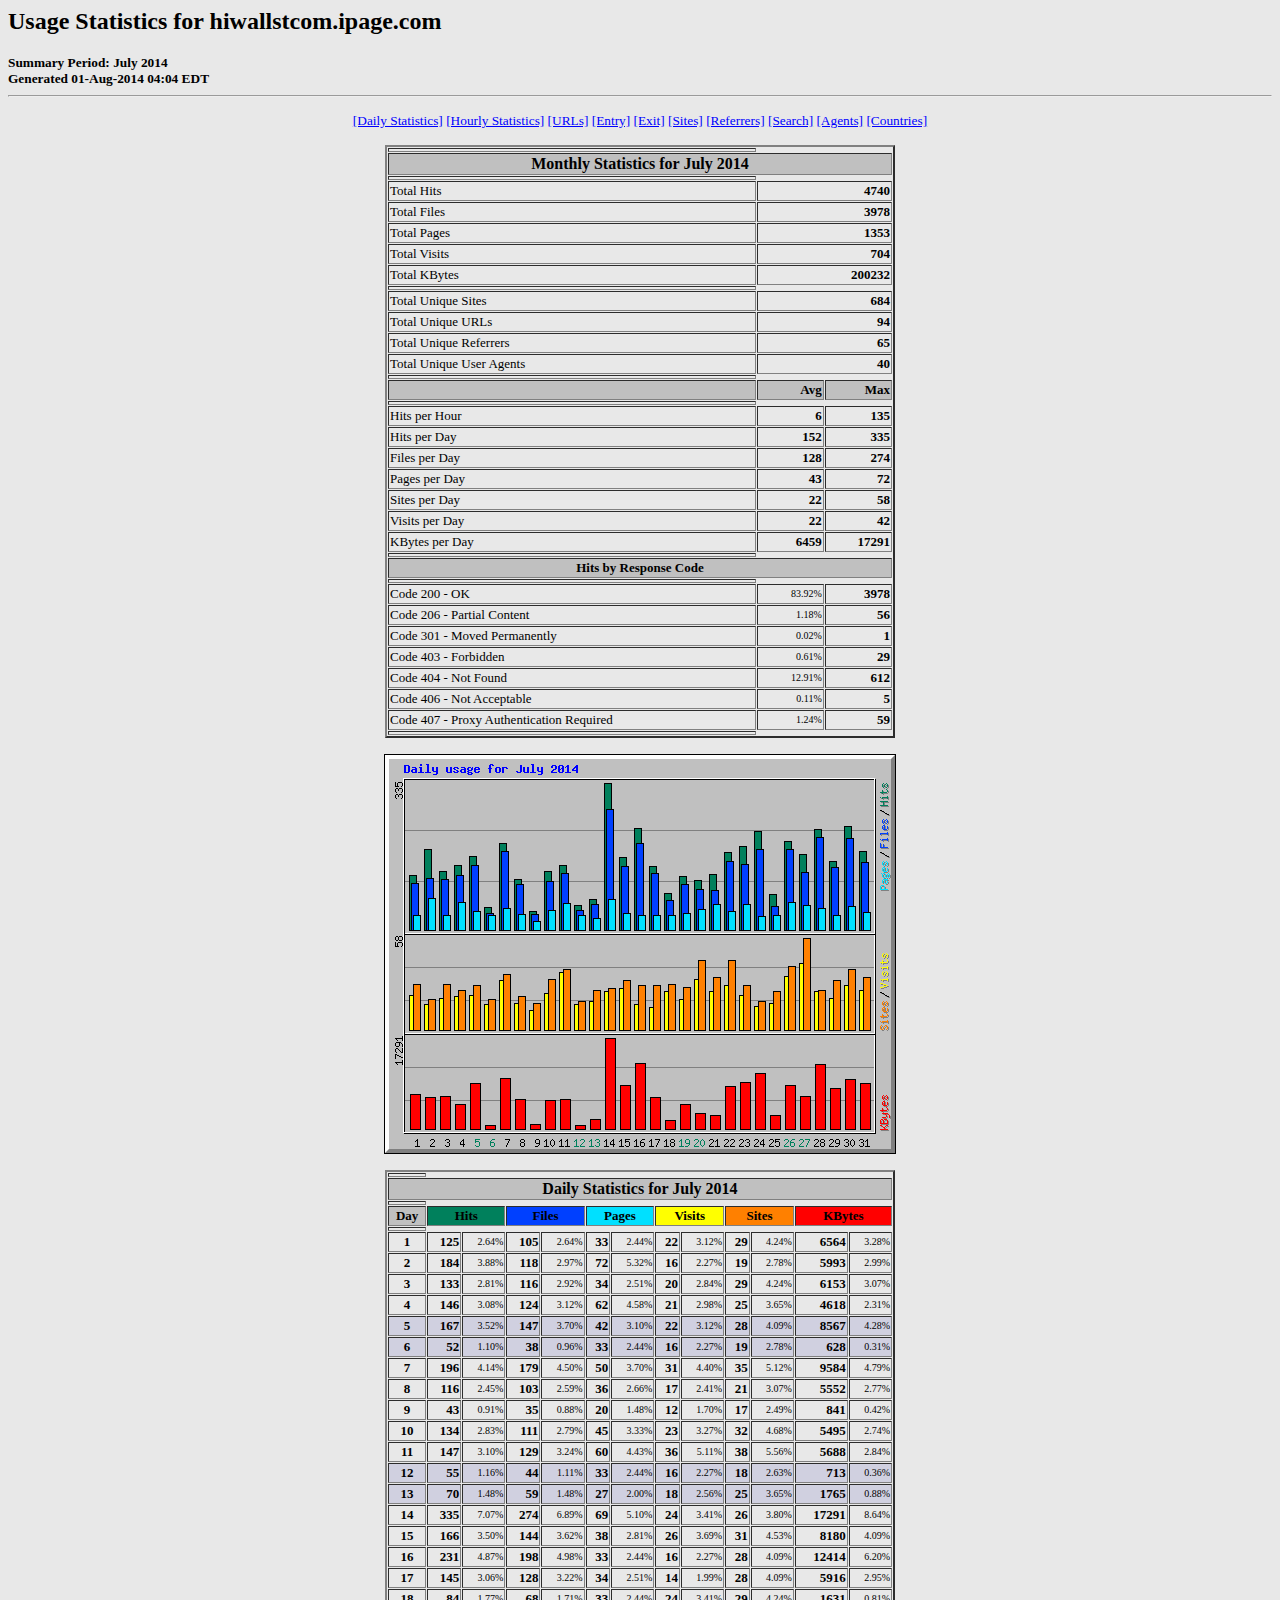
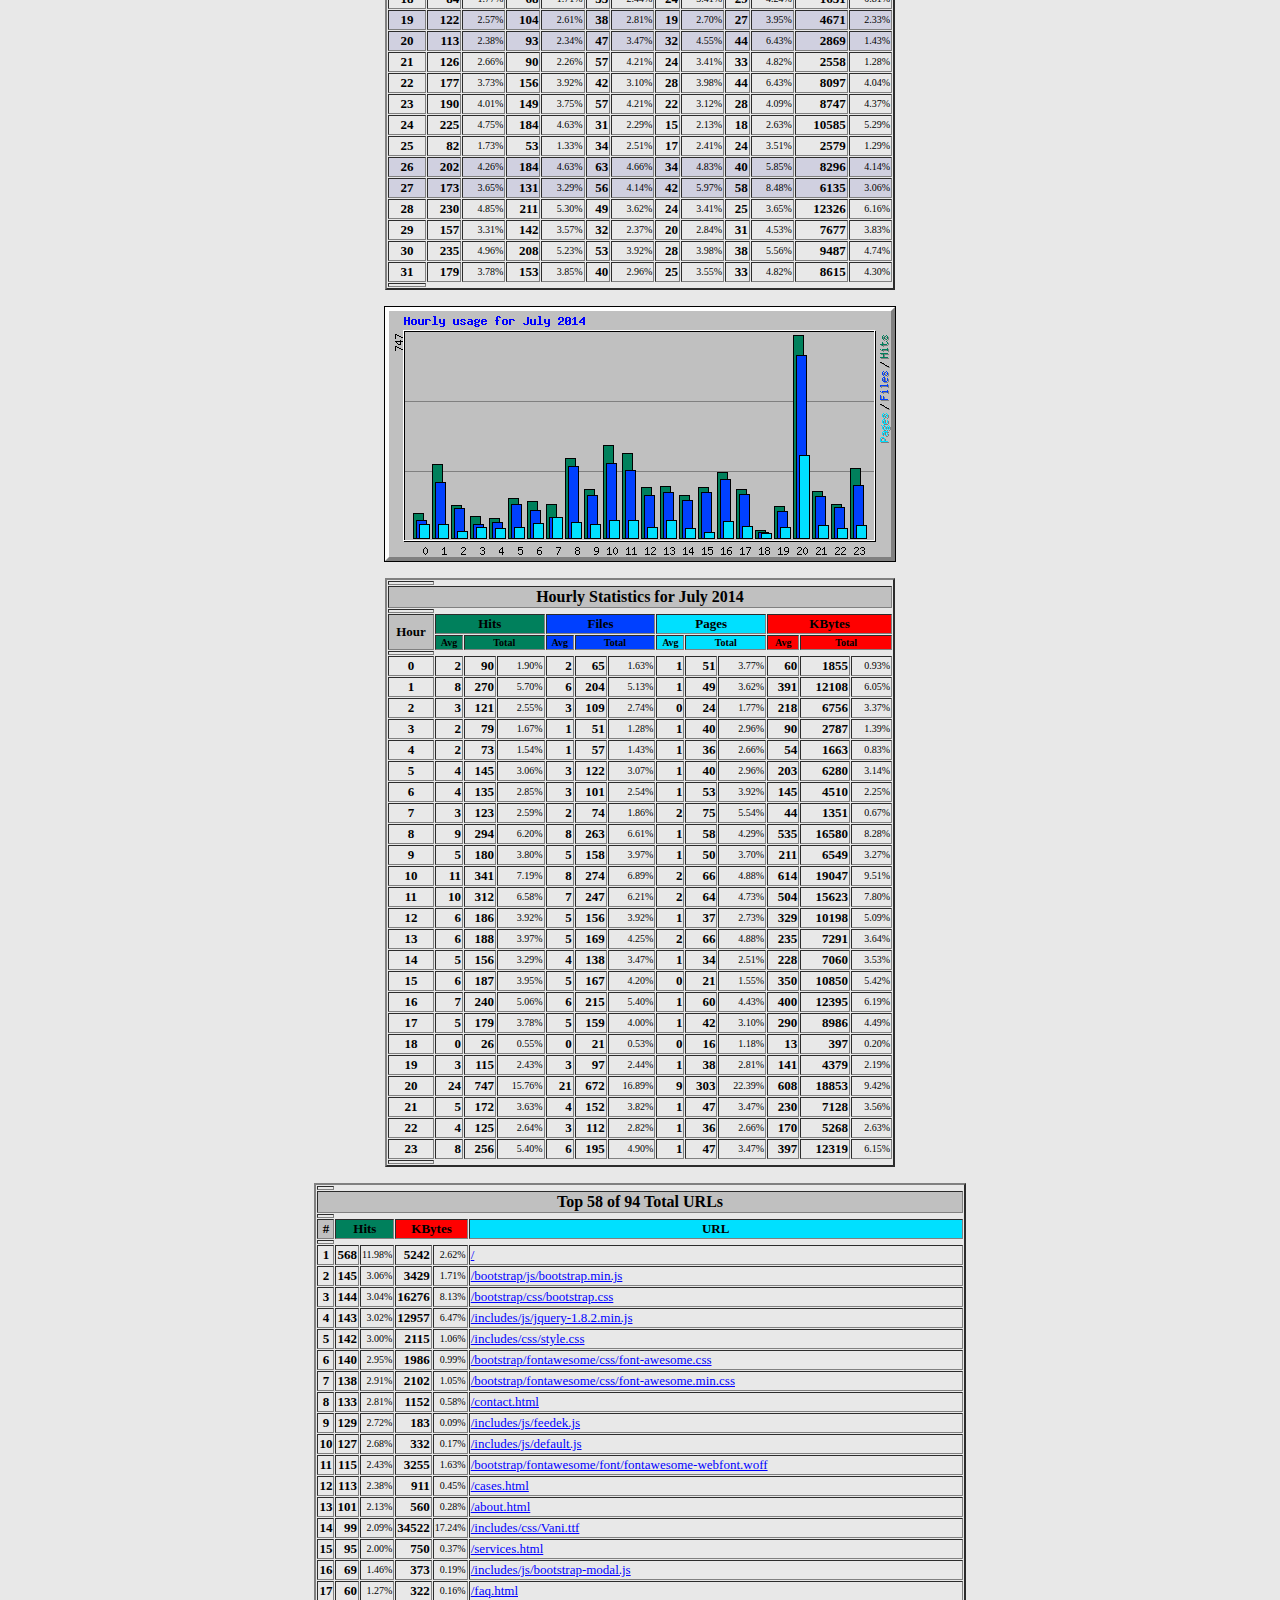
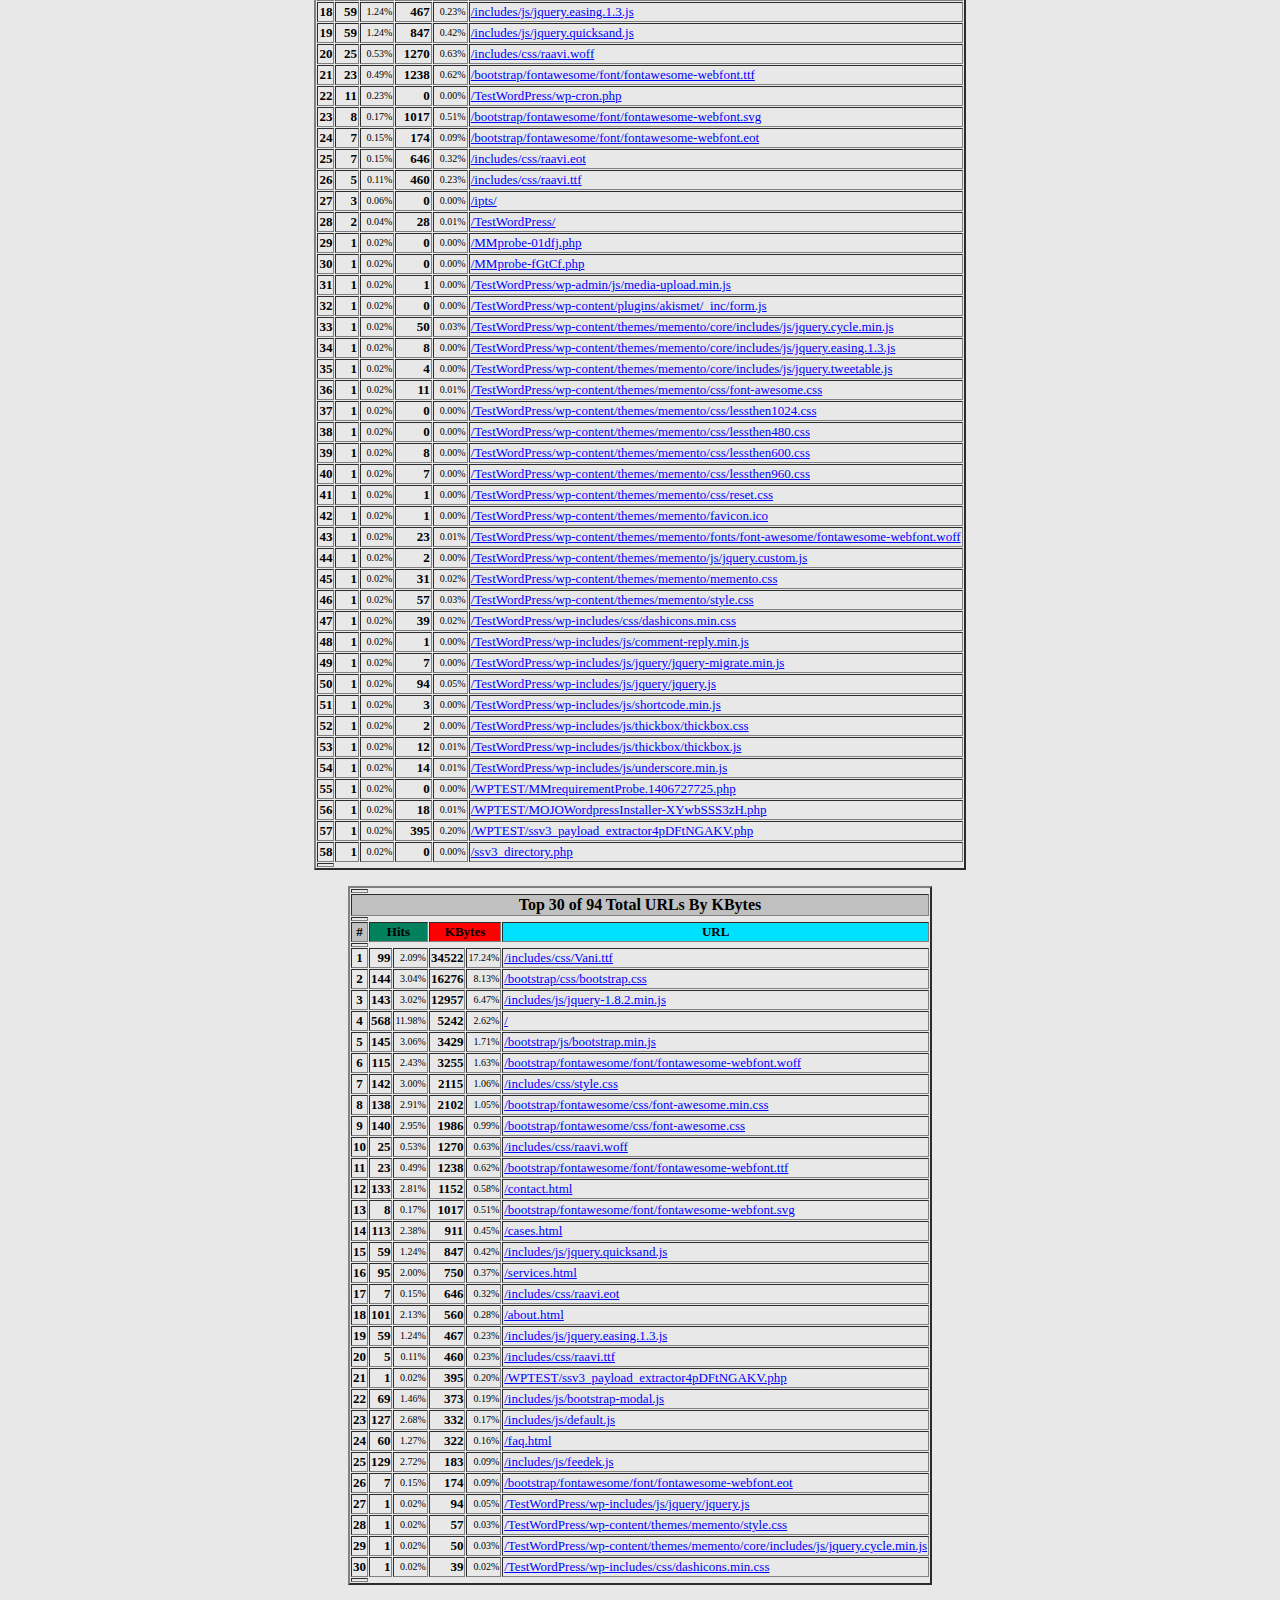
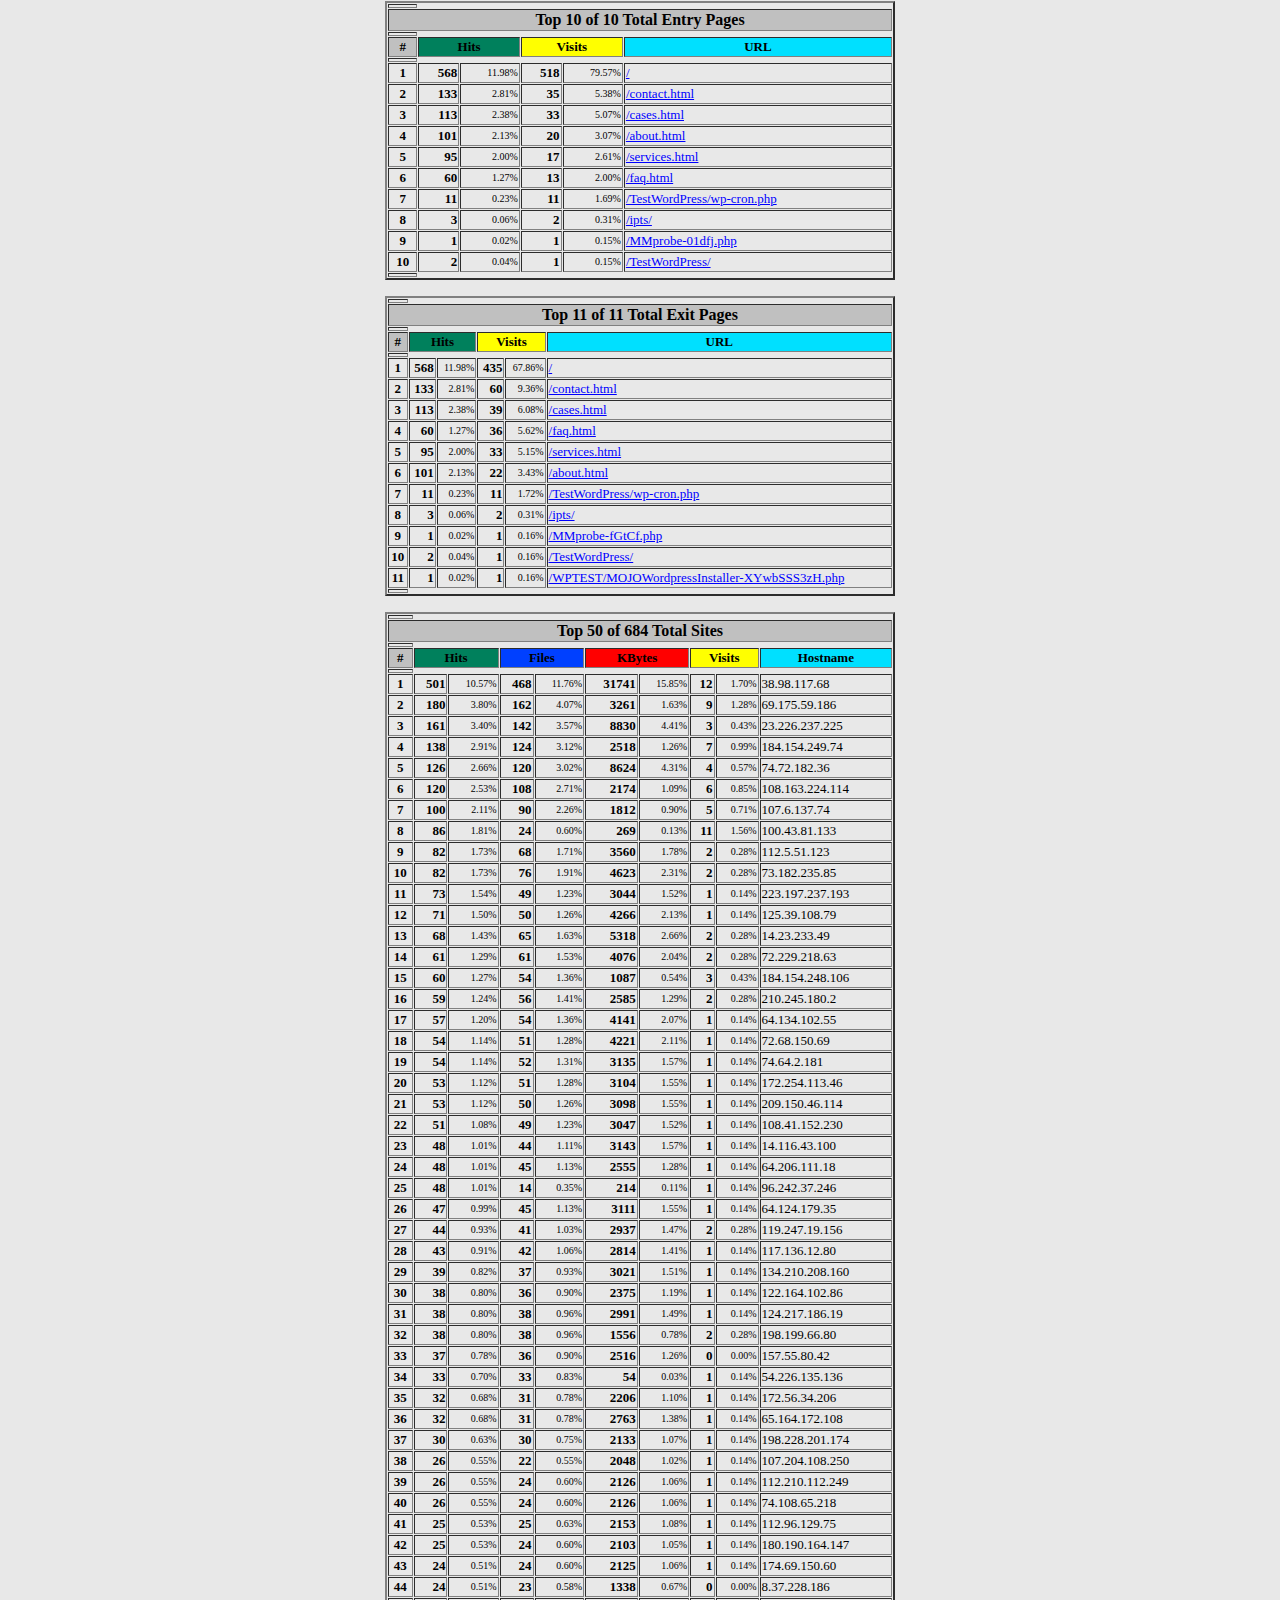
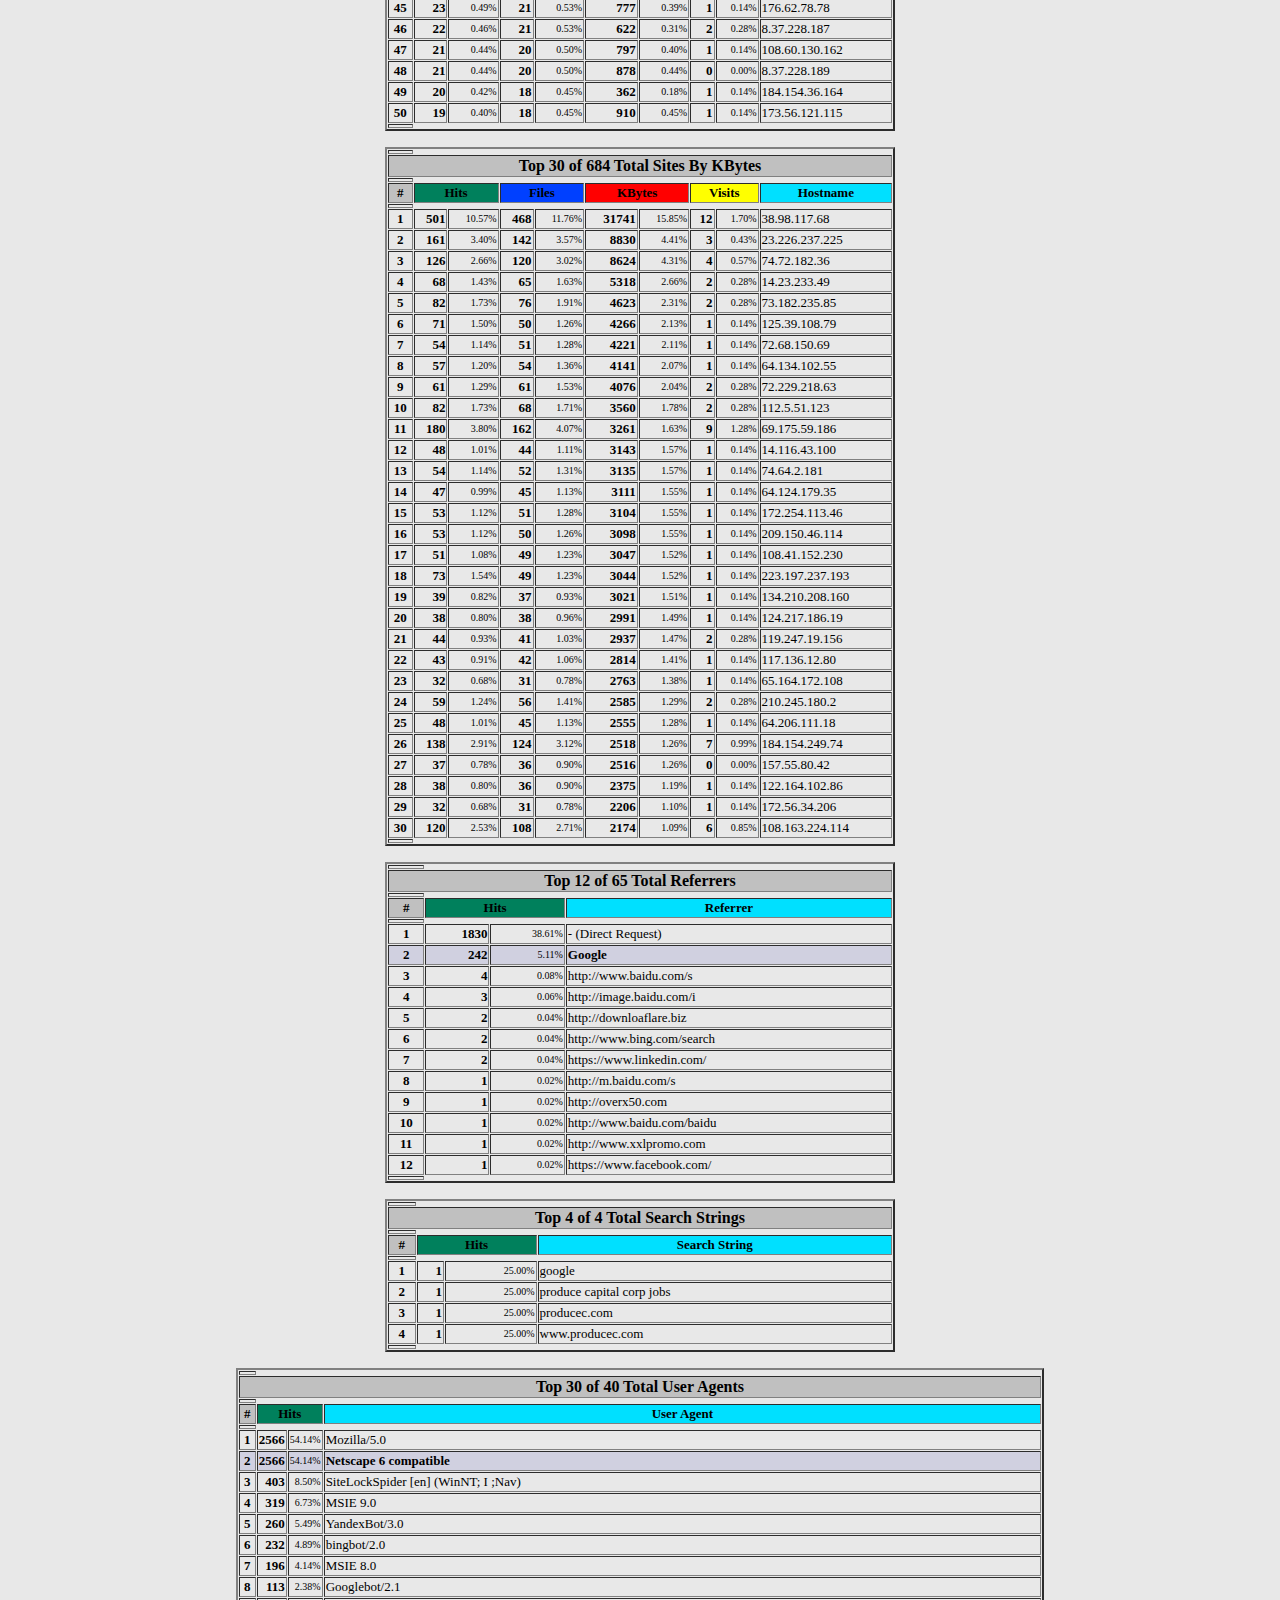
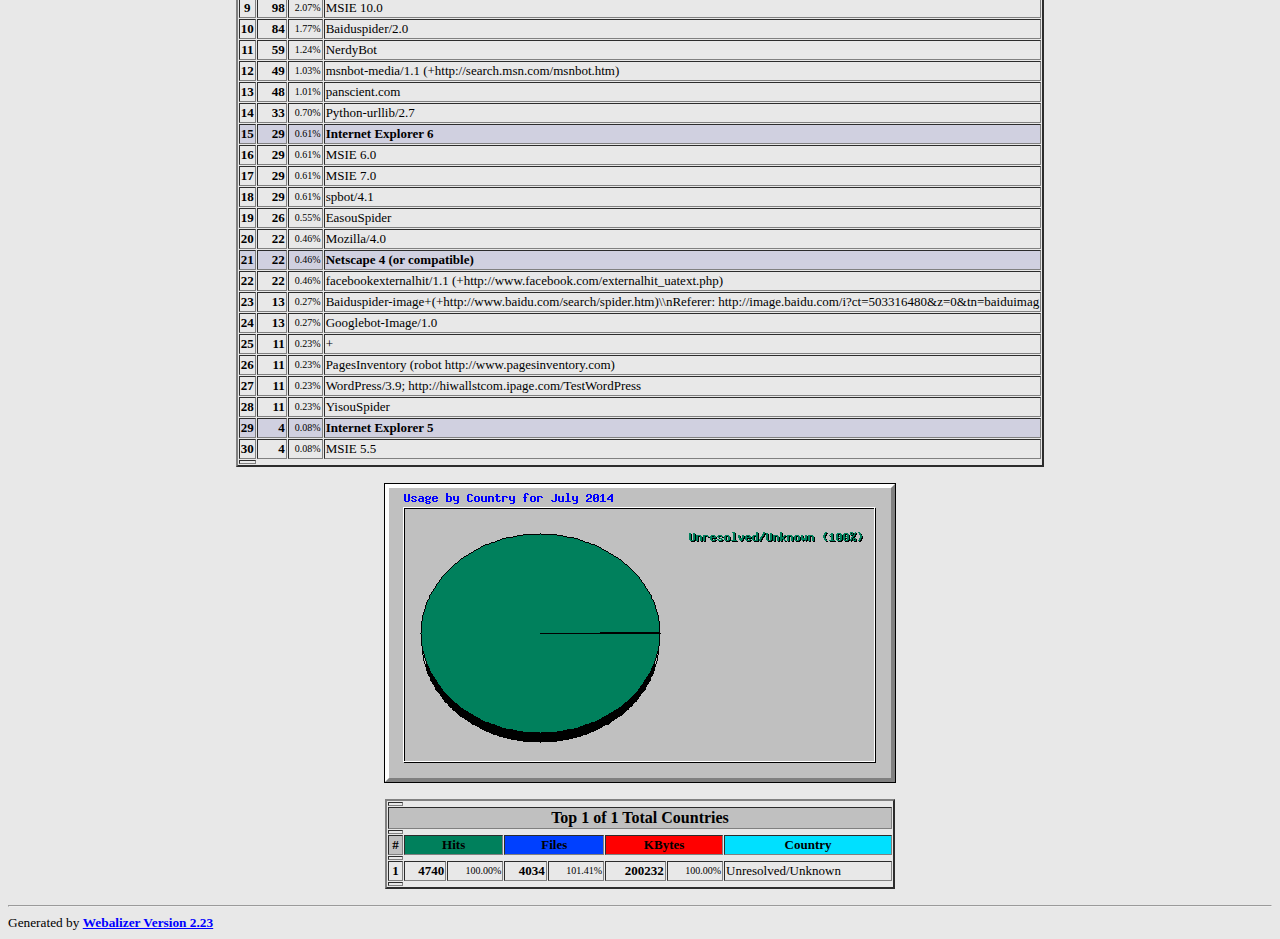
<file: stats/usage_201407.html>
<!DOCTYPE HTML PUBLIC "-//W3C//DTD HTML 4.0 Transitional//EN">

<!-- Generated by The Webalizer  Ver. 2.23-08 -->
<!--                                          -->
<!-- Copyright 1997-2013  Bradford L. Barrett -->
<!--                                          -->
<!-- Distributed under the GNU GPL  Version 2 -->
<!--        Full text may be found at:        -->
<!--         http://www.webalizer.org         -->
<!--                                          -->
<!--  Give the power back to the programmers  -->
<!--   Support the Free Software Foundation   -->
<!--           (http://www.fsf.org)           -->
<!--                                          -->
<!-- *** Generated: 01-Aug-2014 04:04 EDT *** -->

<HTML lang="en">
<HEAD>
 <TITLE>Usage Statistics for hiwallstcom.ipage.com - July 2014</TITLE>
</HEAD>

<BODY BGCOLOR="#E8E8E8" TEXT="#000000" LINK="#0000FF" VLINK="#FF0000">
<H2>Usage Statistics for hiwallstcom.ipage.com</H2>
<SMALL><STRONG>
Summary Period: July 2014<BR>
Generated 01-Aug-2014 04:04 EDT<BR>
</STRONG></SMALL>
<CENTER>
<HR>
<P>
<SMALL>
<A HREF="#DAYSTATS">[Daily Statistics]</A>
<A HREF="#HOURSTATS">[Hourly Statistics]</A>
<A HREF="#TOPURLS">[URLs]</A>
<A HREF="#TOPENTRY">[Entry]</A>
<A HREF="#TOPEXIT">[Exit]</A>
<A HREF="#TOPSITES">[Sites]</A>
<A HREF="#TOPREFS">[Referrers]</A>
<A HREF="#TOPSEARCH">[Search]</A>
<A HREF="#TOPAGENTS">[Agents]</A>
<A HREF="#TOPCTRYS">[Countries]</A>
</SMALL>
<P>
<TABLE WIDTH=510 BORDER=2 CELLSPACING=1 CELLPADDING=1>
<TR><TH HEIGHT=4></TH></TR>
<TR><TH COLSPAN=3 ALIGN=center BGCOLOR="#C0C0C0">Monthly Statistics for July 2014</TH></TR>
<TR><TH HEIGHT=4></TH></TR>
<TR><TD WIDTH=380><FONT SIZE="-1">Total Hits</FONT></TD>
<TD ALIGN=right COLSPAN=2><FONT SIZE="-1"><B>4740</B></FONT></TD></TR>
<TR><TD WIDTH=380><FONT SIZE="-1">Total Files</FONT></TD>
<TD ALIGN=right COLSPAN=2><FONT SIZE="-1"><B>3978</B></FONT></TD></TR>
<TR><TD WIDTH=380><FONT SIZE="-1">Total Pages</FONT></TD>
<TD ALIGN=right COLSPAN=2><FONT SIZE="-1"><B>1353</B></FONT></TD></TR>
<TR><TD WIDTH=380><FONT SIZE="-1">Total Visits</FONT></TD>
<TD ALIGN=right COLSPAN=2><FONT SIZE="-1"><B>704</B></FONT></TD></TR>
<TR><TD WIDTH=380><FONT SIZE="-1">Total KBytes</FONT></TD>
<TD ALIGN=right COLSPAN=2><FONT SIZE="-1"><B>200232</B></FONT></TD></TR>
<TR><TH HEIGHT=4></TH></TR>
<TR><TD WIDTH=380><FONT SIZE="-1">Total Unique Sites</FONT></TD>
<TD ALIGN=right COLSPAN=2><FONT SIZE="-1"><B>684</B></FONT></TD></TR>
<TR><TD WIDTH=380><FONT SIZE="-1">Total Unique URLs</FONT></TD>
<TD ALIGN=right COLSPAN=2><FONT SIZE="-1"><B>94</B></FONT></TD></TR>
<TR><TD WIDTH=380><FONT SIZE="-1">Total Unique Referrers</FONT></TD>
<TD ALIGN=right COLSPAN=2><FONT SIZE="-1"><B>65</B></FONT></TD></TR>
<TR><TD WIDTH=380><FONT SIZE="-1">Total Unique User Agents</FONT></TD>
<TD ALIGN=right COLSPAN=2><FONT SIZE="-1"><B>40</B></FONT></TD></TR>
<TR><TH HEIGHT=4></TH></TR>
<TR><TH WIDTH=380 BGCOLOR="#C0C0C0"><FONT SIZE=-1 COLOR="#C0C0C0">.</FONT></TH>
<TH WIDTH=65 BGCOLOR="#C0C0C0" ALIGN=right><FONT SIZE=-1>Avg </FONT></TH>
<TH WIDTH=65 BGCOLOR="#C0C0C0" ALIGN=right><FONT SIZE=-1>Max </FONT></TH></TR>
<TR><TH HEIGHT=4></TH></TR>
<TR><TD><FONT SIZE="-1">Hits per Hour</FONT></TD>
<TD ALIGN=right WIDTH=65><FONT SIZE="-1"><B>6</B></FONT></TD>
<TD WIDTH=65 ALIGN=right><FONT SIZE=-1><B>135</B></FONT></TD></TR>
<TR><TD><FONT SIZE="-1">Hits per Day</FONT></TD>
<TD ALIGN=right WIDTH=65><FONT SIZE="-1"><B>152</B></FONT></TD>
<TD WIDTH=65 ALIGN=right><FONT SIZE=-1><B>335</B></FONT></TD></TR>
<TR><TD><FONT SIZE="-1">Files per Day</FONT></TD>
<TD ALIGN=right WIDTH=65><FONT SIZE="-1"><B>128</B></FONT></TD>
<TD WIDTH=65 ALIGN=right><FONT SIZE=-1><B>274</B></FONT></TD></TR>
<TR><TD><FONT SIZE="-1">Pages per Day</FONT></TD>
<TD ALIGN=right WIDTH=65><FONT SIZE="-1"><B>43</B></FONT></TD>
<TD WIDTH=65 ALIGN=right><FONT SIZE=-1><B>72</B></FONT></TD></TR>
<TR><TD><FONT SIZE="-1">Sites per Day</FONT></TD>
<TD ALIGN=right WIDTH=65><FONT SIZE="-1"><B>22</B></FONT></TD>
<TD WIDTH=65 ALIGN=right><FONT SIZE=-1><B>58</B></FONT></TD></TR>
<TR><TD><FONT SIZE="-1">Visits per Day</FONT></TD>
<TD ALIGN=right WIDTH=65><FONT SIZE="-1"><B>22</B></FONT></TD>
<TD WIDTH=65 ALIGN=right><FONT SIZE=-1><B>42</B></FONT></TD></TR>
<TR><TD><FONT SIZE="-1">KBytes per Day</FONT></TD>
<TD ALIGN=right WIDTH=65><FONT SIZE="-1"><B>6459</B></FONT></TD>
<TD WIDTH=65 ALIGN=right><FONT SIZE=-1><B>17291</B></FONT></TD></TR>
<TR><TH HEIGHT=4></TH></TR>
<TR><TH COLSPAN=3 ALIGN=center BGCOLOR="#C0C0C0">
<FONT SIZE="-1">Hits by Response Code</FONT></TH></TR>
<TR><TH HEIGHT=4></TH></TR>
<TR><TD><FONT SIZE="-1">Code 200 - OK</FONT></TD>
<TD ALIGN=right><FONT SIZE="-2">83.92%</FONT></TD>
<TD ALIGN=right><FONT SIZE="-1"><B>3978</B></FONT></TD></TR>
<TR><TD><FONT SIZE="-1">Code 206 - Partial Content</FONT></TD>
<TD ALIGN=right><FONT SIZE="-2">1.18%</FONT></TD>
<TD ALIGN=right><FONT SIZE="-1"><B>56</B></FONT></TD></TR>
<TR><TD><FONT SIZE="-1">Code 301 - Moved Permanently</FONT></TD>
<TD ALIGN=right><FONT SIZE="-2">0.02%</FONT></TD>
<TD ALIGN=right><FONT SIZE="-1"><B>1</B></FONT></TD></TR>
<TR><TD><FONT SIZE="-1">Code 403 - Forbidden</FONT></TD>
<TD ALIGN=right><FONT SIZE="-2">0.61%</FONT></TD>
<TD ALIGN=right><FONT SIZE="-1"><B>29</B></FONT></TD></TR>
<TR><TD><FONT SIZE="-1">Code 404 - Not Found</FONT></TD>
<TD ALIGN=right><FONT SIZE="-2">12.91%</FONT></TD>
<TD ALIGN=right><FONT SIZE="-1"><B>612</B></FONT></TD></TR>
<TR><TD><FONT SIZE="-1">Code 406 - Not Acceptable</FONT></TD>
<TD ALIGN=right><FONT SIZE="-2">0.11%</FONT></TD>
<TD ALIGN=right><FONT SIZE="-1"><B>5</B></FONT></TD></TR>
<TR><TD><FONT SIZE="-1">Code 407 - Proxy Authentication Required</FONT></TD>
<TD ALIGN=right><FONT SIZE="-2">1.24%</FONT></TD>
<TD ALIGN=right><FONT SIZE="-1"><B>59</B></FONT></TD></TR>
<TR><TH HEIGHT=4></TH></TR>
</TABLE>
<P>
<A NAME="DAYSTATS"></A>
<IMG SRC="daily_usage_201407.png" ALT="Daily usage for July 2014" HEIGHT=400 WIDTH=512><P>
<TABLE WIDTH=510 BORDER=2 CELLSPACING=1 CELLPADDING=1>
<TR><TH HEIGHT=4></TH></TR>
<TR><TH BGCOLOR="#C0C0C0" COLSPAN=13 ALIGN=center>Daily Statistics for July 2014</TH></TR>
<TR><TH HEIGHT=4></TH></TR>
<TR><TH ALIGN=center BGCOLOR="#C0C0C0"><FONT SIZE="-1">Day</FONT></TH>
<TH ALIGN=center BGCOLOR="#00805c" COLSPAN=2><FONT SIZE="-1">Hits</FONT></TH>
<TH ALIGN=center BGCOLOR="#0040ff" COLSPAN=2><FONT SIZE="-1">Files</FONT></TH>
<TH ALIGN=center BGCOLOR="#00e0ff" COLSPAN=2><FONT SIZE="-1">Pages</FONT></TH>
<TH ALIGN=center BGCOLOR="#ffff00" COLSPAN=2><FONT SIZE="-1">Visits</FONT></TH>
<TH ALIGN=center BGCOLOR="#ff8000" COLSPAN=2><FONT SIZE="-1">Sites</FONT></TH>
<TH ALIGN=center BGCOLOR="#ff0000" COLSPAN=2><FONT SIZE="-1">KBytes</FONT></TH></TR>
<TR><TH HEIGHT=4></TH></TR>
<TR><TD ALIGN=center><FONT SIZE="-1"><B>1</B></FONT></TD>
<TD ALIGN=right><FONT SIZE="-1"><B>125</B></FONT></TD>
<TD ALIGN=right><FONT SIZE="-2">2.64%</FONT></TD>
<TD ALIGN=right><FONT SIZE="-1"><B>105</B></FONT></TD>
<TD ALIGN=right><FONT SIZE="-2">2.64%</FONT></TD>
<TD ALIGN=right><FONT SIZE="-1"><B>33</B></FONT></TD>
<TD ALIGN=right><FONT SIZE="-2">2.44%</FONT></TD>
<TD ALIGN=right><FONT SIZE="-1"><B>22</B></FONT></TD>
<TD ALIGN=right><FONT SIZE="-2">3.12%</FONT></TD>
<TD ALIGN=right><FONT SIZE="-1"><B>29</B></FONT></TD>
<TD ALIGN=right><FONT SIZE="-2">4.24%</FONT></TD>
<TD ALIGN=right><FONT SIZE="-1"><B>6564</B></FONT></TD>
<TD ALIGN=right><FONT SIZE="-2">3.28%</FONT></TD></TR>
<TR><TD ALIGN=center><FONT SIZE="-1"><B>2</B></FONT></TD>
<TD ALIGN=right><FONT SIZE="-1"><B>184</B></FONT></TD>
<TD ALIGN=right><FONT SIZE="-2">3.88%</FONT></TD>
<TD ALIGN=right><FONT SIZE="-1"><B>118</B></FONT></TD>
<TD ALIGN=right><FONT SIZE="-2">2.97%</FONT></TD>
<TD ALIGN=right><FONT SIZE="-1"><B>72</B></FONT></TD>
<TD ALIGN=right><FONT SIZE="-2">5.32%</FONT></TD>
<TD ALIGN=right><FONT SIZE="-1"><B>16</B></FONT></TD>
<TD ALIGN=right><FONT SIZE="-2">2.27%</FONT></TD>
<TD ALIGN=right><FONT SIZE="-1"><B>19</B></FONT></TD>
<TD ALIGN=right><FONT SIZE="-2">2.78%</FONT></TD>
<TD ALIGN=right><FONT SIZE="-1"><B>5993</B></FONT></TD>
<TD ALIGN=right><FONT SIZE="-2">2.99%</FONT></TD></TR>
<TR><TD ALIGN=center><FONT SIZE="-1"><B>3</B></FONT></TD>
<TD ALIGN=right><FONT SIZE="-1"><B>133</B></FONT></TD>
<TD ALIGN=right><FONT SIZE="-2">2.81%</FONT></TD>
<TD ALIGN=right><FONT SIZE="-1"><B>116</B></FONT></TD>
<TD ALIGN=right><FONT SIZE="-2">2.92%</FONT></TD>
<TD ALIGN=right><FONT SIZE="-1"><B>34</B></FONT></TD>
<TD ALIGN=right><FONT SIZE="-2">2.51%</FONT></TD>
<TD ALIGN=right><FONT SIZE="-1"><B>20</B></FONT></TD>
<TD ALIGN=right><FONT SIZE="-2">2.84%</FONT></TD>
<TD ALIGN=right><FONT SIZE="-1"><B>29</B></FONT></TD>
<TD ALIGN=right><FONT SIZE="-2">4.24%</FONT></TD>
<TD ALIGN=right><FONT SIZE="-1"><B>6153</B></FONT></TD>
<TD ALIGN=right><FONT SIZE="-2">3.07%</FONT></TD></TR>
<TR><TD ALIGN=center><FONT SIZE="-1"><B>4</B></FONT></TD>
<TD ALIGN=right><FONT SIZE="-1"><B>146</B></FONT></TD>
<TD ALIGN=right><FONT SIZE="-2">3.08%</FONT></TD>
<TD ALIGN=right><FONT SIZE="-1"><B>124</B></FONT></TD>
<TD ALIGN=right><FONT SIZE="-2">3.12%</FONT></TD>
<TD ALIGN=right><FONT SIZE="-1"><B>62</B></FONT></TD>
<TD ALIGN=right><FONT SIZE="-2">4.58%</FONT></TD>
<TD ALIGN=right><FONT SIZE="-1"><B>21</B></FONT></TD>
<TD ALIGN=right><FONT SIZE="-2">2.98%</FONT></TD>
<TD ALIGN=right><FONT SIZE="-1"><B>25</B></FONT></TD>
<TD ALIGN=right><FONT SIZE="-2">3.65%</FONT></TD>
<TD ALIGN=right><FONT SIZE="-1"><B>4618</B></FONT></TD>
<TD ALIGN=right><FONT SIZE="-2">2.31%</FONT></TD></TR>
<TR BGCOLOR="#D0D0E0"><TD ALIGN=center><FONT SIZE="-1"><B>5</B></FONT></TD>
<TD ALIGN=right><FONT SIZE="-1"><B>167</B></FONT></TD>
<TD ALIGN=right><FONT SIZE="-2">3.52%</FONT></TD>
<TD ALIGN=right><FONT SIZE="-1"><B>147</B></FONT></TD>
<TD ALIGN=right><FONT SIZE="-2">3.70%</FONT></TD>
<TD ALIGN=right><FONT SIZE="-1"><B>42</B></FONT></TD>
<TD ALIGN=right><FONT SIZE="-2">3.10%</FONT></TD>
<TD ALIGN=right><FONT SIZE="-1"><B>22</B></FONT></TD>
<TD ALIGN=right><FONT SIZE="-2">3.12%</FONT></TD>
<TD ALIGN=right><FONT SIZE="-1"><B>28</B></FONT></TD>
<TD ALIGN=right><FONT SIZE="-2">4.09%</FONT></TD>
<TD ALIGN=right><FONT SIZE="-1"><B>8567</B></FONT></TD>
<TD ALIGN=right><FONT SIZE="-2">4.28%</FONT></TD></TR>
<TR BGCOLOR="#D0D0E0"><TD ALIGN=center><FONT SIZE="-1"><B>6</B></FONT></TD>
<TD ALIGN=right><FONT SIZE="-1"><B>52</B></FONT></TD>
<TD ALIGN=right><FONT SIZE="-2">1.10%</FONT></TD>
<TD ALIGN=right><FONT SIZE="-1"><B>38</B></FONT></TD>
<TD ALIGN=right><FONT SIZE="-2">0.96%</FONT></TD>
<TD ALIGN=right><FONT SIZE="-1"><B>33</B></FONT></TD>
<TD ALIGN=right><FONT SIZE="-2">2.44%</FONT></TD>
<TD ALIGN=right><FONT SIZE="-1"><B>16</B></FONT></TD>
<TD ALIGN=right><FONT SIZE="-2">2.27%</FONT></TD>
<TD ALIGN=right><FONT SIZE="-1"><B>19</B></FONT></TD>
<TD ALIGN=right><FONT SIZE="-2">2.78%</FONT></TD>
<TD ALIGN=right><FONT SIZE="-1"><B>628</B></FONT></TD>
<TD ALIGN=right><FONT SIZE="-2">0.31%</FONT></TD></TR>
<TR><TD ALIGN=center><FONT SIZE="-1"><B>7</B></FONT></TD>
<TD ALIGN=right><FONT SIZE="-1"><B>196</B></FONT></TD>
<TD ALIGN=right><FONT SIZE="-2">4.14%</FONT></TD>
<TD ALIGN=right><FONT SIZE="-1"><B>179</B></FONT></TD>
<TD ALIGN=right><FONT SIZE="-2">4.50%</FONT></TD>
<TD ALIGN=right><FONT SIZE="-1"><B>50</B></FONT></TD>
<TD ALIGN=right><FONT SIZE="-2">3.70%</FONT></TD>
<TD ALIGN=right><FONT SIZE="-1"><B>31</B></FONT></TD>
<TD ALIGN=right><FONT SIZE="-2">4.40%</FONT></TD>
<TD ALIGN=right><FONT SIZE="-1"><B>35</B></FONT></TD>
<TD ALIGN=right><FONT SIZE="-2">5.12%</FONT></TD>
<TD ALIGN=right><FONT SIZE="-1"><B>9584</B></FONT></TD>
<TD ALIGN=right><FONT SIZE="-2">4.79%</FONT></TD></TR>
<TR><TD ALIGN=center><FONT SIZE="-1"><B>8</B></FONT></TD>
<TD ALIGN=right><FONT SIZE="-1"><B>116</B></FONT></TD>
<TD ALIGN=right><FONT SIZE="-2">2.45%</FONT></TD>
<TD ALIGN=right><FONT SIZE="-1"><B>103</B></FONT></TD>
<TD ALIGN=right><FONT SIZE="-2">2.59%</FONT></TD>
<TD ALIGN=right><FONT SIZE="-1"><B>36</B></FONT></TD>
<TD ALIGN=right><FONT SIZE="-2">2.66%</FONT></TD>
<TD ALIGN=right><FONT SIZE="-1"><B>17</B></FONT></TD>
<TD ALIGN=right><FONT SIZE="-2">2.41%</FONT></TD>
<TD ALIGN=right><FONT SIZE="-1"><B>21</B></FONT></TD>
<TD ALIGN=right><FONT SIZE="-2">3.07%</FONT></TD>
<TD ALIGN=right><FONT SIZE="-1"><B>5552</B></FONT></TD>
<TD ALIGN=right><FONT SIZE="-2">2.77%</FONT></TD></TR>
<TR><TD ALIGN=center><FONT SIZE="-1"><B>9</B></FONT></TD>
<TD ALIGN=right><FONT SIZE="-1"><B>43</B></FONT></TD>
<TD ALIGN=right><FONT SIZE="-2">0.91%</FONT></TD>
<TD ALIGN=right><FONT SIZE="-1"><B>35</B></FONT></TD>
<TD ALIGN=right><FONT SIZE="-2">0.88%</FONT></TD>
<TD ALIGN=right><FONT SIZE="-1"><B>20</B></FONT></TD>
<TD ALIGN=right><FONT SIZE="-2">1.48%</FONT></TD>
<TD ALIGN=right><FONT SIZE="-1"><B>12</B></FONT></TD>
<TD ALIGN=right><FONT SIZE="-2">1.70%</FONT></TD>
<TD ALIGN=right><FONT SIZE="-1"><B>17</B></FONT></TD>
<TD ALIGN=right><FONT SIZE="-2">2.49%</FONT></TD>
<TD ALIGN=right><FONT SIZE="-1"><B>841</B></FONT></TD>
<TD ALIGN=right><FONT SIZE="-2">0.42%</FONT></TD></TR>
<TR><TD ALIGN=center><FONT SIZE="-1"><B>10</B></FONT></TD>
<TD ALIGN=right><FONT SIZE="-1"><B>134</B></FONT></TD>
<TD ALIGN=right><FONT SIZE="-2">2.83%</FONT></TD>
<TD ALIGN=right><FONT SIZE="-1"><B>111</B></FONT></TD>
<TD ALIGN=right><FONT SIZE="-2">2.79%</FONT></TD>
<TD ALIGN=right><FONT SIZE="-1"><B>45</B></FONT></TD>
<TD ALIGN=right><FONT SIZE="-2">3.33%</FONT></TD>
<TD ALIGN=right><FONT SIZE="-1"><B>23</B></FONT></TD>
<TD ALIGN=right><FONT SIZE="-2">3.27%</FONT></TD>
<TD ALIGN=right><FONT SIZE="-1"><B>32</B></FONT></TD>
<TD ALIGN=right><FONT SIZE="-2">4.68%</FONT></TD>
<TD ALIGN=right><FONT SIZE="-1"><B>5495</B></FONT></TD>
<TD ALIGN=right><FONT SIZE="-2">2.74%</FONT></TD></TR>
<TR><TD ALIGN=center><FONT SIZE="-1"><B>11</B></FONT></TD>
<TD ALIGN=right><FONT SIZE="-1"><B>147</B></FONT></TD>
<TD ALIGN=right><FONT SIZE="-2">3.10%</FONT></TD>
<TD ALIGN=right><FONT SIZE="-1"><B>129</B></FONT></TD>
<TD ALIGN=right><FONT SIZE="-2">3.24%</FONT></TD>
<TD ALIGN=right><FONT SIZE="-1"><B>60</B></FONT></TD>
<TD ALIGN=right><FONT SIZE="-2">4.43%</FONT></TD>
<TD ALIGN=right><FONT SIZE="-1"><B>36</B></FONT></TD>
<TD ALIGN=right><FONT SIZE="-2">5.11%</FONT></TD>
<TD ALIGN=right><FONT SIZE="-1"><B>38</B></FONT></TD>
<TD ALIGN=right><FONT SIZE="-2">5.56%</FONT></TD>
<TD ALIGN=right><FONT SIZE="-1"><B>5688</B></FONT></TD>
<TD ALIGN=right><FONT SIZE="-2">2.84%</FONT></TD></TR>
<TR BGCOLOR="#D0D0E0"><TD ALIGN=center><FONT SIZE="-1"><B>12</B></FONT></TD>
<TD ALIGN=right><FONT SIZE="-1"><B>55</B></FONT></TD>
<TD ALIGN=right><FONT SIZE="-2">1.16%</FONT></TD>
<TD ALIGN=right><FONT SIZE="-1"><B>44</B></FONT></TD>
<TD ALIGN=right><FONT SIZE="-2">1.11%</FONT></TD>
<TD ALIGN=right><FONT SIZE="-1"><B>33</B></FONT></TD>
<TD ALIGN=right><FONT SIZE="-2">2.44%</FONT></TD>
<TD ALIGN=right><FONT SIZE="-1"><B>16</B></FONT></TD>
<TD ALIGN=right><FONT SIZE="-2">2.27%</FONT></TD>
<TD ALIGN=right><FONT SIZE="-1"><B>18</B></FONT></TD>
<TD ALIGN=right><FONT SIZE="-2">2.63%</FONT></TD>
<TD ALIGN=right><FONT SIZE="-1"><B>713</B></FONT></TD>
<TD ALIGN=right><FONT SIZE="-2">0.36%</FONT></TD></TR>
<TR BGCOLOR="#D0D0E0"><TD ALIGN=center><FONT SIZE="-1"><B>13</B></FONT></TD>
<TD ALIGN=right><FONT SIZE="-1"><B>70</B></FONT></TD>
<TD ALIGN=right><FONT SIZE="-2">1.48%</FONT></TD>
<TD ALIGN=right><FONT SIZE="-1"><B>59</B></FONT></TD>
<TD ALIGN=right><FONT SIZE="-2">1.48%</FONT></TD>
<TD ALIGN=right><FONT SIZE="-1"><B>27</B></FONT></TD>
<TD ALIGN=right><FONT SIZE="-2">2.00%</FONT></TD>
<TD ALIGN=right><FONT SIZE="-1"><B>18</B></FONT></TD>
<TD ALIGN=right><FONT SIZE="-2">2.56%</FONT></TD>
<TD ALIGN=right><FONT SIZE="-1"><B>25</B></FONT></TD>
<TD ALIGN=right><FONT SIZE="-2">3.65%</FONT></TD>
<TD ALIGN=right><FONT SIZE="-1"><B>1765</B></FONT></TD>
<TD ALIGN=right><FONT SIZE="-2">0.88%</FONT></TD></TR>
<TR><TD ALIGN=center><FONT SIZE="-1"><B>14</B></FONT></TD>
<TD ALIGN=right><FONT SIZE="-1"><B>335</B></FONT></TD>
<TD ALIGN=right><FONT SIZE="-2">7.07%</FONT></TD>
<TD ALIGN=right><FONT SIZE="-1"><B>274</B></FONT></TD>
<TD ALIGN=right><FONT SIZE="-2">6.89%</FONT></TD>
<TD ALIGN=right><FONT SIZE="-1"><B>69</B></FONT></TD>
<TD ALIGN=right><FONT SIZE="-2">5.10%</FONT></TD>
<TD ALIGN=right><FONT SIZE="-1"><B>24</B></FONT></TD>
<TD ALIGN=right><FONT SIZE="-2">3.41%</FONT></TD>
<TD ALIGN=right><FONT SIZE="-1"><B>26</B></FONT></TD>
<TD ALIGN=right><FONT SIZE="-2">3.80%</FONT></TD>
<TD ALIGN=right><FONT SIZE="-1"><B>17291</B></FONT></TD>
<TD ALIGN=right><FONT SIZE="-2">8.64%</FONT></TD></TR>
<TR><TD ALIGN=center><FONT SIZE="-1"><B>15</B></FONT></TD>
<TD ALIGN=right><FONT SIZE="-1"><B>166</B></FONT></TD>
<TD ALIGN=right><FONT SIZE="-2">3.50%</FONT></TD>
<TD ALIGN=right><FONT SIZE="-1"><B>144</B></FONT></TD>
<TD ALIGN=right><FONT SIZE="-2">3.62%</FONT></TD>
<TD ALIGN=right><FONT SIZE="-1"><B>38</B></FONT></TD>
<TD ALIGN=right><FONT SIZE="-2">2.81%</FONT></TD>
<TD ALIGN=right><FONT SIZE="-1"><B>26</B></FONT></TD>
<TD ALIGN=right><FONT SIZE="-2">3.69%</FONT></TD>
<TD ALIGN=right><FONT SIZE="-1"><B>31</B></FONT></TD>
<TD ALIGN=right><FONT SIZE="-2">4.53%</FONT></TD>
<TD ALIGN=right><FONT SIZE="-1"><B>8180</B></FONT></TD>
<TD ALIGN=right><FONT SIZE="-2">4.09%</FONT></TD></TR>
<TR><TD ALIGN=center><FONT SIZE="-1"><B>16</B></FONT></TD>
<TD ALIGN=right><FONT SIZE="-1"><B>231</B></FONT></TD>
<TD ALIGN=right><FONT SIZE="-2">4.87%</FONT></TD>
<TD ALIGN=right><FONT SIZE="-1"><B>198</B></FONT></TD>
<TD ALIGN=right><FONT SIZE="-2">4.98%</FONT></TD>
<TD ALIGN=right><FONT SIZE="-1"><B>33</B></FONT></TD>
<TD ALIGN=right><FONT SIZE="-2">2.44%</FONT></TD>
<TD ALIGN=right><FONT SIZE="-1"><B>16</B></FONT></TD>
<TD ALIGN=right><FONT SIZE="-2">2.27%</FONT></TD>
<TD ALIGN=right><FONT SIZE="-1"><B>28</B></FONT></TD>
<TD ALIGN=right><FONT SIZE="-2">4.09%</FONT></TD>
<TD ALIGN=right><FONT SIZE="-1"><B>12414</B></FONT></TD>
<TD ALIGN=right><FONT SIZE="-2">6.20%</FONT></TD></TR>
<TR><TD ALIGN=center><FONT SIZE="-1"><B>17</B></FONT></TD>
<TD ALIGN=right><FONT SIZE="-1"><B>145</B></FONT></TD>
<TD ALIGN=right><FONT SIZE="-2">3.06%</FONT></TD>
<TD ALIGN=right><FONT SIZE="-1"><B>128</B></FONT></TD>
<TD ALIGN=right><FONT SIZE="-2">3.22%</FONT></TD>
<TD ALIGN=right><FONT SIZE="-1"><B>34</B></FONT></TD>
<TD ALIGN=right><FONT SIZE="-2">2.51%</FONT></TD>
<TD ALIGN=right><FONT SIZE="-1"><B>14</B></FONT></TD>
<TD ALIGN=right><FONT SIZE="-2">1.99%</FONT></TD>
<TD ALIGN=right><FONT SIZE="-1"><B>28</B></FONT></TD>
<TD ALIGN=right><FONT SIZE="-2">4.09%</FONT></TD>
<TD ALIGN=right><FONT SIZE="-1"><B>5916</B></FONT></TD>
<TD ALIGN=right><FONT SIZE="-2">2.95%</FONT></TD></TR>
<TR><TD ALIGN=center><FONT SIZE="-1"><B>18</B></FONT></TD>
<TD ALIGN=right><FONT SIZE="-1"><B>84</B></FONT></TD>
<TD ALIGN=right><FONT SIZE="-2">1.77%</FONT></TD>
<TD ALIGN=right><FONT SIZE="-1"><B>68</B></FONT></TD>
<TD ALIGN=right><FONT SIZE="-2">1.71%</FONT></TD>
<TD ALIGN=right><FONT SIZE="-1"><B>33</B></FONT></TD>
<TD ALIGN=right><FONT SIZE="-2">2.44%</FONT></TD>
<TD ALIGN=right><FONT SIZE="-1"><B>24</B></FONT></TD>
<TD ALIGN=right><FONT SIZE="-2">3.41%</FONT></TD>
<TD ALIGN=right><FONT SIZE="-1"><B>29</B></FONT></TD>
<TD ALIGN=right><FONT SIZE="-2">4.24%</FONT></TD>
<TD ALIGN=right><FONT SIZE="-1"><B>1631</B></FONT></TD>
<TD ALIGN=right><FONT SIZE="-2">0.81%</FONT></TD></TR>
<TR BGCOLOR="#D0D0E0"><TD ALIGN=center><FONT SIZE="-1"><B>19</B></FONT></TD>
<TD ALIGN=right><FONT SIZE="-1"><B>122</B></FONT></TD>
<TD ALIGN=right><FONT SIZE="-2">2.57%</FONT></TD>
<TD ALIGN=right><FONT SIZE="-1"><B>104</B></FONT></TD>
<TD ALIGN=right><FONT SIZE="-2">2.61%</FONT></TD>
<TD ALIGN=right><FONT SIZE="-1"><B>38</B></FONT></TD>
<TD ALIGN=right><FONT SIZE="-2">2.81%</FONT></TD>
<TD ALIGN=right><FONT SIZE="-1"><B>19</B></FONT></TD>
<TD ALIGN=right><FONT SIZE="-2">2.70%</FONT></TD>
<TD ALIGN=right><FONT SIZE="-1"><B>27</B></FONT></TD>
<TD ALIGN=right><FONT SIZE="-2">3.95%</FONT></TD>
<TD ALIGN=right><FONT SIZE="-1"><B>4671</B></FONT></TD>
<TD ALIGN=right><FONT SIZE="-2">2.33%</FONT></TD></TR>
<TR BGCOLOR="#D0D0E0"><TD ALIGN=center><FONT SIZE="-1"><B>20</B></FONT></TD>
<TD ALIGN=right><FONT SIZE="-1"><B>113</B></FONT></TD>
<TD ALIGN=right><FONT SIZE="-2">2.38%</FONT></TD>
<TD ALIGN=right><FONT SIZE="-1"><B>93</B></FONT></TD>
<TD ALIGN=right><FONT SIZE="-2">2.34%</FONT></TD>
<TD ALIGN=right><FONT SIZE="-1"><B>47</B></FONT></TD>
<TD ALIGN=right><FONT SIZE="-2">3.47%</FONT></TD>
<TD ALIGN=right><FONT SIZE="-1"><B>32</B></FONT></TD>
<TD ALIGN=right><FONT SIZE="-2">4.55%</FONT></TD>
<TD ALIGN=right><FONT SIZE="-1"><B>44</B></FONT></TD>
<TD ALIGN=right><FONT SIZE="-2">6.43%</FONT></TD>
<TD ALIGN=right><FONT SIZE="-1"><B>2869</B></FONT></TD>
<TD ALIGN=right><FONT SIZE="-2">1.43%</FONT></TD></TR>
<TR><TD ALIGN=center><FONT SIZE="-1"><B>21</B></FONT></TD>
<TD ALIGN=right><FONT SIZE="-1"><B>126</B></FONT></TD>
<TD ALIGN=right><FONT SIZE="-2">2.66%</FONT></TD>
<TD ALIGN=right><FONT SIZE="-1"><B>90</B></FONT></TD>
<TD ALIGN=right><FONT SIZE="-2">2.26%</FONT></TD>
<TD ALIGN=right><FONT SIZE="-1"><B>57</B></FONT></TD>
<TD ALIGN=right><FONT SIZE="-2">4.21%</FONT></TD>
<TD ALIGN=right><FONT SIZE="-1"><B>24</B></FONT></TD>
<TD ALIGN=right><FONT SIZE="-2">3.41%</FONT></TD>
<TD ALIGN=right><FONT SIZE="-1"><B>33</B></FONT></TD>
<TD ALIGN=right><FONT SIZE="-2">4.82%</FONT></TD>
<TD ALIGN=right><FONT SIZE="-1"><B>2558</B></FONT></TD>
<TD ALIGN=right><FONT SIZE="-2">1.28%</FONT></TD></TR>
<TR><TD ALIGN=center><FONT SIZE="-1"><B>22</B></FONT></TD>
<TD ALIGN=right><FONT SIZE="-1"><B>177</B></FONT></TD>
<TD ALIGN=right><FONT SIZE="-2">3.73%</FONT></TD>
<TD ALIGN=right><FONT SIZE="-1"><B>156</B></FONT></TD>
<TD ALIGN=right><FONT SIZE="-2">3.92%</FONT></TD>
<TD ALIGN=right><FONT SIZE="-1"><B>42</B></FONT></TD>
<TD ALIGN=right><FONT SIZE="-2">3.10%</FONT></TD>
<TD ALIGN=right><FONT SIZE="-1"><B>28</B></FONT></TD>
<TD ALIGN=right><FONT SIZE="-2">3.98%</FONT></TD>
<TD ALIGN=right><FONT SIZE="-1"><B>44</B></FONT></TD>
<TD ALIGN=right><FONT SIZE="-2">6.43%</FONT></TD>
<TD ALIGN=right><FONT SIZE="-1"><B>8097</B></FONT></TD>
<TD ALIGN=right><FONT SIZE="-2">4.04%</FONT></TD></TR>
<TR><TD ALIGN=center><FONT SIZE="-1"><B>23</B></FONT></TD>
<TD ALIGN=right><FONT SIZE="-1"><B>190</B></FONT></TD>
<TD ALIGN=right><FONT SIZE="-2">4.01%</FONT></TD>
<TD ALIGN=right><FONT SIZE="-1"><B>149</B></FONT></TD>
<TD ALIGN=right><FONT SIZE="-2">3.75%</FONT></TD>
<TD ALIGN=right><FONT SIZE="-1"><B>57</B></FONT></TD>
<TD ALIGN=right><FONT SIZE="-2">4.21%</FONT></TD>
<TD ALIGN=right><FONT SIZE="-1"><B>22</B></FONT></TD>
<TD ALIGN=right><FONT SIZE="-2">3.12%</FONT></TD>
<TD ALIGN=right><FONT SIZE="-1"><B>28</B></FONT></TD>
<TD ALIGN=right><FONT SIZE="-2">4.09%</FONT></TD>
<TD ALIGN=right><FONT SIZE="-1"><B>8747</B></FONT></TD>
<TD ALIGN=right><FONT SIZE="-2">4.37%</FONT></TD></TR>
<TR><TD ALIGN=center><FONT SIZE="-1"><B>24</B></FONT></TD>
<TD ALIGN=right><FONT SIZE="-1"><B>225</B></FONT></TD>
<TD ALIGN=right><FONT SIZE="-2">4.75%</FONT></TD>
<TD ALIGN=right><FONT SIZE="-1"><B>184</B></FONT></TD>
<TD ALIGN=right><FONT SIZE="-2">4.63%</FONT></TD>
<TD ALIGN=right><FONT SIZE="-1"><B>31</B></FONT></TD>
<TD ALIGN=right><FONT SIZE="-2">2.29%</FONT></TD>
<TD ALIGN=right><FONT SIZE="-1"><B>15</B></FONT></TD>
<TD ALIGN=right><FONT SIZE="-2">2.13%</FONT></TD>
<TD ALIGN=right><FONT SIZE="-1"><B>18</B></FONT></TD>
<TD ALIGN=right><FONT SIZE="-2">2.63%</FONT></TD>
<TD ALIGN=right><FONT SIZE="-1"><B>10585</B></FONT></TD>
<TD ALIGN=right><FONT SIZE="-2">5.29%</FONT></TD></TR>
<TR><TD ALIGN=center><FONT SIZE="-1"><B>25</B></FONT></TD>
<TD ALIGN=right><FONT SIZE="-1"><B>82</B></FONT></TD>
<TD ALIGN=right><FONT SIZE="-2">1.73%</FONT></TD>
<TD ALIGN=right><FONT SIZE="-1"><B>53</B></FONT></TD>
<TD ALIGN=right><FONT SIZE="-2">1.33%</FONT></TD>
<TD ALIGN=right><FONT SIZE="-1"><B>34</B></FONT></TD>
<TD ALIGN=right><FONT SIZE="-2">2.51%</FONT></TD>
<TD ALIGN=right><FONT SIZE="-1"><B>17</B></FONT></TD>
<TD ALIGN=right><FONT SIZE="-2">2.41%</FONT></TD>
<TD ALIGN=right><FONT SIZE="-1"><B>24</B></FONT></TD>
<TD ALIGN=right><FONT SIZE="-2">3.51%</FONT></TD>
<TD ALIGN=right><FONT SIZE="-1"><B>2579</B></FONT></TD>
<TD ALIGN=right><FONT SIZE="-2">1.29%</FONT></TD></TR>
<TR BGCOLOR="#D0D0E0"><TD ALIGN=center><FONT SIZE="-1"><B>26</B></FONT></TD>
<TD ALIGN=right><FONT SIZE="-1"><B>202</B></FONT></TD>
<TD ALIGN=right><FONT SIZE="-2">4.26%</FONT></TD>
<TD ALIGN=right><FONT SIZE="-1"><B>184</B></FONT></TD>
<TD ALIGN=right><FONT SIZE="-2">4.63%</FONT></TD>
<TD ALIGN=right><FONT SIZE="-1"><B>63</B></FONT></TD>
<TD ALIGN=right><FONT SIZE="-2">4.66%</FONT></TD>
<TD ALIGN=right><FONT SIZE="-1"><B>34</B></FONT></TD>
<TD ALIGN=right><FONT SIZE="-2">4.83%</FONT></TD>
<TD ALIGN=right><FONT SIZE="-1"><B>40</B></FONT></TD>
<TD ALIGN=right><FONT SIZE="-2">5.85%</FONT></TD>
<TD ALIGN=right><FONT SIZE="-1"><B>8296</B></FONT></TD>
<TD ALIGN=right><FONT SIZE="-2">4.14%</FONT></TD></TR>
<TR BGCOLOR="#D0D0E0"><TD ALIGN=center><FONT SIZE="-1"><B>27</B></FONT></TD>
<TD ALIGN=right><FONT SIZE="-1"><B>173</B></FONT></TD>
<TD ALIGN=right><FONT SIZE="-2">3.65%</FONT></TD>
<TD ALIGN=right><FONT SIZE="-1"><B>131</B></FONT></TD>
<TD ALIGN=right><FONT SIZE="-2">3.29%</FONT></TD>
<TD ALIGN=right><FONT SIZE="-1"><B>56</B></FONT></TD>
<TD ALIGN=right><FONT SIZE="-2">4.14%</FONT></TD>
<TD ALIGN=right><FONT SIZE="-1"><B>42</B></FONT></TD>
<TD ALIGN=right><FONT SIZE="-2">5.97%</FONT></TD>
<TD ALIGN=right><FONT SIZE="-1"><B>58</B></FONT></TD>
<TD ALIGN=right><FONT SIZE="-2">8.48%</FONT></TD>
<TD ALIGN=right><FONT SIZE="-1"><B>6135</B></FONT></TD>
<TD ALIGN=right><FONT SIZE="-2">3.06%</FONT></TD></TR>
<TR><TD ALIGN=center><FONT SIZE="-1"><B>28</B></FONT></TD>
<TD ALIGN=right><FONT SIZE="-1"><B>230</B></FONT></TD>
<TD ALIGN=right><FONT SIZE="-2">4.85%</FONT></TD>
<TD ALIGN=right><FONT SIZE="-1"><B>211</B></FONT></TD>
<TD ALIGN=right><FONT SIZE="-2">5.30%</FONT></TD>
<TD ALIGN=right><FONT SIZE="-1"><B>49</B></FONT></TD>
<TD ALIGN=right><FONT SIZE="-2">3.62%</FONT></TD>
<TD ALIGN=right><FONT SIZE="-1"><B>24</B></FONT></TD>
<TD ALIGN=right><FONT SIZE="-2">3.41%</FONT></TD>
<TD ALIGN=right><FONT SIZE="-1"><B>25</B></FONT></TD>
<TD ALIGN=right><FONT SIZE="-2">3.65%</FONT></TD>
<TD ALIGN=right><FONT SIZE="-1"><B>12326</B></FONT></TD>
<TD ALIGN=right><FONT SIZE="-2">6.16%</FONT></TD></TR>
<TR><TD ALIGN=center><FONT SIZE="-1"><B>29</B></FONT></TD>
<TD ALIGN=right><FONT SIZE="-1"><B>157</B></FONT></TD>
<TD ALIGN=right><FONT SIZE="-2">3.31%</FONT></TD>
<TD ALIGN=right><FONT SIZE="-1"><B>142</B></FONT></TD>
<TD ALIGN=right><FONT SIZE="-2">3.57%</FONT></TD>
<TD ALIGN=right><FONT SIZE="-1"><B>32</B></FONT></TD>
<TD ALIGN=right><FONT SIZE="-2">2.37%</FONT></TD>
<TD ALIGN=right><FONT SIZE="-1"><B>20</B></FONT></TD>
<TD ALIGN=right><FONT SIZE="-2">2.84%</FONT></TD>
<TD ALIGN=right><FONT SIZE="-1"><B>31</B></FONT></TD>
<TD ALIGN=right><FONT SIZE="-2">4.53%</FONT></TD>
<TD ALIGN=right><FONT SIZE="-1"><B>7677</B></FONT></TD>
<TD ALIGN=right><FONT SIZE="-2">3.83%</FONT></TD></TR>
<TR><TD ALIGN=center><FONT SIZE="-1"><B>30</B></FONT></TD>
<TD ALIGN=right><FONT SIZE="-1"><B>235</B></FONT></TD>
<TD ALIGN=right><FONT SIZE="-2">4.96%</FONT></TD>
<TD ALIGN=right><FONT SIZE="-1"><B>208</B></FONT></TD>
<TD ALIGN=right><FONT SIZE="-2">5.23%</FONT></TD>
<TD ALIGN=right><FONT SIZE="-1"><B>53</B></FONT></TD>
<TD ALIGN=right><FONT SIZE="-2">3.92%</FONT></TD>
<TD ALIGN=right><FONT SIZE="-1"><B>28</B></FONT></TD>
<TD ALIGN=right><FONT SIZE="-2">3.98%</FONT></TD>
<TD ALIGN=right><FONT SIZE="-1"><B>38</B></FONT></TD>
<TD ALIGN=right><FONT SIZE="-2">5.56%</FONT></TD>
<TD ALIGN=right><FONT SIZE="-1"><B>9487</B></FONT></TD>
<TD ALIGN=right><FONT SIZE="-2">4.74%</FONT></TD></TR>
<TR><TD ALIGN=center><FONT SIZE="-1"><B>31</B></FONT></TD>
<TD ALIGN=right><FONT SIZE="-1"><B>179</B></FONT></TD>
<TD ALIGN=right><FONT SIZE="-2">3.78%</FONT></TD>
<TD ALIGN=right><FONT SIZE="-1"><B>153</B></FONT></TD>
<TD ALIGN=right><FONT SIZE="-2">3.85%</FONT></TD>
<TD ALIGN=right><FONT SIZE="-1"><B>40</B></FONT></TD>
<TD ALIGN=right><FONT SIZE="-2">2.96%</FONT></TD>
<TD ALIGN=right><FONT SIZE="-1"><B>25</B></FONT></TD>
<TD ALIGN=right><FONT SIZE="-2">3.55%</FONT></TD>
<TD ALIGN=right><FONT SIZE="-1"><B>33</B></FONT></TD>
<TD ALIGN=right><FONT SIZE="-2">4.82%</FONT></TD>
<TD ALIGN=right><FONT SIZE="-1"><B>8615</B></FONT></TD>
<TD ALIGN=right><FONT SIZE="-2">4.30%</FONT></TD></TR>
<TR><TH HEIGHT=4></TH></TR>
</TABLE>
<P>
<A NAME="HOURSTATS"></A>
<IMG SRC="hourly_usage_201407.png" ALT="Hourly usage for July 2014" HEIGHT=256 WIDTH=512><P>
<TABLE WIDTH=510 BORDER=2 CELLSPACING=1 CELLPADDING=1>
<TR><TH HEIGHT=4></TH></TR>
<TR><TH BGCOLOR="#C0C0C0" COLSPAN=13 ALIGN=center>Hourly Statistics for July 2014</TH></TR>
<TR><TH HEIGHT=4></TH></TR>
<TR><TH ALIGN=center ROWSPAN=2 BGCOLOR="#C0C0C0"><FONT SIZE="-1">Hour</FONT></TH>
<TH ALIGN=center BGCOLOR="#00805c" COLSPAN=3><FONT SIZE="-1">Hits</FONT></TH>
<TH ALIGN=center BGCOLOR="#0040ff" COLSPAN=3><FONT SIZE="-1">Files</FONT></TH>
<TH ALIGN=center BGCOLOR="#00e0ff" COLSPAN=3><FONT SIZE="-1">Pages</FONT></TH>
<TH ALIGN=center BGCOLOR="#ff0000" COLSPAN=3><FONT SIZE="-1">KBytes</FONT></TH></TR>
<TR><TH ALIGN=center BGCOLOR="#00805c"><FONT SIZE="-2">Avg</FONT></TH>
<TH ALIGN=center BGCOLOR="#00805c" COLSPAN=2><FONT SIZE="-2">Total</FONT></TH>
<TH ALIGN=center BGCOLOR="#0040ff"><FONT SIZE="-2">Avg</FONT></TH>
<TH ALIGN=center BGCOLOR="#0040ff" COLSPAN=2><FONT SIZE="-2">Total</FONT></TH>
<TH ALIGN=center BGCOLOR="#00e0ff"><FONT SIZE="-2">Avg</FONT></TH>
<TH ALIGN=center BGCOLOR="#00e0ff" COLSPAN=2><FONT SIZE="-2">Total</FONT></TH>
<TH ALIGN=center BGCOLOR="#ff0000"><FONT SIZE="-2">Avg</FONT></TH>
<TH ALIGN=center BGCOLOR="#ff0000" COLSPAN=2><FONT SIZE="-2">Total</FONT></TH></TR>
<TR><TH HEIGHT=4></TH></TR>
<TR><TD ALIGN=center><FONT SIZE="-1"><B>0</B></FONT></TD>
<TD ALIGN=right><FONT SIZE="-1"><B>2</B></FONT></TD>
<TD ALIGN=right><FONT SIZE="-1"><B>90</B></FONT></TD>
<TD ALIGN=right><FONT SIZE="-2">1.90%</FONT></TD>
<TD ALIGN=right><FONT SIZE="-1"><B>2</B></FONT></TD>
<TD ALIGN=right><FONT SIZE="-1"><B>65</B></FONT></TD>
<TD ALIGN=right><FONT SIZE="-2">1.63%</FONT></TD>
<TD ALIGN=right><FONT SIZE="-1"><B>1</B></FONT></TD>
<TD ALIGN=right><FONT SIZE="-1"><B>51</B></FONT></TD>
<TD ALIGN=right><FONT SIZE="-2">3.77%</FONT></TD>
<TD ALIGN=right><FONT SIZE="-1"><B>60</B></FONT></TD>
<TD ALIGN=right><FONT SIZE="-1"><B>1855</B></FONT></TD>
<TD ALIGN=right><FONT SIZE="-2">0.93%</FONT></TD></TR>
<TR><TD ALIGN=center><FONT SIZE="-1"><B>1</B></FONT></TD>
<TD ALIGN=right><FONT SIZE="-1"><B>8</B></FONT></TD>
<TD ALIGN=right><FONT SIZE="-1"><B>270</B></FONT></TD>
<TD ALIGN=right><FONT SIZE="-2">5.70%</FONT></TD>
<TD ALIGN=right><FONT SIZE="-1"><B>6</B></FONT></TD>
<TD ALIGN=right><FONT SIZE="-1"><B>204</B></FONT></TD>
<TD ALIGN=right><FONT SIZE="-2">5.13%</FONT></TD>
<TD ALIGN=right><FONT SIZE="-1"><B>1</B></FONT></TD>
<TD ALIGN=right><FONT SIZE="-1"><B>49</B></FONT></TD>
<TD ALIGN=right><FONT SIZE="-2">3.62%</FONT></TD>
<TD ALIGN=right><FONT SIZE="-1"><B>391</B></FONT></TD>
<TD ALIGN=right><FONT SIZE="-1"><B>12108</B></FONT></TD>
<TD ALIGN=right><FONT SIZE="-2">6.05%</FONT></TD></TR>
<TR><TD ALIGN=center><FONT SIZE="-1"><B>2</B></FONT></TD>
<TD ALIGN=right><FONT SIZE="-1"><B>3</B></FONT></TD>
<TD ALIGN=right><FONT SIZE="-1"><B>121</B></FONT></TD>
<TD ALIGN=right><FONT SIZE="-2">2.55%</FONT></TD>
<TD ALIGN=right><FONT SIZE="-1"><B>3</B></FONT></TD>
<TD ALIGN=right><FONT SIZE="-1"><B>109</B></FONT></TD>
<TD ALIGN=right><FONT SIZE="-2">2.74%</FONT></TD>
<TD ALIGN=right><FONT SIZE="-1"><B>0</B></FONT></TD>
<TD ALIGN=right><FONT SIZE="-1"><B>24</B></FONT></TD>
<TD ALIGN=right><FONT SIZE="-2">1.77%</FONT></TD>
<TD ALIGN=right><FONT SIZE="-1"><B>218</B></FONT></TD>
<TD ALIGN=right><FONT SIZE="-1"><B>6756</B></FONT></TD>
<TD ALIGN=right><FONT SIZE="-2">3.37%</FONT></TD></TR>
<TR><TD ALIGN=center><FONT SIZE="-1"><B>3</B></FONT></TD>
<TD ALIGN=right><FONT SIZE="-1"><B>2</B></FONT></TD>
<TD ALIGN=right><FONT SIZE="-1"><B>79</B></FONT></TD>
<TD ALIGN=right><FONT SIZE="-2">1.67%</FONT></TD>
<TD ALIGN=right><FONT SIZE="-1"><B>1</B></FONT></TD>
<TD ALIGN=right><FONT SIZE="-1"><B>51</B></FONT></TD>
<TD ALIGN=right><FONT SIZE="-2">1.28%</FONT></TD>
<TD ALIGN=right><FONT SIZE="-1"><B>1</B></FONT></TD>
<TD ALIGN=right><FONT SIZE="-1"><B>40</B></FONT></TD>
<TD ALIGN=right><FONT SIZE="-2">2.96%</FONT></TD>
<TD ALIGN=right><FONT SIZE="-1"><B>90</B></FONT></TD>
<TD ALIGN=right><FONT SIZE="-1"><B>2787</B></FONT></TD>
<TD ALIGN=right><FONT SIZE="-2">1.39%</FONT></TD></TR>
<TR><TD ALIGN=center><FONT SIZE="-1"><B>4</B></FONT></TD>
<TD ALIGN=right><FONT SIZE="-1"><B>2</B></FONT></TD>
<TD ALIGN=right><FONT SIZE="-1"><B>73</B></FONT></TD>
<TD ALIGN=right><FONT SIZE="-2">1.54%</FONT></TD>
<TD ALIGN=right><FONT SIZE="-1"><B>1</B></FONT></TD>
<TD ALIGN=right><FONT SIZE="-1"><B>57</B></FONT></TD>
<TD ALIGN=right><FONT SIZE="-2">1.43%</FONT></TD>
<TD ALIGN=right><FONT SIZE="-1"><B>1</B></FONT></TD>
<TD ALIGN=right><FONT SIZE="-1"><B>36</B></FONT></TD>
<TD ALIGN=right><FONT SIZE="-2">2.66%</FONT></TD>
<TD ALIGN=right><FONT SIZE="-1"><B>54</B></FONT></TD>
<TD ALIGN=right><FONT SIZE="-1"><B>1663</B></FONT></TD>
<TD ALIGN=right><FONT SIZE="-2">0.83%</FONT></TD></TR>
<TR><TD ALIGN=center><FONT SIZE="-1"><B>5</B></FONT></TD>
<TD ALIGN=right><FONT SIZE="-1"><B>4</B></FONT></TD>
<TD ALIGN=right><FONT SIZE="-1"><B>145</B></FONT></TD>
<TD ALIGN=right><FONT SIZE="-2">3.06%</FONT></TD>
<TD ALIGN=right><FONT SIZE="-1"><B>3</B></FONT></TD>
<TD ALIGN=right><FONT SIZE="-1"><B>122</B></FONT></TD>
<TD ALIGN=right><FONT SIZE="-2">3.07%</FONT></TD>
<TD ALIGN=right><FONT SIZE="-1"><B>1</B></FONT></TD>
<TD ALIGN=right><FONT SIZE="-1"><B>40</B></FONT></TD>
<TD ALIGN=right><FONT SIZE="-2">2.96%</FONT></TD>
<TD ALIGN=right><FONT SIZE="-1"><B>203</B></FONT></TD>
<TD ALIGN=right><FONT SIZE="-1"><B>6280</B></FONT></TD>
<TD ALIGN=right><FONT SIZE="-2">3.14%</FONT></TD></TR>
<TR><TD ALIGN=center><FONT SIZE="-1"><B>6</B></FONT></TD>
<TD ALIGN=right><FONT SIZE="-1"><B>4</B></FONT></TD>
<TD ALIGN=right><FONT SIZE="-1"><B>135</B></FONT></TD>
<TD ALIGN=right><FONT SIZE="-2">2.85%</FONT></TD>
<TD ALIGN=right><FONT SIZE="-1"><B>3</B></FONT></TD>
<TD ALIGN=right><FONT SIZE="-1"><B>101</B></FONT></TD>
<TD ALIGN=right><FONT SIZE="-2">2.54%</FONT></TD>
<TD ALIGN=right><FONT SIZE="-1"><B>1</B></FONT></TD>
<TD ALIGN=right><FONT SIZE="-1"><B>53</B></FONT></TD>
<TD ALIGN=right><FONT SIZE="-2">3.92%</FONT></TD>
<TD ALIGN=right><FONT SIZE="-1"><B>145</B></FONT></TD>
<TD ALIGN=right><FONT SIZE="-1"><B>4510</B></FONT></TD>
<TD ALIGN=right><FONT SIZE="-2">2.25%</FONT></TD></TR>
<TR><TD ALIGN=center><FONT SIZE="-1"><B>7</B></FONT></TD>
<TD ALIGN=right><FONT SIZE="-1"><B>3</B></FONT></TD>
<TD ALIGN=right><FONT SIZE="-1"><B>123</B></FONT></TD>
<TD ALIGN=right><FONT SIZE="-2">2.59%</FONT></TD>
<TD ALIGN=right><FONT SIZE="-1"><B>2</B></FONT></TD>
<TD ALIGN=right><FONT SIZE="-1"><B>74</B></FONT></TD>
<TD ALIGN=right><FONT SIZE="-2">1.86%</FONT></TD>
<TD ALIGN=right><FONT SIZE="-1"><B>2</B></FONT></TD>
<TD ALIGN=right><FONT SIZE="-1"><B>75</B></FONT></TD>
<TD ALIGN=right><FONT SIZE="-2">5.54%</FONT></TD>
<TD ALIGN=right><FONT SIZE="-1"><B>44</B></FONT></TD>
<TD ALIGN=right><FONT SIZE="-1"><B>1351</B></FONT></TD>
<TD ALIGN=right><FONT SIZE="-2">0.67%</FONT></TD></TR>
<TR><TD ALIGN=center><FONT SIZE="-1"><B>8</B></FONT></TD>
<TD ALIGN=right><FONT SIZE="-1"><B>9</B></FONT></TD>
<TD ALIGN=right><FONT SIZE="-1"><B>294</B></FONT></TD>
<TD ALIGN=right><FONT SIZE="-2">6.20%</FONT></TD>
<TD ALIGN=right><FONT SIZE="-1"><B>8</B></FONT></TD>
<TD ALIGN=right><FONT SIZE="-1"><B>263</B></FONT></TD>
<TD ALIGN=right><FONT SIZE="-2">6.61%</FONT></TD>
<TD ALIGN=right><FONT SIZE="-1"><B>1</B></FONT></TD>
<TD ALIGN=right><FONT SIZE="-1"><B>58</B></FONT></TD>
<TD ALIGN=right><FONT SIZE="-2">4.29%</FONT></TD>
<TD ALIGN=right><FONT SIZE="-1"><B>535</B></FONT></TD>
<TD ALIGN=right><FONT SIZE="-1"><B>16580</B></FONT></TD>
<TD ALIGN=right><FONT SIZE="-2">8.28%</FONT></TD></TR>
<TR><TD ALIGN=center><FONT SIZE="-1"><B>9</B></FONT></TD>
<TD ALIGN=right><FONT SIZE="-1"><B>5</B></FONT></TD>
<TD ALIGN=right><FONT SIZE="-1"><B>180</B></FONT></TD>
<TD ALIGN=right><FONT SIZE="-2">3.80%</FONT></TD>
<TD ALIGN=right><FONT SIZE="-1"><B>5</B></FONT></TD>
<TD ALIGN=right><FONT SIZE="-1"><B>158</B></FONT></TD>
<TD ALIGN=right><FONT SIZE="-2">3.97%</FONT></TD>
<TD ALIGN=right><FONT SIZE="-1"><B>1</B></FONT></TD>
<TD ALIGN=right><FONT SIZE="-1"><B>50</B></FONT></TD>
<TD ALIGN=right><FONT SIZE="-2">3.70%</FONT></TD>
<TD ALIGN=right><FONT SIZE="-1"><B>211</B></FONT></TD>
<TD ALIGN=right><FONT SIZE="-1"><B>6549</B></FONT></TD>
<TD ALIGN=right><FONT SIZE="-2">3.27%</FONT></TD></TR>
<TR><TD ALIGN=center><FONT SIZE="-1"><B>10</B></FONT></TD>
<TD ALIGN=right><FONT SIZE="-1"><B>11</B></FONT></TD>
<TD ALIGN=right><FONT SIZE="-1"><B>341</B></FONT></TD>
<TD ALIGN=right><FONT SIZE="-2">7.19%</FONT></TD>
<TD ALIGN=right><FONT SIZE="-1"><B>8</B></FONT></TD>
<TD ALIGN=right><FONT SIZE="-1"><B>274</B></FONT></TD>
<TD ALIGN=right><FONT SIZE="-2">6.89%</FONT></TD>
<TD ALIGN=right><FONT SIZE="-1"><B>2</B></FONT></TD>
<TD ALIGN=right><FONT SIZE="-1"><B>66</B></FONT></TD>
<TD ALIGN=right><FONT SIZE="-2">4.88%</FONT></TD>
<TD ALIGN=right><FONT SIZE="-1"><B>614</B></FONT></TD>
<TD ALIGN=right><FONT SIZE="-1"><B>19047</B></FONT></TD>
<TD ALIGN=right><FONT SIZE="-2">9.51%</FONT></TD></TR>
<TR><TD ALIGN=center><FONT SIZE="-1"><B>11</B></FONT></TD>
<TD ALIGN=right><FONT SIZE="-1"><B>10</B></FONT></TD>
<TD ALIGN=right><FONT SIZE="-1"><B>312</B></FONT></TD>
<TD ALIGN=right><FONT SIZE="-2">6.58%</FONT></TD>
<TD ALIGN=right><FONT SIZE="-1"><B>7</B></FONT></TD>
<TD ALIGN=right><FONT SIZE="-1"><B>247</B></FONT></TD>
<TD ALIGN=right><FONT SIZE="-2">6.21%</FONT></TD>
<TD ALIGN=right><FONT SIZE="-1"><B>2</B></FONT></TD>
<TD ALIGN=right><FONT SIZE="-1"><B>64</B></FONT></TD>
<TD ALIGN=right><FONT SIZE="-2">4.73%</FONT></TD>
<TD ALIGN=right><FONT SIZE="-1"><B>504</B></FONT></TD>
<TD ALIGN=right><FONT SIZE="-1"><B>15623</B></FONT></TD>
<TD ALIGN=right><FONT SIZE="-2">7.80%</FONT></TD></TR>
<TR><TD ALIGN=center><FONT SIZE="-1"><B>12</B></FONT></TD>
<TD ALIGN=right><FONT SIZE="-1"><B>6</B></FONT></TD>
<TD ALIGN=right><FONT SIZE="-1"><B>186</B></FONT></TD>
<TD ALIGN=right><FONT SIZE="-2">3.92%</FONT></TD>
<TD ALIGN=right><FONT SIZE="-1"><B>5</B></FONT></TD>
<TD ALIGN=right><FONT SIZE="-1"><B>156</B></FONT></TD>
<TD ALIGN=right><FONT SIZE="-2">3.92%</FONT></TD>
<TD ALIGN=right><FONT SIZE="-1"><B>1</B></FONT></TD>
<TD ALIGN=right><FONT SIZE="-1"><B>37</B></FONT></TD>
<TD ALIGN=right><FONT SIZE="-2">2.73%</FONT></TD>
<TD ALIGN=right><FONT SIZE="-1"><B>329</B></FONT></TD>
<TD ALIGN=right><FONT SIZE="-1"><B>10198</B></FONT></TD>
<TD ALIGN=right><FONT SIZE="-2">5.09%</FONT></TD></TR>
<TR><TD ALIGN=center><FONT SIZE="-1"><B>13</B></FONT></TD>
<TD ALIGN=right><FONT SIZE="-1"><B>6</B></FONT></TD>
<TD ALIGN=right><FONT SIZE="-1"><B>188</B></FONT></TD>
<TD ALIGN=right><FONT SIZE="-2">3.97%</FONT></TD>
<TD ALIGN=right><FONT SIZE="-1"><B>5</B></FONT></TD>
<TD ALIGN=right><FONT SIZE="-1"><B>169</B></FONT></TD>
<TD ALIGN=right><FONT SIZE="-2">4.25%</FONT></TD>
<TD ALIGN=right><FONT SIZE="-1"><B>2</B></FONT></TD>
<TD ALIGN=right><FONT SIZE="-1"><B>66</B></FONT></TD>
<TD ALIGN=right><FONT SIZE="-2">4.88%</FONT></TD>
<TD ALIGN=right><FONT SIZE="-1"><B>235</B></FONT></TD>
<TD ALIGN=right><FONT SIZE="-1"><B>7291</B></FONT></TD>
<TD ALIGN=right><FONT SIZE="-2">3.64%</FONT></TD></TR>
<TR><TD ALIGN=center><FONT SIZE="-1"><B>14</B></FONT></TD>
<TD ALIGN=right><FONT SIZE="-1"><B>5</B></FONT></TD>
<TD ALIGN=right><FONT SIZE="-1"><B>156</B></FONT></TD>
<TD ALIGN=right><FONT SIZE="-2">3.29%</FONT></TD>
<TD ALIGN=right><FONT SIZE="-1"><B>4</B></FONT></TD>
<TD ALIGN=right><FONT SIZE="-1"><B>138</B></FONT></TD>
<TD ALIGN=right><FONT SIZE="-2">3.47%</FONT></TD>
<TD ALIGN=right><FONT SIZE="-1"><B>1</B></FONT></TD>
<TD ALIGN=right><FONT SIZE="-1"><B>34</B></FONT></TD>
<TD ALIGN=right><FONT SIZE="-2">2.51%</FONT></TD>
<TD ALIGN=right><FONT SIZE="-1"><B>228</B></FONT></TD>
<TD ALIGN=right><FONT SIZE="-1"><B>7060</B></FONT></TD>
<TD ALIGN=right><FONT SIZE="-2">3.53%</FONT></TD></TR>
<TR><TD ALIGN=center><FONT SIZE="-1"><B>15</B></FONT></TD>
<TD ALIGN=right><FONT SIZE="-1"><B>6</B></FONT></TD>
<TD ALIGN=right><FONT SIZE="-1"><B>187</B></FONT></TD>
<TD ALIGN=right><FONT SIZE="-2">3.95%</FONT></TD>
<TD ALIGN=right><FONT SIZE="-1"><B>5</B></FONT></TD>
<TD ALIGN=right><FONT SIZE="-1"><B>167</B></FONT></TD>
<TD ALIGN=right><FONT SIZE="-2">4.20%</FONT></TD>
<TD ALIGN=right><FONT SIZE="-1"><B>0</B></FONT></TD>
<TD ALIGN=right><FONT SIZE="-1"><B>21</B></FONT></TD>
<TD ALIGN=right><FONT SIZE="-2">1.55%</FONT></TD>
<TD ALIGN=right><FONT SIZE="-1"><B>350</B></FONT></TD>
<TD ALIGN=right><FONT SIZE="-1"><B>10850</B></FONT></TD>
<TD ALIGN=right><FONT SIZE="-2">5.42%</FONT></TD></TR>
<TR><TD ALIGN=center><FONT SIZE="-1"><B>16</B></FONT></TD>
<TD ALIGN=right><FONT SIZE="-1"><B>7</B></FONT></TD>
<TD ALIGN=right><FONT SIZE="-1"><B>240</B></FONT></TD>
<TD ALIGN=right><FONT SIZE="-2">5.06%</FONT></TD>
<TD ALIGN=right><FONT SIZE="-1"><B>6</B></FONT></TD>
<TD ALIGN=right><FONT SIZE="-1"><B>215</B></FONT></TD>
<TD ALIGN=right><FONT SIZE="-2">5.40%</FONT></TD>
<TD ALIGN=right><FONT SIZE="-1"><B>1</B></FONT></TD>
<TD ALIGN=right><FONT SIZE="-1"><B>60</B></FONT></TD>
<TD ALIGN=right><FONT SIZE="-2">4.43%</FONT></TD>
<TD ALIGN=right><FONT SIZE="-1"><B>400</B></FONT></TD>
<TD ALIGN=right><FONT SIZE="-1"><B>12395</B></FONT></TD>
<TD ALIGN=right><FONT SIZE="-2">6.19%</FONT></TD></TR>
<TR><TD ALIGN=center><FONT SIZE="-1"><B>17</B></FONT></TD>
<TD ALIGN=right><FONT SIZE="-1"><B>5</B></FONT></TD>
<TD ALIGN=right><FONT SIZE="-1"><B>179</B></FONT></TD>
<TD ALIGN=right><FONT SIZE="-2">3.78%</FONT></TD>
<TD ALIGN=right><FONT SIZE="-1"><B>5</B></FONT></TD>
<TD ALIGN=right><FONT SIZE="-1"><B>159</B></FONT></TD>
<TD ALIGN=right><FONT SIZE="-2">4.00%</FONT></TD>
<TD ALIGN=right><FONT SIZE="-1"><B>1</B></FONT></TD>
<TD ALIGN=right><FONT SIZE="-1"><B>42</B></FONT></TD>
<TD ALIGN=right><FONT SIZE="-2">3.10%</FONT></TD>
<TD ALIGN=right><FONT SIZE="-1"><B>290</B></FONT></TD>
<TD ALIGN=right><FONT SIZE="-1"><B>8986</B></FONT></TD>
<TD ALIGN=right><FONT SIZE="-2">4.49%</FONT></TD></TR>
<TR><TD ALIGN=center><FONT SIZE="-1"><B>18</B></FONT></TD>
<TD ALIGN=right><FONT SIZE="-1"><B>0</B></FONT></TD>
<TD ALIGN=right><FONT SIZE="-1"><B>26</B></FONT></TD>
<TD ALIGN=right><FONT SIZE="-2">0.55%</FONT></TD>
<TD ALIGN=right><FONT SIZE="-1"><B>0</B></FONT></TD>
<TD ALIGN=right><FONT SIZE="-1"><B>21</B></FONT></TD>
<TD ALIGN=right><FONT SIZE="-2">0.53%</FONT></TD>
<TD ALIGN=right><FONT SIZE="-1"><B>0</B></FONT></TD>
<TD ALIGN=right><FONT SIZE="-1"><B>16</B></FONT></TD>
<TD ALIGN=right><FONT SIZE="-2">1.18%</FONT></TD>
<TD ALIGN=right><FONT SIZE="-1"><B>13</B></FONT></TD>
<TD ALIGN=right><FONT SIZE="-1"><B>397</B></FONT></TD>
<TD ALIGN=right><FONT SIZE="-2">0.20%</FONT></TD></TR>
<TR><TD ALIGN=center><FONT SIZE="-1"><B>19</B></FONT></TD>
<TD ALIGN=right><FONT SIZE="-1"><B>3</B></FONT></TD>
<TD ALIGN=right><FONT SIZE="-1"><B>115</B></FONT></TD>
<TD ALIGN=right><FONT SIZE="-2">2.43%</FONT></TD>
<TD ALIGN=right><FONT SIZE="-1"><B>3</B></FONT></TD>
<TD ALIGN=right><FONT SIZE="-1"><B>97</B></FONT></TD>
<TD ALIGN=right><FONT SIZE="-2">2.44%</FONT></TD>
<TD ALIGN=right><FONT SIZE="-1"><B>1</B></FONT></TD>
<TD ALIGN=right><FONT SIZE="-1"><B>38</B></FONT></TD>
<TD ALIGN=right><FONT SIZE="-2">2.81%</FONT></TD>
<TD ALIGN=right><FONT SIZE="-1"><B>141</B></FONT></TD>
<TD ALIGN=right><FONT SIZE="-1"><B>4379</B></FONT></TD>
<TD ALIGN=right><FONT SIZE="-2">2.19%</FONT></TD></TR>
<TR><TD ALIGN=center><FONT SIZE="-1"><B>20</B></FONT></TD>
<TD ALIGN=right><FONT SIZE="-1"><B>24</B></FONT></TD>
<TD ALIGN=right><FONT SIZE="-1"><B>747</B></FONT></TD>
<TD ALIGN=right><FONT SIZE="-2">15.76%</FONT></TD>
<TD ALIGN=right><FONT SIZE="-1"><B>21</B></FONT></TD>
<TD ALIGN=right><FONT SIZE="-1"><B>672</B></FONT></TD>
<TD ALIGN=right><FONT SIZE="-2">16.89%</FONT></TD>
<TD ALIGN=right><FONT SIZE="-1"><B>9</B></FONT></TD>
<TD ALIGN=right><FONT SIZE="-1"><B>303</B></FONT></TD>
<TD ALIGN=right><FONT SIZE="-2">22.39%</FONT></TD>
<TD ALIGN=right><FONT SIZE="-1"><B>608</B></FONT></TD>
<TD ALIGN=right><FONT SIZE="-1"><B>18853</B></FONT></TD>
<TD ALIGN=right><FONT SIZE="-2">9.42%</FONT></TD></TR>
<TR><TD ALIGN=center><FONT SIZE="-1"><B>21</B></FONT></TD>
<TD ALIGN=right><FONT SIZE="-1"><B>5</B></FONT></TD>
<TD ALIGN=right><FONT SIZE="-1"><B>172</B></FONT></TD>
<TD ALIGN=right><FONT SIZE="-2">3.63%</FONT></TD>
<TD ALIGN=right><FONT SIZE="-1"><B>4</B></FONT></TD>
<TD ALIGN=right><FONT SIZE="-1"><B>152</B></FONT></TD>
<TD ALIGN=right><FONT SIZE="-2">3.82%</FONT></TD>
<TD ALIGN=right><FONT SIZE="-1"><B>1</B></FONT></TD>
<TD ALIGN=right><FONT SIZE="-1"><B>47</B></FONT></TD>
<TD ALIGN=right><FONT SIZE="-2">3.47%</FONT></TD>
<TD ALIGN=right><FONT SIZE="-1"><B>230</B></FONT></TD>
<TD ALIGN=right><FONT SIZE="-1"><B>7128</B></FONT></TD>
<TD ALIGN=right><FONT SIZE="-2">3.56%</FONT></TD></TR>
<TR><TD ALIGN=center><FONT SIZE="-1"><B>22</B></FONT></TD>
<TD ALIGN=right><FONT SIZE="-1"><B>4</B></FONT></TD>
<TD ALIGN=right><FONT SIZE="-1"><B>125</B></FONT></TD>
<TD ALIGN=right><FONT SIZE="-2">2.64%</FONT></TD>
<TD ALIGN=right><FONT SIZE="-1"><B>3</B></FONT></TD>
<TD ALIGN=right><FONT SIZE="-1"><B>112</B></FONT></TD>
<TD ALIGN=right><FONT SIZE="-2">2.82%</FONT></TD>
<TD ALIGN=right><FONT SIZE="-1"><B>1</B></FONT></TD>
<TD ALIGN=right><FONT SIZE="-1"><B>36</B></FONT></TD>
<TD ALIGN=right><FONT SIZE="-2">2.66%</FONT></TD>
<TD ALIGN=right><FONT SIZE="-1"><B>170</B></FONT></TD>
<TD ALIGN=right><FONT SIZE="-1"><B>5268</B></FONT></TD>
<TD ALIGN=right><FONT SIZE="-2">2.63%</FONT></TD></TR>
<TR><TD ALIGN=center><FONT SIZE="-1"><B>23</B></FONT></TD>
<TD ALIGN=right><FONT SIZE="-1"><B>8</B></FONT></TD>
<TD ALIGN=right><FONT SIZE="-1"><B>256</B></FONT></TD>
<TD ALIGN=right><FONT SIZE="-2">5.40%</FONT></TD>
<TD ALIGN=right><FONT SIZE="-1"><B>6</B></FONT></TD>
<TD ALIGN=right><FONT SIZE="-1"><B>195</B></FONT></TD>
<TD ALIGN=right><FONT SIZE="-2">4.90%</FONT></TD>
<TD ALIGN=right><FONT SIZE="-1"><B>1</B></FONT></TD>
<TD ALIGN=right><FONT SIZE="-1"><B>47</B></FONT></TD>
<TD ALIGN=right><FONT SIZE="-2">3.47%</FONT></TD>
<TD ALIGN=right><FONT SIZE="-1"><B>397</B></FONT></TD>
<TD ALIGN=right><FONT SIZE="-1"><B>12319</B></FONT></TD>
<TD ALIGN=right><FONT SIZE="-2">6.15%</FONT></TD></TR>
<TR><TH HEIGHT=4></TH></TR>
</TABLE>
<P>
<A NAME="TOPURLS"></A>
<TABLE WIDTH=510 BORDER=2 CELLSPACING=1 CELLPADDING=1>
<TR><TH HEIGHT=4></TH></TR>
<TR><TH BGCOLOR="#C0C0C0" ALIGN=CENTER COLSPAN=6>Top 58 of 94 Total URLs</TH></TR>
<TR><TH HEIGHT=4></TH></TR>
<TR><TH BGCOLOR="#C0C0C0" ALIGN=center><FONT SIZE="-1">#</FONT></TH>
<TH BGCOLOR="#00805c" ALIGN=center COLSPAN=2><FONT SIZE="-1">Hits</FONT></TH>
<TH BGCOLOR="#ff0000" ALIGN=center COLSPAN=2><FONT SIZE="-1">KBytes</FONT></TH>
<TH BGCOLOR="#00e0ff" ALIGN=center><FONT SIZE="-1">URL</FONT></TH></TR>
<TR><TH HEIGHT=4></TH></TR>
<TR>
<TD ALIGN=center><FONT SIZE="-1"><B>1</B></FONT></TD>
<TD ALIGN=right><FONT SIZE="-1"><B>568</B></FONT></TD>
<TD ALIGN=right><FONT SIZE="-2">11.98%</FONT></TD>
<TD ALIGN=right><FONT SIZE="-1"><B>5242</B></FONT></TD>
<TD ALIGN=right><FONT SIZE="-2">2.62%</FONT></TD>
<TD ALIGN=left NOWRAP><FONT SIZE="-1"><A HREF="http://hiwallstcom.ipage.com/">/</A></FONT></TD></TR>
<TR>
<TD ALIGN=center><FONT SIZE="-1"><B>2</B></FONT></TD>
<TD ALIGN=right><FONT SIZE="-1"><B>145</B></FONT></TD>
<TD ALIGN=right><FONT SIZE="-2">3.06%</FONT></TD>
<TD ALIGN=right><FONT SIZE="-1"><B>3429</B></FONT></TD>
<TD ALIGN=right><FONT SIZE="-2">1.71%</FONT></TD>
<TD ALIGN=left NOWRAP><FONT SIZE="-1"><A HREF="http://hiwallstcom.ipage.com/bootstrap/js/bootstrap.min.js">/bootstrap/js/bootstrap.min.js</A></FONT></TD></TR>
<TR>
<TD ALIGN=center><FONT SIZE="-1"><B>3</B></FONT></TD>
<TD ALIGN=right><FONT SIZE="-1"><B>144</B></FONT></TD>
<TD ALIGN=right><FONT SIZE="-2">3.04%</FONT></TD>
<TD ALIGN=right><FONT SIZE="-1"><B>16276</B></FONT></TD>
<TD ALIGN=right><FONT SIZE="-2">8.13%</FONT></TD>
<TD ALIGN=left NOWRAP><FONT SIZE="-1"><A HREF="http://hiwallstcom.ipage.com/bootstrap/css/bootstrap.css">/bootstrap/css/bootstrap.css</A></FONT></TD></TR>
<TR>
<TD ALIGN=center><FONT SIZE="-1"><B>4</B></FONT></TD>
<TD ALIGN=right><FONT SIZE="-1"><B>143</B></FONT></TD>
<TD ALIGN=right><FONT SIZE="-2">3.02%</FONT></TD>
<TD ALIGN=right><FONT SIZE="-1"><B>12957</B></FONT></TD>
<TD ALIGN=right><FONT SIZE="-2">6.47%</FONT></TD>
<TD ALIGN=left NOWRAP><FONT SIZE="-1"><A HREF="http://hiwallstcom.ipage.com/includes/js/jquery-1.8.2.min.js">/includes/js/jquery-1.8.2.min.js</A></FONT></TD></TR>
<TR>
<TD ALIGN=center><FONT SIZE="-1"><B>5</B></FONT></TD>
<TD ALIGN=right><FONT SIZE="-1"><B>142</B></FONT></TD>
<TD ALIGN=right><FONT SIZE="-2">3.00%</FONT></TD>
<TD ALIGN=right><FONT SIZE="-1"><B>2115</B></FONT></TD>
<TD ALIGN=right><FONT SIZE="-2">1.06%</FONT></TD>
<TD ALIGN=left NOWRAP><FONT SIZE="-1"><A HREF="http://hiwallstcom.ipage.com/includes/css/style.css">/includes/css/style.css</A></FONT></TD></TR>
<TR>
<TD ALIGN=center><FONT SIZE="-1"><B>6</B></FONT></TD>
<TD ALIGN=right><FONT SIZE="-1"><B>140</B></FONT></TD>
<TD ALIGN=right><FONT SIZE="-2">2.95%</FONT></TD>
<TD ALIGN=right><FONT SIZE="-1"><B>1986</B></FONT></TD>
<TD ALIGN=right><FONT SIZE="-2">0.99%</FONT></TD>
<TD ALIGN=left NOWRAP><FONT SIZE="-1"><A HREF="http://hiwallstcom.ipage.com/bootstrap/fontawesome/css/font-awesome.css">/bootstrap/fontawesome/css/font-awesome.css</A></FONT></TD></TR>
<TR>
<TD ALIGN=center><FONT SIZE="-1"><B>7</B></FONT></TD>
<TD ALIGN=right><FONT SIZE="-1"><B>138</B></FONT></TD>
<TD ALIGN=right><FONT SIZE="-2">2.91%</FONT></TD>
<TD ALIGN=right><FONT SIZE="-1"><B>2102</B></FONT></TD>
<TD ALIGN=right><FONT SIZE="-2">1.05%</FONT></TD>
<TD ALIGN=left NOWRAP><FONT SIZE="-1"><A HREF="http://hiwallstcom.ipage.com/bootstrap/fontawesome/css/font-awesome.min.css">/bootstrap/fontawesome/css/font-awesome.min.css</A></FONT></TD></TR>
<TR>
<TD ALIGN=center><FONT SIZE="-1"><B>8</B></FONT></TD>
<TD ALIGN=right><FONT SIZE="-1"><B>133</B></FONT></TD>
<TD ALIGN=right><FONT SIZE="-2">2.81%</FONT></TD>
<TD ALIGN=right><FONT SIZE="-1"><B>1152</B></FONT></TD>
<TD ALIGN=right><FONT SIZE="-2">0.58%</FONT></TD>
<TD ALIGN=left NOWRAP><FONT SIZE="-1"><A HREF="http://hiwallstcom.ipage.com/contact.html">/contact.html</A></FONT></TD></TR>
<TR>
<TD ALIGN=center><FONT SIZE="-1"><B>9</B></FONT></TD>
<TD ALIGN=right><FONT SIZE="-1"><B>129</B></FONT></TD>
<TD ALIGN=right><FONT SIZE="-2">2.72%</FONT></TD>
<TD ALIGN=right><FONT SIZE="-1"><B>183</B></FONT></TD>
<TD ALIGN=right><FONT SIZE="-2">0.09%</FONT></TD>
<TD ALIGN=left NOWRAP><FONT SIZE="-1"><A HREF="http://hiwallstcom.ipage.com/includes/js/feedek.js">/includes/js/feedek.js</A></FONT></TD></TR>
<TR>
<TD ALIGN=center><FONT SIZE="-1"><B>10</B></FONT></TD>
<TD ALIGN=right><FONT SIZE="-1"><B>127</B></FONT></TD>
<TD ALIGN=right><FONT SIZE="-2">2.68%</FONT></TD>
<TD ALIGN=right><FONT SIZE="-1"><B>332</B></FONT></TD>
<TD ALIGN=right><FONT SIZE="-2">0.17%</FONT></TD>
<TD ALIGN=left NOWRAP><FONT SIZE="-1"><A HREF="http://hiwallstcom.ipage.com/includes/js/default.js">/includes/js/default.js</A></FONT></TD></TR>
<TR>
<TD ALIGN=center><FONT SIZE="-1"><B>11</B></FONT></TD>
<TD ALIGN=right><FONT SIZE="-1"><B>115</B></FONT></TD>
<TD ALIGN=right><FONT SIZE="-2">2.43%</FONT></TD>
<TD ALIGN=right><FONT SIZE="-1"><B>3255</B></FONT></TD>
<TD ALIGN=right><FONT SIZE="-2">1.63%</FONT></TD>
<TD ALIGN=left NOWRAP><FONT SIZE="-1"><A HREF="http://hiwallstcom.ipage.com/bootstrap/fontawesome/font/fontawesome-webfont.woff">/bootstrap/fontawesome/font/fontawesome-webfont.woff</A></FONT></TD></TR>
<TR>
<TD ALIGN=center><FONT SIZE="-1"><B>12</B></FONT></TD>
<TD ALIGN=right><FONT SIZE="-1"><B>113</B></FONT></TD>
<TD ALIGN=right><FONT SIZE="-2">2.38%</FONT></TD>
<TD ALIGN=right><FONT SIZE="-1"><B>911</B></FONT></TD>
<TD ALIGN=right><FONT SIZE="-2">0.45%</FONT></TD>
<TD ALIGN=left NOWRAP><FONT SIZE="-1"><A HREF="http://hiwallstcom.ipage.com/cases.html">/cases.html</A></FONT></TD></TR>
<TR>
<TD ALIGN=center><FONT SIZE="-1"><B>13</B></FONT></TD>
<TD ALIGN=right><FONT SIZE="-1"><B>101</B></FONT></TD>
<TD ALIGN=right><FONT SIZE="-2">2.13%</FONT></TD>
<TD ALIGN=right><FONT SIZE="-1"><B>560</B></FONT></TD>
<TD ALIGN=right><FONT SIZE="-2">0.28%</FONT></TD>
<TD ALIGN=left NOWRAP><FONT SIZE="-1"><A HREF="http://hiwallstcom.ipage.com/about.html">/about.html</A></FONT></TD></TR>
<TR>
<TD ALIGN=center><FONT SIZE="-1"><B>14</B></FONT></TD>
<TD ALIGN=right><FONT SIZE="-1"><B>99</B></FONT></TD>
<TD ALIGN=right><FONT SIZE="-2">2.09%</FONT></TD>
<TD ALIGN=right><FONT SIZE="-1"><B>34522</B></FONT></TD>
<TD ALIGN=right><FONT SIZE="-2">17.24%</FONT></TD>
<TD ALIGN=left NOWRAP><FONT SIZE="-1"><A HREF="http://hiwallstcom.ipage.com/includes/css/Vani.ttf">/includes/css/Vani.ttf</A></FONT></TD></TR>
<TR>
<TD ALIGN=center><FONT SIZE="-1"><B>15</B></FONT></TD>
<TD ALIGN=right><FONT SIZE="-1"><B>95</B></FONT></TD>
<TD ALIGN=right><FONT SIZE="-2">2.00%</FONT></TD>
<TD ALIGN=right><FONT SIZE="-1"><B>750</B></FONT></TD>
<TD ALIGN=right><FONT SIZE="-2">0.37%</FONT></TD>
<TD ALIGN=left NOWRAP><FONT SIZE="-1"><A HREF="http://hiwallstcom.ipage.com/services.html">/services.html</A></FONT></TD></TR>
<TR>
<TD ALIGN=center><FONT SIZE="-1"><B>16</B></FONT></TD>
<TD ALIGN=right><FONT SIZE="-1"><B>69</B></FONT></TD>
<TD ALIGN=right><FONT SIZE="-2">1.46%</FONT></TD>
<TD ALIGN=right><FONT SIZE="-1"><B>373</B></FONT></TD>
<TD ALIGN=right><FONT SIZE="-2">0.19%</FONT></TD>
<TD ALIGN=left NOWRAP><FONT SIZE="-1"><A HREF="http://hiwallstcom.ipage.com/includes/js/bootstrap-modal.js">/includes/js/bootstrap-modal.js</A></FONT></TD></TR>
<TR>
<TD ALIGN=center><FONT SIZE="-1"><B>17</B></FONT></TD>
<TD ALIGN=right><FONT SIZE="-1"><B>60</B></FONT></TD>
<TD ALIGN=right><FONT SIZE="-2">1.27%</FONT></TD>
<TD ALIGN=right><FONT SIZE="-1"><B>322</B></FONT></TD>
<TD ALIGN=right><FONT SIZE="-2">0.16%</FONT></TD>
<TD ALIGN=left NOWRAP><FONT SIZE="-1"><A HREF="http://hiwallstcom.ipage.com/faq.html">/faq.html</A></FONT></TD></TR>
<TR>
<TD ALIGN=center><FONT SIZE="-1"><B>18</B></FONT></TD>
<TD ALIGN=right><FONT SIZE="-1"><B>59</B></FONT></TD>
<TD ALIGN=right><FONT SIZE="-2">1.24%</FONT></TD>
<TD ALIGN=right><FONT SIZE="-1"><B>467</B></FONT></TD>
<TD ALIGN=right><FONT SIZE="-2">0.23%</FONT></TD>
<TD ALIGN=left NOWRAP><FONT SIZE="-1"><A HREF="http://hiwallstcom.ipage.com/includes/js/jquery.easing.1.3.js">/includes/js/jquery.easing.1.3.js</A></FONT></TD></TR>
<TR>
<TD ALIGN=center><FONT SIZE="-1"><B>19</B></FONT></TD>
<TD ALIGN=right><FONT SIZE="-1"><B>59</B></FONT></TD>
<TD ALIGN=right><FONT SIZE="-2">1.24%</FONT></TD>
<TD ALIGN=right><FONT SIZE="-1"><B>847</B></FONT></TD>
<TD ALIGN=right><FONT SIZE="-2">0.42%</FONT></TD>
<TD ALIGN=left NOWRAP><FONT SIZE="-1"><A HREF="http://hiwallstcom.ipage.com/includes/js/jquery.quicksand.js">/includes/js/jquery.quicksand.js</A></FONT></TD></TR>
<TR>
<TD ALIGN=center><FONT SIZE="-1"><B>20</B></FONT></TD>
<TD ALIGN=right><FONT SIZE="-1"><B>25</B></FONT></TD>
<TD ALIGN=right><FONT SIZE="-2">0.53%</FONT></TD>
<TD ALIGN=right><FONT SIZE="-1"><B>1270</B></FONT></TD>
<TD ALIGN=right><FONT SIZE="-2">0.63%</FONT></TD>
<TD ALIGN=left NOWRAP><FONT SIZE="-1"><A HREF="http://hiwallstcom.ipage.com/includes/css/raavi.woff">/includes/css/raavi.woff</A></FONT></TD></TR>
<TR>
<TD ALIGN=center><FONT SIZE="-1"><B>21</B></FONT></TD>
<TD ALIGN=right><FONT SIZE="-1"><B>23</B></FONT></TD>
<TD ALIGN=right><FONT SIZE="-2">0.49%</FONT></TD>
<TD ALIGN=right><FONT SIZE="-1"><B>1238</B></FONT></TD>
<TD ALIGN=right><FONT SIZE="-2">0.62%</FONT></TD>
<TD ALIGN=left NOWRAP><FONT SIZE="-1"><A HREF="http://hiwallstcom.ipage.com/bootstrap/fontawesome/font/fontawesome-webfont.ttf">/bootstrap/fontawesome/font/fontawesome-webfont.ttf</A></FONT></TD></TR>
<TR>
<TD ALIGN=center><FONT SIZE="-1"><B>22</B></FONT></TD>
<TD ALIGN=right><FONT SIZE="-1"><B>11</B></FONT></TD>
<TD ALIGN=right><FONT SIZE="-2">0.23%</FONT></TD>
<TD ALIGN=right><FONT SIZE="-1"><B>0</B></FONT></TD>
<TD ALIGN=right><FONT SIZE="-2">0.00%</FONT></TD>
<TD ALIGN=left NOWRAP><FONT SIZE="-1"><A HREF="http://hiwallstcom.ipage.com/TestWordPress/wp-cron.php">/TestWordPress/wp-cron.php</A></FONT></TD></TR>
<TR>
<TD ALIGN=center><FONT SIZE="-1"><B>23</B></FONT></TD>
<TD ALIGN=right><FONT SIZE="-1"><B>8</B></FONT></TD>
<TD ALIGN=right><FONT SIZE="-2">0.17%</FONT></TD>
<TD ALIGN=right><FONT SIZE="-1"><B>1017</B></FONT></TD>
<TD ALIGN=right><FONT SIZE="-2">0.51%</FONT></TD>
<TD ALIGN=left NOWRAP><FONT SIZE="-1"><A HREF="http://hiwallstcom.ipage.com/bootstrap/fontawesome/font/fontawesome-webfont.svg">/bootstrap/fontawesome/font/fontawesome-webfont.svg</A></FONT></TD></TR>
<TR>
<TD ALIGN=center><FONT SIZE="-1"><B>24</B></FONT></TD>
<TD ALIGN=right><FONT SIZE="-1"><B>7</B></FONT></TD>
<TD ALIGN=right><FONT SIZE="-2">0.15%</FONT></TD>
<TD ALIGN=right><FONT SIZE="-1"><B>174</B></FONT></TD>
<TD ALIGN=right><FONT SIZE="-2">0.09%</FONT></TD>
<TD ALIGN=left NOWRAP><FONT SIZE="-1"><A HREF="http://hiwallstcom.ipage.com/bootstrap/fontawesome/font/fontawesome-webfont.eot">/bootstrap/fontawesome/font/fontawesome-webfont.eot</A></FONT></TD></TR>
<TR>
<TD ALIGN=center><FONT SIZE="-1"><B>25</B></FONT></TD>
<TD ALIGN=right><FONT SIZE="-1"><B>7</B></FONT></TD>
<TD ALIGN=right><FONT SIZE="-2">0.15%</FONT></TD>
<TD ALIGN=right><FONT SIZE="-1"><B>646</B></FONT></TD>
<TD ALIGN=right><FONT SIZE="-2">0.32%</FONT></TD>
<TD ALIGN=left NOWRAP><FONT SIZE="-1"><A HREF="http://hiwallstcom.ipage.com/includes/css/raavi.eot">/includes/css/raavi.eot</A></FONT></TD></TR>
<TR>
<TD ALIGN=center><FONT SIZE="-1"><B>26</B></FONT></TD>
<TD ALIGN=right><FONT SIZE="-1"><B>5</B></FONT></TD>
<TD ALIGN=right><FONT SIZE="-2">0.11%</FONT></TD>
<TD ALIGN=right><FONT SIZE="-1"><B>460</B></FONT></TD>
<TD ALIGN=right><FONT SIZE="-2">0.23%</FONT></TD>
<TD ALIGN=left NOWRAP><FONT SIZE="-1"><A HREF="http://hiwallstcom.ipage.com/includes/css/raavi.ttf">/includes/css/raavi.ttf</A></FONT></TD></TR>
<TR>
<TD ALIGN=center><FONT SIZE="-1"><B>27</B></FONT></TD>
<TD ALIGN=right><FONT SIZE="-1"><B>3</B></FONT></TD>
<TD ALIGN=right><FONT SIZE="-2">0.06%</FONT></TD>
<TD ALIGN=right><FONT SIZE="-1"><B>0</B></FONT></TD>
<TD ALIGN=right><FONT SIZE="-2">0.00%</FONT></TD>
<TD ALIGN=left NOWRAP><FONT SIZE="-1"><A HREF="http://hiwallstcom.ipage.com/ipts/">/ipts/</A></FONT></TD></TR>
<TR>
<TD ALIGN=center><FONT SIZE="-1"><B>28</B></FONT></TD>
<TD ALIGN=right><FONT SIZE="-1"><B>2</B></FONT></TD>
<TD ALIGN=right><FONT SIZE="-2">0.04%</FONT></TD>
<TD ALIGN=right><FONT SIZE="-1"><B>28</B></FONT></TD>
<TD ALIGN=right><FONT SIZE="-2">0.01%</FONT></TD>
<TD ALIGN=left NOWRAP><FONT SIZE="-1"><A HREF="http://hiwallstcom.ipage.com/TestWordPress/">/TestWordPress/</A></FONT></TD></TR>
<TR>
<TD ALIGN=center><FONT SIZE="-1"><B>29</B></FONT></TD>
<TD ALIGN=right><FONT SIZE="-1"><B>1</B></FONT></TD>
<TD ALIGN=right><FONT SIZE="-2">0.02%</FONT></TD>
<TD ALIGN=right><FONT SIZE="-1"><B>0</B></FONT></TD>
<TD ALIGN=right><FONT SIZE="-2">0.00%</FONT></TD>
<TD ALIGN=left NOWRAP><FONT SIZE="-1"><A HREF="http://hiwallstcom.ipage.com/MMprobe-01dfj.php">/MMprobe-01dfj.php</A></FONT></TD></TR>
<TR>
<TD ALIGN=center><FONT SIZE="-1"><B>30</B></FONT></TD>
<TD ALIGN=right><FONT SIZE="-1"><B>1</B></FONT></TD>
<TD ALIGN=right><FONT SIZE="-2">0.02%</FONT></TD>
<TD ALIGN=right><FONT SIZE="-1"><B>0</B></FONT></TD>
<TD ALIGN=right><FONT SIZE="-2">0.00%</FONT></TD>
<TD ALIGN=left NOWRAP><FONT SIZE="-1"><A HREF="http://hiwallstcom.ipage.com/MMprobe-fGtCf.php">/MMprobe-fGtCf.php</A></FONT></TD></TR>
<TR>
<TD ALIGN=center><FONT SIZE="-1"><B>31</B></FONT></TD>
<TD ALIGN=right><FONT SIZE="-1"><B>1</B></FONT></TD>
<TD ALIGN=right><FONT SIZE="-2">0.02%</FONT></TD>
<TD ALIGN=right><FONT SIZE="-1"><B>1</B></FONT></TD>
<TD ALIGN=right><FONT SIZE="-2">0.00%</FONT></TD>
<TD ALIGN=left NOWRAP><FONT SIZE="-1"><A HREF="http://hiwallstcom.ipage.com/TestWordPress/wp-admin/js/media-upload.min.js">/TestWordPress/wp-admin/js/media-upload.min.js</A></FONT></TD></TR>
<TR>
<TD ALIGN=center><FONT SIZE="-1"><B>32</B></FONT></TD>
<TD ALIGN=right><FONT SIZE="-1"><B>1</B></FONT></TD>
<TD ALIGN=right><FONT SIZE="-2">0.02%</FONT></TD>
<TD ALIGN=right><FONT SIZE="-1"><B>0</B></FONT></TD>
<TD ALIGN=right><FONT SIZE="-2">0.00%</FONT></TD>
<TD ALIGN=left NOWRAP><FONT SIZE="-1"><A HREF="http://hiwallstcom.ipage.com/TestWordPress/wp-content/plugins/akismet/_inc/form.js">/TestWordPress/wp-content/plugins/akismet/_inc/form.js</A></FONT></TD></TR>
<TR>
<TD ALIGN=center><FONT SIZE="-1"><B>33</B></FONT></TD>
<TD ALIGN=right><FONT SIZE="-1"><B>1</B></FONT></TD>
<TD ALIGN=right><FONT SIZE="-2">0.02%</FONT></TD>
<TD ALIGN=right><FONT SIZE="-1"><B>50</B></FONT></TD>
<TD ALIGN=right><FONT SIZE="-2">0.03%</FONT></TD>
<TD ALIGN=left NOWRAP><FONT SIZE="-1"><A HREF="http://hiwallstcom.ipage.com/TestWordPress/wp-content/themes/memento/core/includes/js/jquery.cycle.min.js">/TestWordPress/wp-content/themes/memento/core/includes/js/jquery.cycle.min.js</A></FONT></TD></TR>
<TR>
<TD ALIGN=center><FONT SIZE="-1"><B>34</B></FONT></TD>
<TD ALIGN=right><FONT SIZE="-1"><B>1</B></FONT></TD>
<TD ALIGN=right><FONT SIZE="-2">0.02%</FONT></TD>
<TD ALIGN=right><FONT SIZE="-1"><B>8</B></FONT></TD>
<TD ALIGN=right><FONT SIZE="-2">0.00%</FONT></TD>
<TD ALIGN=left NOWRAP><FONT SIZE="-1"><A HREF="http://hiwallstcom.ipage.com/TestWordPress/wp-content/themes/memento/core/includes/js/jquery.easing.1.3.js">/TestWordPress/wp-content/themes/memento/core/includes/js/jquery.easing.1.3.js</A></FONT></TD></TR>
<TR>
<TD ALIGN=center><FONT SIZE="-1"><B>35</B></FONT></TD>
<TD ALIGN=right><FONT SIZE="-1"><B>1</B></FONT></TD>
<TD ALIGN=right><FONT SIZE="-2">0.02%</FONT></TD>
<TD ALIGN=right><FONT SIZE="-1"><B>4</B></FONT></TD>
<TD ALIGN=right><FONT SIZE="-2">0.00%</FONT></TD>
<TD ALIGN=left NOWRAP><FONT SIZE="-1"><A HREF="http://hiwallstcom.ipage.com/TestWordPress/wp-content/themes/memento/core/includes/js/jquery.tweetable.js">/TestWordPress/wp-content/themes/memento/core/includes/js/jquery.tweetable.js</A></FONT></TD></TR>
<TR>
<TD ALIGN=center><FONT SIZE="-1"><B>36</B></FONT></TD>
<TD ALIGN=right><FONT SIZE="-1"><B>1</B></FONT></TD>
<TD ALIGN=right><FONT SIZE="-2">0.02%</FONT></TD>
<TD ALIGN=right><FONT SIZE="-1"><B>11</B></FONT></TD>
<TD ALIGN=right><FONT SIZE="-2">0.01%</FONT></TD>
<TD ALIGN=left NOWRAP><FONT SIZE="-1"><A HREF="http://hiwallstcom.ipage.com/TestWordPress/wp-content/themes/memento/css/font-awesome.css">/TestWordPress/wp-content/themes/memento/css/font-awesome.css</A></FONT></TD></TR>
<TR>
<TD ALIGN=center><FONT SIZE="-1"><B>37</B></FONT></TD>
<TD ALIGN=right><FONT SIZE="-1"><B>1</B></FONT></TD>
<TD ALIGN=right><FONT SIZE="-2">0.02%</FONT></TD>
<TD ALIGN=right><FONT SIZE="-1"><B>0</B></FONT></TD>
<TD ALIGN=right><FONT SIZE="-2">0.00%</FONT></TD>
<TD ALIGN=left NOWRAP><FONT SIZE="-1"><A HREF="http://hiwallstcom.ipage.com/TestWordPress/wp-content/themes/memento/css/lessthen1024.css">/TestWordPress/wp-content/themes/memento/css/lessthen1024.css</A></FONT></TD></TR>
<TR>
<TD ALIGN=center><FONT SIZE="-1"><B>38</B></FONT></TD>
<TD ALIGN=right><FONT SIZE="-1"><B>1</B></FONT></TD>
<TD ALIGN=right><FONT SIZE="-2">0.02%</FONT></TD>
<TD ALIGN=right><FONT SIZE="-1"><B>0</B></FONT></TD>
<TD ALIGN=right><FONT SIZE="-2">0.00%</FONT></TD>
<TD ALIGN=left NOWRAP><FONT SIZE="-1"><A HREF="http://hiwallstcom.ipage.com/TestWordPress/wp-content/themes/memento/css/lessthen480.css">/TestWordPress/wp-content/themes/memento/css/lessthen480.css</A></FONT></TD></TR>
<TR>
<TD ALIGN=center><FONT SIZE="-1"><B>39</B></FONT></TD>
<TD ALIGN=right><FONT SIZE="-1"><B>1</B></FONT></TD>
<TD ALIGN=right><FONT SIZE="-2">0.02%</FONT></TD>
<TD ALIGN=right><FONT SIZE="-1"><B>8</B></FONT></TD>
<TD ALIGN=right><FONT SIZE="-2">0.00%</FONT></TD>
<TD ALIGN=left NOWRAP><FONT SIZE="-1"><A HREF="http://hiwallstcom.ipage.com/TestWordPress/wp-content/themes/memento/css/lessthen600.css">/TestWordPress/wp-content/themes/memento/css/lessthen600.css</A></FONT></TD></TR>
<TR>
<TD ALIGN=center><FONT SIZE="-1"><B>40</B></FONT></TD>
<TD ALIGN=right><FONT SIZE="-1"><B>1</B></FONT></TD>
<TD ALIGN=right><FONT SIZE="-2">0.02%</FONT></TD>
<TD ALIGN=right><FONT SIZE="-1"><B>7</B></FONT></TD>
<TD ALIGN=right><FONT SIZE="-2">0.00%</FONT></TD>
<TD ALIGN=left NOWRAP><FONT SIZE="-1"><A HREF="http://hiwallstcom.ipage.com/TestWordPress/wp-content/themes/memento/css/lessthen960.css">/TestWordPress/wp-content/themes/memento/css/lessthen960.css</A></FONT></TD></TR>
<TR>
<TD ALIGN=center><FONT SIZE="-1"><B>41</B></FONT></TD>
<TD ALIGN=right><FONT SIZE="-1"><B>1</B></FONT></TD>
<TD ALIGN=right><FONT SIZE="-2">0.02%</FONT></TD>
<TD ALIGN=right><FONT SIZE="-1"><B>1</B></FONT></TD>
<TD ALIGN=right><FONT SIZE="-2">0.00%</FONT></TD>
<TD ALIGN=left NOWRAP><FONT SIZE="-1"><A HREF="http://hiwallstcom.ipage.com/TestWordPress/wp-content/themes/memento/css/reset.css">/TestWordPress/wp-content/themes/memento/css/reset.css</A></FONT></TD></TR>
<TR>
<TD ALIGN=center><FONT SIZE="-1"><B>42</B></FONT></TD>
<TD ALIGN=right><FONT SIZE="-1"><B>1</B></FONT></TD>
<TD ALIGN=right><FONT SIZE="-2">0.02%</FONT></TD>
<TD ALIGN=right><FONT SIZE="-1"><B>1</B></FONT></TD>
<TD ALIGN=right><FONT SIZE="-2">0.00%</FONT></TD>
<TD ALIGN=left NOWRAP><FONT SIZE="-1"><A HREF="http://hiwallstcom.ipage.com/TestWordPress/wp-content/themes/memento/favicon.ico">/TestWordPress/wp-content/themes/memento/favicon.ico</A></FONT></TD></TR>
<TR>
<TD ALIGN=center><FONT SIZE="-1"><B>43</B></FONT></TD>
<TD ALIGN=right><FONT SIZE="-1"><B>1</B></FONT></TD>
<TD ALIGN=right><FONT SIZE="-2">0.02%</FONT></TD>
<TD ALIGN=right><FONT SIZE="-1"><B>23</B></FONT></TD>
<TD ALIGN=right><FONT SIZE="-2">0.01%</FONT></TD>
<TD ALIGN=left NOWRAP><FONT SIZE="-1"><A HREF="http://hiwallstcom.ipage.com/TestWordPress/wp-content/themes/memento/fonts/font-awesome/fontawesome-webfont.woff">/TestWordPress/wp-content/themes/memento/fonts/font-awesome/fontawesome-webfont.woff</A></FONT></TD></TR>
<TR>
<TD ALIGN=center><FONT SIZE="-1"><B>44</B></FONT></TD>
<TD ALIGN=right><FONT SIZE="-1"><B>1</B></FONT></TD>
<TD ALIGN=right><FONT SIZE="-2">0.02%</FONT></TD>
<TD ALIGN=right><FONT SIZE="-1"><B>2</B></FONT></TD>
<TD ALIGN=right><FONT SIZE="-2">0.00%</FONT></TD>
<TD ALIGN=left NOWRAP><FONT SIZE="-1"><A HREF="http://hiwallstcom.ipage.com/TestWordPress/wp-content/themes/memento/js/jquery.custom.js">/TestWordPress/wp-content/themes/memento/js/jquery.custom.js</A></FONT></TD></TR>
<TR>
<TD ALIGN=center><FONT SIZE="-1"><B>45</B></FONT></TD>
<TD ALIGN=right><FONT SIZE="-1"><B>1</B></FONT></TD>
<TD ALIGN=right><FONT SIZE="-2">0.02%</FONT></TD>
<TD ALIGN=right><FONT SIZE="-1"><B>31</B></FONT></TD>
<TD ALIGN=right><FONT SIZE="-2">0.02%</FONT></TD>
<TD ALIGN=left NOWRAP><FONT SIZE="-1"><A HREF="http://hiwallstcom.ipage.com/TestWordPress/wp-content/themes/memento/memento.css">/TestWordPress/wp-content/themes/memento/memento.css</A></FONT></TD></TR>
<TR>
<TD ALIGN=center><FONT SIZE="-1"><B>46</B></FONT></TD>
<TD ALIGN=right><FONT SIZE="-1"><B>1</B></FONT></TD>
<TD ALIGN=right><FONT SIZE="-2">0.02%</FONT></TD>
<TD ALIGN=right><FONT SIZE="-1"><B>57</B></FONT></TD>
<TD ALIGN=right><FONT SIZE="-2">0.03%</FONT></TD>
<TD ALIGN=left NOWRAP><FONT SIZE="-1"><A HREF="http://hiwallstcom.ipage.com/TestWordPress/wp-content/themes/memento/style.css">/TestWordPress/wp-content/themes/memento/style.css</A></FONT></TD></TR>
<TR>
<TD ALIGN=center><FONT SIZE="-1"><B>47</B></FONT></TD>
<TD ALIGN=right><FONT SIZE="-1"><B>1</B></FONT></TD>
<TD ALIGN=right><FONT SIZE="-2">0.02%</FONT></TD>
<TD ALIGN=right><FONT SIZE="-1"><B>39</B></FONT></TD>
<TD ALIGN=right><FONT SIZE="-2">0.02%</FONT></TD>
<TD ALIGN=left NOWRAP><FONT SIZE="-1"><A HREF="http://hiwallstcom.ipage.com/TestWordPress/wp-includes/css/dashicons.min.css">/TestWordPress/wp-includes/css/dashicons.min.css</A></FONT></TD></TR>
<TR>
<TD ALIGN=center><FONT SIZE="-1"><B>48</B></FONT></TD>
<TD ALIGN=right><FONT SIZE="-1"><B>1</B></FONT></TD>
<TD ALIGN=right><FONT SIZE="-2">0.02%</FONT></TD>
<TD ALIGN=right><FONT SIZE="-1"><B>1</B></FONT></TD>
<TD ALIGN=right><FONT SIZE="-2">0.00%</FONT></TD>
<TD ALIGN=left NOWRAP><FONT SIZE="-1"><A HREF="http://hiwallstcom.ipage.com/TestWordPress/wp-includes/js/comment-reply.min.js">/TestWordPress/wp-includes/js/comment-reply.min.js</A></FONT></TD></TR>
<TR>
<TD ALIGN=center><FONT SIZE="-1"><B>49</B></FONT></TD>
<TD ALIGN=right><FONT SIZE="-1"><B>1</B></FONT></TD>
<TD ALIGN=right><FONT SIZE="-2">0.02%</FONT></TD>
<TD ALIGN=right><FONT SIZE="-1"><B>7</B></FONT></TD>
<TD ALIGN=right><FONT SIZE="-2">0.00%</FONT></TD>
<TD ALIGN=left NOWRAP><FONT SIZE="-1"><A HREF="http://hiwallstcom.ipage.com/TestWordPress/wp-includes/js/jquery/jquery-migrate.min.js">/TestWordPress/wp-includes/js/jquery/jquery-migrate.min.js</A></FONT></TD></TR>
<TR>
<TD ALIGN=center><FONT SIZE="-1"><B>50</B></FONT></TD>
<TD ALIGN=right><FONT SIZE="-1"><B>1</B></FONT></TD>
<TD ALIGN=right><FONT SIZE="-2">0.02%</FONT></TD>
<TD ALIGN=right><FONT SIZE="-1"><B>94</B></FONT></TD>
<TD ALIGN=right><FONT SIZE="-2">0.05%</FONT></TD>
<TD ALIGN=left NOWRAP><FONT SIZE="-1"><A HREF="http://hiwallstcom.ipage.com/TestWordPress/wp-includes/js/jquery/jquery.js">/TestWordPress/wp-includes/js/jquery/jquery.js</A></FONT></TD></TR>
<TR>
<TD ALIGN=center><FONT SIZE="-1"><B>51</B></FONT></TD>
<TD ALIGN=right><FONT SIZE="-1"><B>1</B></FONT></TD>
<TD ALIGN=right><FONT SIZE="-2">0.02%</FONT></TD>
<TD ALIGN=right><FONT SIZE="-1"><B>3</B></FONT></TD>
<TD ALIGN=right><FONT SIZE="-2">0.00%</FONT></TD>
<TD ALIGN=left NOWRAP><FONT SIZE="-1"><A HREF="http://hiwallstcom.ipage.com/TestWordPress/wp-includes/js/shortcode.min.js">/TestWordPress/wp-includes/js/shortcode.min.js</A></FONT></TD></TR>
<TR>
<TD ALIGN=center><FONT SIZE="-1"><B>52</B></FONT></TD>
<TD ALIGN=right><FONT SIZE="-1"><B>1</B></FONT></TD>
<TD ALIGN=right><FONT SIZE="-2">0.02%</FONT></TD>
<TD ALIGN=right><FONT SIZE="-1"><B>2</B></FONT></TD>
<TD ALIGN=right><FONT SIZE="-2">0.00%</FONT></TD>
<TD ALIGN=left NOWRAP><FONT SIZE="-1"><A HREF="http://hiwallstcom.ipage.com/TestWordPress/wp-includes/js/thickbox/thickbox.css">/TestWordPress/wp-includes/js/thickbox/thickbox.css</A></FONT></TD></TR>
<TR>
<TD ALIGN=center><FONT SIZE="-1"><B>53</B></FONT></TD>
<TD ALIGN=right><FONT SIZE="-1"><B>1</B></FONT></TD>
<TD ALIGN=right><FONT SIZE="-2">0.02%</FONT></TD>
<TD ALIGN=right><FONT SIZE="-1"><B>12</B></FONT></TD>
<TD ALIGN=right><FONT SIZE="-2">0.01%</FONT></TD>
<TD ALIGN=left NOWRAP><FONT SIZE="-1"><A HREF="http://hiwallstcom.ipage.com/TestWordPress/wp-includes/js/thickbox/thickbox.js">/TestWordPress/wp-includes/js/thickbox/thickbox.js</A></FONT></TD></TR>
<TR>
<TD ALIGN=center><FONT SIZE="-1"><B>54</B></FONT></TD>
<TD ALIGN=right><FONT SIZE="-1"><B>1</B></FONT></TD>
<TD ALIGN=right><FONT SIZE="-2">0.02%</FONT></TD>
<TD ALIGN=right><FONT SIZE="-1"><B>14</B></FONT></TD>
<TD ALIGN=right><FONT SIZE="-2">0.01%</FONT></TD>
<TD ALIGN=left NOWRAP><FONT SIZE="-1"><A HREF="http://hiwallstcom.ipage.com/TestWordPress/wp-includes/js/underscore.min.js">/TestWordPress/wp-includes/js/underscore.min.js</A></FONT></TD></TR>
<TR>
<TD ALIGN=center><FONT SIZE="-1"><B>55</B></FONT></TD>
<TD ALIGN=right><FONT SIZE="-1"><B>1</B></FONT></TD>
<TD ALIGN=right><FONT SIZE="-2">0.02%</FONT></TD>
<TD ALIGN=right><FONT SIZE="-1"><B>0</B></FONT></TD>
<TD ALIGN=right><FONT SIZE="-2">0.00%</FONT></TD>
<TD ALIGN=left NOWRAP><FONT SIZE="-1"><A HREF="http://hiwallstcom.ipage.com/WPTEST/MMrequirementProbe.1406727725.php">/WPTEST/MMrequirementProbe.1406727725.php</A></FONT></TD></TR>
<TR>
<TD ALIGN=center><FONT SIZE="-1"><B>56</B></FONT></TD>
<TD ALIGN=right><FONT SIZE="-1"><B>1</B></FONT></TD>
<TD ALIGN=right><FONT SIZE="-2">0.02%</FONT></TD>
<TD ALIGN=right><FONT SIZE="-1"><B>18</B></FONT></TD>
<TD ALIGN=right><FONT SIZE="-2">0.01%</FONT></TD>
<TD ALIGN=left NOWRAP><FONT SIZE="-1"><A HREF="http://hiwallstcom.ipage.com/WPTEST/MOJOWordpressInstaller-XYwbSSS3zH.php">/WPTEST/MOJOWordpressInstaller-XYwbSSS3zH.php</A></FONT></TD></TR>
<TR>
<TD ALIGN=center><FONT SIZE="-1"><B>57</B></FONT></TD>
<TD ALIGN=right><FONT SIZE="-1"><B>1</B></FONT></TD>
<TD ALIGN=right><FONT SIZE="-2">0.02%</FONT></TD>
<TD ALIGN=right><FONT SIZE="-1"><B>395</B></FONT></TD>
<TD ALIGN=right><FONT SIZE="-2">0.20%</FONT></TD>
<TD ALIGN=left NOWRAP><FONT SIZE="-1"><A HREF="http://hiwallstcom.ipage.com/WPTEST/ssv3_payload_extractor4pDFtNGAKV.php">/WPTEST/ssv3_payload_extractor4pDFtNGAKV.php</A></FONT></TD></TR>
<TR>
<TD ALIGN=center><FONT SIZE="-1"><B>58</B></FONT></TD>
<TD ALIGN=right><FONT SIZE="-1"><B>1</B></FONT></TD>
<TD ALIGN=right><FONT SIZE="-2">0.02%</FONT></TD>
<TD ALIGN=right><FONT SIZE="-1"><B>0</B></FONT></TD>
<TD ALIGN=right><FONT SIZE="-2">0.00%</FONT></TD>
<TD ALIGN=left NOWRAP><FONT SIZE="-1"><A HREF="http://hiwallstcom.ipage.com/ssv3_directory.php">/ssv3_directory.php</A></FONT></TD></TR>
<TR><TH HEIGHT=4></TH></TR>
</TABLE>
<P>
<TABLE WIDTH=510 BORDER=2 CELLSPACING=1 CELLPADDING=1>
<TR><TH HEIGHT=4></TH></TR>
<TR><TH BGCOLOR="#C0C0C0" ALIGN=CENTER COLSPAN=6>Top 30 of 94 Total URLs By KBytes</TH></TR>
<TR><TH HEIGHT=4></TH></TR>
<TR><TH BGCOLOR="#C0C0C0" ALIGN=center><FONT SIZE="-1">#</FONT></TH>
<TH BGCOLOR="#00805c" ALIGN=center COLSPAN=2><FONT SIZE="-1">Hits</FONT></TH>
<TH BGCOLOR="#ff0000" ALIGN=center COLSPAN=2><FONT SIZE="-1">KBytes</FONT></TH>
<TH BGCOLOR="#00e0ff" ALIGN=center><FONT SIZE="-1">URL</FONT></TH></TR>
<TR><TH HEIGHT=4></TH></TR>
<TR>
<TD ALIGN=center><FONT SIZE="-1"><B>1</B></FONT></TD>
<TD ALIGN=right><FONT SIZE="-1"><B>99</B></FONT></TD>
<TD ALIGN=right><FONT SIZE="-2">2.09%</FONT></TD>
<TD ALIGN=right><FONT SIZE="-1"><B>34522</B></FONT></TD>
<TD ALIGN=right><FONT SIZE="-2">17.24%</FONT></TD>
<TD ALIGN=left NOWRAP><FONT SIZE="-1"><A HREF="http://hiwallstcom.ipage.com/includes/css/Vani.ttf">/includes/css/Vani.ttf</A></FONT></TD></TR>
<TR>
<TD ALIGN=center><FONT SIZE="-1"><B>2</B></FONT></TD>
<TD ALIGN=right><FONT SIZE="-1"><B>144</B></FONT></TD>
<TD ALIGN=right><FONT SIZE="-2">3.04%</FONT></TD>
<TD ALIGN=right><FONT SIZE="-1"><B>16276</B></FONT></TD>
<TD ALIGN=right><FONT SIZE="-2">8.13%</FONT></TD>
<TD ALIGN=left NOWRAP><FONT SIZE="-1"><A HREF="http://hiwallstcom.ipage.com/bootstrap/css/bootstrap.css">/bootstrap/css/bootstrap.css</A></FONT></TD></TR>
<TR>
<TD ALIGN=center><FONT SIZE="-1"><B>3</B></FONT></TD>
<TD ALIGN=right><FONT SIZE="-1"><B>143</B></FONT></TD>
<TD ALIGN=right><FONT SIZE="-2">3.02%</FONT></TD>
<TD ALIGN=right><FONT SIZE="-1"><B>12957</B></FONT></TD>
<TD ALIGN=right><FONT SIZE="-2">6.47%</FONT></TD>
<TD ALIGN=left NOWRAP><FONT SIZE="-1"><A HREF="http://hiwallstcom.ipage.com/includes/js/jquery-1.8.2.min.js">/includes/js/jquery-1.8.2.min.js</A></FONT></TD></TR>
<TR>
<TD ALIGN=center><FONT SIZE="-1"><B>4</B></FONT></TD>
<TD ALIGN=right><FONT SIZE="-1"><B>568</B></FONT></TD>
<TD ALIGN=right><FONT SIZE="-2">11.98%</FONT></TD>
<TD ALIGN=right><FONT SIZE="-1"><B>5242</B></FONT></TD>
<TD ALIGN=right><FONT SIZE="-2">2.62%</FONT></TD>
<TD ALIGN=left NOWRAP><FONT SIZE="-1"><A HREF="http://hiwallstcom.ipage.com/">/</A></FONT></TD></TR>
<TR>
<TD ALIGN=center><FONT SIZE="-1"><B>5</B></FONT></TD>
<TD ALIGN=right><FONT SIZE="-1"><B>145</B></FONT></TD>
<TD ALIGN=right><FONT SIZE="-2">3.06%</FONT></TD>
<TD ALIGN=right><FONT SIZE="-1"><B>3429</B></FONT></TD>
<TD ALIGN=right><FONT SIZE="-2">1.71%</FONT></TD>
<TD ALIGN=left NOWRAP><FONT SIZE="-1"><A HREF="http://hiwallstcom.ipage.com/bootstrap/js/bootstrap.min.js">/bootstrap/js/bootstrap.min.js</A></FONT></TD></TR>
<TR>
<TD ALIGN=center><FONT SIZE="-1"><B>6</B></FONT></TD>
<TD ALIGN=right><FONT SIZE="-1"><B>115</B></FONT></TD>
<TD ALIGN=right><FONT SIZE="-2">2.43%</FONT></TD>
<TD ALIGN=right><FONT SIZE="-1"><B>3255</B></FONT></TD>
<TD ALIGN=right><FONT SIZE="-2">1.63%</FONT></TD>
<TD ALIGN=left NOWRAP><FONT SIZE="-1"><A HREF="http://hiwallstcom.ipage.com/bootstrap/fontawesome/font/fontawesome-webfont.woff">/bootstrap/fontawesome/font/fontawesome-webfont.woff</A></FONT></TD></TR>
<TR>
<TD ALIGN=center><FONT SIZE="-1"><B>7</B></FONT></TD>
<TD ALIGN=right><FONT SIZE="-1"><B>142</B></FONT></TD>
<TD ALIGN=right><FONT SIZE="-2">3.00%</FONT></TD>
<TD ALIGN=right><FONT SIZE="-1"><B>2115</B></FONT></TD>
<TD ALIGN=right><FONT SIZE="-2">1.06%</FONT></TD>
<TD ALIGN=left NOWRAP><FONT SIZE="-1"><A HREF="http://hiwallstcom.ipage.com/includes/css/style.css">/includes/css/style.css</A></FONT></TD></TR>
<TR>
<TD ALIGN=center><FONT SIZE="-1"><B>8</B></FONT></TD>
<TD ALIGN=right><FONT SIZE="-1"><B>138</B></FONT></TD>
<TD ALIGN=right><FONT SIZE="-2">2.91%</FONT></TD>
<TD ALIGN=right><FONT SIZE="-1"><B>2102</B></FONT></TD>
<TD ALIGN=right><FONT SIZE="-2">1.05%</FONT></TD>
<TD ALIGN=left NOWRAP><FONT SIZE="-1"><A HREF="http://hiwallstcom.ipage.com/bootstrap/fontawesome/css/font-awesome.min.css">/bootstrap/fontawesome/css/font-awesome.min.css</A></FONT></TD></TR>
<TR>
<TD ALIGN=center><FONT SIZE="-1"><B>9</B></FONT></TD>
<TD ALIGN=right><FONT SIZE="-1"><B>140</B></FONT></TD>
<TD ALIGN=right><FONT SIZE="-2">2.95%</FONT></TD>
<TD ALIGN=right><FONT SIZE="-1"><B>1986</B></FONT></TD>
<TD ALIGN=right><FONT SIZE="-2">0.99%</FONT></TD>
<TD ALIGN=left NOWRAP><FONT SIZE="-1"><A HREF="http://hiwallstcom.ipage.com/bootstrap/fontawesome/css/font-awesome.css">/bootstrap/fontawesome/css/font-awesome.css</A></FONT></TD></TR>
<TR>
<TD ALIGN=center><FONT SIZE="-1"><B>10</B></FONT></TD>
<TD ALIGN=right><FONT SIZE="-1"><B>25</B></FONT></TD>
<TD ALIGN=right><FONT SIZE="-2">0.53%</FONT></TD>
<TD ALIGN=right><FONT SIZE="-1"><B>1270</B></FONT></TD>
<TD ALIGN=right><FONT SIZE="-2">0.63%</FONT></TD>
<TD ALIGN=left NOWRAP><FONT SIZE="-1"><A HREF="http://hiwallstcom.ipage.com/includes/css/raavi.woff">/includes/css/raavi.woff</A></FONT></TD></TR>
<TR>
<TD ALIGN=center><FONT SIZE="-1"><B>11</B></FONT></TD>
<TD ALIGN=right><FONT SIZE="-1"><B>23</B></FONT></TD>
<TD ALIGN=right><FONT SIZE="-2">0.49%</FONT></TD>
<TD ALIGN=right><FONT SIZE="-1"><B>1238</B></FONT></TD>
<TD ALIGN=right><FONT SIZE="-2">0.62%</FONT></TD>
<TD ALIGN=left NOWRAP><FONT SIZE="-1"><A HREF="http://hiwallstcom.ipage.com/bootstrap/fontawesome/font/fontawesome-webfont.ttf">/bootstrap/fontawesome/font/fontawesome-webfont.ttf</A></FONT></TD></TR>
<TR>
<TD ALIGN=center><FONT SIZE="-1"><B>12</B></FONT></TD>
<TD ALIGN=right><FONT SIZE="-1"><B>133</B></FONT></TD>
<TD ALIGN=right><FONT SIZE="-2">2.81%</FONT></TD>
<TD ALIGN=right><FONT SIZE="-1"><B>1152</B></FONT></TD>
<TD ALIGN=right><FONT SIZE="-2">0.58%</FONT></TD>
<TD ALIGN=left NOWRAP><FONT SIZE="-1"><A HREF="http://hiwallstcom.ipage.com/contact.html">/contact.html</A></FONT></TD></TR>
<TR>
<TD ALIGN=center><FONT SIZE="-1"><B>13</B></FONT></TD>
<TD ALIGN=right><FONT SIZE="-1"><B>8</B></FONT></TD>
<TD ALIGN=right><FONT SIZE="-2">0.17%</FONT></TD>
<TD ALIGN=right><FONT SIZE="-1"><B>1017</B></FONT></TD>
<TD ALIGN=right><FONT SIZE="-2">0.51%</FONT></TD>
<TD ALIGN=left NOWRAP><FONT SIZE="-1"><A HREF="http://hiwallstcom.ipage.com/bootstrap/fontawesome/font/fontawesome-webfont.svg">/bootstrap/fontawesome/font/fontawesome-webfont.svg</A></FONT></TD></TR>
<TR>
<TD ALIGN=center><FONT SIZE="-1"><B>14</B></FONT></TD>
<TD ALIGN=right><FONT SIZE="-1"><B>113</B></FONT></TD>
<TD ALIGN=right><FONT SIZE="-2">2.38%</FONT></TD>
<TD ALIGN=right><FONT SIZE="-1"><B>911</B></FONT></TD>
<TD ALIGN=right><FONT SIZE="-2">0.45%</FONT></TD>
<TD ALIGN=left NOWRAP><FONT SIZE="-1"><A HREF="http://hiwallstcom.ipage.com/cases.html">/cases.html</A></FONT></TD></TR>
<TR>
<TD ALIGN=center><FONT SIZE="-1"><B>15</B></FONT></TD>
<TD ALIGN=right><FONT SIZE="-1"><B>59</B></FONT></TD>
<TD ALIGN=right><FONT SIZE="-2">1.24%</FONT></TD>
<TD ALIGN=right><FONT SIZE="-1"><B>847</B></FONT></TD>
<TD ALIGN=right><FONT SIZE="-2">0.42%</FONT></TD>
<TD ALIGN=left NOWRAP><FONT SIZE="-1"><A HREF="http://hiwallstcom.ipage.com/includes/js/jquery.quicksand.js">/includes/js/jquery.quicksand.js</A></FONT></TD></TR>
<TR>
<TD ALIGN=center><FONT SIZE="-1"><B>16</B></FONT></TD>
<TD ALIGN=right><FONT SIZE="-1"><B>95</B></FONT></TD>
<TD ALIGN=right><FONT SIZE="-2">2.00%</FONT></TD>
<TD ALIGN=right><FONT SIZE="-1"><B>750</B></FONT></TD>
<TD ALIGN=right><FONT SIZE="-2">0.37%</FONT></TD>
<TD ALIGN=left NOWRAP><FONT SIZE="-1"><A HREF="http://hiwallstcom.ipage.com/services.html">/services.html</A></FONT></TD></TR>
<TR>
<TD ALIGN=center><FONT SIZE="-1"><B>17</B></FONT></TD>
<TD ALIGN=right><FONT SIZE="-1"><B>7</B></FONT></TD>
<TD ALIGN=right><FONT SIZE="-2">0.15%</FONT></TD>
<TD ALIGN=right><FONT SIZE="-1"><B>646</B></FONT></TD>
<TD ALIGN=right><FONT SIZE="-2">0.32%</FONT></TD>
<TD ALIGN=left NOWRAP><FONT SIZE="-1"><A HREF="http://hiwallstcom.ipage.com/includes/css/raavi.eot">/includes/css/raavi.eot</A></FONT></TD></TR>
<TR>
<TD ALIGN=center><FONT SIZE="-1"><B>18</B></FONT></TD>
<TD ALIGN=right><FONT SIZE="-1"><B>101</B></FONT></TD>
<TD ALIGN=right><FONT SIZE="-2">2.13%</FONT></TD>
<TD ALIGN=right><FONT SIZE="-1"><B>560</B></FONT></TD>
<TD ALIGN=right><FONT SIZE="-2">0.28%</FONT></TD>
<TD ALIGN=left NOWRAP><FONT SIZE="-1"><A HREF="http://hiwallstcom.ipage.com/about.html">/about.html</A></FONT></TD></TR>
<TR>
<TD ALIGN=center><FONT SIZE="-1"><B>19</B></FONT></TD>
<TD ALIGN=right><FONT SIZE="-1"><B>59</B></FONT></TD>
<TD ALIGN=right><FONT SIZE="-2">1.24%</FONT></TD>
<TD ALIGN=right><FONT SIZE="-1"><B>467</B></FONT></TD>
<TD ALIGN=right><FONT SIZE="-2">0.23%</FONT></TD>
<TD ALIGN=left NOWRAP><FONT SIZE="-1"><A HREF="http://hiwallstcom.ipage.com/includes/js/jquery.easing.1.3.js">/includes/js/jquery.easing.1.3.js</A></FONT></TD></TR>
<TR>
<TD ALIGN=center><FONT SIZE="-1"><B>20</B></FONT></TD>
<TD ALIGN=right><FONT SIZE="-1"><B>5</B></FONT></TD>
<TD ALIGN=right><FONT SIZE="-2">0.11%</FONT></TD>
<TD ALIGN=right><FONT SIZE="-1"><B>460</B></FONT></TD>
<TD ALIGN=right><FONT SIZE="-2">0.23%</FONT></TD>
<TD ALIGN=left NOWRAP><FONT SIZE="-1"><A HREF="http://hiwallstcom.ipage.com/includes/css/raavi.ttf">/includes/css/raavi.ttf</A></FONT></TD></TR>
<TR>
<TD ALIGN=center><FONT SIZE="-1"><B>21</B></FONT></TD>
<TD ALIGN=right><FONT SIZE="-1"><B>1</B></FONT></TD>
<TD ALIGN=right><FONT SIZE="-2">0.02%</FONT></TD>
<TD ALIGN=right><FONT SIZE="-1"><B>395</B></FONT></TD>
<TD ALIGN=right><FONT SIZE="-2">0.20%</FONT></TD>
<TD ALIGN=left NOWRAP><FONT SIZE="-1"><A HREF="http://hiwallstcom.ipage.com/WPTEST/ssv3_payload_extractor4pDFtNGAKV.php">/WPTEST/ssv3_payload_extractor4pDFtNGAKV.php</A></FONT></TD></TR>
<TR>
<TD ALIGN=center><FONT SIZE="-1"><B>22</B></FONT></TD>
<TD ALIGN=right><FONT SIZE="-1"><B>69</B></FONT></TD>
<TD ALIGN=right><FONT SIZE="-2">1.46%</FONT></TD>
<TD ALIGN=right><FONT SIZE="-1"><B>373</B></FONT></TD>
<TD ALIGN=right><FONT SIZE="-2">0.19%</FONT></TD>
<TD ALIGN=left NOWRAP><FONT SIZE="-1"><A HREF="http://hiwallstcom.ipage.com/includes/js/bootstrap-modal.js">/includes/js/bootstrap-modal.js</A></FONT></TD></TR>
<TR>
<TD ALIGN=center><FONT SIZE="-1"><B>23</B></FONT></TD>
<TD ALIGN=right><FONT SIZE="-1"><B>127</B></FONT></TD>
<TD ALIGN=right><FONT SIZE="-2">2.68%</FONT></TD>
<TD ALIGN=right><FONT SIZE="-1"><B>332</B></FONT></TD>
<TD ALIGN=right><FONT SIZE="-2">0.17%</FONT></TD>
<TD ALIGN=left NOWRAP><FONT SIZE="-1"><A HREF="http://hiwallstcom.ipage.com/includes/js/default.js">/includes/js/default.js</A></FONT></TD></TR>
<TR>
<TD ALIGN=center><FONT SIZE="-1"><B>24</B></FONT></TD>
<TD ALIGN=right><FONT SIZE="-1"><B>60</B></FONT></TD>
<TD ALIGN=right><FONT SIZE="-2">1.27%</FONT></TD>
<TD ALIGN=right><FONT SIZE="-1"><B>322</B></FONT></TD>
<TD ALIGN=right><FONT SIZE="-2">0.16%</FONT></TD>
<TD ALIGN=left NOWRAP><FONT SIZE="-1"><A HREF="http://hiwallstcom.ipage.com/faq.html">/faq.html</A></FONT></TD></TR>
<TR>
<TD ALIGN=center><FONT SIZE="-1"><B>25</B></FONT></TD>
<TD ALIGN=right><FONT SIZE="-1"><B>129</B></FONT></TD>
<TD ALIGN=right><FONT SIZE="-2">2.72%</FONT></TD>
<TD ALIGN=right><FONT SIZE="-1"><B>183</B></FONT></TD>
<TD ALIGN=right><FONT SIZE="-2">0.09%</FONT></TD>
<TD ALIGN=left NOWRAP><FONT SIZE="-1"><A HREF="http://hiwallstcom.ipage.com/includes/js/feedek.js">/includes/js/feedek.js</A></FONT></TD></TR>
<TR>
<TD ALIGN=center><FONT SIZE="-1"><B>26</B></FONT></TD>
<TD ALIGN=right><FONT SIZE="-1"><B>7</B></FONT></TD>
<TD ALIGN=right><FONT SIZE="-2">0.15%</FONT></TD>
<TD ALIGN=right><FONT SIZE="-1"><B>174</B></FONT></TD>
<TD ALIGN=right><FONT SIZE="-2">0.09%</FONT></TD>
<TD ALIGN=left NOWRAP><FONT SIZE="-1"><A HREF="http://hiwallstcom.ipage.com/bootstrap/fontawesome/font/fontawesome-webfont.eot">/bootstrap/fontawesome/font/fontawesome-webfont.eot</A></FONT></TD></TR>
<TR>
<TD ALIGN=center><FONT SIZE="-1"><B>27</B></FONT></TD>
<TD ALIGN=right><FONT SIZE="-1"><B>1</B></FONT></TD>
<TD ALIGN=right><FONT SIZE="-2">0.02%</FONT></TD>
<TD ALIGN=right><FONT SIZE="-1"><B>94</B></FONT></TD>
<TD ALIGN=right><FONT SIZE="-2">0.05%</FONT></TD>
<TD ALIGN=left NOWRAP><FONT SIZE="-1"><A HREF="http://hiwallstcom.ipage.com/TestWordPress/wp-includes/js/jquery/jquery.js">/TestWordPress/wp-includes/js/jquery/jquery.js</A></FONT></TD></TR>
<TR>
<TD ALIGN=center><FONT SIZE="-1"><B>28</B></FONT></TD>
<TD ALIGN=right><FONT SIZE="-1"><B>1</B></FONT></TD>
<TD ALIGN=right><FONT SIZE="-2">0.02%</FONT></TD>
<TD ALIGN=right><FONT SIZE="-1"><B>57</B></FONT></TD>
<TD ALIGN=right><FONT SIZE="-2">0.03%</FONT></TD>
<TD ALIGN=left NOWRAP><FONT SIZE="-1"><A HREF="http://hiwallstcom.ipage.com/TestWordPress/wp-content/themes/memento/style.css">/TestWordPress/wp-content/themes/memento/style.css</A></FONT></TD></TR>
<TR>
<TD ALIGN=center><FONT SIZE="-1"><B>29</B></FONT></TD>
<TD ALIGN=right><FONT SIZE="-1"><B>1</B></FONT></TD>
<TD ALIGN=right><FONT SIZE="-2">0.02%</FONT></TD>
<TD ALIGN=right><FONT SIZE="-1"><B>50</B></FONT></TD>
<TD ALIGN=right><FONT SIZE="-2">0.03%</FONT></TD>
<TD ALIGN=left NOWRAP><FONT SIZE="-1"><A HREF="http://hiwallstcom.ipage.com/TestWordPress/wp-content/themes/memento/core/includes/js/jquery.cycle.min.js">/TestWordPress/wp-content/themes/memento/core/includes/js/jquery.cycle.min.js</A></FONT></TD></TR>
<TR>
<TD ALIGN=center><FONT SIZE="-1"><B>30</B></FONT></TD>
<TD ALIGN=right><FONT SIZE="-1"><B>1</B></FONT></TD>
<TD ALIGN=right><FONT SIZE="-2">0.02%</FONT></TD>
<TD ALIGN=right><FONT SIZE="-1"><B>39</B></FONT></TD>
<TD ALIGN=right><FONT SIZE="-2">0.02%</FONT></TD>
<TD ALIGN=left NOWRAP><FONT SIZE="-1"><A HREF="http://hiwallstcom.ipage.com/TestWordPress/wp-includes/css/dashicons.min.css">/TestWordPress/wp-includes/css/dashicons.min.css</A></FONT></TD></TR>
<TR><TH HEIGHT=4></TH></TR>
</TABLE>
<P>
<A NAME="TOPENTRY"></A>
<TABLE WIDTH=510 BORDER=2 CELLSPACING=1 CELLPADDING=1>
<TR><TH HEIGHT=4></TH></TR>
<TR><TH BGCOLOR="#C0C0C0" ALIGN=CENTER COLSPAN=6>Top 10 of 10 Total Entry Pages</TH></TR>
<TR><TH HEIGHT=4></TH></TR>
<TR><TH BGCOLOR="#C0C0C0" ALIGN=center><FONT SIZE="-1">#</FONT></TH>
<TH BGCOLOR="#00805c" ALIGN=center COLSPAN=2><FONT SIZE="-1">Hits</FONT></TH>
<TH BGCOLOR="#ffff00" ALIGN=center COLSPAN=2><FONT SIZE="-1">Visits</FONT></TH>
<TH BGCOLOR="#00e0ff" ALIGN=center><FONT SIZE="-1">URL</FONT></TH></TR>
<TR><TH HEIGHT=4></TH></TR>
<TR>
<TD ALIGN=center><FONT SIZE="-1"><B>1</B></FONT></TD>
<TD ALIGN=right><FONT SIZE="-1"><B>568</B></FONT></TD>
<TD ALIGN=right><FONT SIZE="-2">11.98%</FONT></TD>
<TD ALIGN=right><FONT SIZE="-1"><B>518</B></FONT></TD>
<TD ALIGN=right><FONT SIZE="-2">79.57%</FONT></TD>
<TD ALIGN=left NOWRAP><FONT SIZE="-1"><A HREF="http://hiwallstcom.ipage.com/">/</A></FONT></TD></TR>
<TR>
<TD ALIGN=center><FONT SIZE="-1"><B>2</B></FONT></TD>
<TD ALIGN=right><FONT SIZE="-1"><B>133</B></FONT></TD>
<TD ALIGN=right><FONT SIZE="-2">2.81%</FONT></TD>
<TD ALIGN=right><FONT SIZE="-1"><B>35</B></FONT></TD>
<TD ALIGN=right><FONT SIZE="-2">5.38%</FONT></TD>
<TD ALIGN=left NOWRAP><FONT SIZE="-1"><A HREF="http://hiwallstcom.ipage.com/contact.html">/contact.html</A></FONT></TD></TR>
<TR>
<TD ALIGN=center><FONT SIZE="-1"><B>3</B></FONT></TD>
<TD ALIGN=right><FONT SIZE="-1"><B>113</B></FONT></TD>
<TD ALIGN=right><FONT SIZE="-2">2.38%</FONT></TD>
<TD ALIGN=right><FONT SIZE="-1"><B>33</B></FONT></TD>
<TD ALIGN=right><FONT SIZE="-2">5.07%</FONT></TD>
<TD ALIGN=left NOWRAP><FONT SIZE="-1"><A HREF="http://hiwallstcom.ipage.com/cases.html">/cases.html</A></FONT></TD></TR>
<TR>
<TD ALIGN=center><FONT SIZE="-1"><B>4</B></FONT></TD>
<TD ALIGN=right><FONT SIZE="-1"><B>101</B></FONT></TD>
<TD ALIGN=right><FONT SIZE="-2">2.13%</FONT></TD>
<TD ALIGN=right><FONT SIZE="-1"><B>20</B></FONT></TD>
<TD ALIGN=right><FONT SIZE="-2">3.07%</FONT></TD>
<TD ALIGN=left NOWRAP><FONT SIZE="-1"><A HREF="http://hiwallstcom.ipage.com/about.html">/about.html</A></FONT></TD></TR>
<TR>
<TD ALIGN=center><FONT SIZE="-1"><B>5</B></FONT></TD>
<TD ALIGN=right><FONT SIZE="-1"><B>95</B></FONT></TD>
<TD ALIGN=right><FONT SIZE="-2">2.00%</FONT></TD>
<TD ALIGN=right><FONT SIZE="-1"><B>17</B></FONT></TD>
<TD ALIGN=right><FONT SIZE="-2">2.61%</FONT></TD>
<TD ALIGN=left NOWRAP><FONT SIZE="-1"><A HREF="http://hiwallstcom.ipage.com/services.html">/services.html</A></FONT></TD></TR>
<TR>
<TD ALIGN=center><FONT SIZE="-1"><B>6</B></FONT></TD>
<TD ALIGN=right><FONT SIZE="-1"><B>60</B></FONT></TD>
<TD ALIGN=right><FONT SIZE="-2">1.27%</FONT></TD>
<TD ALIGN=right><FONT SIZE="-1"><B>13</B></FONT></TD>
<TD ALIGN=right><FONT SIZE="-2">2.00%</FONT></TD>
<TD ALIGN=left NOWRAP><FONT SIZE="-1"><A HREF="http://hiwallstcom.ipage.com/faq.html">/faq.html</A></FONT></TD></TR>
<TR>
<TD ALIGN=center><FONT SIZE="-1"><B>7</B></FONT></TD>
<TD ALIGN=right><FONT SIZE="-1"><B>11</B></FONT></TD>
<TD ALIGN=right><FONT SIZE="-2">0.23%</FONT></TD>
<TD ALIGN=right><FONT SIZE="-1"><B>11</B></FONT></TD>
<TD ALIGN=right><FONT SIZE="-2">1.69%</FONT></TD>
<TD ALIGN=left NOWRAP><FONT SIZE="-1"><A HREF="http://hiwallstcom.ipage.com/TestWordPress/wp-cron.php">/TestWordPress/wp-cron.php</A></FONT></TD></TR>
<TR>
<TD ALIGN=center><FONT SIZE="-1"><B>8</B></FONT></TD>
<TD ALIGN=right><FONT SIZE="-1"><B>3</B></FONT></TD>
<TD ALIGN=right><FONT SIZE="-2">0.06%</FONT></TD>
<TD ALIGN=right><FONT SIZE="-1"><B>2</B></FONT></TD>
<TD ALIGN=right><FONT SIZE="-2">0.31%</FONT></TD>
<TD ALIGN=left NOWRAP><FONT SIZE="-1"><A HREF="http://hiwallstcom.ipage.com/ipts/">/ipts/</A></FONT></TD></TR>
<TR>
<TD ALIGN=center><FONT SIZE="-1"><B>9</B></FONT></TD>
<TD ALIGN=right><FONT SIZE="-1"><B>1</B></FONT></TD>
<TD ALIGN=right><FONT SIZE="-2">0.02%</FONT></TD>
<TD ALIGN=right><FONT SIZE="-1"><B>1</B></FONT></TD>
<TD ALIGN=right><FONT SIZE="-2">0.15%</FONT></TD>
<TD ALIGN=left NOWRAP><FONT SIZE="-1"><A HREF="http://hiwallstcom.ipage.com/MMprobe-01dfj.php">/MMprobe-01dfj.php</A></FONT></TD></TR>
<TR>
<TD ALIGN=center><FONT SIZE="-1"><B>10</B></FONT></TD>
<TD ALIGN=right><FONT SIZE="-1"><B>2</B></FONT></TD>
<TD ALIGN=right><FONT SIZE="-2">0.04%</FONT></TD>
<TD ALIGN=right><FONT SIZE="-1"><B>1</B></FONT></TD>
<TD ALIGN=right><FONT SIZE="-2">0.15%</FONT></TD>
<TD ALIGN=left NOWRAP><FONT SIZE="-1"><A HREF="http://hiwallstcom.ipage.com/TestWordPress/">/TestWordPress/</A></FONT></TD></TR>
<TR><TH HEIGHT=4></TH></TR>
</TABLE>
<P>
<A NAME="TOPEXIT"></A>
<TABLE WIDTH=510 BORDER=2 CELLSPACING=1 CELLPADDING=1>
<TR><TH HEIGHT=4></TH></TR>
<TR><TH BGCOLOR="#C0C0C0" ALIGN=CENTER COLSPAN=6>Top 11 of 11 Total Exit Pages</TH></TR>
<TR><TH HEIGHT=4></TH></TR>
<TR><TH BGCOLOR="#C0C0C0" ALIGN=center><FONT SIZE="-1">#</FONT></TH>
<TH BGCOLOR="#00805c" ALIGN=center COLSPAN=2><FONT SIZE="-1">Hits</FONT></TH>
<TH BGCOLOR="#ffff00" ALIGN=center COLSPAN=2><FONT SIZE="-1">Visits</FONT></TH>
<TH BGCOLOR="#00e0ff" ALIGN=center><FONT SIZE="-1">URL</FONT></TH></TR>
<TR><TH HEIGHT=4></TH></TR>
<TR>
<TD ALIGN=center><FONT SIZE="-1"><B>1</B></FONT></TD>
<TD ALIGN=right><FONT SIZE="-1"><B>568</B></FONT></TD>
<TD ALIGN=right><FONT SIZE="-2">11.98%</FONT></TD>
<TD ALIGN=right><FONT SIZE="-1"><B>435</B></FONT></TD>
<TD ALIGN=right><FONT SIZE="-2">67.86%</FONT></TD>
<TD ALIGN=left NOWRAP><FONT SIZE="-1"><A HREF="http://hiwallstcom.ipage.com/">/</A></FONT></TD></TR>
<TR>
<TD ALIGN=center><FONT SIZE="-1"><B>2</B></FONT></TD>
<TD ALIGN=right><FONT SIZE="-1"><B>133</B></FONT></TD>
<TD ALIGN=right><FONT SIZE="-2">2.81%</FONT></TD>
<TD ALIGN=right><FONT SIZE="-1"><B>60</B></FONT></TD>
<TD ALIGN=right><FONT SIZE="-2">9.36%</FONT></TD>
<TD ALIGN=left NOWRAP><FONT SIZE="-1"><A HREF="http://hiwallstcom.ipage.com/contact.html">/contact.html</A></FONT></TD></TR>
<TR>
<TD ALIGN=center><FONT SIZE="-1"><B>3</B></FONT></TD>
<TD ALIGN=right><FONT SIZE="-1"><B>113</B></FONT></TD>
<TD ALIGN=right><FONT SIZE="-2">2.38%</FONT></TD>
<TD ALIGN=right><FONT SIZE="-1"><B>39</B></FONT></TD>
<TD ALIGN=right><FONT SIZE="-2">6.08%</FONT></TD>
<TD ALIGN=left NOWRAP><FONT SIZE="-1"><A HREF="http://hiwallstcom.ipage.com/cases.html">/cases.html</A></FONT></TD></TR>
<TR>
<TD ALIGN=center><FONT SIZE="-1"><B>4</B></FONT></TD>
<TD ALIGN=right><FONT SIZE="-1"><B>60</B></FONT></TD>
<TD ALIGN=right><FONT SIZE="-2">1.27%</FONT></TD>
<TD ALIGN=right><FONT SIZE="-1"><B>36</B></FONT></TD>
<TD ALIGN=right><FONT SIZE="-2">5.62%</FONT></TD>
<TD ALIGN=left NOWRAP><FONT SIZE="-1"><A HREF="http://hiwallstcom.ipage.com/faq.html">/faq.html</A></FONT></TD></TR>
<TR>
<TD ALIGN=center><FONT SIZE="-1"><B>5</B></FONT></TD>
<TD ALIGN=right><FONT SIZE="-1"><B>95</B></FONT></TD>
<TD ALIGN=right><FONT SIZE="-2">2.00%</FONT></TD>
<TD ALIGN=right><FONT SIZE="-1"><B>33</B></FONT></TD>
<TD ALIGN=right><FONT SIZE="-2">5.15%</FONT></TD>
<TD ALIGN=left NOWRAP><FONT SIZE="-1"><A HREF="http://hiwallstcom.ipage.com/services.html">/services.html</A></FONT></TD></TR>
<TR>
<TD ALIGN=center><FONT SIZE="-1"><B>6</B></FONT></TD>
<TD ALIGN=right><FONT SIZE="-1"><B>101</B></FONT></TD>
<TD ALIGN=right><FONT SIZE="-2">2.13%</FONT></TD>
<TD ALIGN=right><FONT SIZE="-1"><B>22</B></FONT></TD>
<TD ALIGN=right><FONT SIZE="-2">3.43%</FONT></TD>
<TD ALIGN=left NOWRAP><FONT SIZE="-1"><A HREF="http://hiwallstcom.ipage.com/about.html">/about.html</A></FONT></TD></TR>
<TR>
<TD ALIGN=center><FONT SIZE="-1"><B>7</B></FONT></TD>
<TD ALIGN=right><FONT SIZE="-1"><B>11</B></FONT></TD>
<TD ALIGN=right><FONT SIZE="-2">0.23%</FONT></TD>
<TD ALIGN=right><FONT SIZE="-1"><B>11</B></FONT></TD>
<TD ALIGN=right><FONT SIZE="-2">1.72%</FONT></TD>
<TD ALIGN=left NOWRAP><FONT SIZE="-1"><A HREF="http://hiwallstcom.ipage.com/TestWordPress/wp-cron.php">/TestWordPress/wp-cron.php</A></FONT></TD></TR>
<TR>
<TD ALIGN=center><FONT SIZE="-1"><B>8</B></FONT></TD>
<TD ALIGN=right><FONT SIZE="-1"><B>3</B></FONT></TD>
<TD ALIGN=right><FONT SIZE="-2">0.06%</FONT></TD>
<TD ALIGN=right><FONT SIZE="-1"><B>2</B></FONT></TD>
<TD ALIGN=right><FONT SIZE="-2">0.31%</FONT></TD>
<TD ALIGN=left NOWRAP><FONT SIZE="-1"><A HREF="http://hiwallstcom.ipage.com/ipts/">/ipts/</A></FONT></TD></TR>
<TR>
<TD ALIGN=center><FONT SIZE="-1"><B>9</B></FONT></TD>
<TD ALIGN=right><FONT SIZE="-1"><B>1</B></FONT></TD>
<TD ALIGN=right><FONT SIZE="-2">0.02%</FONT></TD>
<TD ALIGN=right><FONT SIZE="-1"><B>1</B></FONT></TD>
<TD ALIGN=right><FONT SIZE="-2">0.16%</FONT></TD>
<TD ALIGN=left NOWRAP><FONT SIZE="-1"><A HREF="http://hiwallstcom.ipage.com/MMprobe-fGtCf.php">/MMprobe-fGtCf.php</A></FONT></TD></TR>
<TR>
<TD ALIGN=center><FONT SIZE="-1"><B>10</B></FONT></TD>
<TD ALIGN=right><FONT SIZE="-1"><B>2</B></FONT></TD>
<TD ALIGN=right><FONT SIZE="-2">0.04%</FONT></TD>
<TD ALIGN=right><FONT SIZE="-1"><B>1</B></FONT></TD>
<TD ALIGN=right><FONT SIZE="-2">0.16%</FONT></TD>
<TD ALIGN=left NOWRAP><FONT SIZE="-1"><A HREF="http://hiwallstcom.ipage.com/TestWordPress/">/TestWordPress/</A></FONT></TD></TR>
<TR>
<TD ALIGN=center><FONT SIZE="-1"><B>11</B></FONT></TD>
<TD ALIGN=right><FONT SIZE="-1"><B>1</B></FONT></TD>
<TD ALIGN=right><FONT SIZE="-2">0.02%</FONT></TD>
<TD ALIGN=right><FONT SIZE="-1"><B>1</B></FONT></TD>
<TD ALIGN=right><FONT SIZE="-2">0.16%</FONT></TD>
<TD ALIGN=left NOWRAP><FONT SIZE="-1"><A HREF="http://hiwallstcom.ipage.com/WPTEST/MOJOWordpressInstaller-XYwbSSS3zH.php">/WPTEST/MOJOWordpressInstaller-XYwbSSS3zH.php</A></FONT></TD></TR>
<TR><TH HEIGHT=4></TH></TR>
</TABLE>
<P>
<A NAME="TOPSITES"></A>
<TABLE WIDTH=510 BORDER=2 CELLSPACING=1 CELLPADDING=1>
<TR><TH HEIGHT=4></TH></TR>
<TR><TH BGCOLOR="#C0C0C0" ALIGN=CENTER COLSPAN=10>Top 50 of 684 Total Sites</TH></TR>
<TR><TH HEIGHT=4></TH></TR>
<TR><TH BGCOLOR="#C0C0C0" ALIGN=center><FONT SIZE="-1">#</FONT></TH>
<TH BGCOLOR="#00805c" ALIGN=center COLSPAN=2><FONT SIZE="-1">Hits</FONT></TH>
<TH BGCOLOR="#0040ff" ALIGN=center COLSPAN=2><FONT SIZE="-1">Files</FONT></TH>
<TH BGCOLOR="#ff0000" ALIGN=center COLSPAN=2><FONT SIZE="-1">KBytes</FONT></TH>
<TH BGCOLOR="#ffff00" ALIGN=center COLSPAN=2><FONT SIZE="-1">Visits</FONT></TH>
<TH BGCOLOR="#00e0ff" ALIGN=center><FONT SIZE="-1">Hostname</FONT></TH></TR>
<TR><TH HEIGHT=4></TH></TR>
<TR>
<TD ALIGN=center><FONT SIZE="-1"><B>1</B></FONT></TD>
<TD ALIGN=right><FONT SIZE="-1"><B>501</B></FONT></TD>
<TD ALIGN=right><FONT SIZE="-2">10.57%</FONT></TD>
<TD ALIGN=right><FONT SIZE="-1"><B>468</B></FONT></TD>
<TD ALIGN=right><FONT SIZE="-2">11.76%</FONT></TD>
<TD ALIGN=right><FONT SIZE="-1"><B>31741</B></FONT></TD>
<TD ALIGN=right><FONT SIZE="-2">15.85%</FONT></TD>
<TD ALIGN=right><FONT SIZE="-1"><B>12</B></FONT></TD>
<TD ALIGN=right><FONT SIZE="-2">1.70%</FONT></TD>
<TD ALIGN=left NOWRAP><FONT SIZE="-1">38.98.117.68</FONT></TD></TR>
<TR>
<TD ALIGN=center><FONT SIZE="-1"><B>2</B></FONT></TD>
<TD ALIGN=right><FONT SIZE="-1"><B>180</B></FONT></TD>
<TD ALIGN=right><FONT SIZE="-2">3.80%</FONT></TD>
<TD ALIGN=right><FONT SIZE="-1"><B>162</B></FONT></TD>
<TD ALIGN=right><FONT SIZE="-2">4.07%</FONT></TD>
<TD ALIGN=right><FONT SIZE="-1"><B>3261</B></FONT></TD>
<TD ALIGN=right><FONT SIZE="-2">1.63%</FONT></TD>
<TD ALIGN=right><FONT SIZE="-1"><B>9</B></FONT></TD>
<TD ALIGN=right><FONT SIZE="-2">1.28%</FONT></TD>
<TD ALIGN=left NOWRAP><FONT SIZE="-1">69.175.59.186</FONT></TD></TR>
<TR>
<TD ALIGN=center><FONT SIZE="-1"><B>3</B></FONT></TD>
<TD ALIGN=right><FONT SIZE="-1"><B>161</B></FONT></TD>
<TD ALIGN=right><FONT SIZE="-2">3.40%</FONT></TD>
<TD ALIGN=right><FONT SIZE="-1"><B>142</B></FONT></TD>
<TD ALIGN=right><FONT SIZE="-2">3.57%</FONT></TD>
<TD ALIGN=right><FONT SIZE="-1"><B>8830</B></FONT></TD>
<TD ALIGN=right><FONT SIZE="-2">4.41%</FONT></TD>
<TD ALIGN=right><FONT SIZE="-1"><B>3</B></FONT></TD>
<TD ALIGN=right><FONT SIZE="-2">0.43%</FONT></TD>
<TD ALIGN=left NOWRAP><FONT SIZE="-1">23.226.237.225</FONT></TD></TR>
<TR>
<TD ALIGN=center><FONT SIZE="-1"><B>4</B></FONT></TD>
<TD ALIGN=right><FONT SIZE="-1"><B>138</B></FONT></TD>
<TD ALIGN=right><FONT SIZE="-2">2.91%</FONT></TD>
<TD ALIGN=right><FONT SIZE="-1"><B>124</B></FONT></TD>
<TD ALIGN=right><FONT SIZE="-2">3.12%</FONT></TD>
<TD ALIGN=right><FONT SIZE="-1"><B>2518</B></FONT></TD>
<TD ALIGN=right><FONT SIZE="-2">1.26%</FONT></TD>
<TD ALIGN=right><FONT SIZE="-1"><B>7</B></FONT></TD>
<TD ALIGN=right><FONT SIZE="-2">0.99%</FONT></TD>
<TD ALIGN=left NOWRAP><FONT SIZE="-1">184.154.249.74</FONT></TD></TR>
<TR>
<TD ALIGN=center><FONT SIZE="-1"><B>5</B></FONT></TD>
<TD ALIGN=right><FONT SIZE="-1"><B>126</B></FONT></TD>
<TD ALIGN=right><FONT SIZE="-2">2.66%</FONT></TD>
<TD ALIGN=right><FONT SIZE="-1"><B>120</B></FONT></TD>
<TD ALIGN=right><FONT SIZE="-2">3.02%</FONT></TD>
<TD ALIGN=right><FONT SIZE="-1"><B>8624</B></FONT></TD>
<TD ALIGN=right><FONT SIZE="-2">4.31%</FONT></TD>
<TD ALIGN=right><FONT SIZE="-1"><B>4</B></FONT></TD>
<TD ALIGN=right><FONT SIZE="-2">0.57%</FONT></TD>
<TD ALIGN=left NOWRAP><FONT SIZE="-1">74.72.182.36</FONT></TD></TR>
<TR>
<TD ALIGN=center><FONT SIZE="-1"><B>6</B></FONT></TD>
<TD ALIGN=right><FONT SIZE="-1"><B>120</B></FONT></TD>
<TD ALIGN=right><FONT SIZE="-2">2.53%</FONT></TD>
<TD ALIGN=right><FONT SIZE="-1"><B>108</B></FONT></TD>
<TD ALIGN=right><FONT SIZE="-2">2.71%</FONT></TD>
<TD ALIGN=right><FONT SIZE="-1"><B>2174</B></FONT></TD>
<TD ALIGN=right><FONT SIZE="-2">1.09%</FONT></TD>
<TD ALIGN=right><FONT SIZE="-1"><B>6</B></FONT></TD>
<TD ALIGN=right><FONT SIZE="-2">0.85%</FONT></TD>
<TD ALIGN=left NOWRAP><FONT SIZE="-1">108.163.224.114</FONT></TD></TR>
<TR>
<TD ALIGN=center><FONT SIZE="-1"><B>7</B></FONT></TD>
<TD ALIGN=right><FONT SIZE="-1"><B>100</B></FONT></TD>
<TD ALIGN=right><FONT SIZE="-2">2.11%</FONT></TD>
<TD ALIGN=right><FONT SIZE="-1"><B>90</B></FONT></TD>
<TD ALIGN=right><FONT SIZE="-2">2.26%</FONT></TD>
<TD ALIGN=right><FONT SIZE="-1"><B>1812</B></FONT></TD>
<TD ALIGN=right><FONT SIZE="-2">0.90%</FONT></TD>
<TD ALIGN=right><FONT SIZE="-1"><B>5</B></FONT></TD>
<TD ALIGN=right><FONT SIZE="-2">0.71%</FONT></TD>
<TD ALIGN=left NOWRAP><FONT SIZE="-1">107.6.137.74</FONT></TD></TR>
<TR>
<TD ALIGN=center><FONT SIZE="-1"><B>8</B></FONT></TD>
<TD ALIGN=right><FONT SIZE="-1"><B>86</B></FONT></TD>
<TD ALIGN=right><FONT SIZE="-2">1.81%</FONT></TD>
<TD ALIGN=right><FONT SIZE="-1"><B>24</B></FONT></TD>
<TD ALIGN=right><FONT SIZE="-2">0.60%</FONT></TD>
<TD ALIGN=right><FONT SIZE="-1"><B>269</B></FONT></TD>
<TD ALIGN=right><FONT SIZE="-2">0.13%</FONT></TD>
<TD ALIGN=right><FONT SIZE="-1"><B>11</B></FONT></TD>
<TD ALIGN=right><FONT SIZE="-2">1.56%</FONT></TD>
<TD ALIGN=left NOWRAP><FONT SIZE="-1">100.43.81.133</FONT></TD></TR>
<TR>
<TD ALIGN=center><FONT SIZE="-1"><B>9</B></FONT></TD>
<TD ALIGN=right><FONT SIZE="-1"><B>82</B></FONT></TD>
<TD ALIGN=right><FONT SIZE="-2">1.73%</FONT></TD>
<TD ALIGN=right><FONT SIZE="-1"><B>68</B></FONT></TD>
<TD ALIGN=right><FONT SIZE="-2">1.71%</FONT></TD>
<TD ALIGN=right><FONT SIZE="-1"><B>3560</B></FONT></TD>
<TD ALIGN=right><FONT SIZE="-2">1.78%</FONT></TD>
<TD ALIGN=right><FONT SIZE="-1"><B>2</B></FONT></TD>
<TD ALIGN=right><FONT SIZE="-2">0.28%</FONT></TD>
<TD ALIGN=left NOWRAP><FONT SIZE="-1">112.5.51.123</FONT></TD></TR>
<TR>
<TD ALIGN=center><FONT SIZE="-1"><B>10</B></FONT></TD>
<TD ALIGN=right><FONT SIZE="-1"><B>82</B></FONT></TD>
<TD ALIGN=right><FONT SIZE="-2">1.73%</FONT></TD>
<TD ALIGN=right><FONT SIZE="-1"><B>76</B></FONT></TD>
<TD ALIGN=right><FONT SIZE="-2">1.91%</FONT></TD>
<TD ALIGN=right><FONT SIZE="-1"><B>4623</B></FONT></TD>
<TD ALIGN=right><FONT SIZE="-2">2.31%</FONT></TD>
<TD ALIGN=right><FONT SIZE="-1"><B>2</B></FONT></TD>
<TD ALIGN=right><FONT SIZE="-2">0.28%</FONT></TD>
<TD ALIGN=left NOWRAP><FONT SIZE="-1">73.182.235.85</FONT></TD></TR>
<TR>
<TD ALIGN=center><FONT SIZE="-1"><B>11</B></FONT></TD>
<TD ALIGN=right><FONT SIZE="-1"><B>73</B></FONT></TD>
<TD ALIGN=right><FONT SIZE="-2">1.54%</FONT></TD>
<TD ALIGN=right><FONT SIZE="-1"><B>49</B></FONT></TD>
<TD ALIGN=right><FONT SIZE="-2">1.23%</FONT></TD>
<TD ALIGN=right><FONT SIZE="-1"><B>3044</B></FONT></TD>
<TD ALIGN=right><FONT SIZE="-2">1.52%</FONT></TD>
<TD ALIGN=right><FONT SIZE="-1"><B>1</B></FONT></TD>
<TD ALIGN=right><FONT SIZE="-2">0.14%</FONT></TD>
<TD ALIGN=left NOWRAP><FONT SIZE="-1">223.197.237.193</FONT></TD></TR>
<TR>
<TD ALIGN=center><FONT SIZE="-1"><B>12</B></FONT></TD>
<TD ALIGN=right><FONT SIZE="-1"><B>71</B></FONT></TD>
<TD ALIGN=right><FONT SIZE="-2">1.50%</FONT></TD>
<TD ALIGN=right><FONT SIZE="-1"><B>50</B></FONT></TD>
<TD ALIGN=right><FONT SIZE="-2">1.26%</FONT></TD>
<TD ALIGN=right><FONT SIZE="-1"><B>4266</B></FONT></TD>
<TD ALIGN=right><FONT SIZE="-2">2.13%</FONT></TD>
<TD ALIGN=right><FONT SIZE="-1"><B>1</B></FONT></TD>
<TD ALIGN=right><FONT SIZE="-2">0.14%</FONT></TD>
<TD ALIGN=left NOWRAP><FONT SIZE="-1">125.39.108.79</FONT></TD></TR>
<TR>
<TD ALIGN=center><FONT SIZE="-1"><B>13</B></FONT></TD>
<TD ALIGN=right><FONT SIZE="-1"><B>68</B></FONT></TD>
<TD ALIGN=right><FONT SIZE="-2">1.43%</FONT></TD>
<TD ALIGN=right><FONT SIZE="-1"><B>65</B></FONT></TD>
<TD ALIGN=right><FONT SIZE="-2">1.63%</FONT></TD>
<TD ALIGN=right><FONT SIZE="-1"><B>5318</B></FONT></TD>
<TD ALIGN=right><FONT SIZE="-2">2.66%</FONT></TD>
<TD ALIGN=right><FONT SIZE="-1"><B>2</B></FONT></TD>
<TD ALIGN=right><FONT SIZE="-2">0.28%</FONT></TD>
<TD ALIGN=left NOWRAP><FONT SIZE="-1">14.23.233.49</FONT></TD></TR>
<TR>
<TD ALIGN=center><FONT SIZE="-1"><B>14</B></FONT></TD>
<TD ALIGN=right><FONT SIZE="-1"><B>61</B></FONT></TD>
<TD ALIGN=right><FONT SIZE="-2">1.29%</FONT></TD>
<TD ALIGN=right><FONT SIZE="-1"><B>61</B></FONT></TD>
<TD ALIGN=right><FONT SIZE="-2">1.53%</FONT></TD>
<TD ALIGN=right><FONT SIZE="-1"><B>4076</B></FONT></TD>
<TD ALIGN=right><FONT SIZE="-2">2.04%</FONT></TD>
<TD ALIGN=right><FONT SIZE="-1"><B>2</B></FONT></TD>
<TD ALIGN=right><FONT SIZE="-2">0.28%</FONT></TD>
<TD ALIGN=left NOWRAP><FONT SIZE="-1">72.229.218.63</FONT></TD></TR>
<TR>
<TD ALIGN=center><FONT SIZE="-1"><B>15</B></FONT></TD>
<TD ALIGN=right><FONT SIZE="-1"><B>60</B></FONT></TD>
<TD ALIGN=right><FONT SIZE="-2">1.27%</FONT></TD>
<TD ALIGN=right><FONT SIZE="-1"><B>54</B></FONT></TD>
<TD ALIGN=right><FONT SIZE="-2">1.36%</FONT></TD>
<TD ALIGN=right><FONT SIZE="-1"><B>1087</B></FONT></TD>
<TD ALIGN=right><FONT SIZE="-2">0.54%</FONT></TD>
<TD ALIGN=right><FONT SIZE="-1"><B>3</B></FONT></TD>
<TD ALIGN=right><FONT SIZE="-2">0.43%</FONT></TD>
<TD ALIGN=left NOWRAP><FONT SIZE="-1">184.154.248.106</FONT></TD></TR>
<TR>
<TD ALIGN=center><FONT SIZE="-1"><B>16</B></FONT></TD>
<TD ALIGN=right><FONT SIZE="-1"><B>59</B></FONT></TD>
<TD ALIGN=right><FONT SIZE="-2">1.24%</FONT></TD>
<TD ALIGN=right><FONT SIZE="-1"><B>56</B></FONT></TD>
<TD ALIGN=right><FONT SIZE="-2">1.41%</FONT></TD>
<TD ALIGN=right><FONT SIZE="-1"><B>2585</B></FONT></TD>
<TD ALIGN=right><FONT SIZE="-2">1.29%</FONT></TD>
<TD ALIGN=right><FONT SIZE="-1"><B>2</B></FONT></TD>
<TD ALIGN=right><FONT SIZE="-2">0.28%</FONT></TD>
<TD ALIGN=left NOWRAP><FONT SIZE="-1">210.245.180.2</FONT></TD></TR>
<TR>
<TD ALIGN=center><FONT SIZE="-1"><B>17</B></FONT></TD>
<TD ALIGN=right><FONT SIZE="-1"><B>57</B></FONT></TD>
<TD ALIGN=right><FONT SIZE="-2">1.20%</FONT></TD>
<TD ALIGN=right><FONT SIZE="-1"><B>54</B></FONT></TD>
<TD ALIGN=right><FONT SIZE="-2">1.36%</FONT></TD>
<TD ALIGN=right><FONT SIZE="-1"><B>4141</B></FONT></TD>
<TD ALIGN=right><FONT SIZE="-2">2.07%</FONT></TD>
<TD ALIGN=right><FONT SIZE="-1"><B>1</B></FONT></TD>
<TD ALIGN=right><FONT SIZE="-2">0.14%</FONT></TD>
<TD ALIGN=left NOWRAP><FONT SIZE="-1">64.134.102.55</FONT></TD></TR>
<TR>
<TD ALIGN=center><FONT SIZE="-1"><B>18</B></FONT></TD>
<TD ALIGN=right><FONT SIZE="-1"><B>54</B></FONT></TD>
<TD ALIGN=right><FONT SIZE="-2">1.14%</FONT></TD>
<TD ALIGN=right><FONT SIZE="-1"><B>51</B></FONT></TD>
<TD ALIGN=right><FONT SIZE="-2">1.28%</FONT></TD>
<TD ALIGN=right><FONT SIZE="-1"><B>4221</B></FONT></TD>
<TD ALIGN=right><FONT SIZE="-2">2.11%</FONT></TD>
<TD ALIGN=right><FONT SIZE="-1"><B>1</B></FONT></TD>
<TD ALIGN=right><FONT SIZE="-2">0.14%</FONT></TD>
<TD ALIGN=left NOWRAP><FONT SIZE="-1">72.68.150.69</FONT></TD></TR>
<TR>
<TD ALIGN=center><FONT SIZE="-1"><B>19</B></FONT></TD>
<TD ALIGN=right><FONT SIZE="-1"><B>54</B></FONT></TD>
<TD ALIGN=right><FONT SIZE="-2">1.14%</FONT></TD>
<TD ALIGN=right><FONT SIZE="-1"><B>52</B></FONT></TD>
<TD ALIGN=right><FONT SIZE="-2">1.31%</FONT></TD>
<TD ALIGN=right><FONT SIZE="-1"><B>3135</B></FONT></TD>
<TD ALIGN=right><FONT SIZE="-2">1.57%</FONT></TD>
<TD ALIGN=right><FONT SIZE="-1"><B>1</B></FONT></TD>
<TD ALIGN=right><FONT SIZE="-2">0.14%</FONT></TD>
<TD ALIGN=left NOWRAP><FONT SIZE="-1">74.64.2.181</FONT></TD></TR>
<TR>
<TD ALIGN=center><FONT SIZE="-1"><B>20</B></FONT></TD>
<TD ALIGN=right><FONT SIZE="-1"><B>53</B></FONT></TD>
<TD ALIGN=right><FONT SIZE="-2">1.12%</FONT></TD>
<TD ALIGN=right><FONT SIZE="-1"><B>51</B></FONT></TD>
<TD ALIGN=right><FONT SIZE="-2">1.28%</FONT></TD>
<TD ALIGN=right><FONT SIZE="-1"><B>3104</B></FONT></TD>
<TD ALIGN=right><FONT SIZE="-2">1.55%</FONT></TD>
<TD ALIGN=right><FONT SIZE="-1"><B>1</B></FONT></TD>
<TD ALIGN=right><FONT SIZE="-2">0.14%</FONT></TD>
<TD ALIGN=left NOWRAP><FONT SIZE="-1">172.254.113.46</FONT></TD></TR>
<TR>
<TD ALIGN=center><FONT SIZE="-1"><B>21</B></FONT></TD>
<TD ALIGN=right><FONT SIZE="-1"><B>53</B></FONT></TD>
<TD ALIGN=right><FONT SIZE="-2">1.12%</FONT></TD>
<TD ALIGN=right><FONT SIZE="-1"><B>50</B></FONT></TD>
<TD ALIGN=right><FONT SIZE="-2">1.26%</FONT></TD>
<TD ALIGN=right><FONT SIZE="-1"><B>3098</B></FONT></TD>
<TD ALIGN=right><FONT SIZE="-2">1.55%</FONT></TD>
<TD ALIGN=right><FONT SIZE="-1"><B>1</B></FONT></TD>
<TD ALIGN=right><FONT SIZE="-2">0.14%</FONT></TD>
<TD ALIGN=left NOWRAP><FONT SIZE="-1">209.150.46.114</FONT></TD></TR>
<TR>
<TD ALIGN=center><FONT SIZE="-1"><B>22</B></FONT></TD>
<TD ALIGN=right><FONT SIZE="-1"><B>51</B></FONT></TD>
<TD ALIGN=right><FONT SIZE="-2">1.08%</FONT></TD>
<TD ALIGN=right><FONT SIZE="-1"><B>49</B></FONT></TD>
<TD ALIGN=right><FONT SIZE="-2">1.23%</FONT></TD>
<TD ALIGN=right><FONT SIZE="-1"><B>3047</B></FONT></TD>
<TD ALIGN=right><FONT SIZE="-2">1.52%</FONT></TD>
<TD ALIGN=right><FONT SIZE="-1"><B>1</B></FONT></TD>
<TD ALIGN=right><FONT SIZE="-2">0.14%</FONT></TD>
<TD ALIGN=left NOWRAP><FONT SIZE="-1">108.41.152.230</FONT></TD></TR>
<TR>
<TD ALIGN=center><FONT SIZE="-1"><B>23</B></FONT></TD>
<TD ALIGN=right><FONT SIZE="-1"><B>48</B></FONT></TD>
<TD ALIGN=right><FONT SIZE="-2">1.01%</FONT></TD>
<TD ALIGN=right><FONT SIZE="-1"><B>44</B></FONT></TD>
<TD ALIGN=right><FONT SIZE="-2">1.11%</FONT></TD>
<TD ALIGN=right><FONT SIZE="-1"><B>3143</B></FONT></TD>
<TD ALIGN=right><FONT SIZE="-2">1.57%</FONT></TD>
<TD ALIGN=right><FONT SIZE="-1"><B>1</B></FONT></TD>
<TD ALIGN=right><FONT SIZE="-2">0.14%</FONT></TD>
<TD ALIGN=left NOWRAP><FONT SIZE="-1">14.116.43.100</FONT></TD></TR>
<TR>
<TD ALIGN=center><FONT SIZE="-1"><B>24</B></FONT></TD>
<TD ALIGN=right><FONT SIZE="-1"><B>48</B></FONT></TD>
<TD ALIGN=right><FONT SIZE="-2">1.01%</FONT></TD>
<TD ALIGN=right><FONT SIZE="-1"><B>45</B></FONT></TD>
<TD ALIGN=right><FONT SIZE="-2">1.13%</FONT></TD>
<TD ALIGN=right><FONT SIZE="-1"><B>2555</B></FONT></TD>
<TD ALIGN=right><FONT SIZE="-2">1.28%</FONT></TD>
<TD ALIGN=right><FONT SIZE="-1"><B>1</B></FONT></TD>
<TD ALIGN=right><FONT SIZE="-2">0.14%</FONT></TD>
<TD ALIGN=left NOWRAP><FONT SIZE="-1">64.206.111.18</FONT></TD></TR>
<TR>
<TD ALIGN=center><FONT SIZE="-1"><B>25</B></FONT></TD>
<TD ALIGN=right><FONT SIZE="-1"><B>48</B></FONT></TD>
<TD ALIGN=right><FONT SIZE="-2">1.01%</FONT></TD>
<TD ALIGN=right><FONT SIZE="-1"><B>14</B></FONT></TD>
<TD ALIGN=right><FONT SIZE="-2">0.35%</FONT></TD>
<TD ALIGN=right><FONT SIZE="-1"><B>214</B></FONT></TD>
<TD ALIGN=right><FONT SIZE="-2">0.11%</FONT></TD>
<TD ALIGN=right><FONT SIZE="-1"><B>1</B></FONT></TD>
<TD ALIGN=right><FONT SIZE="-2">0.14%</FONT></TD>
<TD ALIGN=left NOWRAP><FONT SIZE="-1">96.242.37.246</FONT></TD></TR>
<TR>
<TD ALIGN=center><FONT SIZE="-1"><B>26</B></FONT></TD>
<TD ALIGN=right><FONT SIZE="-1"><B>47</B></FONT></TD>
<TD ALIGN=right><FONT SIZE="-2">0.99%</FONT></TD>
<TD ALIGN=right><FONT SIZE="-1"><B>45</B></FONT></TD>
<TD ALIGN=right><FONT SIZE="-2">1.13%</FONT></TD>
<TD ALIGN=right><FONT SIZE="-1"><B>3111</B></FONT></TD>
<TD ALIGN=right><FONT SIZE="-2">1.55%</FONT></TD>
<TD ALIGN=right><FONT SIZE="-1"><B>1</B></FONT></TD>
<TD ALIGN=right><FONT SIZE="-2">0.14%</FONT></TD>
<TD ALIGN=left NOWRAP><FONT SIZE="-1">64.124.179.35</FONT></TD></TR>
<TR>
<TD ALIGN=center><FONT SIZE="-1"><B>27</B></FONT></TD>
<TD ALIGN=right><FONT SIZE="-1"><B>44</B></FONT></TD>
<TD ALIGN=right><FONT SIZE="-2">0.93%</FONT></TD>
<TD ALIGN=right><FONT SIZE="-1"><B>41</B></FONT></TD>
<TD ALIGN=right><FONT SIZE="-2">1.03%</FONT></TD>
<TD ALIGN=right><FONT SIZE="-1"><B>2937</B></FONT></TD>
<TD ALIGN=right><FONT SIZE="-2">1.47%</FONT></TD>
<TD ALIGN=right><FONT SIZE="-1"><B>2</B></FONT></TD>
<TD ALIGN=right><FONT SIZE="-2">0.28%</FONT></TD>
<TD ALIGN=left NOWRAP><FONT SIZE="-1">119.247.19.156</FONT></TD></TR>
<TR>
<TD ALIGN=center><FONT SIZE="-1"><B>28</B></FONT></TD>
<TD ALIGN=right><FONT SIZE="-1"><B>43</B></FONT></TD>
<TD ALIGN=right><FONT SIZE="-2">0.91%</FONT></TD>
<TD ALIGN=right><FONT SIZE="-1"><B>42</B></FONT></TD>
<TD ALIGN=right><FONT SIZE="-2">1.06%</FONT></TD>
<TD ALIGN=right><FONT SIZE="-1"><B>2814</B></FONT></TD>
<TD ALIGN=right><FONT SIZE="-2">1.41%</FONT></TD>
<TD ALIGN=right><FONT SIZE="-1"><B>1</B></FONT></TD>
<TD ALIGN=right><FONT SIZE="-2">0.14%</FONT></TD>
<TD ALIGN=left NOWRAP><FONT SIZE="-1">117.136.12.80</FONT></TD></TR>
<TR>
<TD ALIGN=center><FONT SIZE="-1"><B>29</B></FONT></TD>
<TD ALIGN=right><FONT SIZE="-1"><B>39</B></FONT></TD>
<TD ALIGN=right><FONT SIZE="-2">0.82%</FONT></TD>
<TD ALIGN=right><FONT SIZE="-1"><B>37</B></FONT></TD>
<TD ALIGN=right><FONT SIZE="-2">0.93%</FONT></TD>
<TD ALIGN=right><FONT SIZE="-1"><B>3021</B></FONT></TD>
<TD ALIGN=right><FONT SIZE="-2">1.51%</FONT></TD>
<TD ALIGN=right><FONT SIZE="-1"><B>1</B></FONT></TD>
<TD ALIGN=right><FONT SIZE="-2">0.14%</FONT></TD>
<TD ALIGN=left NOWRAP><FONT SIZE="-1">134.210.208.160</FONT></TD></TR>
<TR>
<TD ALIGN=center><FONT SIZE="-1"><B>30</B></FONT></TD>
<TD ALIGN=right><FONT SIZE="-1"><B>38</B></FONT></TD>
<TD ALIGN=right><FONT SIZE="-2">0.80%</FONT></TD>
<TD ALIGN=right><FONT SIZE="-1"><B>36</B></FONT></TD>
<TD ALIGN=right><FONT SIZE="-2">0.90%</FONT></TD>
<TD ALIGN=right><FONT SIZE="-1"><B>2375</B></FONT></TD>
<TD ALIGN=right><FONT SIZE="-2">1.19%</FONT></TD>
<TD ALIGN=right><FONT SIZE="-1"><B>1</B></FONT></TD>
<TD ALIGN=right><FONT SIZE="-2">0.14%</FONT></TD>
<TD ALIGN=left NOWRAP><FONT SIZE="-1">122.164.102.86</FONT></TD></TR>
<TR>
<TD ALIGN=center><FONT SIZE="-1"><B>31</B></FONT></TD>
<TD ALIGN=right><FONT SIZE="-1"><B>38</B></FONT></TD>
<TD ALIGN=right><FONT SIZE="-2">0.80%</FONT></TD>
<TD ALIGN=right><FONT SIZE="-1"><B>38</B></FONT></TD>
<TD ALIGN=right><FONT SIZE="-2">0.96%</FONT></TD>
<TD ALIGN=right><FONT SIZE="-1"><B>2991</B></FONT></TD>
<TD ALIGN=right><FONT SIZE="-2">1.49%</FONT></TD>
<TD ALIGN=right><FONT SIZE="-1"><B>1</B></FONT></TD>
<TD ALIGN=right><FONT SIZE="-2">0.14%</FONT></TD>
<TD ALIGN=left NOWRAP><FONT SIZE="-1">124.217.186.19</FONT></TD></TR>
<TR>
<TD ALIGN=center><FONT SIZE="-1"><B>32</B></FONT></TD>
<TD ALIGN=right><FONT SIZE="-1"><B>38</B></FONT></TD>
<TD ALIGN=right><FONT SIZE="-2">0.80%</FONT></TD>
<TD ALIGN=right><FONT SIZE="-1"><B>38</B></FONT></TD>
<TD ALIGN=right><FONT SIZE="-2">0.96%</FONT></TD>
<TD ALIGN=right><FONT SIZE="-1"><B>1556</B></FONT></TD>
<TD ALIGN=right><FONT SIZE="-2">0.78%</FONT></TD>
<TD ALIGN=right><FONT SIZE="-1"><B>2</B></FONT></TD>
<TD ALIGN=right><FONT SIZE="-2">0.28%</FONT></TD>
<TD ALIGN=left NOWRAP><FONT SIZE="-1">198.199.66.80</FONT></TD></TR>
<TR>
<TD ALIGN=center><FONT SIZE="-1"><B>33</B></FONT></TD>
<TD ALIGN=right><FONT SIZE="-1"><B>37</B></FONT></TD>
<TD ALIGN=right><FONT SIZE="-2">0.78%</FONT></TD>
<TD ALIGN=right><FONT SIZE="-1"><B>36</B></FONT></TD>
<TD ALIGN=right><FONT SIZE="-2">0.90%</FONT></TD>
<TD ALIGN=right><FONT SIZE="-1"><B>2516</B></FONT></TD>
<TD ALIGN=right><FONT SIZE="-2">1.26%</FONT></TD>
<TD ALIGN=right><FONT SIZE="-1"><B>0</B></FONT></TD>
<TD ALIGN=right><FONT SIZE="-2">0.00%</FONT></TD>
<TD ALIGN=left NOWRAP><FONT SIZE="-1">157.55.80.42</FONT></TD></TR>
<TR>
<TD ALIGN=center><FONT SIZE="-1"><B>34</B></FONT></TD>
<TD ALIGN=right><FONT SIZE="-1"><B>33</B></FONT></TD>
<TD ALIGN=right><FONT SIZE="-2">0.70%</FONT></TD>
<TD ALIGN=right><FONT SIZE="-1"><B>33</B></FONT></TD>
<TD ALIGN=right><FONT SIZE="-2">0.83%</FONT></TD>
<TD ALIGN=right><FONT SIZE="-1"><B>54</B></FONT></TD>
<TD ALIGN=right><FONT SIZE="-2">0.03%</FONT></TD>
<TD ALIGN=right><FONT SIZE="-1"><B>1</B></FONT></TD>
<TD ALIGN=right><FONT SIZE="-2">0.14%</FONT></TD>
<TD ALIGN=left NOWRAP><FONT SIZE="-1">54.226.135.136</FONT></TD></TR>
<TR>
<TD ALIGN=center><FONT SIZE="-1"><B>35</B></FONT></TD>
<TD ALIGN=right><FONT SIZE="-1"><B>32</B></FONT></TD>
<TD ALIGN=right><FONT SIZE="-2">0.68%</FONT></TD>
<TD ALIGN=right><FONT SIZE="-1"><B>31</B></FONT></TD>
<TD ALIGN=right><FONT SIZE="-2">0.78%</FONT></TD>
<TD ALIGN=right><FONT SIZE="-1"><B>2206</B></FONT></TD>
<TD ALIGN=right><FONT SIZE="-2">1.10%</FONT></TD>
<TD ALIGN=right><FONT SIZE="-1"><B>1</B></FONT></TD>
<TD ALIGN=right><FONT SIZE="-2">0.14%</FONT></TD>
<TD ALIGN=left NOWRAP><FONT SIZE="-1">172.56.34.206</FONT></TD></TR>
<TR>
<TD ALIGN=center><FONT SIZE="-1"><B>36</B></FONT></TD>
<TD ALIGN=right><FONT SIZE="-1"><B>32</B></FONT></TD>
<TD ALIGN=right><FONT SIZE="-2">0.68%</FONT></TD>
<TD ALIGN=right><FONT SIZE="-1"><B>31</B></FONT></TD>
<TD ALIGN=right><FONT SIZE="-2">0.78%</FONT></TD>
<TD ALIGN=right><FONT SIZE="-1"><B>2763</B></FONT></TD>
<TD ALIGN=right><FONT SIZE="-2">1.38%</FONT></TD>
<TD ALIGN=right><FONT SIZE="-1"><B>1</B></FONT></TD>
<TD ALIGN=right><FONT SIZE="-2">0.14%</FONT></TD>
<TD ALIGN=left NOWRAP><FONT SIZE="-1">65.164.172.108</FONT></TD></TR>
<TR>
<TD ALIGN=center><FONT SIZE="-1"><B>37</B></FONT></TD>
<TD ALIGN=right><FONT SIZE="-1"><B>30</B></FONT></TD>
<TD ALIGN=right><FONT SIZE="-2">0.63%</FONT></TD>
<TD ALIGN=right><FONT SIZE="-1"><B>30</B></FONT></TD>
<TD ALIGN=right><FONT SIZE="-2">0.75%</FONT></TD>
<TD ALIGN=right><FONT SIZE="-1"><B>2133</B></FONT></TD>
<TD ALIGN=right><FONT SIZE="-2">1.07%</FONT></TD>
<TD ALIGN=right><FONT SIZE="-1"><B>1</B></FONT></TD>
<TD ALIGN=right><FONT SIZE="-2">0.14%</FONT></TD>
<TD ALIGN=left NOWRAP><FONT SIZE="-1">198.228.201.174</FONT></TD></TR>
<TR>
<TD ALIGN=center><FONT SIZE="-1"><B>38</B></FONT></TD>
<TD ALIGN=right><FONT SIZE="-1"><B>26</B></FONT></TD>
<TD ALIGN=right><FONT SIZE="-2">0.55%</FONT></TD>
<TD ALIGN=right><FONT SIZE="-1"><B>22</B></FONT></TD>
<TD ALIGN=right><FONT SIZE="-2">0.55%</FONT></TD>
<TD ALIGN=right><FONT SIZE="-1"><B>2048</B></FONT></TD>
<TD ALIGN=right><FONT SIZE="-2">1.02%</FONT></TD>
<TD ALIGN=right><FONT SIZE="-1"><B>1</B></FONT></TD>
<TD ALIGN=right><FONT SIZE="-2">0.14%</FONT></TD>
<TD ALIGN=left NOWRAP><FONT SIZE="-1">107.204.108.250</FONT></TD></TR>
<TR>
<TD ALIGN=center><FONT SIZE="-1"><B>39</B></FONT></TD>
<TD ALIGN=right><FONT SIZE="-1"><B>26</B></FONT></TD>
<TD ALIGN=right><FONT SIZE="-2">0.55%</FONT></TD>
<TD ALIGN=right><FONT SIZE="-1"><B>24</B></FONT></TD>
<TD ALIGN=right><FONT SIZE="-2">0.60%</FONT></TD>
<TD ALIGN=right><FONT SIZE="-1"><B>2126</B></FONT></TD>
<TD ALIGN=right><FONT SIZE="-2">1.06%</FONT></TD>
<TD ALIGN=right><FONT SIZE="-1"><B>1</B></FONT></TD>
<TD ALIGN=right><FONT SIZE="-2">0.14%</FONT></TD>
<TD ALIGN=left NOWRAP><FONT SIZE="-1">112.210.112.249</FONT></TD></TR>
<TR>
<TD ALIGN=center><FONT SIZE="-1"><B>40</B></FONT></TD>
<TD ALIGN=right><FONT SIZE="-1"><B>26</B></FONT></TD>
<TD ALIGN=right><FONT SIZE="-2">0.55%</FONT></TD>
<TD ALIGN=right><FONT SIZE="-1"><B>24</B></FONT></TD>
<TD ALIGN=right><FONT SIZE="-2">0.60%</FONT></TD>
<TD ALIGN=right><FONT SIZE="-1"><B>2126</B></FONT></TD>
<TD ALIGN=right><FONT SIZE="-2">1.06%</FONT></TD>
<TD ALIGN=right><FONT SIZE="-1"><B>1</B></FONT></TD>
<TD ALIGN=right><FONT SIZE="-2">0.14%</FONT></TD>
<TD ALIGN=left NOWRAP><FONT SIZE="-1">74.108.65.218</FONT></TD></TR>
<TR>
<TD ALIGN=center><FONT SIZE="-1"><B>41</B></FONT></TD>
<TD ALIGN=right><FONT SIZE="-1"><B>25</B></FONT></TD>
<TD ALIGN=right><FONT SIZE="-2">0.53%</FONT></TD>
<TD ALIGN=right><FONT SIZE="-1"><B>25</B></FONT></TD>
<TD ALIGN=right><FONT SIZE="-2">0.63%</FONT></TD>
<TD ALIGN=right><FONT SIZE="-1"><B>2153</B></FONT></TD>
<TD ALIGN=right><FONT SIZE="-2">1.08%</FONT></TD>
<TD ALIGN=right><FONT SIZE="-1"><B>1</B></FONT></TD>
<TD ALIGN=right><FONT SIZE="-2">0.14%</FONT></TD>
<TD ALIGN=left NOWRAP><FONT SIZE="-1">112.96.129.75</FONT></TD></TR>
<TR>
<TD ALIGN=center><FONT SIZE="-1"><B>42</B></FONT></TD>
<TD ALIGN=right><FONT SIZE="-1"><B>25</B></FONT></TD>
<TD ALIGN=right><FONT SIZE="-2">0.53%</FONT></TD>
<TD ALIGN=right><FONT SIZE="-1"><B>24</B></FONT></TD>
<TD ALIGN=right><FONT SIZE="-2">0.60%</FONT></TD>
<TD ALIGN=right><FONT SIZE="-1"><B>2103</B></FONT></TD>
<TD ALIGN=right><FONT SIZE="-2">1.05%</FONT></TD>
<TD ALIGN=right><FONT SIZE="-1"><B>1</B></FONT></TD>
<TD ALIGN=right><FONT SIZE="-2">0.14%</FONT></TD>
<TD ALIGN=left NOWRAP><FONT SIZE="-1">180.190.164.147</FONT></TD></TR>
<TR>
<TD ALIGN=center><FONT SIZE="-1"><B>43</B></FONT></TD>
<TD ALIGN=right><FONT SIZE="-1"><B>24</B></FONT></TD>
<TD ALIGN=right><FONT SIZE="-2">0.51%</FONT></TD>
<TD ALIGN=right><FONT SIZE="-1"><B>24</B></FONT></TD>
<TD ALIGN=right><FONT SIZE="-2">0.60%</FONT></TD>
<TD ALIGN=right><FONT SIZE="-1"><B>2125</B></FONT></TD>
<TD ALIGN=right><FONT SIZE="-2">1.06%</FONT></TD>
<TD ALIGN=right><FONT SIZE="-1"><B>1</B></FONT></TD>
<TD ALIGN=right><FONT SIZE="-2">0.14%</FONT></TD>
<TD ALIGN=left NOWRAP><FONT SIZE="-1">174.69.150.60</FONT></TD></TR>
<TR>
<TD ALIGN=center><FONT SIZE="-1"><B>44</B></FONT></TD>
<TD ALIGN=right><FONT SIZE="-1"><B>24</B></FONT></TD>
<TD ALIGN=right><FONT SIZE="-2">0.51%</FONT></TD>
<TD ALIGN=right><FONT SIZE="-1"><B>23</B></FONT></TD>
<TD ALIGN=right><FONT SIZE="-2">0.58%</FONT></TD>
<TD ALIGN=right><FONT SIZE="-1"><B>1338</B></FONT></TD>
<TD ALIGN=right><FONT SIZE="-2">0.67%</FONT></TD>
<TD ALIGN=right><FONT SIZE="-1"><B>0</B></FONT></TD>
<TD ALIGN=right><FONT SIZE="-2">0.00%</FONT></TD>
<TD ALIGN=left NOWRAP><FONT SIZE="-1">8.37.228.186</FONT></TD></TR>
<TR>
<TD ALIGN=center><FONT SIZE="-1"><B>45</B></FONT></TD>
<TD ALIGN=right><FONT SIZE="-1"><B>23</B></FONT></TD>
<TD ALIGN=right><FONT SIZE="-2">0.49%</FONT></TD>
<TD ALIGN=right><FONT SIZE="-1"><B>21</B></FONT></TD>
<TD ALIGN=right><FONT SIZE="-2">0.53%</FONT></TD>
<TD ALIGN=right><FONT SIZE="-1"><B>777</B></FONT></TD>
<TD ALIGN=right><FONT SIZE="-2">0.39%</FONT></TD>
<TD ALIGN=right><FONT SIZE="-1"><B>1</B></FONT></TD>
<TD ALIGN=right><FONT SIZE="-2">0.14%</FONT></TD>
<TD ALIGN=left NOWRAP><FONT SIZE="-1">176.62.78.78</FONT></TD></TR>
<TR>
<TD ALIGN=center><FONT SIZE="-1"><B>46</B></FONT></TD>
<TD ALIGN=right><FONT SIZE="-1"><B>22</B></FONT></TD>
<TD ALIGN=right><FONT SIZE="-2">0.46%</FONT></TD>
<TD ALIGN=right><FONT SIZE="-1"><B>21</B></FONT></TD>
<TD ALIGN=right><FONT SIZE="-2">0.53%</FONT></TD>
<TD ALIGN=right><FONT SIZE="-1"><B>622</B></FONT></TD>
<TD ALIGN=right><FONT SIZE="-2">0.31%</FONT></TD>
<TD ALIGN=right><FONT SIZE="-1"><B>2</B></FONT></TD>
<TD ALIGN=right><FONT SIZE="-2">0.28%</FONT></TD>
<TD ALIGN=left NOWRAP><FONT SIZE="-1">8.37.228.187</FONT></TD></TR>
<TR>
<TD ALIGN=center><FONT SIZE="-1"><B>47</B></FONT></TD>
<TD ALIGN=right><FONT SIZE="-1"><B>21</B></FONT></TD>
<TD ALIGN=right><FONT SIZE="-2">0.44%</FONT></TD>
<TD ALIGN=right><FONT SIZE="-1"><B>20</B></FONT></TD>
<TD ALIGN=right><FONT SIZE="-2">0.50%</FONT></TD>
<TD ALIGN=right><FONT SIZE="-1"><B>797</B></FONT></TD>
<TD ALIGN=right><FONT SIZE="-2">0.40%</FONT></TD>
<TD ALIGN=right><FONT SIZE="-1"><B>1</B></FONT></TD>
<TD ALIGN=right><FONT SIZE="-2">0.14%</FONT></TD>
<TD ALIGN=left NOWRAP><FONT SIZE="-1">108.60.130.162</FONT></TD></TR>
<TR>
<TD ALIGN=center><FONT SIZE="-1"><B>48</B></FONT></TD>
<TD ALIGN=right><FONT SIZE="-1"><B>21</B></FONT></TD>
<TD ALIGN=right><FONT SIZE="-2">0.44%</FONT></TD>
<TD ALIGN=right><FONT SIZE="-1"><B>20</B></FONT></TD>
<TD ALIGN=right><FONT SIZE="-2">0.50%</FONT></TD>
<TD ALIGN=right><FONT SIZE="-1"><B>878</B></FONT></TD>
<TD ALIGN=right><FONT SIZE="-2">0.44%</FONT></TD>
<TD ALIGN=right><FONT SIZE="-1"><B>0</B></FONT></TD>
<TD ALIGN=right><FONT SIZE="-2">0.00%</FONT></TD>
<TD ALIGN=left NOWRAP><FONT SIZE="-1">8.37.228.189</FONT></TD></TR>
<TR>
<TD ALIGN=center><FONT SIZE="-1"><B>49</B></FONT></TD>
<TD ALIGN=right><FONT SIZE="-1"><B>20</B></FONT></TD>
<TD ALIGN=right><FONT SIZE="-2">0.42%</FONT></TD>
<TD ALIGN=right><FONT SIZE="-1"><B>18</B></FONT></TD>
<TD ALIGN=right><FONT SIZE="-2">0.45%</FONT></TD>
<TD ALIGN=right><FONT SIZE="-1"><B>362</B></FONT></TD>
<TD ALIGN=right><FONT SIZE="-2">0.18%</FONT></TD>
<TD ALIGN=right><FONT SIZE="-1"><B>1</B></FONT></TD>
<TD ALIGN=right><FONT SIZE="-2">0.14%</FONT></TD>
<TD ALIGN=left NOWRAP><FONT SIZE="-1">184.154.36.164</FONT></TD></TR>
<TR>
<TD ALIGN=center><FONT SIZE="-1"><B>50</B></FONT></TD>
<TD ALIGN=right><FONT SIZE="-1"><B>19</B></FONT></TD>
<TD ALIGN=right><FONT SIZE="-2">0.40%</FONT></TD>
<TD ALIGN=right><FONT SIZE="-1"><B>18</B></FONT></TD>
<TD ALIGN=right><FONT SIZE="-2">0.45%</FONT></TD>
<TD ALIGN=right><FONT SIZE="-1"><B>910</B></FONT></TD>
<TD ALIGN=right><FONT SIZE="-2">0.45%</FONT></TD>
<TD ALIGN=right><FONT SIZE="-1"><B>1</B></FONT></TD>
<TD ALIGN=right><FONT SIZE="-2">0.14%</FONT></TD>
<TD ALIGN=left NOWRAP><FONT SIZE="-1">173.56.121.115</FONT></TD></TR>
<TR><TH HEIGHT=4></TH></TR>
</TABLE>
<P>
<TABLE WIDTH=510 BORDER=2 CELLSPACING=1 CELLPADDING=1>
<TR><TH HEIGHT=4></TH></TR>
<TR><TH BGCOLOR="#C0C0C0" ALIGN=CENTER COLSPAN=10>Top 30 of 684 Total Sites By KBytes</TH></TR>
<TR><TH HEIGHT=4></TH></TR>
<TR><TH BGCOLOR="#C0C0C0" ALIGN=center><FONT SIZE="-1">#</FONT></TH>
<TH BGCOLOR="#00805c" ALIGN=center COLSPAN=2><FONT SIZE="-1">Hits</FONT></TH>
<TH BGCOLOR="#0040ff" ALIGN=center COLSPAN=2><FONT SIZE="-1">Files</FONT></TH>
<TH BGCOLOR="#ff0000" ALIGN=center COLSPAN=2><FONT SIZE="-1">KBytes</FONT></TH>
<TH BGCOLOR="#ffff00" ALIGN=center COLSPAN=2><FONT SIZE="-1">Visits</FONT></TH>
<TH BGCOLOR="#00e0ff" ALIGN=center><FONT SIZE="-1">Hostname</FONT></TH></TR>
<TR><TH HEIGHT=4></TH></TR>
<TR>
<TD ALIGN=center><FONT SIZE="-1"><B>1</B></FONT></TD>
<TD ALIGN=right><FONT SIZE="-1"><B>501</B></FONT></TD>
<TD ALIGN=right><FONT SIZE="-2">10.57%</FONT></TD>
<TD ALIGN=right><FONT SIZE="-1"><B>468</B></FONT></TD>
<TD ALIGN=right><FONT SIZE="-2">11.76%</FONT></TD>
<TD ALIGN=right><FONT SIZE="-1"><B>31741</B></FONT></TD>
<TD ALIGN=right><FONT SIZE="-2">15.85%</FONT></TD>
<TD ALIGN=right><FONT SIZE="-1"><B>12</B></FONT></TD>
<TD ALIGN=right><FONT SIZE="-2">1.70%</FONT></TD>
<TD ALIGN=left NOWRAP><FONT SIZE="-1">38.98.117.68</FONT></TD></TR>
<TR>
<TD ALIGN=center><FONT SIZE="-1"><B>2</B></FONT></TD>
<TD ALIGN=right><FONT SIZE="-1"><B>161</B></FONT></TD>
<TD ALIGN=right><FONT SIZE="-2">3.40%</FONT></TD>
<TD ALIGN=right><FONT SIZE="-1"><B>142</B></FONT></TD>
<TD ALIGN=right><FONT SIZE="-2">3.57%</FONT></TD>
<TD ALIGN=right><FONT SIZE="-1"><B>8830</B></FONT></TD>
<TD ALIGN=right><FONT SIZE="-2">4.41%</FONT></TD>
<TD ALIGN=right><FONT SIZE="-1"><B>3</B></FONT></TD>
<TD ALIGN=right><FONT SIZE="-2">0.43%</FONT></TD>
<TD ALIGN=left NOWRAP><FONT SIZE="-1">23.226.237.225</FONT></TD></TR>
<TR>
<TD ALIGN=center><FONT SIZE="-1"><B>3</B></FONT></TD>
<TD ALIGN=right><FONT SIZE="-1"><B>126</B></FONT></TD>
<TD ALIGN=right><FONT SIZE="-2">2.66%</FONT></TD>
<TD ALIGN=right><FONT SIZE="-1"><B>120</B></FONT></TD>
<TD ALIGN=right><FONT SIZE="-2">3.02%</FONT></TD>
<TD ALIGN=right><FONT SIZE="-1"><B>8624</B></FONT></TD>
<TD ALIGN=right><FONT SIZE="-2">4.31%</FONT></TD>
<TD ALIGN=right><FONT SIZE="-1"><B>4</B></FONT></TD>
<TD ALIGN=right><FONT SIZE="-2">0.57%</FONT></TD>
<TD ALIGN=left NOWRAP><FONT SIZE="-1">74.72.182.36</FONT></TD></TR>
<TR>
<TD ALIGN=center><FONT SIZE="-1"><B>4</B></FONT></TD>
<TD ALIGN=right><FONT SIZE="-1"><B>68</B></FONT></TD>
<TD ALIGN=right><FONT SIZE="-2">1.43%</FONT></TD>
<TD ALIGN=right><FONT SIZE="-1"><B>65</B></FONT></TD>
<TD ALIGN=right><FONT SIZE="-2">1.63%</FONT></TD>
<TD ALIGN=right><FONT SIZE="-1"><B>5318</B></FONT></TD>
<TD ALIGN=right><FONT SIZE="-2">2.66%</FONT></TD>
<TD ALIGN=right><FONT SIZE="-1"><B>2</B></FONT></TD>
<TD ALIGN=right><FONT SIZE="-2">0.28%</FONT></TD>
<TD ALIGN=left NOWRAP><FONT SIZE="-1">14.23.233.49</FONT></TD></TR>
<TR>
<TD ALIGN=center><FONT SIZE="-1"><B>5</B></FONT></TD>
<TD ALIGN=right><FONT SIZE="-1"><B>82</B></FONT></TD>
<TD ALIGN=right><FONT SIZE="-2">1.73%</FONT></TD>
<TD ALIGN=right><FONT SIZE="-1"><B>76</B></FONT></TD>
<TD ALIGN=right><FONT SIZE="-2">1.91%</FONT></TD>
<TD ALIGN=right><FONT SIZE="-1"><B>4623</B></FONT></TD>
<TD ALIGN=right><FONT SIZE="-2">2.31%</FONT></TD>
<TD ALIGN=right><FONT SIZE="-1"><B>2</B></FONT></TD>
<TD ALIGN=right><FONT SIZE="-2">0.28%</FONT></TD>
<TD ALIGN=left NOWRAP><FONT SIZE="-1">73.182.235.85</FONT></TD></TR>
<TR>
<TD ALIGN=center><FONT SIZE="-1"><B>6</B></FONT></TD>
<TD ALIGN=right><FONT SIZE="-1"><B>71</B></FONT></TD>
<TD ALIGN=right><FONT SIZE="-2">1.50%</FONT></TD>
<TD ALIGN=right><FONT SIZE="-1"><B>50</B></FONT></TD>
<TD ALIGN=right><FONT SIZE="-2">1.26%</FONT></TD>
<TD ALIGN=right><FONT SIZE="-1"><B>4266</B></FONT></TD>
<TD ALIGN=right><FONT SIZE="-2">2.13%</FONT></TD>
<TD ALIGN=right><FONT SIZE="-1"><B>1</B></FONT></TD>
<TD ALIGN=right><FONT SIZE="-2">0.14%</FONT></TD>
<TD ALIGN=left NOWRAP><FONT SIZE="-1">125.39.108.79</FONT></TD></TR>
<TR>
<TD ALIGN=center><FONT SIZE="-1"><B>7</B></FONT></TD>
<TD ALIGN=right><FONT SIZE="-1"><B>54</B></FONT></TD>
<TD ALIGN=right><FONT SIZE="-2">1.14%</FONT></TD>
<TD ALIGN=right><FONT SIZE="-1"><B>51</B></FONT></TD>
<TD ALIGN=right><FONT SIZE="-2">1.28%</FONT></TD>
<TD ALIGN=right><FONT SIZE="-1"><B>4221</B></FONT></TD>
<TD ALIGN=right><FONT SIZE="-2">2.11%</FONT></TD>
<TD ALIGN=right><FONT SIZE="-1"><B>1</B></FONT></TD>
<TD ALIGN=right><FONT SIZE="-2">0.14%</FONT></TD>
<TD ALIGN=left NOWRAP><FONT SIZE="-1">72.68.150.69</FONT></TD></TR>
<TR>
<TD ALIGN=center><FONT SIZE="-1"><B>8</B></FONT></TD>
<TD ALIGN=right><FONT SIZE="-1"><B>57</B></FONT></TD>
<TD ALIGN=right><FONT SIZE="-2">1.20%</FONT></TD>
<TD ALIGN=right><FONT SIZE="-1"><B>54</B></FONT></TD>
<TD ALIGN=right><FONT SIZE="-2">1.36%</FONT></TD>
<TD ALIGN=right><FONT SIZE="-1"><B>4141</B></FONT></TD>
<TD ALIGN=right><FONT SIZE="-2">2.07%</FONT></TD>
<TD ALIGN=right><FONT SIZE="-1"><B>1</B></FONT></TD>
<TD ALIGN=right><FONT SIZE="-2">0.14%</FONT></TD>
<TD ALIGN=left NOWRAP><FONT SIZE="-1">64.134.102.55</FONT></TD></TR>
<TR>
<TD ALIGN=center><FONT SIZE="-1"><B>9</B></FONT></TD>
<TD ALIGN=right><FONT SIZE="-1"><B>61</B></FONT></TD>
<TD ALIGN=right><FONT SIZE="-2">1.29%</FONT></TD>
<TD ALIGN=right><FONT SIZE="-1"><B>61</B></FONT></TD>
<TD ALIGN=right><FONT SIZE="-2">1.53%</FONT></TD>
<TD ALIGN=right><FONT SIZE="-1"><B>4076</B></FONT></TD>
<TD ALIGN=right><FONT SIZE="-2">2.04%</FONT></TD>
<TD ALIGN=right><FONT SIZE="-1"><B>2</B></FONT></TD>
<TD ALIGN=right><FONT SIZE="-2">0.28%</FONT></TD>
<TD ALIGN=left NOWRAP><FONT SIZE="-1">72.229.218.63</FONT></TD></TR>
<TR>
<TD ALIGN=center><FONT SIZE="-1"><B>10</B></FONT></TD>
<TD ALIGN=right><FONT SIZE="-1"><B>82</B></FONT></TD>
<TD ALIGN=right><FONT SIZE="-2">1.73%</FONT></TD>
<TD ALIGN=right><FONT SIZE="-1"><B>68</B></FONT></TD>
<TD ALIGN=right><FONT SIZE="-2">1.71%</FONT></TD>
<TD ALIGN=right><FONT SIZE="-1"><B>3560</B></FONT></TD>
<TD ALIGN=right><FONT SIZE="-2">1.78%</FONT></TD>
<TD ALIGN=right><FONT SIZE="-1"><B>2</B></FONT></TD>
<TD ALIGN=right><FONT SIZE="-2">0.28%</FONT></TD>
<TD ALIGN=left NOWRAP><FONT SIZE="-1">112.5.51.123</FONT></TD></TR>
<TR>
<TD ALIGN=center><FONT SIZE="-1"><B>11</B></FONT></TD>
<TD ALIGN=right><FONT SIZE="-1"><B>180</B></FONT></TD>
<TD ALIGN=right><FONT SIZE="-2">3.80%</FONT></TD>
<TD ALIGN=right><FONT SIZE="-1"><B>162</B></FONT></TD>
<TD ALIGN=right><FONT SIZE="-2">4.07%</FONT></TD>
<TD ALIGN=right><FONT SIZE="-1"><B>3261</B></FONT></TD>
<TD ALIGN=right><FONT SIZE="-2">1.63%</FONT></TD>
<TD ALIGN=right><FONT SIZE="-1"><B>9</B></FONT></TD>
<TD ALIGN=right><FONT SIZE="-2">1.28%</FONT></TD>
<TD ALIGN=left NOWRAP><FONT SIZE="-1">69.175.59.186</FONT></TD></TR>
<TR>
<TD ALIGN=center><FONT SIZE="-1"><B>12</B></FONT></TD>
<TD ALIGN=right><FONT SIZE="-1"><B>48</B></FONT></TD>
<TD ALIGN=right><FONT SIZE="-2">1.01%</FONT></TD>
<TD ALIGN=right><FONT SIZE="-1"><B>44</B></FONT></TD>
<TD ALIGN=right><FONT SIZE="-2">1.11%</FONT></TD>
<TD ALIGN=right><FONT SIZE="-1"><B>3143</B></FONT></TD>
<TD ALIGN=right><FONT SIZE="-2">1.57%</FONT></TD>
<TD ALIGN=right><FONT SIZE="-1"><B>1</B></FONT></TD>
<TD ALIGN=right><FONT SIZE="-2">0.14%</FONT></TD>
<TD ALIGN=left NOWRAP><FONT SIZE="-1">14.116.43.100</FONT></TD></TR>
<TR>
<TD ALIGN=center><FONT SIZE="-1"><B>13</B></FONT></TD>
<TD ALIGN=right><FONT SIZE="-1"><B>54</B></FONT></TD>
<TD ALIGN=right><FONT SIZE="-2">1.14%</FONT></TD>
<TD ALIGN=right><FONT SIZE="-1"><B>52</B></FONT></TD>
<TD ALIGN=right><FONT SIZE="-2">1.31%</FONT></TD>
<TD ALIGN=right><FONT SIZE="-1"><B>3135</B></FONT></TD>
<TD ALIGN=right><FONT SIZE="-2">1.57%</FONT></TD>
<TD ALIGN=right><FONT SIZE="-1"><B>1</B></FONT></TD>
<TD ALIGN=right><FONT SIZE="-2">0.14%</FONT></TD>
<TD ALIGN=left NOWRAP><FONT SIZE="-1">74.64.2.181</FONT></TD></TR>
<TR>
<TD ALIGN=center><FONT SIZE="-1"><B>14</B></FONT></TD>
<TD ALIGN=right><FONT SIZE="-1"><B>47</B></FONT></TD>
<TD ALIGN=right><FONT SIZE="-2">0.99%</FONT></TD>
<TD ALIGN=right><FONT SIZE="-1"><B>45</B></FONT></TD>
<TD ALIGN=right><FONT SIZE="-2">1.13%</FONT></TD>
<TD ALIGN=right><FONT SIZE="-1"><B>3111</B></FONT></TD>
<TD ALIGN=right><FONT SIZE="-2">1.55%</FONT></TD>
<TD ALIGN=right><FONT SIZE="-1"><B>1</B></FONT></TD>
<TD ALIGN=right><FONT SIZE="-2">0.14%</FONT></TD>
<TD ALIGN=left NOWRAP><FONT SIZE="-1">64.124.179.35</FONT></TD></TR>
<TR>
<TD ALIGN=center><FONT SIZE="-1"><B>15</B></FONT></TD>
<TD ALIGN=right><FONT SIZE="-1"><B>53</B></FONT></TD>
<TD ALIGN=right><FONT SIZE="-2">1.12%</FONT></TD>
<TD ALIGN=right><FONT SIZE="-1"><B>51</B></FONT></TD>
<TD ALIGN=right><FONT SIZE="-2">1.28%</FONT></TD>
<TD ALIGN=right><FONT SIZE="-1"><B>3104</B></FONT></TD>
<TD ALIGN=right><FONT SIZE="-2">1.55%</FONT></TD>
<TD ALIGN=right><FONT SIZE="-1"><B>1</B></FONT></TD>
<TD ALIGN=right><FONT SIZE="-2">0.14%</FONT></TD>
<TD ALIGN=left NOWRAP><FONT SIZE="-1">172.254.113.46</FONT></TD></TR>
<TR>
<TD ALIGN=center><FONT SIZE="-1"><B>16</B></FONT></TD>
<TD ALIGN=right><FONT SIZE="-1"><B>53</B></FONT></TD>
<TD ALIGN=right><FONT SIZE="-2">1.12%</FONT></TD>
<TD ALIGN=right><FONT SIZE="-1"><B>50</B></FONT></TD>
<TD ALIGN=right><FONT SIZE="-2">1.26%</FONT></TD>
<TD ALIGN=right><FONT SIZE="-1"><B>3098</B></FONT></TD>
<TD ALIGN=right><FONT SIZE="-2">1.55%</FONT></TD>
<TD ALIGN=right><FONT SIZE="-1"><B>1</B></FONT></TD>
<TD ALIGN=right><FONT SIZE="-2">0.14%</FONT></TD>
<TD ALIGN=left NOWRAP><FONT SIZE="-1">209.150.46.114</FONT></TD></TR>
<TR>
<TD ALIGN=center><FONT SIZE="-1"><B>17</B></FONT></TD>
<TD ALIGN=right><FONT SIZE="-1"><B>51</B></FONT></TD>
<TD ALIGN=right><FONT SIZE="-2">1.08%</FONT></TD>
<TD ALIGN=right><FONT SIZE="-1"><B>49</B></FONT></TD>
<TD ALIGN=right><FONT SIZE="-2">1.23%</FONT></TD>
<TD ALIGN=right><FONT SIZE="-1"><B>3047</B></FONT></TD>
<TD ALIGN=right><FONT SIZE="-2">1.52%</FONT></TD>
<TD ALIGN=right><FONT SIZE="-1"><B>1</B></FONT></TD>
<TD ALIGN=right><FONT SIZE="-2">0.14%</FONT></TD>
<TD ALIGN=left NOWRAP><FONT SIZE="-1">108.41.152.230</FONT></TD></TR>
<TR>
<TD ALIGN=center><FONT SIZE="-1"><B>18</B></FONT></TD>
<TD ALIGN=right><FONT SIZE="-1"><B>73</B></FONT></TD>
<TD ALIGN=right><FONT SIZE="-2">1.54%</FONT></TD>
<TD ALIGN=right><FONT SIZE="-1"><B>49</B></FONT></TD>
<TD ALIGN=right><FONT SIZE="-2">1.23%</FONT></TD>
<TD ALIGN=right><FONT SIZE="-1"><B>3044</B></FONT></TD>
<TD ALIGN=right><FONT SIZE="-2">1.52%</FONT></TD>
<TD ALIGN=right><FONT SIZE="-1"><B>1</B></FONT></TD>
<TD ALIGN=right><FONT SIZE="-2">0.14%</FONT></TD>
<TD ALIGN=left NOWRAP><FONT SIZE="-1">223.197.237.193</FONT></TD></TR>
<TR>
<TD ALIGN=center><FONT SIZE="-1"><B>19</B></FONT></TD>
<TD ALIGN=right><FONT SIZE="-1"><B>39</B></FONT></TD>
<TD ALIGN=right><FONT SIZE="-2">0.82%</FONT></TD>
<TD ALIGN=right><FONT SIZE="-1"><B>37</B></FONT></TD>
<TD ALIGN=right><FONT SIZE="-2">0.93%</FONT></TD>
<TD ALIGN=right><FONT SIZE="-1"><B>3021</B></FONT></TD>
<TD ALIGN=right><FONT SIZE="-2">1.51%</FONT></TD>
<TD ALIGN=right><FONT SIZE="-1"><B>1</B></FONT></TD>
<TD ALIGN=right><FONT SIZE="-2">0.14%</FONT></TD>
<TD ALIGN=left NOWRAP><FONT SIZE="-1">134.210.208.160</FONT></TD></TR>
<TR>
<TD ALIGN=center><FONT SIZE="-1"><B>20</B></FONT></TD>
<TD ALIGN=right><FONT SIZE="-1"><B>38</B></FONT></TD>
<TD ALIGN=right><FONT SIZE="-2">0.80%</FONT></TD>
<TD ALIGN=right><FONT SIZE="-1"><B>38</B></FONT></TD>
<TD ALIGN=right><FONT SIZE="-2">0.96%</FONT></TD>
<TD ALIGN=right><FONT SIZE="-1"><B>2991</B></FONT></TD>
<TD ALIGN=right><FONT SIZE="-2">1.49%</FONT></TD>
<TD ALIGN=right><FONT SIZE="-1"><B>1</B></FONT></TD>
<TD ALIGN=right><FONT SIZE="-2">0.14%</FONT></TD>
<TD ALIGN=left NOWRAP><FONT SIZE="-1">124.217.186.19</FONT></TD></TR>
<TR>
<TD ALIGN=center><FONT SIZE="-1"><B>21</B></FONT></TD>
<TD ALIGN=right><FONT SIZE="-1"><B>44</B></FONT></TD>
<TD ALIGN=right><FONT SIZE="-2">0.93%</FONT></TD>
<TD ALIGN=right><FONT SIZE="-1"><B>41</B></FONT></TD>
<TD ALIGN=right><FONT SIZE="-2">1.03%</FONT></TD>
<TD ALIGN=right><FONT SIZE="-1"><B>2937</B></FONT></TD>
<TD ALIGN=right><FONT SIZE="-2">1.47%</FONT></TD>
<TD ALIGN=right><FONT SIZE="-1"><B>2</B></FONT></TD>
<TD ALIGN=right><FONT SIZE="-2">0.28%</FONT></TD>
<TD ALIGN=left NOWRAP><FONT SIZE="-1">119.247.19.156</FONT></TD></TR>
<TR>
<TD ALIGN=center><FONT SIZE="-1"><B>22</B></FONT></TD>
<TD ALIGN=right><FONT SIZE="-1"><B>43</B></FONT></TD>
<TD ALIGN=right><FONT SIZE="-2">0.91%</FONT></TD>
<TD ALIGN=right><FONT SIZE="-1"><B>42</B></FONT></TD>
<TD ALIGN=right><FONT SIZE="-2">1.06%</FONT></TD>
<TD ALIGN=right><FONT SIZE="-1"><B>2814</B></FONT></TD>
<TD ALIGN=right><FONT SIZE="-2">1.41%</FONT></TD>
<TD ALIGN=right><FONT SIZE="-1"><B>1</B></FONT></TD>
<TD ALIGN=right><FONT SIZE="-2">0.14%</FONT></TD>
<TD ALIGN=left NOWRAP><FONT SIZE="-1">117.136.12.80</FONT></TD></TR>
<TR>
<TD ALIGN=center><FONT SIZE="-1"><B>23</B></FONT></TD>
<TD ALIGN=right><FONT SIZE="-1"><B>32</B></FONT></TD>
<TD ALIGN=right><FONT SIZE="-2">0.68%</FONT></TD>
<TD ALIGN=right><FONT SIZE="-1"><B>31</B></FONT></TD>
<TD ALIGN=right><FONT SIZE="-2">0.78%</FONT></TD>
<TD ALIGN=right><FONT SIZE="-1"><B>2763</B></FONT></TD>
<TD ALIGN=right><FONT SIZE="-2">1.38%</FONT></TD>
<TD ALIGN=right><FONT SIZE="-1"><B>1</B></FONT></TD>
<TD ALIGN=right><FONT SIZE="-2">0.14%</FONT></TD>
<TD ALIGN=left NOWRAP><FONT SIZE="-1">65.164.172.108</FONT></TD></TR>
<TR>
<TD ALIGN=center><FONT SIZE="-1"><B>24</B></FONT></TD>
<TD ALIGN=right><FONT SIZE="-1"><B>59</B></FONT></TD>
<TD ALIGN=right><FONT SIZE="-2">1.24%</FONT></TD>
<TD ALIGN=right><FONT SIZE="-1"><B>56</B></FONT></TD>
<TD ALIGN=right><FONT SIZE="-2">1.41%</FONT></TD>
<TD ALIGN=right><FONT SIZE="-1"><B>2585</B></FONT></TD>
<TD ALIGN=right><FONT SIZE="-2">1.29%</FONT></TD>
<TD ALIGN=right><FONT SIZE="-1"><B>2</B></FONT></TD>
<TD ALIGN=right><FONT SIZE="-2">0.28%</FONT></TD>
<TD ALIGN=left NOWRAP><FONT SIZE="-1">210.245.180.2</FONT></TD></TR>
<TR>
<TD ALIGN=center><FONT SIZE="-1"><B>25</B></FONT></TD>
<TD ALIGN=right><FONT SIZE="-1"><B>48</B></FONT></TD>
<TD ALIGN=right><FONT SIZE="-2">1.01%</FONT></TD>
<TD ALIGN=right><FONT SIZE="-1"><B>45</B></FONT></TD>
<TD ALIGN=right><FONT SIZE="-2">1.13%</FONT></TD>
<TD ALIGN=right><FONT SIZE="-1"><B>2555</B></FONT></TD>
<TD ALIGN=right><FONT SIZE="-2">1.28%</FONT></TD>
<TD ALIGN=right><FONT SIZE="-1"><B>1</B></FONT></TD>
<TD ALIGN=right><FONT SIZE="-2">0.14%</FONT></TD>
<TD ALIGN=left NOWRAP><FONT SIZE="-1">64.206.111.18</FONT></TD></TR>
<TR>
<TD ALIGN=center><FONT SIZE="-1"><B>26</B></FONT></TD>
<TD ALIGN=right><FONT SIZE="-1"><B>138</B></FONT></TD>
<TD ALIGN=right><FONT SIZE="-2">2.91%</FONT></TD>
<TD ALIGN=right><FONT SIZE="-1"><B>124</B></FONT></TD>
<TD ALIGN=right><FONT SIZE="-2">3.12%</FONT></TD>
<TD ALIGN=right><FONT SIZE="-1"><B>2518</B></FONT></TD>
<TD ALIGN=right><FONT SIZE="-2">1.26%</FONT></TD>
<TD ALIGN=right><FONT SIZE="-1"><B>7</B></FONT></TD>
<TD ALIGN=right><FONT SIZE="-2">0.99%</FONT></TD>
<TD ALIGN=left NOWRAP><FONT SIZE="-1">184.154.249.74</FONT></TD></TR>
<TR>
<TD ALIGN=center><FONT SIZE="-1"><B>27</B></FONT></TD>
<TD ALIGN=right><FONT SIZE="-1"><B>37</B></FONT></TD>
<TD ALIGN=right><FONT SIZE="-2">0.78%</FONT></TD>
<TD ALIGN=right><FONT SIZE="-1"><B>36</B></FONT></TD>
<TD ALIGN=right><FONT SIZE="-2">0.90%</FONT></TD>
<TD ALIGN=right><FONT SIZE="-1"><B>2516</B></FONT></TD>
<TD ALIGN=right><FONT SIZE="-2">1.26%</FONT></TD>
<TD ALIGN=right><FONT SIZE="-1"><B>0</B></FONT></TD>
<TD ALIGN=right><FONT SIZE="-2">0.00%</FONT></TD>
<TD ALIGN=left NOWRAP><FONT SIZE="-1">157.55.80.42</FONT></TD></TR>
<TR>
<TD ALIGN=center><FONT SIZE="-1"><B>28</B></FONT></TD>
<TD ALIGN=right><FONT SIZE="-1"><B>38</B></FONT></TD>
<TD ALIGN=right><FONT SIZE="-2">0.80%</FONT></TD>
<TD ALIGN=right><FONT SIZE="-1"><B>36</B></FONT></TD>
<TD ALIGN=right><FONT SIZE="-2">0.90%</FONT></TD>
<TD ALIGN=right><FONT SIZE="-1"><B>2375</B></FONT></TD>
<TD ALIGN=right><FONT SIZE="-2">1.19%</FONT></TD>
<TD ALIGN=right><FONT SIZE="-1"><B>1</B></FONT></TD>
<TD ALIGN=right><FONT SIZE="-2">0.14%</FONT></TD>
<TD ALIGN=left NOWRAP><FONT SIZE="-1">122.164.102.86</FONT></TD></TR>
<TR>
<TD ALIGN=center><FONT SIZE="-1"><B>29</B></FONT></TD>
<TD ALIGN=right><FONT SIZE="-1"><B>32</B></FONT></TD>
<TD ALIGN=right><FONT SIZE="-2">0.68%</FONT></TD>
<TD ALIGN=right><FONT SIZE="-1"><B>31</B></FONT></TD>
<TD ALIGN=right><FONT SIZE="-2">0.78%</FONT></TD>
<TD ALIGN=right><FONT SIZE="-1"><B>2206</B></FONT></TD>
<TD ALIGN=right><FONT SIZE="-2">1.10%</FONT></TD>
<TD ALIGN=right><FONT SIZE="-1"><B>1</B></FONT></TD>
<TD ALIGN=right><FONT SIZE="-2">0.14%</FONT></TD>
<TD ALIGN=left NOWRAP><FONT SIZE="-1">172.56.34.206</FONT></TD></TR>
<TR>
<TD ALIGN=center><FONT SIZE="-1"><B>30</B></FONT></TD>
<TD ALIGN=right><FONT SIZE="-1"><B>120</B></FONT></TD>
<TD ALIGN=right><FONT SIZE="-2">2.53%</FONT></TD>
<TD ALIGN=right><FONT SIZE="-1"><B>108</B></FONT></TD>
<TD ALIGN=right><FONT SIZE="-2">2.71%</FONT></TD>
<TD ALIGN=right><FONT SIZE="-1"><B>2174</B></FONT></TD>
<TD ALIGN=right><FONT SIZE="-2">1.09%</FONT></TD>
<TD ALIGN=right><FONT SIZE="-1"><B>6</B></FONT></TD>
<TD ALIGN=right><FONT SIZE="-2">0.85%</FONT></TD>
<TD ALIGN=left NOWRAP><FONT SIZE="-1">108.163.224.114</FONT></TD></TR>
<TR><TH HEIGHT=4></TH></TR>
</TABLE>
<P>
<A NAME="TOPREFS"></A>
<TABLE WIDTH=510 BORDER=2 CELLSPACING=1 CELLPADDING=1>
<TR><TH HEIGHT=4></TH></TR>
<TR><TH BGCOLOR="#C0C0C0" ALIGN=CENTER COLSPAN=4>Top 12 of 65 Total Referrers</TH></TR>
<TR><TH HEIGHT=4></TH></TR>
<TR><TH BGCOLOR="#C0C0C0" ALIGN=center><FONT SIZE="-1">#</FONT></TH>
<TH BGCOLOR="#00805c" ALIGN=center COLSPAN=2><FONT SIZE="-1">Hits</FONT></TH>
<TH BGCOLOR="#00e0ff" ALIGN=center><FONT SIZE="-1">Referrer</FONT></TH></TR>
<TR><TH HEIGHT=4></TH></TR>
<TR>
<TD ALIGN=center><FONT SIZE="-1"><B>1</B></FONT></TD>
<TD ALIGN=right><FONT SIZE="-1"><B>1830</B></FONT></TD>
<TD ALIGN=right><FONT SIZE="-2">38.61%</FONT></TD>
<TD ALIGN=left NOWRAP><FONT SIZE="-1">- (Direct Request)</FONT></TD></TR>
<TR BGCOLOR="#D0D0E0">
<TD ALIGN=center><FONT SIZE="-1"><B>2</B></FONT></TD>
<TD ALIGN=right><FONT SIZE="-1"><B>242</B></FONT></TD>
<TD ALIGN=right><FONT SIZE="-2">5.11%</FONT></TD>
<TD ALIGN=left NOWRAP><FONT SIZE="-1"><STRONG>Google</STRONG></FONT></TD></TR>
<TR>
<TD ALIGN=center><FONT SIZE="-1"><B>3</B></FONT></TD>
<TD ALIGN=right><FONT SIZE="-1"><B>4</B></FONT></TD>
<TD ALIGN=right><FONT SIZE="-2">0.08%</FONT></TD>
<TD ALIGN=left NOWRAP><FONT SIZE="-1">http://www.baidu.com/s</FONT></TD></TR>
<TR>
<TD ALIGN=center><FONT SIZE="-1"><B>4</B></FONT></TD>
<TD ALIGN=right><FONT SIZE="-1"><B>3</B></FONT></TD>
<TD ALIGN=right><FONT SIZE="-2">0.06%</FONT></TD>
<TD ALIGN=left NOWRAP><FONT SIZE="-1">http://image.baidu.com/i</FONT></TD></TR>
<TR>
<TD ALIGN=center><FONT SIZE="-1"><B>5</B></FONT></TD>
<TD ALIGN=right><FONT SIZE="-1"><B>2</B></FONT></TD>
<TD ALIGN=right><FONT SIZE="-2">0.04%</FONT></TD>
<TD ALIGN=left NOWRAP><FONT SIZE="-1">http://downloaflare.biz</FONT></TD></TR>
<TR>
<TD ALIGN=center><FONT SIZE="-1"><B>6</B></FONT></TD>
<TD ALIGN=right><FONT SIZE="-1"><B>2</B></FONT></TD>
<TD ALIGN=right><FONT SIZE="-2">0.04%</FONT></TD>
<TD ALIGN=left NOWRAP><FONT SIZE="-1">http://www.bing.com/search</FONT></TD></TR>
<TR>
<TD ALIGN=center><FONT SIZE="-1"><B>7</B></FONT></TD>
<TD ALIGN=right><FONT SIZE="-1"><B>2</B></FONT></TD>
<TD ALIGN=right><FONT SIZE="-2">0.04%</FONT></TD>
<TD ALIGN=left NOWRAP><FONT SIZE="-1">https://www.linkedin.com/</FONT></TD></TR>
<TR>
<TD ALIGN=center><FONT SIZE="-1"><B>8</B></FONT></TD>
<TD ALIGN=right><FONT SIZE="-1"><B>1</B></FONT></TD>
<TD ALIGN=right><FONT SIZE="-2">0.02%</FONT></TD>
<TD ALIGN=left NOWRAP><FONT SIZE="-1">http://m.baidu.com/s</FONT></TD></TR>
<TR>
<TD ALIGN=center><FONT SIZE="-1"><B>9</B></FONT></TD>
<TD ALIGN=right><FONT SIZE="-1"><B>1</B></FONT></TD>
<TD ALIGN=right><FONT SIZE="-2">0.02%</FONT></TD>
<TD ALIGN=left NOWRAP><FONT SIZE="-1">http://overx50.com</FONT></TD></TR>
<TR>
<TD ALIGN=center><FONT SIZE="-1"><B>10</B></FONT></TD>
<TD ALIGN=right><FONT SIZE="-1"><B>1</B></FONT></TD>
<TD ALIGN=right><FONT SIZE="-2">0.02%</FONT></TD>
<TD ALIGN=left NOWRAP><FONT SIZE="-1">http://www.baidu.com/baidu</FONT></TD></TR>
<TR>
<TD ALIGN=center><FONT SIZE="-1"><B>11</B></FONT></TD>
<TD ALIGN=right><FONT SIZE="-1"><B>1</B></FONT></TD>
<TD ALIGN=right><FONT SIZE="-2">0.02%</FONT></TD>
<TD ALIGN=left NOWRAP><FONT SIZE="-1">http://www.xxlpromo.com</FONT></TD></TR>
<TR>
<TD ALIGN=center><FONT SIZE="-1"><B>12</B></FONT></TD>
<TD ALIGN=right><FONT SIZE="-1"><B>1</B></FONT></TD>
<TD ALIGN=right><FONT SIZE="-2">0.02%</FONT></TD>
<TD ALIGN=left NOWRAP><FONT SIZE="-1">https://www.facebook.com/</FONT></TD></TR>
<TR><TH HEIGHT=4></TH></TR>
</TABLE>
<P>
<A NAME="TOPSEARCH"></A>
<TABLE WIDTH=510 BORDER=2 CELLSPACING=1 CELLPADDING=1>
<TR><TH HEIGHT=4></TH></TR>
<TR><TH BGCOLOR="#C0C0C0" ALIGN=CENTER COLSPAN=4>Top 4 of 4 Total Search Strings</TH></TR>
<TR><TH HEIGHT=4></TH></TR>
<TR><TH BGCOLOR="#C0C0C0" ALIGN=center><FONT SIZE="-1">#</FONT></TH>
<TH BGCOLOR="#00805c" ALIGN=center COLSPAN=2><FONT SIZE="-1">Hits</FONT></TH>
<TH BGCOLOR="#00e0ff" ALIGN=center><FONT SIZE="-1">Search String</FONT></TH></TR>
<TR><TH HEIGHT=4></TH></TR>
<TR>
<TD ALIGN=center><FONT SIZE="-1"><B>1</B></FONT></TD>
<TD ALIGN=right><FONT SIZE="-1"><B>1</B></FONT></TD>
<TD ALIGN=right><FONT SIZE="-2">25.00%</FONT></TD>
<TD ALIGN=left NOWRAP><FONT SIZE="-1">google</FONT></TD></TR>
<TR>
<TD ALIGN=center><FONT SIZE="-1"><B>2</B></FONT></TD>
<TD ALIGN=right><FONT SIZE="-1"><B>1</B></FONT></TD>
<TD ALIGN=right><FONT SIZE="-2">25.00%</FONT></TD>
<TD ALIGN=left NOWRAP><FONT SIZE="-1">produce capital corp jobs</FONT></TD></TR>
<TR>
<TD ALIGN=center><FONT SIZE="-1"><B>3</B></FONT></TD>
<TD ALIGN=right><FONT SIZE="-1"><B>1</B></FONT></TD>
<TD ALIGN=right><FONT SIZE="-2">25.00%</FONT></TD>
<TD ALIGN=left NOWRAP><FONT SIZE="-1">producec.com</FONT></TD></TR>
<TR>
<TD ALIGN=center><FONT SIZE="-1"><B>4</B></FONT></TD>
<TD ALIGN=right><FONT SIZE="-1"><B>1</B></FONT></TD>
<TD ALIGN=right><FONT SIZE="-2">25.00%</FONT></TD>
<TD ALIGN=left NOWRAP><FONT SIZE="-1">www.producec.com</FONT></TD></TR>
<TR><TH HEIGHT=4></TH></TR>
</TABLE>
<P>
<A NAME="TOPAGENTS"></A>
<TABLE WIDTH=510 BORDER=2 CELLSPACING=1 CELLPADDING=1>
<TR><TH HEIGHT=4></TH></TR>
<TR><TH BGCOLOR="#C0C0C0" ALIGN=CENTER COLSPAN=4>Top 30 of 40 Total User Agents</TH></TR>
<TR><TH HEIGHT=4></TH></TR>
<TR><TH BGCOLOR="#C0C0C0" ALIGN=center><FONT SIZE="-1">#</FONT></TH>
<TH BGCOLOR="#00805c" ALIGN=center COLSPAN=2><FONT SIZE="-1">Hits</FONT></TH>
<TH BGCOLOR="#00e0ff" ALIGN=center><FONT SIZE="-1">User Agent</FONT></TH></TR>
<TR><TH HEIGHT=4></TH></TR>
<TR>
<TD ALIGN=center><FONT SIZE="-1"><B>1</B></FONT></TD>
<TD ALIGN=right><FONT SIZE="-1"><B>2566</B></FONT></TD>
<TD ALIGN=right><FONT SIZE="-2">54.14%</FONT></TD>
<TD ALIGN=left NOWRAP><FONT SIZE="-1">Mozilla/5.0</FONT></TD></TR>
<TR BGCOLOR="#D0D0E0">
<TD ALIGN=center><FONT SIZE="-1"><B>2</B></FONT></TD>
<TD ALIGN=right><FONT SIZE="-1"><B>2566</B></FONT></TD>
<TD ALIGN=right><FONT SIZE="-2">54.14%</FONT></TD>
<TD ALIGN=left NOWRAP><FONT SIZE="-1"><STRONG>Netscape 6 compatible</STRONG></FONT></TD></TR>
<TR>
<TD ALIGN=center><FONT SIZE="-1"><B>3</B></FONT></TD>
<TD ALIGN=right><FONT SIZE="-1"><B>403</B></FONT></TD>
<TD ALIGN=right><FONT SIZE="-2">8.50%</FONT></TD>
<TD ALIGN=left NOWRAP><FONT SIZE="-1">SiteLockSpider [en] (WinNT; I ;Nav)</FONT></TD></TR>
<TR>
<TD ALIGN=center><FONT SIZE="-1"><B>4</B></FONT></TD>
<TD ALIGN=right><FONT SIZE="-1"><B>319</B></FONT></TD>
<TD ALIGN=right><FONT SIZE="-2">6.73%</FONT></TD>
<TD ALIGN=left NOWRAP><FONT SIZE="-1">MSIE 9.0</FONT></TD></TR>
<TR>
<TD ALIGN=center><FONT SIZE="-1"><B>5</B></FONT></TD>
<TD ALIGN=right><FONT SIZE="-1"><B>260</B></FONT></TD>
<TD ALIGN=right><FONT SIZE="-2">5.49%</FONT></TD>
<TD ALIGN=left NOWRAP><FONT SIZE="-1">YandexBot/3.0</FONT></TD></TR>
<TR>
<TD ALIGN=center><FONT SIZE="-1"><B>6</B></FONT></TD>
<TD ALIGN=right><FONT SIZE="-1"><B>232</B></FONT></TD>
<TD ALIGN=right><FONT SIZE="-2">4.89%</FONT></TD>
<TD ALIGN=left NOWRAP><FONT SIZE="-1">bingbot/2.0</FONT></TD></TR>
<TR>
<TD ALIGN=center><FONT SIZE="-1"><B>7</B></FONT></TD>
<TD ALIGN=right><FONT SIZE="-1"><B>196</B></FONT></TD>
<TD ALIGN=right><FONT SIZE="-2">4.14%</FONT></TD>
<TD ALIGN=left NOWRAP><FONT SIZE="-1">MSIE 8.0</FONT></TD></TR>
<TR>
<TD ALIGN=center><FONT SIZE="-1"><B>8</B></FONT></TD>
<TD ALIGN=right><FONT SIZE="-1"><B>113</B></FONT></TD>
<TD ALIGN=right><FONT SIZE="-2">2.38%</FONT></TD>
<TD ALIGN=left NOWRAP><FONT SIZE="-1">Googlebot/2.1</FONT></TD></TR>
<TR>
<TD ALIGN=center><FONT SIZE="-1"><B>9</B></FONT></TD>
<TD ALIGN=right><FONT SIZE="-1"><B>98</B></FONT></TD>
<TD ALIGN=right><FONT SIZE="-2">2.07%</FONT></TD>
<TD ALIGN=left NOWRAP><FONT SIZE="-1">MSIE 10.0</FONT></TD></TR>
<TR>
<TD ALIGN=center><FONT SIZE="-1"><B>10</B></FONT></TD>
<TD ALIGN=right><FONT SIZE="-1"><B>84</B></FONT></TD>
<TD ALIGN=right><FONT SIZE="-2">1.77%</FONT></TD>
<TD ALIGN=left NOWRAP><FONT SIZE="-1">Baiduspider/2.0</FONT></TD></TR>
<TR>
<TD ALIGN=center><FONT SIZE="-1"><B>11</B></FONT></TD>
<TD ALIGN=right><FONT SIZE="-1"><B>59</B></FONT></TD>
<TD ALIGN=right><FONT SIZE="-2">1.24%</FONT></TD>
<TD ALIGN=left NOWRAP><FONT SIZE="-1">NerdyBot</FONT></TD></TR>
<TR>
<TD ALIGN=center><FONT SIZE="-1"><B>12</B></FONT></TD>
<TD ALIGN=right><FONT SIZE="-1"><B>49</B></FONT></TD>
<TD ALIGN=right><FONT SIZE="-2">1.03%</FONT></TD>
<TD ALIGN=left NOWRAP><FONT SIZE="-1">msnbot-media/1.1 (+http://search.msn.com/msnbot.htm)</FONT></TD></TR>
<TR>
<TD ALIGN=center><FONT SIZE="-1"><B>13</B></FONT></TD>
<TD ALIGN=right><FONT SIZE="-1"><B>48</B></FONT></TD>
<TD ALIGN=right><FONT SIZE="-2">1.01%</FONT></TD>
<TD ALIGN=left NOWRAP><FONT SIZE="-1">panscient.com</FONT></TD></TR>
<TR>
<TD ALIGN=center><FONT SIZE="-1"><B>14</B></FONT></TD>
<TD ALIGN=right><FONT SIZE="-1"><B>33</B></FONT></TD>
<TD ALIGN=right><FONT SIZE="-2">0.70%</FONT></TD>
<TD ALIGN=left NOWRAP><FONT SIZE="-1">Python-urllib/2.7</FONT></TD></TR>
<TR BGCOLOR="#D0D0E0">
<TD ALIGN=center><FONT SIZE="-1"><B>15</B></FONT></TD>
<TD ALIGN=right><FONT SIZE="-1"><B>29</B></FONT></TD>
<TD ALIGN=right><FONT SIZE="-2">0.61%</FONT></TD>
<TD ALIGN=left NOWRAP><FONT SIZE="-1"><STRONG>Internet Explorer 6</STRONG></FONT></TD></TR>
<TR>
<TD ALIGN=center><FONT SIZE="-1"><B>16</B></FONT></TD>
<TD ALIGN=right><FONT SIZE="-1"><B>29</B></FONT></TD>
<TD ALIGN=right><FONT SIZE="-2">0.61%</FONT></TD>
<TD ALIGN=left NOWRAP><FONT SIZE="-1">MSIE 6.0</FONT></TD></TR>
<TR>
<TD ALIGN=center><FONT SIZE="-1"><B>17</B></FONT></TD>
<TD ALIGN=right><FONT SIZE="-1"><B>29</B></FONT></TD>
<TD ALIGN=right><FONT SIZE="-2">0.61%</FONT></TD>
<TD ALIGN=left NOWRAP><FONT SIZE="-1">MSIE 7.0</FONT></TD></TR>
<TR>
<TD ALIGN=center><FONT SIZE="-1"><B>18</B></FONT></TD>
<TD ALIGN=right><FONT SIZE="-1"><B>29</B></FONT></TD>
<TD ALIGN=right><FONT SIZE="-2">0.61%</FONT></TD>
<TD ALIGN=left NOWRAP><FONT SIZE="-1">spbot/4.1</FONT></TD></TR>
<TR>
<TD ALIGN=center><FONT SIZE="-1"><B>19</B></FONT></TD>
<TD ALIGN=right><FONT SIZE="-1"><B>26</B></FONT></TD>
<TD ALIGN=right><FONT SIZE="-2">0.55%</FONT></TD>
<TD ALIGN=left NOWRAP><FONT SIZE="-1">EasouSpider</FONT></TD></TR>
<TR>
<TD ALIGN=center><FONT SIZE="-1"><B>20</B></FONT></TD>
<TD ALIGN=right><FONT SIZE="-1"><B>22</B></FONT></TD>
<TD ALIGN=right><FONT SIZE="-2">0.46%</FONT></TD>
<TD ALIGN=left NOWRAP><FONT SIZE="-1">Mozilla/4.0</FONT></TD></TR>
<TR BGCOLOR="#D0D0E0">
<TD ALIGN=center><FONT SIZE="-1"><B>21</B></FONT></TD>
<TD ALIGN=right><FONT SIZE="-1"><B>22</B></FONT></TD>
<TD ALIGN=right><FONT SIZE="-2">0.46%</FONT></TD>
<TD ALIGN=left NOWRAP><FONT SIZE="-1"><STRONG>Netscape 4 (or compatible)</STRONG></FONT></TD></TR>
<TR>
<TD ALIGN=center><FONT SIZE="-1"><B>22</B></FONT></TD>
<TD ALIGN=right><FONT SIZE="-1"><B>22</B></FONT></TD>
<TD ALIGN=right><FONT SIZE="-2">0.46%</FONT></TD>
<TD ALIGN=left NOWRAP><FONT SIZE="-1">facebookexternalhit/1.1 (+http://www.facebook.com/externalhit_uatext.php)</FONT></TD></TR>
<TR>
<TD ALIGN=center><FONT SIZE="-1"><B>23</B></FONT></TD>
<TD ALIGN=right><FONT SIZE="-1"><B>13</B></FONT></TD>
<TD ALIGN=right><FONT SIZE="-2">0.27%</FONT></TD>
<TD ALIGN=left NOWRAP><FONT SIZE="-1">Baiduspider-image+(+http://www.baidu.com/search/spider.htm)\\nReferer: http://image.baidu.com/i?ct=503316480&z=0&tn=baiduimag</FONT></TD></TR>
<TR>
<TD ALIGN=center><FONT SIZE="-1"><B>24</B></FONT></TD>
<TD ALIGN=right><FONT SIZE="-1"><B>13</B></FONT></TD>
<TD ALIGN=right><FONT SIZE="-2">0.27%</FONT></TD>
<TD ALIGN=left NOWRAP><FONT SIZE="-1">Googlebot-Image/1.0</FONT></TD></TR>
<TR>
<TD ALIGN=center><FONT SIZE="-1"><B>25</B></FONT></TD>
<TD ALIGN=right><FONT SIZE="-1"><B>11</B></FONT></TD>
<TD ALIGN=right><FONT SIZE="-2">0.23%</FONT></TD>
<TD ALIGN=left NOWRAP><FONT SIZE="-1">+</FONT></TD></TR>
<TR>
<TD ALIGN=center><FONT SIZE="-1"><B>26</B></FONT></TD>
<TD ALIGN=right><FONT SIZE="-1"><B>11</B></FONT></TD>
<TD ALIGN=right><FONT SIZE="-2">0.23%</FONT></TD>
<TD ALIGN=left NOWRAP><FONT SIZE="-1">PagesInventory (robot http://www.pagesinventory.com)</FONT></TD></TR>
<TR>
<TD ALIGN=center><FONT SIZE="-1"><B>27</B></FONT></TD>
<TD ALIGN=right><FONT SIZE="-1"><B>11</B></FONT></TD>
<TD ALIGN=right><FONT SIZE="-2">0.23%</FONT></TD>
<TD ALIGN=left NOWRAP><FONT SIZE="-1">WordPress/3.9; http://hiwallstcom.ipage.com/TestWordPress</FONT></TD></TR>
<TR>
<TD ALIGN=center><FONT SIZE="-1"><B>28</B></FONT></TD>
<TD ALIGN=right><FONT SIZE="-1"><B>11</B></FONT></TD>
<TD ALIGN=right><FONT SIZE="-2">0.23%</FONT></TD>
<TD ALIGN=left NOWRAP><FONT SIZE="-1">YisouSpider</FONT></TD></TR>
<TR BGCOLOR="#D0D0E0">
<TD ALIGN=center><FONT SIZE="-1"><B>29</B></FONT></TD>
<TD ALIGN=right><FONT SIZE="-1"><B>4</B></FONT></TD>
<TD ALIGN=right><FONT SIZE="-2">0.08%</FONT></TD>
<TD ALIGN=left NOWRAP><FONT SIZE="-1"><STRONG>Internet Explorer 5</STRONG></FONT></TD></TR>
<TR>
<TD ALIGN=center><FONT SIZE="-1"><B>30</B></FONT></TD>
<TD ALIGN=right><FONT SIZE="-1"><B>4</B></FONT></TD>
<TD ALIGN=right><FONT SIZE="-2">0.08%</FONT></TD>
<TD ALIGN=left NOWRAP><FONT SIZE="-1">MSIE 5.5</FONT></TD></TR>
<TR><TH HEIGHT=4></TH></TR>
</TABLE>
<P>
<A NAME="TOPCTRYS"></A>
<IMG SRC="ctry_usage_201407.png" ALT="Usage by Country for July 2014" HEIGHT=300 WIDTH=512><P>
<TABLE WIDTH=510 BORDER=2 CELLSPACING=1 CELLPADDING=1>
<TR><TH HEIGHT=4></TH></TR>
<TR><TH BGCOLOR="#C0C0C0" ALIGN=CENTER COLSPAN=8>Top 1 of 1 Total Countries</TH></TR>
<TR><TH HEIGHT=4></TH></TR>
<TR><TH BGCOLOR="#C0C0C0" ALIGN=center><FONT SIZE="-1">#</FONT></TH>
<TH BGCOLOR="#00805c" ALIGN=center COLSPAN=2><FONT SIZE="-1">Hits</FONT></TH>
<TH BGCOLOR="#0040ff" ALIGN=center COLSPAN=2><FONT SIZE="-1">Files</FONT></TH>
<TH BGCOLOR="#ff0000" ALIGN=center COLSPAN=2><FONT SIZE="-1">KBytes</FONT></TH>
<TH BGCOLOR="#00e0ff" ALIGN=center><FONT SIZE="-1">Country</FONT></TH></TR>
<TR><TH HEIGHT=4></TH></TR>
<TR><TD ALIGN=center><FONT SIZE="-1"><B>1</B></FONT></TD>
<TD ALIGN=right><FONT SIZE="-1"><B>4740</B></FONT></TD>
<TD ALIGN=right><FONT SIZE="-2">100.00%</FONT></TD>
<TD ALIGN=right><FONT SIZE="-1"><B>4034</B></FONT></TD>
<TD ALIGN=right><FONT SIZE="-2">101.41%</FONT></TD>
<TD ALIGN=right><FONT SIZE="-1"><B>200232</B></FONT></TD>
<TD ALIGN=right><FONT SIZE="-2">100.00%</FONT></TD>
<TD ALIGN=left NOWRAP><FONT SIZE="-1">Unresolved/Unknown</FONT></TD></TR>
<TR><TH HEIGHT=4></TH></TR>
</TABLE>
<P>
</CENTER>
<P>
<HR>
<TABLE WIDTH="100%" CELLPADDING=0 CELLSPACING=0 BORDER=0>
<TR>
<TD ALIGN=left VALIGN=top>
<SMALL>Generated by
<A HREF="http://www.webalizer.org/"><STRONG>Webalizer Version 2.23</STRONG></A>
</SMALL>
</TD>
</TR>
</TABLE>

<!-- Webalizer Version 2.23-08 (Mod: 26-Aug-2013) -->

</BODY>
</HTML>
</file>
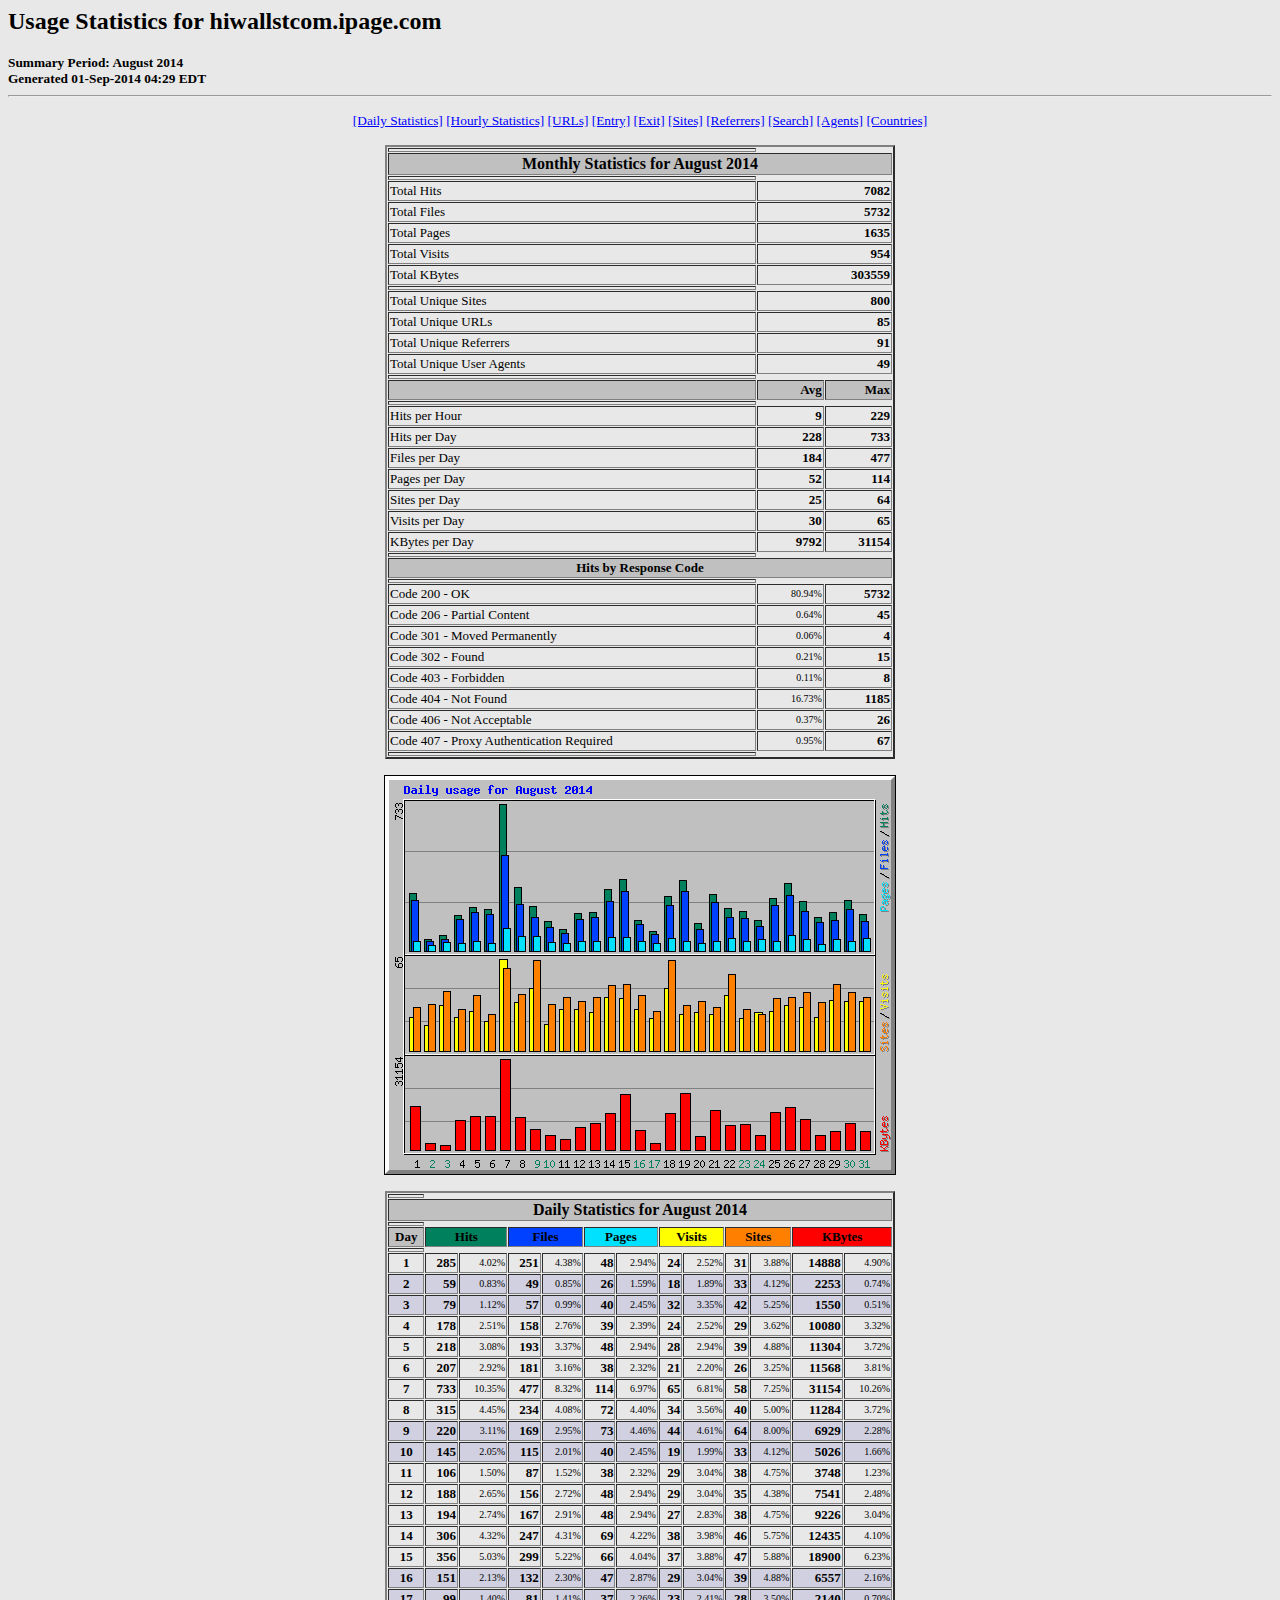
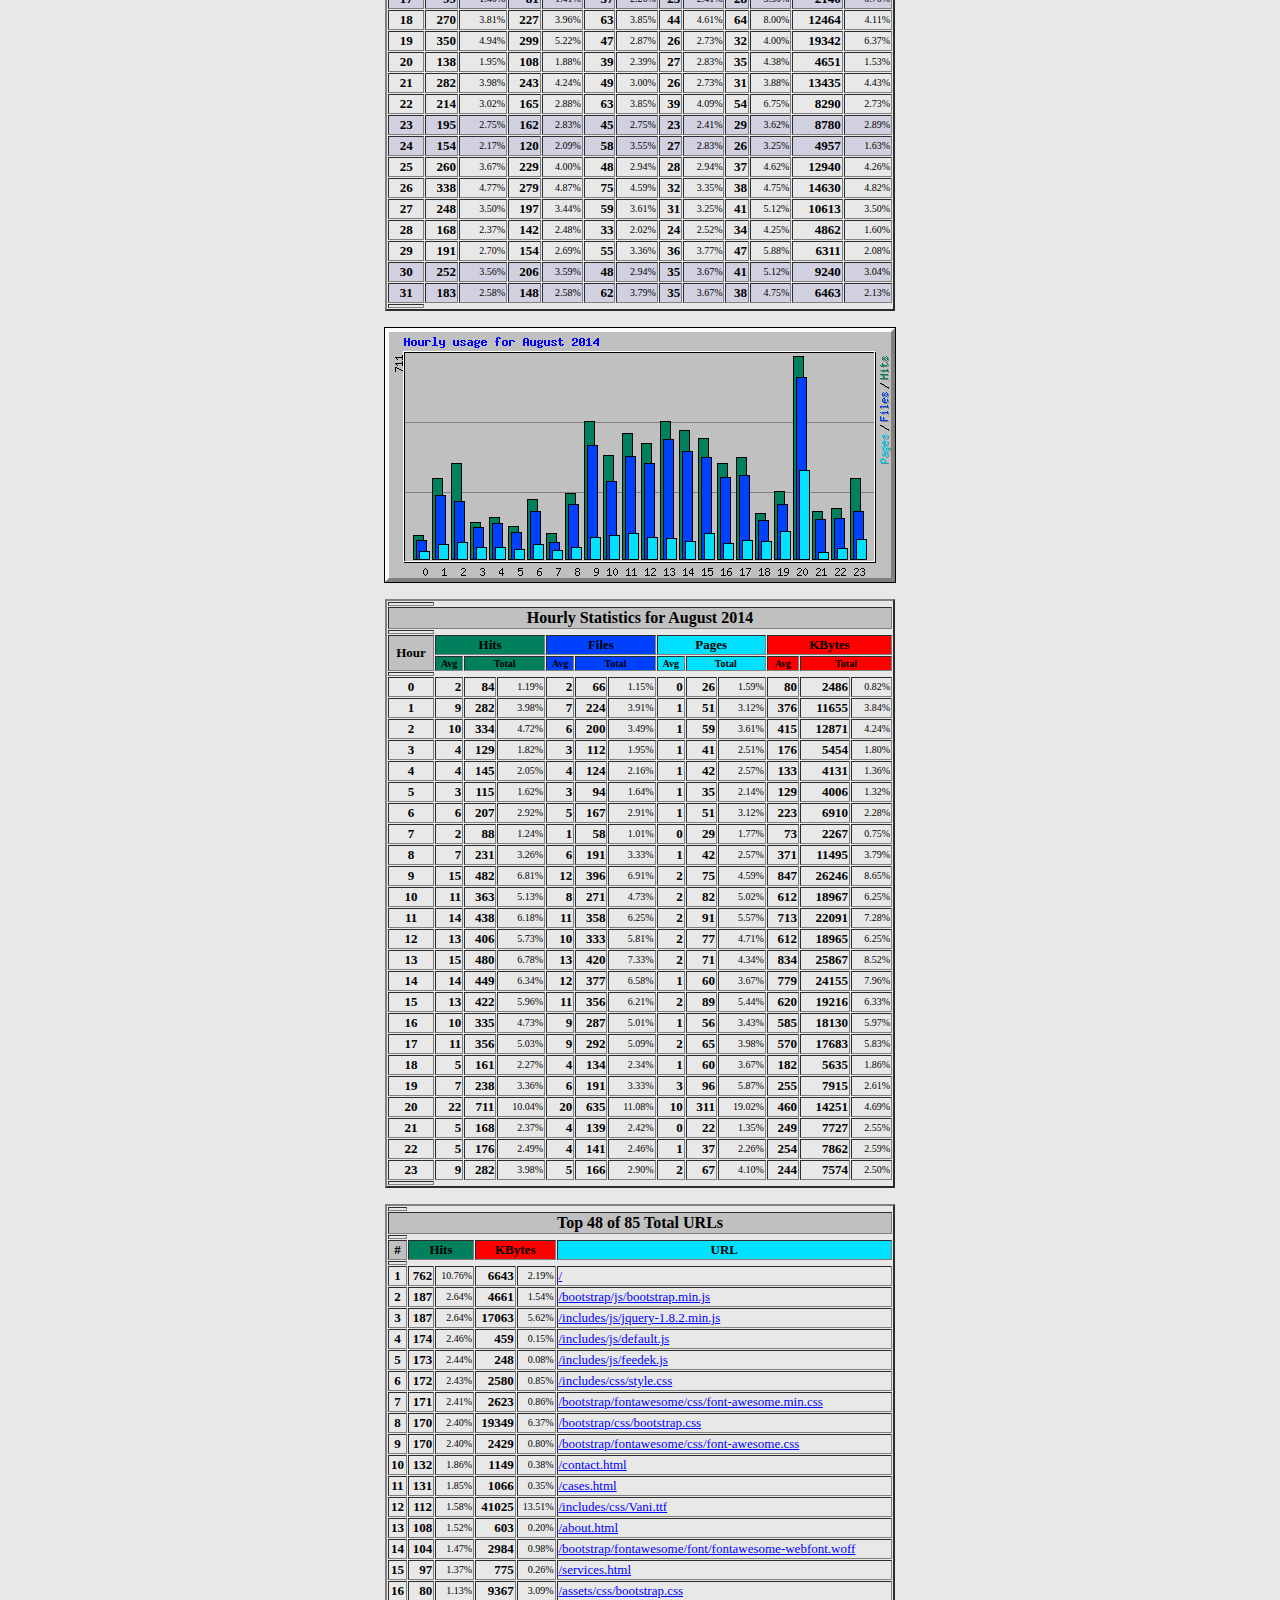
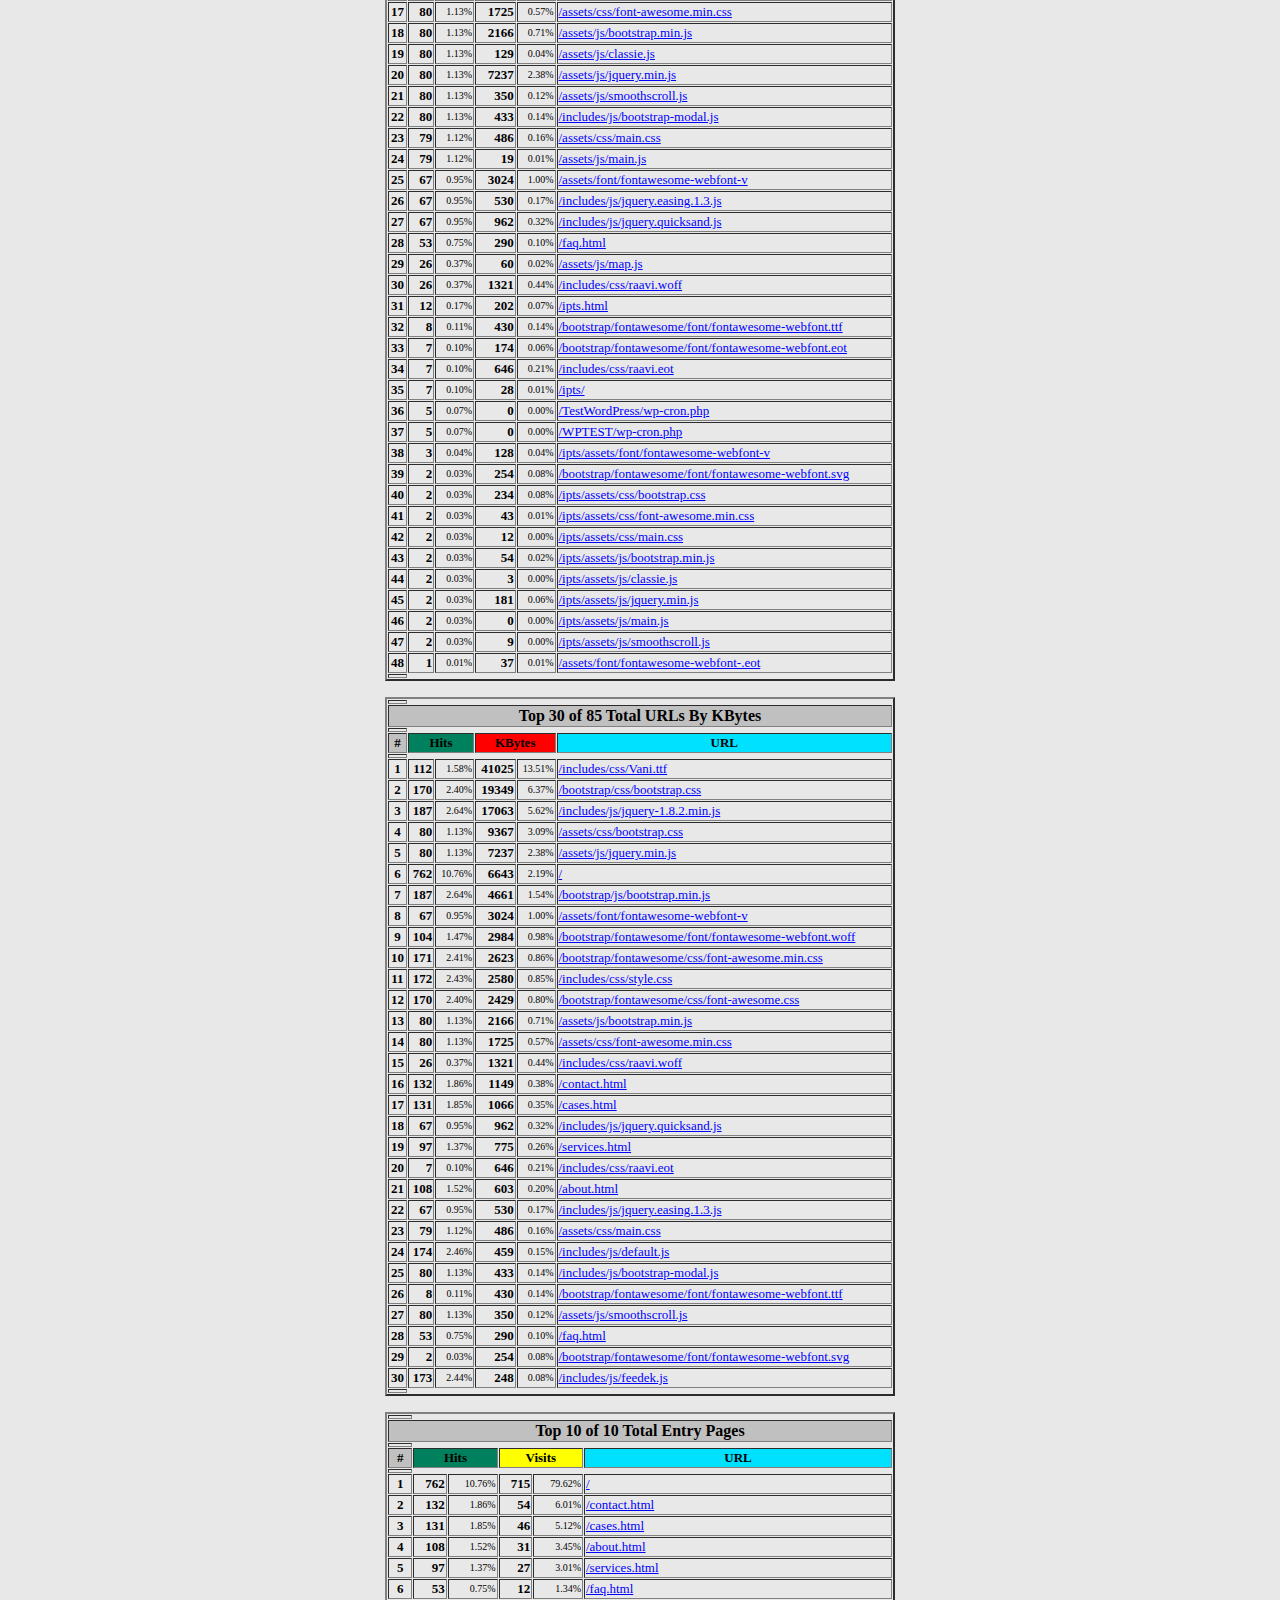
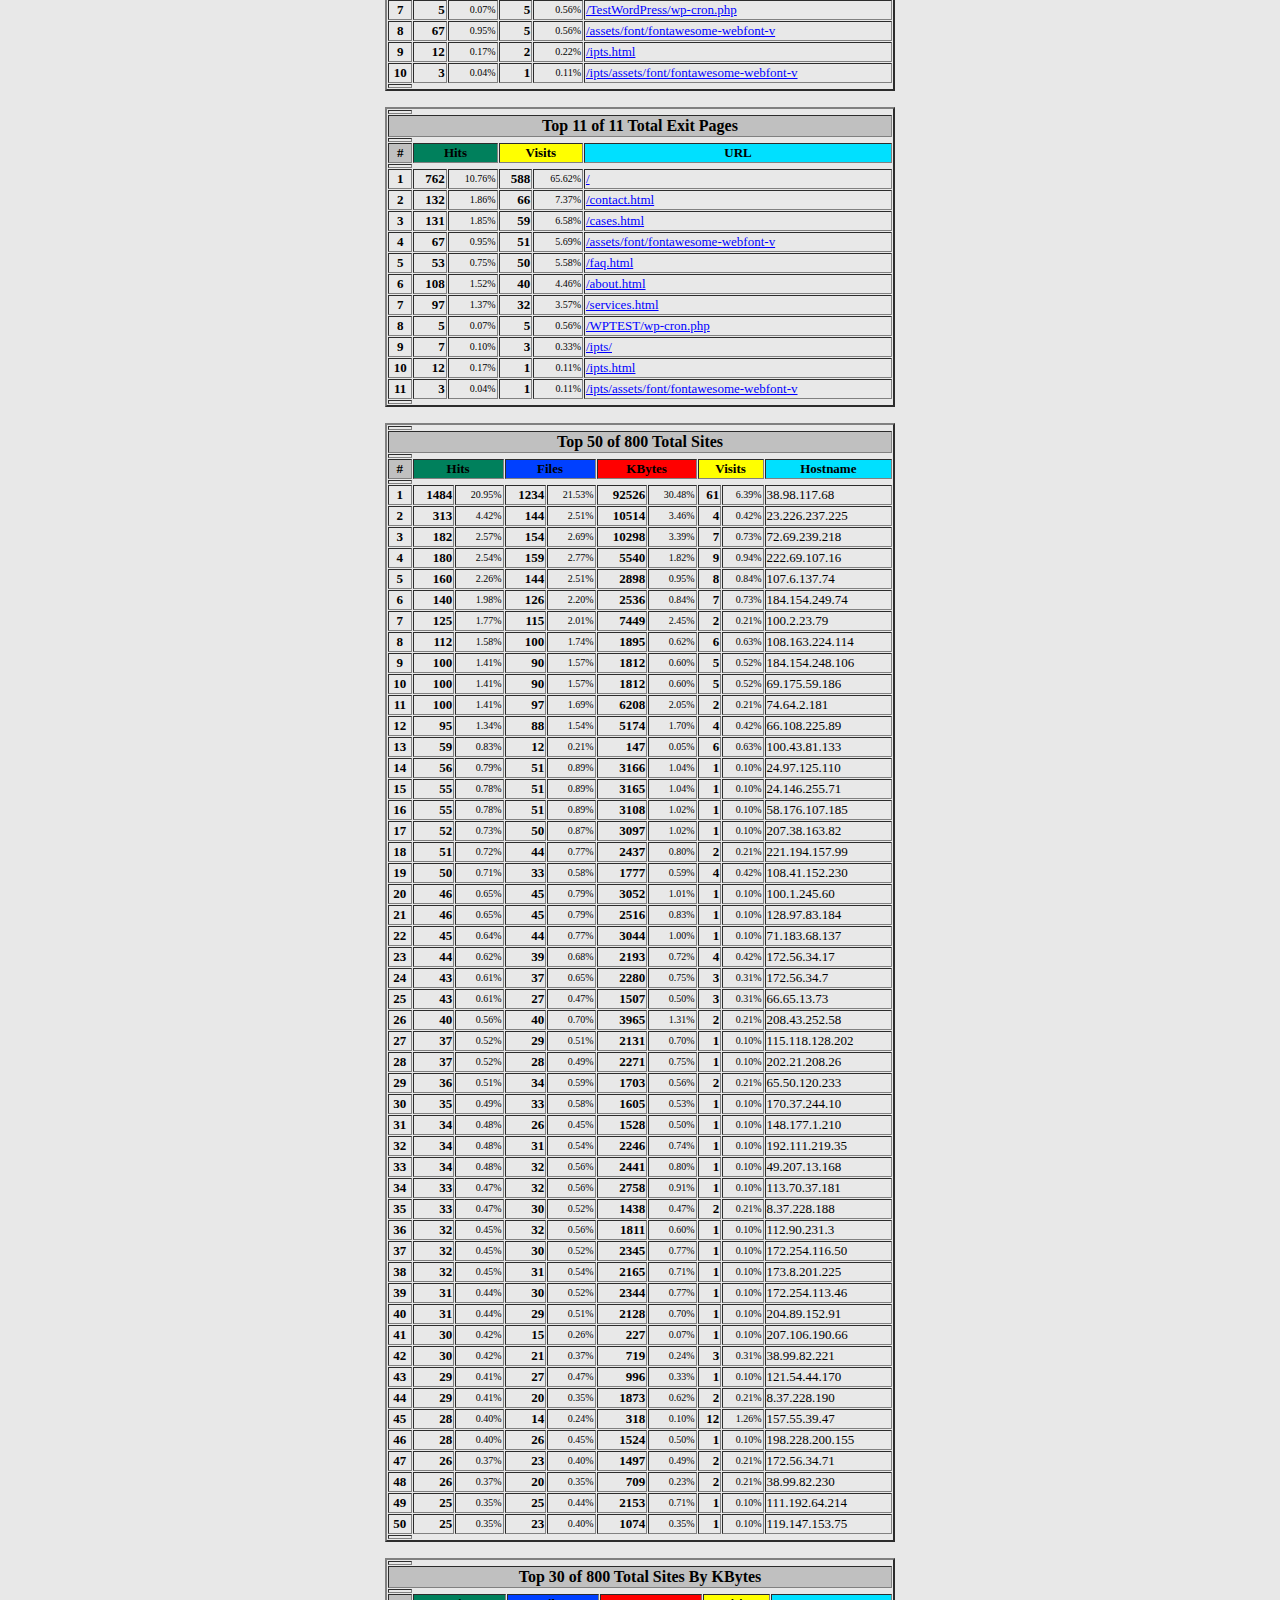
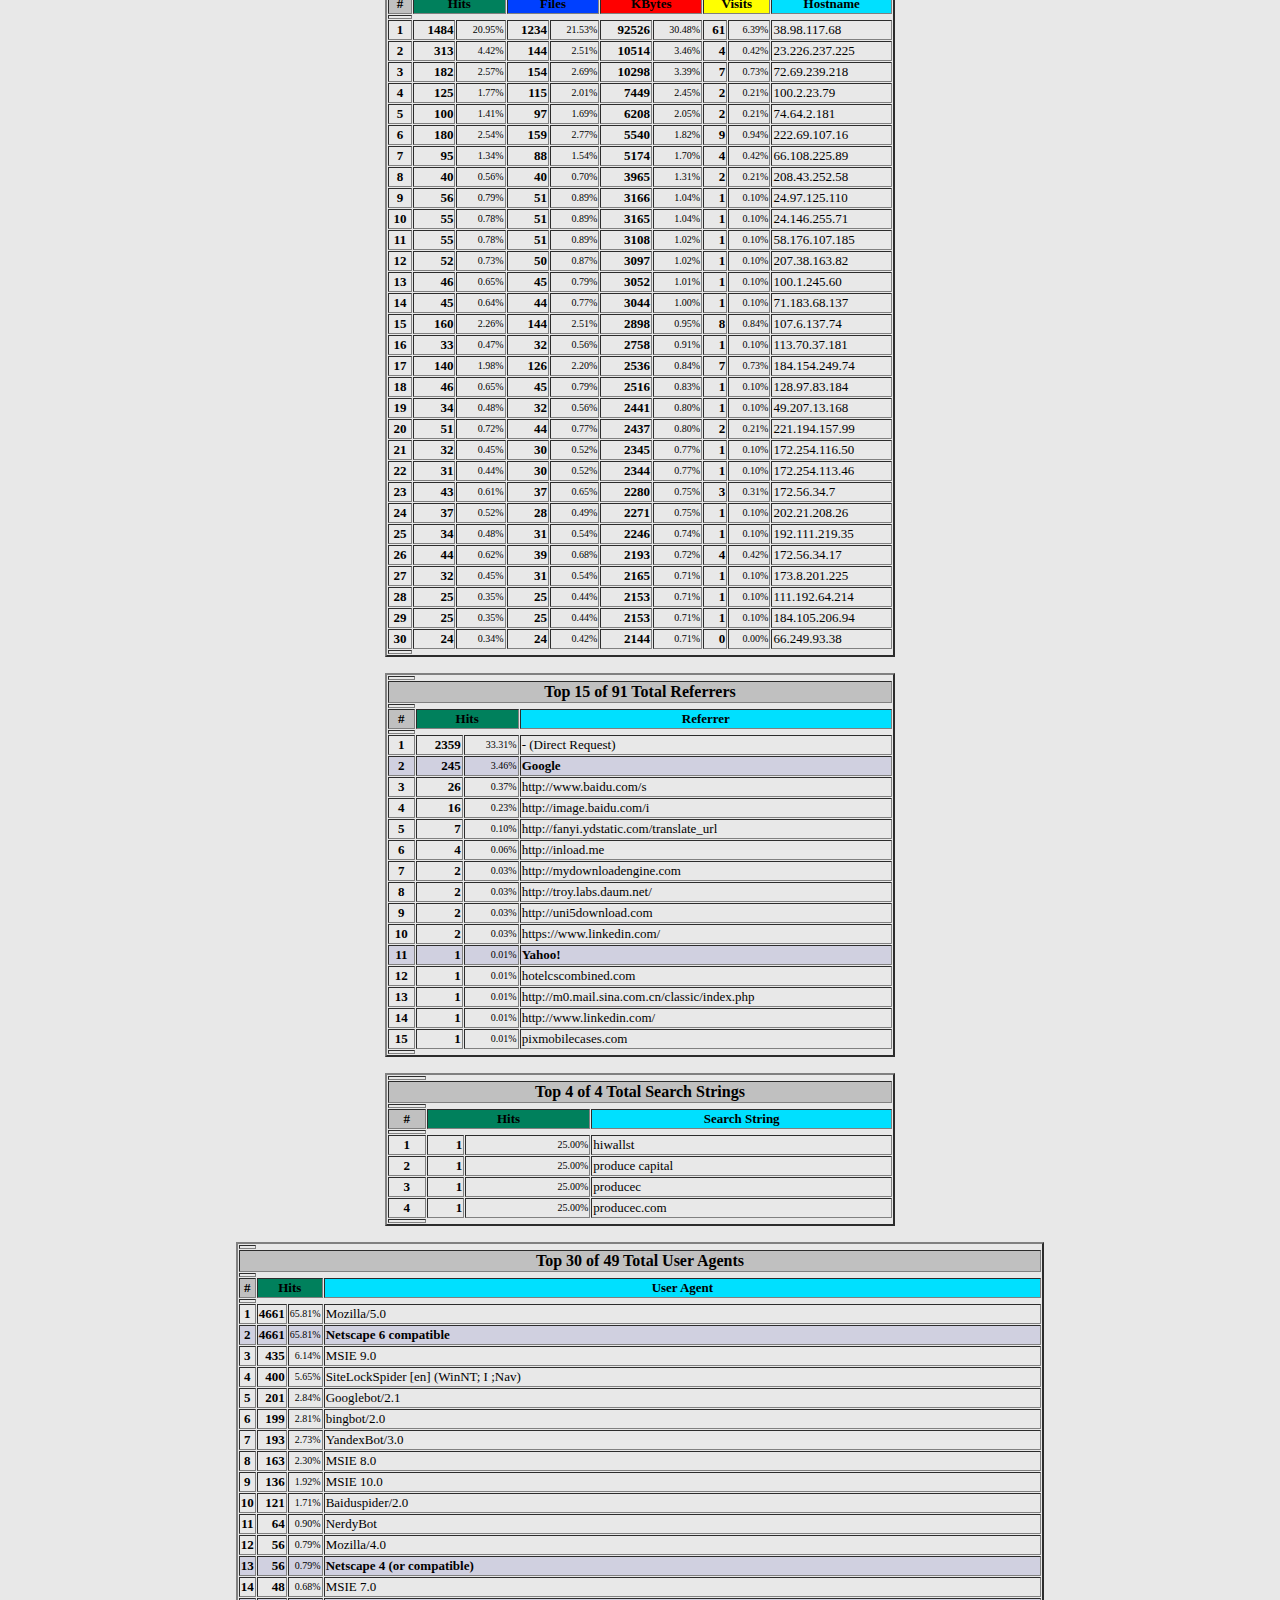
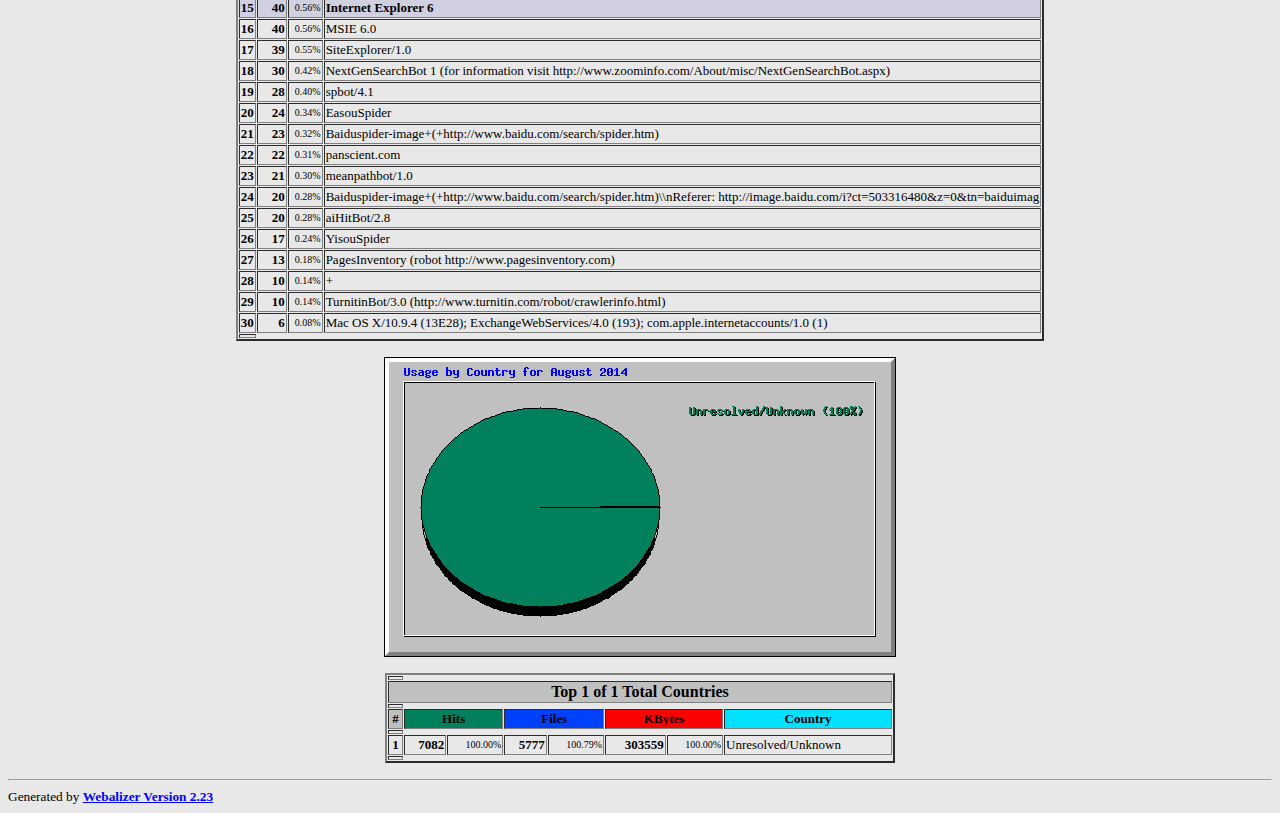
<file: stats/usage_201408.html>
<!DOCTYPE HTML PUBLIC "-//W3C//DTD HTML 4.0 Transitional//EN">

<!-- Generated by The Webalizer  Ver. 2.23-08 -->
<!--                                          -->
<!-- Copyright 1997-2013  Bradford L. Barrett -->
<!--                                          -->
<!-- Distributed under the GNU GPL  Version 2 -->
<!--        Full text may be found at:        -->
<!--         http://www.webalizer.org         -->
<!--                                          -->
<!--  Give the power back to the programmers  -->
<!--   Support the Free Software Foundation   -->
<!--           (http://www.fsf.org)           -->
<!--                                          -->
<!-- *** Generated: 01-Sep-2014 04:29 EDT *** -->

<HTML lang="en">
<HEAD>
 <TITLE>Usage Statistics for hiwallstcom.ipage.com - August 2014</TITLE>
</HEAD>

<BODY BGCOLOR="#E8E8E8" TEXT="#000000" LINK="#0000FF" VLINK="#FF0000">
<H2>Usage Statistics for hiwallstcom.ipage.com</H2>
<SMALL><STRONG>
Summary Period: August 2014<BR>
Generated 01-Sep-2014 04:29 EDT<BR>
</STRONG></SMALL>
<CENTER>
<HR>
<P>
<SMALL>
<A HREF="#DAYSTATS">[Daily Statistics]</A>
<A HREF="#HOURSTATS">[Hourly Statistics]</A>
<A HREF="#TOPURLS">[URLs]</A>
<A HREF="#TOPENTRY">[Entry]</A>
<A HREF="#TOPEXIT">[Exit]</A>
<A HREF="#TOPSITES">[Sites]</A>
<A HREF="#TOPREFS">[Referrers]</A>
<A HREF="#TOPSEARCH">[Search]</A>
<A HREF="#TOPAGENTS">[Agents]</A>
<A HREF="#TOPCTRYS">[Countries]</A>
</SMALL>
<P>
<TABLE WIDTH=510 BORDER=2 CELLSPACING=1 CELLPADDING=1>
<TR><TH HEIGHT=4></TH></TR>
<TR><TH COLSPAN=3 ALIGN=center BGCOLOR="#C0C0C0">Monthly Statistics for August 2014</TH></TR>
<TR><TH HEIGHT=4></TH></TR>
<TR><TD WIDTH=380><FONT SIZE="-1">Total Hits</FONT></TD>
<TD ALIGN=right COLSPAN=2><FONT SIZE="-1"><B>7082</B></FONT></TD></TR>
<TR><TD WIDTH=380><FONT SIZE="-1">Total Files</FONT></TD>
<TD ALIGN=right COLSPAN=2><FONT SIZE="-1"><B>5732</B></FONT></TD></TR>
<TR><TD WIDTH=380><FONT SIZE="-1">Total Pages</FONT></TD>
<TD ALIGN=right COLSPAN=2><FONT SIZE="-1"><B>1635</B></FONT></TD></TR>
<TR><TD WIDTH=380><FONT SIZE="-1">Total Visits</FONT></TD>
<TD ALIGN=right COLSPAN=2><FONT SIZE="-1"><B>954</B></FONT></TD></TR>
<TR><TD WIDTH=380><FONT SIZE="-1">Total KBytes</FONT></TD>
<TD ALIGN=right COLSPAN=2><FONT SIZE="-1"><B>303559</B></FONT></TD></TR>
<TR><TH HEIGHT=4></TH></TR>
<TR><TD WIDTH=380><FONT SIZE="-1">Total Unique Sites</FONT></TD>
<TD ALIGN=right COLSPAN=2><FONT SIZE="-1"><B>800</B></FONT></TD></TR>
<TR><TD WIDTH=380><FONT SIZE="-1">Total Unique URLs</FONT></TD>
<TD ALIGN=right COLSPAN=2><FONT SIZE="-1"><B>85</B></FONT></TD></TR>
<TR><TD WIDTH=380><FONT SIZE="-1">Total Unique Referrers</FONT></TD>
<TD ALIGN=right COLSPAN=2><FONT SIZE="-1"><B>91</B></FONT></TD></TR>
<TR><TD WIDTH=380><FONT SIZE="-1">Total Unique User Agents</FONT></TD>
<TD ALIGN=right COLSPAN=2><FONT SIZE="-1"><B>49</B></FONT></TD></TR>
<TR><TH HEIGHT=4></TH></TR>
<TR><TH WIDTH=380 BGCOLOR="#C0C0C0"><FONT SIZE=-1 COLOR="#C0C0C0">.</FONT></TH>
<TH WIDTH=65 BGCOLOR="#C0C0C0" ALIGN=right><FONT SIZE=-1>Avg </FONT></TH>
<TH WIDTH=65 BGCOLOR="#C0C0C0" ALIGN=right><FONT SIZE=-1>Max </FONT></TH></TR>
<TR><TH HEIGHT=4></TH></TR>
<TR><TD><FONT SIZE="-1">Hits per Hour</FONT></TD>
<TD ALIGN=right WIDTH=65><FONT SIZE="-1"><B>9</B></FONT></TD>
<TD WIDTH=65 ALIGN=right><FONT SIZE=-1><B>229</B></FONT></TD></TR>
<TR><TD><FONT SIZE="-1">Hits per Day</FONT></TD>
<TD ALIGN=right WIDTH=65><FONT SIZE="-1"><B>228</B></FONT></TD>
<TD WIDTH=65 ALIGN=right><FONT SIZE=-1><B>733</B></FONT></TD></TR>
<TR><TD><FONT SIZE="-1">Files per Day</FONT></TD>
<TD ALIGN=right WIDTH=65><FONT SIZE="-1"><B>184</B></FONT></TD>
<TD WIDTH=65 ALIGN=right><FONT SIZE=-1><B>477</B></FONT></TD></TR>
<TR><TD><FONT SIZE="-1">Pages per Day</FONT></TD>
<TD ALIGN=right WIDTH=65><FONT SIZE="-1"><B>52</B></FONT></TD>
<TD WIDTH=65 ALIGN=right><FONT SIZE=-1><B>114</B></FONT></TD></TR>
<TR><TD><FONT SIZE="-1">Sites per Day</FONT></TD>
<TD ALIGN=right WIDTH=65><FONT SIZE="-1"><B>25</B></FONT></TD>
<TD WIDTH=65 ALIGN=right><FONT SIZE=-1><B>64</B></FONT></TD></TR>
<TR><TD><FONT SIZE="-1">Visits per Day</FONT></TD>
<TD ALIGN=right WIDTH=65><FONT SIZE="-1"><B>30</B></FONT></TD>
<TD WIDTH=65 ALIGN=right><FONT SIZE=-1><B>65</B></FONT></TD></TR>
<TR><TD><FONT SIZE="-1">KBytes per Day</FONT></TD>
<TD ALIGN=right WIDTH=65><FONT SIZE="-1"><B>9792</B></FONT></TD>
<TD WIDTH=65 ALIGN=right><FONT SIZE=-1><B>31154</B></FONT></TD></TR>
<TR><TH HEIGHT=4></TH></TR>
<TR><TH COLSPAN=3 ALIGN=center BGCOLOR="#C0C0C0">
<FONT SIZE="-1">Hits by Response Code</FONT></TH></TR>
<TR><TH HEIGHT=4></TH></TR>
<TR><TD><FONT SIZE="-1">Code 200 - OK</FONT></TD>
<TD ALIGN=right><FONT SIZE="-2">80.94%</FONT></TD>
<TD ALIGN=right><FONT SIZE="-1"><B>5732</B></FONT></TD></TR>
<TR><TD><FONT SIZE="-1">Code 206 - Partial Content</FONT></TD>
<TD ALIGN=right><FONT SIZE="-2">0.64%</FONT></TD>
<TD ALIGN=right><FONT SIZE="-1"><B>45</B></FONT></TD></TR>
<TR><TD><FONT SIZE="-1">Code 301 - Moved Permanently</FONT></TD>
<TD ALIGN=right><FONT SIZE="-2">0.06%</FONT></TD>
<TD ALIGN=right><FONT SIZE="-1"><B>4</B></FONT></TD></TR>
<TR><TD><FONT SIZE="-1">Code 302 - Found</FONT></TD>
<TD ALIGN=right><FONT SIZE="-2">0.21%</FONT></TD>
<TD ALIGN=right><FONT SIZE="-1"><B>15</B></FONT></TD></TR>
<TR><TD><FONT SIZE="-1">Code 403 - Forbidden</FONT></TD>
<TD ALIGN=right><FONT SIZE="-2">0.11%</FONT></TD>
<TD ALIGN=right><FONT SIZE="-1"><B>8</B></FONT></TD></TR>
<TR><TD><FONT SIZE="-1">Code 404 - Not Found</FONT></TD>
<TD ALIGN=right><FONT SIZE="-2">16.73%</FONT></TD>
<TD ALIGN=right><FONT SIZE="-1"><B>1185</B></FONT></TD></TR>
<TR><TD><FONT SIZE="-1">Code 406 - Not Acceptable</FONT></TD>
<TD ALIGN=right><FONT SIZE="-2">0.37%</FONT></TD>
<TD ALIGN=right><FONT SIZE="-1"><B>26</B></FONT></TD></TR>
<TR><TD><FONT SIZE="-1">Code 407 - Proxy Authentication Required</FONT></TD>
<TD ALIGN=right><FONT SIZE="-2">0.95%</FONT></TD>
<TD ALIGN=right><FONT SIZE="-1"><B>67</B></FONT></TD></TR>
<TR><TH HEIGHT=4></TH></TR>
</TABLE>
<P>
<A NAME="DAYSTATS"></A>
<IMG SRC="daily_usage_201408.png" ALT="Daily usage for August 2014" HEIGHT=400 WIDTH=512><P>
<TABLE WIDTH=510 BORDER=2 CELLSPACING=1 CELLPADDING=1>
<TR><TH HEIGHT=4></TH></TR>
<TR><TH BGCOLOR="#C0C0C0" COLSPAN=13 ALIGN=center>Daily Statistics for August 2014</TH></TR>
<TR><TH HEIGHT=4></TH></TR>
<TR><TH ALIGN=center BGCOLOR="#C0C0C0"><FONT SIZE="-1">Day</FONT></TH>
<TH ALIGN=center BGCOLOR="#00805c" COLSPAN=2><FONT SIZE="-1">Hits</FONT></TH>
<TH ALIGN=center BGCOLOR="#0040ff" COLSPAN=2><FONT SIZE="-1">Files</FONT></TH>
<TH ALIGN=center BGCOLOR="#00e0ff" COLSPAN=2><FONT SIZE="-1">Pages</FONT></TH>
<TH ALIGN=center BGCOLOR="#ffff00" COLSPAN=2><FONT SIZE="-1">Visits</FONT></TH>
<TH ALIGN=center BGCOLOR="#ff8000" COLSPAN=2><FONT SIZE="-1">Sites</FONT></TH>
<TH ALIGN=center BGCOLOR="#ff0000" COLSPAN=2><FONT SIZE="-1">KBytes</FONT></TH></TR>
<TR><TH HEIGHT=4></TH></TR>
<TR><TD ALIGN=center><FONT SIZE="-1"><B>1</B></FONT></TD>
<TD ALIGN=right><FONT SIZE="-1"><B>285</B></FONT></TD>
<TD ALIGN=right><FONT SIZE="-2">4.02%</FONT></TD>
<TD ALIGN=right><FONT SIZE="-1"><B>251</B></FONT></TD>
<TD ALIGN=right><FONT SIZE="-2">4.38%</FONT></TD>
<TD ALIGN=right><FONT SIZE="-1"><B>48</B></FONT></TD>
<TD ALIGN=right><FONT SIZE="-2">2.94%</FONT></TD>
<TD ALIGN=right><FONT SIZE="-1"><B>24</B></FONT></TD>
<TD ALIGN=right><FONT SIZE="-2">2.52%</FONT></TD>
<TD ALIGN=right><FONT SIZE="-1"><B>31</B></FONT></TD>
<TD ALIGN=right><FONT SIZE="-2">3.88%</FONT></TD>
<TD ALIGN=right><FONT SIZE="-1"><B>14888</B></FONT></TD>
<TD ALIGN=right><FONT SIZE="-2">4.90%</FONT></TD></TR>
<TR BGCOLOR="#D0D0E0"><TD ALIGN=center><FONT SIZE="-1"><B>2</B></FONT></TD>
<TD ALIGN=right><FONT SIZE="-1"><B>59</B></FONT></TD>
<TD ALIGN=right><FONT SIZE="-2">0.83%</FONT></TD>
<TD ALIGN=right><FONT SIZE="-1"><B>49</B></FONT></TD>
<TD ALIGN=right><FONT SIZE="-2">0.85%</FONT></TD>
<TD ALIGN=right><FONT SIZE="-1"><B>26</B></FONT></TD>
<TD ALIGN=right><FONT SIZE="-2">1.59%</FONT></TD>
<TD ALIGN=right><FONT SIZE="-1"><B>18</B></FONT></TD>
<TD ALIGN=right><FONT SIZE="-2">1.89%</FONT></TD>
<TD ALIGN=right><FONT SIZE="-1"><B>33</B></FONT></TD>
<TD ALIGN=right><FONT SIZE="-2">4.12%</FONT></TD>
<TD ALIGN=right><FONT SIZE="-1"><B>2253</B></FONT></TD>
<TD ALIGN=right><FONT SIZE="-2">0.74%</FONT></TD></TR>
<TR BGCOLOR="#D0D0E0"><TD ALIGN=center><FONT SIZE="-1"><B>3</B></FONT></TD>
<TD ALIGN=right><FONT SIZE="-1"><B>79</B></FONT></TD>
<TD ALIGN=right><FONT SIZE="-2">1.12%</FONT></TD>
<TD ALIGN=right><FONT SIZE="-1"><B>57</B></FONT></TD>
<TD ALIGN=right><FONT SIZE="-2">0.99%</FONT></TD>
<TD ALIGN=right><FONT SIZE="-1"><B>40</B></FONT></TD>
<TD ALIGN=right><FONT SIZE="-2">2.45%</FONT></TD>
<TD ALIGN=right><FONT SIZE="-1"><B>32</B></FONT></TD>
<TD ALIGN=right><FONT SIZE="-2">3.35%</FONT></TD>
<TD ALIGN=right><FONT SIZE="-1"><B>42</B></FONT></TD>
<TD ALIGN=right><FONT SIZE="-2">5.25%</FONT></TD>
<TD ALIGN=right><FONT SIZE="-1"><B>1550</B></FONT></TD>
<TD ALIGN=right><FONT SIZE="-2">0.51%</FONT></TD></TR>
<TR><TD ALIGN=center><FONT SIZE="-1"><B>4</B></FONT></TD>
<TD ALIGN=right><FONT SIZE="-1"><B>178</B></FONT></TD>
<TD ALIGN=right><FONT SIZE="-2">2.51%</FONT></TD>
<TD ALIGN=right><FONT SIZE="-1"><B>158</B></FONT></TD>
<TD ALIGN=right><FONT SIZE="-2">2.76%</FONT></TD>
<TD ALIGN=right><FONT SIZE="-1"><B>39</B></FONT></TD>
<TD ALIGN=right><FONT SIZE="-2">2.39%</FONT></TD>
<TD ALIGN=right><FONT SIZE="-1"><B>24</B></FONT></TD>
<TD ALIGN=right><FONT SIZE="-2">2.52%</FONT></TD>
<TD ALIGN=right><FONT SIZE="-1"><B>29</B></FONT></TD>
<TD ALIGN=right><FONT SIZE="-2">3.62%</FONT></TD>
<TD ALIGN=right><FONT SIZE="-1"><B>10080</B></FONT></TD>
<TD ALIGN=right><FONT SIZE="-2">3.32%</FONT></TD></TR>
<TR><TD ALIGN=center><FONT SIZE="-1"><B>5</B></FONT></TD>
<TD ALIGN=right><FONT SIZE="-1"><B>218</B></FONT></TD>
<TD ALIGN=right><FONT SIZE="-2">3.08%</FONT></TD>
<TD ALIGN=right><FONT SIZE="-1"><B>193</B></FONT></TD>
<TD ALIGN=right><FONT SIZE="-2">3.37%</FONT></TD>
<TD ALIGN=right><FONT SIZE="-1"><B>48</B></FONT></TD>
<TD ALIGN=right><FONT SIZE="-2">2.94%</FONT></TD>
<TD ALIGN=right><FONT SIZE="-1"><B>28</B></FONT></TD>
<TD ALIGN=right><FONT SIZE="-2">2.94%</FONT></TD>
<TD ALIGN=right><FONT SIZE="-1"><B>39</B></FONT></TD>
<TD ALIGN=right><FONT SIZE="-2">4.88%</FONT></TD>
<TD ALIGN=right><FONT SIZE="-1"><B>11304</B></FONT></TD>
<TD ALIGN=right><FONT SIZE="-2">3.72%</FONT></TD></TR>
<TR><TD ALIGN=center><FONT SIZE="-1"><B>6</B></FONT></TD>
<TD ALIGN=right><FONT SIZE="-1"><B>207</B></FONT></TD>
<TD ALIGN=right><FONT SIZE="-2">2.92%</FONT></TD>
<TD ALIGN=right><FONT SIZE="-1"><B>181</B></FONT></TD>
<TD ALIGN=right><FONT SIZE="-2">3.16%</FONT></TD>
<TD ALIGN=right><FONT SIZE="-1"><B>38</B></FONT></TD>
<TD ALIGN=right><FONT SIZE="-2">2.32%</FONT></TD>
<TD ALIGN=right><FONT SIZE="-1"><B>21</B></FONT></TD>
<TD ALIGN=right><FONT SIZE="-2">2.20%</FONT></TD>
<TD ALIGN=right><FONT SIZE="-1"><B>26</B></FONT></TD>
<TD ALIGN=right><FONT SIZE="-2">3.25%</FONT></TD>
<TD ALIGN=right><FONT SIZE="-1"><B>11568</B></FONT></TD>
<TD ALIGN=right><FONT SIZE="-2">3.81%</FONT></TD></TR>
<TR><TD ALIGN=center><FONT SIZE="-1"><B>7</B></FONT></TD>
<TD ALIGN=right><FONT SIZE="-1"><B>733</B></FONT></TD>
<TD ALIGN=right><FONT SIZE="-2">10.35%</FONT></TD>
<TD ALIGN=right><FONT SIZE="-1"><B>477</B></FONT></TD>
<TD ALIGN=right><FONT SIZE="-2">8.32%</FONT></TD>
<TD ALIGN=right><FONT SIZE="-1"><B>114</B></FONT></TD>
<TD ALIGN=right><FONT SIZE="-2">6.97%</FONT></TD>
<TD ALIGN=right><FONT SIZE="-1"><B>65</B></FONT></TD>
<TD ALIGN=right><FONT SIZE="-2">6.81%</FONT></TD>
<TD ALIGN=right><FONT SIZE="-1"><B>58</B></FONT></TD>
<TD ALIGN=right><FONT SIZE="-2">7.25%</FONT></TD>
<TD ALIGN=right><FONT SIZE="-1"><B>31154</B></FONT></TD>
<TD ALIGN=right><FONT SIZE="-2">10.26%</FONT></TD></TR>
<TR><TD ALIGN=center><FONT SIZE="-1"><B>8</B></FONT></TD>
<TD ALIGN=right><FONT SIZE="-1"><B>315</B></FONT></TD>
<TD ALIGN=right><FONT SIZE="-2">4.45%</FONT></TD>
<TD ALIGN=right><FONT SIZE="-1"><B>234</B></FONT></TD>
<TD ALIGN=right><FONT SIZE="-2">4.08%</FONT></TD>
<TD ALIGN=right><FONT SIZE="-1"><B>72</B></FONT></TD>
<TD ALIGN=right><FONT SIZE="-2">4.40%</FONT></TD>
<TD ALIGN=right><FONT SIZE="-1"><B>34</B></FONT></TD>
<TD ALIGN=right><FONT SIZE="-2">3.56%</FONT></TD>
<TD ALIGN=right><FONT SIZE="-1"><B>40</B></FONT></TD>
<TD ALIGN=right><FONT SIZE="-2">5.00%</FONT></TD>
<TD ALIGN=right><FONT SIZE="-1"><B>11284</B></FONT></TD>
<TD ALIGN=right><FONT SIZE="-2">3.72%</FONT></TD></TR>
<TR BGCOLOR="#D0D0E0"><TD ALIGN=center><FONT SIZE="-1"><B>9</B></FONT></TD>
<TD ALIGN=right><FONT SIZE="-1"><B>220</B></FONT></TD>
<TD ALIGN=right><FONT SIZE="-2">3.11%</FONT></TD>
<TD ALIGN=right><FONT SIZE="-1"><B>169</B></FONT></TD>
<TD ALIGN=right><FONT SIZE="-2">2.95%</FONT></TD>
<TD ALIGN=right><FONT SIZE="-1"><B>73</B></FONT></TD>
<TD ALIGN=right><FONT SIZE="-2">4.46%</FONT></TD>
<TD ALIGN=right><FONT SIZE="-1"><B>44</B></FONT></TD>
<TD ALIGN=right><FONT SIZE="-2">4.61%</FONT></TD>
<TD ALIGN=right><FONT SIZE="-1"><B>64</B></FONT></TD>
<TD ALIGN=right><FONT SIZE="-2">8.00%</FONT></TD>
<TD ALIGN=right><FONT SIZE="-1"><B>6929</B></FONT></TD>
<TD ALIGN=right><FONT SIZE="-2">2.28%</FONT></TD></TR>
<TR BGCOLOR="#D0D0E0"><TD ALIGN=center><FONT SIZE="-1"><B>10</B></FONT></TD>
<TD ALIGN=right><FONT SIZE="-1"><B>145</B></FONT></TD>
<TD ALIGN=right><FONT SIZE="-2">2.05%</FONT></TD>
<TD ALIGN=right><FONT SIZE="-1"><B>115</B></FONT></TD>
<TD ALIGN=right><FONT SIZE="-2">2.01%</FONT></TD>
<TD ALIGN=right><FONT SIZE="-1"><B>40</B></FONT></TD>
<TD ALIGN=right><FONT SIZE="-2">2.45%</FONT></TD>
<TD ALIGN=right><FONT SIZE="-1"><B>19</B></FONT></TD>
<TD ALIGN=right><FONT SIZE="-2">1.99%</FONT></TD>
<TD ALIGN=right><FONT SIZE="-1"><B>33</B></FONT></TD>
<TD ALIGN=right><FONT SIZE="-2">4.12%</FONT></TD>
<TD ALIGN=right><FONT SIZE="-1"><B>5026</B></FONT></TD>
<TD ALIGN=right><FONT SIZE="-2">1.66%</FONT></TD></TR>
<TR><TD ALIGN=center><FONT SIZE="-1"><B>11</B></FONT></TD>
<TD ALIGN=right><FONT SIZE="-1"><B>106</B></FONT></TD>
<TD ALIGN=right><FONT SIZE="-2">1.50%</FONT></TD>
<TD ALIGN=right><FONT SIZE="-1"><B>87</B></FONT></TD>
<TD ALIGN=right><FONT SIZE="-2">1.52%</FONT></TD>
<TD ALIGN=right><FONT SIZE="-1"><B>38</B></FONT></TD>
<TD ALIGN=right><FONT SIZE="-2">2.32%</FONT></TD>
<TD ALIGN=right><FONT SIZE="-1"><B>29</B></FONT></TD>
<TD ALIGN=right><FONT SIZE="-2">3.04%</FONT></TD>
<TD ALIGN=right><FONT SIZE="-1"><B>38</B></FONT></TD>
<TD ALIGN=right><FONT SIZE="-2">4.75%</FONT></TD>
<TD ALIGN=right><FONT SIZE="-1"><B>3748</B></FONT></TD>
<TD ALIGN=right><FONT SIZE="-2">1.23%</FONT></TD></TR>
<TR><TD ALIGN=center><FONT SIZE="-1"><B>12</B></FONT></TD>
<TD ALIGN=right><FONT SIZE="-1"><B>188</B></FONT></TD>
<TD ALIGN=right><FONT SIZE="-2">2.65%</FONT></TD>
<TD ALIGN=right><FONT SIZE="-1"><B>156</B></FONT></TD>
<TD ALIGN=right><FONT SIZE="-2">2.72%</FONT></TD>
<TD ALIGN=right><FONT SIZE="-1"><B>48</B></FONT></TD>
<TD ALIGN=right><FONT SIZE="-2">2.94%</FONT></TD>
<TD ALIGN=right><FONT SIZE="-1"><B>29</B></FONT></TD>
<TD ALIGN=right><FONT SIZE="-2">3.04%</FONT></TD>
<TD ALIGN=right><FONT SIZE="-1"><B>35</B></FONT></TD>
<TD ALIGN=right><FONT SIZE="-2">4.38%</FONT></TD>
<TD ALIGN=right><FONT SIZE="-1"><B>7541</B></FONT></TD>
<TD ALIGN=right><FONT SIZE="-2">2.48%</FONT></TD></TR>
<TR><TD ALIGN=center><FONT SIZE="-1"><B>13</B></FONT></TD>
<TD ALIGN=right><FONT SIZE="-1"><B>194</B></FONT></TD>
<TD ALIGN=right><FONT SIZE="-2">2.74%</FONT></TD>
<TD ALIGN=right><FONT SIZE="-1"><B>167</B></FONT></TD>
<TD ALIGN=right><FONT SIZE="-2">2.91%</FONT></TD>
<TD ALIGN=right><FONT SIZE="-1"><B>48</B></FONT></TD>
<TD ALIGN=right><FONT SIZE="-2">2.94%</FONT></TD>
<TD ALIGN=right><FONT SIZE="-1"><B>27</B></FONT></TD>
<TD ALIGN=right><FONT SIZE="-2">2.83%</FONT></TD>
<TD ALIGN=right><FONT SIZE="-1"><B>38</B></FONT></TD>
<TD ALIGN=right><FONT SIZE="-2">4.75%</FONT></TD>
<TD ALIGN=right><FONT SIZE="-1"><B>9226</B></FONT></TD>
<TD ALIGN=right><FONT SIZE="-2">3.04%</FONT></TD></TR>
<TR><TD ALIGN=center><FONT SIZE="-1"><B>14</B></FONT></TD>
<TD ALIGN=right><FONT SIZE="-1"><B>306</B></FONT></TD>
<TD ALIGN=right><FONT SIZE="-2">4.32%</FONT></TD>
<TD ALIGN=right><FONT SIZE="-1"><B>247</B></FONT></TD>
<TD ALIGN=right><FONT SIZE="-2">4.31%</FONT></TD>
<TD ALIGN=right><FONT SIZE="-1"><B>69</B></FONT></TD>
<TD ALIGN=right><FONT SIZE="-2">4.22%</FONT></TD>
<TD ALIGN=right><FONT SIZE="-1"><B>38</B></FONT></TD>
<TD ALIGN=right><FONT SIZE="-2">3.98%</FONT></TD>
<TD ALIGN=right><FONT SIZE="-1"><B>46</B></FONT></TD>
<TD ALIGN=right><FONT SIZE="-2">5.75%</FONT></TD>
<TD ALIGN=right><FONT SIZE="-1"><B>12435</B></FONT></TD>
<TD ALIGN=right><FONT SIZE="-2">4.10%</FONT></TD></TR>
<TR><TD ALIGN=center><FONT SIZE="-1"><B>15</B></FONT></TD>
<TD ALIGN=right><FONT SIZE="-1"><B>356</B></FONT></TD>
<TD ALIGN=right><FONT SIZE="-2">5.03%</FONT></TD>
<TD ALIGN=right><FONT SIZE="-1"><B>299</B></FONT></TD>
<TD ALIGN=right><FONT SIZE="-2">5.22%</FONT></TD>
<TD ALIGN=right><FONT SIZE="-1"><B>66</B></FONT></TD>
<TD ALIGN=right><FONT SIZE="-2">4.04%</FONT></TD>
<TD ALIGN=right><FONT SIZE="-1"><B>37</B></FONT></TD>
<TD ALIGN=right><FONT SIZE="-2">3.88%</FONT></TD>
<TD ALIGN=right><FONT SIZE="-1"><B>47</B></FONT></TD>
<TD ALIGN=right><FONT SIZE="-2">5.88%</FONT></TD>
<TD ALIGN=right><FONT SIZE="-1"><B>18900</B></FONT></TD>
<TD ALIGN=right><FONT SIZE="-2">6.23%</FONT></TD></TR>
<TR BGCOLOR="#D0D0E0"><TD ALIGN=center><FONT SIZE="-1"><B>16</B></FONT></TD>
<TD ALIGN=right><FONT SIZE="-1"><B>151</B></FONT></TD>
<TD ALIGN=right><FONT SIZE="-2">2.13%</FONT></TD>
<TD ALIGN=right><FONT SIZE="-1"><B>132</B></FONT></TD>
<TD ALIGN=right><FONT SIZE="-2">2.30%</FONT></TD>
<TD ALIGN=right><FONT SIZE="-1"><B>47</B></FONT></TD>
<TD ALIGN=right><FONT SIZE="-2">2.87%</FONT></TD>
<TD ALIGN=right><FONT SIZE="-1"><B>29</B></FONT></TD>
<TD ALIGN=right><FONT SIZE="-2">3.04%</FONT></TD>
<TD ALIGN=right><FONT SIZE="-1"><B>39</B></FONT></TD>
<TD ALIGN=right><FONT SIZE="-2">4.88%</FONT></TD>
<TD ALIGN=right><FONT SIZE="-1"><B>6557</B></FONT></TD>
<TD ALIGN=right><FONT SIZE="-2">2.16%</FONT></TD></TR>
<TR BGCOLOR="#D0D0E0"><TD ALIGN=center><FONT SIZE="-1"><B>17</B></FONT></TD>
<TD ALIGN=right><FONT SIZE="-1"><B>99</B></FONT></TD>
<TD ALIGN=right><FONT SIZE="-2">1.40%</FONT></TD>
<TD ALIGN=right><FONT SIZE="-1"><B>81</B></FONT></TD>
<TD ALIGN=right><FONT SIZE="-2">1.41%</FONT></TD>
<TD ALIGN=right><FONT SIZE="-1"><B>37</B></FONT></TD>
<TD ALIGN=right><FONT SIZE="-2">2.26%</FONT></TD>
<TD ALIGN=right><FONT SIZE="-1"><B>23</B></FONT></TD>
<TD ALIGN=right><FONT SIZE="-2">2.41%</FONT></TD>
<TD ALIGN=right><FONT SIZE="-1"><B>28</B></FONT></TD>
<TD ALIGN=right><FONT SIZE="-2">3.50%</FONT></TD>
<TD ALIGN=right><FONT SIZE="-1"><B>2140</B></FONT></TD>
<TD ALIGN=right><FONT SIZE="-2">0.70%</FONT></TD></TR>
<TR><TD ALIGN=center><FONT SIZE="-1"><B>18</B></FONT></TD>
<TD ALIGN=right><FONT SIZE="-1"><B>270</B></FONT></TD>
<TD ALIGN=right><FONT SIZE="-2">3.81%</FONT></TD>
<TD ALIGN=right><FONT SIZE="-1"><B>227</B></FONT></TD>
<TD ALIGN=right><FONT SIZE="-2">3.96%</FONT></TD>
<TD ALIGN=right><FONT SIZE="-1"><B>63</B></FONT></TD>
<TD ALIGN=right><FONT SIZE="-2">3.85%</FONT></TD>
<TD ALIGN=right><FONT SIZE="-1"><B>44</B></FONT></TD>
<TD ALIGN=right><FONT SIZE="-2">4.61%</FONT></TD>
<TD ALIGN=right><FONT SIZE="-1"><B>64</B></FONT></TD>
<TD ALIGN=right><FONT SIZE="-2">8.00%</FONT></TD>
<TD ALIGN=right><FONT SIZE="-1"><B>12464</B></FONT></TD>
<TD ALIGN=right><FONT SIZE="-2">4.11%</FONT></TD></TR>
<TR><TD ALIGN=center><FONT SIZE="-1"><B>19</B></FONT></TD>
<TD ALIGN=right><FONT SIZE="-1"><B>350</B></FONT></TD>
<TD ALIGN=right><FONT SIZE="-2">4.94%</FONT></TD>
<TD ALIGN=right><FONT SIZE="-1"><B>299</B></FONT></TD>
<TD ALIGN=right><FONT SIZE="-2">5.22%</FONT></TD>
<TD ALIGN=right><FONT SIZE="-1"><B>47</B></FONT></TD>
<TD ALIGN=right><FONT SIZE="-2">2.87%</FONT></TD>
<TD ALIGN=right><FONT SIZE="-1"><B>26</B></FONT></TD>
<TD ALIGN=right><FONT SIZE="-2">2.73%</FONT></TD>
<TD ALIGN=right><FONT SIZE="-1"><B>32</B></FONT></TD>
<TD ALIGN=right><FONT SIZE="-2">4.00%</FONT></TD>
<TD ALIGN=right><FONT SIZE="-1"><B>19342</B></FONT></TD>
<TD ALIGN=right><FONT SIZE="-2">6.37%</FONT></TD></TR>
<TR><TD ALIGN=center><FONT SIZE="-1"><B>20</B></FONT></TD>
<TD ALIGN=right><FONT SIZE="-1"><B>138</B></FONT></TD>
<TD ALIGN=right><FONT SIZE="-2">1.95%</FONT></TD>
<TD ALIGN=right><FONT SIZE="-1"><B>108</B></FONT></TD>
<TD ALIGN=right><FONT SIZE="-2">1.88%</FONT></TD>
<TD ALIGN=right><FONT SIZE="-1"><B>39</B></FONT></TD>
<TD ALIGN=right><FONT SIZE="-2">2.39%</FONT></TD>
<TD ALIGN=right><FONT SIZE="-1"><B>27</B></FONT></TD>
<TD ALIGN=right><FONT SIZE="-2">2.83%</FONT></TD>
<TD ALIGN=right><FONT SIZE="-1"><B>35</B></FONT></TD>
<TD ALIGN=right><FONT SIZE="-2">4.38%</FONT></TD>
<TD ALIGN=right><FONT SIZE="-1"><B>4651</B></FONT></TD>
<TD ALIGN=right><FONT SIZE="-2">1.53%</FONT></TD></TR>
<TR><TD ALIGN=center><FONT SIZE="-1"><B>21</B></FONT></TD>
<TD ALIGN=right><FONT SIZE="-1"><B>282</B></FONT></TD>
<TD ALIGN=right><FONT SIZE="-2">3.98%</FONT></TD>
<TD ALIGN=right><FONT SIZE="-1"><B>243</B></FONT></TD>
<TD ALIGN=right><FONT SIZE="-2">4.24%</FONT></TD>
<TD ALIGN=right><FONT SIZE="-1"><B>49</B></FONT></TD>
<TD ALIGN=right><FONT SIZE="-2">3.00%</FONT></TD>
<TD ALIGN=right><FONT SIZE="-1"><B>26</B></FONT></TD>
<TD ALIGN=right><FONT SIZE="-2">2.73%</FONT></TD>
<TD ALIGN=right><FONT SIZE="-1"><B>31</B></FONT></TD>
<TD ALIGN=right><FONT SIZE="-2">3.88%</FONT></TD>
<TD ALIGN=right><FONT SIZE="-1"><B>13435</B></FONT></TD>
<TD ALIGN=right><FONT SIZE="-2">4.43%</FONT></TD></TR>
<TR><TD ALIGN=center><FONT SIZE="-1"><B>22</B></FONT></TD>
<TD ALIGN=right><FONT SIZE="-1"><B>214</B></FONT></TD>
<TD ALIGN=right><FONT SIZE="-2">3.02%</FONT></TD>
<TD ALIGN=right><FONT SIZE="-1"><B>165</B></FONT></TD>
<TD ALIGN=right><FONT SIZE="-2">2.88%</FONT></TD>
<TD ALIGN=right><FONT SIZE="-1"><B>63</B></FONT></TD>
<TD ALIGN=right><FONT SIZE="-2">3.85%</FONT></TD>
<TD ALIGN=right><FONT SIZE="-1"><B>39</B></FONT></TD>
<TD ALIGN=right><FONT SIZE="-2">4.09%</FONT></TD>
<TD ALIGN=right><FONT SIZE="-1"><B>54</B></FONT></TD>
<TD ALIGN=right><FONT SIZE="-2">6.75%</FONT></TD>
<TD ALIGN=right><FONT SIZE="-1"><B>8290</B></FONT></TD>
<TD ALIGN=right><FONT SIZE="-2">2.73%</FONT></TD></TR>
<TR BGCOLOR="#D0D0E0"><TD ALIGN=center><FONT SIZE="-1"><B>23</B></FONT></TD>
<TD ALIGN=right><FONT SIZE="-1"><B>195</B></FONT></TD>
<TD ALIGN=right><FONT SIZE="-2">2.75%</FONT></TD>
<TD ALIGN=right><FONT SIZE="-1"><B>162</B></FONT></TD>
<TD ALIGN=right><FONT SIZE="-2">2.83%</FONT></TD>
<TD ALIGN=right><FONT SIZE="-1"><B>45</B></FONT></TD>
<TD ALIGN=right><FONT SIZE="-2">2.75%</FONT></TD>
<TD ALIGN=right><FONT SIZE="-1"><B>23</B></FONT></TD>
<TD ALIGN=right><FONT SIZE="-2">2.41%</FONT></TD>
<TD ALIGN=right><FONT SIZE="-1"><B>29</B></FONT></TD>
<TD ALIGN=right><FONT SIZE="-2">3.62%</FONT></TD>
<TD ALIGN=right><FONT SIZE="-1"><B>8780</B></FONT></TD>
<TD ALIGN=right><FONT SIZE="-2">2.89%</FONT></TD></TR>
<TR BGCOLOR="#D0D0E0"><TD ALIGN=center><FONT SIZE="-1"><B>24</B></FONT></TD>
<TD ALIGN=right><FONT SIZE="-1"><B>154</B></FONT></TD>
<TD ALIGN=right><FONT SIZE="-2">2.17%</FONT></TD>
<TD ALIGN=right><FONT SIZE="-1"><B>120</B></FONT></TD>
<TD ALIGN=right><FONT SIZE="-2">2.09%</FONT></TD>
<TD ALIGN=right><FONT SIZE="-1"><B>58</B></FONT></TD>
<TD ALIGN=right><FONT SIZE="-2">3.55%</FONT></TD>
<TD ALIGN=right><FONT SIZE="-1"><B>27</B></FONT></TD>
<TD ALIGN=right><FONT SIZE="-2">2.83%</FONT></TD>
<TD ALIGN=right><FONT SIZE="-1"><B>26</B></FONT></TD>
<TD ALIGN=right><FONT SIZE="-2">3.25%</FONT></TD>
<TD ALIGN=right><FONT SIZE="-1"><B>4957</B></FONT></TD>
<TD ALIGN=right><FONT SIZE="-2">1.63%</FONT></TD></TR>
<TR><TD ALIGN=center><FONT SIZE="-1"><B>25</B></FONT></TD>
<TD ALIGN=right><FONT SIZE="-1"><B>260</B></FONT></TD>
<TD ALIGN=right><FONT SIZE="-2">3.67%</FONT></TD>
<TD ALIGN=right><FONT SIZE="-1"><B>229</B></FONT></TD>
<TD ALIGN=right><FONT SIZE="-2">4.00%</FONT></TD>
<TD ALIGN=right><FONT SIZE="-1"><B>48</B></FONT></TD>
<TD ALIGN=right><FONT SIZE="-2">2.94%</FONT></TD>
<TD ALIGN=right><FONT SIZE="-1"><B>28</B></FONT></TD>
<TD ALIGN=right><FONT SIZE="-2">2.94%</FONT></TD>
<TD ALIGN=right><FONT SIZE="-1"><B>37</B></FONT></TD>
<TD ALIGN=right><FONT SIZE="-2">4.62%</FONT></TD>
<TD ALIGN=right><FONT SIZE="-1"><B>12940</B></FONT></TD>
<TD ALIGN=right><FONT SIZE="-2">4.26%</FONT></TD></TR>
<TR><TD ALIGN=center><FONT SIZE="-1"><B>26</B></FONT></TD>
<TD ALIGN=right><FONT SIZE="-1"><B>338</B></FONT></TD>
<TD ALIGN=right><FONT SIZE="-2">4.77%</FONT></TD>
<TD ALIGN=right><FONT SIZE="-1"><B>279</B></FONT></TD>
<TD ALIGN=right><FONT SIZE="-2">4.87%</FONT></TD>
<TD ALIGN=right><FONT SIZE="-1"><B>75</B></FONT></TD>
<TD ALIGN=right><FONT SIZE="-2">4.59%</FONT></TD>
<TD ALIGN=right><FONT SIZE="-1"><B>32</B></FONT></TD>
<TD ALIGN=right><FONT SIZE="-2">3.35%</FONT></TD>
<TD ALIGN=right><FONT SIZE="-1"><B>38</B></FONT></TD>
<TD ALIGN=right><FONT SIZE="-2">4.75%</FONT></TD>
<TD ALIGN=right><FONT SIZE="-1"><B>14630</B></FONT></TD>
<TD ALIGN=right><FONT SIZE="-2">4.82%</FONT></TD></TR>
<TR><TD ALIGN=center><FONT SIZE="-1"><B>27</B></FONT></TD>
<TD ALIGN=right><FONT SIZE="-1"><B>248</B></FONT></TD>
<TD ALIGN=right><FONT SIZE="-2">3.50%</FONT></TD>
<TD ALIGN=right><FONT SIZE="-1"><B>197</B></FONT></TD>
<TD ALIGN=right><FONT SIZE="-2">3.44%</FONT></TD>
<TD ALIGN=right><FONT SIZE="-1"><B>59</B></FONT></TD>
<TD ALIGN=right><FONT SIZE="-2">3.61%</FONT></TD>
<TD ALIGN=right><FONT SIZE="-1"><B>31</B></FONT></TD>
<TD ALIGN=right><FONT SIZE="-2">3.25%</FONT></TD>
<TD ALIGN=right><FONT SIZE="-1"><B>41</B></FONT></TD>
<TD ALIGN=right><FONT SIZE="-2">5.12%</FONT></TD>
<TD ALIGN=right><FONT SIZE="-1"><B>10613</B></FONT></TD>
<TD ALIGN=right><FONT SIZE="-2">3.50%</FONT></TD></TR>
<TR><TD ALIGN=center><FONT SIZE="-1"><B>28</B></FONT></TD>
<TD ALIGN=right><FONT SIZE="-1"><B>168</B></FONT></TD>
<TD ALIGN=right><FONT SIZE="-2">2.37%</FONT></TD>
<TD ALIGN=right><FONT SIZE="-1"><B>142</B></FONT></TD>
<TD ALIGN=right><FONT SIZE="-2">2.48%</FONT></TD>
<TD ALIGN=right><FONT SIZE="-1"><B>33</B></FONT></TD>
<TD ALIGN=right><FONT SIZE="-2">2.02%</FONT></TD>
<TD ALIGN=right><FONT SIZE="-1"><B>24</B></FONT></TD>
<TD ALIGN=right><FONT SIZE="-2">2.52%</FONT></TD>
<TD ALIGN=right><FONT SIZE="-1"><B>34</B></FONT></TD>
<TD ALIGN=right><FONT SIZE="-2">4.25%</FONT></TD>
<TD ALIGN=right><FONT SIZE="-1"><B>4862</B></FONT></TD>
<TD ALIGN=right><FONT SIZE="-2">1.60%</FONT></TD></TR>
<TR><TD ALIGN=center><FONT SIZE="-1"><B>29</B></FONT></TD>
<TD ALIGN=right><FONT SIZE="-1"><B>191</B></FONT></TD>
<TD ALIGN=right><FONT SIZE="-2">2.70%</FONT></TD>
<TD ALIGN=right><FONT SIZE="-1"><B>154</B></FONT></TD>
<TD ALIGN=right><FONT SIZE="-2">2.69%</FONT></TD>
<TD ALIGN=right><FONT SIZE="-1"><B>55</B></FONT></TD>
<TD ALIGN=right><FONT SIZE="-2">3.36%</FONT></TD>
<TD ALIGN=right><FONT SIZE="-1"><B>36</B></FONT></TD>
<TD ALIGN=right><FONT SIZE="-2">3.77%</FONT></TD>
<TD ALIGN=right><FONT SIZE="-1"><B>47</B></FONT></TD>
<TD ALIGN=right><FONT SIZE="-2">5.88%</FONT></TD>
<TD ALIGN=right><FONT SIZE="-1"><B>6311</B></FONT></TD>
<TD ALIGN=right><FONT SIZE="-2">2.08%</FONT></TD></TR>
<TR BGCOLOR="#D0D0E0"><TD ALIGN=center><FONT SIZE="-1"><B>30</B></FONT></TD>
<TD ALIGN=right><FONT SIZE="-1"><B>252</B></FONT></TD>
<TD ALIGN=right><FONT SIZE="-2">3.56%</FONT></TD>
<TD ALIGN=right><FONT SIZE="-1"><B>206</B></FONT></TD>
<TD ALIGN=right><FONT SIZE="-2">3.59%</FONT></TD>
<TD ALIGN=right><FONT SIZE="-1"><B>48</B></FONT></TD>
<TD ALIGN=right><FONT SIZE="-2">2.94%</FONT></TD>
<TD ALIGN=right><FONT SIZE="-1"><B>35</B></FONT></TD>
<TD ALIGN=right><FONT SIZE="-2">3.67%</FONT></TD>
<TD ALIGN=right><FONT SIZE="-1"><B>41</B></FONT></TD>
<TD ALIGN=right><FONT SIZE="-2">5.12%</FONT></TD>
<TD ALIGN=right><FONT SIZE="-1"><B>9240</B></FONT></TD>
<TD ALIGN=right><FONT SIZE="-2">3.04%</FONT></TD></TR>
<TR BGCOLOR="#D0D0E0"><TD ALIGN=center><FONT SIZE="-1"><B>31</B></FONT></TD>
<TD ALIGN=right><FONT SIZE="-1"><B>183</B></FONT></TD>
<TD ALIGN=right><FONT SIZE="-2">2.58%</FONT></TD>
<TD ALIGN=right><FONT SIZE="-1"><B>148</B></FONT></TD>
<TD ALIGN=right><FONT SIZE="-2">2.58%</FONT></TD>
<TD ALIGN=right><FONT SIZE="-1"><B>62</B></FONT></TD>
<TD ALIGN=right><FONT SIZE="-2">3.79%</FONT></TD>
<TD ALIGN=right><FONT SIZE="-1"><B>35</B></FONT></TD>
<TD ALIGN=right><FONT SIZE="-2">3.67%</FONT></TD>
<TD ALIGN=right><FONT SIZE="-1"><B>38</B></FONT></TD>
<TD ALIGN=right><FONT SIZE="-2">4.75%</FONT></TD>
<TD ALIGN=right><FONT SIZE="-1"><B>6463</B></FONT></TD>
<TD ALIGN=right><FONT SIZE="-2">2.13%</FONT></TD></TR>
<TR><TH HEIGHT=4></TH></TR>
</TABLE>
<P>
<A NAME="HOURSTATS"></A>
<IMG SRC="hourly_usage_201408.png" ALT="Hourly usage for August 2014" HEIGHT=256 WIDTH=512><P>
<TABLE WIDTH=510 BORDER=2 CELLSPACING=1 CELLPADDING=1>
<TR><TH HEIGHT=4></TH></TR>
<TR><TH BGCOLOR="#C0C0C0" COLSPAN=13 ALIGN=center>Hourly Statistics for August 2014</TH></TR>
<TR><TH HEIGHT=4></TH></TR>
<TR><TH ALIGN=center ROWSPAN=2 BGCOLOR="#C0C0C0"><FONT SIZE="-1">Hour</FONT></TH>
<TH ALIGN=center BGCOLOR="#00805c" COLSPAN=3><FONT SIZE="-1">Hits</FONT></TH>
<TH ALIGN=center BGCOLOR="#0040ff" COLSPAN=3><FONT SIZE="-1">Files</FONT></TH>
<TH ALIGN=center BGCOLOR="#00e0ff" COLSPAN=3><FONT SIZE="-1">Pages</FONT></TH>
<TH ALIGN=center BGCOLOR="#ff0000" COLSPAN=3><FONT SIZE="-1">KBytes</FONT></TH></TR>
<TR><TH ALIGN=center BGCOLOR="#00805c"><FONT SIZE="-2">Avg</FONT></TH>
<TH ALIGN=center BGCOLOR="#00805c" COLSPAN=2><FONT SIZE="-2">Total</FONT></TH>
<TH ALIGN=center BGCOLOR="#0040ff"><FONT SIZE="-2">Avg</FONT></TH>
<TH ALIGN=center BGCOLOR="#0040ff" COLSPAN=2><FONT SIZE="-2">Total</FONT></TH>
<TH ALIGN=center BGCOLOR="#00e0ff"><FONT SIZE="-2">Avg</FONT></TH>
<TH ALIGN=center BGCOLOR="#00e0ff" COLSPAN=2><FONT SIZE="-2">Total</FONT></TH>
<TH ALIGN=center BGCOLOR="#ff0000"><FONT SIZE="-2">Avg</FONT></TH>
<TH ALIGN=center BGCOLOR="#ff0000" COLSPAN=2><FONT SIZE="-2">Total</FONT></TH></TR>
<TR><TH HEIGHT=4></TH></TR>
<TR><TD ALIGN=center><FONT SIZE="-1"><B>0</B></FONT></TD>
<TD ALIGN=right><FONT SIZE="-1"><B>2</B></FONT></TD>
<TD ALIGN=right><FONT SIZE="-1"><B>84</B></FONT></TD>
<TD ALIGN=right><FONT SIZE="-2">1.19%</FONT></TD>
<TD ALIGN=right><FONT SIZE="-1"><B>2</B></FONT></TD>
<TD ALIGN=right><FONT SIZE="-1"><B>66</B></FONT></TD>
<TD ALIGN=right><FONT SIZE="-2">1.15%</FONT></TD>
<TD ALIGN=right><FONT SIZE="-1"><B>0</B></FONT></TD>
<TD ALIGN=right><FONT SIZE="-1"><B>26</B></FONT></TD>
<TD ALIGN=right><FONT SIZE="-2">1.59%</FONT></TD>
<TD ALIGN=right><FONT SIZE="-1"><B>80</B></FONT></TD>
<TD ALIGN=right><FONT SIZE="-1"><B>2486</B></FONT></TD>
<TD ALIGN=right><FONT SIZE="-2">0.82%</FONT></TD></TR>
<TR><TD ALIGN=center><FONT SIZE="-1"><B>1</B></FONT></TD>
<TD ALIGN=right><FONT SIZE="-1"><B>9</B></FONT></TD>
<TD ALIGN=right><FONT SIZE="-1"><B>282</B></FONT></TD>
<TD ALIGN=right><FONT SIZE="-2">3.98%</FONT></TD>
<TD ALIGN=right><FONT SIZE="-1"><B>7</B></FONT></TD>
<TD ALIGN=right><FONT SIZE="-1"><B>224</B></FONT></TD>
<TD ALIGN=right><FONT SIZE="-2">3.91%</FONT></TD>
<TD ALIGN=right><FONT SIZE="-1"><B>1</B></FONT></TD>
<TD ALIGN=right><FONT SIZE="-1"><B>51</B></FONT></TD>
<TD ALIGN=right><FONT SIZE="-2">3.12%</FONT></TD>
<TD ALIGN=right><FONT SIZE="-1"><B>376</B></FONT></TD>
<TD ALIGN=right><FONT SIZE="-1"><B>11655</B></FONT></TD>
<TD ALIGN=right><FONT SIZE="-2">3.84%</FONT></TD></TR>
<TR><TD ALIGN=center><FONT SIZE="-1"><B>2</B></FONT></TD>
<TD ALIGN=right><FONT SIZE="-1"><B>10</B></FONT></TD>
<TD ALIGN=right><FONT SIZE="-1"><B>334</B></FONT></TD>
<TD ALIGN=right><FONT SIZE="-2">4.72%</FONT></TD>
<TD ALIGN=right><FONT SIZE="-1"><B>6</B></FONT></TD>
<TD ALIGN=right><FONT SIZE="-1"><B>200</B></FONT></TD>
<TD ALIGN=right><FONT SIZE="-2">3.49%</FONT></TD>
<TD ALIGN=right><FONT SIZE="-1"><B>1</B></FONT></TD>
<TD ALIGN=right><FONT SIZE="-1"><B>59</B></FONT></TD>
<TD ALIGN=right><FONT SIZE="-2">3.61%</FONT></TD>
<TD ALIGN=right><FONT SIZE="-1"><B>415</B></FONT></TD>
<TD ALIGN=right><FONT SIZE="-1"><B>12871</B></FONT></TD>
<TD ALIGN=right><FONT SIZE="-2">4.24%</FONT></TD></TR>
<TR><TD ALIGN=center><FONT SIZE="-1"><B>3</B></FONT></TD>
<TD ALIGN=right><FONT SIZE="-1"><B>4</B></FONT></TD>
<TD ALIGN=right><FONT SIZE="-1"><B>129</B></FONT></TD>
<TD ALIGN=right><FONT SIZE="-2">1.82%</FONT></TD>
<TD ALIGN=right><FONT SIZE="-1"><B>3</B></FONT></TD>
<TD ALIGN=right><FONT SIZE="-1"><B>112</B></FONT></TD>
<TD ALIGN=right><FONT SIZE="-2">1.95%</FONT></TD>
<TD ALIGN=right><FONT SIZE="-1"><B>1</B></FONT></TD>
<TD ALIGN=right><FONT SIZE="-1"><B>41</B></FONT></TD>
<TD ALIGN=right><FONT SIZE="-2">2.51%</FONT></TD>
<TD ALIGN=right><FONT SIZE="-1"><B>176</B></FONT></TD>
<TD ALIGN=right><FONT SIZE="-1"><B>5454</B></FONT></TD>
<TD ALIGN=right><FONT SIZE="-2">1.80%</FONT></TD></TR>
<TR><TD ALIGN=center><FONT SIZE="-1"><B>4</B></FONT></TD>
<TD ALIGN=right><FONT SIZE="-1"><B>4</B></FONT></TD>
<TD ALIGN=right><FONT SIZE="-1"><B>145</B></FONT></TD>
<TD ALIGN=right><FONT SIZE="-2">2.05%</FONT></TD>
<TD ALIGN=right><FONT SIZE="-1"><B>4</B></FONT></TD>
<TD ALIGN=right><FONT SIZE="-1"><B>124</B></FONT></TD>
<TD ALIGN=right><FONT SIZE="-2">2.16%</FONT></TD>
<TD ALIGN=right><FONT SIZE="-1"><B>1</B></FONT></TD>
<TD ALIGN=right><FONT SIZE="-1"><B>42</B></FONT></TD>
<TD ALIGN=right><FONT SIZE="-2">2.57%</FONT></TD>
<TD ALIGN=right><FONT SIZE="-1"><B>133</B></FONT></TD>
<TD ALIGN=right><FONT SIZE="-1"><B>4131</B></FONT></TD>
<TD ALIGN=right><FONT SIZE="-2">1.36%</FONT></TD></TR>
<TR><TD ALIGN=center><FONT SIZE="-1"><B>5</B></FONT></TD>
<TD ALIGN=right><FONT SIZE="-1"><B>3</B></FONT></TD>
<TD ALIGN=right><FONT SIZE="-1"><B>115</B></FONT></TD>
<TD ALIGN=right><FONT SIZE="-2">1.62%</FONT></TD>
<TD ALIGN=right><FONT SIZE="-1"><B>3</B></FONT></TD>
<TD ALIGN=right><FONT SIZE="-1"><B>94</B></FONT></TD>
<TD ALIGN=right><FONT SIZE="-2">1.64%</FONT></TD>
<TD ALIGN=right><FONT SIZE="-1"><B>1</B></FONT></TD>
<TD ALIGN=right><FONT SIZE="-1"><B>35</B></FONT></TD>
<TD ALIGN=right><FONT SIZE="-2">2.14%</FONT></TD>
<TD ALIGN=right><FONT SIZE="-1"><B>129</B></FONT></TD>
<TD ALIGN=right><FONT SIZE="-1"><B>4006</B></FONT></TD>
<TD ALIGN=right><FONT SIZE="-2">1.32%</FONT></TD></TR>
<TR><TD ALIGN=center><FONT SIZE="-1"><B>6</B></FONT></TD>
<TD ALIGN=right><FONT SIZE="-1"><B>6</B></FONT></TD>
<TD ALIGN=right><FONT SIZE="-1"><B>207</B></FONT></TD>
<TD ALIGN=right><FONT SIZE="-2">2.92%</FONT></TD>
<TD ALIGN=right><FONT SIZE="-1"><B>5</B></FONT></TD>
<TD ALIGN=right><FONT SIZE="-1"><B>167</B></FONT></TD>
<TD ALIGN=right><FONT SIZE="-2">2.91%</FONT></TD>
<TD ALIGN=right><FONT SIZE="-1"><B>1</B></FONT></TD>
<TD ALIGN=right><FONT SIZE="-1"><B>51</B></FONT></TD>
<TD ALIGN=right><FONT SIZE="-2">3.12%</FONT></TD>
<TD ALIGN=right><FONT SIZE="-1"><B>223</B></FONT></TD>
<TD ALIGN=right><FONT SIZE="-1"><B>6910</B></FONT></TD>
<TD ALIGN=right><FONT SIZE="-2">2.28%</FONT></TD></TR>
<TR><TD ALIGN=center><FONT SIZE="-1"><B>7</B></FONT></TD>
<TD ALIGN=right><FONT SIZE="-1"><B>2</B></FONT></TD>
<TD ALIGN=right><FONT SIZE="-1"><B>88</B></FONT></TD>
<TD ALIGN=right><FONT SIZE="-2">1.24%</FONT></TD>
<TD ALIGN=right><FONT SIZE="-1"><B>1</B></FONT></TD>
<TD ALIGN=right><FONT SIZE="-1"><B>58</B></FONT></TD>
<TD ALIGN=right><FONT SIZE="-2">1.01%</FONT></TD>
<TD ALIGN=right><FONT SIZE="-1"><B>0</B></FONT></TD>
<TD ALIGN=right><FONT SIZE="-1"><B>29</B></FONT></TD>
<TD ALIGN=right><FONT SIZE="-2">1.77%</FONT></TD>
<TD ALIGN=right><FONT SIZE="-1"><B>73</B></FONT></TD>
<TD ALIGN=right><FONT SIZE="-1"><B>2267</B></FONT></TD>
<TD ALIGN=right><FONT SIZE="-2">0.75%</FONT></TD></TR>
<TR><TD ALIGN=center><FONT SIZE="-1"><B>8</B></FONT></TD>
<TD ALIGN=right><FONT SIZE="-1"><B>7</B></FONT></TD>
<TD ALIGN=right><FONT SIZE="-1"><B>231</B></FONT></TD>
<TD ALIGN=right><FONT SIZE="-2">3.26%</FONT></TD>
<TD ALIGN=right><FONT SIZE="-1"><B>6</B></FONT></TD>
<TD ALIGN=right><FONT SIZE="-1"><B>191</B></FONT></TD>
<TD ALIGN=right><FONT SIZE="-2">3.33%</FONT></TD>
<TD ALIGN=right><FONT SIZE="-1"><B>1</B></FONT></TD>
<TD ALIGN=right><FONT SIZE="-1"><B>42</B></FONT></TD>
<TD ALIGN=right><FONT SIZE="-2">2.57%</FONT></TD>
<TD ALIGN=right><FONT SIZE="-1"><B>371</B></FONT></TD>
<TD ALIGN=right><FONT SIZE="-1"><B>11495</B></FONT></TD>
<TD ALIGN=right><FONT SIZE="-2">3.79%</FONT></TD></TR>
<TR><TD ALIGN=center><FONT SIZE="-1"><B>9</B></FONT></TD>
<TD ALIGN=right><FONT SIZE="-1"><B>15</B></FONT></TD>
<TD ALIGN=right><FONT SIZE="-1"><B>482</B></FONT></TD>
<TD ALIGN=right><FONT SIZE="-2">6.81%</FONT></TD>
<TD ALIGN=right><FONT SIZE="-1"><B>12</B></FONT></TD>
<TD ALIGN=right><FONT SIZE="-1"><B>396</B></FONT></TD>
<TD ALIGN=right><FONT SIZE="-2">6.91%</FONT></TD>
<TD ALIGN=right><FONT SIZE="-1"><B>2</B></FONT></TD>
<TD ALIGN=right><FONT SIZE="-1"><B>75</B></FONT></TD>
<TD ALIGN=right><FONT SIZE="-2">4.59%</FONT></TD>
<TD ALIGN=right><FONT SIZE="-1"><B>847</B></FONT></TD>
<TD ALIGN=right><FONT SIZE="-1"><B>26246</B></FONT></TD>
<TD ALIGN=right><FONT SIZE="-2">8.65%</FONT></TD></TR>
<TR><TD ALIGN=center><FONT SIZE="-1"><B>10</B></FONT></TD>
<TD ALIGN=right><FONT SIZE="-1"><B>11</B></FONT></TD>
<TD ALIGN=right><FONT SIZE="-1"><B>363</B></FONT></TD>
<TD ALIGN=right><FONT SIZE="-2">5.13%</FONT></TD>
<TD ALIGN=right><FONT SIZE="-1"><B>8</B></FONT></TD>
<TD ALIGN=right><FONT SIZE="-1"><B>271</B></FONT></TD>
<TD ALIGN=right><FONT SIZE="-2">4.73%</FONT></TD>
<TD ALIGN=right><FONT SIZE="-1"><B>2</B></FONT></TD>
<TD ALIGN=right><FONT SIZE="-1"><B>82</B></FONT></TD>
<TD ALIGN=right><FONT SIZE="-2">5.02%</FONT></TD>
<TD ALIGN=right><FONT SIZE="-1"><B>612</B></FONT></TD>
<TD ALIGN=right><FONT SIZE="-1"><B>18967</B></FONT></TD>
<TD ALIGN=right><FONT SIZE="-2">6.25%</FONT></TD></TR>
<TR><TD ALIGN=center><FONT SIZE="-1"><B>11</B></FONT></TD>
<TD ALIGN=right><FONT SIZE="-1"><B>14</B></FONT></TD>
<TD ALIGN=right><FONT SIZE="-1"><B>438</B></FONT></TD>
<TD ALIGN=right><FONT SIZE="-2">6.18%</FONT></TD>
<TD ALIGN=right><FONT SIZE="-1"><B>11</B></FONT></TD>
<TD ALIGN=right><FONT SIZE="-1"><B>358</B></FONT></TD>
<TD ALIGN=right><FONT SIZE="-2">6.25%</FONT></TD>
<TD ALIGN=right><FONT SIZE="-1"><B>2</B></FONT></TD>
<TD ALIGN=right><FONT SIZE="-1"><B>91</B></FONT></TD>
<TD ALIGN=right><FONT SIZE="-2">5.57%</FONT></TD>
<TD ALIGN=right><FONT SIZE="-1"><B>713</B></FONT></TD>
<TD ALIGN=right><FONT SIZE="-1"><B>22091</B></FONT></TD>
<TD ALIGN=right><FONT SIZE="-2">7.28%</FONT></TD></TR>
<TR><TD ALIGN=center><FONT SIZE="-1"><B>12</B></FONT></TD>
<TD ALIGN=right><FONT SIZE="-1"><B>13</B></FONT></TD>
<TD ALIGN=right><FONT SIZE="-1"><B>406</B></FONT></TD>
<TD ALIGN=right><FONT SIZE="-2">5.73%</FONT></TD>
<TD ALIGN=right><FONT SIZE="-1"><B>10</B></FONT></TD>
<TD ALIGN=right><FONT SIZE="-1"><B>333</B></FONT></TD>
<TD ALIGN=right><FONT SIZE="-2">5.81%</FONT></TD>
<TD ALIGN=right><FONT SIZE="-1"><B>2</B></FONT></TD>
<TD ALIGN=right><FONT SIZE="-1"><B>77</B></FONT></TD>
<TD ALIGN=right><FONT SIZE="-2">4.71%</FONT></TD>
<TD ALIGN=right><FONT SIZE="-1"><B>612</B></FONT></TD>
<TD ALIGN=right><FONT SIZE="-1"><B>18965</B></FONT></TD>
<TD ALIGN=right><FONT SIZE="-2">6.25%</FONT></TD></TR>
<TR><TD ALIGN=center><FONT SIZE="-1"><B>13</B></FONT></TD>
<TD ALIGN=right><FONT SIZE="-1"><B>15</B></FONT></TD>
<TD ALIGN=right><FONT SIZE="-1"><B>480</B></FONT></TD>
<TD ALIGN=right><FONT SIZE="-2">6.78%</FONT></TD>
<TD ALIGN=right><FONT SIZE="-1"><B>13</B></FONT></TD>
<TD ALIGN=right><FONT SIZE="-1"><B>420</B></FONT></TD>
<TD ALIGN=right><FONT SIZE="-2">7.33%</FONT></TD>
<TD ALIGN=right><FONT SIZE="-1"><B>2</B></FONT></TD>
<TD ALIGN=right><FONT SIZE="-1"><B>71</B></FONT></TD>
<TD ALIGN=right><FONT SIZE="-2">4.34%</FONT></TD>
<TD ALIGN=right><FONT SIZE="-1"><B>834</B></FONT></TD>
<TD ALIGN=right><FONT SIZE="-1"><B>25867</B></FONT></TD>
<TD ALIGN=right><FONT SIZE="-2">8.52%</FONT></TD></TR>
<TR><TD ALIGN=center><FONT SIZE="-1"><B>14</B></FONT></TD>
<TD ALIGN=right><FONT SIZE="-1"><B>14</B></FONT></TD>
<TD ALIGN=right><FONT SIZE="-1"><B>449</B></FONT></TD>
<TD ALIGN=right><FONT SIZE="-2">6.34%</FONT></TD>
<TD ALIGN=right><FONT SIZE="-1"><B>12</B></FONT></TD>
<TD ALIGN=right><FONT SIZE="-1"><B>377</B></FONT></TD>
<TD ALIGN=right><FONT SIZE="-2">6.58%</FONT></TD>
<TD ALIGN=right><FONT SIZE="-1"><B>1</B></FONT></TD>
<TD ALIGN=right><FONT SIZE="-1"><B>60</B></FONT></TD>
<TD ALIGN=right><FONT SIZE="-2">3.67%</FONT></TD>
<TD ALIGN=right><FONT SIZE="-1"><B>779</B></FONT></TD>
<TD ALIGN=right><FONT SIZE="-1"><B>24155</B></FONT></TD>
<TD ALIGN=right><FONT SIZE="-2">7.96%</FONT></TD></TR>
<TR><TD ALIGN=center><FONT SIZE="-1"><B>15</B></FONT></TD>
<TD ALIGN=right><FONT SIZE="-1"><B>13</B></FONT></TD>
<TD ALIGN=right><FONT SIZE="-1"><B>422</B></FONT></TD>
<TD ALIGN=right><FONT SIZE="-2">5.96%</FONT></TD>
<TD ALIGN=right><FONT SIZE="-1"><B>11</B></FONT></TD>
<TD ALIGN=right><FONT SIZE="-1"><B>356</B></FONT></TD>
<TD ALIGN=right><FONT SIZE="-2">6.21%</FONT></TD>
<TD ALIGN=right><FONT SIZE="-1"><B>2</B></FONT></TD>
<TD ALIGN=right><FONT SIZE="-1"><B>89</B></FONT></TD>
<TD ALIGN=right><FONT SIZE="-2">5.44%</FONT></TD>
<TD ALIGN=right><FONT SIZE="-1"><B>620</B></FONT></TD>
<TD ALIGN=right><FONT SIZE="-1"><B>19216</B></FONT></TD>
<TD ALIGN=right><FONT SIZE="-2">6.33%</FONT></TD></TR>
<TR><TD ALIGN=center><FONT SIZE="-1"><B>16</B></FONT></TD>
<TD ALIGN=right><FONT SIZE="-1"><B>10</B></FONT></TD>
<TD ALIGN=right><FONT SIZE="-1"><B>335</B></FONT></TD>
<TD ALIGN=right><FONT SIZE="-2">4.73%</FONT></TD>
<TD ALIGN=right><FONT SIZE="-1"><B>9</B></FONT></TD>
<TD ALIGN=right><FONT SIZE="-1"><B>287</B></FONT></TD>
<TD ALIGN=right><FONT SIZE="-2">5.01%</FONT></TD>
<TD ALIGN=right><FONT SIZE="-1"><B>1</B></FONT></TD>
<TD ALIGN=right><FONT SIZE="-1"><B>56</B></FONT></TD>
<TD ALIGN=right><FONT SIZE="-2">3.43%</FONT></TD>
<TD ALIGN=right><FONT SIZE="-1"><B>585</B></FONT></TD>
<TD ALIGN=right><FONT SIZE="-1"><B>18130</B></FONT></TD>
<TD ALIGN=right><FONT SIZE="-2">5.97%</FONT></TD></TR>
<TR><TD ALIGN=center><FONT SIZE="-1"><B>17</B></FONT></TD>
<TD ALIGN=right><FONT SIZE="-1"><B>11</B></FONT></TD>
<TD ALIGN=right><FONT SIZE="-1"><B>356</B></FONT></TD>
<TD ALIGN=right><FONT SIZE="-2">5.03%</FONT></TD>
<TD ALIGN=right><FONT SIZE="-1"><B>9</B></FONT></TD>
<TD ALIGN=right><FONT SIZE="-1"><B>292</B></FONT></TD>
<TD ALIGN=right><FONT SIZE="-2">5.09%</FONT></TD>
<TD ALIGN=right><FONT SIZE="-1"><B>2</B></FONT></TD>
<TD ALIGN=right><FONT SIZE="-1"><B>65</B></FONT></TD>
<TD ALIGN=right><FONT SIZE="-2">3.98%</FONT></TD>
<TD ALIGN=right><FONT SIZE="-1"><B>570</B></FONT></TD>
<TD ALIGN=right><FONT SIZE="-1"><B>17683</B></FONT></TD>
<TD ALIGN=right><FONT SIZE="-2">5.83%</FONT></TD></TR>
<TR><TD ALIGN=center><FONT SIZE="-1"><B>18</B></FONT></TD>
<TD ALIGN=right><FONT SIZE="-1"><B>5</B></FONT></TD>
<TD ALIGN=right><FONT SIZE="-1"><B>161</B></FONT></TD>
<TD ALIGN=right><FONT SIZE="-2">2.27%</FONT></TD>
<TD ALIGN=right><FONT SIZE="-1"><B>4</B></FONT></TD>
<TD ALIGN=right><FONT SIZE="-1"><B>134</B></FONT></TD>
<TD ALIGN=right><FONT SIZE="-2">2.34%</FONT></TD>
<TD ALIGN=right><FONT SIZE="-1"><B>1</B></FONT></TD>
<TD ALIGN=right><FONT SIZE="-1"><B>60</B></FONT></TD>
<TD ALIGN=right><FONT SIZE="-2">3.67%</FONT></TD>
<TD ALIGN=right><FONT SIZE="-1"><B>182</B></FONT></TD>
<TD ALIGN=right><FONT SIZE="-1"><B>5635</B></FONT></TD>
<TD ALIGN=right><FONT SIZE="-2">1.86%</FONT></TD></TR>
<TR><TD ALIGN=center><FONT SIZE="-1"><B>19</B></FONT></TD>
<TD ALIGN=right><FONT SIZE="-1"><B>7</B></FONT></TD>
<TD ALIGN=right><FONT SIZE="-1"><B>238</B></FONT></TD>
<TD ALIGN=right><FONT SIZE="-2">3.36%</FONT></TD>
<TD ALIGN=right><FONT SIZE="-1"><B>6</B></FONT></TD>
<TD ALIGN=right><FONT SIZE="-1"><B>191</B></FONT></TD>
<TD ALIGN=right><FONT SIZE="-2">3.33%</FONT></TD>
<TD ALIGN=right><FONT SIZE="-1"><B>3</B></FONT></TD>
<TD ALIGN=right><FONT SIZE="-1"><B>96</B></FONT></TD>
<TD ALIGN=right><FONT SIZE="-2">5.87%</FONT></TD>
<TD ALIGN=right><FONT SIZE="-1"><B>255</B></FONT></TD>
<TD ALIGN=right><FONT SIZE="-1"><B>7915</B></FONT></TD>
<TD ALIGN=right><FONT SIZE="-2">2.61%</FONT></TD></TR>
<TR><TD ALIGN=center><FONT SIZE="-1"><B>20</B></FONT></TD>
<TD ALIGN=right><FONT SIZE="-1"><B>22</B></FONT></TD>
<TD ALIGN=right><FONT SIZE="-1"><B>711</B></FONT></TD>
<TD ALIGN=right><FONT SIZE="-2">10.04%</FONT></TD>
<TD ALIGN=right><FONT SIZE="-1"><B>20</B></FONT></TD>
<TD ALIGN=right><FONT SIZE="-1"><B>635</B></FONT></TD>
<TD ALIGN=right><FONT SIZE="-2">11.08%</FONT></TD>
<TD ALIGN=right><FONT SIZE="-1"><B>10</B></FONT></TD>
<TD ALIGN=right><FONT SIZE="-1"><B>311</B></FONT></TD>
<TD ALIGN=right><FONT SIZE="-2">19.02%</FONT></TD>
<TD ALIGN=right><FONT SIZE="-1"><B>460</B></FONT></TD>
<TD ALIGN=right><FONT SIZE="-1"><B>14251</B></FONT></TD>
<TD ALIGN=right><FONT SIZE="-2">4.69%</FONT></TD></TR>
<TR><TD ALIGN=center><FONT SIZE="-1"><B>21</B></FONT></TD>
<TD ALIGN=right><FONT SIZE="-1"><B>5</B></FONT></TD>
<TD ALIGN=right><FONT SIZE="-1"><B>168</B></FONT></TD>
<TD ALIGN=right><FONT SIZE="-2">2.37%</FONT></TD>
<TD ALIGN=right><FONT SIZE="-1"><B>4</B></FONT></TD>
<TD ALIGN=right><FONT SIZE="-1"><B>139</B></FONT></TD>
<TD ALIGN=right><FONT SIZE="-2">2.42%</FONT></TD>
<TD ALIGN=right><FONT SIZE="-1"><B>0</B></FONT></TD>
<TD ALIGN=right><FONT SIZE="-1"><B>22</B></FONT></TD>
<TD ALIGN=right><FONT SIZE="-2">1.35%</FONT></TD>
<TD ALIGN=right><FONT SIZE="-1"><B>249</B></FONT></TD>
<TD ALIGN=right><FONT SIZE="-1"><B>7727</B></FONT></TD>
<TD ALIGN=right><FONT SIZE="-2">2.55%</FONT></TD></TR>
<TR><TD ALIGN=center><FONT SIZE="-1"><B>22</B></FONT></TD>
<TD ALIGN=right><FONT SIZE="-1"><B>5</B></FONT></TD>
<TD ALIGN=right><FONT SIZE="-1"><B>176</B></FONT></TD>
<TD ALIGN=right><FONT SIZE="-2">2.49%</FONT></TD>
<TD ALIGN=right><FONT SIZE="-1"><B>4</B></FONT></TD>
<TD ALIGN=right><FONT SIZE="-1"><B>141</B></FONT></TD>
<TD ALIGN=right><FONT SIZE="-2">2.46%</FONT></TD>
<TD ALIGN=right><FONT SIZE="-1"><B>1</B></FONT></TD>
<TD ALIGN=right><FONT SIZE="-1"><B>37</B></FONT></TD>
<TD ALIGN=right><FONT SIZE="-2">2.26%</FONT></TD>
<TD ALIGN=right><FONT SIZE="-1"><B>254</B></FONT></TD>
<TD ALIGN=right><FONT SIZE="-1"><B>7862</B></FONT></TD>
<TD ALIGN=right><FONT SIZE="-2">2.59%</FONT></TD></TR>
<TR><TD ALIGN=center><FONT SIZE="-1"><B>23</B></FONT></TD>
<TD ALIGN=right><FONT SIZE="-1"><B>9</B></FONT></TD>
<TD ALIGN=right><FONT SIZE="-1"><B>282</B></FONT></TD>
<TD ALIGN=right><FONT SIZE="-2">3.98%</FONT></TD>
<TD ALIGN=right><FONT SIZE="-1"><B>5</B></FONT></TD>
<TD ALIGN=right><FONT SIZE="-1"><B>166</B></FONT></TD>
<TD ALIGN=right><FONT SIZE="-2">2.90%</FONT></TD>
<TD ALIGN=right><FONT SIZE="-1"><B>2</B></FONT></TD>
<TD ALIGN=right><FONT SIZE="-1"><B>67</B></FONT></TD>
<TD ALIGN=right><FONT SIZE="-2">4.10%</FONT></TD>
<TD ALIGN=right><FONT SIZE="-1"><B>244</B></FONT></TD>
<TD ALIGN=right><FONT SIZE="-1"><B>7574</B></FONT></TD>
<TD ALIGN=right><FONT SIZE="-2">2.50%</FONT></TD></TR>
<TR><TH HEIGHT=4></TH></TR>
</TABLE>
<P>
<A NAME="TOPURLS"></A>
<TABLE WIDTH=510 BORDER=2 CELLSPACING=1 CELLPADDING=1>
<TR><TH HEIGHT=4></TH></TR>
<TR><TH BGCOLOR="#C0C0C0" ALIGN=CENTER COLSPAN=6>Top 48 of 85 Total URLs</TH></TR>
<TR><TH HEIGHT=4></TH></TR>
<TR><TH BGCOLOR="#C0C0C0" ALIGN=center><FONT SIZE="-1">#</FONT></TH>
<TH BGCOLOR="#00805c" ALIGN=center COLSPAN=2><FONT SIZE="-1">Hits</FONT></TH>
<TH BGCOLOR="#ff0000" ALIGN=center COLSPAN=2><FONT SIZE="-1">KBytes</FONT></TH>
<TH BGCOLOR="#00e0ff" ALIGN=center><FONT SIZE="-1">URL</FONT></TH></TR>
<TR><TH HEIGHT=4></TH></TR>
<TR>
<TD ALIGN=center><FONT SIZE="-1"><B>1</B></FONT></TD>
<TD ALIGN=right><FONT SIZE="-1"><B>762</B></FONT></TD>
<TD ALIGN=right><FONT SIZE="-2">10.76%</FONT></TD>
<TD ALIGN=right><FONT SIZE="-1"><B>6643</B></FONT></TD>
<TD ALIGN=right><FONT SIZE="-2">2.19%</FONT></TD>
<TD ALIGN=left NOWRAP><FONT SIZE="-1"><A HREF="http://hiwallstcom.ipage.com/">/</A></FONT></TD></TR>
<TR>
<TD ALIGN=center><FONT SIZE="-1"><B>2</B></FONT></TD>
<TD ALIGN=right><FONT SIZE="-1"><B>187</B></FONT></TD>
<TD ALIGN=right><FONT SIZE="-2">2.64%</FONT></TD>
<TD ALIGN=right><FONT SIZE="-1"><B>4661</B></FONT></TD>
<TD ALIGN=right><FONT SIZE="-2">1.54%</FONT></TD>
<TD ALIGN=left NOWRAP><FONT SIZE="-1"><A HREF="http://hiwallstcom.ipage.com/bootstrap/js/bootstrap.min.js">/bootstrap/js/bootstrap.min.js</A></FONT></TD></TR>
<TR>
<TD ALIGN=center><FONT SIZE="-1"><B>3</B></FONT></TD>
<TD ALIGN=right><FONT SIZE="-1"><B>187</B></FONT></TD>
<TD ALIGN=right><FONT SIZE="-2">2.64%</FONT></TD>
<TD ALIGN=right><FONT SIZE="-1"><B>17063</B></FONT></TD>
<TD ALIGN=right><FONT SIZE="-2">5.62%</FONT></TD>
<TD ALIGN=left NOWRAP><FONT SIZE="-1"><A HREF="http://hiwallstcom.ipage.com/includes/js/jquery-1.8.2.min.js">/includes/js/jquery-1.8.2.min.js</A></FONT></TD></TR>
<TR>
<TD ALIGN=center><FONT SIZE="-1"><B>4</B></FONT></TD>
<TD ALIGN=right><FONT SIZE="-1"><B>174</B></FONT></TD>
<TD ALIGN=right><FONT SIZE="-2">2.46%</FONT></TD>
<TD ALIGN=right><FONT SIZE="-1"><B>459</B></FONT></TD>
<TD ALIGN=right><FONT SIZE="-2">0.15%</FONT></TD>
<TD ALIGN=left NOWRAP><FONT SIZE="-1"><A HREF="http://hiwallstcom.ipage.com/includes/js/default.js">/includes/js/default.js</A></FONT></TD></TR>
<TR>
<TD ALIGN=center><FONT SIZE="-1"><B>5</B></FONT></TD>
<TD ALIGN=right><FONT SIZE="-1"><B>173</B></FONT></TD>
<TD ALIGN=right><FONT SIZE="-2">2.44%</FONT></TD>
<TD ALIGN=right><FONT SIZE="-1"><B>248</B></FONT></TD>
<TD ALIGN=right><FONT SIZE="-2">0.08%</FONT></TD>
<TD ALIGN=left NOWRAP><FONT SIZE="-1"><A HREF="http://hiwallstcom.ipage.com/includes/js/feedek.js">/includes/js/feedek.js</A></FONT></TD></TR>
<TR>
<TD ALIGN=center><FONT SIZE="-1"><B>6</B></FONT></TD>
<TD ALIGN=right><FONT SIZE="-1"><B>172</B></FONT></TD>
<TD ALIGN=right><FONT SIZE="-2">2.43%</FONT></TD>
<TD ALIGN=right><FONT SIZE="-1"><B>2580</B></FONT></TD>
<TD ALIGN=right><FONT SIZE="-2">0.85%</FONT></TD>
<TD ALIGN=left NOWRAP><FONT SIZE="-1"><A HREF="http://hiwallstcom.ipage.com/includes/css/style.css">/includes/css/style.css</A></FONT></TD></TR>
<TR>
<TD ALIGN=center><FONT SIZE="-1"><B>7</B></FONT></TD>
<TD ALIGN=right><FONT SIZE="-1"><B>171</B></FONT></TD>
<TD ALIGN=right><FONT SIZE="-2">2.41%</FONT></TD>
<TD ALIGN=right><FONT SIZE="-1"><B>2623</B></FONT></TD>
<TD ALIGN=right><FONT SIZE="-2">0.86%</FONT></TD>
<TD ALIGN=left NOWRAP><FONT SIZE="-1"><A HREF="http://hiwallstcom.ipage.com/bootstrap/fontawesome/css/font-awesome.min.css">/bootstrap/fontawesome/css/font-awesome.min.css</A></FONT></TD></TR>
<TR>
<TD ALIGN=center><FONT SIZE="-1"><B>8</B></FONT></TD>
<TD ALIGN=right><FONT SIZE="-1"><B>170</B></FONT></TD>
<TD ALIGN=right><FONT SIZE="-2">2.40%</FONT></TD>
<TD ALIGN=right><FONT SIZE="-1"><B>19349</B></FONT></TD>
<TD ALIGN=right><FONT SIZE="-2">6.37%</FONT></TD>
<TD ALIGN=left NOWRAP><FONT SIZE="-1"><A HREF="http://hiwallstcom.ipage.com/bootstrap/css/bootstrap.css">/bootstrap/css/bootstrap.css</A></FONT></TD></TR>
<TR>
<TD ALIGN=center><FONT SIZE="-1"><B>9</B></FONT></TD>
<TD ALIGN=right><FONT SIZE="-1"><B>170</B></FONT></TD>
<TD ALIGN=right><FONT SIZE="-2">2.40%</FONT></TD>
<TD ALIGN=right><FONT SIZE="-1"><B>2429</B></FONT></TD>
<TD ALIGN=right><FONT SIZE="-2">0.80%</FONT></TD>
<TD ALIGN=left NOWRAP><FONT SIZE="-1"><A HREF="http://hiwallstcom.ipage.com/bootstrap/fontawesome/css/font-awesome.css">/bootstrap/fontawesome/css/font-awesome.css</A></FONT></TD></TR>
<TR>
<TD ALIGN=center><FONT SIZE="-1"><B>10</B></FONT></TD>
<TD ALIGN=right><FONT SIZE="-1"><B>132</B></FONT></TD>
<TD ALIGN=right><FONT SIZE="-2">1.86%</FONT></TD>
<TD ALIGN=right><FONT SIZE="-1"><B>1149</B></FONT></TD>
<TD ALIGN=right><FONT SIZE="-2">0.38%</FONT></TD>
<TD ALIGN=left NOWRAP><FONT SIZE="-1"><A HREF="http://hiwallstcom.ipage.com/contact.html">/contact.html</A></FONT></TD></TR>
<TR>
<TD ALIGN=center><FONT SIZE="-1"><B>11</B></FONT></TD>
<TD ALIGN=right><FONT SIZE="-1"><B>131</B></FONT></TD>
<TD ALIGN=right><FONT SIZE="-2">1.85%</FONT></TD>
<TD ALIGN=right><FONT SIZE="-1"><B>1066</B></FONT></TD>
<TD ALIGN=right><FONT SIZE="-2">0.35%</FONT></TD>
<TD ALIGN=left NOWRAP><FONT SIZE="-1"><A HREF="http://hiwallstcom.ipage.com/cases.html">/cases.html</A></FONT></TD></TR>
<TR>
<TD ALIGN=center><FONT SIZE="-1"><B>12</B></FONT></TD>
<TD ALIGN=right><FONT SIZE="-1"><B>112</B></FONT></TD>
<TD ALIGN=right><FONT SIZE="-2">1.58%</FONT></TD>
<TD ALIGN=right><FONT SIZE="-1"><B>41025</B></FONT></TD>
<TD ALIGN=right><FONT SIZE="-2">13.51%</FONT></TD>
<TD ALIGN=left NOWRAP><FONT SIZE="-1"><A HREF="http://hiwallstcom.ipage.com/includes/css/Vani.ttf">/includes/css/Vani.ttf</A></FONT></TD></TR>
<TR>
<TD ALIGN=center><FONT SIZE="-1"><B>13</B></FONT></TD>
<TD ALIGN=right><FONT SIZE="-1"><B>108</B></FONT></TD>
<TD ALIGN=right><FONT SIZE="-2">1.52%</FONT></TD>
<TD ALIGN=right><FONT SIZE="-1"><B>603</B></FONT></TD>
<TD ALIGN=right><FONT SIZE="-2">0.20%</FONT></TD>
<TD ALIGN=left NOWRAP><FONT SIZE="-1"><A HREF="http://hiwallstcom.ipage.com/about.html">/about.html</A></FONT></TD></TR>
<TR>
<TD ALIGN=center><FONT SIZE="-1"><B>14</B></FONT></TD>
<TD ALIGN=right><FONT SIZE="-1"><B>104</B></FONT></TD>
<TD ALIGN=right><FONT SIZE="-2">1.47%</FONT></TD>
<TD ALIGN=right><FONT SIZE="-1"><B>2984</B></FONT></TD>
<TD ALIGN=right><FONT SIZE="-2">0.98%</FONT></TD>
<TD ALIGN=left NOWRAP><FONT SIZE="-1"><A HREF="http://hiwallstcom.ipage.com/bootstrap/fontawesome/font/fontawesome-webfont.woff">/bootstrap/fontawesome/font/fontawesome-webfont.woff</A></FONT></TD></TR>
<TR>
<TD ALIGN=center><FONT SIZE="-1"><B>15</B></FONT></TD>
<TD ALIGN=right><FONT SIZE="-1"><B>97</B></FONT></TD>
<TD ALIGN=right><FONT SIZE="-2">1.37%</FONT></TD>
<TD ALIGN=right><FONT SIZE="-1"><B>775</B></FONT></TD>
<TD ALIGN=right><FONT SIZE="-2">0.26%</FONT></TD>
<TD ALIGN=left NOWRAP><FONT SIZE="-1"><A HREF="http://hiwallstcom.ipage.com/services.html">/services.html</A></FONT></TD></TR>
<TR>
<TD ALIGN=center><FONT SIZE="-1"><B>16</B></FONT></TD>
<TD ALIGN=right><FONT SIZE="-1"><B>80</B></FONT></TD>
<TD ALIGN=right><FONT SIZE="-2">1.13%</FONT></TD>
<TD ALIGN=right><FONT SIZE="-1"><B>9367</B></FONT></TD>
<TD ALIGN=right><FONT SIZE="-2">3.09%</FONT></TD>
<TD ALIGN=left NOWRAP><FONT SIZE="-1"><A HREF="http://hiwallstcom.ipage.com/assets/css/bootstrap.css">/assets/css/bootstrap.css</A></FONT></TD></TR>
<TR>
<TD ALIGN=center><FONT SIZE="-1"><B>17</B></FONT></TD>
<TD ALIGN=right><FONT SIZE="-1"><B>80</B></FONT></TD>
<TD ALIGN=right><FONT SIZE="-2">1.13%</FONT></TD>
<TD ALIGN=right><FONT SIZE="-1"><B>1725</B></FONT></TD>
<TD ALIGN=right><FONT SIZE="-2">0.57%</FONT></TD>
<TD ALIGN=left NOWRAP><FONT SIZE="-1"><A HREF="http://hiwallstcom.ipage.com/assets/css/font-awesome.min.css">/assets/css/font-awesome.min.css</A></FONT></TD></TR>
<TR>
<TD ALIGN=center><FONT SIZE="-1"><B>18</B></FONT></TD>
<TD ALIGN=right><FONT SIZE="-1"><B>80</B></FONT></TD>
<TD ALIGN=right><FONT SIZE="-2">1.13%</FONT></TD>
<TD ALIGN=right><FONT SIZE="-1"><B>2166</B></FONT></TD>
<TD ALIGN=right><FONT SIZE="-2">0.71%</FONT></TD>
<TD ALIGN=left NOWRAP><FONT SIZE="-1"><A HREF="http://hiwallstcom.ipage.com/assets/js/bootstrap.min.js">/assets/js/bootstrap.min.js</A></FONT></TD></TR>
<TR>
<TD ALIGN=center><FONT SIZE="-1"><B>19</B></FONT></TD>
<TD ALIGN=right><FONT SIZE="-1"><B>80</B></FONT></TD>
<TD ALIGN=right><FONT SIZE="-2">1.13%</FONT></TD>
<TD ALIGN=right><FONT SIZE="-1"><B>129</B></FONT></TD>
<TD ALIGN=right><FONT SIZE="-2">0.04%</FONT></TD>
<TD ALIGN=left NOWRAP><FONT SIZE="-1"><A HREF="http://hiwallstcom.ipage.com/assets/js/classie.js">/assets/js/classie.js</A></FONT></TD></TR>
<TR>
<TD ALIGN=center><FONT SIZE="-1"><B>20</B></FONT></TD>
<TD ALIGN=right><FONT SIZE="-1"><B>80</B></FONT></TD>
<TD ALIGN=right><FONT SIZE="-2">1.13%</FONT></TD>
<TD ALIGN=right><FONT SIZE="-1"><B>7237</B></FONT></TD>
<TD ALIGN=right><FONT SIZE="-2">2.38%</FONT></TD>
<TD ALIGN=left NOWRAP><FONT SIZE="-1"><A HREF="http://hiwallstcom.ipage.com/assets/js/jquery.min.js">/assets/js/jquery.min.js</A></FONT></TD></TR>
<TR>
<TD ALIGN=center><FONT SIZE="-1"><B>21</B></FONT></TD>
<TD ALIGN=right><FONT SIZE="-1"><B>80</B></FONT></TD>
<TD ALIGN=right><FONT SIZE="-2">1.13%</FONT></TD>
<TD ALIGN=right><FONT SIZE="-1"><B>350</B></FONT></TD>
<TD ALIGN=right><FONT SIZE="-2">0.12%</FONT></TD>
<TD ALIGN=left NOWRAP><FONT SIZE="-1"><A HREF="http://hiwallstcom.ipage.com/assets/js/smoothscroll.js">/assets/js/smoothscroll.js</A></FONT></TD></TR>
<TR>
<TD ALIGN=center><FONT SIZE="-1"><B>22</B></FONT></TD>
<TD ALIGN=right><FONT SIZE="-1"><B>80</B></FONT></TD>
<TD ALIGN=right><FONT SIZE="-2">1.13%</FONT></TD>
<TD ALIGN=right><FONT SIZE="-1"><B>433</B></FONT></TD>
<TD ALIGN=right><FONT SIZE="-2">0.14%</FONT></TD>
<TD ALIGN=left NOWRAP><FONT SIZE="-1"><A HREF="http://hiwallstcom.ipage.com/includes/js/bootstrap-modal.js">/includes/js/bootstrap-modal.js</A></FONT></TD></TR>
<TR>
<TD ALIGN=center><FONT SIZE="-1"><B>23</B></FONT></TD>
<TD ALIGN=right><FONT SIZE="-1"><B>79</B></FONT></TD>
<TD ALIGN=right><FONT SIZE="-2">1.12%</FONT></TD>
<TD ALIGN=right><FONT SIZE="-1"><B>486</B></FONT></TD>
<TD ALIGN=right><FONT SIZE="-2">0.16%</FONT></TD>
<TD ALIGN=left NOWRAP><FONT SIZE="-1"><A HREF="http://hiwallstcom.ipage.com/assets/css/main.css">/assets/css/main.css</A></FONT></TD></TR>
<TR>
<TD ALIGN=center><FONT SIZE="-1"><B>24</B></FONT></TD>
<TD ALIGN=right><FONT SIZE="-1"><B>79</B></FONT></TD>
<TD ALIGN=right><FONT SIZE="-2">1.12%</FONT></TD>
<TD ALIGN=right><FONT SIZE="-1"><B>19</B></FONT></TD>
<TD ALIGN=right><FONT SIZE="-2">0.01%</FONT></TD>
<TD ALIGN=left NOWRAP><FONT SIZE="-1"><A HREF="http://hiwallstcom.ipage.com/assets/js/main.js">/assets/js/main.js</A></FONT></TD></TR>
<TR>
<TD ALIGN=center><FONT SIZE="-1"><B>25</B></FONT></TD>
<TD ALIGN=right><FONT SIZE="-1"><B>67</B></FONT></TD>
<TD ALIGN=right><FONT SIZE="-2">0.95%</FONT></TD>
<TD ALIGN=right><FONT SIZE="-1"><B>3024</B></FONT></TD>
<TD ALIGN=right><FONT SIZE="-2">1.00%</FONT></TD>
<TD ALIGN=left NOWRAP><FONT SIZE="-1"><A HREF="http://hiwallstcom.ipage.com/assets/font/fontawesome-webfont-v">/assets/font/fontawesome-webfont-v</A></FONT></TD></TR>
<TR>
<TD ALIGN=center><FONT SIZE="-1"><B>26</B></FONT></TD>
<TD ALIGN=right><FONT SIZE="-1"><B>67</B></FONT></TD>
<TD ALIGN=right><FONT SIZE="-2">0.95%</FONT></TD>
<TD ALIGN=right><FONT SIZE="-1"><B>530</B></FONT></TD>
<TD ALIGN=right><FONT SIZE="-2">0.17%</FONT></TD>
<TD ALIGN=left NOWRAP><FONT SIZE="-1"><A HREF="http://hiwallstcom.ipage.com/includes/js/jquery.easing.1.3.js">/includes/js/jquery.easing.1.3.js</A></FONT></TD></TR>
<TR>
<TD ALIGN=center><FONT SIZE="-1"><B>27</B></FONT></TD>
<TD ALIGN=right><FONT SIZE="-1"><B>67</B></FONT></TD>
<TD ALIGN=right><FONT SIZE="-2">0.95%</FONT></TD>
<TD ALIGN=right><FONT SIZE="-1"><B>962</B></FONT></TD>
<TD ALIGN=right><FONT SIZE="-2">0.32%</FONT></TD>
<TD ALIGN=left NOWRAP><FONT SIZE="-1"><A HREF="http://hiwallstcom.ipage.com/includes/js/jquery.quicksand.js">/includes/js/jquery.quicksand.js</A></FONT></TD></TR>
<TR>
<TD ALIGN=center><FONT SIZE="-1"><B>28</B></FONT></TD>
<TD ALIGN=right><FONT SIZE="-1"><B>53</B></FONT></TD>
<TD ALIGN=right><FONT SIZE="-2">0.75%</FONT></TD>
<TD ALIGN=right><FONT SIZE="-1"><B>290</B></FONT></TD>
<TD ALIGN=right><FONT SIZE="-2">0.10%</FONT></TD>
<TD ALIGN=left NOWRAP><FONT SIZE="-1"><A HREF="http://hiwallstcom.ipage.com/faq.html">/faq.html</A></FONT></TD></TR>
<TR>
<TD ALIGN=center><FONT SIZE="-1"><B>29</B></FONT></TD>
<TD ALIGN=right><FONT SIZE="-1"><B>26</B></FONT></TD>
<TD ALIGN=right><FONT SIZE="-2">0.37%</FONT></TD>
<TD ALIGN=right><FONT SIZE="-1"><B>60</B></FONT></TD>
<TD ALIGN=right><FONT SIZE="-2">0.02%</FONT></TD>
<TD ALIGN=left NOWRAP><FONT SIZE="-1"><A HREF="http://hiwallstcom.ipage.com/assets/js/map.js">/assets/js/map.js</A></FONT></TD></TR>
<TR>
<TD ALIGN=center><FONT SIZE="-1"><B>30</B></FONT></TD>
<TD ALIGN=right><FONT SIZE="-1"><B>26</B></FONT></TD>
<TD ALIGN=right><FONT SIZE="-2">0.37%</FONT></TD>
<TD ALIGN=right><FONT SIZE="-1"><B>1321</B></FONT></TD>
<TD ALIGN=right><FONT SIZE="-2">0.44%</FONT></TD>
<TD ALIGN=left NOWRAP><FONT SIZE="-1"><A HREF="http://hiwallstcom.ipage.com/includes/css/raavi.woff">/includes/css/raavi.woff</A></FONT></TD></TR>
<TR>
<TD ALIGN=center><FONT SIZE="-1"><B>31</B></FONT></TD>
<TD ALIGN=right><FONT SIZE="-1"><B>12</B></FONT></TD>
<TD ALIGN=right><FONT SIZE="-2">0.17%</FONT></TD>
<TD ALIGN=right><FONT SIZE="-1"><B>202</B></FONT></TD>
<TD ALIGN=right><FONT SIZE="-2">0.07%</FONT></TD>
<TD ALIGN=left NOWRAP><FONT SIZE="-1"><A HREF="http://hiwallstcom.ipage.com/ipts.html">/ipts.html</A></FONT></TD></TR>
<TR>
<TD ALIGN=center><FONT SIZE="-1"><B>32</B></FONT></TD>
<TD ALIGN=right><FONT SIZE="-1"><B>8</B></FONT></TD>
<TD ALIGN=right><FONT SIZE="-2">0.11%</FONT></TD>
<TD ALIGN=right><FONT SIZE="-1"><B>430</B></FONT></TD>
<TD ALIGN=right><FONT SIZE="-2">0.14%</FONT></TD>
<TD ALIGN=left NOWRAP><FONT SIZE="-1"><A HREF="http://hiwallstcom.ipage.com/bootstrap/fontawesome/font/fontawesome-webfont.ttf">/bootstrap/fontawesome/font/fontawesome-webfont.ttf</A></FONT></TD></TR>
<TR>
<TD ALIGN=center><FONT SIZE="-1"><B>33</B></FONT></TD>
<TD ALIGN=right><FONT SIZE="-1"><B>7</B></FONT></TD>
<TD ALIGN=right><FONT SIZE="-2">0.10%</FONT></TD>
<TD ALIGN=right><FONT SIZE="-1"><B>174</B></FONT></TD>
<TD ALIGN=right><FONT SIZE="-2">0.06%</FONT></TD>
<TD ALIGN=left NOWRAP><FONT SIZE="-1"><A HREF="http://hiwallstcom.ipage.com/bootstrap/fontawesome/font/fontawesome-webfont.eot">/bootstrap/fontawesome/font/fontawesome-webfont.eot</A></FONT></TD></TR>
<TR>
<TD ALIGN=center><FONT SIZE="-1"><B>34</B></FONT></TD>
<TD ALIGN=right><FONT SIZE="-1"><B>7</B></FONT></TD>
<TD ALIGN=right><FONT SIZE="-2">0.10%</FONT></TD>
<TD ALIGN=right><FONT SIZE="-1"><B>646</B></FONT></TD>
<TD ALIGN=right><FONT SIZE="-2">0.21%</FONT></TD>
<TD ALIGN=left NOWRAP><FONT SIZE="-1"><A HREF="http://hiwallstcom.ipage.com/includes/css/raavi.eot">/includes/css/raavi.eot</A></FONT></TD></TR>
<TR>
<TD ALIGN=center><FONT SIZE="-1"><B>35</B></FONT></TD>
<TD ALIGN=right><FONT SIZE="-1"><B>7</B></FONT></TD>
<TD ALIGN=right><FONT SIZE="-2">0.10%</FONT></TD>
<TD ALIGN=right><FONT SIZE="-1"><B>28</B></FONT></TD>
<TD ALIGN=right><FONT SIZE="-2">0.01%</FONT></TD>
<TD ALIGN=left NOWRAP><FONT SIZE="-1"><A HREF="http://hiwallstcom.ipage.com/ipts/">/ipts/</A></FONT></TD></TR>
<TR>
<TD ALIGN=center><FONT SIZE="-1"><B>36</B></FONT></TD>
<TD ALIGN=right><FONT SIZE="-1"><B>5</B></FONT></TD>
<TD ALIGN=right><FONT SIZE="-2">0.07%</FONT></TD>
<TD ALIGN=right><FONT SIZE="-1"><B>0</B></FONT></TD>
<TD ALIGN=right><FONT SIZE="-2">0.00%</FONT></TD>
<TD ALIGN=left NOWRAP><FONT SIZE="-1"><A HREF="http://hiwallstcom.ipage.com/TestWordPress/wp-cron.php">/TestWordPress/wp-cron.php</A></FONT></TD></TR>
<TR>
<TD ALIGN=center><FONT SIZE="-1"><B>37</B></FONT></TD>
<TD ALIGN=right><FONT SIZE="-1"><B>5</B></FONT></TD>
<TD ALIGN=right><FONT SIZE="-2">0.07%</FONT></TD>
<TD ALIGN=right><FONT SIZE="-1"><B>0</B></FONT></TD>
<TD ALIGN=right><FONT SIZE="-2">0.00%</FONT></TD>
<TD ALIGN=left NOWRAP><FONT SIZE="-1"><A HREF="http://hiwallstcom.ipage.com/WPTEST/wp-cron.php">/WPTEST/wp-cron.php</A></FONT></TD></TR>
<TR>
<TD ALIGN=center><FONT SIZE="-1"><B>38</B></FONT></TD>
<TD ALIGN=right><FONT SIZE="-1"><B>3</B></FONT></TD>
<TD ALIGN=right><FONT SIZE="-2">0.04%</FONT></TD>
<TD ALIGN=right><FONT SIZE="-1"><B>128</B></FONT></TD>
<TD ALIGN=right><FONT SIZE="-2">0.04%</FONT></TD>
<TD ALIGN=left NOWRAP><FONT SIZE="-1"><A HREF="http://hiwallstcom.ipage.com/ipts/assets/font/fontawesome-webfont-v">/ipts/assets/font/fontawesome-webfont-v</A></FONT></TD></TR>
<TR>
<TD ALIGN=center><FONT SIZE="-1"><B>39</B></FONT></TD>
<TD ALIGN=right><FONT SIZE="-1"><B>2</B></FONT></TD>
<TD ALIGN=right><FONT SIZE="-2">0.03%</FONT></TD>
<TD ALIGN=right><FONT SIZE="-1"><B>254</B></FONT></TD>
<TD ALIGN=right><FONT SIZE="-2">0.08%</FONT></TD>
<TD ALIGN=left NOWRAP><FONT SIZE="-1"><A HREF="http://hiwallstcom.ipage.com/bootstrap/fontawesome/font/fontawesome-webfont.svg">/bootstrap/fontawesome/font/fontawesome-webfont.svg</A></FONT></TD></TR>
<TR>
<TD ALIGN=center><FONT SIZE="-1"><B>40</B></FONT></TD>
<TD ALIGN=right><FONT SIZE="-1"><B>2</B></FONT></TD>
<TD ALIGN=right><FONT SIZE="-2">0.03%</FONT></TD>
<TD ALIGN=right><FONT SIZE="-1"><B>234</B></FONT></TD>
<TD ALIGN=right><FONT SIZE="-2">0.08%</FONT></TD>
<TD ALIGN=left NOWRAP><FONT SIZE="-1"><A HREF="http://hiwallstcom.ipage.com/ipts/assets/css/bootstrap.css">/ipts/assets/css/bootstrap.css</A></FONT></TD></TR>
<TR>
<TD ALIGN=center><FONT SIZE="-1"><B>41</B></FONT></TD>
<TD ALIGN=right><FONT SIZE="-1"><B>2</B></FONT></TD>
<TD ALIGN=right><FONT SIZE="-2">0.03%</FONT></TD>
<TD ALIGN=right><FONT SIZE="-1"><B>43</B></FONT></TD>
<TD ALIGN=right><FONT SIZE="-2">0.01%</FONT></TD>
<TD ALIGN=left NOWRAP><FONT SIZE="-1"><A HREF="http://hiwallstcom.ipage.com/ipts/assets/css/font-awesome.min.css">/ipts/assets/css/font-awesome.min.css</A></FONT></TD></TR>
<TR>
<TD ALIGN=center><FONT SIZE="-1"><B>42</B></FONT></TD>
<TD ALIGN=right><FONT SIZE="-1"><B>2</B></FONT></TD>
<TD ALIGN=right><FONT SIZE="-2">0.03%</FONT></TD>
<TD ALIGN=right><FONT SIZE="-1"><B>12</B></FONT></TD>
<TD ALIGN=right><FONT SIZE="-2">0.00%</FONT></TD>
<TD ALIGN=left NOWRAP><FONT SIZE="-1"><A HREF="http://hiwallstcom.ipage.com/ipts/assets/css/main.css">/ipts/assets/css/main.css</A></FONT></TD></TR>
<TR>
<TD ALIGN=center><FONT SIZE="-1"><B>43</B></FONT></TD>
<TD ALIGN=right><FONT SIZE="-1"><B>2</B></FONT></TD>
<TD ALIGN=right><FONT SIZE="-2">0.03%</FONT></TD>
<TD ALIGN=right><FONT SIZE="-1"><B>54</B></FONT></TD>
<TD ALIGN=right><FONT SIZE="-2">0.02%</FONT></TD>
<TD ALIGN=left NOWRAP><FONT SIZE="-1"><A HREF="http://hiwallstcom.ipage.com/ipts/assets/js/bootstrap.min.js">/ipts/assets/js/bootstrap.min.js</A></FONT></TD></TR>
<TR>
<TD ALIGN=center><FONT SIZE="-1"><B>44</B></FONT></TD>
<TD ALIGN=right><FONT SIZE="-1"><B>2</B></FONT></TD>
<TD ALIGN=right><FONT SIZE="-2">0.03%</FONT></TD>
<TD ALIGN=right><FONT SIZE="-1"><B>3</B></FONT></TD>
<TD ALIGN=right><FONT SIZE="-2">0.00%</FONT></TD>
<TD ALIGN=left NOWRAP><FONT SIZE="-1"><A HREF="http://hiwallstcom.ipage.com/ipts/assets/js/classie.js">/ipts/assets/js/classie.js</A></FONT></TD></TR>
<TR>
<TD ALIGN=center><FONT SIZE="-1"><B>45</B></FONT></TD>
<TD ALIGN=right><FONT SIZE="-1"><B>2</B></FONT></TD>
<TD ALIGN=right><FONT SIZE="-2">0.03%</FONT></TD>
<TD ALIGN=right><FONT SIZE="-1"><B>181</B></FONT></TD>
<TD ALIGN=right><FONT SIZE="-2">0.06%</FONT></TD>
<TD ALIGN=left NOWRAP><FONT SIZE="-1"><A HREF="http://hiwallstcom.ipage.com/ipts/assets/js/jquery.min.js">/ipts/assets/js/jquery.min.js</A></FONT></TD></TR>
<TR>
<TD ALIGN=center><FONT SIZE="-1"><B>46</B></FONT></TD>
<TD ALIGN=right><FONT SIZE="-1"><B>2</B></FONT></TD>
<TD ALIGN=right><FONT SIZE="-2">0.03%</FONT></TD>
<TD ALIGN=right><FONT SIZE="-1"><B>0</B></FONT></TD>
<TD ALIGN=right><FONT SIZE="-2">0.00%</FONT></TD>
<TD ALIGN=left NOWRAP><FONT SIZE="-1"><A HREF="http://hiwallstcom.ipage.com/ipts/assets/js/main.js">/ipts/assets/js/main.js</A></FONT></TD></TR>
<TR>
<TD ALIGN=center><FONT SIZE="-1"><B>47</B></FONT></TD>
<TD ALIGN=right><FONT SIZE="-1"><B>2</B></FONT></TD>
<TD ALIGN=right><FONT SIZE="-2">0.03%</FONT></TD>
<TD ALIGN=right><FONT SIZE="-1"><B>9</B></FONT></TD>
<TD ALIGN=right><FONT SIZE="-2">0.00%</FONT></TD>
<TD ALIGN=left NOWRAP><FONT SIZE="-1"><A HREF="http://hiwallstcom.ipage.com/ipts/assets/js/smoothscroll.js">/ipts/assets/js/smoothscroll.js</A></FONT></TD></TR>
<TR>
<TD ALIGN=center><FONT SIZE="-1"><B>48</B></FONT></TD>
<TD ALIGN=right><FONT SIZE="-1"><B>1</B></FONT></TD>
<TD ALIGN=right><FONT SIZE="-2">0.01%</FONT></TD>
<TD ALIGN=right><FONT SIZE="-1"><B>37</B></FONT></TD>
<TD ALIGN=right><FONT SIZE="-2">0.01%</FONT></TD>
<TD ALIGN=left NOWRAP><FONT SIZE="-1"><A HREF="http://hiwallstcom.ipage.com/assets/font/fontawesome-webfont-.eot">/assets/font/fontawesome-webfont-.eot</A></FONT></TD></TR>
<TR><TH HEIGHT=4></TH></TR>
</TABLE>
<P>
<TABLE WIDTH=510 BORDER=2 CELLSPACING=1 CELLPADDING=1>
<TR><TH HEIGHT=4></TH></TR>
<TR><TH BGCOLOR="#C0C0C0" ALIGN=CENTER COLSPAN=6>Top 30 of 85 Total URLs By KBytes</TH></TR>
<TR><TH HEIGHT=4></TH></TR>
<TR><TH BGCOLOR="#C0C0C0" ALIGN=center><FONT SIZE="-1">#</FONT></TH>
<TH BGCOLOR="#00805c" ALIGN=center COLSPAN=2><FONT SIZE="-1">Hits</FONT></TH>
<TH BGCOLOR="#ff0000" ALIGN=center COLSPAN=2><FONT SIZE="-1">KBytes</FONT></TH>
<TH BGCOLOR="#00e0ff" ALIGN=center><FONT SIZE="-1">URL</FONT></TH></TR>
<TR><TH HEIGHT=4></TH></TR>
<TR>
<TD ALIGN=center><FONT SIZE="-1"><B>1</B></FONT></TD>
<TD ALIGN=right><FONT SIZE="-1"><B>112</B></FONT></TD>
<TD ALIGN=right><FONT SIZE="-2">1.58%</FONT></TD>
<TD ALIGN=right><FONT SIZE="-1"><B>41025</B></FONT></TD>
<TD ALIGN=right><FONT SIZE="-2">13.51%</FONT></TD>
<TD ALIGN=left NOWRAP><FONT SIZE="-1"><A HREF="http://hiwallstcom.ipage.com/includes/css/Vani.ttf">/includes/css/Vani.ttf</A></FONT></TD></TR>
<TR>
<TD ALIGN=center><FONT SIZE="-1"><B>2</B></FONT></TD>
<TD ALIGN=right><FONT SIZE="-1"><B>170</B></FONT></TD>
<TD ALIGN=right><FONT SIZE="-2">2.40%</FONT></TD>
<TD ALIGN=right><FONT SIZE="-1"><B>19349</B></FONT></TD>
<TD ALIGN=right><FONT SIZE="-2">6.37%</FONT></TD>
<TD ALIGN=left NOWRAP><FONT SIZE="-1"><A HREF="http://hiwallstcom.ipage.com/bootstrap/css/bootstrap.css">/bootstrap/css/bootstrap.css</A></FONT></TD></TR>
<TR>
<TD ALIGN=center><FONT SIZE="-1"><B>3</B></FONT></TD>
<TD ALIGN=right><FONT SIZE="-1"><B>187</B></FONT></TD>
<TD ALIGN=right><FONT SIZE="-2">2.64%</FONT></TD>
<TD ALIGN=right><FONT SIZE="-1"><B>17063</B></FONT></TD>
<TD ALIGN=right><FONT SIZE="-2">5.62%</FONT></TD>
<TD ALIGN=left NOWRAP><FONT SIZE="-1"><A HREF="http://hiwallstcom.ipage.com/includes/js/jquery-1.8.2.min.js">/includes/js/jquery-1.8.2.min.js</A></FONT></TD></TR>
<TR>
<TD ALIGN=center><FONT SIZE="-1"><B>4</B></FONT></TD>
<TD ALIGN=right><FONT SIZE="-1"><B>80</B></FONT></TD>
<TD ALIGN=right><FONT SIZE="-2">1.13%</FONT></TD>
<TD ALIGN=right><FONT SIZE="-1"><B>9367</B></FONT></TD>
<TD ALIGN=right><FONT SIZE="-2">3.09%</FONT></TD>
<TD ALIGN=left NOWRAP><FONT SIZE="-1"><A HREF="http://hiwallstcom.ipage.com/assets/css/bootstrap.css">/assets/css/bootstrap.css</A></FONT></TD></TR>
<TR>
<TD ALIGN=center><FONT SIZE="-1"><B>5</B></FONT></TD>
<TD ALIGN=right><FONT SIZE="-1"><B>80</B></FONT></TD>
<TD ALIGN=right><FONT SIZE="-2">1.13%</FONT></TD>
<TD ALIGN=right><FONT SIZE="-1"><B>7237</B></FONT></TD>
<TD ALIGN=right><FONT SIZE="-2">2.38%</FONT></TD>
<TD ALIGN=left NOWRAP><FONT SIZE="-1"><A HREF="http://hiwallstcom.ipage.com/assets/js/jquery.min.js">/assets/js/jquery.min.js</A></FONT></TD></TR>
<TR>
<TD ALIGN=center><FONT SIZE="-1"><B>6</B></FONT></TD>
<TD ALIGN=right><FONT SIZE="-1"><B>762</B></FONT></TD>
<TD ALIGN=right><FONT SIZE="-2">10.76%</FONT></TD>
<TD ALIGN=right><FONT SIZE="-1"><B>6643</B></FONT></TD>
<TD ALIGN=right><FONT SIZE="-2">2.19%</FONT></TD>
<TD ALIGN=left NOWRAP><FONT SIZE="-1"><A HREF="http://hiwallstcom.ipage.com/">/</A></FONT></TD></TR>
<TR>
<TD ALIGN=center><FONT SIZE="-1"><B>7</B></FONT></TD>
<TD ALIGN=right><FONT SIZE="-1"><B>187</B></FONT></TD>
<TD ALIGN=right><FONT SIZE="-2">2.64%</FONT></TD>
<TD ALIGN=right><FONT SIZE="-1"><B>4661</B></FONT></TD>
<TD ALIGN=right><FONT SIZE="-2">1.54%</FONT></TD>
<TD ALIGN=left NOWRAP><FONT SIZE="-1"><A HREF="http://hiwallstcom.ipage.com/bootstrap/js/bootstrap.min.js">/bootstrap/js/bootstrap.min.js</A></FONT></TD></TR>
<TR>
<TD ALIGN=center><FONT SIZE="-1"><B>8</B></FONT></TD>
<TD ALIGN=right><FONT SIZE="-1"><B>67</B></FONT></TD>
<TD ALIGN=right><FONT SIZE="-2">0.95%</FONT></TD>
<TD ALIGN=right><FONT SIZE="-1"><B>3024</B></FONT></TD>
<TD ALIGN=right><FONT SIZE="-2">1.00%</FONT></TD>
<TD ALIGN=left NOWRAP><FONT SIZE="-1"><A HREF="http://hiwallstcom.ipage.com/assets/font/fontawesome-webfont-v">/assets/font/fontawesome-webfont-v</A></FONT></TD></TR>
<TR>
<TD ALIGN=center><FONT SIZE="-1"><B>9</B></FONT></TD>
<TD ALIGN=right><FONT SIZE="-1"><B>104</B></FONT></TD>
<TD ALIGN=right><FONT SIZE="-2">1.47%</FONT></TD>
<TD ALIGN=right><FONT SIZE="-1"><B>2984</B></FONT></TD>
<TD ALIGN=right><FONT SIZE="-2">0.98%</FONT></TD>
<TD ALIGN=left NOWRAP><FONT SIZE="-1"><A HREF="http://hiwallstcom.ipage.com/bootstrap/fontawesome/font/fontawesome-webfont.woff">/bootstrap/fontawesome/font/fontawesome-webfont.woff</A></FONT></TD></TR>
<TR>
<TD ALIGN=center><FONT SIZE="-1"><B>10</B></FONT></TD>
<TD ALIGN=right><FONT SIZE="-1"><B>171</B></FONT></TD>
<TD ALIGN=right><FONT SIZE="-2">2.41%</FONT></TD>
<TD ALIGN=right><FONT SIZE="-1"><B>2623</B></FONT></TD>
<TD ALIGN=right><FONT SIZE="-2">0.86%</FONT></TD>
<TD ALIGN=left NOWRAP><FONT SIZE="-1"><A HREF="http://hiwallstcom.ipage.com/bootstrap/fontawesome/css/font-awesome.min.css">/bootstrap/fontawesome/css/font-awesome.min.css</A></FONT></TD></TR>
<TR>
<TD ALIGN=center><FONT SIZE="-1"><B>11</B></FONT></TD>
<TD ALIGN=right><FONT SIZE="-1"><B>172</B></FONT></TD>
<TD ALIGN=right><FONT SIZE="-2">2.43%</FONT></TD>
<TD ALIGN=right><FONT SIZE="-1"><B>2580</B></FONT></TD>
<TD ALIGN=right><FONT SIZE="-2">0.85%</FONT></TD>
<TD ALIGN=left NOWRAP><FONT SIZE="-1"><A HREF="http://hiwallstcom.ipage.com/includes/css/style.css">/includes/css/style.css</A></FONT></TD></TR>
<TR>
<TD ALIGN=center><FONT SIZE="-1"><B>12</B></FONT></TD>
<TD ALIGN=right><FONT SIZE="-1"><B>170</B></FONT></TD>
<TD ALIGN=right><FONT SIZE="-2">2.40%</FONT></TD>
<TD ALIGN=right><FONT SIZE="-1"><B>2429</B></FONT></TD>
<TD ALIGN=right><FONT SIZE="-2">0.80%</FONT></TD>
<TD ALIGN=left NOWRAP><FONT SIZE="-1"><A HREF="http://hiwallstcom.ipage.com/bootstrap/fontawesome/css/font-awesome.css">/bootstrap/fontawesome/css/font-awesome.css</A></FONT></TD></TR>
<TR>
<TD ALIGN=center><FONT SIZE="-1"><B>13</B></FONT></TD>
<TD ALIGN=right><FONT SIZE="-1"><B>80</B></FONT></TD>
<TD ALIGN=right><FONT SIZE="-2">1.13%</FONT></TD>
<TD ALIGN=right><FONT SIZE="-1"><B>2166</B></FONT></TD>
<TD ALIGN=right><FONT SIZE="-2">0.71%</FONT></TD>
<TD ALIGN=left NOWRAP><FONT SIZE="-1"><A HREF="http://hiwallstcom.ipage.com/assets/js/bootstrap.min.js">/assets/js/bootstrap.min.js</A></FONT></TD></TR>
<TR>
<TD ALIGN=center><FONT SIZE="-1"><B>14</B></FONT></TD>
<TD ALIGN=right><FONT SIZE="-1"><B>80</B></FONT></TD>
<TD ALIGN=right><FONT SIZE="-2">1.13%</FONT></TD>
<TD ALIGN=right><FONT SIZE="-1"><B>1725</B></FONT></TD>
<TD ALIGN=right><FONT SIZE="-2">0.57%</FONT></TD>
<TD ALIGN=left NOWRAP><FONT SIZE="-1"><A HREF="http://hiwallstcom.ipage.com/assets/css/font-awesome.min.css">/assets/css/font-awesome.min.css</A></FONT></TD></TR>
<TR>
<TD ALIGN=center><FONT SIZE="-1"><B>15</B></FONT></TD>
<TD ALIGN=right><FONT SIZE="-1"><B>26</B></FONT></TD>
<TD ALIGN=right><FONT SIZE="-2">0.37%</FONT></TD>
<TD ALIGN=right><FONT SIZE="-1"><B>1321</B></FONT></TD>
<TD ALIGN=right><FONT SIZE="-2">0.44%</FONT></TD>
<TD ALIGN=left NOWRAP><FONT SIZE="-1"><A HREF="http://hiwallstcom.ipage.com/includes/css/raavi.woff">/includes/css/raavi.woff</A></FONT></TD></TR>
<TR>
<TD ALIGN=center><FONT SIZE="-1"><B>16</B></FONT></TD>
<TD ALIGN=right><FONT SIZE="-1"><B>132</B></FONT></TD>
<TD ALIGN=right><FONT SIZE="-2">1.86%</FONT></TD>
<TD ALIGN=right><FONT SIZE="-1"><B>1149</B></FONT></TD>
<TD ALIGN=right><FONT SIZE="-2">0.38%</FONT></TD>
<TD ALIGN=left NOWRAP><FONT SIZE="-1"><A HREF="http://hiwallstcom.ipage.com/contact.html">/contact.html</A></FONT></TD></TR>
<TR>
<TD ALIGN=center><FONT SIZE="-1"><B>17</B></FONT></TD>
<TD ALIGN=right><FONT SIZE="-1"><B>131</B></FONT></TD>
<TD ALIGN=right><FONT SIZE="-2">1.85%</FONT></TD>
<TD ALIGN=right><FONT SIZE="-1"><B>1066</B></FONT></TD>
<TD ALIGN=right><FONT SIZE="-2">0.35%</FONT></TD>
<TD ALIGN=left NOWRAP><FONT SIZE="-1"><A HREF="http://hiwallstcom.ipage.com/cases.html">/cases.html</A></FONT></TD></TR>
<TR>
<TD ALIGN=center><FONT SIZE="-1"><B>18</B></FONT></TD>
<TD ALIGN=right><FONT SIZE="-1"><B>67</B></FONT></TD>
<TD ALIGN=right><FONT SIZE="-2">0.95%</FONT></TD>
<TD ALIGN=right><FONT SIZE="-1"><B>962</B></FONT></TD>
<TD ALIGN=right><FONT SIZE="-2">0.32%</FONT></TD>
<TD ALIGN=left NOWRAP><FONT SIZE="-1"><A HREF="http://hiwallstcom.ipage.com/includes/js/jquery.quicksand.js">/includes/js/jquery.quicksand.js</A></FONT></TD></TR>
<TR>
<TD ALIGN=center><FONT SIZE="-1"><B>19</B></FONT></TD>
<TD ALIGN=right><FONT SIZE="-1"><B>97</B></FONT></TD>
<TD ALIGN=right><FONT SIZE="-2">1.37%</FONT></TD>
<TD ALIGN=right><FONT SIZE="-1"><B>775</B></FONT></TD>
<TD ALIGN=right><FONT SIZE="-2">0.26%</FONT></TD>
<TD ALIGN=left NOWRAP><FONT SIZE="-1"><A HREF="http://hiwallstcom.ipage.com/services.html">/services.html</A></FONT></TD></TR>
<TR>
<TD ALIGN=center><FONT SIZE="-1"><B>20</B></FONT></TD>
<TD ALIGN=right><FONT SIZE="-1"><B>7</B></FONT></TD>
<TD ALIGN=right><FONT SIZE="-2">0.10%</FONT></TD>
<TD ALIGN=right><FONT SIZE="-1"><B>646</B></FONT></TD>
<TD ALIGN=right><FONT SIZE="-2">0.21%</FONT></TD>
<TD ALIGN=left NOWRAP><FONT SIZE="-1"><A HREF="http://hiwallstcom.ipage.com/includes/css/raavi.eot">/includes/css/raavi.eot</A></FONT></TD></TR>
<TR>
<TD ALIGN=center><FONT SIZE="-1"><B>21</B></FONT></TD>
<TD ALIGN=right><FONT SIZE="-1"><B>108</B></FONT></TD>
<TD ALIGN=right><FONT SIZE="-2">1.52%</FONT></TD>
<TD ALIGN=right><FONT SIZE="-1"><B>603</B></FONT></TD>
<TD ALIGN=right><FONT SIZE="-2">0.20%</FONT></TD>
<TD ALIGN=left NOWRAP><FONT SIZE="-1"><A HREF="http://hiwallstcom.ipage.com/about.html">/about.html</A></FONT></TD></TR>
<TR>
<TD ALIGN=center><FONT SIZE="-1"><B>22</B></FONT></TD>
<TD ALIGN=right><FONT SIZE="-1"><B>67</B></FONT></TD>
<TD ALIGN=right><FONT SIZE="-2">0.95%</FONT></TD>
<TD ALIGN=right><FONT SIZE="-1"><B>530</B></FONT></TD>
<TD ALIGN=right><FONT SIZE="-2">0.17%</FONT></TD>
<TD ALIGN=left NOWRAP><FONT SIZE="-1"><A HREF="http://hiwallstcom.ipage.com/includes/js/jquery.easing.1.3.js">/includes/js/jquery.easing.1.3.js</A></FONT></TD></TR>
<TR>
<TD ALIGN=center><FONT SIZE="-1"><B>23</B></FONT></TD>
<TD ALIGN=right><FONT SIZE="-1"><B>79</B></FONT></TD>
<TD ALIGN=right><FONT SIZE="-2">1.12%</FONT></TD>
<TD ALIGN=right><FONT SIZE="-1"><B>486</B></FONT></TD>
<TD ALIGN=right><FONT SIZE="-2">0.16%</FONT></TD>
<TD ALIGN=left NOWRAP><FONT SIZE="-1"><A HREF="http://hiwallstcom.ipage.com/assets/css/main.css">/assets/css/main.css</A></FONT></TD></TR>
<TR>
<TD ALIGN=center><FONT SIZE="-1"><B>24</B></FONT></TD>
<TD ALIGN=right><FONT SIZE="-1"><B>174</B></FONT></TD>
<TD ALIGN=right><FONT SIZE="-2">2.46%</FONT></TD>
<TD ALIGN=right><FONT SIZE="-1"><B>459</B></FONT></TD>
<TD ALIGN=right><FONT SIZE="-2">0.15%</FONT></TD>
<TD ALIGN=left NOWRAP><FONT SIZE="-1"><A HREF="http://hiwallstcom.ipage.com/includes/js/default.js">/includes/js/default.js</A></FONT></TD></TR>
<TR>
<TD ALIGN=center><FONT SIZE="-1"><B>25</B></FONT></TD>
<TD ALIGN=right><FONT SIZE="-1"><B>80</B></FONT></TD>
<TD ALIGN=right><FONT SIZE="-2">1.13%</FONT></TD>
<TD ALIGN=right><FONT SIZE="-1"><B>433</B></FONT></TD>
<TD ALIGN=right><FONT SIZE="-2">0.14%</FONT></TD>
<TD ALIGN=left NOWRAP><FONT SIZE="-1"><A HREF="http://hiwallstcom.ipage.com/includes/js/bootstrap-modal.js">/includes/js/bootstrap-modal.js</A></FONT></TD></TR>
<TR>
<TD ALIGN=center><FONT SIZE="-1"><B>26</B></FONT></TD>
<TD ALIGN=right><FONT SIZE="-1"><B>8</B></FONT></TD>
<TD ALIGN=right><FONT SIZE="-2">0.11%</FONT></TD>
<TD ALIGN=right><FONT SIZE="-1"><B>430</B></FONT></TD>
<TD ALIGN=right><FONT SIZE="-2">0.14%</FONT></TD>
<TD ALIGN=left NOWRAP><FONT SIZE="-1"><A HREF="http://hiwallstcom.ipage.com/bootstrap/fontawesome/font/fontawesome-webfont.ttf">/bootstrap/fontawesome/font/fontawesome-webfont.ttf</A></FONT></TD></TR>
<TR>
<TD ALIGN=center><FONT SIZE="-1"><B>27</B></FONT></TD>
<TD ALIGN=right><FONT SIZE="-1"><B>80</B></FONT></TD>
<TD ALIGN=right><FONT SIZE="-2">1.13%</FONT></TD>
<TD ALIGN=right><FONT SIZE="-1"><B>350</B></FONT></TD>
<TD ALIGN=right><FONT SIZE="-2">0.12%</FONT></TD>
<TD ALIGN=left NOWRAP><FONT SIZE="-1"><A HREF="http://hiwallstcom.ipage.com/assets/js/smoothscroll.js">/assets/js/smoothscroll.js</A></FONT></TD></TR>
<TR>
<TD ALIGN=center><FONT SIZE="-1"><B>28</B></FONT></TD>
<TD ALIGN=right><FONT SIZE="-1"><B>53</B></FONT></TD>
<TD ALIGN=right><FONT SIZE="-2">0.75%</FONT></TD>
<TD ALIGN=right><FONT SIZE="-1"><B>290</B></FONT></TD>
<TD ALIGN=right><FONT SIZE="-2">0.10%</FONT></TD>
<TD ALIGN=left NOWRAP><FONT SIZE="-1"><A HREF="http://hiwallstcom.ipage.com/faq.html">/faq.html</A></FONT></TD></TR>
<TR>
<TD ALIGN=center><FONT SIZE="-1"><B>29</B></FONT></TD>
<TD ALIGN=right><FONT SIZE="-1"><B>2</B></FONT></TD>
<TD ALIGN=right><FONT SIZE="-2">0.03%</FONT></TD>
<TD ALIGN=right><FONT SIZE="-1"><B>254</B></FONT></TD>
<TD ALIGN=right><FONT SIZE="-2">0.08%</FONT></TD>
<TD ALIGN=left NOWRAP><FONT SIZE="-1"><A HREF="http://hiwallstcom.ipage.com/bootstrap/fontawesome/font/fontawesome-webfont.svg">/bootstrap/fontawesome/font/fontawesome-webfont.svg</A></FONT></TD></TR>
<TR>
<TD ALIGN=center><FONT SIZE="-1"><B>30</B></FONT></TD>
<TD ALIGN=right><FONT SIZE="-1"><B>173</B></FONT></TD>
<TD ALIGN=right><FONT SIZE="-2">2.44%</FONT></TD>
<TD ALIGN=right><FONT SIZE="-1"><B>248</B></FONT></TD>
<TD ALIGN=right><FONT SIZE="-2">0.08%</FONT></TD>
<TD ALIGN=left NOWRAP><FONT SIZE="-1"><A HREF="http://hiwallstcom.ipage.com/includes/js/feedek.js">/includes/js/feedek.js</A></FONT></TD></TR>
<TR><TH HEIGHT=4></TH></TR>
</TABLE>
<P>
<A NAME="TOPENTRY"></A>
<TABLE WIDTH=510 BORDER=2 CELLSPACING=1 CELLPADDING=1>
<TR><TH HEIGHT=4></TH></TR>
<TR><TH BGCOLOR="#C0C0C0" ALIGN=CENTER COLSPAN=6>Top 10 of 10 Total Entry Pages</TH></TR>
<TR><TH HEIGHT=4></TH></TR>
<TR><TH BGCOLOR="#C0C0C0" ALIGN=center><FONT SIZE="-1">#</FONT></TH>
<TH BGCOLOR="#00805c" ALIGN=center COLSPAN=2><FONT SIZE="-1">Hits</FONT></TH>
<TH BGCOLOR="#ffff00" ALIGN=center COLSPAN=2><FONT SIZE="-1">Visits</FONT></TH>
<TH BGCOLOR="#00e0ff" ALIGN=center><FONT SIZE="-1">URL</FONT></TH></TR>
<TR><TH HEIGHT=4></TH></TR>
<TR>
<TD ALIGN=center><FONT SIZE="-1"><B>1</B></FONT></TD>
<TD ALIGN=right><FONT SIZE="-1"><B>762</B></FONT></TD>
<TD ALIGN=right><FONT SIZE="-2">10.76%</FONT></TD>
<TD ALIGN=right><FONT SIZE="-1"><B>715</B></FONT></TD>
<TD ALIGN=right><FONT SIZE="-2">79.62%</FONT></TD>
<TD ALIGN=left NOWRAP><FONT SIZE="-1"><A HREF="http://hiwallstcom.ipage.com/">/</A></FONT></TD></TR>
<TR>
<TD ALIGN=center><FONT SIZE="-1"><B>2</B></FONT></TD>
<TD ALIGN=right><FONT SIZE="-1"><B>132</B></FONT></TD>
<TD ALIGN=right><FONT SIZE="-2">1.86%</FONT></TD>
<TD ALIGN=right><FONT SIZE="-1"><B>54</B></FONT></TD>
<TD ALIGN=right><FONT SIZE="-2">6.01%</FONT></TD>
<TD ALIGN=left NOWRAP><FONT SIZE="-1"><A HREF="http://hiwallstcom.ipage.com/contact.html">/contact.html</A></FONT></TD></TR>
<TR>
<TD ALIGN=center><FONT SIZE="-1"><B>3</B></FONT></TD>
<TD ALIGN=right><FONT SIZE="-1"><B>131</B></FONT></TD>
<TD ALIGN=right><FONT SIZE="-2">1.85%</FONT></TD>
<TD ALIGN=right><FONT SIZE="-1"><B>46</B></FONT></TD>
<TD ALIGN=right><FONT SIZE="-2">5.12%</FONT></TD>
<TD ALIGN=left NOWRAP><FONT SIZE="-1"><A HREF="http://hiwallstcom.ipage.com/cases.html">/cases.html</A></FONT></TD></TR>
<TR>
<TD ALIGN=center><FONT SIZE="-1"><B>4</B></FONT></TD>
<TD ALIGN=right><FONT SIZE="-1"><B>108</B></FONT></TD>
<TD ALIGN=right><FONT SIZE="-2">1.52%</FONT></TD>
<TD ALIGN=right><FONT SIZE="-1"><B>31</B></FONT></TD>
<TD ALIGN=right><FONT SIZE="-2">3.45%</FONT></TD>
<TD ALIGN=left NOWRAP><FONT SIZE="-1"><A HREF="http://hiwallstcom.ipage.com/about.html">/about.html</A></FONT></TD></TR>
<TR>
<TD ALIGN=center><FONT SIZE="-1"><B>5</B></FONT></TD>
<TD ALIGN=right><FONT SIZE="-1"><B>97</B></FONT></TD>
<TD ALIGN=right><FONT SIZE="-2">1.37%</FONT></TD>
<TD ALIGN=right><FONT SIZE="-1"><B>27</B></FONT></TD>
<TD ALIGN=right><FONT SIZE="-2">3.01%</FONT></TD>
<TD ALIGN=left NOWRAP><FONT SIZE="-1"><A HREF="http://hiwallstcom.ipage.com/services.html">/services.html</A></FONT></TD></TR>
<TR>
<TD ALIGN=center><FONT SIZE="-1"><B>6</B></FONT></TD>
<TD ALIGN=right><FONT SIZE="-1"><B>53</B></FONT></TD>
<TD ALIGN=right><FONT SIZE="-2">0.75%</FONT></TD>
<TD ALIGN=right><FONT SIZE="-1"><B>12</B></FONT></TD>
<TD ALIGN=right><FONT SIZE="-2">1.34%</FONT></TD>
<TD ALIGN=left NOWRAP><FONT SIZE="-1"><A HREF="http://hiwallstcom.ipage.com/faq.html">/faq.html</A></FONT></TD></TR>
<TR>
<TD ALIGN=center><FONT SIZE="-1"><B>7</B></FONT></TD>
<TD ALIGN=right><FONT SIZE="-1"><B>5</B></FONT></TD>
<TD ALIGN=right><FONT SIZE="-2">0.07%</FONT></TD>
<TD ALIGN=right><FONT SIZE="-1"><B>5</B></FONT></TD>
<TD ALIGN=right><FONT SIZE="-2">0.56%</FONT></TD>
<TD ALIGN=left NOWRAP><FONT SIZE="-1"><A HREF="http://hiwallstcom.ipage.com/TestWordPress/wp-cron.php">/TestWordPress/wp-cron.php</A></FONT></TD></TR>
<TR>
<TD ALIGN=center><FONT SIZE="-1"><B>8</B></FONT></TD>
<TD ALIGN=right><FONT SIZE="-1"><B>67</B></FONT></TD>
<TD ALIGN=right><FONT SIZE="-2">0.95%</FONT></TD>
<TD ALIGN=right><FONT SIZE="-1"><B>5</B></FONT></TD>
<TD ALIGN=right><FONT SIZE="-2">0.56%</FONT></TD>
<TD ALIGN=left NOWRAP><FONT SIZE="-1"><A HREF="http://hiwallstcom.ipage.com/assets/font/fontawesome-webfont-v">/assets/font/fontawesome-webfont-v</A></FONT></TD></TR>
<TR>
<TD ALIGN=center><FONT SIZE="-1"><B>9</B></FONT></TD>
<TD ALIGN=right><FONT SIZE="-1"><B>12</B></FONT></TD>
<TD ALIGN=right><FONT SIZE="-2">0.17%</FONT></TD>
<TD ALIGN=right><FONT SIZE="-1"><B>2</B></FONT></TD>
<TD ALIGN=right><FONT SIZE="-2">0.22%</FONT></TD>
<TD ALIGN=left NOWRAP><FONT SIZE="-1"><A HREF="http://hiwallstcom.ipage.com/ipts.html">/ipts.html</A></FONT></TD></TR>
<TR>
<TD ALIGN=center><FONT SIZE="-1"><B>10</B></FONT></TD>
<TD ALIGN=right><FONT SIZE="-1"><B>3</B></FONT></TD>
<TD ALIGN=right><FONT SIZE="-2">0.04%</FONT></TD>
<TD ALIGN=right><FONT SIZE="-1"><B>1</B></FONT></TD>
<TD ALIGN=right><FONT SIZE="-2">0.11%</FONT></TD>
<TD ALIGN=left NOWRAP><FONT SIZE="-1"><A HREF="http://hiwallstcom.ipage.com/ipts/assets/font/fontawesome-webfont-v">/ipts/assets/font/fontawesome-webfont-v</A></FONT></TD></TR>
<TR><TH HEIGHT=4></TH></TR>
</TABLE>
<P>
<A NAME="TOPEXIT"></A>
<TABLE WIDTH=510 BORDER=2 CELLSPACING=1 CELLPADDING=1>
<TR><TH HEIGHT=4></TH></TR>
<TR><TH BGCOLOR="#C0C0C0" ALIGN=CENTER COLSPAN=6>Top 11 of 11 Total Exit Pages</TH></TR>
<TR><TH HEIGHT=4></TH></TR>
<TR><TH BGCOLOR="#C0C0C0" ALIGN=center><FONT SIZE="-1">#</FONT></TH>
<TH BGCOLOR="#00805c" ALIGN=center COLSPAN=2><FONT SIZE="-1">Hits</FONT></TH>
<TH BGCOLOR="#ffff00" ALIGN=center COLSPAN=2><FONT SIZE="-1">Visits</FONT></TH>
<TH BGCOLOR="#00e0ff" ALIGN=center><FONT SIZE="-1">URL</FONT></TH></TR>
<TR><TH HEIGHT=4></TH></TR>
<TR>
<TD ALIGN=center><FONT SIZE="-1"><B>1</B></FONT></TD>
<TD ALIGN=right><FONT SIZE="-1"><B>762</B></FONT></TD>
<TD ALIGN=right><FONT SIZE="-2">10.76%</FONT></TD>
<TD ALIGN=right><FONT SIZE="-1"><B>588</B></FONT></TD>
<TD ALIGN=right><FONT SIZE="-2">65.62%</FONT></TD>
<TD ALIGN=left NOWRAP><FONT SIZE="-1"><A HREF="http://hiwallstcom.ipage.com/">/</A></FONT></TD></TR>
<TR>
<TD ALIGN=center><FONT SIZE="-1"><B>2</B></FONT></TD>
<TD ALIGN=right><FONT SIZE="-1"><B>132</B></FONT></TD>
<TD ALIGN=right><FONT SIZE="-2">1.86%</FONT></TD>
<TD ALIGN=right><FONT SIZE="-1"><B>66</B></FONT></TD>
<TD ALIGN=right><FONT SIZE="-2">7.37%</FONT></TD>
<TD ALIGN=left NOWRAP><FONT SIZE="-1"><A HREF="http://hiwallstcom.ipage.com/contact.html">/contact.html</A></FONT></TD></TR>
<TR>
<TD ALIGN=center><FONT SIZE="-1"><B>3</B></FONT></TD>
<TD ALIGN=right><FONT SIZE="-1"><B>131</B></FONT></TD>
<TD ALIGN=right><FONT SIZE="-2">1.85%</FONT></TD>
<TD ALIGN=right><FONT SIZE="-1"><B>59</B></FONT></TD>
<TD ALIGN=right><FONT SIZE="-2">6.58%</FONT></TD>
<TD ALIGN=left NOWRAP><FONT SIZE="-1"><A HREF="http://hiwallstcom.ipage.com/cases.html">/cases.html</A></FONT></TD></TR>
<TR>
<TD ALIGN=center><FONT SIZE="-1"><B>4</B></FONT></TD>
<TD ALIGN=right><FONT SIZE="-1"><B>67</B></FONT></TD>
<TD ALIGN=right><FONT SIZE="-2">0.95%</FONT></TD>
<TD ALIGN=right><FONT SIZE="-1"><B>51</B></FONT></TD>
<TD ALIGN=right><FONT SIZE="-2">5.69%</FONT></TD>
<TD ALIGN=left NOWRAP><FONT SIZE="-1"><A HREF="http://hiwallstcom.ipage.com/assets/font/fontawesome-webfont-v">/assets/font/fontawesome-webfont-v</A></FONT></TD></TR>
<TR>
<TD ALIGN=center><FONT SIZE="-1"><B>5</B></FONT></TD>
<TD ALIGN=right><FONT SIZE="-1"><B>53</B></FONT></TD>
<TD ALIGN=right><FONT SIZE="-2">0.75%</FONT></TD>
<TD ALIGN=right><FONT SIZE="-1"><B>50</B></FONT></TD>
<TD ALIGN=right><FONT SIZE="-2">5.58%</FONT></TD>
<TD ALIGN=left NOWRAP><FONT SIZE="-1"><A HREF="http://hiwallstcom.ipage.com/faq.html">/faq.html</A></FONT></TD></TR>
<TR>
<TD ALIGN=center><FONT SIZE="-1"><B>6</B></FONT></TD>
<TD ALIGN=right><FONT SIZE="-1"><B>108</B></FONT></TD>
<TD ALIGN=right><FONT SIZE="-2">1.52%</FONT></TD>
<TD ALIGN=right><FONT SIZE="-1"><B>40</B></FONT></TD>
<TD ALIGN=right><FONT SIZE="-2">4.46%</FONT></TD>
<TD ALIGN=left NOWRAP><FONT SIZE="-1"><A HREF="http://hiwallstcom.ipage.com/about.html">/about.html</A></FONT></TD></TR>
<TR>
<TD ALIGN=center><FONT SIZE="-1"><B>7</B></FONT></TD>
<TD ALIGN=right><FONT SIZE="-1"><B>97</B></FONT></TD>
<TD ALIGN=right><FONT SIZE="-2">1.37%</FONT></TD>
<TD ALIGN=right><FONT SIZE="-1"><B>32</B></FONT></TD>
<TD ALIGN=right><FONT SIZE="-2">3.57%</FONT></TD>
<TD ALIGN=left NOWRAP><FONT SIZE="-1"><A HREF="http://hiwallstcom.ipage.com/services.html">/services.html</A></FONT></TD></TR>
<TR>
<TD ALIGN=center><FONT SIZE="-1"><B>8</B></FONT></TD>
<TD ALIGN=right><FONT SIZE="-1"><B>5</B></FONT></TD>
<TD ALIGN=right><FONT SIZE="-2">0.07%</FONT></TD>
<TD ALIGN=right><FONT SIZE="-1"><B>5</B></FONT></TD>
<TD ALIGN=right><FONT SIZE="-2">0.56%</FONT></TD>
<TD ALIGN=left NOWRAP><FONT SIZE="-1"><A HREF="http://hiwallstcom.ipage.com/WPTEST/wp-cron.php">/WPTEST/wp-cron.php</A></FONT></TD></TR>
<TR>
<TD ALIGN=center><FONT SIZE="-1"><B>9</B></FONT></TD>
<TD ALIGN=right><FONT SIZE="-1"><B>7</B></FONT></TD>
<TD ALIGN=right><FONT SIZE="-2">0.10%</FONT></TD>
<TD ALIGN=right><FONT SIZE="-1"><B>3</B></FONT></TD>
<TD ALIGN=right><FONT SIZE="-2">0.33%</FONT></TD>
<TD ALIGN=left NOWRAP><FONT SIZE="-1"><A HREF="http://hiwallstcom.ipage.com/ipts/">/ipts/</A></FONT></TD></TR>
<TR>
<TD ALIGN=center><FONT SIZE="-1"><B>10</B></FONT></TD>
<TD ALIGN=right><FONT SIZE="-1"><B>12</B></FONT></TD>
<TD ALIGN=right><FONT SIZE="-2">0.17%</FONT></TD>
<TD ALIGN=right><FONT SIZE="-1"><B>1</B></FONT></TD>
<TD ALIGN=right><FONT SIZE="-2">0.11%</FONT></TD>
<TD ALIGN=left NOWRAP><FONT SIZE="-1"><A HREF="http://hiwallstcom.ipage.com/ipts.html">/ipts.html</A></FONT></TD></TR>
<TR>
<TD ALIGN=center><FONT SIZE="-1"><B>11</B></FONT></TD>
<TD ALIGN=right><FONT SIZE="-1"><B>3</B></FONT></TD>
<TD ALIGN=right><FONT SIZE="-2">0.04%</FONT></TD>
<TD ALIGN=right><FONT SIZE="-1"><B>1</B></FONT></TD>
<TD ALIGN=right><FONT SIZE="-2">0.11%</FONT></TD>
<TD ALIGN=left NOWRAP><FONT SIZE="-1"><A HREF="http://hiwallstcom.ipage.com/ipts/assets/font/fontawesome-webfont-v">/ipts/assets/font/fontawesome-webfont-v</A></FONT></TD></TR>
<TR><TH HEIGHT=4></TH></TR>
</TABLE>
<P>
<A NAME="TOPSITES"></A>
<TABLE WIDTH=510 BORDER=2 CELLSPACING=1 CELLPADDING=1>
<TR><TH HEIGHT=4></TH></TR>
<TR><TH BGCOLOR="#C0C0C0" ALIGN=CENTER COLSPAN=10>Top 50 of 800 Total Sites</TH></TR>
<TR><TH HEIGHT=4></TH></TR>
<TR><TH BGCOLOR="#C0C0C0" ALIGN=center><FONT SIZE="-1">#</FONT></TH>
<TH BGCOLOR="#00805c" ALIGN=center COLSPAN=2><FONT SIZE="-1">Hits</FONT></TH>
<TH BGCOLOR="#0040ff" ALIGN=center COLSPAN=2><FONT SIZE="-1">Files</FONT></TH>
<TH BGCOLOR="#ff0000" ALIGN=center COLSPAN=2><FONT SIZE="-1">KBytes</FONT></TH>
<TH BGCOLOR="#ffff00" ALIGN=center COLSPAN=2><FONT SIZE="-1">Visits</FONT></TH>
<TH BGCOLOR="#00e0ff" ALIGN=center><FONT SIZE="-1">Hostname</FONT></TH></TR>
<TR><TH HEIGHT=4></TH></TR>
<TR>
<TD ALIGN=center><FONT SIZE="-1"><B>1</B></FONT></TD>
<TD ALIGN=right><FONT SIZE="-1"><B>1484</B></FONT></TD>
<TD ALIGN=right><FONT SIZE="-2">20.95%</FONT></TD>
<TD ALIGN=right><FONT SIZE="-1"><B>1234</B></FONT></TD>
<TD ALIGN=right><FONT SIZE="-2">21.53%</FONT></TD>
<TD ALIGN=right><FONT SIZE="-1"><B>92526</B></FONT></TD>
<TD ALIGN=right><FONT SIZE="-2">30.48%</FONT></TD>
<TD ALIGN=right><FONT SIZE="-1"><B>61</B></FONT></TD>
<TD ALIGN=right><FONT SIZE="-2">6.39%</FONT></TD>
<TD ALIGN=left NOWRAP><FONT SIZE="-1">38.98.117.68</FONT></TD></TR>
<TR>
<TD ALIGN=center><FONT SIZE="-1"><B>2</B></FONT></TD>
<TD ALIGN=right><FONT SIZE="-1"><B>313</B></FONT></TD>
<TD ALIGN=right><FONT SIZE="-2">4.42%</FONT></TD>
<TD ALIGN=right><FONT SIZE="-1"><B>144</B></FONT></TD>
<TD ALIGN=right><FONT SIZE="-2">2.51%</FONT></TD>
<TD ALIGN=right><FONT SIZE="-1"><B>10514</B></FONT></TD>
<TD ALIGN=right><FONT SIZE="-2">3.46%</FONT></TD>
<TD ALIGN=right><FONT SIZE="-1"><B>4</B></FONT></TD>
<TD ALIGN=right><FONT SIZE="-2">0.42%</FONT></TD>
<TD ALIGN=left NOWRAP><FONT SIZE="-1">23.226.237.225</FONT></TD></TR>
<TR>
<TD ALIGN=center><FONT SIZE="-1"><B>3</B></FONT></TD>
<TD ALIGN=right><FONT SIZE="-1"><B>182</B></FONT></TD>
<TD ALIGN=right><FONT SIZE="-2">2.57%</FONT></TD>
<TD ALIGN=right><FONT SIZE="-1"><B>154</B></FONT></TD>
<TD ALIGN=right><FONT SIZE="-2">2.69%</FONT></TD>
<TD ALIGN=right><FONT SIZE="-1"><B>10298</B></FONT></TD>
<TD ALIGN=right><FONT SIZE="-2">3.39%</FONT></TD>
<TD ALIGN=right><FONT SIZE="-1"><B>7</B></FONT></TD>
<TD ALIGN=right><FONT SIZE="-2">0.73%</FONT></TD>
<TD ALIGN=left NOWRAP><FONT SIZE="-1">72.69.239.218</FONT></TD></TR>
<TR>
<TD ALIGN=center><FONT SIZE="-1"><B>4</B></FONT></TD>
<TD ALIGN=right><FONT SIZE="-1"><B>180</B></FONT></TD>
<TD ALIGN=right><FONT SIZE="-2">2.54%</FONT></TD>
<TD ALIGN=right><FONT SIZE="-1"><B>159</B></FONT></TD>
<TD ALIGN=right><FONT SIZE="-2">2.77%</FONT></TD>
<TD ALIGN=right><FONT SIZE="-1"><B>5540</B></FONT></TD>
<TD ALIGN=right><FONT SIZE="-2">1.82%</FONT></TD>
<TD ALIGN=right><FONT SIZE="-1"><B>9</B></FONT></TD>
<TD ALIGN=right><FONT SIZE="-2">0.94%</FONT></TD>
<TD ALIGN=left NOWRAP><FONT SIZE="-1">222.69.107.16</FONT></TD></TR>
<TR>
<TD ALIGN=center><FONT SIZE="-1"><B>5</B></FONT></TD>
<TD ALIGN=right><FONT SIZE="-1"><B>160</B></FONT></TD>
<TD ALIGN=right><FONT SIZE="-2">2.26%</FONT></TD>
<TD ALIGN=right><FONT SIZE="-1"><B>144</B></FONT></TD>
<TD ALIGN=right><FONT SIZE="-2">2.51%</FONT></TD>
<TD ALIGN=right><FONT SIZE="-1"><B>2898</B></FONT></TD>
<TD ALIGN=right><FONT SIZE="-2">0.95%</FONT></TD>
<TD ALIGN=right><FONT SIZE="-1"><B>8</B></FONT></TD>
<TD ALIGN=right><FONT SIZE="-2">0.84%</FONT></TD>
<TD ALIGN=left NOWRAP><FONT SIZE="-1">107.6.137.74</FONT></TD></TR>
<TR>
<TD ALIGN=center><FONT SIZE="-1"><B>6</B></FONT></TD>
<TD ALIGN=right><FONT SIZE="-1"><B>140</B></FONT></TD>
<TD ALIGN=right><FONT SIZE="-2">1.98%</FONT></TD>
<TD ALIGN=right><FONT SIZE="-1"><B>126</B></FONT></TD>
<TD ALIGN=right><FONT SIZE="-2">2.20%</FONT></TD>
<TD ALIGN=right><FONT SIZE="-1"><B>2536</B></FONT></TD>
<TD ALIGN=right><FONT SIZE="-2">0.84%</FONT></TD>
<TD ALIGN=right><FONT SIZE="-1"><B>7</B></FONT></TD>
<TD ALIGN=right><FONT SIZE="-2">0.73%</FONT></TD>
<TD ALIGN=left NOWRAP><FONT SIZE="-1">184.154.249.74</FONT></TD></TR>
<TR>
<TD ALIGN=center><FONT SIZE="-1"><B>7</B></FONT></TD>
<TD ALIGN=right><FONT SIZE="-1"><B>125</B></FONT></TD>
<TD ALIGN=right><FONT SIZE="-2">1.77%</FONT></TD>
<TD ALIGN=right><FONT SIZE="-1"><B>115</B></FONT></TD>
<TD ALIGN=right><FONT SIZE="-2">2.01%</FONT></TD>
<TD ALIGN=right><FONT SIZE="-1"><B>7449</B></FONT></TD>
<TD ALIGN=right><FONT SIZE="-2">2.45%</FONT></TD>
<TD ALIGN=right><FONT SIZE="-1"><B>2</B></FONT></TD>
<TD ALIGN=right><FONT SIZE="-2">0.21%</FONT></TD>
<TD ALIGN=left NOWRAP><FONT SIZE="-1">100.2.23.79</FONT></TD></TR>
<TR>
<TD ALIGN=center><FONT SIZE="-1"><B>8</B></FONT></TD>
<TD ALIGN=right><FONT SIZE="-1"><B>112</B></FONT></TD>
<TD ALIGN=right><FONT SIZE="-2">1.58%</FONT></TD>
<TD ALIGN=right><FONT SIZE="-1"><B>100</B></FONT></TD>
<TD ALIGN=right><FONT SIZE="-2">1.74%</FONT></TD>
<TD ALIGN=right><FONT SIZE="-1"><B>1895</B></FONT></TD>
<TD ALIGN=right><FONT SIZE="-2">0.62%</FONT></TD>
<TD ALIGN=right><FONT SIZE="-1"><B>6</B></FONT></TD>
<TD ALIGN=right><FONT SIZE="-2">0.63%</FONT></TD>
<TD ALIGN=left NOWRAP><FONT SIZE="-1">108.163.224.114</FONT></TD></TR>
<TR>
<TD ALIGN=center><FONT SIZE="-1"><B>9</B></FONT></TD>
<TD ALIGN=right><FONT SIZE="-1"><B>100</B></FONT></TD>
<TD ALIGN=right><FONT SIZE="-2">1.41%</FONT></TD>
<TD ALIGN=right><FONT SIZE="-1"><B>90</B></FONT></TD>
<TD ALIGN=right><FONT SIZE="-2">1.57%</FONT></TD>
<TD ALIGN=right><FONT SIZE="-1"><B>1812</B></FONT></TD>
<TD ALIGN=right><FONT SIZE="-2">0.60%</FONT></TD>
<TD ALIGN=right><FONT SIZE="-1"><B>5</B></FONT></TD>
<TD ALIGN=right><FONT SIZE="-2">0.52%</FONT></TD>
<TD ALIGN=left NOWRAP><FONT SIZE="-1">184.154.248.106</FONT></TD></TR>
<TR>
<TD ALIGN=center><FONT SIZE="-1"><B>10</B></FONT></TD>
<TD ALIGN=right><FONT SIZE="-1"><B>100</B></FONT></TD>
<TD ALIGN=right><FONT SIZE="-2">1.41%</FONT></TD>
<TD ALIGN=right><FONT SIZE="-1"><B>90</B></FONT></TD>
<TD ALIGN=right><FONT SIZE="-2">1.57%</FONT></TD>
<TD ALIGN=right><FONT SIZE="-1"><B>1812</B></FONT></TD>
<TD ALIGN=right><FONT SIZE="-2">0.60%</FONT></TD>
<TD ALIGN=right><FONT SIZE="-1"><B>5</B></FONT></TD>
<TD ALIGN=right><FONT SIZE="-2">0.52%</FONT></TD>
<TD ALIGN=left NOWRAP><FONT SIZE="-1">69.175.59.186</FONT></TD></TR>
<TR>
<TD ALIGN=center><FONT SIZE="-1"><B>11</B></FONT></TD>
<TD ALIGN=right><FONT SIZE="-1"><B>100</B></FONT></TD>
<TD ALIGN=right><FONT SIZE="-2">1.41%</FONT></TD>
<TD ALIGN=right><FONT SIZE="-1"><B>97</B></FONT></TD>
<TD ALIGN=right><FONT SIZE="-2">1.69%</FONT></TD>
<TD ALIGN=right><FONT SIZE="-1"><B>6208</B></FONT></TD>
<TD ALIGN=right><FONT SIZE="-2">2.05%</FONT></TD>
<TD ALIGN=right><FONT SIZE="-1"><B>2</B></FONT></TD>
<TD ALIGN=right><FONT SIZE="-2">0.21%</FONT></TD>
<TD ALIGN=left NOWRAP><FONT SIZE="-1">74.64.2.181</FONT></TD></TR>
<TR>
<TD ALIGN=center><FONT SIZE="-1"><B>12</B></FONT></TD>
<TD ALIGN=right><FONT SIZE="-1"><B>95</B></FONT></TD>
<TD ALIGN=right><FONT SIZE="-2">1.34%</FONT></TD>
<TD ALIGN=right><FONT SIZE="-1"><B>88</B></FONT></TD>
<TD ALIGN=right><FONT SIZE="-2">1.54%</FONT></TD>
<TD ALIGN=right><FONT SIZE="-1"><B>5174</B></FONT></TD>
<TD ALIGN=right><FONT SIZE="-2">1.70%</FONT></TD>
<TD ALIGN=right><FONT SIZE="-1"><B>4</B></FONT></TD>
<TD ALIGN=right><FONT SIZE="-2">0.42%</FONT></TD>
<TD ALIGN=left NOWRAP><FONT SIZE="-1">66.108.225.89</FONT></TD></TR>
<TR>
<TD ALIGN=center><FONT SIZE="-1"><B>13</B></FONT></TD>
<TD ALIGN=right><FONT SIZE="-1"><B>59</B></FONT></TD>
<TD ALIGN=right><FONT SIZE="-2">0.83%</FONT></TD>
<TD ALIGN=right><FONT SIZE="-1"><B>12</B></FONT></TD>
<TD ALIGN=right><FONT SIZE="-2">0.21%</FONT></TD>
<TD ALIGN=right><FONT SIZE="-1"><B>147</B></FONT></TD>
<TD ALIGN=right><FONT SIZE="-2">0.05%</FONT></TD>
<TD ALIGN=right><FONT SIZE="-1"><B>6</B></FONT></TD>
<TD ALIGN=right><FONT SIZE="-2">0.63%</FONT></TD>
<TD ALIGN=left NOWRAP><FONT SIZE="-1">100.43.81.133</FONT></TD></TR>
<TR>
<TD ALIGN=center><FONT SIZE="-1"><B>14</B></FONT></TD>
<TD ALIGN=right><FONT SIZE="-1"><B>56</B></FONT></TD>
<TD ALIGN=right><FONT SIZE="-2">0.79%</FONT></TD>
<TD ALIGN=right><FONT SIZE="-1"><B>51</B></FONT></TD>
<TD ALIGN=right><FONT SIZE="-2">0.89%</FONT></TD>
<TD ALIGN=right><FONT SIZE="-1"><B>3166</B></FONT></TD>
<TD ALIGN=right><FONT SIZE="-2">1.04%</FONT></TD>
<TD ALIGN=right><FONT SIZE="-1"><B>1</B></FONT></TD>
<TD ALIGN=right><FONT SIZE="-2">0.10%</FONT></TD>
<TD ALIGN=left NOWRAP><FONT SIZE="-1">24.97.125.110</FONT></TD></TR>
<TR>
<TD ALIGN=center><FONT SIZE="-1"><B>15</B></FONT></TD>
<TD ALIGN=right><FONT SIZE="-1"><B>55</B></FONT></TD>
<TD ALIGN=right><FONT SIZE="-2">0.78%</FONT></TD>
<TD ALIGN=right><FONT SIZE="-1"><B>51</B></FONT></TD>
<TD ALIGN=right><FONT SIZE="-2">0.89%</FONT></TD>
<TD ALIGN=right><FONT SIZE="-1"><B>3165</B></FONT></TD>
<TD ALIGN=right><FONT SIZE="-2">1.04%</FONT></TD>
<TD ALIGN=right><FONT SIZE="-1"><B>1</B></FONT></TD>
<TD ALIGN=right><FONT SIZE="-2">0.10%</FONT></TD>
<TD ALIGN=left NOWRAP><FONT SIZE="-1">24.146.255.71</FONT></TD></TR>
<TR>
<TD ALIGN=center><FONT SIZE="-1"><B>16</B></FONT></TD>
<TD ALIGN=right><FONT SIZE="-1"><B>55</B></FONT></TD>
<TD ALIGN=right><FONT SIZE="-2">0.78%</FONT></TD>
<TD ALIGN=right><FONT SIZE="-1"><B>51</B></FONT></TD>
<TD ALIGN=right><FONT SIZE="-2">0.89%</FONT></TD>
<TD ALIGN=right><FONT SIZE="-1"><B>3108</B></FONT></TD>
<TD ALIGN=right><FONT SIZE="-2">1.02%</FONT></TD>
<TD ALIGN=right><FONT SIZE="-1"><B>1</B></FONT></TD>
<TD ALIGN=right><FONT SIZE="-2">0.10%</FONT></TD>
<TD ALIGN=left NOWRAP><FONT SIZE="-1">58.176.107.185</FONT></TD></TR>
<TR>
<TD ALIGN=center><FONT SIZE="-1"><B>17</B></FONT></TD>
<TD ALIGN=right><FONT SIZE="-1"><B>52</B></FONT></TD>
<TD ALIGN=right><FONT SIZE="-2">0.73%</FONT></TD>
<TD ALIGN=right><FONT SIZE="-1"><B>50</B></FONT></TD>
<TD ALIGN=right><FONT SIZE="-2">0.87%</FONT></TD>
<TD ALIGN=right><FONT SIZE="-1"><B>3097</B></FONT></TD>
<TD ALIGN=right><FONT SIZE="-2">1.02%</FONT></TD>
<TD ALIGN=right><FONT SIZE="-1"><B>1</B></FONT></TD>
<TD ALIGN=right><FONT SIZE="-2">0.10%</FONT></TD>
<TD ALIGN=left NOWRAP><FONT SIZE="-1">207.38.163.82</FONT></TD></TR>
<TR>
<TD ALIGN=center><FONT SIZE="-1"><B>18</B></FONT></TD>
<TD ALIGN=right><FONT SIZE="-1"><B>51</B></FONT></TD>
<TD ALIGN=right><FONT SIZE="-2">0.72%</FONT></TD>
<TD ALIGN=right><FONT SIZE="-1"><B>44</B></FONT></TD>
<TD ALIGN=right><FONT SIZE="-2">0.77%</FONT></TD>
<TD ALIGN=right><FONT SIZE="-1"><B>2437</B></FONT></TD>
<TD ALIGN=right><FONT SIZE="-2">0.80%</FONT></TD>
<TD ALIGN=right><FONT SIZE="-1"><B>2</B></FONT></TD>
<TD ALIGN=right><FONT SIZE="-2">0.21%</FONT></TD>
<TD ALIGN=left NOWRAP><FONT SIZE="-1">221.194.157.99</FONT></TD></TR>
<TR>
<TD ALIGN=center><FONT SIZE="-1"><B>19</B></FONT></TD>
<TD ALIGN=right><FONT SIZE="-1"><B>50</B></FONT></TD>
<TD ALIGN=right><FONT SIZE="-2">0.71%</FONT></TD>
<TD ALIGN=right><FONT SIZE="-1"><B>33</B></FONT></TD>
<TD ALIGN=right><FONT SIZE="-2">0.58%</FONT></TD>
<TD ALIGN=right><FONT SIZE="-1"><B>1777</B></FONT></TD>
<TD ALIGN=right><FONT SIZE="-2">0.59%</FONT></TD>
<TD ALIGN=right><FONT SIZE="-1"><B>4</B></FONT></TD>
<TD ALIGN=right><FONT SIZE="-2">0.42%</FONT></TD>
<TD ALIGN=left NOWRAP><FONT SIZE="-1">108.41.152.230</FONT></TD></TR>
<TR>
<TD ALIGN=center><FONT SIZE="-1"><B>20</B></FONT></TD>
<TD ALIGN=right><FONT SIZE="-1"><B>46</B></FONT></TD>
<TD ALIGN=right><FONT SIZE="-2">0.65%</FONT></TD>
<TD ALIGN=right><FONT SIZE="-1"><B>45</B></FONT></TD>
<TD ALIGN=right><FONT SIZE="-2">0.79%</FONT></TD>
<TD ALIGN=right><FONT SIZE="-1"><B>3052</B></FONT></TD>
<TD ALIGN=right><FONT SIZE="-2">1.01%</FONT></TD>
<TD ALIGN=right><FONT SIZE="-1"><B>1</B></FONT></TD>
<TD ALIGN=right><FONT SIZE="-2">0.10%</FONT></TD>
<TD ALIGN=left NOWRAP><FONT SIZE="-1">100.1.245.60</FONT></TD></TR>
<TR>
<TD ALIGN=center><FONT SIZE="-1"><B>21</B></FONT></TD>
<TD ALIGN=right><FONT SIZE="-1"><B>46</B></FONT></TD>
<TD ALIGN=right><FONT SIZE="-2">0.65%</FONT></TD>
<TD ALIGN=right><FONT SIZE="-1"><B>45</B></FONT></TD>
<TD ALIGN=right><FONT SIZE="-2">0.79%</FONT></TD>
<TD ALIGN=right><FONT SIZE="-1"><B>2516</B></FONT></TD>
<TD ALIGN=right><FONT SIZE="-2">0.83%</FONT></TD>
<TD ALIGN=right><FONT SIZE="-1"><B>1</B></FONT></TD>
<TD ALIGN=right><FONT SIZE="-2">0.10%</FONT></TD>
<TD ALIGN=left NOWRAP><FONT SIZE="-1">128.97.83.184</FONT></TD></TR>
<TR>
<TD ALIGN=center><FONT SIZE="-1"><B>22</B></FONT></TD>
<TD ALIGN=right><FONT SIZE="-1"><B>45</B></FONT></TD>
<TD ALIGN=right><FONT SIZE="-2">0.64%</FONT></TD>
<TD ALIGN=right><FONT SIZE="-1"><B>44</B></FONT></TD>
<TD ALIGN=right><FONT SIZE="-2">0.77%</FONT></TD>
<TD ALIGN=right><FONT SIZE="-1"><B>3044</B></FONT></TD>
<TD ALIGN=right><FONT SIZE="-2">1.00%</FONT></TD>
<TD ALIGN=right><FONT SIZE="-1"><B>1</B></FONT></TD>
<TD ALIGN=right><FONT SIZE="-2">0.10%</FONT></TD>
<TD ALIGN=left NOWRAP><FONT SIZE="-1">71.183.68.137</FONT></TD></TR>
<TR>
<TD ALIGN=center><FONT SIZE="-1"><B>23</B></FONT></TD>
<TD ALIGN=right><FONT SIZE="-1"><B>44</B></FONT></TD>
<TD ALIGN=right><FONT SIZE="-2">0.62%</FONT></TD>
<TD ALIGN=right><FONT SIZE="-1"><B>39</B></FONT></TD>
<TD ALIGN=right><FONT SIZE="-2">0.68%</FONT></TD>
<TD ALIGN=right><FONT SIZE="-1"><B>2193</B></FONT></TD>
<TD ALIGN=right><FONT SIZE="-2">0.72%</FONT></TD>
<TD ALIGN=right><FONT SIZE="-1"><B>4</B></FONT></TD>
<TD ALIGN=right><FONT SIZE="-2">0.42%</FONT></TD>
<TD ALIGN=left NOWRAP><FONT SIZE="-1">172.56.34.17</FONT></TD></TR>
<TR>
<TD ALIGN=center><FONT SIZE="-1"><B>24</B></FONT></TD>
<TD ALIGN=right><FONT SIZE="-1"><B>43</B></FONT></TD>
<TD ALIGN=right><FONT SIZE="-2">0.61%</FONT></TD>
<TD ALIGN=right><FONT SIZE="-1"><B>37</B></FONT></TD>
<TD ALIGN=right><FONT SIZE="-2">0.65%</FONT></TD>
<TD ALIGN=right><FONT SIZE="-1"><B>2280</B></FONT></TD>
<TD ALIGN=right><FONT SIZE="-2">0.75%</FONT></TD>
<TD ALIGN=right><FONT SIZE="-1"><B>3</B></FONT></TD>
<TD ALIGN=right><FONT SIZE="-2">0.31%</FONT></TD>
<TD ALIGN=left NOWRAP><FONT SIZE="-1">172.56.34.7</FONT></TD></TR>
<TR>
<TD ALIGN=center><FONT SIZE="-1"><B>25</B></FONT></TD>
<TD ALIGN=right><FONT SIZE="-1"><B>43</B></FONT></TD>
<TD ALIGN=right><FONT SIZE="-2">0.61%</FONT></TD>
<TD ALIGN=right><FONT SIZE="-1"><B>27</B></FONT></TD>
<TD ALIGN=right><FONT SIZE="-2">0.47%</FONT></TD>
<TD ALIGN=right><FONT SIZE="-1"><B>1507</B></FONT></TD>
<TD ALIGN=right><FONT SIZE="-2">0.50%</FONT></TD>
<TD ALIGN=right><FONT SIZE="-1"><B>3</B></FONT></TD>
<TD ALIGN=right><FONT SIZE="-2">0.31%</FONT></TD>
<TD ALIGN=left NOWRAP><FONT SIZE="-1">66.65.13.73</FONT></TD></TR>
<TR>
<TD ALIGN=center><FONT SIZE="-1"><B>26</B></FONT></TD>
<TD ALIGN=right><FONT SIZE="-1"><B>40</B></FONT></TD>
<TD ALIGN=right><FONT SIZE="-2">0.56%</FONT></TD>
<TD ALIGN=right><FONT SIZE="-1"><B>40</B></FONT></TD>
<TD ALIGN=right><FONT SIZE="-2">0.70%</FONT></TD>
<TD ALIGN=right><FONT SIZE="-1"><B>3965</B></FONT></TD>
<TD ALIGN=right><FONT SIZE="-2">1.31%</FONT></TD>
<TD ALIGN=right><FONT SIZE="-1"><B>2</B></FONT></TD>
<TD ALIGN=right><FONT SIZE="-2">0.21%</FONT></TD>
<TD ALIGN=left NOWRAP><FONT SIZE="-1">208.43.252.58</FONT></TD></TR>
<TR>
<TD ALIGN=center><FONT SIZE="-1"><B>27</B></FONT></TD>
<TD ALIGN=right><FONT SIZE="-1"><B>37</B></FONT></TD>
<TD ALIGN=right><FONT SIZE="-2">0.52%</FONT></TD>
<TD ALIGN=right><FONT SIZE="-1"><B>29</B></FONT></TD>
<TD ALIGN=right><FONT SIZE="-2">0.51%</FONT></TD>
<TD ALIGN=right><FONT SIZE="-1"><B>2131</B></FONT></TD>
<TD ALIGN=right><FONT SIZE="-2">0.70%</FONT></TD>
<TD ALIGN=right><FONT SIZE="-1"><B>1</B></FONT></TD>
<TD ALIGN=right><FONT SIZE="-2">0.10%</FONT></TD>
<TD ALIGN=left NOWRAP><FONT SIZE="-1">115.118.128.202</FONT></TD></TR>
<TR>
<TD ALIGN=center><FONT SIZE="-1"><B>28</B></FONT></TD>
<TD ALIGN=right><FONT SIZE="-1"><B>37</B></FONT></TD>
<TD ALIGN=right><FONT SIZE="-2">0.52%</FONT></TD>
<TD ALIGN=right><FONT SIZE="-1"><B>28</B></FONT></TD>
<TD ALIGN=right><FONT SIZE="-2">0.49%</FONT></TD>
<TD ALIGN=right><FONT SIZE="-1"><B>2271</B></FONT></TD>
<TD ALIGN=right><FONT SIZE="-2">0.75%</FONT></TD>
<TD ALIGN=right><FONT SIZE="-1"><B>1</B></FONT></TD>
<TD ALIGN=right><FONT SIZE="-2">0.10%</FONT></TD>
<TD ALIGN=left NOWRAP><FONT SIZE="-1">202.21.208.26</FONT></TD></TR>
<TR>
<TD ALIGN=center><FONT SIZE="-1"><B>29</B></FONT></TD>
<TD ALIGN=right><FONT SIZE="-1"><B>36</B></FONT></TD>
<TD ALIGN=right><FONT SIZE="-2">0.51%</FONT></TD>
<TD ALIGN=right><FONT SIZE="-1"><B>34</B></FONT></TD>
<TD ALIGN=right><FONT SIZE="-2">0.59%</FONT></TD>
<TD ALIGN=right><FONT SIZE="-1"><B>1703</B></FONT></TD>
<TD ALIGN=right><FONT SIZE="-2">0.56%</FONT></TD>
<TD ALIGN=right><FONT SIZE="-1"><B>2</B></FONT></TD>
<TD ALIGN=right><FONT SIZE="-2">0.21%</FONT></TD>
<TD ALIGN=left NOWRAP><FONT SIZE="-1">65.50.120.233</FONT></TD></TR>
<TR>
<TD ALIGN=center><FONT SIZE="-1"><B>30</B></FONT></TD>
<TD ALIGN=right><FONT SIZE="-1"><B>35</B></FONT></TD>
<TD ALIGN=right><FONT SIZE="-2">0.49%</FONT></TD>
<TD ALIGN=right><FONT SIZE="-1"><B>33</B></FONT></TD>
<TD ALIGN=right><FONT SIZE="-2">0.58%</FONT></TD>
<TD ALIGN=right><FONT SIZE="-1"><B>1605</B></FONT></TD>
<TD ALIGN=right><FONT SIZE="-2">0.53%</FONT></TD>
<TD ALIGN=right><FONT SIZE="-1"><B>1</B></FONT></TD>
<TD ALIGN=right><FONT SIZE="-2">0.10%</FONT></TD>
<TD ALIGN=left NOWRAP><FONT SIZE="-1">170.37.244.10</FONT></TD></TR>
<TR>
<TD ALIGN=center><FONT SIZE="-1"><B>31</B></FONT></TD>
<TD ALIGN=right><FONT SIZE="-1"><B>34</B></FONT></TD>
<TD ALIGN=right><FONT SIZE="-2">0.48%</FONT></TD>
<TD ALIGN=right><FONT SIZE="-1"><B>26</B></FONT></TD>
<TD ALIGN=right><FONT SIZE="-2">0.45%</FONT></TD>
<TD ALIGN=right><FONT SIZE="-1"><B>1528</B></FONT></TD>
<TD ALIGN=right><FONT SIZE="-2">0.50%</FONT></TD>
<TD ALIGN=right><FONT SIZE="-1"><B>1</B></FONT></TD>
<TD ALIGN=right><FONT SIZE="-2">0.10%</FONT></TD>
<TD ALIGN=left NOWRAP><FONT SIZE="-1">148.177.1.210</FONT></TD></TR>
<TR>
<TD ALIGN=center><FONT SIZE="-1"><B>32</B></FONT></TD>
<TD ALIGN=right><FONT SIZE="-1"><B>34</B></FONT></TD>
<TD ALIGN=right><FONT SIZE="-2">0.48%</FONT></TD>
<TD ALIGN=right><FONT SIZE="-1"><B>31</B></FONT></TD>
<TD ALIGN=right><FONT SIZE="-2">0.54%</FONT></TD>
<TD ALIGN=right><FONT SIZE="-1"><B>2246</B></FONT></TD>
<TD ALIGN=right><FONT SIZE="-2">0.74%</FONT></TD>
<TD ALIGN=right><FONT SIZE="-1"><B>1</B></FONT></TD>
<TD ALIGN=right><FONT SIZE="-2">0.10%</FONT></TD>
<TD ALIGN=left NOWRAP><FONT SIZE="-1">192.111.219.35</FONT></TD></TR>
<TR>
<TD ALIGN=center><FONT SIZE="-1"><B>33</B></FONT></TD>
<TD ALIGN=right><FONT SIZE="-1"><B>34</B></FONT></TD>
<TD ALIGN=right><FONT SIZE="-2">0.48%</FONT></TD>
<TD ALIGN=right><FONT SIZE="-1"><B>32</B></FONT></TD>
<TD ALIGN=right><FONT SIZE="-2">0.56%</FONT></TD>
<TD ALIGN=right><FONT SIZE="-1"><B>2441</B></FONT></TD>
<TD ALIGN=right><FONT SIZE="-2">0.80%</FONT></TD>
<TD ALIGN=right><FONT SIZE="-1"><B>1</B></FONT></TD>
<TD ALIGN=right><FONT SIZE="-2">0.10%</FONT></TD>
<TD ALIGN=left NOWRAP><FONT SIZE="-1">49.207.13.168</FONT></TD></TR>
<TR>
<TD ALIGN=center><FONT SIZE="-1"><B>34</B></FONT></TD>
<TD ALIGN=right><FONT SIZE="-1"><B>33</B></FONT></TD>
<TD ALIGN=right><FONT SIZE="-2">0.47%</FONT></TD>
<TD ALIGN=right><FONT SIZE="-1"><B>32</B></FONT></TD>
<TD ALIGN=right><FONT SIZE="-2">0.56%</FONT></TD>
<TD ALIGN=right><FONT SIZE="-1"><B>2758</B></FONT></TD>
<TD ALIGN=right><FONT SIZE="-2">0.91%</FONT></TD>
<TD ALIGN=right><FONT SIZE="-1"><B>1</B></FONT></TD>
<TD ALIGN=right><FONT SIZE="-2">0.10%</FONT></TD>
<TD ALIGN=left NOWRAP><FONT SIZE="-1">113.70.37.181</FONT></TD></TR>
<TR>
<TD ALIGN=center><FONT SIZE="-1"><B>35</B></FONT></TD>
<TD ALIGN=right><FONT SIZE="-1"><B>33</B></FONT></TD>
<TD ALIGN=right><FONT SIZE="-2">0.47%</FONT></TD>
<TD ALIGN=right><FONT SIZE="-1"><B>30</B></FONT></TD>
<TD ALIGN=right><FONT SIZE="-2">0.52%</FONT></TD>
<TD ALIGN=right><FONT SIZE="-1"><B>1438</B></FONT></TD>
<TD ALIGN=right><FONT SIZE="-2">0.47%</FONT></TD>
<TD ALIGN=right><FONT SIZE="-1"><B>2</B></FONT></TD>
<TD ALIGN=right><FONT SIZE="-2">0.21%</FONT></TD>
<TD ALIGN=left NOWRAP><FONT SIZE="-1">8.37.228.188</FONT></TD></TR>
<TR>
<TD ALIGN=center><FONT SIZE="-1"><B>36</B></FONT></TD>
<TD ALIGN=right><FONT SIZE="-1"><B>32</B></FONT></TD>
<TD ALIGN=right><FONT SIZE="-2">0.45%</FONT></TD>
<TD ALIGN=right><FONT SIZE="-1"><B>32</B></FONT></TD>
<TD ALIGN=right><FONT SIZE="-2">0.56%</FONT></TD>
<TD ALIGN=right><FONT SIZE="-1"><B>1811</B></FONT></TD>
<TD ALIGN=right><FONT SIZE="-2">0.60%</FONT></TD>
<TD ALIGN=right><FONT SIZE="-1"><B>1</B></FONT></TD>
<TD ALIGN=right><FONT SIZE="-2">0.10%</FONT></TD>
<TD ALIGN=left NOWRAP><FONT SIZE="-1">112.90.231.3</FONT></TD></TR>
<TR>
<TD ALIGN=center><FONT SIZE="-1"><B>37</B></FONT></TD>
<TD ALIGN=right><FONT SIZE="-1"><B>32</B></FONT></TD>
<TD ALIGN=right><FONT SIZE="-2">0.45%</FONT></TD>
<TD ALIGN=right><FONT SIZE="-1"><B>30</B></FONT></TD>
<TD ALIGN=right><FONT SIZE="-2">0.52%</FONT></TD>
<TD ALIGN=right><FONT SIZE="-1"><B>2345</B></FONT></TD>
<TD ALIGN=right><FONT SIZE="-2">0.77%</FONT></TD>
<TD ALIGN=right><FONT SIZE="-1"><B>1</B></FONT></TD>
<TD ALIGN=right><FONT SIZE="-2">0.10%</FONT></TD>
<TD ALIGN=left NOWRAP><FONT SIZE="-1">172.254.116.50</FONT></TD></TR>
<TR>
<TD ALIGN=center><FONT SIZE="-1"><B>38</B></FONT></TD>
<TD ALIGN=right><FONT SIZE="-1"><B>32</B></FONT></TD>
<TD ALIGN=right><FONT SIZE="-2">0.45%</FONT></TD>
<TD ALIGN=right><FONT SIZE="-1"><B>31</B></FONT></TD>
<TD ALIGN=right><FONT SIZE="-2">0.54%</FONT></TD>
<TD ALIGN=right><FONT SIZE="-1"><B>2165</B></FONT></TD>
<TD ALIGN=right><FONT SIZE="-2">0.71%</FONT></TD>
<TD ALIGN=right><FONT SIZE="-1"><B>1</B></FONT></TD>
<TD ALIGN=right><FONT SIZE="-2">0.10%</FONT></TD>
<TD ALIGN=left NOWRAP><FONT SIZE="-1">173.8.201.225</FONT></TD></TR>
<TR>
<TD ALIGN=center><FONT SIZE="-1"><B>39</B></FONT></TD>
<TD ALIGN=right><FONT SIZE="-1"><B>31</B></FONT></TD>
<TD ALIGN=right><FONT SIZE="-2">0.44%</FONT></TD>
<TD ALIGN=right><FONT SIZE="-1"><B>30</B></FONT></TD>
<TD ALIGN=right><FONT SIZE="-2">0.52%</FONT></TD>
<TD ALIGN=right><FONT SIZE="-1"><B>2344</B></FONT></TD>
<TD ALIGN=right><FONT SIZE="-2">0.77%</FONT></TD>
<TD ALIGN=right><FONT SIZE="-1"><B>1</B></FONT></TD>
<TD ALIGN=right><FONT SIZE="-2">0.10%</FONT></TD>
<TD ALIGN=left NOWRAP><FONT SIZE="-1">172.254.113.46</FONT></TD></TR>
<TR>
<TD ALIGN=center><FONT SIZE="-1"><B>40</B></FONT></TD>
<TD ALIGN=right><FONT SIZE="-1"><B>31</B></FONT></TD>
<TD ALIGN=right><FONT SIZE="-2">0.44%</FONT></TD>
<TD ALIGN=right><FONT SIZE="-1"><B>29</B></FONT></TD>
<TD ALIGN=right><FONT SIZE="-2">0.51%</FONT></TD>
<TD ALIGN=right><FONT SIZE="-1"><B>2128</B></FONT></TD>
<TD ALIGN=right><FONT SIZE="-2">0.70%</FONT></TD>
<TD ALIGN=right><FONT SIZE="-1"><B>1</B></FONT></TD>
<TD ALIGN=right><FONT SIZE="-2">0.10%</FONT></TD>
<TD ALIGN=left NOWRAP><FONT SIZE="-1">204.89.152.91</FONT></TD></TR>
<TR>
<TD ALIGN=center><FONT SIZE="-1"><B>41</B></FONT></TD>
<TD ALIGN=right><FONT SIZE="-1"><B>30</B></FONT></TD>
<TD ALIGN=right><FONT SIZE="-2">0.42%</FONT></TD>
<TD ALIGN=right><FONT SIZE="-1"><B>15</B></FONT></TD>
<TD ALIGN=right><FONT SIZE="-2">0.26%</FONT></TD>
<TD ALIGN=right><FONT SIZE="-1"><B>227</B></FONT></TD>
<TD ALIGN=right><FONT SIZE="-2">0.07%</FONT></TD>
<TD ALIGN=right><FONT SIZE="-1"><B>1</B></FONT></TD>
<TD ALIGN=right><FONT SIZE="-2">0.10%</FONT></TD>
<TD ALIGN=left NOWRAP><FONT SIZE="-1">207.106.190.66</FONT></TD></TR>
<TR>
<TD ALIGN=center><FONT SIZE="-1"><B>42</B></FONT></TD>
<TD ALIGN=right><FONT SIZE="-1"><B>30</B></FONT></TD>
<TD ALIGN=right><FONT SIZE="-2">0.42%</FONT></TD>
<TD ALIGN=right><FONT SIZE="-1"><B>21</B></FONT></TD>
<TD ALIGN=right><FONT SIZE="-2">0.37%</FONT></TD>
<TD ALIGN=right><FONT SIZE="-1"><B>719</B></FONT></TD>
<TD ALIGN=right><FONT SIZE="-2">0.24%</FONT></TD>
<TD ALIGN=right><FONT SIZE="-1"><B>3</B></FONT></TD>
<TD ALIGN=right><FONT SIZE="-2">0.31%</FONT></TD>
<TD ALIGN=left NOWRAP><FONT SIZE="-1">38.99.82.221</FONT></TD></TR>
<TR>
<TD ALIGN=center><FONT SIZE="-1"><B>43</B></FONT></TD>
<TD ALIGN=right><FONT SIZE="-1"><B>29</B></FONT></TD>
<TD ALIGN=right><FONT SIZE="-2">0.41%</FONT></TD>
<TD ALIGN=right><FONT SIZE="-1"><B>27</B></FONT></TD>
<TD ALIGN=right><FONT SIZE="-2">0.47%</FONT></TD>
<TD ALIGN=right><FONT SIZE="-1"><B>996</B></FONT></TD>
<TD ALIGN=right><FONT SIZE="-2">0.33%</FONT></TD>
<TD ALIGN=right><FONT SIZE="-1"><B>1</B></FONT></TD>
<TD ALIGN=right><FONT SIZE="-2">0.10%</FONT></TD>
<TD ALIGN=left NOWRAP><FONT SIZE="-1">121.54.44.170</FONT></TD></TR>
<TR>
<TD ALIGN=center><FONT SIZE="-1"><B>44</B></FONT></TD>
<TD ALIGN=right><FONT SIZE="-1"><B>29</B></FONT></TD>
<TD ALIGN=right><FONT SIZE="-2">0.41%</FONT></TD>
<TD ALIGN=right><FONT SIZE="-1"><B>20</B></FONT></TD>
<TD ALIGN=right><FONT SIZE="-2">0.35%</FONT></TD>
<TD ALIGN=right><FONT SIZE="-1"><B>1873</B></FONT></TD>
<TD ALIGN=right><FONT SIZE="-2">0.62%</FONT></TD>
<TD ALIGN=right><FONT SIZE="-1"><B>2</B></FONT></TD>
<TD ALIGN=right><FONT SIZE="-2">0.21%</FONT></TD>
<TD ALIGN=left NOWRAP><FONT SIZE="-1">8.37.228.190</FONT></TD></TR>
<TR>
<TD ALIGN=center><FONT SIZE="-1"><B>45</B></FONT></TD>
<TD ALIGN=right><FONT SIZE="-1"><B>28</B></FONT></TD>
<TD ALIGN=right><FONT SIZE="-2">0.40%</FONT></TD>
<TD ALIGN=right><FONT SIZE="-1"><B>14</B></FONT></TD>
<TD ALIGN=right><FONT SIZE="-2">0.24%</FONT></TD>
<TD ALIGN=right><FONT SIZE="-1"><B>318</B></FONT></TD>
<TD ALIGN=right><FONT SIZE="-2">0.10%</FONT></TD>
<TD ALIGN=right><FONT SIZE="-1"><B>12</B></FONT></TD>
<TD ALIGN=right><FONT SIZE="-2">1.26%</FONT></TD>
<TD ALIGN=left NOWRAP><FONT SIZE="-1">157.55.39.47</FONT></TD></TR>
<TR>
<TD ALIGN=center><FONT SIZE="-1"><B>46</B></FONT></TD>
<TD ALIGN=right><FONT SIZE="-1"><B>28</B></FONT></TD>
<TD ALIGN=right><FONT SIZE="-2">0.40%</FONT></TD>
<TD ALIGN=right><FONT SIZE="-1"><B>26</B></FONT></TD>
<TD ALIGN=right><FONT SIZE="-2">0.45%</FONT></TD>
<TD ALIGN=right><FONT SIZE="-1"><B>1524</B></FONT></TD>
<TD ALIGN=right><FONT SIZE="-2">0.50%</FONT></TD>
<TD ALIGN=right><FONT SIZE="-1"><B>1</B></FONT></TD>
<TD ALIGN=right><FONT SIZE="-2">0.10%</FONT></TD>
<TD ALIGN=left NOWRAP><FONT SIZE="-1">198.228.200.155</FONT></TD></TR>
<TR>
<TD ALIGN=center><FONT SIZE="-1"><B>47</B></FONT></TD>
<TD ALIGN=right><FONT SIZE="-1"><B>26</B></FONT></TD>
<TD ALIGN=right><FONT SIZE="-2">0.37%</FONT></TD>
<TD ALIGN=right><FONT SIZE="-1"><B>23</B></FONT></TD>
<TD ALIGN=right><FONT SIZE="-2">0.40%</FONT></TD>
<TD ALIGN=right><FONT SIZE="-1"><B>1497</B></FONT></TD>
<TD ALIGN=right><FONT SIZE="-2">0.49%</FONT></TD>
<TD ALIGN=right><FONT SIZE="-1"><B>2</B></FONT></TD>
<TD ALIGN=right><FONT SIZE="-2">0.21%</FONT></TD>
<TD ALIGN=left NOWRAP><FONT SIZE="-1">172.56.34.71</FONT></TD></TR>
<TR>
<TD ALIGN=center><FONT SIZE="-1"><B>48</B></FONT></TD>
<TD ALIGN=right><FONT SIZE="-1"><B>26</B></FONT></TD>
<TD ALIGN=right><FONT SIZE="-2">0.37%</FONT></TD>
<TD ALIGN=right><FONT SIZE="-1"><B>20</B></FONT></TD>
<TD ALIGN=right><FONT SIZE="-2">0.35%</FONT></TD>
<TD ALIGN=right><FONT SIZE="-1"><B>709</B></FONT></TD>
<TD ALIGN=right><FONT SIZE="-2">0.23%</FONT></TD>
<TD ALIGN=right><FONT SIZE="-1"><B>2</B></FONT></TD>
<TD ALIGN=right><FONT SIZE="-2">0.21%</FONT></TD>
<TD ALIGN=left NOWRAP><FONT SIZE="-1">38.99.82.230</FONT></TD></TR>
<TR>
<TD ALIGN=center><FONT SIZE="-1"><B>49</B></FONT></TD>
<TD ALIGN=right><FONT SIZE="-1"><B>25</B></FONT></TD>
<TD ALIGN=right><FONT SIZE="-2">0.35%</FONT></TD>
<TD ALIGN=right><FONT SIZE="-1"><B>25</B></FONT></TD>
<TD ALIGN=right><FONT SIZE="-2">0.44%</FONT></TD>
<TD ALIGN=right><FONT SIZE="-1"><B>2153</B></FONT></TD>
<TD ALIGN=right><FONT SIZE="-2">0.71%</FONT></TD>
<TD ALIGN=right><FONT SIZE="-1"><B>1</B></FONT></TD>
<TD ALIGN=right><FONT SIZE="-2">0.10%</FONT></TD>
<TD ALIGN=left NOWRAP><FONT SIZE="-1">111.192.64.214</FONT></TD></TR>
<TR>
<TD ALIGN=center><FONT SIZE="-1"><B>50</B></FONT></TD>
<TD ALIGN=right><FONT SIZE="-1"><B>25</B></FONT></TD>
<TD ALIGN=right><FONT SIZE="-2">0.35%</FONT></TD>
<TD ALIGN=right><FONT SIZE="-1"><B>23</B></FONT></TD>
<TD ALIGN=right><FONT SIZE="-2">0.40%</FONT></TD>
<TD ALIGN=right><FONT SIZE="-1"><B>1074</B></FONT></TD>
<TD ALIGN=right><FONT SIZE="-2">0.35%</FONT></TD>
<TD ALIGN=right><FONT SIZE="-1"><B>1</B></FONT></TD>
<TD ALIGN=right><FONT SIZE="-2">0.10%</FONT></TD>
<TD ALIGN=left NOWRAP><FONT SIZE="-1">119.147.153.75</FONT></TD></TR>
<TR><TH HEIGHT=4></TH></TR>
</TABLE>
<P>
<TABLE WIDTH=510 BORDER=2 CELLSPACING=1 CELLPADDING=1>
<TR><TH HEIGHT=4></TH></TR>
<TR><TH BGCOLOR="#C0C0C0" ALIGN=CENTER COLSPAN=10>Top 30 of 800 Total Sites By KBytes</TH></TR>
<TR><TH HEIGHT=4></TH></TR>
<TR><TH BGCOLOR="#C0C0C0" ALIGN=center><FONT SIZE="-1">#</FONT></TH>
<TH BGCOLOR="#00805c" ALIGN=center COLSPAN=2><FONT SIZE="-1">Hits</FONT></TH>
<TH BGCOLOR="#0040ff" ALIGN=center COLSPAN=2><FONT SIZE="-1">Files</FONT></TH>
<TH BGCOLOR="#ff0000" ALIGN=center COLSPAN=2><FONT SIZE="-1">KBytes</FONT></TH>
<TH BGCOLOR="#ffff00" ALIGN=center COLSPAN=2><FONT SIZE="-1">Visits</FONT></TH>
<TH BGCOLOR="#00e0ff" ALIGN=center><FONT SIZE="-1">Hostname</FONT></TH></TR>
<TR><TH HEIGHT=4></TH></TR>
<TR>
<TD ALIGN=center><FONT SIZE="-1"><B>1</B></FONT></TD>
<TD ALIGN=right><FONT SIZE="-1"><B>1484</B></FONT></TD>
<TD ALIGN=right><FONT SIZE="-2">20.95%</FONT></TD>
<TD ALIGN=right><FONT SIZE="-1"><B>1234</B></FONT></TD>
<TD ALIGN=right><FONT SIZE="-2">21.53%</FONT></TD>
<TD ALIGN=right><FONT SIZE="-1"><B>92526</B></FONT></TD>
<TD ALIGN=right><FONT SIZE="-2">30.48%</FONT></TD>
<TD ALIGN=right><FONT SIZE="-1"><B>61</B></FONT></TD>
<TD ALIGN=right><FONT SIZE="-2">6.39%</FONT></TD>
<TD ALIGN=left NOWRAP><FONT SIZE="-1">38.98.117.68</FONT></TD></TR>
<TR>
<TD ALIGN=center><FONT SIZE="-1"><B>2</B></FONT></TD>
<TD ALIGN=right><FONT SIZE="-1"><B>313</B></FONT></TD>
<TD ALIGN=right><FONT SIZE="-2">4.42%</FONT></TD>
<TD ALIGN=right><FONT SIZE="-1"><B>144</B></FONT></TD>
<TD ALIGN=right><FONT SIZE="-2">2.51%</FONT></TD>
<TD ALIGN=right><FONT SIZE="-1"><B>10514</B></FONT></TD>
<TD ALIGN=right><FONT SIZE="-2">3.46%</FONT></TD>
<TD ALIGN=right><FONT SIZE="-1"><B>4</B></FONT></TD>
<TD ALIGN=right><FONT SIZE="-2">0.42%</FONT></TD>
<TD ALIGN=left NOWRAP><FONT SIZE="-1">23.226.237.225</FONT></TD></TR>
<TR>
<TD ALIGN=center><FONT SIZE="-1"><B>3</B></FONT></TD>
<TD ALIGN=right><FONT SIZE="-1"><B>182</B></FONT></TD>
<TD ALIGN=right><FONT SIZE="-2">2.57%</FONT></TD>
<TD ALIGN=right><FONT SIZE="-1"><B>154</B></FONT></TD>
<TD ALIGN=right><FONT SIZE="-2">2.69%</FONT></TD>
<TD ALIGN=right><FONT SIZE="-1"><B>10298</B></FONT></TD>
<TD ALIGN=right><FONT SIZE="-2">3.39%</FONT></TD>
<TD ALIGN=right><FONT SIZE="-1"><B>7</B></FONT></TD>
<TD ALIGN=right><FONT SIZE="-2">0.73%</FONT></TD>
<TD ALIGN=left NOWRAP><FONT SIZE="-1">72.69.239.218</FONT></TD></TR>
<TR>
<TD ALIGN=center><FONT SIZE="-1"><B>4</B></FONT></TD>
<TD ALIGN=right><FONT SIZE="-1"><B>125</B></FONT></TD>
<TD ALIGN=right><FONT SIZE="-2">1.77%</FONT></TD>
<TD ALIGN=right><FONT SIZE="-1"><B>115</B></FONT></TD>
<TD ALIGN=right><FONT SIZE="-2">2.01%</FONT></TD>
<TD ALIGN=right><FONT SIZE="-1"><B>7449</B></FONT></TD>
<TD ALIGN=right><FONT SIZE="-2">2.45%</FONT></TD>
<TD ALIGN=right><FONT SIZE="-1"><B>2</B></FONT></TD>
<TD ALIGN=right><FONT SIZE="-2">0.21%</FONT></TD>
<TD ALIGN=left NOWRAP><FONT SIZE="-1">100.2.23.79</FONT></TD></TR>
<TR>
<TD ALIGN=center><FONT SIZE="-1"><B>5</B></FONT></TD>
<TD ALIGN=right><FONT SIZE="-1"><B>100</B></FONT></TD>
<TD ALIGN=right><FONT SIZE="-2">1.41%</FONT></TD>
<TD ALIGN=right><FONT SIZE="-1"><B>97</B></FONT></TD>
<TD ALIGN=right><FONT SIZE="-2">1.69%</FONT></TD>
<TD ALIGN=right><FONT SIZE="-1"><B>6208</B></FONT></TD>
<TD ALIGN=right><FONT SIZE="-2">2.05%</FONT></TD>
<TD ALIGN=right><FONT SIZE="-1"><B>2</B></FONT></TD>
<TD ALIGN=right><FONT SIZE="-2">0.21%</FONT></TD>
<TD ALIGN=left NOWRAP><FONT SIZE="-1">74.64.2.181</FONT></TD></TR>
<TR>
<TD ALIGN=center><FONT SIZE="-1"><B>6</B></FONT></TD>
<TD ALIGN=right><FONT SIZE="-1"><B>180</B></FONT></TD>
<TD ALIGN=right><FONT SIZE="-2">2.54%</FONT></TD>
<TD ALIGN=right><FONT SIZE="-1"><B>159</B></FONT></TD>
<TD ALIGN=right><FONT SIZE="-2">2.77%</FONT></TD>
<TD ALIGN=right><FONT SIZE="-1"><B>5540</B></FONT></TD>
<TD ALIGN=right><FONT SIZE="-2">1.82%</FONT></TD>
<TD ALIGN=right><FONT SIZE="-1"><B>9</B></FONT></TD>
<TD ALIGN=right><FONT SIZE="-2">0.94%</FONT></TD>
<TD ALIGN=left NOWRAP><FONT SIZE="-1">222.69.107.16</FONT></TD></TR>
<TR>
<TD ALIGN=center><FONT SIZE="-1"><B>7</B></FONT></TD>
<TD ALIGN=right><FONT SIZE="-1"><B>95</B></FONT></TD>
<TD ALIGN=right><FONT SIZE="-2">1.34%</FONT></TD>
<TD ALIGN=right><FONT SIZE="-1"><B>88</B></FONT></TD>
<TD ALIGN=right><FONT SIZE="-2">1.54%</FONT></TD>
<TD ALIGN=right><FONT SIZE="-1"><B>5174</B></FONT></TD>
<TD ALIGN=right><FONT SIZE="-2">1.70%</FONT></TD>
<TD ALIGN=right><FONT SIZE="-1"><B>4</B></FONT></TD>
<TD ALIGN=right><FONT SIZE="-2">0.42%</FONT></TD>
<TD ALIGN=left NOWRAP><FONT SIZE="-1">66.108.225.89</FONT></TD></TR>
<TR>
<TD ALIGN=center><FONT SIZE="-1"><B>8</B></FONT></TD>
<TD ALIGN=right><FONT SIZE="-1"><B>40</B></FONT></TD>
<TD ALIGN=right><FONT SIZE="-2">0.56%</FONT></TD>
<TD ALIGN=right><FONT SIZE="-1"><B>40</B></FONT></TD>
<TD ALIGN=right><FONT SIZE="-2">0.70%</FONT></TD>
<TD ALIGN=right><FONT SIZE="-1"><B>3965</B></FONT></TD>
<TD ALIGN=right><FONT SIZE="-2">1.31%</FONT></TD>
<TD ALIGN=right><FONT SIZE="-1"><B>2</B></FONT></TD>
<TD ALIGN=right><FONT SIZE="-2">0.21%</FONT></TD>
<TD ALIGN=left NOWRAP><FONT SIZE="-1">208.43.252.58</FONT></TD></TR>
<TR>
<TD ALIGN=center><FONT SIZE="-1"><B>9</B></FONT></TD>
<TD ALIGN=right><FONT SIZE="-1"><B>56</B></FONT></TD>
<TD ALIGN=right><FONT SIZE="-2">0.79%</FONT></TD>
<TD ALIGN=right><FONT SIZE="-1"><B>51</B></FONT></TD>
<TD ALIGN=right><FONT SIZE="-2">0.89%</FONT></TD>
<TD ALIGN=right><FONT SIZE="-1"><B>3166</B></FONT></TD>
<TD ALIGN=right><FONT SIZE="-2">1.04%</FONT></TD>
<TD ALIGN=right><FONT SIZE="-1"><B>1</B></FONT></TD>
<TD ALIGN=right><FONT SIZE="-2">0.10%</FONT></TD>
<TD ALIGN=left NOWRAP><FONT SIZE="-1">24.97.125.110</FONT></TD></TR>
<TR>
<TD ALIGN=center><FONT SIZE="-1"><B>10</B></FONT></TD>
<TD ALIGN=right><FONT SIZE="-1"><B>55</B></FONT></TD>
<TD ALIGN=right><FONT SIZE="-2">0.78%</FONT></TD>
<TD ALIGN=right><FONT SIZE="-1"><B>51</B></FONT></TD>
<TD ALIGN=right><FONT SIZE="-2">0.89%</FONT></TD>
<TD ALIGN=right><FONT SIZE="-1"><B>3165</B></FONT></TD>
<TD ALIGN=right><FONT SIZE="-2">1.04%</FONT></TD>
<TD ALIGN=right><FONT SIZE="-1"><B>1</B></FONT></TD>
<TD ALIGN=right><FONT SIZE="-2">0.10%</FONT></TD>
<TD ALIGN=left NOWRAP><FONT SIZE="-1">24.146.255.71</FONT></TD></TR>
<TR>
<TD ALIGN=center><FONT SIZE="-1"><B>11</B></FONT></TD>
<TD ALIGN=right><FONT SIZE="-1"><B>55</B></FONT></TD>
<TD ALIGN=right><FONT SIZE="-2">0.78%</FONT></TD>
<TD ALIGN=right><FONT SIZE="-1"><B>51</B></FONT></TD>
<TD ALIGN=right><FONT SIZE="-2">0.89%</FONT></TD>
<TD ALIGN=right><FONT SIZE="-1"><B>3108</B></FONT></TD>
<TD ALIGN=right><FONT SIZE="-2">1.02%</FONT></TD>
<TD ALIGN=right><FONT SIZE="-1"><B>1</B></FONT></TD>
<TD ALIGN=right><FONT SIZE="-2">0.10%</FONT></TD>
<TD ALIGN=left NOWRAP><FONT SIZE="-1">58.176.107.185</FONT></TD></TR>
<TR>
<TD ALIGN=center><FONT SIZE="-1"><B>12</B></FONT></TD>
<TD ALIGN=right><FONT SIZE="-1"><B>52</B></FONT></TD>
<TD ALIGN=right><FONT SIZE="-2">0.73%</FONT></TD>
<TD ALIGN=right><FONT SIZE="-1"><B>50</B></FONT></TD>
<TD ALIGN=right><FONT SIZE="-2">0.87%</FONT></TD>
<TD ALIGN=right><FONT SIZE="-1"><B>3097</B></FONT></TD>
<TD ALIGN=right><FONT SIZE="-2">1.02%</FONT></TD>
<TD ALIGN=right><FONT SIZE="-1"><B>1</B></FONT></TD>
<TD ALIGN=right><FONT SIZE="-2">0.10%</FONT></TD>
<TD ALIGN=left NOWRAP><FONT SIZE="-1">207.38.163.82</FONT></TD></TR>
<TR>
<TD ALIGN=center><FONT SIZE="-1"><B>13</B></FONT></TD>
<TD ALIGN=right><FONT SIZE="-1"><B>46</B></FONT></TD>
<TD ALIGN=right><FONT SIZE="-2">0.65%</FONT></TD>
<TD ALIGN=right><FONT SIZE="-1"><B>45</B></FONT></TD>
<TD ALIGN=right><FONT SIZE="-2">0.79%</FONT></TD>
<TD ALIGN=right><FONT SIZE="-1"><B>3052</B></FONT></TD>
<TD ALIGN=right><FONT SIZE="-2">1.01%</FONT></TD>
<TD ALIGN=right><FONT SIZE="-1"><B>1</B></FONT></TD>
<TD ALIGN=right><FONT SIZE="-2">0.10%</FONT></TD>
<TD ALIGN=left NOWRAP><FONT SIZE="-1">100.1.245.60</FONT></TD></TR>
<TR>
<TD ALIGN=center><FONT SIZE="-1"><B>14</B></FONT></TD>
<TD ALIGN=right><FONT SIZE="-1"><B>45</B></FONT></TD>
<TD ALIGN=right><FONT SIZE="-2">0.64%</FONT></TD>
<TD ALIGN=right><FONT SIZE="-1"><B>44</B></FONT></TD>
<TD ALIGN=right><FONT SIZE="-2">0.77%</FONT></TD>
<TD ALIGN=right><FONT SIZE="-1"><B>3044</B></FONT></TD>
<TD ALIGN=right><FONT SIZE="-2">1.00%</FONT></TD>
<TD ALIGN=right><FONT SIZE="-1"><B>1</B></FONT></TD>
<TD ALIGN=right><FONT SIZE="-2">0.10%</FONT></TD>
<TD ALIGN=left NOWRAP><FONT SIZE="-1">71.183.68.137</FONT></TD></TR>
<TR>
<TD ALIGN=center><FONT SIZE="-1"><B>15</B></FONT></TD>
<TD ALIGN=right><FONT SIZE="-1"><B>160</B></FONT></TD>
<TD ALIGN=right><FONT SIZE="-2">2.26%</FONT></TD>
<TD ALIGN=right><FONT SIZE="-1"><B>144</B></FONT></TD>
<TD ALIGN=right><FONT SIZE="-2">2.51%</FONT></TD>
<TD ALIGN=right><FONT SIZE="-1"><B>2898</B></FONT></TD>
<TD ALIGN=right><FONT SIZE="-2">0.95%</FONT></TD>
<TD ALIGN=right><FONT SIZE="-1"><B>8</B></FONT></TD>
<TD ALIGN=right><FONT SIZE="-2">0.84%</FONT></TD>
<TD ALIGN=left NOWRAP><FONT SIZE="-1">107.6.137.74</FONT></TD></TR>
<TR>
<TD ALIGN=center><FONT SIZE="-1"><B>16</B></FONT></TD>
<TD ALIGN=right><FONT SIZE="-1"><B>33</B></FONT></TD>
<TD ALIGN=right><FONT SIZE="-2">0.47%</FONT></TD>
<TD ALIGN=right><FONT SIZE="-1"><B>32</B></FONT></TD>
<TD ALIGN=right><FONT SIZE="-2">0.56%</FONT></TD>
<TD ALIGN=right><FONT SIZE="-1"><B>2758</B></FONT></TD>
<TD ALIGN=right><FONT SIZE="-2">0.91%</FONT></TD>
<TD ALIGN=right><FONT SIZE="-1"><B>1</B></FONT></TD>
<TD ALIGN=right><FONT SIZE="-2">0.10%</FONT></TD>
<TD ALIGN=left NOWRAP><FONT SIZE="-1">113.70.37.181</FONT></TD></TR>
<TR>
<TD ALIGN=center><FONT SIZE="-1"><B>17</B></FONT></TD>
<TD ALIGN=right><FONT SIZE="-1"><B>140</B></FONT></TD>
<TD ALIGN=right><FONT SIZE="-2">1.98%</FONT></TD>
<TD ALIGN=right><FONT SIZE="-1"><B>126</B></FONT></TD>
<TD ALIGN=right><FONT SIZE="-2">2.20%</FONT></TD>
<TD ALIGN=right><FONT SIZE="-1"><B>2536</B></FONT></TD>
<TD ALIGN=right><FONT SIZE="-2">0.84%</FONT></TD>
<TD ALIGN=right><FONT SIZE="-1"><B>7</B></FONT></TD>
<TD ALIGN=right><FONT SIZE="-2">0.73%</FONT></TD>
<TD ALIGN=left NOWRAP><FONT SIZE="-1">184.154.249.74</FONT></TD></TR>
<TR>
<TD ALIGN=center><FONT SIZE="-1"><B>18</B></FONT></TD>
<TD ALIGN=right><FONT SIZE="-1"><B>46</B></FONT></TD>
<TD ALIGN=right><FONT SIZE="-2">0.65%</FONT></TD>
<TD ALIGN=right><FONT SIZE="-1"><B>45</B></FONT></TD>
<TD ALIGN=right><FONT SIZE="-2">0.79%</FONT></TD>
<TD ALIGN=right><FONT SIZE="-1"><B>2516</B></FONT></TD>
<TD ALIGN=right><FONT SIZE="-2">0.83%</FONT></TD>
<TD ALIGN=right><FONT SIZE="-1"><B>1</B></FONT></TD>
<TD ALIGN=right><FONT SIZE="-2">0.10%</FONT></TD>
<TD ALIGN=left NOWRAP><FONT SIZE="-1">128.97.83.184</FONT></TD></TR>
<TR>
<TD ALIGN=center><FONT SIZE="-1"><B>19</B></FONT></TD>
<TD ALIGN=right><FONT SIZE="-1"><B>34</B></FONT></TD>
<TD ALIGN=right><FONT SIZE="-2">0.48%</FONT></TD>
<TD ALIGN=right><FONT SIZE="-1"><B>32</B></FONT></TD>
<TD ALIGN=right><FONT SIZE="-2">0.56%</FONT></TD>
<TD ALIGN=right><FONT SIZE="-1"><B>2441</B></FONT></TD>
<TD ALIGN=right><FONT SIZE="-2">0.80%</FONT></TD>
<TD ALIGN=right><FONT SIZE="-1"><B>1</B></FONT></TD>
<TD ALIGN=right><FONT SIZE="-2">0.10%</FONT></TD>
<TD ALIGN=left NOWRAP><FONT SIZE="-1">49.207.13.168</FONT></TD></TR>
<TR>
<TD ALIGN=center><FONT SIZE="-1"><B>20</B></FONT></TD>
<TD ALIGN=right><FONT SIZE="-1"><B>51</B></FONT></TD>
<TD ALIGN=right><FONT SIZE="-2">0.72%</FONT></TD>
<TD ALIGN=right><FONT SIZE="-1"><B>44</B></FONT></TD>
<TD ALIGN=right><FONT SIZE="-2">0.77%</FONT></TD>
<TD ALIGN=right><FONT SIZE="-1"><B>2437</B></FONT></TD>
<TD ALIGN=right><FONT SIZE="-2">0.80%</FONT></TD>
<TD ALIGN=right><FONT SIZE="-1"><B>2</B></FONT></TD>
<TD ALIGN=right><FONT SIZE="-2">0.21%</FONT></TD>
<TD ALIGN=left NOWRAP><FONT SIZE="-1">221.194.157.99</FONT></TD></TR>
<TR>
<TD ALIGN=center><FONT SIZE="-1"><B>21</B></FONT></TD>
<TD ALIGN=right><FONT SIZE="-1"><B>32</B></FONT></TD>
<TD ALIGN=right><FONT SIZE="-2">0.45%</FONT></TD>
<TD ALIGN=right><FONT SIZE="-1"><B>30</B></FONT></TD>
<TD ALIGN=right><FONT SIZE="-2">0.52%</FONT></TD>
<TD ALIGN=right><FONT SIZE="-1"><B>2345</B></FONT></TD>
<TD ALIGN=right><FONT SIZE="-2">0.77%</FONT></TD>
<TD ALIGN=right><FONT SIZE="-1"><B>1</B></FONT></TD>
<TD ALIGN=right><FONT SIZE="-2">0.10%</FONT></TD>
<TD ALIGN=left NOWRAP><FONT SIZE="-1">172.254.116.50</FONT></TD></TR>
<TR>
<TD ALIGN=center><FONT SIZE="-1"><B>22</B></FONT></TD>
<TD ALIGN=right><FONT SIZE="-1"><B>31</B></FONT></TD>
<TD ALIGN=right><FONT SIZE="-2">0.44%</FONT></TD>
<TD ALIGN=right><FONT SIZE="-1"><B>30</B></FONT></TD>
<TD ALIGN=right><FONT SIZE="-2">0.52%</FONT></TD>
<TD ALIGN=right><FONT SIZE="-1"><B>2344</B></FONT></TD>
<TD ALIGN=right><FONT SIZE="-2">0.77%</FONT></TD>
<TD ALIGN=right><FONT SIZE="-1"><B>1</B></FONT></TD>
<TD ALIGN=right><FONT SIZE="-2">0.10%</FONT></TD>
<TD ALIGN=left NOWRAP><FONT SIZE="-1">172.254.113.46</FONT></TD></TR>
<TR>
<TD ALIGN=center><FONT SIZE="-1"><B>23</B></FONT></TD>
<TD ALIGN=right><FONT SIZE="-1"><B>43</B></FONT></TD>
<TD ALIGN=right><FONT SIZE="-2">0.61%</FONT></TD>
<TD ALIGN=right><FONT SIZE="-1"><B>37</B></FONT></TD>
<TD ALIGN=right><FONT SIZE="-2">0.65%</FONT></TD>
<TD ALIGN=right><FONT SIZE="-1"><B>2280</B></FONT></TD>
<TD ALIGN=right><FONT SIZE="-2">0.75%</FONT></TD>
<TD ALIGN=right><FONT SIZE="-1"><B>3</B></FONT></TD>
<TD ALIGN=right><FONT SIZE="-2">0.31%</FONT></TD>
<TD ALIGN=left NOWRAP><FONT SIZE="-1">172.56.34.7</FONT></TD></TR>
<TR>
<TD ALIGN=center><FONT SIZE="-1"><B>24</B></FONT></TD>
<TD ALIGN=right><FONT SIZE="-1"><B>37</B></FONT></TD>
<TD ALIGN=right><FONT SIZE="-2">0.52%</FONT></TD>
<TD ALIGN=right><FONT SIZE="-1"><B>28</B></FONT></TD>
<TD ALIGN=right><FONT SIZE="-2">0.49%</FONT></TD>
<TD ALIGN=right><FONT SIZE="-1"><B>2271</B></FONT></TD>
<TD ALIGN=right><FONT SIZE="-2">0.75%</FONT></TD>
<TD ALIGN=right><FONT SIZE="-1"><B>1</B></FONT></TD>
<TD ALIGN=right><FONT SIZE="-2">0.10%</FONT></TD>
<TD ALIGN=left NOWRAP><FONT SIZE="-1">202.21.208.26</FONT></TD></TR>
<TR>
<TD ALIGN=center><FONT SIZE="-1"><B>25</B></FONT></TD>
<TD ALIGN=right><FONT SIZE="-1"><B>34</B></FONT></TD>
<TD ALIGN=right><FONT SIZE="-2">0.48%</FONT></TD>
<TD ALIGN=right><FONT SIZE="-1"><B>31</B></FONT></TD>
<TD ALIGN=right><FONT SIZE="-2">0.54%</FONT></TD>
<TD ALIGN=right><FONT SIZE="-1"><B>2246</B></FONT></TD>
<TD ALIGN=right><FONT SIZE="-2">0.74%</FONT></TD>
<TD ALIGN=right><FONT SIZE="-1"><B>1</B></FONT></TD>
<TD ALIGN=right><FONT SIZE="-2">0.10%</FONT></TD>
<TD ALIGN=left NOWRAP><FONT SIZE="-1">192.111.219.35</FONT></TD></TR>
<TR>
<TD ALIGN=center><FONT SIZE="-1"><B>26</B></FONT></TD>
<TD ALIGN=right><FONT SIZE="-1"><B>44</B></FONT></TD>
<TD ALIGN=right><FONT SIZE="-2">0.62%</FONT></TD>
<TD ALIGN=right><FONT SIZE="-1"><B>39</B></FONT></TD>
<TD ALIGN=right><FONT SIZE="-2">0.68%</FONT></TD>
<TD ALIGN=right><FONT SIZE="-1"><B>2193</B></FONT></TD>
<TD ALIGN=right><FONT SIZE="-2">0.72%</FONT></TD>
<TD ALIGN=right><FONT SIZE="-1"><B>4</B></FONT></TD>
<TD ALIGN=right><FONT SIZE="-2">0.42%</FONT></TD>
<TD ALIGN=left NOWRAP><FONT SIZE="-1">172.56.34.17</FONT></TD></TR>
<TR>
<TD ALIGN=center><FONT SIZE="-1"><B>27</B></FONT></TD>
<TD ALIGN=right><FONT SIZE="-1"><B>32</B></FONT></TD>
<TD ALIGN=right><FONT SIZE="-2">0.45%</FONT></TD>
<TD ALIGN=right><FONT SIZE="-1"><B>31</B></FONT></TD>
<TD ALIGN=right><FONT SIZE="-2">0.54%</FONT></TD>
<TD ALIGN=right><FONT SIZE="-1"><B>2165</B></FONT></TD>
<TD ALIGN=right><FONT SIZE="-2">0.71%</FONT></TD>
<TD ALIGN=right><FONT SIZE="-1"><B>1</B></FONT></TD>
<TD ALIGN=right><FONT SIZE="-2">0.10%</FONT></TD>
<TD ALIGN=left NOWRAP><FONT SIZE="-1">173.8.201.225</FONT></TD></TR>
<TR>
<TD ALIGN=center><FONT SIZE="-1"><B>28</B></FONT></TD>
<TD ALIGN=right><FONT SIZE="-1"><B>25</B></FONT></TD>
<TD ALIGN=right><FONT SIZE="-2">0.35%</FONT></TD>
<TD ALIGN=right><FONT SIZE="-1"><B>25</B></FONT></TD>
<TD ALIGN=right><FONT SIZE="-2">0.44%</FONT></TD>
<TD ALIGN=right><FONT SIZE="-1"><B>2153</B></FONT></TD>
<TD ALIGN=right><FONT SIZE="-2">0.71%</FONT></TD>
<TD ALIGN=right><FONT SIZE="-1"><B>1</B></FONT></TD>
<TD ALIGN=right><FONT SIZE="-2">0.10%</FONT></TD>
<TD ALIGN=left NOWRAP><FONT SIZE="-1">111.192.64.214</FONT></TD></TR>
<TR>
<TD ALIGN=center><FONT SIZE="-1"><B>29</B></FONT></TD>
<TD ALIGN=right><FONT SIZE="-1"><B>25</B></FONT></TD>
<TD ALIGN=right><FONT SIZE="-2">0.35%</FONT></TD>
<TD ALIGN=right><FONT SIZE="-1"><B>25</B></FONT></TD>
<TD ALIGN=right><FONT SIZE="-2">0.44%</FONT></TD>
<TD ALIGN=right><FONT SIZE="-1"><B>2153</B></FONT></TD>
<TD ALIGN=right><FONT SIZE="-2">0.71%</FONT></TD>
<TD ALIGN=right><FONT SIZE="-1"><B>1</B></FONT></TD>
<TD ALIGN=right><FONT SIZE="-2">0.10%</FONT></TD>
<TD ALIGN=left NOWRAP><FONT SIZE="-1">184.105.206.94</FONT></TD></TR>
<TR>
<TD ALIGN=center><FONT SIZE="-1"><B>30</B></FONT></TD>
<TD ALIGN=right><FONT SIZE="-1"><B>24</B></FONT></TD>
<TD ALIGN=right><FONT SIZE="-2">0.34%</FONT></TD>
<TD ALIGN=right><FONT SIZE="-1"><B>24</B></FONT></TD>
<TD ALIGN=right><FONT SIZE="-2">0.42%</FONT></TD>
<TD ALIGN=right><FONT SIZE="-1"><B>2144</B></FONT></TD>
<TD ALIGN=right><FONT SIZE="-2">0.71%</FONT></TD>
<TD ALIGN=right><FONT SIZE="-1"><B>0</B></FONT></TD>
<TD ALIGN=right><FONT SIZE="-2">0.00%</FONT></TD>
<TD ALIGN=left NOWRAP><FONT SIZE="-1">66.249.93.38</FONT></TD></TR>
<TR><TH HEIGHT=4></TH></TR>
</TABLE>
<P>
<A NAME="TOPREFS"></A>
<TABLE WIDTH=510 BORDER=2 CELLSPACING=1 CELLPADDING=1>
<TR><TH HEIGHT=4></TH></TR>
<TR><TH BGCOLOR="#C0C0C0" ALIGN=CENTER COLSPAN=4>Top 15 of 91 Total Referrers</TH></TR>
<TR><TH HEIGHT=4></TH></TR>
<TR><TH BGCOLOR="#C0C0C0" ALIGN=center><FONT SIZE="-1">#</FONT></TH>
<TH BGCOLOR="#00805c" ALIGN=center COLSPAN=2><FONT SIZE="-1">Hits</FONT></TH>
<TH BGCOLOR="#00e0ff" ALIGN=center><FONT SIZE="-1">Referrer</FONT></TH></TR>
<TR><TH HEIGHT=4></TH></TR>
<TR>
<TD ALIGN=center><FONT SIZE="-1"><B>1</B></FONT></TD>
<TD ALIGN=right><FONT SIZE="-1"><B>2359</B></FONT></TD>
<TD ALIGN=right><FONT SIZE="-2">33.31%</FONT></TD>
<TD ALIGN=left NOWRAP><FONT SIZE="-1">- (Direct Request)</FONT></TD></TR>
<TR BGCOLOR="#D0D0E0">
<TD ALIGN=center><FONT SIZE="-1"><B>2</B></FONT></TD>
<TD ALIGN=right><FONT SIZE="-1"><B>245</B></FONT></TD>
<TD ALIGN=right><FONT SIZE="-2">3.46%</FONT></TD>
<TD ALIGN=left NOWRAP><FONT SIZE="-1"><STRONG>Google</STRONG></FONT></TD></TR>
<TR>
<TD ALIGN=center><FONT SIZE="-1"><B>3</B></FONT></TD>
<TD ALIGN=right><FONT SIZE="-1"><B>26</B></FONT></TD>
<TD ALIGN=right><FONT SIZE="-2">0.37%</FONT></TD>
<TD ALIGN=left NOWRAP><FONT SIZE="-1">http://www.baidu.com/s</FONT></TD></TR>
<TR>
<TD ALIGN=center><FONT SIZE="-1"><B>4</B></FONT></TD>
<TD ALIGN=right><FONT SIZE="-1"><B>16</B></FONT></TD>
<TD ALIGN=right><FONT SIZE="-2">0.23%</FONT></TD>
<TD ALIGN=left NOWRAP><FONT SIZE="-1">http://image.baidu.com/i</FONT></TD></TR>
<TR>
<TD ALIGN=center><FONT SIZE="-1"><B>5</B></FONT></TD>
<TD ALIGN=right><FONT SIZE="-1"><B>7</B></FONT></TD>
<TD ALIGN=right><FONT SIZE="-2">0.10%</FONT></TD>
<TD ALIGN=left NOWRAP><FONT SIZE="-1">http://fanyi.ydstatic.com/translate_url</FONT></TD></TR>
<TR>
<TD ALIGN=center><FONT SIZE="-1"><B>6</B></FONT></TD>
<TD ALIGN=right><FONT SIZE="-1"><B>4</B></FONT></TD>
<TD ALIGN=right><FONT SIZE="-2">0.06%</FONT></TD>
<TD ALIGN=left NOWRAP><FONT SIZE="-1">http://inload.me</FONT></TD></TR>
<TR>
<TD ALIGN=center><FONT SIZE="-1"><B>7</B></FONT></TD>
<TD ALIGN=right><FONT SIZE="-1"><B>2</B></FONT></TD>
<TD ALIGN=right><FONT SIZE="-2">0.03%</FONT></TD>
<TD ALIGN=left NOWRAP><FONT SIZE="-1">http://mydownloadengine.com</FONT></TD></TR>
<TR>
<TD ALIGN=center><FONT SIZE="-1"><B>8</B></FONT></TD>
<TD ALIGN=right><FONT SIZE="-1"><B>2</B></FONT></TD>
<TD ALIGN=right><FONT SIZE="-2">0.03%</FONT></TD>
<TD ALIGN=left NOWRAP><FONT SIZE="-1">http://troy.labs.daum.net/</FONT></TD></TR>
<TR>
<TD ALIGN=center><FONT SIZE="-1"><B>9</B></FONT></TD>
<TD ALIGN=right><FONT SIZE="-1"><B>2</B></FONT></TD>
<TD ALIGN=right><FONT SIZE="-2">0.03%</FONT></TD>
<TD ALIGN=left NOWRAP><FONT SIZE="-1">http://uni5download.com</FONT></TD></TR>
<TR>
<TD ALIGN=center><FONT SIZE="-1"><B>10</B></FONT></TD>
<TD ALIGN=right><FONT SIZE="-1"><B>2</B></FONT></TD>
<TD ALIGN=right><FONT SIZE="-2">0.03%</FONT></TD>
<TD ALIGN=left NOWRAP><FONT SIZE="-1">https://www.linkedin.com/</FONT></TD></TR>
<TR BGCOLOR="#D0D0E0">
<TD ALIGN=center><FONT SIZE="-1"><B>11</B></FONT></TD>
<TD ALIGN=right><FONT SIZE="-1"><B>1</B></FONT></TD>
<TD ALIGN=right><FONT SIZE="-2">0.01%</FONT></TD>
<TD ALIGN=left NOWRAP><FONT SIZE="-1"><STRONG>Yahoo!</STRONG></FONT></TD></TR>
<TR>
<TD ALIGN=center><FONT SIZE="-1"><B>12</B></FONT></TD>
<TD ALIGN=right><FONT SIZE="-1"><B>1</B></FONT></TD>
<TD ALIGN=right><FONT SIZE="-2">0.01%</FONT></TD>
<TD ALIGN=left NOWRAP><FONT SIZE="-1">hotelcscombined.com</FONT></TD></TR>
<TR>
<TD ALIGN=center><FONT SIZE="-1"><B>13</B></FONT></TD>
<TD ALIGN=right><FONT SIZE="-1"><B>1</B></FONT></TD>
<TD ALIGN=right><FONT SIZE="-2">0.01%</FONT></TD>
<TD ALIGN=left NOWRAP><FONT SIZE="-1">http://m0.mail.sina.com.cn/classic/index.php</FONT></TD></TR>
<TR>
<TD ALIGN=center><FONT SIZE="-1"><B>14</B></FONT></TD>
<TD ALIGN=right><FONT SIZE="-1"><B>1</B></FONT></TD>
<TD ALIGN=right><FONT SIZE="-2">0.01%</FONT></TD>
<TD ALIGN=left NOWRAP><FONT SIZE="-1">http://www.linkedin.com/</FONT></TD></TR>
<TR>
<TD ALIGN=center><FONT SIZE="-1"><B>15</B></FONT></TD>
<TD ALIGN=right><FONT SIZE="-1"><B>1</B></FONT></TD>
<TD ALIGN=right><FONT SIZE="-2">0.01%</FONT></TD>
<TD ALIGN=left NOWRAP><FONT SIZE="-1">pixmobilecases.com</FONT></TD></TR>
<TR><TH HEIGHT=4></TH></TR>
</TABLE>
<P>
<A NAME="TOPSEARCH"></A>
<TABLE WIDTH=510 BORDER=2 CELLSPACING=1 CELLPADDING=1>
<TR><TH HEIGHT=4></TH></TR>
<TR><TH BGCOLOR="#C0C0C0" ALIGN=CENTER COLSPAN=4>Top 4 of 4 Total Search Strings</TH></TR>
<TR><TH HEIGHT=4></TH></TR>
<TR><TH BGCOLOR="#C0C0C0" ALIGN=center><FONT SIZE="-1">#</FONT></TH>
<TH BGCOLOR="#00805c" ALIGN=center COLSPAN=2><FONT SIZE="-1">Hits</FONT></TH>
<TH BGCOLOR="#00e0ff" ALIGN=center><FONT SIZE="-1">Search String</FONT></TH></TR>
<TR><TH HEIGHT=4></TH></TR>
<TR>
<TD ALIGN=center><FONT SIZE="-1"><B>1</B></FONT></TD>
<TD ALIGN=right><FONT SIZE="-1"><B>1</B></FONT></TD>
<TD ALIGN=right><FONT SIZE="-2">25.00%</FONT></TD>
<TD ALIGN=left NOWRAP><FONT SIZE="-1">hiwallst</FONT></TD></TR>
<TR>
<TD ALIGN=center><FONT SIZE="-1"><B>2</B></FONT></TD>
<TD ALIGN=right><FONT SIZE="-1"><B>1</B></FONT></TD>
<TD ALIGN=right><FONT SIZE="-2">25.00%</FONT></TD>
<TD ALIGN=left NOWRAP><FONT SIZE="-1">produce capital</FONT></TD></TR>
<TR>
<TD ALIGN=center><FONT SIZE="-1"><B>3</B></FONT></TD>
<TD ALIGN=right><FONT SIZE="-1"><B>1</B></FONT></TD>
<TD ALIGN=right><FONT SIZE="-2">25.00%</FONT></TD>
<TD ALIGN=left NOWRAP><FONT SIZE="-1">producec</FONT></TD></TR>
<TR>
<TD ALIGN=center><FONT SIZE="-1"><B>4</B></FONT></TD>
<TD ALIGN=right><FONT SIZE="-1"><B>1</B></FONT></TD>
<TD ALIGN=right><FONT SIZE="-2">25.00%</FONT></TD>
<TD ALIGN=left NOWRAP><FONT SIZE="-1">producec.com</FONT></TD></TR>
<TR><TH HEIGHT=4></TH></TR>
</TABLE>
<P>
<A NAME="TOPAGENTS"></A>
<TABLE WIDTH=510 BORDER=2 CELLSPACING=1 CELLPADDING=1>
<TR><TH HEIGHT=4></TH></TR>
<TR><TH BGCOLOR="#C0C0C0" ALIGN=CENTER COLSPAN=4>Top 30 of 49 Total User Agents</TH></TR>
<TR><TH HEIGHT=4></TH></TR>
<TR><TH BGCOLOR="#C0C0C0" ALIGN=center><FONT SIZE="-1">#</FONT></TH>
<TH BGCOLOR="#00805c" ALIGN=center COLSPAN=2><FONT SIZE="-1">Hits</FONT></TH>
<TH BGCOLOR="#00e0ff" ALIGN=center><FONT SIZE="-1">User Agent</FONT></TH></TR>
<TR><TH HEIGHT=4></TH></TR>
<TR>
<TD ALIGN=center><FONT SIZE="-1"><B>1</B></FONT></TD>
<TD ALIGN=right><FONT SIZE="-1"><B>4661</B></FONT></TD>
<TD ALIGN=right><FONT SIZE="-2">65.81%</FONT></TD>
<TD ALIGN=left NOWRAP><FONT SIZE="-1">Mozilla/5.0</FONT></TD></TR>
<TR BGCOLOR="#D0D0E0">
<TD ALIGN=center><FONT SIZE="-1"><B>2</B></FONT></TD>
<TD ALIGN=right><FONT SIZE="-1"><B>4661</B></FONT></TD>
<TD ALIGN=right><FONT SIZE="-2">65.81%</FONT></TD>
<TD ALIGN=left NOWRAP><FONT SIZE="-1"><STRONG>Netscape 6 compatible</STRONG></FONT></TD></TR>
<TR>
<TD ALIGN=center><FONT SIZE="-1"><B>3</B></FONT></TD>
<TD ALIGN=right><FONT SIZE="-1"><B>435</B></FONT></TD>
<TD ALIGN=right><FONT SIZE="-2">6.14%</FONT></TD>
<TD ALIGN=left NOWRAP><FONT SIZE="-1">MSIE 9.0</FONT></TD></TR>
<TR>
<TD ALIGN=center><FONT SIZE="-1"><B>4</B></FONT></TD>
<TD ALIGN=right><FONT SIZE="-1"><B>400</B></FONT></TD>
<TD ALIGN=right><FONT SIZE="-2">5.65%</FONT></TD>
<TD ALIGN=left NOWRAP><FONT SIZE="-1">SiteLockSpider [en] (WinNT; I ;Nav)</FONT></TD></TR>
<TR>
<TD ALIGN=center><FONT SIZE="-1"><B>5</B></FONT></TD>
<TD ALIGN=right><FONT SIZE="-1"><B>201</B></FONT></TD>
<TD ALIGN=right><FONT SIZE="-2">2.84%</FONT></TD>
<TD ALIGN=left NOWRAP><FONT SIZE="-1">Googlebot/2.1</FONT></TD></TR>
<TR>
<TD ALIGN=center><FONT SIZE="-1"><B>6</B></FONT></TD>
<TD ALIGN=right><FONT SIZE="-1"><B>199</B></FONT></TD>
<TD ALIGN=right><FONT SIZE="-2">2.81%</FONT></TD>
<TD ALIGN=left NOWRAP><FONT SIZE="-1">bingbot/2.0</FONT></TD></TR>
<TR>
<TD ALIGN=center><FONT SIZE="-1"><B>7</B></FONT></TD>
<TD ALIGN=right><FONT SIZE="-1"><B>193</B></FONT></TD>
<TD ALIGN=right><FONT SIZE="-2">2.73%</FONT></TD>
<TD ALIGN=left NOWRAP><FONT SIZE="-1">YandexBot/3.0</FONT></TD></TR>
<TR>
<TD ALIGN=center><FONT SIZE="-1"><B>8</B></FONT></TD>
<TD ALIGN=right><FONT SIZE="-1"><B>163</B></FONT></TD>
<TD ALIGN=right><FONT SIZE="-2">2.30%</FONT></TD>
<TD ALIGN=left NOWRAP><FONT SIZE="-1">MSIE 8.0</FONT></TD></TR>
<TR>
<TD ALIGN=center><FONT SIZE="-1"><B>9</B></FONT></TD>
<TD ALIGN=right><FONT SIZE="-1"><B>136</B></FONT></TD>
<TD ALIGN=right><FONT SIZE="-2">1.92%</FONT></TD>
<TD ALIGN=left NOWRAP><FONT SIZE="-1">MSIE 10.0</FONT></TD></TR>
<TR>
<TD ALIGN=center><FONT SIZE="-1"><B>10</B></FONT></TD>
<TD ALIGN=right><FONT SIZE="-1"><B>121</B></FONT></TD>
<TD ALIGN=right><FONT SIZE="-2">1.71%</FONT></TD>
<TD ALIGN=left NOWRAP><FONT SIZE="-1">Baiduspider/2.0</FONT></TD></TR>
<TR>
<TD ALIGN=center><FONT SIZE="-1"><B>11</B></FONT></TD>
<TD ALIGN=right><FONT SIZE="-1"><B>64</B></FONT></TD>
<TD ALIGN=right><FONT SIZE="-2">0.90%</FONT></TD>
<TD ALIGN=left NOWRAP><FONT SIZE="-1">NerdyBot</FONT></TD></TR>
<TR>
<TD ALIGN=center><FONT SIZE="-1"><B>12</B></FONT></TD>
<TD ALIGN=right><FONT SIZE="-1"><B>56</B></FONT></TD>
<TD ALIGN=right><FONT SIZE="-2">0.79%</FONT></TD>
<TD ALIGN=left NOWRAP><FONT SIZE="-1">Mozilla/4.0</FONT></TD></TR>
<TR BGCOLOR="#D0D0E0">
<TD ALIGN=center><FONT SIZE="-1"><B>13</B></FONT></TD>
<TD ALIGN=right><FONT SIZE="-1"><B>56</B></FONT></TD>
<TD ALIGN=right><FONT SIZE="-2">0.79%</FONT></TD>
<TD ALIGN=left NOWRAP><FONT SIZE="-1"><STRONG>Netscape 4 (or compatible)</STRONG></FONT></TD></TR>
<TR>
<TD ALIGN=center><FONT SIZE="-1"><B>14</B></FONT></TD>
<TD ALIGN=right><FONT SIZE="-1"><B>48</B></FONT></TD>
<TD ALIGN=right><FONT SIZE="-2">0.68%</FONT></TD>
<TD ALIGN=left NOWRAP><FONT SIZE="-1">MSIE 7.0</FONT></TD></TR>
<TR BGCOLOR="#D0D0E0">
<TD ALIGN=center><FONT SIZE="-1"><B>15</B></FONT></TD>
<TD ALIGN=right><FONT SIZE="-1"><B>40</B></FONT></TD>
<TD ALIGN=right><FONT SIZE="-2">0.56%</FONT></TD>
<TD ALIGN=left NOWRAP><FONT SIZE="-1"><STRONG>Internet Explorer 6</STRONG></FONT></TD></TR>
<TR>
<TD ALIGN=center><FONT SIZE="-1"><B>16</B></FONT></TD>
<TD ALIGN=right><FONT SIZE="-1"><B>40</B></FONT></TD>
<TD ALIGN=right><FONT SIZE="-2">0.56%</FONT></TD>
<TD ALIGN=left NOWRAP><FONT SIZE="-1">MSIE 6.0</FONT></TD></TR>
<TR>
<TD ALIGN=center><FONT SIZE="-1"><B>17</B></FONT></TD>
<TD ALIGN=right><FONT SIZE="-1"><B>39</B></FONT></TD>
<TD ALIGN=right><FONT SIZE="-2">0.55%</FONT></TD>
<TD ALIGN=left NOWRAP><FONT SIZE="-1">SiteExplorer/1.0</FONT></TD></TR>
<TR>
<TD ALIGN=center><FONT SIZE="-1"><B>18</B></FONT></TD>
<TD ALIGN=right><FONT SIZE="-1"><B>30</B></FONT></TD>
<TD ALIGN=right><FONT SIZE="-2">0.42%</FONT></TD>
<TD ALIGN=left NOWRAP><FONT SIZE="-1">NextGenSearchBot 1 (for information visit http://www.zoominfo.com/About/misc/NextGenSearchBot.aspx)</FONT></TD></TR>
<TR>
<TD ALIGN=center><FONT SIZE="-1"><B>19</B></FONT></TD>
<TD ALIGN=right><FONT SIZE="-1"><B>28</B></FONT></TD>
<TD ALIGN=right><FONT SIZE="-2">0.40%</FONT></TD>
<TD ALIGN=left NOWRAP><FONT SIZE="-1">spbot/4.1</FONT></TD></TR>
<TR>
<TD ALIGN=center><FONT SIZE="-1"><B>20</B></FONT></TD>
<TD ALIGN=right><FONT SIZE="-1"><B>24</B></FONT></TD>
<TD ALIGN=right><FONT SIZE="-2">0.34%</FONT></TD>
<TD ALIGN=left NOWRAP><FONT SIZE="-1">EasouSpider</FONT></TD></TR>
<TR>
<TD ALIGN=center><FONT SIZE="-1"><B>21</B></FONT></TD>
<TD ALIGN=right><FONT SIZE="-1"><B>23</B></FONT></TD>
<TD ALIGN=right><FONT SIZE="-2">0.32%</FONT></TD>
<TD ALIGN=left NOWRAP><FONT SIZE="-1">Baiduspider-image+(+http://www.baidu.com/search/spider.htm)</FONT></TD></TR>
<TR>
<TD ALIGN=center><FONT SIZE="-1"><B>22</B></FONT></TD>
<TD ALIGN=right><FONT SIZE="-1"><B>22</B></FONT></TD>
<TD ALIGN=right><FONT SIZE="-2">0.31%</FONT></TD>
<TD ALIGN=left NOWRAP><FONT SIZE="-1">panscient.com</FONT></TD></TR>
<TR>
<TD ALIGN=center><FONT SIZE="-1"><B>23</B></FONT></TD>
<TD ALIGN=right><FONT SIZE="-1"><B>21</B></FONT></TD>
<TD ALIGN=right><FONT SIZE="-2">0.30%</FONT></TD>
<TD ALIGN=left NOWRAP><FONT SIZE="-1">meanpathbot/1.0</FONT></TD></TR>
<TR>
<TD ALIGN=center><FONT SIZE="-1"><B>24</B></FONT></TD>
<TD ALIGN=right><FONT SIZE="-1"><B>20</B></FONT></TD>
<TD ALIGN=right><FONT SIZE="-2">0.28%</FONT></TD>
<TD ALIGN=left NOWRAP><FONT SIZE="-1">Baiduspider-image+(+http://www.baidu.com/search/spider.htm)\\nReferer: http://image.baidu.com/i?ct=503316480&z=0&tn=baiduimag</FONT></TD></TR>
<TR>
<TD ALIGN=center><FONT SIZE="-1"><B>25</B></FONT></TD>
<TD ALIGN=right><FONT SIZE="-1"><B>20</B></FONT></TD>
<TD ALIGN=right><FONT SIZE="-2">0.28%</FONT></TD>
<TD ALIGN=left NOWRAP><FONT SIZE="-1">aiHitBot/2.8</FONT></TD></TR>
<TR>
<TD ALIGN=center><FONT SIZE="-1"><B>26</B></FONT></TD>
<TD ALIGN=right><FONT SIZE="-1"><B>17</B></FONT></TD>
<TD ALIGN=right><FONT SIZE="-2">0.24%</FONT></TD>
<TD ALIGN=left NOWRAP><FONT SIZE="-1">YisouSpider</FONT></TD></TR>
<TR>
<TD ALIGN=center><FONT SIZE="-1"><B>27</B></FONT></TD>
<TD ALIGN=right><FONT SIZE="-1"><B>13</B></FONT></TD>
<TD ALIGN=right><FONT SIZE="-2">0.18%</FONT></TD>
<TD ALIGN=left NOWRAP><FONT SIZE="-1">PagesInventory (robot http://www.pagesinventory.com)</FONT></TD></TR>
<TR>
<TD ALIGN=center><FONT SIZE="-1"><B>28</B></FONT></TD>
<TD ALIGN=right><FONT SIZE="-1"><B>10</B></FONT></TD>
<TD ALIGN=right><FONT SIZE="-2">0.14%</FONT></TD>
<TD ALIGN=left NOWRAP><FONT SIZE="-1">+</FONT></TD></TR>
<TR>
<TD ALIGN=center><FONT SIZE="-1"><B>29</B></FONT></TD>
<TD ALIGN=right><FONT SIZE="-1"><B>10</B></FONT></TD>
<TD ALIGN=right><FONT SIZE="-2">0.14%</FONT></TD>
<TD ALIGN=left NOWRAP><FONT SIZE="-1">TurnitinBot/3.0 (http://www.turnitin.com/robot/crawlerinfo.html)</FONT></TD></TR>
<TR>
<TD ALIGN=center><FONT SIZE="-1"><B>30</B></FONT></TD>
<TD ALIGN=right><FONT SIZE="-1"><B>6</B></FONT></TD>
<TD ALIGN=right><FONT SIZE="-2">0.08%</FONT></TD>
<TD ALIGN=left NOWRAP><FONT SIZE="-1">Mac OS X/10.9.4 (13E28); ExchangeWebServices/4.0 (193); com.apple.internetaccounts/1.0 (1)</FONT></TD></TR>
<TR><TH HEIGHT=4></TH></TR>
</TABLE>
<P>
<A NAME="TOPCTRYS"></A>
<IMG SRC="ctry_usage_201408.png" ALT="Usage by Country for August 2014" HEIGHT=300 WIDTH=512><P>
<TABLE WIDTH=510 BORDER=2 CELLSPACING=1 CELLPADDING=1>
<TR><TH HEIGHT=4></TH></TR>
<TR><TH BGCOLOR="#C0C0C0" ALIGN=CENTER COLSPAN=8>Top 1 of 1 Total Countries</TH></TR>
<TR><TH HEIGHT=4></TH></TR>
<TR><TH BGCOLOR="#C0C0C0" ALIGN=center><FONT SIZE="-1">#</FONT></TH>
<TH BGCOLOR="#00805c" ALIGN=center COLSPAN=2><FONT SIZE="-1">Hits</FONT></TH>
<TH BGCOLOR="#0040ff" ALIGN=center COLSPAN=2><FONT SIZE="-1">Files</FONT></TH>
<TH BGCOLOR="#ff0000" ALIGN=center COLSPAN=2><FONT SIZE="-1">KBytes</FONT></TH>
<TH BGCOLOR="#00e0ff" ALIGN=center><FONT SIZE="-1">Country</FONT></TH></TR>
<TR><TH HEIGHT=4></TH></TR>
<TR><TD ALIGN=center><FONT SIZE="-1"><B>1</B></FONT></TD>
<TD ALIGN=right><FONT SIZE="-1"><B>7082</B></FONT></TD>
<TD ALIGN=right><FONT SIZE="-2">100.00%</FONT></TD>
<TD ALIGN=right><FONT SIZE="-1"><B>5777</B></FONT></TD>
<TD ALIGN=right><FONT SIZE="-2">100.79%</FONT></TD>
<TD ALIGN=right><FONT SIZE="-1"><B>303559</B></FONT></TD>
<TD ALIGN=right><FONT SIZE="-2">100.00%</FONT></TD>
<TD ALIGN=left NOWRAP><FONT SIZE="-1">Unresolved/Unknown</FONT></TD></TR>
<TR><TH HEIGHT=4></TH></TR>
</TABLE>
<P>
</CENTER>
<P>
<HR>
<TABLE WIDTH="100%" CELLPADDING=0 CELLSPACING=0 BORDER=0>
<TR>
<TD ALIGN=left VALIGN=top>
<SMALL>Generated by
<A HREF="http://www.webalizer.org/"><STRONG>Webalizer Version 2.23</STRONG></A>
</SMALL>
</TD>
</TR>
</TABLE>

<!-- Webalizer Version 2.23-08 (Mod: 26-Aug-2013) -->

</BODY>
</HTML>
</file>
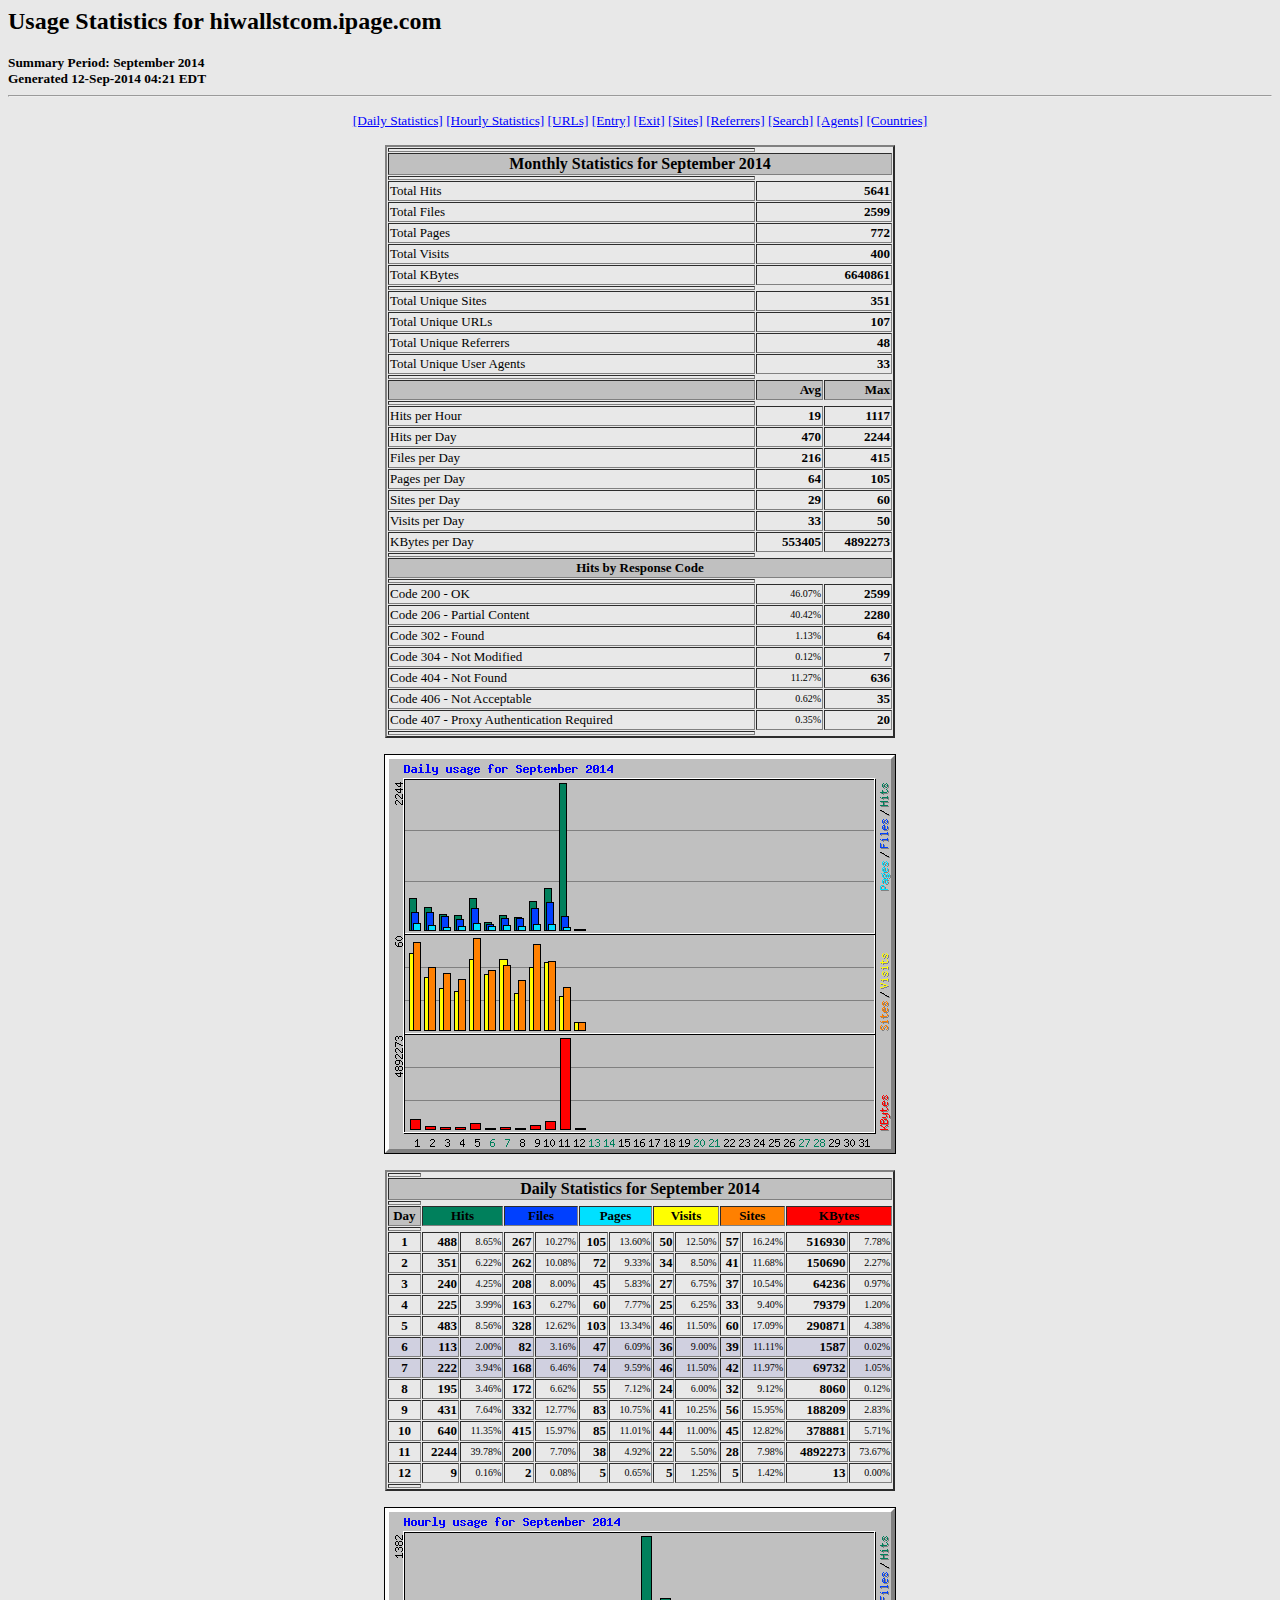
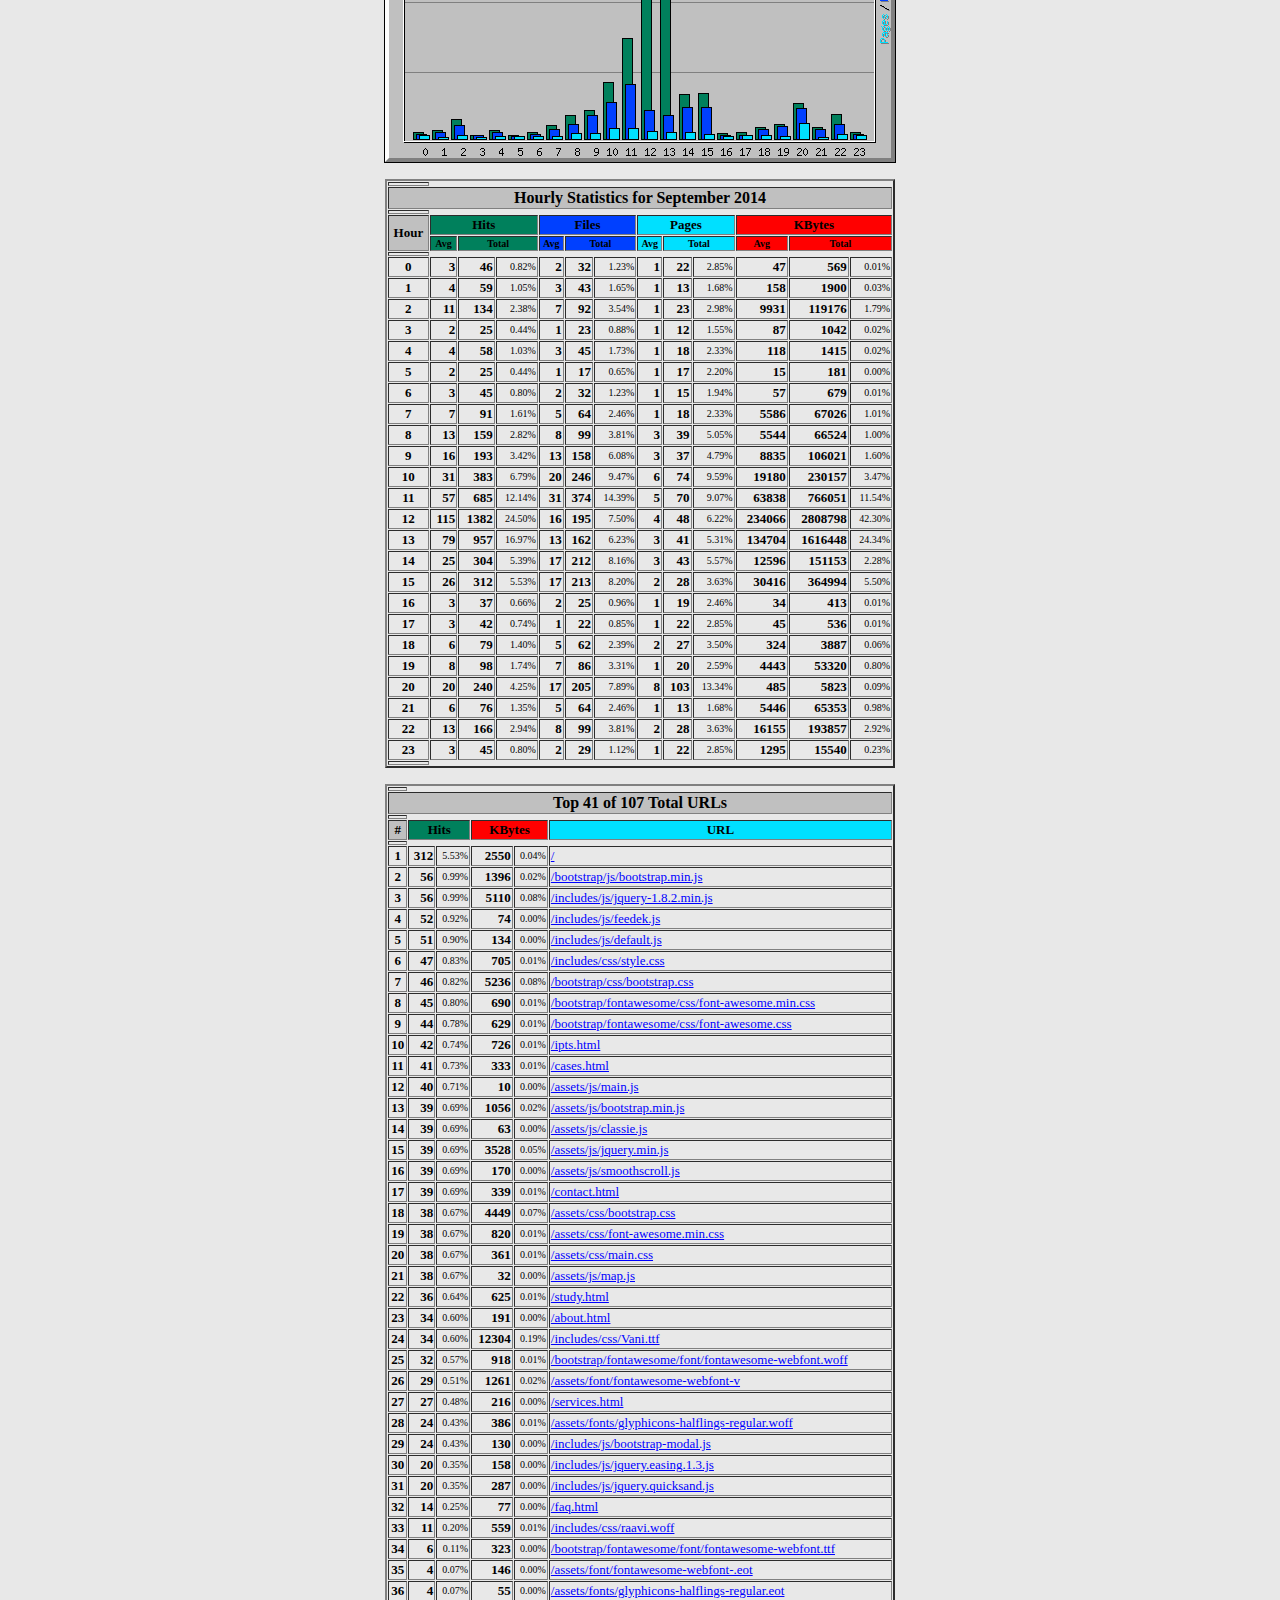
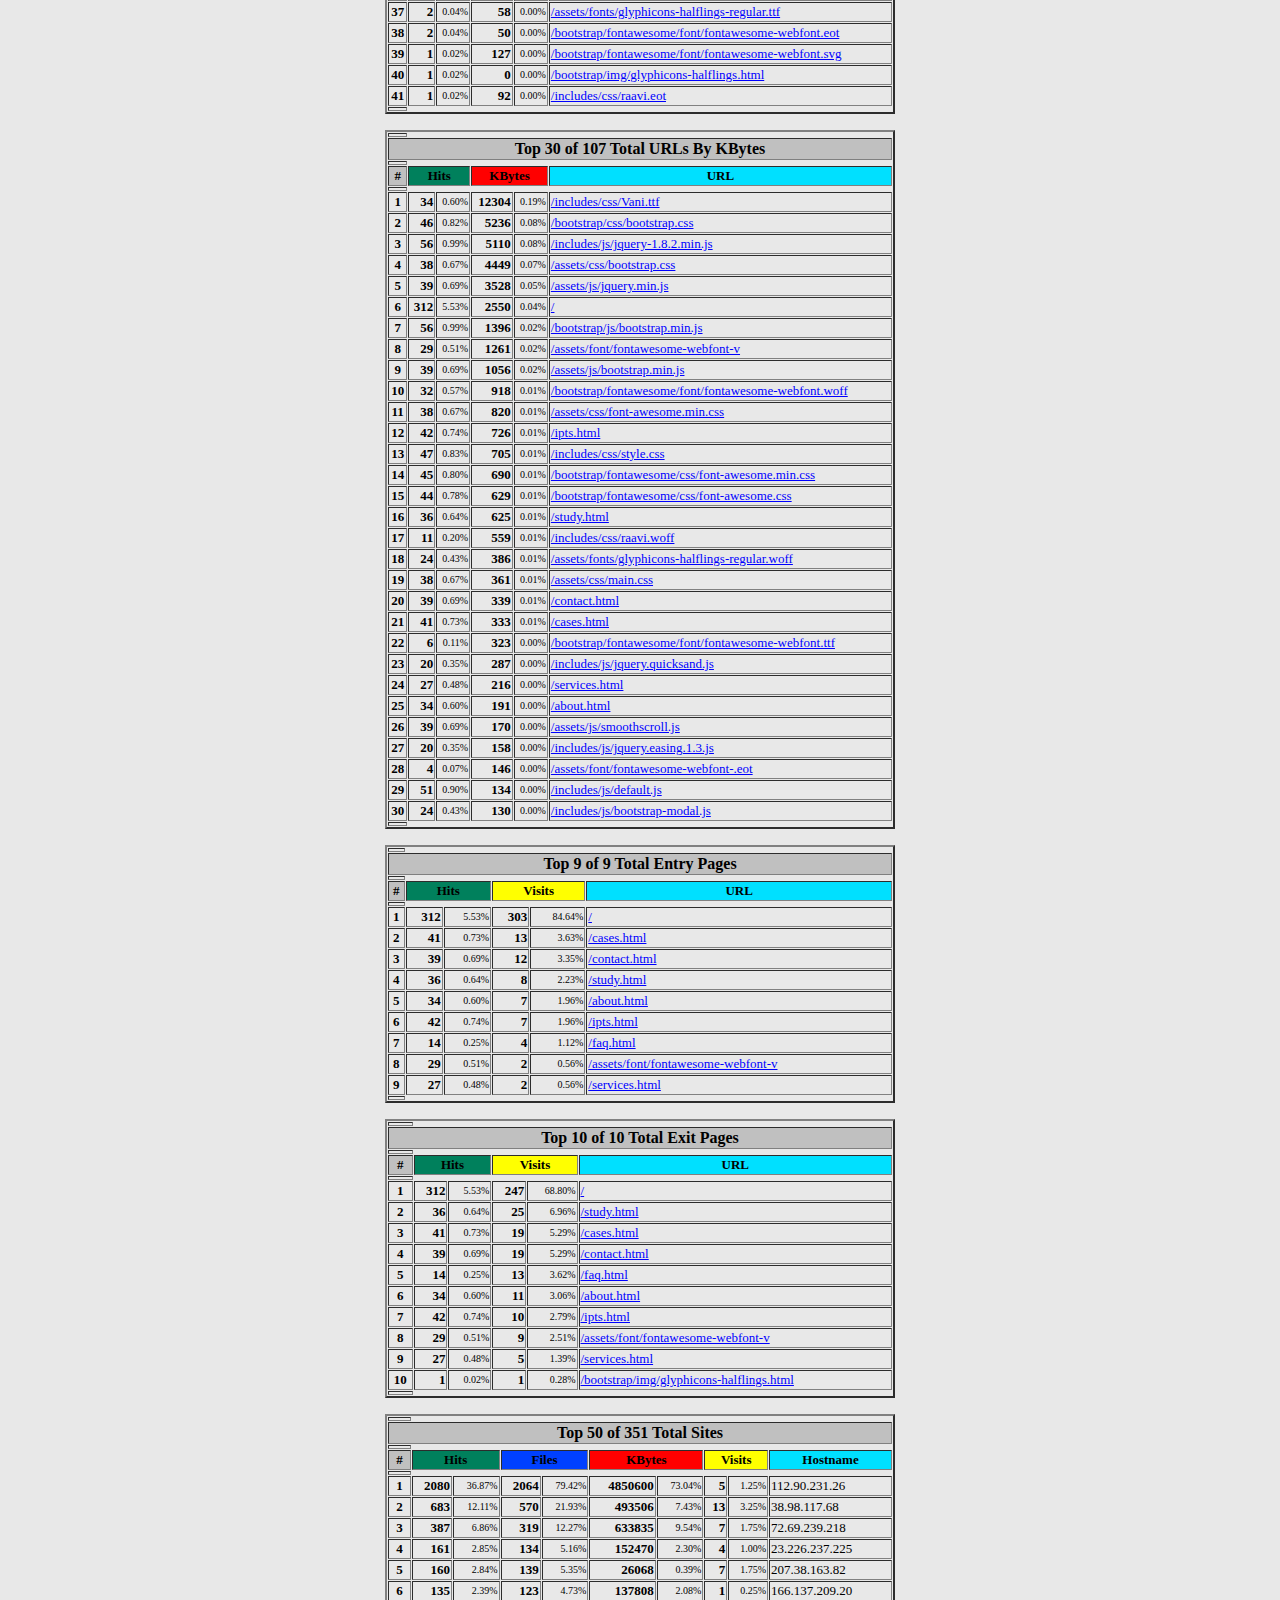
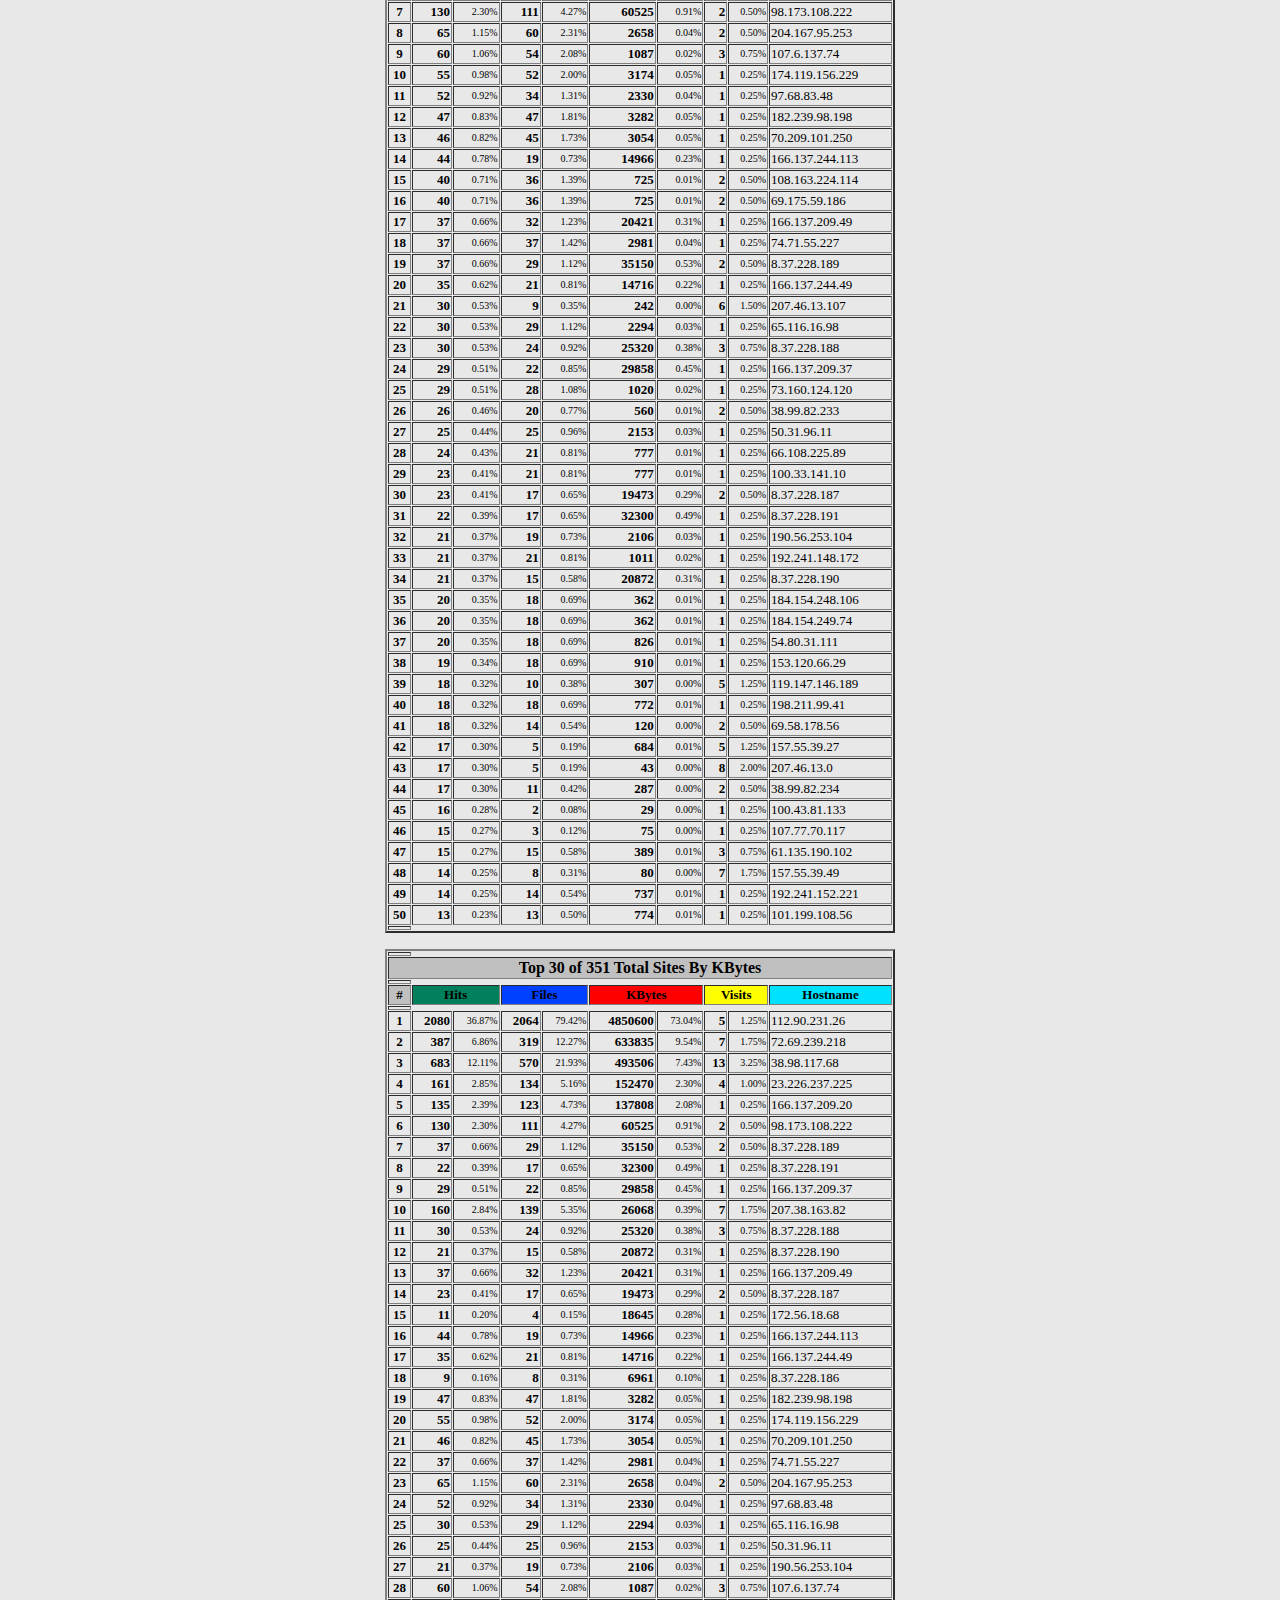
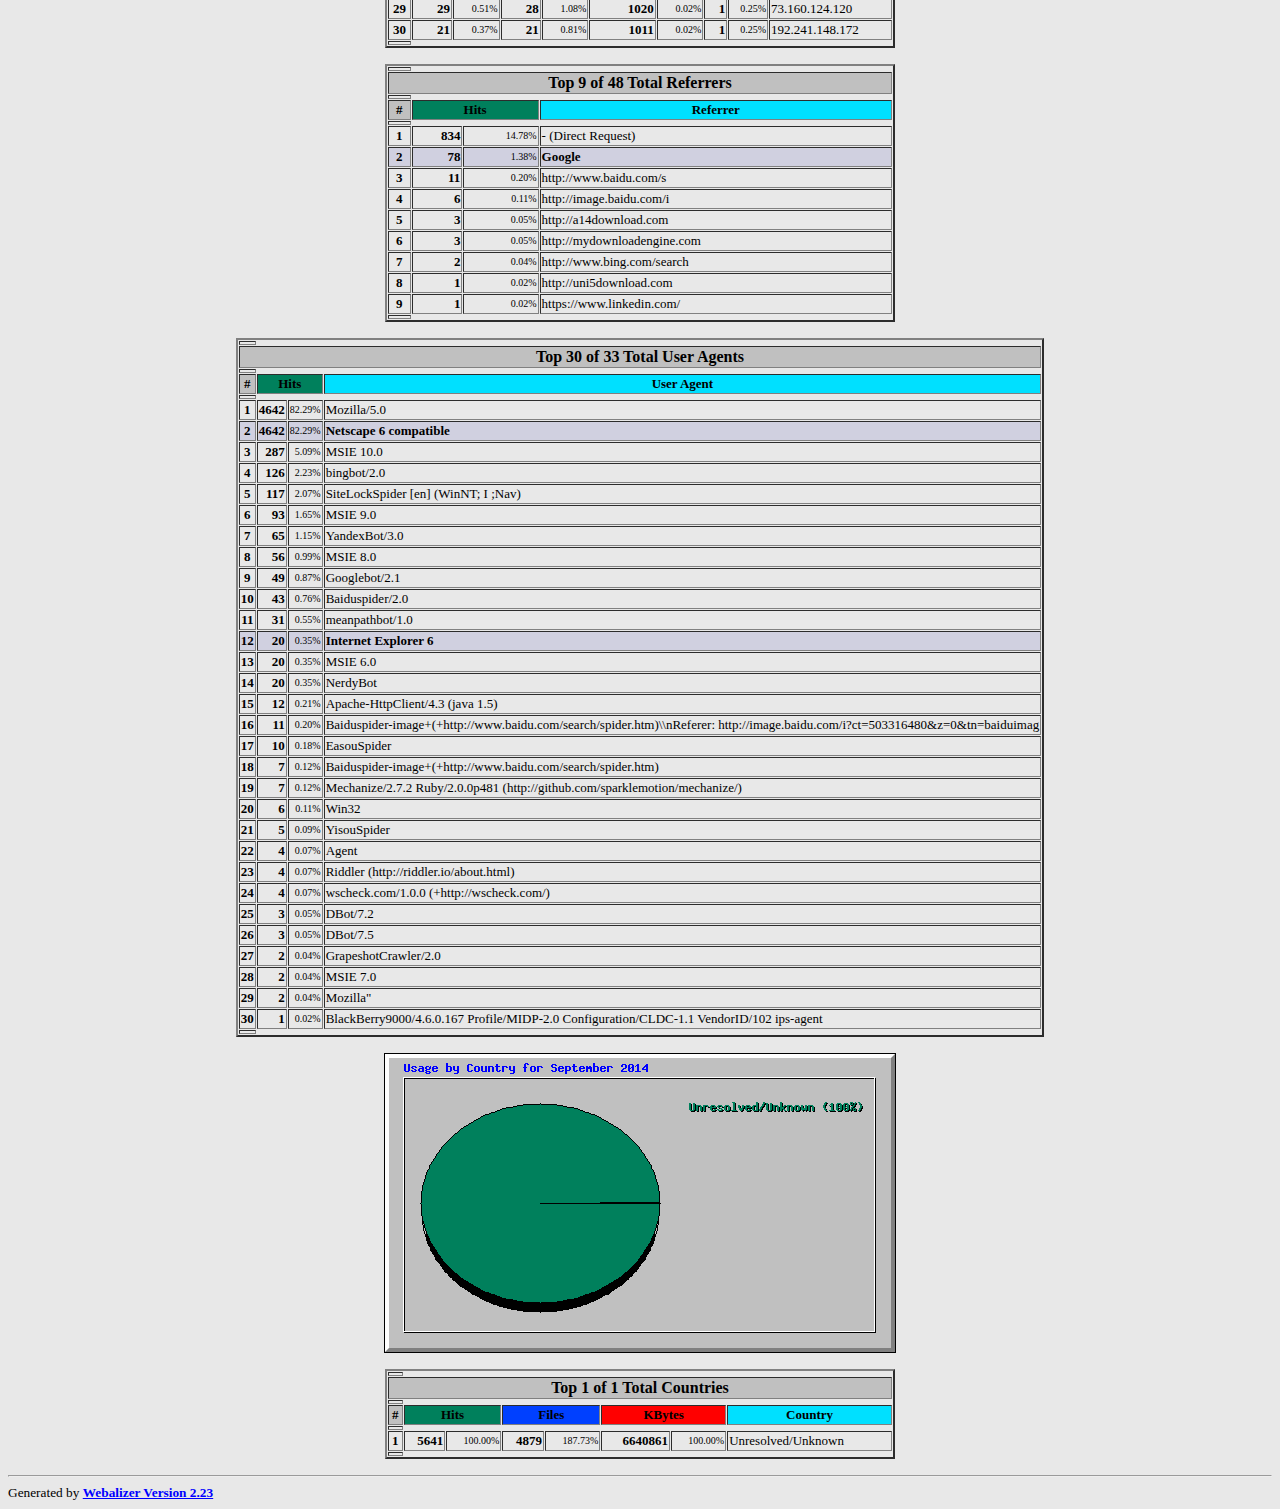
<file: stats/usage_201409.html>
<!DOCTYPE HTML PUBLIC "-//W3C//DTD HTML 4.0 Transitional//EN">

<!-- Generated by The Webalizer  Ver. 2.23-08 -->
<!--                                          -->
<!-- Copyright 1997-2013  Bradford L. Barrett -->
<!--                                          -->
<!-- Distributed under the GNU GPL  Version 2 -->
<!--        Full text may be found at:        -->
<!--         http://www.webalizer.org         -->
<!--                                          -->
<!--  Give the power back to the programmers  -->
<!--   Support the Free Software Foundation   -->
<!--           (http://www.fsf.org)           -->
<!--                                          -->
<!-- *** Generated: 12-Sep-2014 04:21 EDT *** -->

<HTML lang="en">
<HEAD>
 <TITLE>Usage Statistics for hiwallstcom.ipage.com - September 2014</TITLE>
</HEAD>

<BODY BGCOLOR="#E8E8E8" TEXT="#000000" LINK="#0000FF" VLINK="#FF0000">
<H2>Usage Statistics for hiwallstcom.ipage.com</H2>
<SMALL><STRONG>
Summary Period: September 2014<BR>
Generated 12-Sep-2014 04:21 EDT<BR>
</STRONG></SMALL>
<CENTER>
<HR>
<P>
<SMALL>
<A HREF="#DAYSTATS">[Daily Statistics]</A>
<A HREF="#HOURSTATS">[Hourly Statistics]</A>
<A HREF="#TOPURLS">[URLs]</A>
<A HREF="#TOPENTRY">[Entry]</A>
<A HREF="#TOPEXIT">[Exit]</A>
<A HREF="#TOPSITES">[Sites]</A>
<A HREF="#TOPREFS">[Referrers]</A>
<A HREF="#TOPSEARCH">[Search]</A>
<A HREF="#TOPAGENTS">[Agents]</A>
<A HREF="#TOPCTRYS">[Countries]</A>
</SMALL>
<P>
<TABLE WIDTH=510 BORDER=2 CELLSPACING=1 CELLPADDING=1>
<TR><TH HEIGHT=4></TH></TR>
<TR><TH COLSPAN=3 ALIGN=center BGCOLOR="#C0C0C0">Monthly Statistics for September 2014</TH></TR>
<TR><TH HEIGHT=4></TH></TR>
<TR><TD WIDTH=380><FONT SIZE="-1">Total Hits</FONT></TD>
<TD ALIGN=right COLSPAN=2><FONT SIZE="-1"><B>5641</B></FONT></TD></TR>
<TR><TD WIDTH=380><FONT SIZE="-1">Total Files</FONT></TD>
<TD ALIGN=right COLSPAN=2><FONT SIZE="-1"><B>2599</B></FONT></TD></TR>
<TR><TD WIDTH=380><FONT SIZE="-1">Total Pages</FONT></TD>
<TD ALIGN=right COLSPAN=2><FONT SIZE="-1"><B>772</B></FONT></TD></TR>
<TR><TD WIDTH=380><FONT SIZE="-1">Total Visits</FONT></TD>
<TD ALIGN=right COLSPAN=2><FONT SIZE="-1"><B>400</B></FONT></TD></TR>
<TR><TD WIDTH=380><FONT SIZE="-1">Total KBytes</FONT></TD>
<TD ALIGN=right COLSPAN=2><FONT SIZE="-1"><B>6640861</B></FONT></TD></TR>
<TR><TH HEIGHT=4></TH></TR>
<TR><TD WIDTH=380><FONT SIZE="-1">Total Unique Sites</FONT></TD>
<TD ALIGN=right COLSPAN=2><FONT SIZE="-1"><B>351</B></FONT></TD></TR>
<TR><TD WIDTH=380><FONT SIZE="-1">Total Unique URLs</FONT></TD>
<TD ALIGN=right COLSPAN=2><FONT SIZE="-1"><B>107</B></FONT></TD></TR>
<TR><TD WIDTH=380><FONT SIZE="-1">Total Unique Referrers</FONT></TD>
<TD ALIGN=right COLSPAN=2><FONT SIZE="-1"><B>48</B></FONT></TD></TR>
<TR><TD WIDTH=380><FONT SIZE="-1">Total Unique User Agents</FONT></TD>
<TD ALIGN=right COLSPAN=2><FONT SIZE="-1"><B>33</B></FONT></TD></TR>
<TR><TH HEIGHT=4></TH></TR>
<TR><TH WIDTH=380 BGCOLOR="#C0C0C0"><FONT SIZE=-1 COLOR="#C0C0C0">.</FONT></TH>
<TH WIDTH=65 BGCOLOR="#C0C0C0" ALIGN=right><FONT SIZE=-1>Avg </FONT></TH>
<TH WIDTH=65 BGCOLOR="#C0C0C0" ALIGN=right><FONT SIZE=-1>Max </FONT></TH></TR>
<TR><TH HEIGHT=4></TH></TR>
<TR><TD><FONT SIZE="-1">Hits per Hour</FONT></TD>
<TD ALIGN=right WIDTH=65><FONT SIZE="-1"><B>19</B></FONT></TD>
<TD WIDTH=65 ALIGN=right><FONT SIZE=-1><B>1117</B></FONT></TD></TR>
<TR><TD><FONT SIZE="-1">Hits per Day</FONT></TD>
<TD ALIGN=right WIDTH=65><FONT SIZE="-1"><B>470</B></FONT></TD>
<TD WIDTH=65 ALIGN=right><FONT SIZE=-1><B>2244</B></FONT></TD></TR>
<TR><TD><FONT SIZE="-1">Files per Day</FONT></TD>
<TD ALIGN=right WIDTH=65><FONT SIZE="-1"><B>216</B></FONT></TD>
<TD WIDTH=65 ALIGN=right><FONT SIZE=-1><B>415</B></FONT></TD></TR>
<TR><TD><FONT SIZE="-1">Pages per Day</FONT></TD>
<TD ALIGN=right WIDTH=65><FONT SIZE="-1"><B>64</B></FONT></TD>
<TD WIDTH=65 ALIGN=right><FONT SIZE=-1><B>105</B></FONT></TD></TR>
<TR><TD><FONT SIZE="-1">Sites per Day</FONT></TD>
<TD ALIGN=right WIDTH=65><FONT SIZE="-1"><B>29</B></FONT></TD>
<TD WIDTH=65 ALIGN=right><FONT SIZE=-1><B>60</B></FONT></TD></TR>
<TR><TD><FONT SIZE="-1">Visits per Day</FONT></TD>
<TD ALIGN=right WIDTH=65><FONT SIZE="-1"><B>33</B></FONT></TD>
<TD WIDTH=65 ALIGN=right><FONT SIZE=-1><B>50</B></FONT></TD></TR>
<TR><TD><FONT SIZE="-1">KBytes per Day</FONT></TD>
<TD ALIGN=right WIDTH=65><FONT SIZE="-1"><B>553405</B></FONT></TD>
<TD WIDTH=65 ALIGN=right><FONT SIZE=-1><B>4892273</B></FONT></TD></TR>
<TR><TH HEIGHT=4></TH></TR>
<TR><TH COLSPAN=3 ALIGN=center BGCOLOR="#C0C0C0">
<FONT SIZE="-1">Hits by Response Code</FONT></TH></TR>
<TR><TH HEIGHT=4></TH></TR>
<TR><TD><FONT SIZE="-1">Code 200 - OK</FONT></TD>
<TD ALIGN=right><FONT SIZE="-2">46.07%</FONT></TD>
<TD ALIGN=right><FONT SIZE="-1"><B>2599</B></FONT></TD></TR>
<TR><TD><FONT SIZE="-1">Code 206 - Partial Content</FONT></TD>
<TD ALIGN=right><FONT SIZE="-2">40.42%</FONT></TD>
<TD ALIGN=right><FONT SIZE="-1"><B>2280</B></FONT></TD></TR>
<TR><TD><FONT SIZE="-1">Code 302 - Found</FONT></TD>
<TD ALIGN=right><FONT SIZE="-2">1.13%</FONT></TD>
<TD ALIGN=right><FONT SIZE="-1"><B>64</B></FONT></TD></TR>
<TR><TD><FONT SIZE="-1">Code 304 - Not Modified</FONT></TD>
<TD ALIGN=right><FONT SIZE="-2">0.12%</FONT></TD>
<TD ALIGN=right><FONT SIZE="-1"><B>7</B></FONT></TD></TR>
<TR><TD><FONT SIZE="-1">Code 404 - Not Found</FONT></TD>
<TD ALIGN=right><FONT SIZE="-2">11.27%</FONT></TD>
<TD ALIGN=right><FONT SIZE="-1"><B>636</B></FONT></TD></TR>
<TR><TD><FONT SIZE="-1">Code 406 - Not Acceptable</FONT></TD>
<TD ALIGN=right><FONT SIZE="-2">0.62%</FONT></TD>
<TD ALIGN=right><FONT SIZE="-1"><B>35</B></FONT></TD></TR>
<TR><TD><FONT SIZE="-1">Code 407 - Proxy Authentication Required</FONT></TD>
<TD ALIGN=right><FONT SIZE="-2">0.35%</FONT></TD>
<TD ALIGN=right><FONT SIZE="-1"><B>20</B></FONT></TD></TR>
<TR><TH HEIGHT=4></TH></TR>
</TABLE>
<P>
<A NAME="DAYSTATS"></A>
<IMG SRC="daily_usage_201409.png" ALT="Daily usage for September 2014" HEIGHT=400 WIDTH=512><P>
<TABLE WIDTH=510 BORDER=2 CELLSPACING=1 CELLPADDING=1>
<TR><TH HEIGHT=4></TH></TR>
<TR><TH BGCOLOR="#C0C0C0" COLSPAN=13 ALIGN=center>Daily Statistics for September 2014</TH></TR>
<TR><TH HEIGHT=4></TH></TR>
<TR><TH ALIGN=center BGCOLOR="#C0C0C0"><FONT SIZE="-1">Day</FONT></TH>
<TH ALIGN=center BGCOLOR="#00805c" COLSPAN=2><FONT SIZE="-1">Hits</FONT></TH>
<TH ALIGN=center BGCOLOR="#0040ff" COLSPAN=2><FONT SIZE="-1">Files</FONT></TH>
<TH ALIGN=center BGCOLOR="#00e0ff" COLSPAN=2><FONT SIZE="-1">Pages</FONT></TH>
<TH ALIGN=center BGCOLOR="#ffff00" COLSPAN=2><FONT SIZE="-1">Visits</FONT></TH>
<TH ALIGN=center BGCOLOR="#ff8000" COLSPAN=2><FONT SIZE="-1">Sites</FONT></TH>
<TH ALIGN=center BGCOLOR="#ff0000" COLSPAN=2><FONT SIZE="-1">KBytes</FONT></TH></TR>
<TR><TH HEIGHT=4></TH></TR>
<TR><TD ALIGN=center><FONT SIZE="-1"><B>1</B></FONT></TD>
<TD ALIGN=right><FONT SIZE="-1"><B>488</B></FONT></TD>
<TD ALIGN=right><FONT SIZE="-2">8.65%</FONT></TD>
<TD ALIGN=right><FONT SIZE="-1"><B>267</B></FONT></TD>
<TD ALIGN=right><FONT SIZE="-2">10.27%</FONT></TD>
<TD ALIGN=right><FONT SIZE="-1"><B>105</B></FONT></TD>
<TD ALIGN=right><FONT SIZE="-2">13.60%</FONT></TD>
<TD ALIGN=right><FONT SIZE="-1"><B>50</B></FONT></TD>
<TD ALIGN=right><FONT SIZE="-2">12.50%</FONT></TD>
<TD ALIGN=right><FONT SIZE="-1"><B>57</B></FONT></TD>
<TD ALIGN=right><FONT SIZE="-2">16.24%</FONT></TD>
<TD ALIGN=right><FONT SIZE="-1"><B>516930</B></FONT></TD>
<TD ALIGN=right><FONT SIZE="-2">7.78%</FONT></TD></TR>
<TR><TD ALIGN=center><FONT SIZE="-1"><B>2</B></FONT></TD>
<TD ALIGN=right><FONT SIZE="-1"><B>351</B></FONT></TD>
<TD ALIGN=right><FONT SIZE="-2">6.22%</FONT></TD>
<TD ALIGN=right><FONT SIZE="-1"><B>262</B></FONT></TD>
<TD ALIGN=right><FONT SIZE="-2">10.08%</FONT></TD>
<TD ALIGN=right><FONT SIZE="-1"><B>72</B></FONT></TD>
<TD ALIGN=right><FONT SIZE="-2">9.33%</FONT></TD>
<TD ALIGN=right><FONT SIZE="-1"><B>34</B></FONT></TD>
<TD ALIGN=right><FONT SIZE="-2">8.50%</FONT></TD>
<TD ALIGN=right><FONT SIZE="-1"><B>41</B></FONT></TD>
<TD ALIGN=right><FONT SIZE="-2">11.68%</FONT></TD>
<TD ALIGN=right><FONT SIZE="-1"><B>150690</B></FONT></TD>
<TD ALIGN=right><FONT SIZE="-2">2.27%</FONT></TD></TR>
<TR><TD ALIGN=center><FONT SIZE="-1"><B>3</B></FONT></TD>
<TD ALIGN=right><FONT SIZE="-1"><B>240</B></FONT></TD>
<TD ALIGN=right><FONT SIZE="-2">4.25%</FONT></TD>
<TD ALIGN=right><FONT SIZE="-1"><B>208</B></FONT></TD>
<TD ALIGN=right><FONT SIZE="-2">8.00%</FONT></TD>
<TD ALIGN=right><FONT SIZE="-1"><B>45</B></FONT></TD>
<TD ALIGN=right><FONT SIZE="-2">5.83%</FONT></TD>
<TD ALIGN=right><FONT SIZE="-1"><B>27</B></FONT></TD>
<TD ALIGN=right><FONT SIZE="-2">6.75%</FONT></TD>
<TD ALIGN=right><FONT SIZE="-1"><B>37</B></FONT></TD>
<TD ALIGN=right><FONT SIZE="-2">10.54%</FONT></TD>
<TD ALIGN=right><FONT SIZE="-1"><B>64236</B></FONT></TD>
<TD ALIGN=right><FONT SIZE="-2">0.97%</FONT></TD></TR>
<TR><TD ALIGN=center><FONT SIZE="-1"><B>4</B></FONT></TD>
<TD ALIGN=right><FONT SIZE="-1"><B>225</B></FONT></TD>
<TD ALIGN=right><FONT SIZE="-2">3.99%</FONT></TD>
<TD ALIGN=right><FONT SIZE="-1"><B>163</B></FONT></TD>
<TD ALIGN=right><FONT SIZE="-2">6.27%</FONT></TD>
<TD ALIGN=right><FONT SIZE="-1"><B>60</B></FONT></TD>
<TD ALIGN=right><FONT SIZE="-2">7.77%</FONT></TD>
<TD ALIGN=right><FONT SIZE="-1"><B>25</B></FONT></TD>
<TD ALIGN=right><FONT SIZE="-2">6.25%</FONT></TD>
<TD ALIGN=right><FONT SIZE="-1"><B>33</B></FONT></TD>
<TD ALIGN=right><FONT SIZE="-2">9.40%</FONT></TD>
<TD ALIGN=right><FONT SIZE="-1"><B>79379</B></FONT></TD>
<TD ALIGN=right><FONT SIZE="-2">1.20%</FONT></TD></TR>
<TR><TD ALIGN=center><FONT SIZE="-1"><B>5</B></FONT></TD>
<TD ALIGN=right><FONT SIZE="-1"><B>483</B></FONT></TD>
<TD ALIGN=right><FONT SIZE="-2">8.56%</FONT></TD>
<TD ALIGN=right><FONT SIZE="-1"><B>328</B></FONT></TD>
<TD ALIGN=right><FONT SIZE="-2">12.62%</FONT></TD>
<TD ALIGN=right><FONT SIZE="-1"><B>103</B></FONT></TD>
<TD ALIGN=right><FONT SIZE="-2">13.34%</FONT></TD>
<TD ALIGN=right><FONT SIZE="-1"><B>46</B></FONT></TD>
<TD ALIGN=right><FONT SIZE="-2">11.50%</FONT></TD>
<TD ALIGN=right><FONT SIZE="-1"><B>60</B></FONT></TD>
<TD ALIGN=right><FONT SIZE="-2">17.09%</FONT></TD>
<TD ALIGN=right><FONT SIZE="-1"><B>290871</B></FONT></TD>
<TD ALIGN=right><FONT SIZE="-2">4.38%</FONT></TD></TR>
<TR BGCOLOR="#D0D0E0"><TD ALIGN=center><FONT SIZE="-1"><B>6</B></FONT></TD>
<TD ALIGN=right><FONT SIZE="-1"><B>113</B></FONT></TD>
<TD ALIGN=right><FONT SIZE="-2">2.00%</FONT></TD>
<TD ALIGN=right><FONT SIZE="-1"><B>82</B></FONT></TD>
<TD ALIGN=right><FONT SIZE="-2">3.16%</FONT></TD>
<TD ALIGN=right><FONT SIZE="-1"><B>47</B></FONT></TD>
<TD ALIGN=right><FONT SIZE="-2">6.09%</FONT></TD>
<TD ALIGN=right><FONT SIZE="-1"><B>36</B></FONT></TD>
<TD ALIGN=right><FONT SIZE="-2">9.00%</FONT></TD>
<TD ALIGN=right><FONT SIZE="-1"><B>39</B></FONT></TD>
<TD ALIGN=right><FONT SIZE="-2">11.11%</FONT></TD>
<TD ALIGN=right><FONT SIZE="-1"><B>1587</B></FONT></TD>
<TD ALIGN=right><FONT SIZE="-2">0.02%</FONT></TD></TR>
<TR BGCOLOR="#D0D0E0"><TD ALIGN=center><FONT SIZE="-1"><B>7</B></FONT></TD>
<TD ALIGN=right><FONT SIZE="-1"><B>222</B></FONT></TD>
<TD ALIGN=right><FONT SIZE="-2">3.94%</FONT></TD>
<TD ALIGN=right><FONT SIZE="-1"><B>168</B></FONT></TD>
<TD ALIGN=right><FONT SIZE="-2">6.46%</FONT></TD>
<TD ALIGN=right><FONT SIZE="-1"><B>74</B></FONT></TD>
<TD ALIGN=right><FONT SIZE="-2">9.59%</FONT></TD>
<TD ALIGN=right><FONT SIZE="-1"><B>46</B></FONT></TD>
<TD ALIGN=right><FONT SIZE="-2">11.50%</FONT></TD>
<TD ALIGN=right><FONT SIZE="-1"><B>42</B></FONT></TD>
<TD ALIGN=right><FONT SIZE="-2">11.97%</FONT></TD>
<TD ALIGN=right><FONT SIZE="-1"><B>69732</B></FONT></TD>
<TD ALIGN=right><FONT SIZE="-2">1.05%</FONT></TD></TR>
<TR><TD ALIGN=center><FONT SIZE="-1"><B>8</B></FONT></TD>
<TD ALIGN=right><FONT SIZE="-1"><B>195</B></FONT></TD>
<TD ALIGN=right><FONT SIZE="-2">3.46%</FONT></TD>
<TD ALIGN=right><FONT SIZE="-1"><B>172</B></FONT></TD>
<TD ALIGN=right><FONT SIZE="-2">6.62%</FONT></TD>
<TD ALIGN=right><FONT SIZE="-1"><B>55</B></FONT></TD>
<TD ALIGN=right><FONT SIZE="-2">7.12%</FONT></TD>
<TD ALIGN=right><FONT SIZE="-1"><B>24</B></FONT></TD>
<TD ALIGN=right><FONT SIZE="-2">6.00%</FONT></TD>
<TD ALIGN=right><FONT SIZE="-1"><B>32</B></FONT></TD>
<TD ALIGN=right><FONT SIZE="-2">9.12%</FONT></TD>
<TD ALIGN=right><FONT SIZE="-1"><B>8060</B></FONT></TD>
<TD ALIGN=right><FONT SIZE="-2">0.12%</FONT></TD></TR>
<TR><TD ALIGN=center><FONT SIZE="-1"><B>9</B></FONT></TD>
<TD ALIGN=right><FONT SIZE="-1"><B>431</B></FONT></TD>
<TD ALIGN=right><FONT SIZE="-2">7.64%</FONT></TD>
<TD ALIGN=right><FONT SIZE="-1"><B>332</B></FONT></TD>
<TD ALIGN=right><FONT SIZE="-2">12.77%</FONT></TD>
<TD ALIGN=right><FONT SIZE="-1"><B>83</B></FONT></TD>
<TD ALIGN=right><FONT SIZE="-2">10.75%</FONT></TD>
<TD ALIGN=right><FONT SIZE="-1"><B>41</B></FONT></TD>
<TD ALIGN=right><FONT SIZE="-2">10.25%</FONT></TD>
<TD ALIGN=right><FONT SIZE="-1"><B>56</B></FONT></TD>
<TD ALIGN=right><FONT SIZE="-2">15.95%</FONT></TD>
<TD ALIGN=right><FONT SIZE="-1"><B>188209</B></FONT></TD>
<TD ALIGN=right><FONT SIZE="-2">2.83%</FONT></TD></TR>
<TR><TD ALIGN=center><FONT SIZE="-1"><B>10</B></FONT></TD>
<TD ALIGN=right><FONT SIZE="-1"><B>640</B></FONT></TD>
<TD ALIGN=right><FONT SIZE="-2">11.35%</FONT></TD>
<TD ALIGN=right><FONT SIZE="-1"><B>415</B></FONT></TD>
<TD ALIGN=right><FONT SIZE="-2">15.97%</FONT></TD>
<TD ALIGN=right><FONT SIZE="-1"><B>85</B></FONT></TD>
<TD ALIGN=right><FONT SIZE="-2">11.01%</FONT></TD>
<TD ALIGN=right><FONT SIZE="-1"><B>44</B></FONT></TD>
<TD ALIGN=right><FONT SIZE="-2">11.00%</FONT></TD>
<TD ALIGN=right><FONT SIZE="-1"><B>45</B></FONT></TD>
<TD ALIGN=right><FONT SIZE="-2">12.82%</FONT></TD>
<TD ALIGN=right><FONT SIZE="-1"><B>378881</B></FONT></TD>
<TD ALIGN=right><FONT SIZE="-2">5.71%</FONT></TD></TR>
<TR><TD ALIGN=center><FONT SIZE="-1"><B>11</B></FONT></TD>
<TD ALIGN=right><FONT SIZE="-1"><B>2244</B></FONT></TD>
<TD ALIGN=right><FONT SIZE="-2">39.78%</FONT></TD>
<TD ALIGN=right><FONT SIZE="-1"><B>200</B></FONT></TD>
<TD ALIGN=right><FONT SIZE="-2">7.70%</FONT></TD>
<TD ALIGN=right><FONT SIZE="-1"><B>38</B></FONT></TD>
<TD ALIGN=right><FONT SIZE="-2">4.92%</FONT></TD>
<TD ALIGN=right><FONT SIZE="-1"><B>22</B></FONT></TD>
<TD ALIGN=right><FONT SIZE="-2">5.50%</FONT></TD>
<TD ALIGN=right><FONT SIZE="-1"><B>28</B></FONT></TD>
<TD ALIGN=right><FONT SIZE="-2">7.98%</FONT></TD>
<TD ALIGN=right><FONT SIZE="-1"><B>4892273</B></FONT></TD>
<TD ALIGN=right><FONT SIZE="-2">73.67%</FONT></TD></TR>
<TR><TD ALIGN=center><FONT SIZE="-1"><B>12</B></FONT></TD>
<TD ALIGN=right><FONT SIZE="-1"><B>9</B></FONT></TD>
<TD ALIGN=right><FONT SIZE="-2">0.16%</FONT></TD>
<TD ALIGN=right><FONT SIZE="-1"><B>2</B></FONT></TD>
<TD ALIGN=right><FONT SIZE="-2">0.08%</FONT></TD>
<TD ALIGN=right><FONT SIZE="-1"><B>5</B></FONT></TD>
<TD ALIGN=right><FONT SIZE="-2">0.65%</FONT></TD>
<TD ALIGN=right><FONT SIZE="-1"><B>5</B></FONT></TD>
<TD ALIGN=right><FONT SIZE="-2">1.25%</FONT></TD>
<TD ALIGN=right><FONT SIZE="-1"><B>5</B></FONT></TD>
<TD ALIGN=right><FONT SIZE="-2">1.42%</FONT></TD>
<TD ALIGN=right><FONT SIZE="-1"><B>13</B></FONT></TD>
<TD ALIGN=right><FONT SIZE="-2">0.00%</FONT></TD></TR>
<TR><TH HEIGHT=4></TH></TR>
</TABLE>
<P>
<A NAME="HOURSTATS"></A>
<IMG SRC="hourly_usage_201409.png" ALT="Hourly usage for September 2014" HEIGHT=256 WIDTH=512><P>
<TABLE WIDTH=510 BORDER=2 CELLSPACING=1 CELLPADDING=1>
<TR><TH HEIGHT=4></TH></TR>
<TR><TH BGCOLOR="#C0C0C0" COLSPAN=13 ALIGN=center>Hourly Statistics for September 2014</TH></TR>
<TR><TH HEIGHT=4></TH></TR>
<TR><TH ALIGN=center ROWSPAN=2 BGCOLOR="#C0C0C0"><FONT SIZE="-1">Hour</FONT></TH>
<TH ALIGN=center BGCOLOR="#00805c" COLSPAN=3><FONT SIZE="-1">Hits</FONT></TH>
<TH ALIGN=center BGCOLOR="#0040ff" COLSPAN=3><FONT SIZE="-1">Files</FONT></TH>
<TH ALIGN=center BGCOLOR="#00e0ff" COLSPAN=3><FONT SIZE="-1">Pages</FONT></TH>
<TH ALIGN=center BGCOLOR="#ff0000" COLSPAN=3><FONT SIZE="-1">KBytes</FONT></TH></TR>
<TR><TH ALIGN=center BGCOLOR="#00805c"><FONT SIZE="-2">Avg</FONT></TH>
<TH ALIGN=center BGCOLOR="#00805c" COLSPAN=2><FONT SIZE="-2">Total</FONT></TH>
<TH ALIGN=center BGCOLOR="#0040ff"><FONT SIZE="-2">Avg</FONT></TH>
<TH ALIGN=center BGCOLOR="#0040ff" COLSPAN=2><FONT SIZE="-2">Total</FONT></TH>
<TH ALIGN=center BGCOLOR="#00e0ff"><FONT SIZE="-2">Avg</FONT></TH>
<TH ALIGN=center BGCOLOR="#00e0ff" COLSPAN=2><FONT SIZE="-2">Total</FONT></TH>
<TH ALIGN=center BGCOLOR="#ff0000"><FONT SIZE="-2">Avg</FONT></TH>
<TH ALIGN=center BGCOLOR="#ff0000" COLSPAN=2><FONT SIZE="-2">Total</FONT></TH></TR>
<TR><TH HEIGHT=4></TH></TR>
<TR><TD ALIGN=center><FONT SIZE="-1"><B>0</B></FONT></TD>
<TD ALIGN=right><FONT SIZE="-1"><B>3</B></FONT></TD>
<TD ALIGN=right><FONT SIZE="-1"><B>46</B></FONT></TD>
<TD ALIGN=right><FONT SIZE="-2">0.82%</FONT></TD>
<TD ALIGN=right><FONT SIZE="-1"><B>2</B></FONT></TD>
<TD ALIGN=right><FONT SIZE="-1"><B>32</B></FONT></TD>
<TD ALIGN=right><FONT SIZE="-2">1.23%</FONT></TD>
<TD ALIGN=right><FONT SIZE="-1"><B>1</B></FONT></TD>
<TD ALIGN=right><FONT SIZE="-1"><B>22</B></FONT></TD>
<TD ALIGN=right><FONT SIZE="-2">2.85%</FONT></TD>
<TD ALIGN=right><FONT SIZE="-1"><B>47</B></FONT></TD>
<TD ALIGN=right><FONT SIZE="-1"><B>569</B></FONT></TD>
<TD ALIGN=right><FONT SIZE="-2">0.01%</FONT></TD></TR>
<TR><TD ALIGN=center><FONT SIZE="-1"><B>1</B></FONT></TD>
<TD ALIGN=right><FONT SIZE="-1"><B>4</B></FONT></TD>
<TD ALIGN=right><FONT SIZE="-1"><B>59</B></FONT></TD>
<TD ALIGN=right><FONT SIZE="-2">1.05%</FONT></TD>
<TD ALIGN=right><FONT SIZE="-1"><B>3</B></FONT></TD>
<TD ALIGN=right><FONT SIZE="-1"><B>43</B></FONT></TD>
<TD ALIGN=right><FONT SIZE="-2">1.65%</FONT></TD>
<TD ALIGN=right><FONT SIZE="-1"><B>1</B></FONT></TD>
<TD ALIGN=right><FONT SIZE="-1"><B>13</B></FONT></TD>
<TD ALIGN=right><FONT SIZE="-2">1.68%</FONT></TD>
<TD ALIGN=right><FONT SIZE="-1"><B>158</B></FONT></TD>
<TD ALIGN=right><FONT SIZE="-1"><B>1900</B></FONT></TD>
<TD ALIGN=right><FONT SIZE="-2">0.03%</FONT></TD></TR>
<TR><TD ALIGN=center><FONT SIZE="-1"><B>2</B></FONT></TD>
<TD ALIGN=right><FONT SIZE="-1"><B>11</B></FONT></TD>
<TD ALIGN=right><FONT SIZE="-1"><B>134</B></FONT></TD>
<TD ALIGN=right><FONT SIZE="-2">2.38%</FONT></TD>
<TD ALIGN=right><FONT SIZE="-1"><B>7</B></FONT></TD>
<TD ALIGN=right><FONT SIZE="-1"><B>92</B></FONT></TD>
<TD ALIGN=right><FONT SIZE="-2">3.54%</FONT></TD>
<TD ALIGN=right><FONT SIZE="-1"><B>1</B></FONT></TD>
<TD ALIGN=right><FONT SIZE="-1"><B>23</B></FONT></TD>
<TD ALIGN=right><FONT SIZE="-2">2.98%</FONT></TD>
<TD ALIGN=right><FONT SIZE="-1"><B>9931</B></FONT></TD>
<TD ALIGN=right><FONT SIZE="-1"><B>119176</B></FONT></TD>
<TD ALIGN=right><FONT SIZE="-2">1.79%</FONT></TD></TR>
<TR><TD ALIGN=center><FONT SIZE="-1"><B>3</B></FONT></TD>
<TD ALIGN=right><FONT SIZE="-1"><B>2</B></FONT></TD>
<TD ALIGN=right><FONT SIZE="-1"><B>25</B></FONT></TD>
<TD ALIGN=right><FONT SIZE="-2">0.44%</FONT></TD>
<TD ALIGN=right><FONT SIZE="-1"><B>1</B></FONT></TD>
<TD ALIGN=right><FONT SIZE="-1"><B>23</B></FONT></TD>
<TD ALIGN=right><FONT SIZE="-2">0.88%</FONT></TD>
<TD ALIGN=right><FONT SIZE="-1"><B>1</B></FONT></TD>
<TD ALIGN=right><FONT SIZE="-1"><B>12</B></FONT></TD>
<TD ALIGN=right><FONT SIZE="-2">1.55%</FONT></TD>
<TD ALIGN=right><FONT SIZE="-1"><B>87</B></FONT></TD>
<TD ALIGN=right><FONT SIZE="-1"><B>1042</B></FONT></TD>
<TD ALIGN=right><FONT SIZE="-2">0.02%</FONT></TD></TR>
<TR><TD ALIGN=center><FONT SIZE="-1"><B>4</B></FONT></TD>
<TD ALIGN=right><FONT SIZE="-1"><B>4</B></FONT></TD>
<TD ALIGN=right><FONT SIZE="-1"><B>58</B></FONT></TD>
<TD ALIGN=right><FONT SIZE="-2">1.03%</FONT></TD>
<TD ALIGN=right><FONT SIZE="-1"><B>3</B></FONT></TD>
<TD ALIGN=right><FONT SIZE="-1"><B>45</B></FONT></TD>
<TD ALIGN=right><FONT SIZE="-2">1.73%</FONT></TD>
<TD ALIGN=right><FONT SIZE="-1"><B>1</B></FONT></TD>
<TD ALIGN=right><FONT SIZE="-1"><B>18</B></FONT></TD>
<TD ALIGN=right><FONT SIZE="-2">2.33%</FONT></TD>
<TD ALIGN=right><FONT SIZE="-1"><B>118</B></FONT></TD>
<TD ALIGN=right><FONT SIZE="-1"><B>1415</B></FONT></TD>
<TD ALIGN=right><FONT SIZE="-2">0.02%</FONT></TD></TR>
<TR><TD ALIGN=center><FONT SIZE="-1"><B>5</B></FONT></TD>
<TD ALIGN=right><FONT SIZE="-1"><B>2</B></FONT></TD>
<TD ALIGN=right><FONT SIZE="-1"><B>25</B></FONT></TD>
<TD ALIGN=right><FONT SIZE="-2">0.44%</FONT></TD>
<TD ALIGN=right><FONT SIZE="-1"><B>1</B></FONT></TD>
<TD ALIGN=right><FONT SIZE="-1"><B>17</B></FONT></TD>
<TD ALIGN=right><FONT SIZE="-2">0.65%</FONT></TD>
<TD ALIGN=right><FONT SIZE="-1"><B>1</B></FONT></TD>
<TD ALIGN=right><FONT SIZE="-1"><B>17</B></FONT></TD>
<TD ALIGN=right><FONT SIZE="-2">2.20%</FONT></TD>
<TD ALIGN=right><FONT SIZE="-1"><B>15</B></FONT></TD>
<TD ALIGN=right><FONT SIZE="-1"><B>181</B></FONT></TD>
<TD ALIGN=right><FONT SIZE="-2">0.00%</FONT></TD></TR>
<TR><TD ALIGN=center><FONT SIZE="-1"><B>6</B></FONT></TD>
<TD ALIGN=right><FONT SIZE="-1"><B>3</B></FONT></TD>
<TD ALIGN=right><FONT SIZE="-1"><B>45</B></FONT></TD>
<TD ALIGN=right><FONT SIZE="-2">0.80%</FONT></TD>
<TD ALIGN=right><FONT SIZE="-1"><B>2</B></FONT></TD>
<TD ALIGN=right><FONT SIZE="-1"><B>32</B></FONT></TD>
<TD ALIGN=right><FONT SIZE="-2">1.23%</FONT></TD>
<TD ALIGN=right><FONT SIZE="-1"><B>1</B></FONT></TD>
<TD ALIGN=right><FONT SIZE="-1"><B>15</B></FONT></TD>
<TD ALIGN=right><FONT SIZE="-2">1.94%</FONT></TD>
<TD ALIGN=right><FONT SIZE="-1"><B>57</B></FONT></TD>
<TD ALIGN=right><FONT SIZE="-1"><B>679</B></FONT></TD>
<TD ALIGN=right><FONT SIZE="-2">0.01%</FONT></TD></TR>
<TR><TD ALIGN=center><FONT SIZE="-1"><B>7</B></FONT></TD>
<TD ALIGN=right><FONT SIZE="-1"><B>7</B></FONT></TD>
<TD ALIGN=right><FONT SIZE="-1"><B>91</B></FONT></TD>
<TD ALIGN=right><FONT SIZE="-2">1.61%</FONT></TD>
<TD ALIGN=right><FONT SIZE="-1"><B>5</B></FONT></TD>
<TD ALIGN=right><FONT SIZE="-1"><B>64</B></FONT></TD>
<TD ALIGN=right><FONT SIZE="-2">2.46%</FONT></TD>
<TD ALIGN=right><FONT SIZE="-1"><B>1</B></FONT></TD>
<TD ALIGN=right><FONT SIZE="-1"><B>18</B></FONT></TD>
<TD ALIGN=right><FONT SIZE="-2">2.33%</FONT></TD>
<TD ALIGN=right><FONT SIZE="-1"><B>5586</B></FONT></TD>
<TD ALIGN=right><FONT SIZE="-1"><B>67026</B></FONT></TD>
<TD ALIGN=right><FONT SIZE="-2">1.01%</FONT></TD></TR>
<TR><TD ALIGN=center><FONT SIZE="-1"><B>8</B></FONT></TD>
<TD ALIGN=right><FONT SIZE="-1"><B>13</B></FONT></TD>
<TD ALIGN=right><FONT SIZE="-1"><B>159</B></FONT></TD>
<TD ALIGN=right><FONT SIZE="-2">2.82%</FONT></TD>
<TD ALIGN=right><FONT SIZE="-1"><B>8</B></FONT></TD>
<TD ALIGN=right><FONT SIZE="-1"><B>99</B></FONT></TD>
<TD ALIGN=right><FONT SIZE="-2">3.81%</FONT></TD>
<TD ALIGN=right><FONT SIZE="-1"><B>3</B></FONT></TD>
<TD ALIGN=right><FONT SIZE="-1"><B>39</B></FONT></TD>
<TD ALIGN=right><FONT SIZE="-2">5.05%</FONT></TD>
<TD ALIGN=right><FONT SIZE="-1"><B>5544</B></FONT></TD>
<TD ALIGN=right><FONT SIZE="-1"><B>66524</B></FONT></TD>
<TD ALIGN=right><FONT SIZE="-2">1.00%</FONT></TD></TR>
<TR><TD ALIGN=center><FONT SIZE="-1"><B>9</B></FONT></TD>
<TD ALIGN=right><FONT SIZE="-1"><B>16</B></FONT></TD>
<TD ALIGN=right><FONT SIZE="-1"><B>193</B></FONT></TD>
<TD ALIGN=right><FONT SIZE="-2">3.42%</FONT></TD>
<TD ALIGN=right><FONT SIZE="-1"><B>13</B></FONT></TD>
<TD ALIGN=right><FONT SIZE="-1"><B>158</B></FONT></TD>
<TD ALIGN=right><FONT SIZE="-2">6.08%</FONT></TD>
<TD ALIGN=right><FONT SIZE="-1"><B>3</B></FONT></TD>
<TD ALIGN=right><FONT SIZE="-1"><B>37</B></FONT></TD>
<TD ALIGN=right><FONT SIZE="-2">4.79%</FONT></TD>
<TD ALIGN=right><FONT SIZE="-1"><B>8835</B></FONT></TD>
<TD ALIGN=right><FONT SIZE="-1"><B>106021</B></FONT></TD>
<TD ALIGN=right><FONT SIZE="-2">1.60%</FONT></TD></TR>
<TR><TD ALIGN=center><FONT SIZE="-1"><B>10</B></FONT></TD>
<TD ALIGN=right><FONT SIZE="-1"><B>31</B></FONT></TD>
<TD ALIGN=right><FONT SIZE="-1"><B>383</B></FONT></TD>
<TD ALIGN=right><FONT SIZE="-2">6.79%</FONT></TD>
<TD ALIGN=right><FONT SIZE="-1"><B>20</B></FONT></TD>
<TD ALIGN=right><FONT SIZE="-1"><B>246</B></FONT></TD>
<TD ALIGN=right><FONT SIZE="-2">9.47%</FONT></TD>
<TD ALIGN=right><FONT SIZE="-1"><B>6</B></FONT></TD>
<TD ALIGN=right><FONT SIZE="-1"><B>74</B></FONT></TD>
<TD ALIGN=right><FONT SIZE="-2">9.59%</FONT></TD>
<TD ALIGN=right><FONT SIZE="-1"><B>19180</B></FONT></TD>
<TD ALIGN=right><FONT SIZE="-1"><B>230157</B></FONT></TD>
<TD ALIGN=right><FONT SIZE="-2">3.47%</FONT></TD></TR>
<TR><TD ALIGN=center><FONT SIZE="-1"><B>11</B></FONT></TD>
<TD ALIGN=right><FONT SIZE="-1"><B>57</B></FONT></TD>
<TD ALIGN=right><FONT SIZE="-1"><B>685</B></FONT></TD>
<TD ALIGN=right><FONT SIZE="-2">12.14%</FONT></TD>
<TD ALIGN=right><FONT SIZE="-1"><B>31</B></FONT></TD>
<TD ALIGN=right><FONT SIZE="-1"><B>374</B></FONT></TD>
<TD ALIGN=right><FONT SIZE="-2">14.39%</FONT></TD>
<TD ALIGN=right><FONT SIZE="-1"><B>5</B></FONT></TD>
<TD ALIGN=right><FONT SIZE="-1"><B>70</B></FONT></TD>
<TD ALIGN=right><FONT SIZE="-2">9.07%</FONT></TD>
<TD ALIGN=right><FONT SIZE="-1"><B>63838</B></FONT></TD>
<TD ALIGN=right><FONT SIZE="-1"><B>766051</B></FONT></TD>
<TD ALIGN=right><FONT SIZE="-2">11.54%</FONT></TD></TR>
<TR><TD ALIGN=center><FONT SIZE="-1"><B>12</B></FONT></TD>
<TD ALIGN=right><FONT SIZE="-1"><B>115</B></FONT></TD>
<TD ALIGN=right><FONT SIZE="-1"><B>1382</B></FONT></TD>
<TD ALIGN=right><FONT SIZE="-2">24.50%</FONT></TD>
<TD ALIGN=right><FONT SIZE="-1"><B>16</B></FONT></TD>
<TD ALIGN=right><FONT SIZE="-1"><B>195</B></FONT></TD>
<TD ALIGN=right><FONT SIZE="-2">7.50%</FONT></TD>
<TD ALIGN=right><FONT SIZE="-1"><B>4</B></FONT></TD>
<TD ALIGN=right><FONT SIZE="-1"><B>48</B></FONT></TD>
<TD ALIGN=right><FONT SIZE="-2">6.22%</FONT></TD>
<TD ALIGN=right><FONT SIZE="-1"><B>234066</B></FONT></TD>
<TD ALIGN=right><FONT SIZE="-1"><B>2808798</B></FONT></TD>
<TD ALIGN=right><FONT SIZE="-2">42.30%</FONT></TD></TR>
<TR><TD ALIGN=center><FONT SIZE="-1"><B>13</B></FONT></TD>
<TD ALIGN=right><FONT SIZE="-1"><B>79</B></FONT></TD>
<TD ALIGN=right><FONT SIZE="-1"><B>957</B></FONT></TD>
<TD ALIGN=right><FONT SIZE="-2">16.97%</FONT></TD>
<TD ALIGN=right><FONT SIZE="-1"><B>13</B></FONT></TD>
<TD ALIGN=right><FONT SIZE="-1"><B>162</B></FONT></TD>
<TD ALIGN=right><FONT SIZE="-2">6.23%</FONT></TD>
<TD ALIGN=right><FONT SIZE="-1"><B>3</B></FONT></TD>
<TD ALIGN=right><FONT SIZE="-1"><B>41</B></FONT></TD>
<TD ALIGN=right><FONT SIZE="-2">5.31%</FONT></TD>
<TD ALIGN=right><FONT SIZE="-1"><B>134704</B></FONT></TD>
<TD ALIGN=right><FONT SIZE="-1"><B>1616448</B></FONT></TD>
<TD ALIGN=right><FONT SIZE="-2">24.34%</FONT></TD></TR>
<TR><TD ALIGN=center><FONT SIZE="-1"><B>14</B></FONT></TD>
<TD ALIGN=right><FONT SIZE="-1"><B>25</B></FONT></TD>
<TD ALIGN=right><FONT SIZE="-1"><B>304</B></FONT></TD>
<TD ALIGN=right><FONT SIZE="-2">5.39%</FONT></TD>
<TD ALIGN=right><FONT SIZE="-1"><B>17</B></FONT></TD>
<TD ALIGN=right><FONT SIZE="-1"><B>212</B></FONT></TD>
<TD ALIGN=right><FONT SIZE="-2">8.16%</FONT></TD>
<TD ALIGN=right><FONT SIZE="-1"><B>3</B></FONT></TD>
<TD ALIGN=right><FONT SIZE="-1"><B>43</B></FONT></TD>
<TD ALIGN=right><FONT SIZE="-2">5.57%</FONT></TD>
<TD ALIGN=right><FONT SIZE="-1"><B>12596</B></FONT></TD>
<TD ALIGN=right><FONT SIZE="-1"><B>151153</B></FONT></TD>
<TD ALIGN=right><FONT SIZE="-2">2.28%</FONT></TD></TR>
<TR><TD ALIGN=center><FONT SIZE="-1"><B>15</B></FONT></TD>
<TD ALIGN=right><FONT SIZE="-1"><B>26</B></FONT></TD>
<TD ALIGN=right><FONT SIZE="-1"><B>312</B></FONT></TD>
<TD ALIGN=right><FONT SIZE="-2">5.53%</FONT></TD>
<TD ALIGN=right><FONT SIZE="-1"><B>17</B></FONT></TD>
<TD ALIGN=right><FONT SIZE="-1"><B>213</B></FONT></TD>
<TD ALIGN=right><FONT SIZE="-2">8.20%</FONT></TD>
<TD ALIGN=right><FONT SIZE="-1"><B>2</B></FONT></TD>
<TD ALIGN=right><FONT SIZE="-1"><B>28</B></FONT></TD>
<TD ALIGN=right><FONT SIZE="-2">3.63%</FONT></TD>
<TD ALIGN=right><FONT SIZE="-1"><B>30416</B></FONT></TD>
<TD ALIGN=right><FONT SIZE="-1"><B>364994</B></FONT></TD>
<TD ALIGN=right><FONT SIZE="-2">5.50%</FONT></TD></TR>
<TR><TD ALIGN=center><FONT SIZE="-1"><B>16</B></FONT></TD>
<TD ALIGN=right><FONT SIZE="-1"><B>3</B></FONT></TD>
<TD ALIGN=right><FONT SIZE="-1"><B>37</B></FONT></TD>
<TD ALIGN=right><FONT SIZE="-2">0.66%</FONT></TD>
<TD ALIGN=right><FONT SIZE="-1"><B>2</B></FONT></TD>
<TD ALIGN=right><FONT SIZE="-1"><B>25</B></FONT></TD>
<TD ALIGN=right><FONT SIZE="-2">0.96%</FONT></TD>
<TD ALIGN=right><FONT SIZE="-1"><B>1</B></FONT></TD>
<TD ALIGN=right><FONT SIZE="-1"><B>19</B></FONT></TD>
<TD ALIGN=right><FONT SIZE="-2">2.46%</FONT></TD>
<TD ALIGN=right><FONT SIZE="-1"><B>34</B></FONT></TD>
<TD ALIGN=right><FONT SIZE="-1"><B>413</B></FONT></TD>
<TD ALIGN=right><FONT SIZE="-2">0.01%</FONT></TD></TR>
<TR><TD ALIGN=center><FONT SIZE="-1"><B>17</B></FONT></TD>
<TD ALIGN=right><FONT SIZE="-1"><B>3</B></FONT></TD>
<TD ALIGN=right><FONT SIZE="-1"><B>42</B></FONT></TD>
<TD ALIGN=right><FONT SIZE="-2">0.74%</FONT></TD>
<TD ALIGN=right><FONT SIZE="-1"><B>1</B></FONT></TD>
<TD ALIGN=right><FONT SIZE="-1"><B>22</B></FONT></TD>
<TD ALIGN=right><FONT SIZE="-2">0.85%</FONT></TD>
<TD ALIGN=right><FONT SIZE="-1"><B>1</B></FONT></TD>
<TD ALIGN=right><FONT SIZE="-1"><B>22</B></FONT></TD>
<TD ALIGN=right><FONT SIZE="-2">2.85%</FONT></TD>
<TD ALIGN=right><FONT SIZE="-1"><B>45</B></FONT></TD>
<TD ALIGN=right><FONT SIZE="-1"><B>536</B></FONT></TD>
<TD ALIGN=right><FONT SIZE="-2">0.01%</FONT></TD></TR>
<TR><TD ALIGN=center><FONT SIZE="-1"><B>18</B></FONT></TD>
<TD ALIGN=right><FONT SIZE="-1"><B>6</B></FONT></TD>
<TD ALIGN=right><FONT SIZE="-1"><B>79</B></FONT></TD>
<TD ALIGN=right><FONT SIZE="-2">1.40%</FONT></TD>
<TD ALIGN=right><FONT SIZE="-1"><B>5</B></FONT></TD>
<TD ALIGN=right><FONT SIZE="-1"><B>62</B></FONT></TD>
<TD ALIGN=right><FONT SIZE="-2">2.39%</FONT></TD>
<TD ALIGN=right><FONT SIZE="-1"><B>2</B></FONT></TD>
<TD ALIGN=right><FONT SIZE="-1"><B>27</B></FONT></TD>
<TD ALIGN=right><FONT SIZE="-2">3.50%</FONT></TD>
<TD ALIGN=right><FONT SIZE="-1"><B>324</B></FONT></TD>
<TD ALIGN=right><FONT SIZE="-1"><B>3887</B></FONT></TD>
<TD ALIGN=right><FONT SIZE="-2">0.06%</FONT></TD></TR>
<TR><TD ALIGN=center><FONT SIZE="-1"><B>19</B></FONT></TD>
<TD ALIGN=right><FONT SIZE="-1"><B>8</B></FONT></TD>
<TD ALIGN=right><FONT SIZE="-1"><B>98</B></FONT></TD>
<TD ALIGN=right><FONT SIZE="-2">1.74%</FONT></TD>
<TD ALIGN=right><FONT SIZE="-1"><B>7</B></FONT></TD>
<TD ALIGN=right><FONT SIZE="-1"><B>86</B></FONT></TD>
<TD ALIGN=right><FONT SIZE="-2">3.31%</FONT></TD>
<TD ALIGN=right><FONT SIZE="-1"><B>1</B></FONT></TD>
<TD ALIGN=right><FONT SIZE="-1"><B>20</B></FONT></TD>
<TD ALIGN=right><FONT SIZE="-2">2.59%</FONT></TD>
<TD ALIGN=right><FONT SIZE="-1"><B>4443</B></FONT></TD>
<TD ALIGN=right><FONT SIZE="-1"><B>53320</B></FONT></TD>
<TD ALIGN=right><FONT SIZE="-2">0.80%</FONT></TD></TR>
<TR><TD ALIGN=center><FONT SIZE="-1"><B>20</B></FONT></TD>
<TD ALIGN=right><FONT SIZE="-1"><B>20</B></FONT></TD>
<TD ALIGN=right><FONT SIZE="-1"><B>240</B></FONT></TD>
<TD ALIGN=right><FONT SIZE="-2">4.25%</FONT></TD>
<TD ALIGN=right><FONT SIZE="-1"><B>17</B></FONT></TD>
<TD ALIGN=right><FONT SIZE="-1"><B>205</B></FONT></TD>
<TD ALIGN=right><FONT SIZE="-2">7.89%</FONT></TD>
<TD ALIGN=right><FONT SIZE="-1"><B>8</B></FONT></TD>
<TD ALIGN=right><FONT SIZE="-1"><B>103</B></FONT></TD>
<TD ALIGN=right><FONT SIZE="-2">13.34%</FONT></TD>
<TD ALIGN=right><FONT SIZE="-1"><B>485</B></FONT></TD>
<TD ALIGN=right><FONT SIZE="-1"><B>5823</B></FONT></TD>
<TD ALIGN=right><FONT SIZE="-2">0.09%</FONT></TD></TR>
<TR><TD ALIGN=center><FONT SIZE="-1"><B>21</B></FONT></TD>
<TD ALIGN=right><FONT SIZE="-1"><B>6</B></FONT></TD>
<TD ALIGN=right><FONT SIZE="-1"><B>76</B></FONT></TD>
<TD ALIGN=right><FONT SIZE="-2">1.35%</FONT></TD>
<TD ALIGN=right><FONT SIZE="-1"><B>5</B></FONT></TD>
<TD ALIGN=right><FONT SIZE="-1"><B>64</B></FONT></TD>
<TD ALIGN=right><FONT SIZE="-2">2.46%</FONT></TD>
<TD ALIGN=right><FONT SIZE="-1"><B>1</B></FONT></TD>
<TD ALIGN=right><FONT SIZE="-1"><B>13</B></FONT></TD>
<TD ALIGN=right><FONT SIZE="-2">1.68%</FONT></TD>
<TD ALIGN=right><FONT SIZE="-1"><B>5446</B></FONT></TD>
<TD ALIGN=right><FONT SIZE="-1"><B>65353</B></FONT></TD>
<TD ALIGN=right><FONT SIZE="-2">0.98%</FONT></TD></TR>
<TR><TD ALIGN=center><FONT SIZE="-1"><B>22</B></FONT></TD>
<TD ALIGN=right><FONT SIZE="-1"><B>13</B></FONT></TD>
<TD ALIGN=right><FONT SIZE="-1"><B>166</B></FONT></TD>
<TD ALIGN=right><FONT SIZE="-2">2.94%</FONT></TD>
<TD ALIGN=right><FONT SIZE="-1"><B>8</B></FONT></TD>
<TD ALIGN=right><FONT SIZE="-1"><B>99</B></FONT></TD>
<TD ALIGN=right><FONT SIZE="-2">3.81%</FONT></TD>
<TD ALIGN=right><FONT SIZE="-1"><B>2</B></FONT></TD>
<TD ALIGN=right><FONT SIZE="-1"><B>28</B></FONT></TD>
<TD ALIGN=right><FONT SIZE="-2">3.63%</FONT></TD>
<TD ALIGN=right><FONT SIZE="-1"><B>16155</B></FONT></TD>
<TD ALIGN=right><FONT SIZE="-1"><B>193857</B></FONT></TD>
<TD ALIGN=right><FONT SIZE="-2">2.92%</FONT></TD></TR>
<TR><TD ALIGN=center><FONT SIZE="-1"><B>23</B></FONT></TD>
<TD ALIGN=right><FONT SIZE="-1"><B>3</B></FONT></TD>
<TD ALIGN=right><FONT SIZE="-1"><B>45</B></FONT></TD>
<TD ALIGN=right><FONT SIZE="-2">0.80%</FONT></TD>
<TD ALIGN=right><FONT SIZE="-1"><B>2</B></FONT></TD>
<TD ALIGN=right><FONT SIZE="-1"><B>29</B></FONT></TD>
<TD ALIGN=right><FONT SIZE="-2">1.12%</FONT></TD>
<TD ALIGN=right><FONT SIZE="-1"><B>1</B></FONT></TD>
<TD ALIGN=right><FONT SIZE="-1"><B>22</B></FONT></TD>
<TD ALIGN=right><FONT SIZE="-2">2.85%</FONT></TD>
<TD ALIGN=right><FONT SIZE="-1"><B>1295</B></FONT></TD>
<TD ALIGN=right><FONT SIZE="-1"><B>15540</B></FONT></TD>
<TD ALIGN=right><FONT SIZE="-2">0.23%</FONT></TD></TR>
<TR><TH HEIGHT=4></TH></TR>
</TABLE>
<P>
<A NAME="TOPURLS"></A>
<TABLE WIDTH=510 BORDER=2 CELLSPACING=1 CELLPADDING=1>
<TR><TH HEIGHT=4></TH></TR>
<TR><TH BGCOLOR="#C0C0C0" ALIGN=CENTER COLSPAN=6>Top 41 of 107 Total URLs</TH></TR>
<TR><TH HEIGHT=4></TH></TR>
<TR><TH BGCOLOR="#C0C0C0" ALIGN=center><FONT SIZE="-1">#</FONT></TH>
<TH BGCOLOR="#00805c" ALIGN=center COLSPAN=2><FONT SIZE="-1">Hits</FONT></TH>
<TH BGCOLOR="#ff0000" ALIGN=center COLSPAN=2><FONT SIZE="-1">KBytes</FONT></TH>
<TH BGCOLOR="#00e0ff" ALIGN=center><FONT SIZE="-1">URL</FONT></TH></TR>
<TR><TH HEIGHT=4></TH></TR>
<TR>
<TD ALIGN=center><FONT SIZE="-1"><B>1</B></FONT></TD>
<TD ALIGN=right><FONT SIZE="-1"><B>312</B></FONT></TD>
<TD ALIGN=right><FONT SIZE="-2">5.53%</FONT></TD>
<TD ALIGN=right><FONT SIZE="-1"><B>2550</B></FONT></TD>
<TD ALIGN=right><FONT SIZE="-2">0.04%</FONT></TD>
<TD ALIGN=left NOWRAP><FONT SIZE="-1"><A HREF="http://hiwallstcom.ipage.com/">/</A></FONT></TD></TR>
<TR>
<TD ALIGN=center><FONT SIZE="-1"><B>2</B></FONT></TD>
<TD ALIGN=right><FONT SIZE="-1"><B>56</B></FONT></TD>
<TD ALIGN=right><FONT SIZE="-2">0.99%</FONT></TD>
<TD ALIGN=right><FONT SIZE="-1"><B>1396</B></FONT></TD>
<TD ALIGN=right><FONT SIZE="-2">0.02%</FONT></TD>
<TD ALIGN=left NOWRAP><FONT SIZE="-1"><A HREF="http://hiwallstcom.ipage.com/bootstrap/js/bootstrap.min.js">/bootstrap/js/bootstrap.min.js</A></FONT></TD></TR>
<TR>
<TD ALIGN=center><FONT SIZE="-1"><B>3</B></FONT></TD>
<TD ALIGN=right><FONT SIZE="-1"><B>56</B></FONT></TD>
<TD ALIGN=right><FONT SIZE="-2">0.99%</FONT></TD>
<TD ALIGN=right><FONT SIZE="-1"><B>5110</B></FONT></TD>
<TD ALIGN=right><FONT SIZE="-2">0.08%</FONT></TD>
<TD ALIGN=left NOWRAP><FONT SIZE="-1"><A HREF="http://hiwallstcom.ipage.com/includes/js/jquery-1.8.2.min.js">/includes/js/jquery-1.8.2.min.js</A></FONT></TD></TR>
<TR>
<TD ALIGN=center><FONT SIZE="-1"><B>4</B></FONT></TD>
<TD ALIGN=right><FONT SIZE="-1"><B>52</B></FONT></TD>
<TD ALIGN=right><FONT SIZE="-2">0.92%</FONT></TD>
<TD ALIGN=right><FONT SIZE="-1"><B>74</B></FONT></TD>
<TD ALIGN=right><FONT SIZE="-2">0.00%</FONT></TD>
<TD ALIGN=left NOWRAP><FONT SIZE="-1"><A HREF="http://hiwallstcom.ipage.com/includes/js/feedek.js">/includes/js/feedek.js</A></FONT></TD></TR>
<TR>
<TD ALIGN=center><FONT SIZE="-1"><B>5</B></FONT></TD>
<TD ALIGN=right><FONT SIZE="-1"><B>51</B></FONT></TD>
<TD ALIGN=right><FONT SIZE="-2">0.90%</FONT></TD>
<TD ALIGN=right><FONT SIZE="-1"><B>134</B></FONT></TD>
<TD ALIGN=right><FONT SIZE="-2">0.00%</FONT></TD>
<TD ALIGN=left NOWRAP><FONT SIZE="-1"><A HREF="http://hiwallstcom.ipage.com/includes/js/default.js">/includes/js/default.js</A></FONT></TD></TR>
<TR>
<TD ALIGN=center><FONT SIZE="-1"><B>6</B></FONT></TD>
<TD ALIGN=right><FONT SIZE="-1"><B>47</B></FONT></TD>
<TD ALIGN=right><FONT SIZE="-2">0.83%</FONT></TD>
<TD ALIGN=right><FONT SIZE="-1"><B>705</B></FONT></TD>
<TD ALIGN=right><FONT SIZE="-2">0.01%</FONT></TD>
<TD ALIGN=left NOWRAP><FONT SIZE="-1"><A HREF="http://hiwallstcom.ipage.com/includes/css/style.css">/includes/css/style.css</A></FONT></TD></TR>
<TR>
<TD ALIGN=center><FONT SIZE="-1"><B>7</B></FONT></TD>
<TD ALIGN=right><FONT SIZE="-1"><B>46</B></FONT></TD>
<TD ALIGN=right><FONT SIZE="-2">0.82%</FONT></TD>
<TD ALIGN=right><FONT SIZE="-1"><B>5236</B></FONT></TD>
<TD ALIGN=right><FONT SIZE="-2">0.08%</FONT></TD>
<TD ALIGN=left NOWRAP><FONT SIZE="-1"><A HREF="http://hiwallstcom.ipage.com/bootstrap/css/bootstrap.css">/bootstrap/css/bootstrap.css</A></FONT></TD></TR>
<TR>
<TD ALIGN=center><FONT SIZE="-1"><B>8</B></FONT></TD>
<TD ALIGN=right><FONT SIZE="-1"><B>45</B></FONT></TD>
<TD ALIGN=right><FONT SIZE="-2">0.80%</FONT></TD>
<TD ALIGN=right><FONT SIZE="-1"><B>690</B></FONT></TD>
<TD ALIGN=right><FONT SIZE="-2">0.01%</FONT></TD>
<TD ALIGN=left NOWRAP><FONT SIZE="-1"><A HREF="http://hiwallstcom.ipage.com/bootstrap/fontawesome/css/font-awesome.min.css">/bootstrap/fontawesome/css/font-awesome.min.css</A></FONT></TD></TR>
<TR>
<TD ALIGN=center><FONT SIZE="-1"><B>9</B></FONT></TD>
<TD ALIGN=right><FONT SIZE="-1"><B>44</B></FONT></TD>
<TD ALIGN=right><FONT SIZE="-2">0.78%</FONT></TD>
<TD ALIGN=right><FONT SIZE="-1"><B>629</B></FONT></TD>
<TD ALIGN=right><FONT SIZE="-2">0.01%</FONT></TD>
<TD ALIGN=left NOWRAP><FONT SIZE="-1"><A HREF="http://hiwallstcom.ipage.com/bootstrap/fontawesome/css/font-awesome.css">/bootstrap/fontawesome/css/font-awesome.css</A></FONT></TD></TR>
<TR>
<TD ALIGN=center><FONT SIZE="-1"><B>10</B></FONT></TD>
<TD ALIGN=right><FONT SIZE="-1"><B>42</B></FONT></TD>
<TD ALIGN=right><FONT SIZE="-2">0.74%</FONT></TD>
<TD ALIGN=right><FONT SIZE="-1"><B>726</B></FONT></TD>
<TD ALIGN=right><FONT SIZE="-2">0.01%</FONT></TD>
<TD ALIGN=left NOWRAP><FONT SIZE="-1"><A HREF="http://hiwallstcom.ipage.com/ipts.html">/ipts.html</A></FONT></TD></TR>
<TR>
<TD ALIGN=center><FONT SIZE="-1"><B>11</B></FONT></TD>
<TD ALIGN=right><FONT SIZE="-1"><B>41</B></FONT></TD>
<TD ALIGN=right><FONT SIZE="-2">0.73%</FONT></TD>
<TD ALIGN=right><FONT SIZE="-1"><B>333</B></FONT></TD>
<TD ALIGN=right><FONT SIZE="-2">0.01%</FONT></TD>
<TD ALIGN=left NOWRAP><FONT SIZE="-1"><A HREF="http://hiwallstcom.ipage.com/cases.html">/cases.html</A></FONT></TD></TR>
<TR>
<TD ALIGN=center><FONT SIZE="-1"><B>12</B></FONT></TD>
<TD ALIGN=right><FONT SIZE="-1"><B>40</B></FONT></TD>
<TD ALIGN=right><FONT SIZE="-2">0.71%</FONT></TD>
<TD ALIGN=right><FONT SIZE="-1"><B>10</B></FONT></TD>
<TD ALIGN=right><FONT SIZE="-2">0.00%</FONT></TD>
<TD ALIGN=left NOWRAP><FONT SIZE="-1"><A HREF="http://hiwallstcom.ipage.com/assets/js/main.js">/assets/js/main.js</A></FONT></TD></TR>
<TR>
<TD ALIGN=center><FONT SIZE="-1"><B>13</B></FONT></TD>
<TD ALIGN=right><FONT SIZE="-1"><B>39</B></FONT></TD>
<TD ALIGN=right><FONT SIZE="-2">0.69%</FONT></TD>
<TD ALIGN=right><FONT SIZE="-1"><B>1056</B></FONT></TD>
<TD ALIGN=right><FONT SIZE="-2">0.02%</FONT></TD>
<TD ALIGN=left NOWRAP><FONT SIZE="-1"><A HREF="http://hiwallstcom.ipage.com/assets/js/bootstrap.min.js">/assets/js/bootstrap.min.js</A></FONT></TD></TR>
<TR>
<TD ALIGN=center><FONT SIZE="-1"><B>14</B></FONT></TD>
<TD ALIGN=right><FONT SIZE="-1"><B>39</B></FONT></TD>
<TD ALIGN=right><FONT SIZE="-2">0.69%</FONT></TD>
<TD ALIGN=right><FONT SIZE="-1"><B>63</B></FONT></TD>
<TD ALIGN=right><FONT SIZE="-2">0.00%</FONT></TD>
<TD ALIGN=left NOWRAP><FONT SIZE="-1"><A HREF="http://hiwallstcom.ipage.com/assets/js/classie.js">/assets/js/classie.js</A></FONT></TD></TR>
<TR>
<TD ALIGN=center><FONT SIZE="-1"><B>15</B></FONT></TD>
<TD ALIGN=right><FONT SIZE="-1"><B>39</B></FONT></TD>
<TD ALIGN=right><FONT SIZE="-2">0.69%</FONT></TD>
<TD ALIGN=right><FONT SIZE="-1"><B>3528</B></FONT></TD>
<TD ALIGN=right><FONT SIZE="-2">0.05%</FONT></TD>
<TD ALIGN=left NOWRAP><FONT SIZE="-1"><A HREF="http://hiwallstcom.ipage.com/assets/js/jquery.min.js">/assets/js/jquery.min.js</A></FONT></TD></TR>
<TR>
<TD ALIGN=center><FONT SIZE="-1"><B>16</B></FONT></TD>
<TD ALIGN=right><FONT SIZE="-1"><B>39</B></FONT></TD>
<TD ALIGN=right><FONT SIZE="-2">0.69%</FONT></TD>
<TD ALIGN=right><FONT SIZE="-1"><B>170</B></FONT></TD>
<TD ALIGN=right><FONT SIZE="-2">0.00%</FONT></TD>
<TD ALIGN=left NOWRAP><FONT SIZE="-1"><A HREF="http://hiwallstcom.ipage.com/assets/js/smoothscroll.js">/assets/js/smoothscroll.js</A></FONT></TD></TR>
<TR>
<TD ALIGN=center><FONT SIZE="-1"><B>17</B></FONT></TD>
<TD ALIGN=right><FONT SIZE="-1"><B>39</B></FONT></TD>
<TD ALIGN=right><FONT SIZE="-2">0.69%</FONT></TD>
<TD ALIGN=right><FONT SIZE="-1"><B>339</B></FONT></TD>
<TD ALIGN=right><FONT SIZE="-2">0.01%</FONT></TD>
<TD ALIGN=left NOWRAP><FONT SIZE="-1"><A HREF="http://hiwallstcom.ipage.com/contact.html">/contact.html</A></FONT></TD></TR>
<TR>
<TD ALIGN=center><FONT SIZE="-1"><B>18</B></FONT></TD>
<TD ALIGN=right><FONT SIZE="-1"><B>38</B></FONT></TD>
<TD ALIGN=right><FONT SIZE="-2">0.67%</FONT></TD>
<TD ALIGN=right><FONT SIZE="-1"><B>4449</B></FONT></TD>
<TD ALIGN=right><FONT SIZE="-2">0.07%</FONT></TD>
<TD ALIGN=left NOWRAP><FONT SIZE="-1"><A HREF="http://hiwallstcom.ipage.com/assets/css/bootstrap.css">/assets/css/bootstrap.css</A></FONT></TD></TR>
<TR>
<TD ALIGN=center><FONT SIZE="-1"><B>19</B></FONT></TD>
<TD ALIGN=right><FONT SIZE="-1"><B>38</B></FONT></TD>
<TD ALIGN=right><FONT SIZE="-2">0.67%</FONT></TD>
<TD ALIGN=right><FONT SIZE="-1"><B>820</B></FONT></TD>
<TD ALIGN=right><FONT SIZE="-2">0.01%</FONT></TD>
<TD ALIGN=left NOWRAP><FONT SIZE="-1"><A HREF="http://hiwallstcom.ipage.com/assets/css/font-awesome.min.css">/assets/css/font-awesome.min.css</A></FONT></TD></TR>
<TR>
<TD ALIGN=center><FONT SIZE="-1"><B>20</B></FONT></TD>
<TD ALIGN=right><FONT SIZE="-1"><B>38</B></FONT></TD>
<TD ALIGN=right><FONT SIZE="-2">0.67%</FONT></TD>
<TD ALIGN=right><FONT SIZE="-1"><B>361</B></FONT></TD>
<TD ALIGN=right><FONT SIZE="-2">0.01%</FONT></TD>
<TD ALIGN=left NOWRAP><FONT SIZE="-1"><A HREF="http://hiwallstcom.ipage.com/assets/css/main.css">/assets/css/main.css</A></FONT></TD></TR>
<TR>
<TD ALIGN=center><FONT SIZE="-1"><B>21</B></FONT></TD>
<TD ALIGN=right><FONT SIZE="-1"><B>38</B></FONT></TD>
<TD ALIGN=right><FONT SIZE="-2">0.67%</FONT></TD>
<TD ALIGN=right><FONT SIZE="-1"><B>32</B></FONT></TD>
<TD ALIGN=right><FONT SIZE="-2">0.00%</FONT></TD>
<TD ALIGN=left NOWRAP><FONT SIZE="-1"><A HREF="http://hiwallstcom.ipage.com/assets/js/map.js">/assets/js/map.js</A></FONT></TD></TR>
<TR>
<TD ALIGN=center><FONT SIZE="-1"><B>22</B></FONT></TD>
<TD ALIGN=right><FONT SIZE="-1"><B>36</B></FONT></TD>
<TD ALIGN=right><FONT SIZE="-2">0.64%</FONT></TD>
<TD ALIGN=right><FONT SIZE="-1"><B>625</B></FONT></TD>
<TD ALIGN=right><FONT SIZE="-2">0.01%</FONT></TD>
<TD ALIGN=left NOWRAP><FONT SIZE="-1"><A HREF="http://hiwallstcom.ipage.com/study.html">/study.html</A></FONT></TD></TR>
<TR>
<TD ALIGN=center><FONT SIZE="-1"><B>23</B></FONT></TD>
<TD ALIGN=right><FONT SIZE="-1"><B>34</B></FONT></TD>
<TD ALIGN=right><FONT SIZE="-2">0.60%</FONT></TD>
<TD ALIGN=right><FONT SIZE="-1"><B>191</B></FONT></TD>
<TD ALIGN=right><FONT SIZE="-2">0.00%</FONT></TD>
<TD ALIGN=left NOWRAP><FONT SIZE="-1"><A HREF="http://hiwallstcom.ipage.com/about.html">/about.html</A></FONT></TD></TR>
<TR>
<TD ALIGN=center><FONT SIZE="-1"><B>24</B></FONT></TD>
<TD ALIGN=right><FONT SIZE="-1"><B>34</B></FONT></TD>
<TD ALIGN=right><FONT SIZE="-2">0.60%</FONT></TD>
<TD ALIGN=right><FONT SIZE="-1"><B>12304</B></FONT></TD>
<TD ALIGN=right><FONT SIZE="-2">0.19%</FONT></TD>
<TD ALIGN=left NOWRAP><FONT SIZE="-1"><A HREF="http://hiwallstcom.ipage.com/includes/css/Vani.ttf">/includes/css/Vani.ttf</A></FONT></TD></TR>
<TR>
<TD ALIGN=center><FONT SIZE="-1"><B>25</B></FONT></TD>
<TD ALIGN=right><FONT SIZE="-1"><B>32</B></FONT></TD>
<TD ALIGN=right><FONT SIZE="-2">0.57%</FONT></TD>
<TD ALIGN=right><FONT SIZE="-1"><B>918</B></FONT></TD>
<TD ALIGN=right><FONT SIZE="-2">0.01%</FONT></TD>
<TD ALIGN=left NOWRAP><FONT SIZE="-1"><A HREF="http://hiwallstcom.ipage.com/bootstrap/fontawesome/font/fontawesome-webfont.woff">/bootstrap/fontawesome/font/fontawesome-webfont.woff</A></FONT></TD></TR>
<TR>
<TD ALIGN=center><FONT SIZE="-1"><B>26</B></FONT></TD>
<TD ALIGN=right><FONT SIZE="-1"><B>29</B></FONT></TD>
<TD ALIGN=right><FONT SIZE="-2">0.51%</FONT></TD>
<TD ALIGN=right><FONT SIZE="-1"><B>1261</B></FONT></TD>
<TD ALIGN=right><FONT SIZE="-2">0.02%</FONT></TD>
<TD ALIGN=left NOWRAP><FONT SIZE="-1"><A HREF="http://hiwallstcom.ipage.com/assets/font/fontawesome-webfont-v">/assets/font/fontawesome-webfont-v</A></FONT></TD></TR>
<TR>
<TD ALIGN=center><FONT SIZE="-1"><B>27</B></FONT></TD>
<TD ALIGN=right><FONT SIZE="-1"><B>27</B></FONT></TD>
<TD ALIGN=right><FONT SIZE="-2">0.48%</FONT></TD>
<TD ALIGN=right><FONT SIZE="-1"><B>216</B></FONT></TD>
<TD ALIGN=right><FONT SIZE="-2">0.00%</FONT></TD>
<TD ALIGN=left NOWRAP><FONT SIZE="-1"><A HREF="http://hiwallstcom.ipage.com/services.html">/services.html</A></FONT></TD></TR>
<TR>
<TD ALIGN=center><FONT SIZE="-1"><B>28</B></FONT></TD>
<TD ALIGN=right><FONT SIZE="-1"><B>24</B></FONT></TD>
<TD ALIGN=right><FONT SIZE="-2">0.43%</FONT></TD>
<TD ALIGN=right><FONT SIZE="-1"><B>386</B></FONT></TD>
<TD ALIGN=right><FONT SIZE="-2">0.01%</FONT></TD>
<TD ALIGN=left NOWRAP><FONT SIZE="-1"><A HREF="http://hiwallstcom.ipage.com/assets/fonts/glyphicons-halflings-regular.woff">/assets/fonts/glyphicons-halflings-regular.woff</A></FONT></TD></TR>
<TR>
<TD ALIGN=center><FONT SIZE="-1"><B>29</B></FONT></TD>
<TD ALIGN=right><FONT SIZE="-1"><B>24</B></FONT></TD>
<TD ALIGN=right><FONT SIZE="-2">0.43%</FONT></TD>
<TD ALIGN=right><FONT SIZE="-1"><B>130</B></FONT></TD>
<TD ALIGN=right><FONT SIZE="-2">0.00%</FONT></TD>
<TD ALIGN=left NOWRAP><FONT SIZE="-1"><A HREF="http://hiwallstcom.ipage.com/includes/js/bootstrap-modal.js">/includes/js/bootstrap-modal.js</A></FONT></TD></TR>
<TR>
<TD ALIGN=center><FONT SIZE="-1"><B>30</B></FONT></TD>
<TD ALIGN=right><FONT SIZE="-1"><B>20</B></FONT></TD>
<TD ALIGN=right><FONT SIZE="-2">0.35%</FONT></TD>
<TD ALIGN=right><FONT SIZE="-1"><B>158</B></FONT></TD>
<TD ALIGN=right><FONT SIZE="-2">0.00%</FONT></TD>
<TD ALIGN=left NOWRAP><FONT SIZE="-1"><A HREF="http://hiwallstcom.ipage.com/includes/js/jquery.easing.1.3.js">/includes/js/jquery.easing.1.3.js</A></FONT></TD></TR>
<TR>
<TD ALIGN=center><FONT SIZE="-1"><B>31</B></FONT></TD>
<TD ALIGN=right><FONT SIZE="-1"><B>20</B></FONT></TD>
<TD ALIGN=right><FONT SIZE="-2">0.35%</FONT></TD>
<TD ALIGN=right><FONT SIZE="-1"><B>287</B></FONT></TD>
<TD ALIGN=right><FONT SIZE="-2">0.00%</FONT></TD>
<TD ALIGN=left NOWRAP><FONT SIZE="-1"><A HREF="http://hiwallstcom.ipage.com/includes/js/jquery.quicksand.js">/includes/js/jquery.quicksand.js</A></FONT></TD></TR>
<TR>
<TD ALIGN=center><FONT SIZE="-1"><B>32</B></FONT></TD>
<TD ALIGN=right><FONT SIZE="-1"><B>14</B></FONT></TD>
<TD ALIGN=right><FONT SIZE="-2">0.25%</FONT></TD>
<TD ALIGN=right><FONT SIZE="-1"><B>77</B></FONT></TD>
<TD ALIGN=right><FONT SIZE="-2">0.00%</FONT></TD>
<TD ALIGN=left NOWRAP><FONT SIZE="-1"><A HREF="http://hiwallstcom.ipage.com/faq.html">/faq.html</A></FONT></TD></TR>
<TR>
<TD ALIGN=center><FONT SIZE="-1"><B>33</B></FONT></TD>
<TD ALIGN=right><FONT SIZE="-1"><B>11</B></FONT></TD>
<TD ALIGN=right><FONT SIZE="-2">0.20%</FONT></TD>
<TD ALIGN=right><FONT SIZE="-1"><B>559</B></FONT></TD>
<TD ALIGN=right><FONT SIZE="-2">0.01%</FONT></TD>
<TD ALIGN=left NOWRAP><FONT SIZE="-1"><A HREF="http://hiwallstcom.ipage.com/includes/css/raavi.woff">/includes/css/raavi.woff</A></FONT></TD></TR>
<TR>
<TD ALIGN=center><FONT SIZE="-1"><B>34</B></FONT></TD>
<TD ALIGN=right><FONT SIZE="-1"><B>6</B></FONT></TD>
<TD ALIGN=right><FONT SIZE="-2">0.11%</FONT></TD>
<TD ALIGN=right><FONT SIZE="-1"><B>323</B></FONT></TD>
<TD ALIGN=right><FONT SIZE="-2">0.00%</FONT></TD>
<TD ALIGN=left NOWRAP><FONT SIZE="-1"><A HREF="http://hiwallstcom.ipage.com/bootstrap/fontawesome/font/fontawesome-webfont.ttf">/bootstrap/fontawesome/font/fontawesome-webfont.ttf</A></FONT></TD></TR>
<TR>
<TD ALIGN=center><FONT SIZE="-1"><B>35</B></FONT></TD>
<TD ALIGN=right><FONT SIZE="-1"><B>4</B></FONT></TD>
<TD ALIGN=right><FONT SIZE="-2">0.07%</FONT></TD>
<TD ALIGN=right><FONT SIZE="-1"><B>146</B></FONT></TD>
<TD ALIGN=right><FONT SIZE="-2">0.00%</FONT></TD>
<TD ALIGN=left NOWRAP><FONT SIZE="-1"><A HREF="http://hiwallstcom.ipage.com/assets/font/fontawesome-webfont-.eot">/assets/font/fontawesome-webfont-.eot</A></FONT></TD></TR>
<TR>
<TD ALIGN=center><FONT SIZE="-1"><B>36</B></FONT></TD>
<TD ALIGN=right><FONT SIZE="-1"><B>4</B></FONT></TD>
<TD ALIGN=right><FONT SIZE="-2">0.07%</FONT></TD>
<TD ALIGN=right><FONT SIZE="-1"><B>55</B></FONT></TD>
<TD ALIGN=right><FONT SIZE="-2">0.00%</FONT></TD>
<TD ALIGN=left NOWRAP><FONT SIZE="-1"><A HREF="http://hiwallstcom.ipage.com/assets/fonts/glyphicons-halflings-regular.eot">/assets/fonts/glyphicons-halflings-regular.eot</A></FONT></TD></TR>
<TR>
<TD ALIGN=center><FONT SIZE="-1"><B>37</B></FONT></TD>
<TD ALIGN=right><FONT SIZE="-1"><B>2</B></FONT></TD>
<TD ALIGN=right><FONT SIZE="-2">0.04%</FONT></TD>
<TD ALIGN=right><FONT SIZE="-1"><B>58</B></FONT></TD>
<TD ALIGN=right><FONT SIZE="-2">0.00%</FONT></TD>
<TD ALIGN=left NOWRAP><FONT SIZE="-1"><A HREF="http://hiwallstcom.ipage.com/assets/fonts/glyphicons-halflings-regular.ttf">/assets/fonts/glyphicons-halflings-regular.ttf</A></FONT></TD></TR>
<TR>
<TD ALIGN=center><FONT SIZE="-1"><B>38</B></FONT></TD>
<TD ALIGN=right><FONT SIZE="-1"><B>2</B></FONT></TD>
<TD ALIGN=right><FONT SIZE="-2">0.04%</FONT></TD>
<TD ALIGN=right><FONT SIZE="-1"><B>50</B></FONT></TD>
<TD ALIGN=right><FONT SIZE="-2">0.00%</FONT></TD>
<TD ALIGN=left NOWRAP><FONT SIZE="-1"><A HREF="http://hiwallstcom.ipage.com/bootstrap/fontawesome/font/fontawesome-webfont.eot">/bootstrap/fontawesome/font/fontawesome-webfont.eot</A></FONT></TD></TR>
<TR>
<TD ALIGN=center><FONT SIZE="-1"><B>39</B></FONT></TD>
<TD ALIGN=right><FONT SIZE="-1"><B>1</B></FONT></TD>
<TD ALIGN=right><FONT SIZE="-2">0.02%</FONT></TD>
<TD ALIGN=right><FONT SIZE="-1"><B>127</B></FONT></TD>
<TD ALIGN=right><FONT SIZE="-2">0.00%</FONT></TD>
<TD ALIGN=left NOWRAP><FONT SIZE="-1"><A HREF="http://hiwallstcom.ipage.com/bootstrap/fontawesome/font/fontawesome-webfont.svg">/bootstrap/fontawesome/font/fontawesome-webfont.svg</A></FONT></TD></TR>
<TR>
<TD ALIGN=center><FONT SIZE="-1"><B>40</B></FONT></TD>
<TD ALIGN=right><FONT SIZE="-1"><B>1</B></FONT></TD>
<TD ALIGN=right><FONT SIZE="-2">0.02%</FONT></TD>
<TD ALIGN=right><FONT SIZE="-1"><B>0</B></FONT></TD>
<TD ALIGN=right><FONT SIZE="-2">0.00%</FONT></TD>
<TD ALIGN=left NOWRAP><FONT SIZE="-1"><A HREF="http://hiwallstcom.ipage.com/bootstrap/img/glyphicons-halflings.html">/bootstrap/img/glyphicons-halflings.html</A></FONT></TD></TR>
<TR>
<TD ALIGN=center><FONT SIZE="-1"><B>41</B></FONT></TD>
<TD ALIGN=right><FONT SIZE="-1"><B>1</B></FONT></TD>
<TD ALIGN=right><FONT SIZE="-2">0.02%</FONT></TD>
<TD ALIGN=right><FONT SIZE="-1"><B>92</B></FONT></TD>
<TD ALIGN=right><FONT SIZE="-2">0.00%</FONT></TD>
<TD ALIGN=left NOWRAP><FONT SIZE="-1"><A HREF="http://hiwallstcom.ipage.com/includes/css/raavi.eot">/includes/css/raavi.eot</A></FONT></TD></TR>
<TR><TH HEIGHT=4></TH></TR>
</TABLE>
<P>
<TABLE WIDTH=510 BORDER=2 CELLSPACING=1 CELLPADDING=1>
<TR><TH HEIGHT=4></TH></TR>
<TR><TH BGCOLOR="#C0C0C0" ALIGN=CENTER COLSPAN=6>Top 30 of 107 Total URLs By KBytes</TH></TR>
<TR><TH HEIGHT=4></TH></TR>
<TR><TH BGCOLOR="#C0C0C0" ALIGN=center><FONT SIZE="-1">#</FONT></TH>
<TH BGCOLOR="#00805c" ALIGN=center COLSPAN=2><FONT SIZE="-1">Hits</FONT></TH>
<TH BGCOLOR="#ff0000" ALIGN=center COLSPAN=2><FONT SIZE="-1">KBytes</FONT></TH>
<TH BGCOLOR="#00e0ff" ALIGN=center><FONT SIZE="-1">URL</FONT></TH></TR>
<TR><TH HEIGHT=4></TH></TR>
<TR>
<TD ALIGN=center><FONT SIZE="-1"><B>1</B></FONT></TD>
<TD ALIGN=right><FONT SIZE="-1"><B>34</B></FONT></TD>
<TD ALIGN=right><FONT SIZE="-2">0.60%</FONT></TD>
<TD ALIGN=right><FONT SIZE="-1"><B>12304</B></FONT></TD>
<TD ALIGN=right><FONT SIZE="-2">0.19%</FONT></TD>
<TD ALIGN=left NOWRAP><FONT SIZE="-1"><A HREF="http://hiwallstcom.ipage.com/includes/css/Vani.ttf">/includes/css/Vani.ttf</A></FONT></TD></TR>
<TR>
<TD ALIGN=center><FONT SIZE="-1"><B>2</B></FONT></TD>
<TD ALIGN=right><FONT SIZE="-1"><B>46</B></FONT></TD>
<TD ALIGN=right><FONT SIZE="-2">0.82%</FONT></TD>
<TD ALIGN=right><FONT SIZE="-1"><B>5236</B></FONT></TD>
<TD ALIGN=right><FONT SIZE="-2">0.08%</FONT></TD>
<TD ALIGN=left NOWRAP><FONT SIZE="-1"><A HREF="http://hiwallstcom.ipage.com/bootstrap/css/bootstrap.css">/bootstrap/css/bootstrap.css</A></FONT></TD></TR>
<TR>
<TD ALIGN=center><FONT SIZE="-1"><B>3</B></FONT></TD>
<TD ALIGN=right><FONT SIZE="-1"><B>56</B></FONT></TD>
<TD ALIGN=right><FONT SIZE="-2">0.99%</FONT></TD>
<TD ALIGN=right><FONT SIZE="-1"><B>5110</B></FONT></TD>
<TD ALIGN=right><FONT SIZE="-2">0.08%</FONT></TD>
<TD ALIGN=left NOWRAP><FONT SIZE="-1"><A HREF="http://hiwallstcom.ipage.com/includes/js/jquery-1.8.2.min.js">/includes/js/jquery-1.8.2.min.js</A></FONT></TD></TR>
<TR>
<TD ALIGN=center><FONT SIZE="-1"><B>4</B></FONT></TD>
<TD ALIGN=right><FONT SIZE="-1"><B>38</B></FONT></TD>
<TD ALIGN=right><FONT SIZE="-2">0.67%</FONT></TD>
<TD ALIGN=right><FONT SIZE="-1"><B>4449</B></FONT></TD>
<TD ALIGN=right><FONT SIZE="-2">0.07%</FONT></TD>
<TD ALIGN=left NOWRAP><FONT SIZE="-1"><A HREF="http://hiwallstcom.ipage.com/assets/css/bootstrap.css">/assets/css/bootstrap.css</A></FONT></TD></TR>
<TR>
<TD ALIGN=center><FONT SIZE="-1"><B>5</B></FONT></TD>
<TD ALIGN=right><FONT SIZE="-1"><B>39</B></FONT></TD>
<TD ALIGN=right><FONT SIZE="-2">0.69%</FONT></TD>
<TD ALIGN=right><FONT SIZE="-1"><B>3528</B></FONT></TD>
<TD ALIGN=right><FONT SIZE="-2">0.05%</FONT></TD>
<TD ALIGN=left NOWRAP><FONT SIZE="-1"><A HREF="http://hiwallstcom.ipage.com/assets/js/jquery.min.js">/assets/js/jquery.min.js</A></FONT></TD></TR>
<TR>
<TD ALIGN=center><FONT SIZE="-1"><B>6</B></FONT></TD>
<TD ALIGN=right><FONT SIZE="-1"><B>312</B></FONT></TD>
<TD ALIGN=right><FONT SIZE="-2">5.53%</FONT></TD>
<TD ALIGN=right><FONT SIZE="-1"><B>2550</B></FONT></TD>
<TD ALIGN=right><FONT SIZE="-2">0.04%</FONT></TD>
<TD ALIGN=left NOWRAP><FONT SIZE="-1"><A HREF="http://hiwallstcom.ipage.com/">/</A></FONT></TD></TR>
<TR>
<TD ALIGN=center><FONT SIZE="-1"><B>7</B></FONT></TD>
<TD ALIGN=right><FONT SIZE="-1"><B>56</B></FONT></TD>
<TD ALIGN=right><FONT SIZE="-2">0.99%</FONT></TD>
<TD ALIGN=right><FONT SIZE="-1"><B>1396</B></FONT></TD>
<TD ALIGN=right><FONT SIZE="-2">0.02%</FONT></TD>
<TD ALIGN=left NOWRAP><FONT SIZE="-1"><A HREF="http://hiwallstcom.ipage.com/bootstrap/js/bootstrap.min.js">/bootstrap/js/bootstrap.min.js</A></FONT></TD></TR>
<TR>
<TD ALIGN=center><FONT SIZE="-1"><B>8</B></FONT></TD>
<TD ALIGN=right><FONT SIZE="-1"><B>29</B></FONT></TD>
<TD ALIGN=right><FONT SIZE="-2">0.51%</FONT></TD>
<TD ALIGN=right><FONT SIZE="-1"><B>1261</B></FONT></TD>
<TD ALIGN=right><FONT SIZE="-2">0.02%</FONT></TD>
<TD ALIGN=left NOWRAP><FONT SIZE="-1"><A HREF="http://hiwallstcom.ipage.com/assets/font/fontawesome-webfont-v">/assets/font/fontawesome-webfont-v</A></FONT></TD></TR>
<TR>
<TD ALIGN=center><FONT SIZE="-1"><B>9</B></FONT></TD>
<TD ALIGN=right><FONT SIZE="-1"><B>39</B></FONT></TD>
<TD ALIGN=right><FONT SIZE="-2">0.69%</FONT></TD>
<TD ALIGN=right><FONT SIZE="-1"><B>1056</B></FONT></TD>
<TD ALIGN=right><FONT SIZE="-2">0.02%</FONT></TD>
<TD ALIGN=left NOWRAP><FONT SIZE="-1"><A HREF="http://hiwallstcom.ipage.com/assets/js/bootstrap.min.js">/assets/js/bootstrap.min.js</A></FONT></TD></TR>
<TR>
<TD ALIGN=center><FONT SIZE="-1"><B>10</B></FONT></TD>
<TD ALIGN=right><FONT SIZE="-1"><B>32</B></FONT></TD>
<TD ALIGN=right><FONT SIZE="-2">0.57%</FONT></TD>
<TD ALIGN=right><FONT SIZE="-1"><B>918</B></FONT></TD>
<TD ALIGN=right><FONT SIZE="-2">0.01%</FONT></TD>
<TD ALIGN=left NOWRAP><FONT SIZE="-1"><A HREF="http://hiwallstcom.ipage.com/bootstrap/fontawesome/font/fontawesome-webfont.woff">/bootstrap/fontawesome/font/fontawesome-webfont.woff</A></FONT></TD></TR>
<TR>
<TD ALIGN=center><FONT SIZE="-1"><B>11</B></FONT></TD>
<TD ALIGN=right><FONT SIZE="-1"><B>38</B></FONT></TD>
<TD ALIGN=right><FONT SIZE="-2">0.67%</FONT></TD>
<TD ALIGN=right><FONT SIZE="-1"><B>820</B></FONT></TD>
<TD ALIGN=right><FONT SIZE="-2">0.01%</FONT></TD>
<TD ALIGN=left NOWRAP><FONT SIZE="-1"><A HREF="http://hiwallstcom.ipage.com/assets/css/font-awesome.min.css">/assets/css/font-awesome.min.css</A></FONT></TD></TR>
<TR>
<TD ALIGN=center><FONT SIZE="-1"><B>12</B></FONT></TD>
<TD ALIGN=right><FONT SIZE="-1"><B>42</B></FONT></TD>
<TD ALIGN=right><FONT SIZE="-2">0.74%</FONT></TD>
<TD ALIGN=right><FONT SIZE="-1"><B>726</B></FONT></TD>
<TD ALIGN=right><FONT SIZE="-2">0.01%</FONT></TD>
<TD ALIGN=left NOWRAP><FONT SIZE="-1"><A HREF="http://hiwallstcom.ipage.com/ipts.html">/ipts.html</A></FONT></TD></TR>
<TR>
<TD ALIGN=center><FONT SIZE="-1"><B>13</B></FONT></TD>
<TD ALIGN=right><FONT SIZE="-1"><B>47</B></FONT></TD>
<TD ALIGN=right><FONT SIZE="-2">0.83%</FONT></TD>
<TD ALIGN=right><FONT SIZE="-1"><B>705</B></FONT></TD>
<TD ALIGN=right><FONT SIZE="-2">0.01%</FONT></TD>
<TD ALIGN=left NOWRAP><FONT SIZE="-1"><A HREF="http://hiwallstcom.ipage.com/includes/css/style.css">/includes/css/style.css</A></FONT></TD></TR>
<TR>
<TD ALIGN=center><FONT SIZE="-1"><B>14</B></FONT></TD>
<TD ALIGN=right><FONT SIZE="-1"><B>45</B></FONT></TD>
<TD ALIGN=right><FONT SIZE="-2">0.80%</FONT></TD>
<TD ALIGN=right><FONT SIZE="-1"><B>690</B></FONT></TD>
<TD ALIGN=right><FONT SIZE="-2">0.01%</FONT></TD>
<TD ALIGN=left NOWRAP><FONT SIZE="-1"><A HREF="http://hiwallstcom.ipage.com/bootstrap/fontawesome/css/font-awesome.min.css">/bootstrap/fontawesome/css/font-awesome.min.css</A></FONT></TD></TR>
<TR>
<TD ALIGN=center><FONT SIZE="-1"><B>15</B></FONT></TD>
<TD ALIGN=right><FONT SIZE="-1"><B>44</B></FONT></TD>
<TD ALIGN=right><FONT SIZE="-2">0.78%</FONT></TD>
<TD ALIGN=right><FONT SIZE="-1"><B>629</B></FONT></TD>
<TD ALIGN=right><FONT SIZE="-2">0.01%</FONT></TD>
<TD ALIGN=left NOWRAP><FONT SIZE="-1"><A HREF="http://hiwallstcom.ipage.com/bootstrap/fontawesome/css/font-awesome.css">/bootstrap/fontawesome/css/font-awesome.css</A></FONT></TD></TR>
<TR>
<TD ALIGN=center><FONT SIZE="-1"><B>16</B></FONT></TD>
<TD ALIGN=right><FONT SIZE="-1"><B>36</B></FONT></TD>
<TD ALIGN=right><FONT SIZE="-2">0.64%</FONT></TD>
<TD ALIGN=right><FONT SIZE="-1"><B>625</B></FONT></TD>
<TD ALIGN=right><FONT SIZE="-2">0.01%</FONT></TD>
<TD ALIGN=left NOWRAP><FONT SIZE="-1"><A HREF="http://hiwallstcom.ipage.com/study.html">/study.html</A></FONT></TD></TR>
<TR>
<TD ALIGN=center><FONT SIZE="-1"><B>17</B></FONT></TD>
<TD ALIGN=right><FONT SIZE="-1"><B>11</B></FONT></TD>
<TD ALIGN=right><FONT SIZE="-2">0.20%</FONT></TD>
<TD ALIGN=right><FONT SIZE="-1"><B>559</B></FONT></TD>
<TD ALIGN=right><FONT SIZE="-2">0.01%</FONT></TD>
<TD ALIGN=left NOWRAP><FONT SIZE="-1"><A HREF="http://hiwallstcom.ipage.com/includes/css/raavi.woff">/includes/css/raavi.woff</A></FONT></TD></TR>
<TR>
<TD ALIGN=center><FONT SIZE="-1"><B>18</B></FONT></TD>
<TD ALIGN=right><FONT SIZE="-1"><B>24</B></FONT></TD>
<TD ALIGN=right><FONT SIZE="-2">0.43%</FONT></TD>
<TD ALIGN=right><FONT SIZE="-1"><B>386</B></FONT></TD>
<TD ALIGN=right><FONT SIZE="-2">0.01%</FONT></TD>
<TD ALIGN=left NOWRAP><FONT SIZE="-1"><A HREF="http://hiwallstcom.ipage.com/assets/fonts/glyphicons-halflings-regular.woff">/assets/fonts/glyphicons-halflings-regular.woff</A></FONT></TD></TR>
<TR>
<TD ALIGN=center><FONT SIZE="-1"><B>19</B></FONT></TD>
<TD ALIGN=right><FONT SIZE="-1"><B>38</B></FONT></TD>
<TD ALIGN=right><FONT SIZE="-2">0.67%</FONT></TD>
<TD ALIGN=right><FONT SIZE="-1"><B>361</B></FONT></TD>
<TD ALIGN=right><FONT SIZE="-2">0.01%</FONT></TD>
<TD ALIGN=left NOWRAP><FONT SIZE="-1"><A HREF="http://hiwallstcom.ipage.com/assets/css/main.css">/assets/css/main.css</A></FONT></TD></TR>
<TR>
<TD ALIGN=center><FONT SIZE="-1"><B>20</B></FONT></TD>
<TD ALIGN=right><FONT SIZE="-1"><B>39</B></FONT></TD>
<TD ALIGN=right><FONT SIZE="-2">0.69%</FONT></TD>
<TD ALIGN=right><FONT SIZE="-1"><B>339</B></FONT></TD>
<TD ALIGN=right><FONT SIZE="-2">0.01%</FONT></TD>
<TD ALIGN=left NOWRAP><FONT SIZE="-1"><A HREF="http://hiwallstcom.ipage.com/contact.html">/contact.html</A></FONT></TD></TR>
<TR>
<TD ALIGN=center><FONT SIZE="-1"><B>21</B></FONT></TD>
<TD ALIGN=right><FONT SIZE="-1"><B>41</B></FONT></TD>
<TD ALIGN=right><FONT SIZE="-2">0.73%</FONT></TD>
<TD ALIGN=right><FONT SIZE="-1"><B>333</B></FONT></TD>
<TD ALIGN=right><FONT SIZE="-2">0.01%</FONT></TD>
<TD ALIGN=left NOWRAP><FONT SIZE="-1"><A HREF="http://hiwallstcom.ipage.com/cases.html">/cases.html</A></FONT></TD></TR>
<TR>
<TD ALIGN=center><FONT SIZE="-1"><B>22</B></FONT></TD>
<TD ALIGN=right><FONT SIZE="-1"><B>6</B></FONT></TD>
<TD ALIGN=right><FONT SIZE="-2">0.11%</FONT></TD>
<TD ALIGN=right><FONT SIZE="-1"><B>323</B></FONT></TD>
<TD ALIGN=right><FONT SIZE="-2">0.00%</FONT></TD>
<TD ALIGN=left NOWRAP><FONT SIZE="-1"><A HREF="http://hiwallstcom.ipage.com/bootstrap/fontawesome/font/fontawesome-webfont.ttf">/bootstrap/fontawesome/font/fontawesome-webfont.ttf</A></FONT></TD></TR>
<TR>
<TD ALIGN=center><FONT SIZE="-1"><B>23</B></FONT></TD>
<TD ALIGN=right><FONT SIZE="-1"><B>20</B></FONT></TD>
<TD ALIGN=right><FONT SIZE="-2">0.35%</FONT></TD>
<TD ALIGN=right><FONT SIZE="-1"><B>287</B></FONT></TD>
<TD ALIGN=right><FONT SIZE="-2">0.00%</FONT></TD>
<TD ALIGN=left NOWRAP><FONT SIZE="-1"><A HREF="http://hiwallstcom.ipage.com/includes/js/jquery.quicksand.js">/includes/js/jquery.quicksand.js</A></FONT></TD></TR>
<TR>
<TD ALIGN=center><FONT SIZE="-1"><B>24</B></FONT></TD>
<TD ALIGN=right><FONT SIZE="-1"><B>27</B></FONT></TD>
<TD ALIGN=right><FONT SIZE="-2">0.48%</FONT></TD>
<TD ALIGN=right><FONT SIZE="-1"><B>216</B></FONT></TD>
<TD ALIGN=right><FONT SIZE="-2">0.00%</FONT></TD>
<TD ALIGN=left NOWRAP><FONT SIZE="-1"><A HREF="http://hiwallstcom.ipage.com/services.html">/services.html</A></FONT></TD></TR>
<TR>
<TD ALIGN=center><FONT SIZE="-1"><B>25</B></FONT></TD>
<TD ALIGN=right><FONT SIZE="-1"><B>34</B></FONT></TD>
<TD ALIGN=right><FONT SIZE="-2">0.60%</FONT></TD>
<TD ALIGN=right><FONT SIZE="-1"><B>191</B></FONT></TD>
<TD ALIGN=right><FONT SIZE="-2">0.00%</FONT></TD>
<TD ALIGN=left NOWRAP><FONT SIZE="-1"><A HREF="http://hiwallstcom.ipage.com/about.html">/about.html</A></FONT></TD></TR>
<TR>
<TD ALIGN=center><FONT SIZE="-1"><B>26</B></FONT></TD>
<TD ALIGN=right><FONT SIZE="-1"><B>39</B></FONT></TD>
<TD ALIGN=right><FONT SIZE="-2">0.69%</FONT></TD>
<TD ALIGN=right><FONT SIZE="-1"><B>170</B></FONT></TD>
<TD ALIGN=right><FONT SIZE="-2">0.00%</FONT></TD>
<TD ALIGN=left NOWRAP><FONT SIZE="-1"><A HREF="http://hiwallstcom.ipage.com/assets/js/smoothscroll.js">/assets/js/smoothscroll.js</A></FONT></TD></TR>
<TR>
<TD ALIGN=center><FONT SIZE="-1"><B>27</B></FONT></TD>
<TD ALIGN=right><FONT SIZE="-1"><B>20</B></FONT></TD>
<TD ALIGN=right><FONT SIZE="-2">0.35%</FONT></TD>
<TD ALIGN=right><FONT SIZE="-1"><B>158</B></FONT></TD>
<TD ALIGN=right><FONT SIZE="-2">0.00%</FONT></TD>
<TD ALIGN=left NOWRAP><FONT SIZE="-1"><A HREF="http://hiwallstcom.ipage.com/includes/js/jquery.easing.1.3.js">/includes/js/jquery.easing.1.3.js</A></FONT></TD></TR>
<TR>
<TD ALIGN=center><FONT SIZE="-1"><B>28</B></FONT></TD>
<TD ALIGN=right><FONT SIZE="-1"><B>4</B></FONT></TD>
<TD ALIGN=right><FONT SIZE="-2">0.07%</FONT></TD>
<TD ALIGN=right><FONT SIZE="-1"><B>146</B></FONT></TD>
<TD ALIGN=right><FONT SIZE="-2">0.00%</FONT></TD>
<TD ALIGN=left NOWRAP><FONT SIZE="-1"><A HREF="http://hiwallstcom.ipage.com/assets/font/fontawesome-webfont-.eot">/assets/font/fontawesome-webfont-.eot</A></FONT></TD></TR>
<TR>
<TD ALIGN=center><FONT SIZE="-1"><B>29</B></FONT></TD>
<TD ALIGN=right><FONT SIZE="-1"><B>51</B></FONT></TD>
<TD ALIGN=right><FONT SIZE="-2">0.90%</FONT></TD>
<TD ALIGN=right><FONT SIZE="-1"><B>134</B></FONT></TD>
<TD ALIGN=right><FONT SIZE="-2">0.00%</FONT></TD>
<TD ALIGN=left NOWRAP><FONT SIZE="-1"><A HREF="http://hiwallstcom.ipage.com/includes/js/default.js">/includes/js/default.js</A></FONT></TD></TR>
<TR>
<TD ALIGN=center><FONT SIZE="-1"><B>30</B></FONT></TD>
<TD ALIGN=right><FONT SIZE="-1"><B>24</B></FONT></TD>
<TD ALIGN=right><FONT SIZE="-2">0.43%</FONT></TD>
<TD ALIGN=right><FONT SIZE="-1"><B>130</B></FONT></TD>
<TD ALIGN=right><FONT SIZE="-2">0.00%</FONT></TD>
<TD ALIGN=left NOWRAP><FONT SIZE="-1"><A HREF="http://hiwallstcom.ipage.com/includes/js/bootstrap-modal.js">/includes/js/bootstrap-modal.js</A></FONT></TD></TR>
<TR><TH HEIGHT=4></TH></TR>
</TABLE>
<P>
<A NAME="TOPENTRY"></A>
<TABLE WIDTH=510 BORDER=2 CELLSPACING=1 CELLPADDING=1>
<TR><TH HEIGHT=4></TH></TR>
<TR><TH BGCOLOR="#C0C0C0" ALIGN=CENTER COLSPAN=6>Top 9 of 9 Total Entry Pages</TH></TR>
<TR><TH HEIGHT=4></TH></TR>
<TR><TH BGCOLOR="#C0C0C0" ALIGN=center><FONT SIZE="-1">#</FONT></TH>
<TH BGCOLOR="#00805c" ALIGN=center COLSPAN=2><FONT SIZE="-1">Hits</FONT></TH>
<TH BGCOLOR="#ffff00" ALIGN=center COLSPAN=2><FONT SIZE="-1">Visits</FONT></TH>
<TH BGCOLOR="#00e0ff" ALIGN=center><FONT SIZE="-1">URL</FONT></TH></TR>
<TR><TH HEIGHT=4></TH></TR>
<TR>
<TD ALIGN=center><FONT SIZE="-1"><B>1</B></FONT></TD>
<TD ALIGN=right><FONT SIZE="-1"><B>312</B></FONT></TD>
<TD ALIGN=right><FONT SIZE="-2">5.53%</FONT></TD>
<TD ALIGN=right><FONT SIZE="-1"><B>303</B></FONT></TD>
<TD ALIGN=right><FONT SIZE="-2">84.64%</FONT></TD>
<TD ALIGN=left NOWRAP><FONT SIZE="-1"><A HREF="http://hiwallstcom.ipage.com/">/</A></FONT></TD></TR>
<TR>
<TD ALIGN=center><FONT SIZE="-1"><B>2</B></FONT></TD>
<TD ALIGN=right><FONT SIZE="-1"><B>41</B></FONT></TD>
<TD ALIGN=right><FONT SIZE="-2">0.73%</FONT></TD>
<TD ALIGN=right><FONT SIZE="-1"><B>13</B></FONT></TD>
<TD ALIGN=right><FONT SIZE="-2">3.63%</FONT></TD>
<TD ALIGN=left NOWRAP><FONT SIZE="-1"><A HREF="http://hiwallstcom.ipage.com/cases.html">/cases.html</A></FONT></TD></TR>
<TR>
<TD ALIGN=center><FONT SIZE="-1"><B>3</B></FONT></TD>
<TD ALIGN=right><FONT SIZE="-1"><B>39</B></FONT></TD>
<TD ALIGN=right><FONT SIZE="-2">0.69%</FONT></TD>
<TD ALIGN=right><FONT SIZE="-1"><B>12</B></FONT></TD>
<TD ALIGN=right><FONT SIZE="-2">3.35%</FONT></TD>
<TD ALIGN=left NOWRAP><FONT SIZE="-1"><A HREF="http://hiwallstcom.ipage.com/contact.html">/contact.html</A></FONT></TD></TR>
<TR>
<TD ALIGN=center><FONT SIZE="-1"><B>4</B></FONT></TD>
<TD ALIGN=right><FONT SIZE="-1"><B>36</B></FONT></TD>
<TD ALIGN=right><FONT SIZE="-2">0.64%</FONT></TD>
<TD ALIGN=right><FONT SIZE="-1"><B>8</B></FONT></TD>
<TD ALIGN=right><FONT SIZE="-2">2.23%</FONT></TD>
<TD ALIGN=left NOWRAP><FONT SIZE="-1"><A HREF="http://hiwallstcom.ipage.com/study.html">/study.html</A></FONT></TD></TR>
<TR>
<TD ALIGN=center><FONT SIZE="-1"><B>5</B></FONT></TD>
<TD ALIGN=right><FONT SIZE="-1"><B>34</B></FONT></TD>
<TD ALIGN=right><FONT SIZE="-2">0.60%</FONT></TD>
<TD ALIGN=right><FONT SIZE="-1"><B>7</B></FONT></TD>
<TD ALIGN=right><FONT SIZE="-2">1.96%</FONT></TD>
<TD ALIGN=left NOWRAP><FONT SIZE="-1"><A HREF="http://hiwallstcom.ipage.com/about.html">/about.html</A></FONT></TD></TR>
<TR>
<TD ALIGN=center><FONT SIZE="-1"><B>6</B></FONT></TD>
<TD ALIGN=right><FONT SIZE="-1"><B>42</B></FONT></TD>
<TD ALIGN=right><FONT SIZE="-2">0.74%</FONT></TD>
<TD ALIGN=right><FONT SIZE="-1"><B>7</B></FONT></TD>
<TD ALIGN=right><FONT SIZE="-2">1.96%</FONT></TD>
<TD ALIGN=left NOWRAP><FONT SIZE="-1"><A HREF="http://hiwallstcom.ipage.com/ipts.html">/ipts.html</A></FONT></TD></TR>
<TR>
<TD ALIGN=center><FONT SIZE="-1"><B>7</B></FONT></TD>
<TD ALIGN=right><FONT SIZE="-1"><B>14</B></FONT></TD>
<TD ALIGN=right><FONT SIZE="-2">0.25%</FONT></TD>
<TD ALIGN=right><FONT SIZE="-1"><B>4</B></FONT></TD>
<TD ALIGN=right><FONT SIZE="-2">1.12%</FONT></TD>
<TD ALIGN=left NOWRAP><FONT SIZE="-1"><A HREF="http://hiwallstcom.ipage.com/faq.html">/faq.html</A></FONT></TD></TR>
<TR>
<TD ALIGN=center><FONT SIZE="-1"><B>8</B></FONT></TD>
<TD ALIGN=right><FONT SIZE="-1"><B>29</B></FONT></TD>
<TD ALIGN=right><FONT SIZE="-2">0.51%</FONT></TD>
<TD ALIGN=right><FONT SIZE="-1"><B>2</B></FONT></TD>
<TD ALIGN=right><FONT SIZE="-2">0.56%</FONT></TD>
<TD ALIGN=left NOWRAP><FONT SIZE="-1"><A HREF="http://hiwallstcom.ipage.com/assets/font/fontawesome-webfont-v">/assets/font/fontawesome-webfont-v</A></FONT></TD></TR>
<TR>
<TD ALIGN=center><FONT SIZE="-1"><B>9</B></FONT></TD>
<TD ALIGN=right><FONT SIZE="-1"><B>27</B></FONT></TD>
<TD ALIGN=right><FONT SIZE="-2">0.48%</FONT></TD>
<TD ALIGN=right><FONT SIZE="-1"><B>2</B></FONT></TD>
<TD ALIGN=right><FONT SIZE="-2">0.56%</FONT></TD>
<TD ALIGN=left NOWRAP><FONT SIZE="-1"><A HREF="http://hiwallstcom.ipage.com/services.html">/services.html</A></FONT></TD></TR>
<TR><TH HEIGHT=4></TH></TR>
</TABLE>
<P>
<A NAME="TOPEXIT"></A>
<TABLE WIDTH=510 BORDER=2 CELLSPACING=1 CELLPADDING=1>
<TR><TH HEIGHT=4></TH></TR>
<TR><TH BGCOLOR="#C0C0C0" ALIGN=CENTER COLSPAN=6>Top 10 of 10 Total Exit Pages</TH></TR>
<TR><TH HEIGHT=4></TH></TR>
<TR><TH BGCOLOR="#C0C0C0" ALIGN=center><FONT SIZE="-1">#</FONT></TH>
<TH BGCOLOR="#00805c" ALIGN=center COLSPAN=2><FONT SIZE="-1">Hits</FONT></TH>
<TH BGCOLOR="#ffff00" ALIGN=center COLSPAN=2><FONT SIZE="-1">Visits</FONT></TH>
<TH BGCOLOR="#00e0ff" ALIGN=center><FONT SIZE="-1">URL</FONT></TH></TR>
<TR><TH HEIGHT=4></TH></TR>
<TR>
<TD ALIGN=center><FONT SIZE="-1"><B>1</B></FONT></TD>
<TD ALIGN=right><FONT SIZE="-1"><B>312</B></FONT></TD>
<TD ALIGN=right><FONT SIZE="-2">5.53%</FONT></TD>
<TD ALIGN=right><FONT SIZE="-1"><B>247</B></FONT></TD>
<TD ALIGN=right><FONT SIZE="-2">68.80%</FONT></TD>
<TD ALIGN=left NOWRAP><FONT SIZE="-1"><A HREF="http://hiwallstcom.ipage.com/">/</A></FONT></TD></TR>
<TR>
<TD ALIGN=center><FONT SIZE="-1"><B>2</B></FONT></TD>
<TD ALIGN=right><FONT SIZE="-1"><B>36</B></FONT></TD>
<TD ALIGN=right><FONT SIZE="-2">0.64%</FONT></TD>
<TD ALIGN=right><FONT SIZE="-1"><B>25</B></FONT></TD>
<TD ALIGN=right><FONT SIZE="-2">6.96%</FONT></TD>
<TD ALIGN=left NOWRAP><FONT SIZE="-1"><A HREF="http://hiwallstcom.ipage.com/study.html">/study.html</A></FONT></TD></TR>
<TR>
<TD ALIGN=center><FONT SIZE="-1"><B>3</B></FONT></TD>
<TD ALIGN=right><FONT SIZE="-1"><B>41</B></FONT></TD>
<TD ALIGN=right><FONT SIZE="-2">0.73%</FONT></TD>
<TD ALIGN=right><FONT SIZE="-1"><B>19</B></FONT></TD>
<TD ALIGN=right><FONT SIZE="-2">5.29%</FONT></TD>
<TD ALIGN=left NOWRAP><FONT SIZE="-1"><A HREF="http://hiwallstcom.ipage.com/cases.html">/cases.html</A></FONT></TD></TR>
<TR>
<TD ALIGN=center><FONT SIZE="-1"><B>4</B></FONT></TD>
<TD ALIGN=right><FONT SIZE="-1"><B>39</B></FONT></TD>
<TD ALIGN=right><FONT SIZE="-2">0.69%</FONT></TD>
<TD ALIGN=right><FONT SIZE="-1"><B>19</B></FONT></TD>
<TD ALIGN=right><FONT SIZE="-2">5.29%</FONT></TD>
<TD ALIGN=left NOWRAP><FONT SIZE="-1"><A HREF="http://hiwallstcom.ipage.com/contact.html">/contact.html</A></FONT></TD></TR>
<TR>
<TD ALIGN=center><FONT SIZE="-1"><B>5</B></FONT></TD>
<TD ALIGN=right><FONT SIZE="-1"><B>14</B></FONT></TD>
<TD ALIGN=right><FONT SIZE="-2">0.25%</FONT></TD>
<TD ALIGN=right><FONT SIZE="-1"><B>13</B></FONT></TD>
<TD ALIGN=right><FONT SIZE="-2">3.62%</FONT></TD>
<TD ALIGN=left NOWRAP><FONT SIZE="-1"><A HREF="http://hiwallstcom.ipage.com/faq.html">/faq.html</A></FONT></TD></TR>
<TR>
<TD ALIGN=center><FONT SIZE="-1"><B>6</B></FONT></TD>
<TD ALIGN=right><FONT SIZE="-1"><B>34</B></FONT></TD>
<TD ALIGN=right><FONT SIZE="-2">0.60%</FONT></TD>
<TD ALIGN=right><FONT SIZE="-1"><B>11</B></FONT></TD>
<TD ALIGN=right><FONT SIZE="-2">3.06%</FONT></TD>
<TD ALIGN=left NOWRAP><FONT SIZE="-1"><A HREF="http://hiwallstcom.ipage.com/about.html">/about.html</A></FONT></TD></TR>
<TR>
<TD ALIGN=center><FONT SIZE="-1"><B>7</B></FONT></TD>
<TD ALIGN=right><FONT SIZE="-1"><B>42</B></FONT></TD>
<TD ALIGN=right><FONT SIZE="-2">0.74%</FONT></TD>
<TD ALIGN=right><FONT SIZE="-1"><B>10</B></FONT></TD>
<TD ALIGN=right><FONT SIZE="-2">2.79%</FONT></TD>
<TD ALIGN=left NOWRAP><FONT SIZE="-1"><A HREF="http://hiwallstcom.ipage.com/ipts.html">/ipts.html</A></FONT></TD></TR>
<TR>
<TD ALIGN=center><FONT SIZE="-1"><B>8</B></FONT></TD>
<TD ALIGN=right><FONT SIZE="-1"><B>29</B></FONT></TD>
<TD ALIGN=right><FONT SIZE="-2">0.51%</FONT></TD>
<TD ALIGN=right><FONT SIZE="-1"><B>9</B></FONT></TD>
<TD ALIGN=right><FONT SIZE="-2">2.51%</FONT></TD>
<TD ALIGN=left NOWRAP><FONT SIZE="-1"><A HREF="http://hiwallstcom.ipage.com/assets/font/fontawesome-webfont-v">/assets/font/fontawesome-webfont-v</A></FONT></TD></TR>
<TR>
<TD ALIGN=center><FONT SIZE="-1"><B>9</B></FONT></TD>
<TD ALIGN=right><FONT SIZE="-1"><B>27</B></FONT></TD>
<TD ALIGN=right><FONT SIZE="-2">0.48%</FONT></TD>
<TD ALIGN=right><FONT SIZE="-1"><B>5</B></FONT></TD>
<TD ALIGN=right><FONT SIZE="-2">1.39%</FONT></TD>
<TD ALIGN=left NOWRAP><FONT SIZE="-1"><A HREF="http://hiwallstcom.ipage.com/services.html">/services.html</A></FONT></TD></TR>
<TR>
<TD ALIGN=center><FONT SIZE="-1"><B>10</B></FONT></TD>
<TD ALIGN=right><FONT SIZE="-1"><B>1</B></FONT></TD>
<TD ALIGN=right><FONT SIZE="-2">0.02%</FONT></TD>
<TD ALIGN=right><FONT SIZE="-1"><B>1</B></FONT></TD>
<TD ALIGN=right><FONT SIZE="-2">0.28%</FONT></TD>
<TD ALIGN=left NOWRAP><FONT SIZE="-1"><A HREF="http://hiwallstcom.ipage.com/bootstrap/img/glyphicons-halflings.html">/bootstrap/img/glyphicons-halflings.html</A></FONT></TD></TR>
<TR><TH HEIGHT=4></TH></TR>
</TABLE>
<P>
<A NAME="TOPSITES"></A>
<TABLE WIDTH=510 BORDER=2 CELLSPACING=1 CELLPADDING=1>
<TR><TH HEIGHT=4></TH></TR>
<TR><TH BGCOLOR="#C0C0C0" ALIGN=CENTER COLSPAN=10>Top 50 of 351 Total Sites</TH></TR>
<TR><TH HEIGHT=4></TH></TR>
<TR><TH BGCOLOR="#C0C0C0" ALIGN=center><FONT SIZE="-1">#</FONT></TH>
<TH BGCOLOR="#00805c" ALIGN=center COLSPAN=2><FONT SIZE="-1">Hits</FONT></TH>
<TH BGCOLOR="#0040ff" ALIGN=center COLSPAN=2><FONT SIZE="-1">Files</FONT></TH>
<TH BGCOLOR="#ff0000" ALIGN=center COLSPAN=2><FONT SIZE="-1">KBytes</FONT></TH>
<TH BGCOLOR="#ffff00" ALIGN=center COLSPAN=2><FONT SIZE="-1">Visits</FONT></TH>
<TH BGCOLOR="#00e0ff" ALIGN=center><FONT SIZE="-1">Hostname</FONT></TH></TR>
<TR><TH HEIGHT=4></TH></TR>
<TR>
<TD ALIGN=center><FONT SIZE="-1"><B>1</B></FONT></TD>
<TD ALIGN=right><FONT SIZE="-1"><B>2080</B></FONT></TD>
<TD ALIGN=right><FONT SIZE="-2">36.87%</FONT></TD>
<TD ALIGN=right><FONT SIZE="-1"><B>2064</B></FONT></TD>
<TD ALIGN=right><FONT SIZE="-2">79.42%</FONT></TD>
<TD ALIGN=right><FONT SIZE="-1"><B>4850600</B></FONT></TD>
<TD ALIGN=right><FONT SIZE="-2">73.04%</FONT></TD>
<TD ALIGN=right><FONT SIZE="-1"><B>5</B></FONT></TD>
<TD ALIGN=right><FONT SIZE="-2">1.25%</FONT></TD>
<TD ALIGN=left NOWRAP><FONT SIZE="-1">112.90.231.26</FONT></TD></TR>
<TR>
<TD ALIGN=center><FONT SIZE="-1"><B>2</B></FONT></TD>
<TD ALIGN=right><FONT SIZE="-1"><B>683</B></FONT></TD>
<TD ALIGN=right><FONT SIZE="-2">12.11%</FONT></TD>
<TD ALIGN=right><FONT SIZE="-1"><B>570</B></FONT></TD>
<TD ALIGN=right><FONT SIZE="-2">21.93%</FONT></TD>
<TD ALIGN=right><FONT SIZE="-1"><B>493506</B></FONT></TD>
<TD ALIGN=right><FONT SIZE="-2">7.43%</FONT></TD>
<TD ALIGN=right><FONT SIZE="-1"><B>13</B></FONT></TD>
<TD ALIGN=right><FONT SIZE="-2">3.25%</FONT></TD>
<TD ALIGN=left NOWRAP><FONT SIZE="-1">38.98.117.68</FONT></TD></TR>
<TR>
<TD ALIGN=center><FONT SIZE="-1"><B>3</B></FONT></TD>
<TD ALIGN=right><FONT SIZE="-1"><B>387</B></FONT></TD>
<TD ALIGN=right><FONT SIZE="-2">6.86%</FONT></TD>
<TD ALIGN=right><FONT SIZE="-1"><B>319</B></FONT></TD>
<TD ALIGN=right><FONT SIZE="-2">12.27%</FONT></TD>
<TD ALIGN=right><FONT SIZE="-1"><B>633835</B></FONT></TD>
<TD ALIGN=right><FONT SIZE="-2">9.54%</FONT></TD>
<TD ALIGN=right><FONT SIZE="-1"><B>7</B></FONT></TD>
<TD ALIGN=right><FONT SIZE="-2">1.75%</FONT></TD>
<TD ALIGN=left NOWRAP><FONT SIZE="-1">72.69.239.218</FONT></TD></TR>
<TR>
<TD ALIGN=center><FONT SIZE="-1"><B>4</B></FONT></TD>
<TD ALIGN=right><FONT SIZE="-1"><B>161</B></FONT></TD>
<TD ALIGN=right><FONT SIZE="-2">2.85%</FONT></TD>
<TD ALIGN=right><FONT SIZE="-1"><B>134</B></FONT></TD>
<TD ALIGN=right><FONT SIZE="-2">5.16%</FONT></TD>
<TD ALIGN=right><FONT SIZE="-1"><B>152470</B></FONT></TD>
<TD ALIGN=right><FONT SIZE="-2">2.30%</FONT></TD>
<TD ALIGN=right><FONT SIZE="-1"><B>4</B></FONT></TD>
<TD ALIGN=right><FONT SIZE="-2">1.00%</FONT></TD>
<TD ALIGN=left NOWRAP><FONT SIZE="-1">23.226.237.225</FONT></TD></TR>
<TR>
<TD ALIGN=center><FONT SIZE="-1"><B>5</B></FONT></TD>
<TD ALIGN=right><FONT SIZE="-1"><B>160</B></FONT></TD>
<TD ALIGN=right><FONT SIZE="-2">2.84%</FONT></TD>
<TD ALIGN=right><FONT SIZE="-1"><B>139</B></FONT></TD>
<TD ALIGN=right><FONT SIZE="-2">5.35%</FONT></TD>
<TD ALIGN=right><FONT SIZE="-1"><B>26068</B></FONT></TD>
<TD ALIGN=right><FONT SIZE="-2">0.39%</FONT></TD>
<TD ALIGN=right><FONT SIZE="-1"><B>7</B></FONT></TD>
<TD ALIGN=right><FONT SIZE="-2">1.75%</FONT></TD>
<TD ALIGN=left NOWRAP><FONT SIZE="-1">207.38.163.82</FONT></TD></TR>
<TR>
<TD ALIGN=center><FONT SIZE="-1"><B>6</B></FONT></TD>
<TD ALIGN=right><FONT SIZE="-1"><B>135</B></FONT></TD>
<TD ALIGN=right><FONT SIZE="-2">2.39%</FONT></TD>
<TD ALIGN=right><FONT SIZE="-1"><B>123</B></FONT></TD>
<TD ALIGN=right><FONT SIZE="-2">4.73%</FONT></TD>
<TD ALIGN=right><FONT SIZE="-1"><B>137808</B></FONT></TD>
<TD ALIGN=right><FONT SIZE="-2">2.08%</FONT></TD>
<TD ALIGN=right><FONT SIZE="-1"><B>1</B></FONT></TD>
<TD ALIGN=right><FONT SIZE="-2">0.25%</FONT></TD>
<TD ALIGN=left NOWRAP><FONT SIZE="-1">166.137.209.20</FONT></TD></TR>
<TR>
<TD ALIGN=center><FONT SIZE="-1"><B>7</B></FONT></TD>
<TD ALIGN=right><FONT SIZE="-1"><B>130</B></FONT></TD>
<TD ALIGN=right><FONT SIZE="-2">2.30%</FONT></TD>
<TD ALIGN=right><FONT SIZE="-1"><B>111</B></FONT></TD>
<TD ALIGN=right><FONT SIZE="-2">4.27%</FONT></TD>
<TD ALIGN=right><FONT SIZE="-1"><B>60525</B></FONT></TD>
<TD ALIGN=right><FONT SIZE="-2">0.91%</FONT></TD>
<TD ALIGN=right><FONT SIZE="-1"><B>2</B></FONT></TD>
<TD ALIGN=right><FONT SIZE="-2">0.50%</FONT></TD>
<TD ALIGN=left NOWRAP><FONT SIZE="-1">98.173.108.222</FONT></TD></TR>
<TR>
<TD ALIGN=center><FONT SIZE="-1"><B>8</B></FONT></TD>
<TD ALIGN=right><FONT SIZE="-1"><B>65</B></FONT></TD>
<TD ALIGN=right><FONT SIZE="-2">1.15%</FONT></TD>
<TD ALIGN=right><FONT SIZE="-1"><B>60</B></FONT></TD>
<TD ALIGN=right><FONT SIZE="-2">2.31%</FONT></TD>
<TD ALIGN=right><FONT SIZE="-1"><B>2658</B></FONT></TD>
<TD ALIGN=right><FONT SIZE="-2">0.04%</FONT></TD>
<TD ALIGN=right><FONT SIZE="-1"><B>2</B></FONT></TD>
<TD ALIGN=right><FONT SIZE="-2">0.50%</FONT></TD>
<TD ALIGN=left NOWRAP><FONT SIZE="-1">204.167.95.253</FONT></TD></TR>
<TR>
<TD ALIGN=center><FONT SIZE="-1"><B>9</B></FONT></TD>
<TD ALIGN=right><FONT SIZE="-1"><B>60</B></FONT></TD>
<TD ALIGN=right><FONT SIZE="-2">1.06%</FONT></TD>
<TD ALIGN=right><FONT SIZE="-1"><B>54</B></FONT></TD>
<TD ALIGN=right><FONT SIZE="-2">2.08%</FONT></TD>
<TD ALIGN=right><FONT SIZE="-1"><B>1087</B></FONT></TD>
<TD ALIGN=right><FONT SIZE="-2">0.02%</FONT></TD>
<TD ALIGN=right><FONT SIZE="-1"><B>3</B></FONT></TD>
<TD ALIGN=right><FONT SIZE="-2">0.75%</FONT></TD>
<TD ALIGN=left NOWRAP><FONT SIZE="-1">107.6.137.74</FONT></TD></TR>
<TR>
<TD ALIGN=center><FONT SIZE="-1"><B>10</B></FONT></TD>
<TD ALIGN=right><FONT SIZE="-1"><B>55</B></FONT></TD>
<TD ALIGN=right><FONT SIZE="-2">0.98%</FONT></TD>
<TD ALIGN=right><FONT SIZE="-1"><B>52</B></FONT></TD>
<TD ALIGN=right><FONT SIZE="-2">2.00%</FONT></TD>
<TD ALIGN=right><FONT SIZE="-1"><B>3174</B></FONT></TD>
<TD ALIGN=right><FONT SIZE="-2">0.05%</FONT></TD>
<TD ALIGN=right><FONT SIZE="-1"><B>1</B></FONT></TD>
<TD ALIGN=right><FONT SIZE="-2">0.25%</FONT></TD>
<TD ALIGN=left NOWRAP><FONT SIZE="-1">174.119.156.229</FONT></TD></TR>
<TR>
<TD ALIGN=center><FONT SIZE="-1"><B>11</B></FONT></TD>
<TD ALIGN=right><FONT SIZE="-1"><B>52</B></FONT></TD>
<TD ALIGN=right><FONT SIZE="-2">0.92%</FONT></TD>
<TD ALIGN=right><FONT SIZE="-1"><B>34</B></FONT></TD>
<TD ALIGN=right><FONT SIZE="-2">1.31%</FONT></TD>
<TD ALIGN=right><FONT SIZE="-1"><B>2330</B></FONT></TD>
<TD ALIGN=right><FONT SIZE="-2">0.04%</FONT></TD>
<TD ALIGN=right><FONT SIZE="-1"><B>1</B></FONT></TD>
<TD ALIGN=right><FONT SIZE="-2">0.25%</FONT></TD>
<TD ALIGN=left NOWRAP><FONT SIZE="-1">97.68.83.48</FONT></TD></TR>
<TR>
<TD ALIGN=center><FONT SIZE="-1"><B>12</B></FONT></TD>
<TD ALIGN=right><FONT SIZE="-1"><B>47</B></FONT></TD>
<TD ALIGN=right><FONT SIZE="-2">0.83%</FONT></TD>
<TD ALIGN=right><FONT SIZE="-1"><B>47</B></FONT></TD>
<TD ALIGN=right><FONT SIZE="-2">1.81%</FONT></TD>
<TD ALIGN=right><FONT SIZE="-1"><B>3282</B></FONT></TD>
<TD ALIGN=right><FONT SIZE="-2">0.05%</FONT></TD>
<TD ALIGN=right><FONT SIZE="-1"><B>1</B></FONT></TD>
<TD ALIGN=right><FONT SIZE="-2">0.25%</FONT></TD>
<TD ALIGN=left NOWRAP><FONT SIZE="-1">182.239.98.198</FONT></TD></TR>
<TR>
<TD ALIGN=center><FONT SIZE="-1"><B>13</B></FONT></TD>
<TD ALIGN=right><FONT SIZE="-1"><B>46</B></FONT></TD>
<TD ALIGN=right><FONT SIZE="-2">0.82%</FONT></TD>
<TD ALIGN=right><FONT SIZE="-1"><B>45</B></FONT></TD>
<TD ALIGN=right><FONT SIZE="-2">1.73%</FONT></TD>
<TD ALIGN=right><FONT SIZE="-1"><B>3054</B></FONT></TD>
<TD ALIGN=right><FONT SIZE="-2">0.05%</FONT></TD>
<TD ALIGN=right><FONT SIZE="-1"><B>1</B></FONT></TD>
<TD ALIGN=right><FONT SIZE="-2">0.25%</FONT></TD>
<TD ALIGN=left NOWRAP><FONT SIZE="-1">70.209.101.250</FONT></TD></TR>
<TR>
<TD ALIGN=center><FONT SIZE="-1"><B>14</B></FONT></TD>
<TD ALIGN=right><FONT SIZE="-1"><B>44</B></FONT></TD>
<TD ALIGN=right><FONT SIZE="-2">0.78%</FONT></TD>
<TD ALIGN=right><FONT SIZE="-1"><B>19</B></FONT></TD>
<TD ALIGN=right><FONT SIZE="-2">0.73%</FONT></TD>
<TD ALIGN=right><FONT SIZE="-1"><B>14966</B></FONT></TD>
<TD ALIGN=right><FONT SIZE="-2">0.23%</FONT></TD>
<TD ALIGN=right><FONT SIZE="-1"><B>1</B></FONT></TD>
<TD ALIGN=right><FONT SIZE="-2">0.25%</FONT></TD>
<TD ALIGN=left NOWRAP><FONT SIZE="-1">166.137.244.113</FONT></TD></TR>
<TR>
<TD ALIGN=center><FONT SIZE="-1"><B>15</B></FONT></TD>
<TD ALIGN=right><FONT SIZE="-1"><B>40</B></FONT></TD>
<TD ALIGN=right><FONT SIZE="-2">0.71%</FONT></TD>
<TD ALIGN=right><FONT SIZE="-1"><B>36</B></FONT></TD>
<TD ALIGN=right><FONT SIZE="-2">1.39%</FONT></TD>
<TD ALIGN=right><FONT SIZE="-1"><B>725</B></FONT></TD>
<TD ALIGN=right><FONT SIZE="-2">0.01%</FONT></TD>
<TD ALIGN=right><FONT SIZE="-1"><B>2</B></FONT></TD>
<TD ALIGN=right><FONT SIZE="-2">0.50%</FONT></TD>
<TD ALIGN=left NOWRAP><FONT SIZE="-1">108.163.224.114</FONT></TD></TR>
<TR>
<TD ALIGN=center><FONT SIZE="-1"><B>16</B></FONT></TD>
<TD ALIGN=right><FONT SIZE="-1"><B>40</B></FONT></TD>
<TD ALIGN=right><FONT SIZE="-2">0.71%</FONT></TD>
<TD ALIGN=right><FONT SIZE="-1"><B>36</B></FONT></TD>
<TD ALIGN=right><FONT SIZE="-2">1.39%</FONT></TD>
<TD ALIGN=right><FONT SIZE="-1"><B>725</B></FONT></TD>
<TD ALIGN=right><FONT SIZE="-2">0.01%</FONT></TD>
<TD ALIGN=right><FONT SIZE="-1"><B>2</B></FONT></TD>
<TD ALIGN=right><FONT SIZE="-2">0.50%</FONT></TD>
<TD ALIGN=left NOWRAP><FONT SIZE="-1">69.175.59.186</FONT></TD></TR>
<TR>
<TD ALIGN=center><FONT SIZE="-1"><B>17</B></FONT></TD>
<TD ALIGN=right><FONT SIZE="-1"><B>37</B></FONT></TD>
<TD ALIGN=right><FONT SIZE="-2">0.66%</FONT></TD>
<TD ALIGN=right><FONT SIZE="-1"><B>32</B></FONT></TD>
<TD ALIGN=right><FONT SIZE="-2">1.23%</FONT></TD>
<TD ALIGN=right><FONT SIZE="-1"><B>20421</B></FONT></TD>
<TD ALIGN=right><FONT SIZE="-2">0.31%</FONT></TD>
<TD ALIGN=right><FONT SIZE="-1"><B>1</B></FONT></TD>
<TD ALIGN=right><FONT SIZE="-2">0.25%</FONT></TD>
<TD ALIGN=left NOWRAP><FONT SIZE="-1">166.137.209.49</FONT></TD></TR>
<TR>
<TD ALIGN=center><FONT SIZE="-1"><B>18</B></FONT></TD>
<TD ALIGN=right><FONT SIZE="-1"><B>37</B></FONT></TD>
<TD ALIGN=right><FONT SIZE="-2">0.66%</FONT></TD>
<TD ALIGN=right><FONT SIZE="-1"><B>37</B></FONT></TD>
<TD ALIGN=right><FONT SIZE="-2">1.42%</FONT></TD>
<TD ALIGN=right><FONT SIZE="-1"><B>2981</B></FONT></TD>
<TD ALIGN=right><FONT SIZE="-2">0.04%</FONT></TD>
<TD ALIGN=right><FONT SIZE="-1"><B>1</B></FONT></TD>
<TD ALIGN=right><FONT SIZE="-2">0.25%</FONT></TD>
<TD ALIGN=left NOWRAP><FONT SIZE="-1">74.71.55.227</FONT></TD></TR>
<TR>
<TD ALIGN=center><FONT SIZE="-1"><B>19</B></FONT></TD>
<TD ALIGN=right><FONT SIZE="-1"><B>37</B></FONT></TD>
<TD ALIGN=right><FONT SIZE="-2">0.66%</FONT></TD>
<TD ALIGN=right><FONT SIZE="-1"><B>29</B></FONT></TD>
<TD ALIGN=right><FONT SIZE="-2">1.12%</FONT></TD>
<TD ALIGN=right><FONT SIZE="-1"><B>35150</B></FONT></TD>
<TD ALIGN=right><FONT SIZE="-2">0.53%</FONT></TD>
<TD ALIGN=right><FONT SIZE="-1"><B>2</B></FONT></TD>
<TD ALIGN=right><FONT SIZE="-2">0.50%</FONT></TD>
<TD ALIGN=left NOWRAP><FONT SIZE="-1">8.37.228.189</FONT></TD></TR>
<TR>
<TD ALIGN=center><FONT SIZE="-1"><B>20</B></FONT></TD>
<TD ALIGN=right><FONT SIZE="-1"><B>35</B></FONT></TD>
<TD ALIGN=right><FONT SIZE="-2">0.62%</FONT></TD>
<TD ALIGN=right><FONT SIZE="-1"><B>21</B></FONT></TD>
<TD ALIGN=right><FONT SIZE="-2">0.81%</FONT></TD>
<TD ALIGN=right><FONT SIZE="-1"><B>14716</B></FONT></TD>
<TD ALIGN=right><FONT SIZE="-2">0.22%</FONT></TD>
<TD ALIGN=right><FONT SIZE="-1"><B>1</B></FONT></TD>
<TD ALIGN=right><FONT SIZE="-2">0.25%</FONT></TD>
<TD ALIGN=left NOWRAP><FONT SIZE="-1">166.137.244.49</FONT></TD></TR>
<TR>
<TD ALIGN=center><FONT SIZE="-1"><B>21</B></FONT></TD>
<TD ALIGN=right><FONT SIZE="-1"><B>30</B></FONT></TD>
<TD ALIGN=right><FONT SIZE="-2">0.53%</FONT></TD>
<TD ALIGN=right><FONT SIZE="-1"><B>9</B></FONT></TD>
<TD ALIGN=right><FONT SIZE="-2">0.35%</FONT></TD>
<TD ALIGN=right><FONT SIZE="-1"><B>242</B></FONT></TD>
<TD ALIGN=right><FONT SIZE="-2">0.00%</FONT></TD>
<TD ALIGN=right><FONT SIZE="-1"><B>6</B></FONT></TD>
<TD ALIGN=right><FONT SIZE="-2">1.50%</FONT></TD>
<TD ALIGN=left NOWRAP><FONT SIZE="-1">207.46.13.107</FONT></TD></TR>
<TR>
<TD ALIGN=center><FONT SIZE="-1"><B>22</B></FONT></TD>
<TD ALIGN=right><FONT SIZE="-1"><B>30</B></FONT></TD>
<TD ALIGN=right><FONT SIZE="-2">0.53%</FONT></TD>
<TD ALIGN=right><FONT SIZE="-1"><B>29</B></FONT></TD>
<TD ALIGN=right><FONT SIZE="-2">1.12%</FONT></TD>
<TD ALIGN=right><FONT SIZE="-1"><B>2294</B></FONT></TD>
<TD ALIGN=right><FONT SIZE="-2">0.03%</FONT></TD>
<TD ALIGN=right><FONT SIZE="-1"><B>1</B></FONT></TD>
<TD ALIGN=right><FONT SIZE="-2">0.25%</FONT></TD>
<TD ALIGN=left NOWRAP><FONT SIZE="-1">65.116.16.98</FONT></TD></TR>
<TR>
<TD ALIGN=center><FONT SIZE="-1"><B>23</B></FONT></TD>
<TD ALIGN=right><FONT SIZE="-1"><B>30</B></FONT></TD>
<TD ALIGN=right><FONT SIZE="-2">0.53%</FONT></TD>
<TD ALIGN=right><FONT SIZE="-1"><B>24</B></FONT></TD>
<TD ALIGN=right><FONT SIZE="-2">0.92%</FONT></TD>
<TD ALIGN=right><FONT SIZE="-1"><B>25320</B></FONT></TD>
<TD ALIGN=right><FONT SIZE="-2">0.38%</FONT></TD>
<TD ALIGN=right><FONT SIZE="-1"><B>3</B></FONT></TD>
<TD ALIGN=right><FONT SIZE="-2">0.75%</FONT></TD>
<TD ALIGN=left NOWRAP><FONT SIZE="-1">8.37.228.188</FONT></TD></TR>
<TR>
<TD ALIGN=center><FONT SIZE="-1"><B>24</B></FONT></TD>
<TD ALIGN=right><FONT SIZE="-1"><B>29</B></FONT></TD>
<TD ALIGN=right><FONT SIZE="-2">0.51%</FONT></TD>
<TD ALIGN=right><FONT SIZE="-1"><B>22</B></FONT></TD>
<TD ALIGN=right><FONT SIZE="-2">0.85%</FONT></TD>
<TD ALIGN=right><FONT SIZE="-1"><B>29858</B></FONT></TD>
<TD ALIGN=right><FONT SIZE="-2">0.45%</FONT></TD>
<TD ALIGN=right><FONT SIZE="-1"><B>1</B></FONT></TD>
<TD ALIGN=right><FONT SIZE="-2">0.25%</FONT></TD>
<TD ALIGN=left NOWRAP><FONT SIZE="-1">166.137.209.37</FONT></TD></TR>
<TR>
<TD ALIGN=center><FONT SIZE="-1"><B>25</B></FONT></TD>
<TD ALIGN=right><FONT SIZE="-1"><B>29</B></FONT></TD>
<TD ALIGN=right><FONT SIZE="-2">0.51%</FONT></TD>
<TD ALIGN=right><FONT SIZE="-1"><B>28</B></FONT></TD>
<TD ALIGN=right><FONT SIZE="-2">1.08%</FONT></TD>
<TD ALIGN=right><FONT SIZE="-1"><B>1020</B></FONT></TD>
<TD ALIGN=right><FONT SIZE="-2">0.02%</FONT></TD>
<TD ALIGN=right><FONT SIZE="-1"><B>1</B></FONT></TD>
<TD ALIGN=right><FONT SIZE="-2">0.25%</FONT></TD>
<TD ALIGN=left NOWRAP><FONT SIZE="-1">73.160.124.120</FONT></TD></TR>
<TR>
<TD ALIGN=center><FONT SIZE="-1"><B>26</B></FONT></TD>
<TD ALIGN=right><FONT SIZE="-1"><B>26</B></FONT></TD>
<TD ALIGN=right><FONT SIZE="-2">0.46%</FONT></TD>
<TD ALIGN=right><FONT SIZE="-1"><B>20</B></FONT></TD>
<TD ALIGN=right><FONT SIZE="-2">0.77%</FONT></TD>
<TD ALIGN=right><FONT SIZE="-1"><B>560</B></FONT></TD>
<TD ALIGN=right><FONT SIZE="-2">0.01%</FONT></TD>
<TD ALIGN=right><FONT SIZE="-1"><B>2</B></FONT></TD>
<TD ALIGN=right><FONT SIZE="-2">0.50%</FONT></TD>
<TD ALIGN=left NOWRAP><FONT SIZE="-1">38.99.82.233</FONT></TD></TR>
<TR>
<TD ALIGN=center><FONT SIZE="-1"><B>27</B></FONT></TD>
<TD ALIGN=right><FONT SIZE="-1"><B>25</B></FONT></TD>
<TD ALIGN=right><FONT SIZE="-2">0.44%</FONT></TD>
<TD ALIGN=right><FONT SIZE="-1"><B>25</B></FONT></TD>
<TD ALIGN=right><FONT SIZE="-2">0.96%</FONT></TD>
<TD ALIGN=right><FONT SIZE="-1"><B>2153</B></FONT></TD>
<TD ALIGN=right><FONT SIZE="-2">0.03%</FONT></TD>
<TD ALIGN=right><FONT SIZE="-1"><B>1</B></FONT></TD>
<TD ALIGN=right><FONT SIZE="-2">0.25%</FONT></TD>
<TD ALIGN=left NOWRAP><FONT SIZE="-1">50.31.96.11</FONT></TD></TR>
<TR>
<TD ALIGN=center><FONT SIZE="-1"><B>28</B></FONT></TD>
<TD ALIGN=right><FONT SIZE="-1"><B>24</B></FONT></TD>
<TD ALIGN=right><FONT SIZE="-2">0.43%</FONT></TD>
<TD ALIGN=right><FONT SIZE="-1"><B>21</B></FONT></TD>
<TD ALIGN=right><FONT SIZE="-2">0.81%</FONT></TD>
<TD ALIGN=right><FONT SIZE="-1"><B>777</B></FONT></TD>
<TD ALIGN=right><FONT SIZE="-2">0.01%</FONT></TD>
<TD ALIGN=right><FONT SIZE="-1"><B>1</B></FONT></TD>
<TD ALIGN=right><FONT SIZE="-2">0.25%</FONT></TD>
<TD ALIGN=left NOWRAP><FONT SIZE="-1">66.108.225.89</FONT></TD></TR>
<TR>
<TD ALIGN=center><FONT SIZE="-1"><B>29</B></FONT></TD>
<TD ALIGN=right><FONT SIZE="-1"><B>23</B></FONT></TD>
<TD ALIGN=right><FONT SIZE="-2">0.41%</FONT></TD>
<TD ALIGN=right><FONT SIZE="-1"><B>21</B></FONT></TD>
<TD ALIGN=right><FONT SIZE="-2">0.81%</FONT></TD>
<TD ALIGN=right><FONT SIZE="-1"><B>777</B></FONT></TD>
<TD ALIGN=right><FONT SIZE="-2">0.01%</FONT></TD>
<TD ALIGN=right><FONT SIZE="-1"><B>1</B></FONT></TD>
<TD ALIGN=right><FONT SIZE="-2">0.25%</FONT></TD>
<TD ALIGN=left NOWRAP><FONT SIZE="-1">100.33.141.10</FONT></TD></TR>
<TR>
<TD ALIGN=center><FONT SIZE="-1"><B>30</B></FONT></TD>
<TD ALIGN=right><FONT SIZE="-1"><B>23</B></FONT></TD>
<TD ALIGN=right><FONT SIZE="-2">0.41%</FONT></TD>
<TD ALIGN=right><FONT SIZE="-1"><B>17</B></FONT></TD>
<TD ALIGN=right><FONT SIZE="-2">0.65%</FONT></TD>
<TD ALIGN=right><FONT SIZE="-1"><B>19473</B></FONT></TD>
<TD ALIGN=right><FONT SIZE="-2">0.29%</FONT></TD>
<TD ALIGN=right><FONT SIZE="-1"><B>2</B></FONT></TD>
<TD ALIGN=right><FONT SIZE="-2">0.50%</FONT></TD>
<TD ALIGN=left NOWRAP><FONT SIZE="-1">8.37.228.187</FONT></TD></TR>
<TR>
<TD ALIGN=center><FONT SIZE="-1"><B>31</B></FONT></TD>
<TD ALIGN=right><FONT SIZE="-1"><B>22</B></FONT></TD>
<TD ALIGN=right><FONT SIZE="-2">0.39%</FONT></TD>
<TD ALIGN=right><FONT SIZE="-1"><B>17</B></FONT></TD>
<TD ALIGN=right><FONT SIZE="-2">0.65%</FONT></TD>
<TD ALIGN=right><FONT SIZE="-1"><B>32300</B></FONT></TD>
<TD ALIGN=right><FONT SIZE="-2">0.49%</FONT></TD>
<TD ALIGN=right><FONT SIZE="-1"><B>1</B></FONT></TD>
<TD ALIGN=right><FONT SIZE="-2">0.25%</FONT></TD>
<TD ALIGN=left NOWRAP><FONT SIZE="-1">8.37.228.191</FONT></TD></TR>
<TR>
<TD ALIGN=center><FONT SIZE="-1"><B>32</B></FONT></TD>
<TD ALIGN=right><FONT SIZE="-1"><B>21</B></FONT></TD>
<TD ALIGN=right><FONT SIZE="-2">0.37%</FONT></TD>
<TD ALIGN=right><FONT SIZE="-1"><B>19</B></FONT></TD>
<TD ALIGN=right><FONT SIZE="-2">0.73%</FONT></TD>
<TD ALIGN=right><FONT SIZE="-1"><B>2106</B></FONT></TD>
<TD ALIGN=right><FONT SIZE="-2">0.03%</FONT></TD>
<TD ALIGN=right><FONT SIZE="-1"><B>1</B></FONT></TD>
<TD ALIGN=right><FONT SIZE="-2">0.25%</FONT></TD>
<TD ALIGN=left NOWRAP><FONT SIZE="-1">190.56.253.104</FONT></TD></TR>
<TR>
<TD ALIGN=center><FONT SIZE="-1"><B>33</B></FONT></TD>
<TD ALIGN=right><FONT SIZE="-1"><B>21</B></FONT></TD>
<TD ALIGN=right><FONT SIZE="-2">0.37%</FONT></TD>
<TD ALIGN=right><FONT SIZE="-1"><B>21</B></FONT></TD>
<TD ALIGN=right><FONT SIZE="-2">0.81%</FONT></TD>
<TD ALIGN=right><FONT SIZE="-1"><B>1011</B></FONT></TD>
<TD ALIGN=right><FONT SIZE="-2">0.02%</FONT></TD>
<TD ALIGN=right><FONT SIZE="-1"><B>1</B></FONT></TD>
<TD ALIGN=right><FONT SIZE="-2">0.25%</FONT></TD>
<TD ALIGN=left NOWRAP><FONT SIZE="-1">192.241.148.172</FONT></TD></TR>
<TR>
<TD ALIGN=center><FONT SIZE="-1"><B>34</B></FONT></TD>
<TD ALIGN=right><FONT SIZE="-1"><B>21</B></FONT></TD>
<TD ALIGN=right><FONT SIZE="-2">0.37%</FONT></TD>
<TD ALIGN=right><FONT SIZE="-1"><B>15</B></FONT></TD>
<TD ALIGN=right><FONT SIZE="-2">0.58%</FONT></TD>
<TD ALIGN=right><FONT SIZE="-1"><B>20872</B></FONT></TD>
<TD ALIGN=right><FONT SIZE="-2">0.31%</FONT></TD>
<TD ALIGN=right><FONT SIZE="-1"><B>1</B></FONT></TD>
<TD ALIGN=right><FONT SIZE="-2">0.25%</FONT></TD>
<TD ALIGN=left NOWRAP><FONT SIZE="-1">8.37.228.190</FONT></TD></TR>
<TR>
<TD ALIGN=center><FONT SIZE="-1"><B>35</B></FONT></TD>
<TD ALIGN=right><FONT SIZE="-1"><B>20</B></FONT></TD>
<TD ALIGN=right><FONT SIZE="-2">0.35%</FONT></TD>
<TD ALIGN=right><FONT SIZE="-1"><B>18</B></FONT></TD>
<TD ALIGN=right><FONT SIZE="-2">0.69%</FONT></TD>
<TD ALIGN=right><FONT SIZE="-1"><B>362</B></FONT></TD>
<TD ALIGN=right><FONT SIZE="-2">0.01%</FONT></TD>
<TD ALIGN=right><FONT SIZE="-1"><B>1</B></FONT></TD>
<TD ALIGN=right><FONT SIZE="-2">0.25%</FONT></TD>
<TD ALIGN=left NOWRAP><FONT SIZE="-1">184.154.248.106</FONT></TD></TR>
<TR>
<TD ALIGN=center><FONT SIZE="-1"><B>36</B></FONT></TD>
<TD ALIGN=right><FONT SIZE="-1"><B>20</B></FONT></TD>
<TD ALIGN=right><FONT SIZE="-2">0.35%</FONT></TD>
<TD ALIGN=right><FONT SIZE="-1"><B>18</B></FONT></TD>
<TD ALIGN=right><FONT SIZE="-2">0.69%</FONT></TD>
<TD ALIGN=right><FONT SIZE="-1"><B>362</B></FONT></TD>
<TD ALIGN=right><FONT SIZE="-2">0.01%</FONT></TD>
<TD ALIGN=right><FONT SIZE="-1"><B>1</B></FONT></TD>
<TD ALIGN=right><FONT SIZE="-2">0.25%</FONT></TD>
<TD ALIGN=left NOWRAP><FONT SIZE="-1">184.154.249.74</FONT></TD></TR>
<TR>
<TD ALIGN=center><FONT SIZE="-1"><B>37</B></FONT></TD>
<TD ALIGN=right><FONT SIZE="-1"><B>20</B></FONT></TD>
<TD ALIGN=right><FONT SIZE="-2">0.35%</FONT></TD>
<TD ALIGN=right><FONT SIZE="-1"><B>18</B></FONT></TD>
<TD ALIGN=right><FONT SIZE="-2">0.69%</FONT></TD>
<TD ALIGN=right><FONT SIZE="-1"><B>826</B></FONT></TD>
<TD ALIGN=right><FONT SIZE="-2">0.01%</FONT></TD>
<TD ALIGN=right><FONT SIZE="-1"><B>1</B></FONT></TD>
<TD ALIGN=right><FONT SIZE="-2">0.25%</FONT></TD>
<TD ALIGN=left NOWRAP><FONT SIZE="-1">54.80.31.111</FONT></TD></TR>
<TR>
<TD ALIGN=center><FONT SIZE="-1"><B>38</B></FONT></TD>
<TD ALIGN=right><FONT SIZE="-1"><B>19</B></FONT></TD>
<TD ALIGN=right><FONT SIZE="-2">0.34%</FONT></TD>
<TD ALIGN=right><FONT SIZE="-1"><B>18</B></FONT></TD>
<TD ALIGN=right><FONT SIZE="-2">0.69%</FONT></TD>
<TD ALIGN=right><FONT SIZE="-1"><B>910</B></FONT></TD>
<TD ALIGN=right><FONT SIZE="-2">0.01%</FONT></TD>
<TD ALIGN=right><FONT SIZE="-1"><B>1</B></FONT></TD>
<TD ALIGN=right><FONT SIZE="-2">0.25%</FONT></TD>
<TD ALIGN=left NOWRAP><FONT SIZE="-1">153.120.66.29</FONT></TD></TR>
<TR>
<TD ALIGN=center><FONT SIZE="-1"><B>39</B></FONT></TD>
<TD ALIGN=right><FONT SIZE="-1"><B>18</B></FONT></TD>
<TD ALIGN=right><FONT SIZE="-2">0.32%</FONT></TD>
<TD ALIGN=right><FONT SIZE="-1"><B>10</B></FONT></TD>
<TD ALIGN=right><FONT SIZE="-2">0.38%</FONT></TD>
<TD ALIGN=right><FONT SIZE="-1"><B>307</B></FONT></TD>
<TD ALIGN=right><FONT SIZE="-2">0.00%</FONT></TD>
<TD ALIGN=right><FONT SIZE="-1"><B>5</B></FONT></TD>
<TD ALIGN=right><FONT SIZE="-2">1.25%</FONT></TD>
<TD ALIGN=left NOWRAP><FONT SIZE="-1">119.147.146.189</FONT></TD></TR>
<TR>
<TD ALIGN=center><FONT SIZE="-1"><B>40</B></FONT></TD>
<TD ALIGN=right><FONT SIZE="-1"><B>18</B></FONT></TD>
<TD ALIGN=right><FONT SIZE="-2">0.32%</FONT></TD>
<TD ALIGN=right><FONT SIZE="-1"><B>18</B></FONT></TD>
<TD ALIGN=right><FONT SIZE="-2">0.69%</FONT></TD>
<TD ALIGN=right><FONT SIZE="-1"><B>772</B></FONT></TD>
<TD ALIGN=right><FONT SIZE="-2">0.01%</FONT></TD>
<TD ALIGN=right><FONT SIZE="-1"><B>1</B></FONT></TD>
<TD ALIGN=right><FONT SIZE="-2">0.25%</FONT></TD>
<TD ALIGN=left NOWRAP><FONT SIZE="-1">198.211.99.41</FONT></TD></TR>
<TR>
<TD ALIGN=center><FONT SIZE="-1"><B>41</B></FONT></TD>
<TD ALIGN=right><FONT SIZE="-1"><B>18</B></FONT></TD>
<TD ALIGN=right><FONT SIZE="-2">0.32%</FONT></TD>
<TD ALIGN=right><FONT SIZE="-1"><B>14</B></FONT></TD>
<TD ALIGN=right><FONT SIZE="-2">0.54%</FONT></TD>
<TD ALIGN=right><FONT SIZE="-1"><B>120</B></FONT></TD>
<TD ALIGN=right><FONT SIZE="-2">0.00%</FONT></TD>
<TD ALIGN=right><FONT SIZE="-1"><B>2</B></FONT></TD>
<TD ALIGN=right><FONT SIZE="-2">0.50%</FONT></TD>
<TD ALIGN=left NOWRAP><FONT SIZE="-1">69.58.178.56</FONT></TD></TR>
<TR>
<TD ALIGN=center><FONT SIZE="-1"><B>42</B></FONT></TD>
<TD ALIGN=right><FONT SIZE="-1"><B>17</B></FONT></TD>
<TD ALIGN=right><FONT SIZE="-2">0.30%</FONT></TD>
<TD ALIGN=right><FONT SIZE="-1"><B>5</B></FONT></TD>
<TD ALIGN=right><FONT SIZE="-2">0.19%</FONT></TD>
<TD ALIGN=right><FONT SIZE="-1"><B>684</B></FONT></TD>
<TD ALIGN=right><FONT SIZE="-2">0.01%</FONT></TD>
<TD ALIGN=right><FONT SIZE="-1"><B>5</B></FONT></TD>
<TD ALIGN=right><FONT SIZE="-2">1.25%</FONT></TD>
<TD ALIGN=left NOWRAP><FONT SIZE="-1">157.55.39.27</FONT></TD></TR>
<TR>
<TD ALIGN=center><FONT SIZE="-1"><B>43</B></FONT></TD>
<TD ALIGN=right><FONT SIZE="-1"><B>17</B></FONT></TD>
<TD ALIGN=right><FONT SIZE="-2">0.30%</FONT></TD>
<TD ALIGN=right><FONT SIZE="-1"><B>5</B></FONT></TD>
<TD ALIGN=right><FONT SIZE="-2">0.19%</FONT></TD>
<TD ALIGN=right><FONT SIZE="-1"><B>43</B></FONT></TD>
<TD ALIGN=right><FONT SIZE="-2">0.00%</FONT></TD>
<TD ALIGN=right><FONT SIZE="-1"><B>8</B></FONT></TD>
<TD ALIGN=right><FONT SIZE="-2">2.00%</FONT></TD>
<TD ALIGN=left NOWRAP><FONT SIZE="-1">207.46.13.0</FONT></TD></TR>
<TR>
<TD ALIGN=center><FONT SIZE="-1"><B>44</B></FONT></TD>
<TD ALIGN=right><FONT SIZE="-1"><B>17</B></FONT></TD>
<TD ALIGN=right><FONT SIZE="-2">0.30%</FONT></TD>
<TD ALIGN=right><FONT SIZE="-1"><B>11</B></FONT></TD>
<TD ALIGN=right><FONT SIZE="-2">0.42%</FONT></TD>
<TD ALIGN=right><FONT SIZE="-1"><B>287</B></FONT></TD>
<TD ALIGN=right><FONT SIZE="-2">0.00%</FONT></TD>
<TD ALIGN=right><FONT SIZE="-1"><B>2</B></FONT></TD>
<TD ALIGN=right><FONT SIZE="-2">0.50%</FONT></TD>
<TD ALIGN=left NOWRAP><FONT SIZE="-1">38.99.82.234</FONT></TD></TR>
<TR>
<TD ALIGN=center><FONT SIZE="-1"><B>45</B></FONT></TD>
<TD ALIGN=right><FONT SIZE="-1"><B>16</B></FONT></TD>
<TD ALIGN=right><FONT SIZE="-2">0.28%</FONT></TD>
<TD ALIGN=right><FONT SIZE="-1"><B>2</B></FONT></TD>
<TD ALIGN=right><FONT SIZE="-2">0.08%</FONT></TD>
<TD ALIGN=right><FONT SIZE="-1"><B>29</B></FONT></TD>
<TD ALIGN=right><FONT SIZE="-2">0.00%</FONT></TD>
<TD ALIGN=right><FONT SIZE="-1"><B>1</B></FONT></TD>
<TD ALIGN=right><FONT SIZE="-2">0.25%</FONT></TD>
<TD ALIGN=left NOWRAP><FONT SIZE="-1">100.43.81.133</FONT></TD></TR>
<TR>
<TD ALIGN=center><FONT SIZE="-1"><B>46</B></FONT></TD>
<TD ALIGN=right><FONT SIZE="-1"><B>15</B></FONT></TD>
<TD ALIGN=right><FONT SIZE="-2">0.27%</FONT></TD>
<TD ALIGN=right><FONT SIZE="-1"><B>3</B></FONT></TD>
<TD ALIGN=right><FONT SIZE="-2">0.12%</FONT></TD>
<TD ALIGN=right><FONT SIZE="-1"><B>75</B></FONT></TD>
<TD ALIGN=right><FONT SIZE="-2">0.00%</FONT></TD>
<TD ALIGN=right><FONT SIZE="-1"><B>1</B></FONT></TD>
<TD ALIGN=right><FONT SIZE="-2">0.25%</FONT></TD>
<TD ALIGN=left NOWRAP><FONT SIZE="-1">107.77.70.117</FONT></TD></TR>
<TR>
<TD ALIGN=center><FONT SIZE="-1"><B>47</B></FONT></TD>
<TD ALIGN=right><FONT SIZE="-1"><B>15</B></FONT></TD>
<TD ALIGN=right><FONT SIZE="-2">0.27%</FONT></TD>
<TD ALIGN=right><FONT SIZE="-1"><B>15</B></FONT></TD>
<TD ALIGN=right><FONT SIZE="-2">0.58%</FONT></TD>
<TD ALIGN=right><FONT SIZE="-1"><B>389</B></FONT></TD>
<TD ALIGN=right><FONT SIZE="-2">0.01%</FONT></TD>
<TD ALIGN=right><FONT SIZE="-1"><B>3</B></FONT></TD>
<TD ALIGN=right><FONT SIZE="-2">0.75%</FONT></TD>
<TD ALIGN=left NOWRAP><FONT SIZE="-1">61.135.190.102</FONT></TD></TR>
<TR>
<TD ALIGN=center><FONT SIZE="-1"><B>48</B></FONT></TD>
<TD ALIGN=right><FONT SIZE="-1"><B>14</B></FONT></TD>
<TD ALIGN=right><FONT SIZE="-2">0.25%</FONT></TD>
<TD ALIGN=right><FONT SIZE="-1"><B>8</B></FONT></TD>
<TD ALIGN=right><FONT SIZE="-2">0.31%</FONT></TD>
<TD ALIGN=right><FONT SIZE="-1"><B>80</B></FONT></TD>
<TD ALIGN=right><FONT SIZE="-2">0.00%</FONT></TD>
<TD ALIGN=right><FONT SIZE="-1"><B>7</B></FONT></TD>
<TD ALIGN=right><FONT SIZE="-2">1.75%</FONT></TD>
<TD ALIGN=left NOWRAP><FONT SIZE="-1">157.55.39.49</FONT></TD></TR>
<TR>
<TD ALIGN=center><FONT SIZE="-1"><B>49</B></FONT></TD>
<TD ALIGN=right><FONT SIZE="-1"><B>14</B></FONT></TD>
<TD ALIGN=right><FONT SIZE="-2">0.25%</FONT></TD>
<TD ALIGN=right><FONT SIZE="-1"><B>14</B></FONT></TD>
<TD ALIGN=right><FONT SIZE="-2">0.54%</FONT></TD>
<TD ALIGN=right><FONT SIZE="-1"><B>737</B></FONT></TD>
<TD ALIGN=right><FONT SIZE="-2">0.01%</FONT></TD>
<TD ALIGN=right><FONT SIZE="-1"><B>1</B></FONT></TD>
<TD ALIGN=right><FONT SIZE="-2">0.25%</FONT></TD>
<TD ALIGN=left NOWRAP><FONT SIZE="-1">192.241.152.221</FONT></TD></TR>
<TR>
<TD ALIGN=center><FONT SIZE="-1"><B>50</B></FONT></TD>
<TD ALIGN=right><FONT SIZE="-1"><B>13</B></FONT></TD>
<TD ALIGN=right><FONT SIZE="-2">0.23%</FONT></TD>
<TD ALIGN=right><FONT SIZE="-1"><B>13</B></FONT></TD>
<TD ALIGN=right><FONT SIZE="-2">0.50%</FONT></TD>
<TD ALIGN=right><FONT SIZE="-1"><B>774</B></FONT></TD>
<TD ALIGN=right><FONT SIZE="-2">0.01%</FONT></TD>
<TD ALIGN=right><FONT SIZE="-1"><B>1</B></FONT></TD>
<TD ALIGN=right><FONT SIZE="-2">0.25%</FONT></TD>
<TD ALIGN=left NOWRAP><FONT SIZE="-1">101.199.108.56</FONT></TD></TR>
<TR><TH HEIGHT=4></TH></TR>
</TABLE>
<P>
<TABLE WIDTH=510 BORDER=2 CELLSPACING=1 CELLPADDING=1>
<TR><TH HEIGHT=4></TH></TR>
<TR><TH BGCOLOR="#C0C0C0" ALIGN=CENTER COLSPAN=10>Top 30 of 351 Total Sites By KBytes</TH></TR>
<TR><TH HEIGHT=4></TH></TR>
<TR><TH BGCOLOR="#C0C0C0" ALIGN=center><FONT SIZE="-1">#</FONT></TH>
<TH BGCOLOR="#00805c" ALIGN=center COLSPAN=2><FONT SIZE="-1">Hits</FONT></TH>
<TH BGCOLOR="#0040ff" ALIGN=center COLSPAN=2><FONT SIZE="-1">Files</FONT></TH>
<TH BGCOLOR="#ff0000" ALIGN=center COLSPAN=2><FONT SIZE="-1">KBytes</FONT></TH>
<TH BGCOLOR="#ffff00" ALIGN=center COLSPAN=2><FONT SIZE="-1">Visits</FONT></TH>
<TH BGCOLOR="#00e0ff" ALIGN=center><FONT SIZE="-1">Hostname</FONT></TH></TR>
<TR><TH HEIGHT=4></TH></TR>
<TR>
<TD ALIGN=center><FONT SIZE="-1"><B>1</B></FONT></TD>
<TD ALIGN=right><FONT SIZE="-1"><B>2080</B></FONT></TD>
<TD ALIGN=right><FONT SIZE="-2">36.87%</FONT></TD>
<TD ALIGN=right><FONT SIZE="-1"><B>2064</B></FONT></TD>
<TD ALIGN=right><FONT SIZE="-2">79.42%</FONT></TD>
<TD ALIGN=right><FONT SIZE="-1"><B>4850600</B></FONT></TD>
<TD ALIGN=right><FONT SIZE="-2">73.04%</FONT></TD>
<TD ALIGN=right><FONT SIZE="-1"><B>5</B></FONT></TD>
<TD ALIGN=right><FONT SIZE="-2">1.25%</FONT></TD>
<TD ALIGN=left NOWRAP><FONT SIZE="-1">112.90.231.26</FONT></TD></TR>
<TR>
<TD ALIGN=center><FONT SIZE="-1"><B>2</B></FONT></TD>
<TD ALIGN=right><FONT SIZE="-1"><B>387</B></FONT></TD>
<TD ALIGN=right><FONT SIZE="-2">6.86%</FONT></TD>
<TD ALIGN=right><FONT SIZE="-1"><B>319</B></FONT></TD>
<TD ALIGN=right><FONT SIZE="-2">12.27%</FONT></TD>
<TD ALIGN=right><FONT SIZE="-1"><B>633835</B></FONT></TD>
<TD ALIGN=right><FONT SIZE="-2">9.54%</FONT></TD>
<TD ALIGN=right><FONT SIZE="-1"><B>7</B></FONT></TD>
<TD ALIGN=right><FONT SIZE="-2">1.75%</FONT></TD>
<TD ALIGN=left NOWRAP><FONT SIZE="-1">72.69.239.218</FONT></TD></TR>
<TR>
<TD ALIGN=center><FONT SIZE="-1"><B>3</B></FONT></TD>
<TD ALIGN=right><FONT SIZE="-1"><B>683</B></FONT></TD>
<TD ALIGN=right><FONT SIZE="-2">12.11%</FONT></TD>
<TD ALIGN=right><FONT SIZE="-1"><B>570</B></FONT></TD>
<TD ALIGN=right><FONT SIZE="-2">21.93%</FONT></TD>
<TD ALIGN=right><FONT SIZE="-1"><B>493506</B></FONT></TD>
<TD ALIGN=right><FONT SIZE="-2">7.43%</FONT></TD>
<TD ALIGN=right><FONT SIZE="-1"><B>13</B></FONT></TD>
<TD ALIGN=right><FONT SIZE="-2">3.25%</FONT></TD>
<TD ALIGN=left NOWRAP><FONT SIZE="-1">38.98.117.68</FONT></TD></TR>
<TR>
<TD ALIGN=center><FONT SIZE="-1"><B>4</B></FONT></TD>
<TD ALIGN=right><FONT SIZE="-1"><B>161</B></FONT></TD>
<TD ALIGN=right><FONT SIZE="-2">2.85%</FONT></TD>
<TD ALIGN=right><FONT SIZE="-1"><B>134</B></FONT></TD>
<TD ALIGN=right><FONT SIZE="-2">5.16%</FONT></TD>
<TD ALIGN=right><FONT SIZE="-1"><B>152470</B></FONT></TD>
<TD ALIGN=right><FONT SIZE="-2">2.30%</FONT></TD>
<TD ALIGN=right><FONT SIZE="-1"><B>4</B></FONT></TD>
<TD ALIGN=right><FONT SIZE="-2">1.00%</FONT></TD>
<TD ALIGN=left NOWRAP><FONT SIZE="-1">23.226.237.225</FONT></TD></TR>
<TR>
<TD ALIGN=center><FONT SIZE="-1"><B>5</B></FONT></TD>
<TD ALIGN=right><FONT SIZE="-1"><B>135</B></FONT></TD>
<TD ALIGN=right><FONT SIZE="-2">2.39%</FONT></TD>
<TD ALIGN=right><FONT SIZE="-1"><B>123</B></FONT></TD>
<TD ALIGN=right><FONT SIZE="-2">4.73%</FONT></TD>
<TD ALIGN=right><FONT SIZE="-1"><B>137808</B></FONT></TD>
<TD ALIGN=right><FONT SIZE="-2">2.08%</FONT></TD>
<TD ALIGN=right><FONT SIZE="-1"><B>1</B></FONT></TD>
<TD ALIGN=right><FONT SIZE="-2">0.25%</FONT></TD>
<TD ALIGN=left NOWRAP><FONT SIZE="-1">166.137.209.20</FONT></TD></TR>
<TR>
<TD ALIGN=center><FONT SIZE="-1"><B>6</B></FONT></TD>
<TD ALIGN=right><FONT SIZE="-1"><B>130</B></FONT></TD>
<TD ALIGN=right><FONT SIZE="-2">2.30%</FONT></TD>
<TD ALIGN=right><FONT SIZE="-1"><B>111</B></FONT></TD>
<TD ALIGN=right><FONT SIZE="-2">4.27%</FONT></TD>
<TD ALIGN=right><FONT SIZE="-1"><B>60525</B></FONT></TD>
<TD ALIGN=right><FONT SIZE="-2">0.91%</FONT></TD>
<TD ALIGN=right><FONT SIZE="-1"><B>2</B></FONT></TD>
<TD ALIGN=right><FONT SIZE="-2">0.50%</FONT></TD>
<TD ALIGN=left NOWRAP><FONT SIZE="-1">98.173.108.222</FONT></TD></TR>
<TR>
<TD ALIGN=center><FONT SIZE="-1"><B>7</B></FONT></TD>
<TD ALIGN=right><FONT SIZE="-1"><B>37</B></FONT></TD>
<TD ALIGN=right><FONT SIZE="-2">0.66%</FONT></TD>
<TD ALIGN=right><FONT SIZE="-1"><B>29</B></FONT></TD>
<TD ALIGN=right><FONT SIZE="-2">1.12%</FONT></TD>
<TD ALIGN=right><FONT SIZE="-1"><B>35150</B></FONT></TD>
<TD ALIGN=right><FONT SIZE="-2">0.53%</FONT></TD>
<TD ALIGN=right><FONT SIZE="-1"><B>2</B></FONT></TD>
<TD ALIGN=right><FONT SIZE="-2">0.50%</FONT></TD>
<TD ALIGN=left NOWRAP><FONT SIZE="-1">8.37.228.189</FONT></TD></TR>
<TR>
<TD ALIGN=center><FONT SIZE="-1"><B>8</B></FONT></TD>
<TD ALIGN=right><FONT SIZE="-1"><B>22</B></FONT></TD>
<TD ALIGN=right><FONT SIZE="-2">0.39%</FONT></TD>
<TD ALIGN=right><FONT SIZE="-1"><B>17</B></FONT></TD>
<TD ALIGN=right><FONT SIZE="-2">0.65%</FONT></TD>
<TD ALIGN=right><FONT SIZE="-1"><B>32300</B></FONT></TD>
<TD ALIGN=right><FONT SIZE="-2">0.49%</FONT></TD>
<TD ALIGN=right><FONT SIZE="-1"><B>1</B></FONT></TD>
<TD ALIGN=right><FONT SIZE="-2">0.25%</FONT></TD>
<TD ALIGN=left NOWRAP><FONT SIZE="-1">8.37.228.191</FONT></TD></TR>
<TR>
<TD ALIGN=center><FONT SIZE="-1"><B>9</B></FONT></TD>
<TD ALIGN=right><FONT SIZE="-1"><B>29</B></FONT></TD>
<TD ALIGN=right><FONT SIZE="-2">0.51%</FONT></TD>
<TD ALIGN=right><FONT SIZE="-1"><B>22</B></FONT></TD>
<TD ALIGN=right><FONT SIZE="-2">0.85%</FONT></TD>
<TD ALIGN=right><FONT SIZE="-1"><B>29858</B></FONT></TD>
<TD ALIGN=right><FONT SIZE="-2">0.45%</FONT></TD>
<TD ALIGN=right><FONT SIZE="-1"><B>1</B></FONT></TD>
<TD ALIGN=right><FONT SIZE="-2">0.25%</FONT></TD>
<TD ALIGN=left NOWRAP><FONT SIZE="-1">166.137.209.37</FONT></TD></TR>
<TR>
<TD ALIGN=center><FONT SIZE="-1"><B>10</B></FONT></TD>
<TD ALIGN=right><FONT SIZE="-1"><B>160</B></FONT></TD>
<TD ALIGN=right><FONT SIZE="-2">2.84%</FONT></TD>
<TD ALIGN=right><FONT SIZE="-1"><B>139</B></FONT></TD>
<TD ALIGN=right><FONT SIZE="-2">5.35%</FONT></TD>
<TD ALIGN=right><FONT SIZE="-1"><B>26068</B></FONT></TD>
<TD ALIGN=right><FONT SIZE="-2">0.39%</FONT></TD>
<TD ALIGN=right><FONT SIZE="-1"><B>7</B></FONT></TD>
<TD ALIGN=right><FONT SIZE="-2">1.75%</FONT></TD>
<TD ALIGN=left NOWRAP><FONT SIZE="-1">207.38.163.82</FONT></TD></TR>
<TR>
<TD ALIGN=center><FONT SIZE="-1"><B>11</B></FONT></TD>
<TD ALIGN=right><FONT SIZE="-1"><B>30</B></FONT></TD>
<TD ALIGN=right><FONT SIZE="-2">0.53%</FONT></TD>
<TD ALIGN=right><FONT SIZE="-1"><B>24</B></FONT></TD>
<TD ALIGN=right><FONT SIZE="-2">0.92%</FONT></TD>
<TD ALIGN=right><FONT SIZE="-1"><B>25320</B></FONT></TD>
<TD ALIGN=right><FONT SIZE="-2">0.38%</FONT></TD>
<TD ALIGN=right><FONT SIZE="-1"><B>3</B></FONT></TD>
<TD ALIGN=right><FONT SIZE="-2">0.75%</FONT></TD>
<TD ALIGN=left NOWRAP><FONT SIZE="-1">8.37.228.188</FONT></TD></TR>
<TR>
<TD ALIGN=center><FONT SIZE="-1"><B>12</B></FONT></TD>
<TD ALIGN=right><FONT SIZE="-1"><B>21</B></FONT></TD>
<TD ALIGN=right><FONT SIZE="-2">0.37%</FONT></TD>
<TD ALIGN=right><FONT SIZE="-1"><B>15</B></FONT></TD>
<TD ALIGN=right><FONT SIZE="-2">0.58%</FONT></TD>
<TD ALIGN=right><FONT SIZE="-1"><B>20872</B></FONT></TD>
<TD ALIGN=right><FONT SIZE="-2">0.31%</FONT></TD>
<TD ALIGN=right><FONT SIZE="-1"><B>1</B></FONT></TD>
<TD ALIGN=right><FONT SIZE="-2">0.25%</FONT></TD>
<TD ALIGN=left NOWRAP><FONT SIZE="-1">8.37.228.190</FONT></TD></TR>
<TR>
<TD ALIGN=center><FONT SIZE="-1"><B>13</B></FONT></TD>
<TD ALIGN=right><FONT SIZE="-1"><B>37</B></FONT></TD>
<TD ALIGN=right><FONT SIZE="-2">0.66%</FONT></TD>
<TD ALIGN=right><FONT SIZE="-1"><B>32</B></FONT></TD>
<TD ALIGN=right><FONT SIZE="-2">1.23%</FONT></TD>
<TD ALIGN=right><FONT SIZE="-1"><B>20421</B></FONT></TD>
<TD ALIGN=right><FONT SIZE="-2">0.31%</FONT></TD>
<TD ALIGN=right><FONT SIZE="-1"><B>1</B></FONT></TD>
<TD ALIGN=right><FONT SIZE="-2">0.25%</FONT></TD>
<TD ALIGN=left NOWRAP><FONT SIZE="-1">166.137.209.49</FONT></TD></TR>
<TR>
<TD ALIGN=center><FONT SIZE="-1"><B>14</B></FONT></TD>
<TD ALIGN=right><FONT SIZE="-1"><B>23</B></FONT></TD>
<TD ALIGN=right><FONT SIZE="-2">0.41%</FONT></TD>
<TD ALIGN=right><FONT SIZE="-1"><B>17</B></FONT></TD>
<TD ALIGN=right><FONT SIZE="-2">0.65%</FONT></TD>
<TD ALIGN=right><FONT SIZE="-1"><B>19473</B></FONT></TD>
<TD ALIGN=right><FONT SIZE="-2">0.29%</FONT></TD>
<TD ALIGN=right><FONT SIZE="-1"><B>2</B></FONT></TD>
<TD ALIGN=right><FONT SIZE="-2">0.50%</FONT></TD>
<TD ALIGN=left NOWRAP><FONT SIZE="-1">8.37.228.187</FONT></TD></TR>
<TR>
<TD ALIGN=center><FONT SIZE="-1"><B>15</B></FONT></TD>
<TD ALIGN=right><FONT SIZE="-1"><B>11</B></FONT></TD>
<TD ALIGN=right><FONT SIZE="-2">0.20%</FONT></TD>
<TD ALIGN=right><FONT SIZE="-1"><B>4</B></FONT></TD>
<TD ALIGN=right><FONT SIZE="-2">0.15%</FONT></TD>
<TD ALIGN=right><FONT SIZE="-1"><B>18645</B></FONT></TD>
<TD ALIGN=right><FONT SIZE="-2">0.28%</FONT></TD>
<TD ALIGN=right><FONT SIZE="-1"><B>1</B></FONT></TD>
<TD ALIGN=right><FONT SIZE="-2">0.25%</FONT></TD>
<TD ALIGN=left NOWRAP><FONT SIZE="-1">172.56.18.68</FONT></TD></TR>
<TR>
<TD ALIGN=center><FONT SIZE="-1"><B>16</B></FONT></TD>
<TD ALIGN=right><FONT SIZE="-1"><B>44</B></FONT></TD>
<TD ALIGN=right><FONT SIZE="-2">0.78%</FONT></TD>
<TD ALIGN=right><FONT SIZE="-1"><B>19</B></FONT></TD>
<TD ALIGN=right><FONT SIZE="-2">0.73%</FONT></TD>
<TD ALIGN=right><FONT SIZE="-1"><B>14966</B></FONT></TD>
<TD ALIGN=right><FONT SIZE="-2">0.23%</FONT></TD>
<TD ALIGN=right><FONT SIZE="-1"><B>1</B></FONT></TD>
<TD ALIGN=right><FONT SIZE="-2">0.25%</FONT></TD>
<TD ALIGN=left NOWRAP><FONT SIZE="-1">166.137.244.113</FONT></TD></TR>
<TR>
<TD ALIGN=center><FONT SIZE="-1"><B>17</B></FONT></TD>
<TD ALIGN=right><FONT SIZE="-1"><B>35</B></FONT></TD>
<TD ALIGN=right><FONT SIZE="-2">0.62%</FONT></TD>
<TD ALIGN=right><FONT SIZE="-1"><B>21</B></FONT></TD>
<TD ALIGN=right><FONT SIZE="-2">0.81%</FONT></TD>
<TD ALIGN=right><FONT SIZE="-1"><B>14716</B></FONT></TD>
<TD ALIGN=right><FONT SIZE="-2">0.22%</FONT></TD>
<TD ALIGN=right><FONT SIZE="-1"><B>1</B></FONT></TD>
<TD ALIGN=right><FONT SIZE="-2">0.25%</FONT></TD>
<TD ALIGN=left NOWRAP><FONT SIZE="-1">166.137.244.49</FONT></TD></TR>
<TR>
<TD ALIGN=center><FONT SIZE="-1"><B>18</B></FONT></TD>
<TD ALIGN=right><FONT SIZE="-1"><B>9</B></FONT></TD>
<TD ALIGN=right><FONT SIZE="-2">0.16%</FONT></TD>
<TD ALIGN=right><FONT SIZE="-1"><B>8</B></FONT></TD>
<TD ALIGN=right><FONT SIZE="-2">0.31%</FONT></TD>
<TD ALIGN=right><FONT SIZE="-1"><B>6961</B></FONT></TD>
<TD ALIGN=right><FONT SIZE="-2">0.10%</FONT></TD>
<TD ALIGN=right><FONT SIZE="-1"><B>1</B></FONT></TD>
<TD ALIGN=right><FONT SIZE="-2">0.25%</FONT></TD>
<TD ALIGN=left NOWRAP><FONT SIZE="-1">8.37.228.186</FONT></TD></TR>
<TR>
<TD ALIGN=center><FONT SIZE="-1"><B>19</B></FONT></TD>
<TD ALIGN=right><FONT SIZE="-1"><B>47</B></FONT></TD>
<TD ALIGN=right><FONT SIZE="-2">0.83%</FONT></TD>
<TD ALIGN=right><FONT SIZE="-1"><B>47</B></FONT></TD>
<TD ALIGN=right><FONT SIZE="-2">1.81%</FONT></TD>
<TD ALIGN=right><FONT SIZE="-1"><B>3282</B></FONT></TD>
<TD ALIGN=right><FONT SIZE="-2">0.05%</FONT></TD>
<TD ALIGN=right><FONT SIZE="-1"><B>1</B></FONT></TD>
<TD ALIGN=right><FONT SIZE="-2">0.25%</FONT></TD>
<TD ALIGN=left NOWRAP><FONT SIZE="-1">182.239.98.198</FONT></TD></TR>
<TR>
<TD ALIGN=center><FONT SIZE="-1"><B>20</B></FONT></TD>
<TD ALIGN=right><FONT SIZE="-1"><B>55</B></FONT></TD>
<TD ALIGN=right><FONT SIZE="-2">0.98%</FONT></TD>
<TD ALIGN=right><FONT SIZE="-1"><B>52</B></FONT></TD>
<TD ALIGN=right><FONT SIZE="-2">2.00%</FONT></TD>
<TD ALIGN=right><FONT SIZE="-1"><B>3174</B></FONT></TD>
<TD ALIGN=right><FONT SIZE="-2">0.05%</FONT></TD>
<TD ALIGN=right><FONT SIZE="-1"><B>1</B></FONT></TD>
<TD ALIGN=right><FONT SIZE="-2">0.25%</FONT></TD>
<TD ALIGN=left NOWRAP><FONT SIZE="-1">174.119.156.229</FONT></TD></TR>
<TR>
<TD ALIGN=center><FONT SIZE="-1"><B>21</B></FONT></TD>
<TD ALIGN=right><FONT SIZE="-1"><B>46</B></FONT></TD>
<TD ALIGN=right><FONT SIZE="-2">0.82%</FONT></TD>
<TD ALIGN=right><FONT SIZE="-1"><B>45</B></FONT></TD>
<TD ALIGN=right><FONT SIZE="-2">1.73%</FONT></TD>
<TD ALIGN=right><FONT SIZE="-1"><B>3054</B></FONT></TD>
<TD ALIGN=right><FONT SIZE="-2">0.05%</FONT></TD>
<TD ALIGN=right><FONT SIZE="-1"><B>1</B></FONT></TD>
<TD ALIGN=right><FONT SIZE="-2">0.25%</FONT></TD>
<TD ALIGN=left NOWRAP><FONT SIZE="-1">70.209.101.250</FONT></TD></TR>
<TR>
<TD ALIGN=center><FONT SIZE="-1"><B>22</B></FONT></TD>
<TD ALIGN=right><FONT SIZE="-1"><B>37</B></FONT></TD>
<TD ALIGN=right><FONT SIZE="-2">0.66%</FONT></TD>
<TD ALIGN=right><FONT SIZE="-1"><B>37</B></FONT></TD>
<TD ALIGN=right><FONT SIZE="-2">1.42%</FONT></TD>
<TD ALIGN=right><FONT SIZE="-1"><B>2981</B></FONT></TD>
<TD ALIGN=right><FONT SIZE="-2">0.04%</FONT></TD>
<TD ALIGN=right><FONT SIZE="-1"><B>1</B></FONT></TD>
<TD ALIGN=right><FONT SIZE="-2">0.25%</FONT></TD>
<TD ALIGN=left NOWRAP><FONT SIZE="-1">74.71.55.227</FONT></TD></TR>
<TR>
<TD ALIGN=center><FONT SIZE="-1"><B>23</B></FONT></TD>
<TD ALIGN=right><FONT SIZE="-1"><B>65</B></FONT></TD>
<TD ALIGN=right><FONT SIZE="-2">1.15%</FONT></TD>
<TD ALIGN=right><FONT SIZE="-1"><B>60</B></FONT></TD>
<TD ALIGN=right><FONT SIZE="-2">2.31%</FONT></TD>
<TD ALIGN=right><FONT SIZE="-1"><B>2658</B></FONT></TD>
<TD ALIGN=right><FONT SIZE="-2">0.04%</FONT></TD>
<TD ALIGN=right><FONT SIZE="-1"><B>2</B></FONT></TD>
<TD ALIGN=right><FONT SIZE="-2">0.50%</FONT></TD>
<TD ALIGN=left NOWRAP><FONT SIZE="-1">204.167.95.253</FONT></TD></TR>
<TR>
<TD ALIGN=center><FONT SIZE="-1"><B>24</B></FONT></TD>
<TD ALIGN=right><FONT SIZE="-1"><B>52</B></FONT></TD>
<TD ALIGN=right><FONT SIZE="-2">0.92%</FONT></TD>
<TD ALIGN=right><FONT SIZE="-1"><B>34</B></FONT></TD>
<TD ALIGN=right><FONT SIZE="-2">1.31%</FONT></TD>
<TD ALIGN=right><FONT SIZE="-1"><B>2330</B></FONT></TD>
<TD ALIGN=right><FONT SIZE="-2">0.04%</FONT></TD>
<TD ALIGN=right><FONT SIZE="-1"><B>1</B></FONT></TD>
<TD ALIGN=right><FONT SIZE="-2">0.25%</FONT></TD>
<TD ALIGN=left NOWRAP><FONT SIZE="-1">97.68.83.48</FONT></TD></TR>
<TR>
<TD ALIGN=center><FONT SIZE="-1"><B>25</B></FONT></TD>
<TD ALIGN=right><FONT SIZE="-1"><B>30</B></FONT></TD>
<TD ALIGN=right><FONT SIZE="-2">0.53%</FONT></TD>
<TD ALIGN=right><FONT SIZE="-1"><B>29</B></FONT></TD>
<TD ALIGN=right><FONT SIZE="-2">1.12%</FONT></TD>
<TD ALIGN=right><FONT SIZE="-1"><B>2294</B></FONT></TD>
<TD ALIGN=right><FONT SIZE="-2">0.03%</FONT></TD>
<TD ALIGN=right><FONT SIZE="-1"><B>1</B></FONT></TD>
<TD ALIGN=right><FONT SIZE="-2">0.25%</FONT></TD>
<TD ALIGN=left NOWRAP><FONT SIZE="-1">65.116.16.98</FONT></TD></TR>
<TR>
<TD ALIGN=center><FONT SIZE="-1"><B>26</B></FONT></TD>
<TD ALIGN=right><FONT SIZE="-1"><B>25</B></FONT></TD>
<TD ALIGN=right><FONT SIZE="-2">0.44%</FONT></TD>
<TD ALIGN=right><FONT SIZE="-1"><B>25</B></FONT></TD>
<TD ALIGN=right><FONT SIZE="-2">0.96%</FONT></TD>
<TD ALIGN=right><FONT SIZE="-1"><B>2153</B></FONT></TD>
<TD ALIGN=right><FONT SIZE="-2">0.03%</FONT></TD>
<TD ALIGN=right><FONT SIZE="-1"><B>1</B></FONT></TD>
<TD ALIGN=right><FONT SIZE="-2">0.25%</FONT></TD>
<TD ALIGN=left NOWRAP><FONT SIZE="-1">50.31.96.11</FONT></TD></TR>
<TR>
<TD ALIGN=center><FONT SIZE="-1"><B>27</B></FONT></TD>
<TD ALIGN=right><FONT SIZE="-1"><B>21</B></FONT></TD>
<TD ALIGN=right><FONT SIZE="-2">0.37%</FONT></TD>
<TD ALIGN=right><FONT SIZE="-1"><B>19</B></FONT></TD>
<TD ALIGN=right><FONT SIZE="-2">0.73%</FONT></TD>
<TD ALIGN=right><FONT SIZE="-1"><B>2106</B></FONT></TD>
<TD ALIGN=right><FONT SIZE="-2">0.03%</FONT></TD>
<TD ALIGN=right><FONT SIZE="-1"><B>1</B></FONT></TD>
<TD ALIGN=right><FONT SIZE="-2">0.25%</FONT></TD>
<TD ALIGN=left NOWRAP><FONT SIZE="-1">190.56.253.104</FONT></TD></TR>
<TR>
<TD ALIGN=center><FONT SIZE="-1"><B>28</B></FONT></TD>
<TD ALIGN=right><FONT SIZE="-1"><B>60</B></FONT></TD>
<TD ALIGN=right><FONT SIZE="-2">1.06%</FONT></TD>
<TD ALIGN=right><FONT SIZE="-1"><B>54</B></FONT></TD>
<TD ALIGN=right><FONT SIZE="-2">2.08%</FONT></TD>
<TD ALIGN=right><FONT SIZE="-1"><B>1087</B></FONT></TD>
<TD ALIGN=right><FONT SIZE="-2">0.02%</FONT></TD>
<TD ALIGN=right><FONT SIZE="-1"><B>3</B></FONT></TD>
<TD ALIGN=right><FONT SIZE="-2">0.75%</FONT></TD>
<TD ALIGN=left NOWRAP><FONT SIZE="-1">107.6.137.74</FONT></TD></TR>
<TR>
<TD ALIGN=center><FONT SIZE="-1"><B>29</B></FONT></TD>
<TD ALIGN=right><FONT SIZE="-1"><B>29</B></FONT></TD>
<TD ALIGN=right><FONT SIZE="-2">0.51%</FONT></TD>
<TD ALIGN=right><FONT SIZE="-1"><B>28</B></FONT></TD>
<TD ALIGN=right><FONT SIZE="-2">1.08%</FONT></TD>
<TD ALIGN=right><FONT SIZE="-1"><B>1020</B></FONT></TD>
<TD ALIGN=right><FONT SIZE="-2">0.02%</FONT></TD>
<TD ALIGN=right><FONT SIZE="-1"><B>1</B></FONT></TD>
<TD ALIGN=right><FONT SIZE="-2">0.25%</FONT></TD>
<TD ALIGN=left NOWRAP><FONT SIZE="-1">73.160.124.120</FONT></TD></TR>
<TR>
<TD ALIGN=center><FONT SIZE="-1"><B>30</B></FONT></TD>
<TD ALIGN=right><FONT SIZE="-1"><B>21</B></FONT></TD>
<TD ALIGN=right><FONT SIZE="-2">0.37%</FONT></TD>
<TD ALIGN=right><FONT SIZE="-1"><B>21</B></FONT></TD>
<TD ALIGN=right><FONT SIZE="-2">0.81%</FONT></TD>
<TD ALIGN=right><FONT SIZE="-1"><B>1011</B></FONT></TD>
<TD ALIGN=right><FONT SIZE="-2">0.02%</FONT></TD>
<TD ALIGN=right><FONT SIZE="-1"><B>1</B></FONT></TD>
<TD ALIGN=right><FONT SIZE="-2">0.25%</FONT></TD>
<TD ALIGN=left NOWRAP><FONT SIZE="-1">192.241.148.172</FONT></TD></TR>
<TR><TH HEIGHT=4></TH></TR>
</TABLE>
<P>
<A NAME="TOPREFS"></A>
<TABLE WIDTH=510 BORDER=2 CELLSPACING=1 CELLPADDING=1>
<TR><TH HEIGHT=4></TH></TR>
<TR><TH BGCOLOR="#C0C0C0" ALIGN=CENTER COLSPAN=4>Top 9 of 48 Total Referrers</TH></TR>
<TR><TH HEIGHT=4></TH></TR>
<TR><TH BGCOLOR="#C0C0C0" ALIGN=center><FONT SIZE="-1">#</FONT></TH>
<TH BGCOLOR="#00805c" ALIGN=center COLSPAN=2><FONT SIZE="-1">Hits</FONT></TH>
<TH BGCOLOR="#00e0ff" ALIGN=center><FONT SIZE="-1">Referrer</FONT></TH></TR>
<TR><TH HEIGHT=4></TH></TR>
<TR>
<TD ALIGN=center><FONT SIZE="-1"><B>1</B></FONT></TD>
<TD ALIGN=right><FONT SIZE="-1"><B>834</B></FONT></TD>
<TD ALIGN=right><FONT SIZE="-2">14.78%</FONT></TD>
<TD ALIGN=left NOWRAP><FONT SIZE="-1">- (Direct Request)</FONT></TD></TR>
<TR BGCOLOR="#D0D0E0">
<TD ALIGN=center><FONT SIZE="-1"><B>2</B></FONT></TD>
<TD ALIGN=right><FONT SIZE="-1"><B>78</B></FONT></TD>
<TD ALIGN=right><FONT SIZE="-2">1.38%</FONT></TD>
<TD ALIGN=left NOWRAP><FONT SIZE="-1"><STRONG>Google</STRONG></FONT></TD></TR>
<TR>
<TD ALIGN=center><FONT SIZE="-1"><B>3</B></FONT></TD>
<TD ALIGN=right><FONT SIZE="-1"><B>11</B></FONT></TD>
<TD ALIGN=right><FONT SIZE="-2">0.20%</FONT></TD>
<TD ALIGN=left NOWRAP><FONT SIZE="-1">http://www.baidu.com/s</FONT></TD></TR>
<TR>
<TD ALIGN=center><FONT SIZE="-1"><B>4</B></FONT></TD>
<TD ALIGN=right><FONT SIZE="-1"><B>6</B></FONT></TD>
<TD ALIGN=right><FONT SIZE="-2">0.11%</FONT></TD>
<TD ALIGN=left NOWRAP><FONT SIZE="-1">http://image.baidu.com/i</FONT></TD></TR>
<TR>
<TD ALIGN=center><FONT SIZE="-1"><B>5</B></FONT></TD>
<TD ALIGN=right><FONT SIZE="-1"><B>3</B></FONT></TD>
<TD ALIGN=right><FONT SIZE="-2">0.05%</FONT></TD>
<TD ALIGN=left NOWRAP><FONT SIZE="-1">http://a14download.com</FONT></TD></TR>
<TR>
<TD ALIGN=center><FONT SIZE="-1"><B>6</B></FONT></TD>
<TD ALIGN=right><FONT SIZE="-1"><B>3</B></FONT></TD>
<TD ALIGN=right><FONT SIZE="-2">0.05%</FONT></TD>
<TD ALIGN=left NOWRAP><FONT SIZE="-1">http://mydownloadengine.com</FONT></TD></TR>
<TR>
<TD ALIGN=center><FONT SIZE="-1"><B>7</B></FONT></TD>
<TD ALIGN=right><FONT SIZE="-1"><B>2</B></FONT></TD>
<TD ALIGN=right><FONT SIZE="-2">0.04%</FONT></TD>
<TD ALIGN=left NOWRAP><FONT SIZE="-1">http://www.bing.com/search</FONT></TD></TR>
<TR>
<TD ALIGN=center><FONT SIZE="-1"><B>8</B></FONT></TD>
<TD ALIGN=right><FONT SIZE="-1"><B>1</B></FONT></TD>
<TD ALIGN=right><FONT SIZE="-2">0.02%</FONT></TD>
<TD ALIGN=left NOWRAP><FONT SIZE="-1">http://uni5download.com</FONT></TD></TR>
<TR>
<TD ALIGN=center><FONT SIZE="-1"><B>9</B></FONT></TD>
<TD ALIGN=right><FONT SIZE="-1"><B>1</B></FONT></TD>
<TD ALIGN=right><FONT SIZE="-2">0.02%</FONT></TD>
<TD ALIGN=left NOWRAP><FONT SIZE="-1">https://www.linkedin.com/</FONT></TD></TR>
<TR><TH HEIGHT=4></TH></TR>
</TABLE>
<P>
<A NAME="TOPAGENTS"></A>
<TABLE WIDTH=510 BORDER=2 CELLSPACING=1 CELLPADDING=1>
<TR><TH HEIGHT=4></TH></TR>
<TR><TH BGCOLOR="#C0C0C0" ALIGN=CENTER COLSPAN=4>Top 30 of 33 Total User Agents</TH></TR>
<TR><TH HEIGHT=4></TH></TR>
<TR><TH BGCOLOR="#C0C0C0" ALIGN=center><FONT SIZE="-1">#</FONT></TH>
<TH BGCOLOR="#00805c" ALIGN=center COLSPAN=2><FONT SIZE="-1">Hits</FONT></TH>
<TH BGCOLOR="#00e0ff" ALIGN=center><FONT SIZE="-1">User Agent</FONT></TH></TR>
<TR><TH HEIGHT=4></TH></TR>
<TR>
<TD ALIGN=center><FONT SIZE="-1"><B>1</B></FONT></TD>
<TD ALIGN=right><FONT SIZE="-1"><B>4642</B></FONT></TD>
<TD ALIGN=right><FONT SIZE="-2">82.29%</FONT></TD>
<TD ALIGN=left NOWRAP><FONT SIZE="-1">Mozilla/5.0</FONT></TD></TR>
<TR BGCOLOR="#D0D0E0">
<TD ALIGN=center><FONT SIZE="-1"><B>2</B></FONT></TD>
<TD ALIGN=right><FONT SIZE="-1"><B>4642</B></FONT></TD>
<TD ALIGN=right><FONT SIZE="-2">82.29%</FONT></TD>
<TD ALIGN=left NOWRAP><FONT SIZE="-1"><STRONG>Netscape 6 compatible</STRONG></FONT></TD></TR>
<TR>
<TD ALIGN=center><FONT SIZE="-1"><B>3</B></FONT></TD>
<TD ALIGN=right><FONT SIZE="-1"><B>287</B></FONT></TD>
<TD ALIGN=right><FONT SIZE="-2">5.09%</FONT></TD>
<TD ALIGN=left NOWRAP><FONT SIZE="-1">MSIE 10.0</FONT></TD></TR>
<TR>
<TD ALIGN=center><FONT SIZE="-1"><B>4</B></FONT></TD>
<TD ALIGN=right><FONT SIZE="-1"><B>126</B></FONT></TD>
<TD ALIGN=right><FONT SIZE="-2">2.23%</FONT></TD>
<TD ALIGN=left NOWRAP><FONT SIZE="-1">bingbot/2.0</FONT></TD></TR>
<TR>
<TD ALIGN=center><FONT SIZE="-1"><B>5</B></FONT></TD>
<TD ALIGN=right><FONT SIZE="-1"><B>117</B></FONT></TD>
<TD ALIGN=right><FONT SIZE="-2">2.07%</FONT></TD>
<TD ALIGN=left NOWRAP><FONT SIZE="-1">SiteLockSpider [en] (WinNT; I ;Nav)</FONT></TD></TR>
<TR>
<TD ALIGN=center><FONT SIZE="-1"><B>6</B></FONT></TD>
<TD ALIGN=right><FONT SIZE="-1"><B>93</B></FONT></TD>
<TD ALIGN=right><FONT SIZE="-2">1.65%</FONT></TD>
<TD ALIGN=left NOWRAP><FONT SIZE="-1">MSIE 9.0</FONT></TD></TR>
<TR>
<TD ALIGN=center><FONT SIZE="-1"><B>7</B></FONT></TD>
<TD ALIGN=right><FONT SIZE="-1"><B>65</B></FONT></TD>
<TD ALIGN=right><FONT SIZE="-2">1.15%</FONT></TD>
<TD ALIGN=left NOWRAP><FONT SIZE="-1">YandexBot/3.0</FONT></TD></TR>
<TR>
<TD ALIGN=center><FONT SIZE="-1"><B>8</B></FONT></TD>
<TD ALIGN=right><FONT SIZE="-1"><B>56</B></FONT></TD>
<TD ALIGN=right><FONT SIZE="-2">0.99%</FONT></TD>
<TD ALIGN=left NOWRAP><FONT SIZE="-1">MSIE 8.0</FONT></TD></TR>
<TR>
<TD ALIGN=center><FONT SIZE="-1"><B>9</B></FONT></TD>
<TD ALIGN=right><FONT SIZE="-1"><B>49</B></FONT></TD>
<TD ALIGN=right><FONT SIZE="-2">0.87%</FONT></TD>
<TD ALIGN=left NOWRAP><FONT SIZE="-1">Googlebot/2.1</FONT></TD></TR>
<TR>
<TD ALIGN=center><FONT SIZE="-1"><B>10</B></FONT></TD>
<TD ALIGN=right><FONT SIZE="-1"><B>43</B></FONT></TD>
<TD ALIGN=right><FONT SIZE="-2">0.76%</FONT></TD>
<TD ALIGN=left NOWRAP><FONT SIZE="-1">Baiduspider/2.0</FONT></TD></TR>
<TR>
<TD ALIGN=center><FONT SIZE="-1"><B>11</B></FONT></TD>
<TD ALIGN=right><FONT SIZE="-1"><B>31</B></FONT></TD>
<TD ALIGN=right><FONT SIZE="-2">0.55%</FONT></TD>
<TD ALIGN=left NOWRAP><FONT SIZE="-1">meanpathbot/1.0</FONT></TD></TR>
<TR BGCOLOR="#D0D0E0">
<TD ALIGN=center><FONT SIZE="-1"><B>12</B></FONT></TD>
<TD ALIGN=right><FONT SIZE="-1"><B>20</B></FONT></TD>
<TD ALIGN=right><FONT SIZE="-2">0.35%</FONT></TD>
<TD ALIGN=left NOWRAP><FONT SIZE="-1"><STRONG>Internet Explorer 6</STRONG></FONT></TD></TR>
<TR>
<TD ALIGN=center><FONT SIZE="-1"><B>13</B></FONT></TD>
<TD ALIGN=right><FONT SIZE="-1"><B>20</B></FONT></TD>
<TD ALIGN=right><FONT SIZE="-2">0.35%</FONT></TD>
<TD ALIGN=left NOWRAP><FONT SIZE="-1">MSIE 6.0</FONT></TD></TR>
<TR>
<TD ALIGN=center><FONT SIZE="-1"><B>14</B></FONT></TD>
<TD ALIGN=right><FONT SIZE="-1"><B>20</B></FONT></TD>
<TD ALIGN=right><FONT SIZE="-2">0.35%</FONT></TD>
<TD ALIGN=left NOWRAP><FONT SIZE="-1">NerdyBot</FONT></TD></TR>
<TR>
<TD ALIGN=center><FONT SIZE="-1"><B>15</B></FONT></TD>
<TD ALIGN=right><FONT SIZE="-1"><B>12</B></FONT></TD>
<TD ALIGN=right><FONT SIZE="-2">0.21%</FONT></TD>
<TD ALIGN=left NOWRAP><FONT SIZE="-1">Apache-HttpClient/4.3 (java 1.5)</FONT></TD></TR>
<TR>
<TD ALIGN=center><FONT SIZE="-1"><B>16</B></FONT></TD>
<TD ALIGN=right><FONT SIZE="-1"><B>11</B></FONT></TD>
<TD ALIGN=right><FONT SIZE="-2">0.20%</FONT></TD>
<TD ALIGN=left NOWRAP><FONT SIZE="-1">Baiduspider-image+(+http://www.baidu.com/search/spider.htm)\\nReferer: http://image.baidu.com/i?ct=503316480&z=0&tn=baiduimag</FONT></TD></TR>
<TR>
<TD ALIGN=center><FONT SIZE="-1"><B>17</B></FONT></TD>
<TD ALIGN=right><FONT SIZE="-1"><B>10</B></FONT></TD>
<TD ALIGN=right><FONT SIZE="-2">0.18%</FONT></TD>
<TD ALIGN=left NOWRAP><FONT SIZE="-1">EasouSpider</FONT></TD></TR>
<TR>
<TD ALIGN=center><FONT SIZE="-1"><B>18</B></FONT></TD>
<TD ALIGN=right><FONT SIZE="-1"><B>7</B></FONT></TD>
<TD ALIGN=right><FONT SIZE="-2">0.12%</FONT></TD>
<TD ALIGN=left NOWRAP><FONT SIZE="-1">Baiduspider-image+(+http://www.baidu.com/search/spider.htm)</FONT></TD></TR>
<TR>
<TD ALIGN=center><FONT SIZE="-1"><B>19</B></FONT></TD>
<TD ALIGN=right><FONT SIZE="-1"><B>7</B></FONT></TD>
<TD ALIGN=right><FONT SIZE="-2">0.12%</FONT></TD>
<TD ALIGN=left NOWRAP><FONT SIZE="-1">Mechanize/2.7.2 Ruby/2.0.0p481 (http://github.com/sparklemotion/mechanize/)</FONT></TD></TR>
<TR>
<TD ALIGN=center><FONT SIZE="-1"><B>20</B></FONT></TD>
<TD ALIGN=right><FONT SIZE="-1"><B>6</B></FONT></TD>
<TD ALIGN=right><FONT SIZE="-2">0.11%</FONT></TD>
<TD ALIGN=left NOWRAP><FONT SIZE="-1">Win32</FONT></TD></TR>
<TR>
<TD ALIGN=center><FONT SIZE="-1"><B>21</B></FONT></TD>
<TD ALIGN=right><FONT SIZE="-1"><B>5</B></FONT></TD>
<TD ALIGN=right><FONT SIZE="-2">0.09%</FONT></TD>
<TD ALIGN=left NOWRAP><FONT SIZE="-1">YisouSpider</FONT></TD></TR>
<TR>
<TD ALIGN=center><FONT SIZE="-1"><B>22</B></FONT></TD>
<TD ALIGN=right><FONT SIZE="-1"><B>4</B></FONT></TD>
<TD ALIGN=right><FONT SIZE="-2">0.07%</FONT></TD>
<TD ALIGN=left NOWRAP><FONT SIZE="-1">Agent</FONT></TD></TR>
<TR>
<TD ALIGN=center><FONT SIZE="-1"><B>23</B></FONT></TD>
<TD ALIGN=right><FONT SIZE="-1"><B>4</B></FONT></TD>
<TD ALIGN=right><FONT SIZE="-2">0.07%</FONT></TD>
<TD ALIGN=left NOWRAP><FONT SIZE="-1">Riddler (http://riddler.io/about.html)</FONT></TD></TR>
<TR>
<TD ALIGN=center><FONT SIZE="-1"><B>24</B></FONT></TD>
<TD ALIGN=right><FONT SIZE="-1"><B>4</B></FONT></TD>
<TD ALIGN=right><FONT SIZE="-2">0.07%</FONT></TD>
<TD ALIGN=left NOWRAP><FONT SIZE="-1">wscheck.com/1.0.0 (+http://wscheck.com/)</FONT></TD></TR>
<TR>
<TD ALIGN=center><FONT SIZE="-1"><B>25</B></FONT></TD>
<TD ALIGN=right><FONT SIZE="-1"><B>3</B></FONT></TD>
<TD ALIGN=right><FONT SIZE="-2">0.05%</FONT></TD>
<TD ALIGN=left NOWRAP><FONT SIZE="-1">DBot/7.2</FONT></TD></TR>
<TR>
<TD ALIGN=center><FONT SIZE="-1"><B>26</B></FONT></TD>
<TD ALIGN=right><FONT SIZE="-1"><B>3</B></FONT></TD>
<TD ALIGN=right><FONT SIZE="-2">0.05%</FONT></TD>
<TD ALIGN=left NOWRAP><FONT SIZE="-1">DBot/7.5</FONT></TD></TR>
<TR>
<TD ALIGN=center><FONT SIZE="-1"><B>27</B></FONT></TD>
<TD ALIGN=right><FONT SIZE="-1"><B>2</B></FONT></TD>
<TD ALIGN=right><FONT SIZE="-2">0.04%</FONT></TD>
<TD ALIGN=left NOWRAP><FONT SIZE="-1">GrapeshotCrawler/2.0</FONT></TD></TR>
<TR>
<TD ALIGN=center><FONT SIZE="-1"><B>28</B></FONT></TD>
<TD ALIGN=right><FONT SIZE="-1"><B>2</B></FONT></TD>
<TD ALIGN=right><FONT SIZE="-2">0.04%</FONT></TD>
<TD ALIGN=left NOWRAP><FONT SIZE="-1">MSIE 7.0</FONT></TD></TR>
<TR>
<TD ALIGN=center><FONT SIZE="-1"><B>29</B></FONT></TD>
<TD ALIGN=right><FONT SIZE="-1"><B>2</B></FONT></TD>
<TD ALIGN=right><FONT SIZE="-2">0.04%</FONT></TD>
<TD ALIGN=left NOWRAP><FONT SIZE="-1">Mozilla"</FONT></TD></TR>
<TR>
<TD ALIGN=center><FONT SIZE="-1"><B>30</B></FONT></TD>
<TD ALIGN=right><FONT SIZE="-1"><B>1</B></FONT></TD>
<TD ALIGN=right><FONT SIZE="-2">0.02%</FONT></TD>
<TD ALIGN=left NOWRAP><FONT SIZE="-1">BlackBerry9000/4.6.0.167 Profile/MIDP-2.0 Configuration/CLDC-1.1 VendorID/102 ips-agent</FONT></TD></TR>
<TR><TH HEIGHT=4></TH></TR>
</TABLE>
<P>
<A NAME="TOPCTRYS"></A>
<IMG SRC="ctry_usage_201409.png" ALT="Usage by Country for September 2014" HEIGHT=300 WIDTH=512><P>
<TABLE WIDTH=510 BORDER=2 CELLSPACING=1 CELLPADDING=1>
<TR><TH HEIGHT=4></TH></TR>
<TR><TH BGCOLOR="#C0C0C0" ALIGN=CENTER COLSPAN=8>Top 1 of 1 Total Countries</TH></TR>
<TR><TH HEIGHT=4></TH></TR>
<TR><TH BGCOLOR="#C0C0C0" ALIGN=center><FONT SIZE="-1">#</FONT></TH>
<TH BGCOLOR="#00805c" ALIGN=center COLSPAN=2><FONT SIZE="-1">Hits</FONT></TH>
<TH BGCOLOR="#0040ff" ALIGN=center COLSPAN=2><FONT SIZE="-1">Files</FONT></TH>
<TH BGCOLOR="#ff0000" ALIGN=center COLSPAN=2><FONT SIZE="-1">KBytes</FONT></TH>
<TH BGCOLOR="#00e0ff" ALIGN=center><FONT SIZE="-1">Country</FONT></TH></TR>
<TR><TH HEIGHT=4></TH></TR>
<TR><TD ALIGN=center><FONT SIZE="-1"><B>1</B></FONT></TD>
<TD ALIGN=right><FONT SIZE="-1"><B>5641</B></FONT></TD>
<TD ALIGN=right><FONT SIZE="-2">100.00%</FONT></TD>
<TD ALIGN=right><FONT SIZE="-1"><B>4879</B></FONT></TD>
<TD ALIGN=right><FONT SIZE="-2">187.73%</FONT></TD>
<TD ALIGN=right><FONT SIZE="-1"><B>6640861</B></FONT></TD>
<TD ALIGN=right><FONT SIZE="-2">100.00%</FONT></TD>
<TD ALIGN=left NOWRAP><FONT SIZE="-1">Unresolved/Unknown</FONT></TD></TR>
<TR><TH HEIGHT=4></TH></TR>
</TABLE>
<P>
</CENTER>
<P>
<HR>
<TABLE WIDTH="100%" CELLPADDING=0 CELLSPACING=0 BORDER=0>
<TR>
<TD ALIGN=left VALIGN=top>
<SMALL>Generated by
<A HREF="http://www.webalizer.org/"><STRONG>Webalizer Version 2.23</STRONG></A>
</SMALL>
</TD>
</TR>
</TABLE>

<!-- Webalizer Version 2.23-08 (Mod: 26-Aug-2013) -->

</BODY>
</HTML>
</file>
<file: includes/css/style.css>
/* Importing Google Fonts */
@import url(http://fonts.googleapis.com/css?family=Quattrocento:400,700);
@import url(http://fonts.googleapis.com/css?family=Open+Sans:400,300,600,700,800);
@font-face{
  font-family:'mynavi';
  src:url('Vani.ttf');
  url('Vani.ttf') format('truetype');
  font-weight:normal;
  font-style:normal }

@font-face{
  font-family:'MyRaavi';
  src:url('raavi.ttf');
  src:url('raavi.eot') format('embedded-opentype'),
  url('raavi.woff') format('woff'),
  url('raavi.ttf') format('truetype');
  font-weight:normal;
  font-style:normal }

/* CSS Over-rides for twitter bootstrap*/
body{
	padding:0px;
	/*background: url(../img/bg.png) repeat;*/
}

p.spacer{
	padding-top:40px;
	padding-bottom:40px;
}

p.spacerbottom{
	padding-top:40px;
}

p.spacertitle{
	padding-top:10px;
}

a{
	color:#ff6801;
}

a:hover{
	color:#fff;
	text-decoration:none;
}

h1,h2,h3,h4,h5{
	color:#000;
	font-weight:500;
}

h1.dark,h2.dark,h3.dark,h4.dark,h5.dark{
	color:#555;
	font-weight:500;
}

.carousel-caption, .carousel-control{
	background:rgb(255,104,1);
	background:#779BC3;
}

.caption {
	padding:5px;
	color:#333;
}

.caption a{
	font-size:12px;
}

.caption p, .caption h5{
	margin-bottom:5px;
	color:#333;
}

.well{
	background:#f7f7f7;
    padding-left:40px;
    padding-right:40px;
    padding-top:40px;
    padding-bottom:40px;
}

blockquote{
	border-color:#ffc39a;
	padding-top:5px;
	padding-bottom:5px;
}

blockquote a{
	font-size:12px;
}

.nav-list > .active > a, .nav-list > .active > a:hover {
	color: rgb(255, 255, 255);
	text-shadow: 0px -1px 0px rgba(0, 0, 0, 0.2);
	background-color: #ff7c23;
}

.nav-pills > li > a {
	font-weight:400;
}

.nav-pills > li > a:hover {
	background-color: #ffebde;
}

.nav-pills > .active > a, .nav-pills > .active > a:hover {
	color: #fff;
	font-weight:600;
	text-shadow: 0 1px 0 rgba(0,0,0,.15);
	background-color: #ff7c23;
}

.btn-orange {
  color: #ffffff;
  text-shadow: 0 -1px 0 rgba(0, 0, 0, 0.25);
  background-color: #ff6801;
  *background-color: #ff6801;
  background-image: -webkit-gradient(linear, 0 0, 0 100%, from(#ff9a56), to(#ff6801));
  background-image: -webkit-linear-gradient(top, #ff9a56, #ff6801);
  background-image: -o-linear-gradient(top, #ff9a56, #ff6801);
  background-image: linear-gradient(to bottom, #ff9a56, #ff6801);
  background-image: -moz-linear-gradient(top, #ff9a56, #ff6801);
  background-repeat: repeat-x;
  border-color: #ff6801 #ff6801 #ff6801;
  border-color: rgba(0, 0, 0, 0.1) rgba(0, 0, 0, 0.1) rgba(0, 0, 0, 0.25);
  filter: progid:dximagetransform.microsoft.gradient(startColorstr='#ffff9a56', endColorstr='#ffff6801', GradientType=0);
  filter: progid:dximagetransform.microsoft.gradient(enabled=false);
}

.btn-orange:hover,
.btn-orange:active,
.btn-orange.active,
.btn-orange.disabled,
.btn-orange[disabled] {
  color: #ffffff;
  background-color: #ff6801;
  *background-color: #ff6801;
}

.btn-orange:active,
.btn-orange.active {
  background-color: #ff6801 \9;
}

.btn-blue{
  color: #ffffff;
  text-shadow: 0 -1px 0 rgba(0, 0, 0, 0.25);
  background-color: #9dd6ee;
  *background-color: #44a0c7;
  background-image: -webkit-gradient(linear, 0 0, 0 100%, from(#9dd6ee), to(#44a0c7));
  background-image: -webkit-linear-gradient(top, #9dd6ee, #44a0c7);
  background-image: -o-linear-gradient(top, #9dd6ee, #44a0c7);
  background-image: linear-gradient(to bottom, #9dd6ee, #44a0c7);
  background-image: -moz-linear-gradient(top, #9dd6ee, #44a0c7);
  background-repeat: repeat-x;
  border-color: #44a0c7 #44a0c7 #44a0c7;
  border-color: rgba(0, 0, 0, 0.1) rgba(0, 0, 0, 0.1) rgba(0, 0, 0, 0.25);
  filter: progid:dximagetransform.microsoft.gradient(startColorstr='#ff9dd6ee', endColorstr='#ff44a0c7', GradientType=0);
  filter: progid:dximagetransform.microsoft.gradient(enabled=false);
}

.btn-blue:hover,
.btn-blue:active,
.btn-blue.active,
.btn-blue.disabled,
.btn-blue[disabled] {
  color: #ffffff;
  background-color: #44a0c7;
  *background-color: #44a0c7;
}

.btn-blue:active,
.btn-blue.active {
  background-color: #44a0c7 \9;
}



/*Custom CSS Code*/
.justify{
	padding-top:35px;
	font-size:16px;
	text-align:left;
	font-family:Raavi, MyRaavi;
	color:#666;
}

.top_bar{
	height:6px;
	background:#44a0c7;
}

header{
	border-bottom:1px solid #f1f1f1;
	height:86px;
    margin-bottom:40px;
}

.logo{
    width:191px;
    height:86px;
    float:left;
}

/*
.logo_left{
	font-family: 'Quattrocento', serif;
	font-size:26px;
	font-weight:900;
	color:#777;
	margin-top:33px;
	display:inline-block;
}

.logo_right{
	font-family: 'Quattrocento', serif;
	font-size:26px;
	font-weight:900;
	color:#FF6801;
	margin-top:25px;
	display:inline-block;
}
.main-nav{
    width:738;
    display:inline-block;
}


.main-nav li {
    width:123;
	list-style: none outside none;
	display:inline-block;
}



*/
.main-nav{
	float:left;
	padding-left:10px;
}

.main-nav li {
	list-style: none outside none;
	float: left;
	margin: 0px;
	position: relative;
}

.main-nav a {
	margin-top:-6px;
	border-bottom: 1px solid transparent;
	border-top: 6px solid transparent;
	color: #555;
	font-size: 16px;
	font-weight: 900;
	letter-spacing: 0.20px;
	display: block;
	padding: 30px 24px 32px;
	text-align: center;
	-webkit-transition:all .3s;
	-moz-transition:all .3s;
	-o-transition:all .3s;
	-ms-transition:all .3s;
	transition:all .3s
}

.main-nav a span{
	font-family:'mynavi';
}

.main-nav a:after {
	color: #999;
	content: attr(data-description);
	font-size: 11px;
	font-weight: 400;
	display: block;
	line-height: 0;
	margin: 7px 0 -7px;
	text-align: center;
}

.main-nav a:hover, .main-nav .hover > a, .main-nav .current > a {
	border-bottom-color: #44a0c7;
	border-bottom-style: solid;
	border-top-color: #44a0c7;
	color: #44a0c7;
	background:#ecf5f9;
	text-decoration:none;
}

.sidenav {
	padding: 0;
	background-color: #fff;
	-webkit-border-radius: 6px;
	-moz-border-radius: 6px;
	border-radius: 6px;
	-webkit-box-shadow: 0 1px 4px rgba(0,0,0,.065);
	-moz-box-shadow: 0 1px 4px rgba(0,0,0,.065);
	box-shadow: 0 1px 4px rgba(0,0,0,.065);
}

.sidenav > li > a {
	display: block;
	*width: 190px;
	margin: 0 0 -1px;
	padding: 16px 14px;
	border: 1px solid #e5e5e5;
	color:#333;
}

.sidenav > li:first-child > a {
	-webkit-border-radius: 6px 6px 0 0;
	-moz-border-radius: 6px 6px 0 0;
	border-radius: 6px 6px 0 0;
}

.sidenav > li:last-child > a {
	-webkit-border-radius: 0 0 6px 6px;
	-moz-border-radius: 0 0 6px 6px;
	border-radius: 0 0 6px 6px;
}

.sidenav > .active > a {
	position: relative;
	z-index: 2;
	padding: 17px 15px;
	border: 0;
	text-shadow: 0 1px 0 rgba(0,0,0,.15);
	-webkit-box-shadow: inset 1px 0 0 rgba(0,0,0,.1), inset -1px 0 0 rgba(0,0,0,.1);
	-moz-box-shadow: inset 1px 0 0 rgba(0,0,0,.1), inset -1px 0 0 rgba(0,0,0,.1);
	box-shadow: inset 1px 0 0 rgba(0,0,0,.1), inset -1px 0 0 rgba(0,0,0,.1);
}

.sidenav .icon-chevron-right {
	float: right;
	margin-top: 2px;
	margin-right: -6px;
	opacity: .25;
}

.sidenav > li > a:hover {
	background-color: #f5f5f5;
}

.sidenav a:hover .icon-chevron-right {
	opacity: .5;
}

.sidenav .active .icon-chevron-right,
.sidenav .active a:hover .icon-chevron-right {
	background-image: url(http://www.clearforadmission.com/bootstrap/img/glyphicons-halflings-white.png);
	opacity: 1;
}

.sidenav > li > a > i{
	margin-top:2px;
}

h3.headline  span {
	padding-bottom:24px;
}

.headline{
    display:block;
	font-weight:300;
	letter-spacing: 1px;
	color:#9cf;
	line-height:30px;
	padding-bottom:5px;
	font-size:24px;
}

.headline strong {
	font-size:30px;
	color:#44a0c7;
}

span.staffname {
    text-align:center;
	padding-top:10px;
	font-size:16px;
    color:#36c;
    display:block;
	font-weight:bold;
}

span.stafftitle {
    text-align:center;
    font-size:12px;
	color:#44a0c7;
    display:block;
}

span.text-left{
    margin-left:235px;
}

span.text-center{
    margin-left:320px;
}

span.text-right{
    margin-left:410px;
}

.faq {
	color:#666;
}

.faq strong{
	font-size:18px;
	color:#666;
	font-weight:500;
}

.pageTitle{
	font-family: Arial, "Helvetica Neue", Helvetica, sans-serif;
	font-size:28px;
	font-weight:300;
	text-align:left;
	letter-spacing: 1px;
	color:#333;
	line-height:30px;
	padding-top:25px;
	padding-bottom:35px;
	border-bottom:1px solid #f1f1f1;
}

.pageTitle a{
	font-size:12px;
}

#mainCarousel{
	margin-bottom:25px;
}

.sectionTitle{
	margin-top:50px;
	font-size:24px;
	font-weight:500;
	color:#FF6801;
	color:#666;
}

.sectionTitle a{
	font-size:12px;
}

.sectionTitle span {
    color:#44a0c7;
}

.contact-pic {
	margin-bottom:6px;
}

.contact-pic + span {
	font-size:18px;
	color:#666;
	padding-left:5px;
}

.contact-pic + span  + p {
	color:#999;
	line-height:24px;
	padding-top:20px;
}

.contact-pic + span  + p  > a {
	color:#999;
}

.pic-side {
    height:300px;
    background:#44a0c7;
	text-align:center;
}

.pic-side p {
    color:#fff;
    text-transform:uppercase;
}

.middle-pic {
	text-align:center;
}

.item-team {
    margin-top:20px;
    margin-bottom:20px;
    background:#daecf4;
    padding-top:10px;
    padding-right:10px;
    padding-bottom:10px;
    padding-left:10px;
}

.item-team strong {
    color:#44a0c7;
}

p.item-team {
	font-size:18px;
	color:#666;
	float:left;
	width:920px;
}

.item-team + p {
	color:#666;
	line-height:24px;
}

.item-service {
	text-align:center;
}

.item-service img {
    padding-top:40px;
	margin-bottom:-20px;
}

.float-left{
    width:50%;
    text-align:left;
    float:left;
	line-height:20px;
}

.item-service span {
    text-transform:uppercase;
    font-size:18px;
	font-weight:bold;
	display:block;
    padding-top:30px;
    padding-bottom:20px;
    color:#44a0c7;
}

.item-service p {
    font-family:Raavi, MyRaavi;
    text-align:left;
	font-size:16px;
	color:#666;
	line-height:20px;
}

.panel {
  width: 840px;
  padding-top:30px;
  padding-bottom:30px;
  padding-left:50px;
  padding-right:50px;
  background-color: #f5f5f5;
  border: 1px solid #e3e3e3;
  -webkit-border-radius: 4px;
     -moz-border-radius: 4px;
          border-radius: 4px;
  -webkit-box-shadow: inset 0 1px 1px rgba(0, 0, 0, 0.05);
     -moz-box-shadow: inset 0 1px 1px rgba(0, 0, 0, 0.05);
          box-shadow: inset 0 1px 1px rgba(0, 0, 0, 0.05);
}

.panel p { 
	color:#666;
	line-height:24px;
}

.panel8 {
    width:655px;
    float:left;
}

.panel8 img {
	width:655px;
	height:300px;
}

.panel4 {
    width:285px;
    float:left;
}

.panel4 p {
	text-align:left;
	padding-left:30px;
	font-weight:600;
	font-size:30px;
	line-height:40px;
}

.twitter img {
	width:35px;
	height:35px;
    margin-left:5px;
}

.feature > a{
    display:block;
    color:#44a0c7;
    width:940px;
    padding-top:10px;
    padding-bottom:10px;
    background:#daecf4;
}

.feature{
	text-align:center;
}

.feature i{
	font-size:40px;
	position:relative;
	top:3px;
	right:30px;
}

.feature h3{
    padding-top:40px;
    display:inline;
}

.floatimg {
    float:left;
}

.width7{
	width:286px;
    margin-right:20px;
}

.feature h4{
  color:#666;
  padding-top:40px;
  margin-bottom:30px;
  border-top-style: solid; 
  border-width:thick;
  border-color:#44a0c7;
}

h5.feature {
    padding-top:10px;
    padding-bottom:10px;
    background:#daecf4;
}

.feature img{
	margin-bottom:0px;
}

.feature strong {
	font-size:18px;
}

.contactform label {
	font-weight:500;
}

.solidvertical {
  border-right:1px solid #ccc;
  padding-right:40px;
}

.solidline {
  display:block;
  padding-bottom:8px;
  border-bottom:1px solid #ccc;
}

.solidtop {
  display:block;
  padding-top:40px;
  padding-bottom:8px;
  border-bottom:1px solid #ccc;
}

.feedTitle{
	border-bottom:1px solid #ccc;
	padding-bottom:10px;
	margin-top:0px;
	font-size:20px;
	font-weight:500;
	color:#FF6801;
	color:#555;
	margin-bottom:0px;
}

.feedTitle a{
	font-size:12px;
}


.ItemTitle{
	margin-top:25px;
	text-align:justify;
}

.ItemDate{
	font-size:12px;
	color:#999;
}

.ItemContent{
	text-align:justify;
}


.designs, .hacks, .mgmt, .everything{
	display:none;
}

.imgtitle{
	border:1px solid #ddd;
	padding:5px;
	padding-left:2px;
	padding-right:2px;
	text-align:center;
	color:#999;
	font-size:12px;
}

.imgtitle strong{
	font-size:14px;
	font-weight:400;
	color:#333;
}

.contactform{
	margin-top:20px;
}

.contactform label{
	color:#666;
}

.contactform textarea,
.contactform input[type="text"],
.contactform input[type="email"]{
	width:100%;
}

#faq{
	margin-top:30px;
}

#result {
	margin-left:0px;
}

#result span {
	display:none;
}

#result span.active {
	display:block;
}

#result li h4 {
	cursor:pointer;
	margin-top:10px;	
}

#result li{
	list-style: none inside none;
}

.rn{
	display:inline-block;
	background:#44a0c7;
	/*
	background: -moz-linear-gradient(left,  #daecf4 30%, #44a0c7 30%);
	background: -webkit-gradient(linear, left top, left bottom, from(#44a0c7), to(#3892bd));
	*/
 background-image: -webkit-gradient(linear, 0 0, 0 100%, from(#44a0c7), to(#daecf4));
  background-image: -webkit-linear-gradient(top, #44a0c7, #daecf4);
  background-image: -o-linear-gradient(top, #44a0c7, #daecf4);
  background-image: linear-gradient(to bottom, #44a0c7, #daecf4);
  background-image: -moz-linear-gradient(top, #44a0c7, #daecf4);
  background-repeat: repeat-x;
  
	color:#fff;
	width:40px;
	height:30px;
	text-align:center;
	vertical-align:middle;
	padding-top:10px;
	margin-right:5px;
    /*
	border:2px solid #44a0c7;
    */
	-moz-border-radius:50%;
	-webkit-border-radius:50%;
	border-radius:50%;
}

footer{
	background:#44a0c7;
	padding:30px 0 20px 0;
	color:#fff;
}

.footimg {
	margin-left:160px;
}

.foottext {
    padding-left:309px;
}

footer h4{
	color:white;
	margin:0 0 10px 0;
}

footer ul{
	list-style-type:none;
	margin:0 0 10px 0;
}

footer ul li{
	padding:4px 0;
}

footer ul li a{
	color:#999;
}

footer ul li a:hover{
	color:#fff;
}

footer input[type=text]{
	margin-top:10px;
}

footer .social-networks a{
	display:inline-block;
	margin:0px 10px 0 0;
	padding:2px 0px 0px 0px;
	font-size:16px;
	border-radius:50%;
	-moz-border-radius:50%;
	-webkit-border-radius:50%;
	text-align:center;
	width:24px;
	height:22px;
	line-height:20px;
	background:#222;
	text-decoration:none;
	color:#fff;
	-webkit-transition:all .6s;
	-moz-transition:all .6s;
	-o-transition:all .6s;
	-ms-transition:all .6s;
	transition:all .6s
}

footer .social-networks .icon-facebook{
	border:2px solid #3b5998
}

footer .social-networks .icon-facebook:hover{
	background:#3b5998;
}

footer .social-networks .icon-linkedin{
	border:2px solid #3893c4
}

footer .social-networks .icon-linkedin:hover{
	background:#3893c4
}

footer .social-networks .icon-rss{
	border:2px solid #ff9a07
}

footer .social-networks .icon-rss:hover{
	background:#ff9a07
}

footer .social-networks .icon-twitter{
	border:2px solid #31cdfd
}

footer .social-networks .icon-twitter:hover{
	background:#31cdfd
}

footer .social-networks .icon-google-plus{
	border:2px solid #c9402e
}

footer .social-networks .icon-google-plus:hover{
	background:#c9402e
}

footer .social-networks a:hover{
	background:#000;color:#fff
}

#footer-bottom{
	background:#1c1c1c;
	padding:10px 0;
	font-size:.9em;
	color:#999;
}

#footer-bottom .text{
	padding-top:5px;
}

footer a, #footer-bottom a{
	color:#aaa;
}

footer a:hover, #footer-bottom a:hover{
	color:#fff;
	text-decoration:none;
}

.memberphoto {
	float:left;
	padding:0 30px 0 0;
	width:120px;
	height:120px;
}

.memberintroduce{
	float:left;
	width:790px;
	padding:0;
	margin:0;
}
</file>
